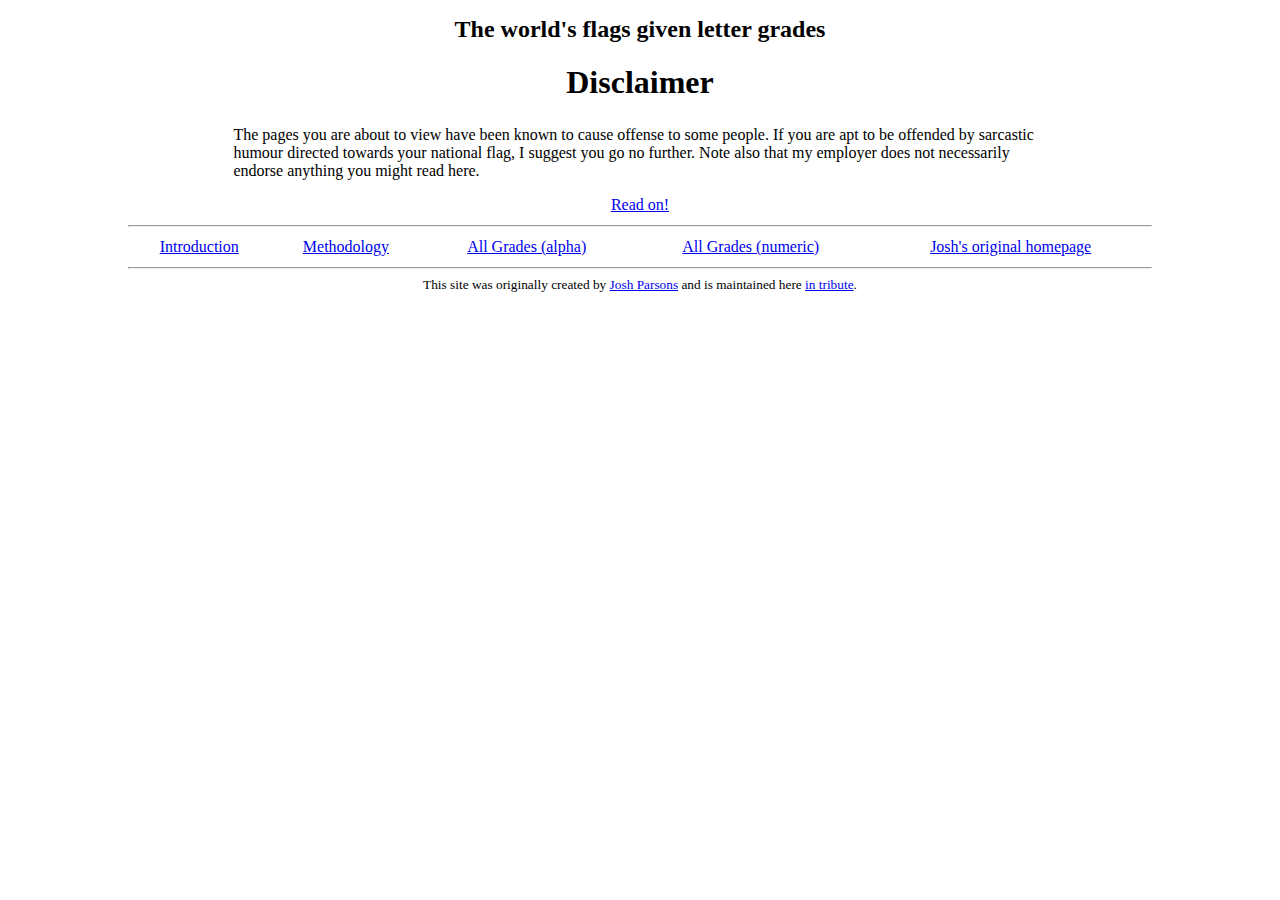
<file: index.html>
<html prefix="og: http://ogp.me/ns#">
<head>
    <title>The world's flags given letter grades</title>
    <meta property="og:title" content="The world's flags given letter grades">
    <meta property="og:description" content="There are significant differences in quality between the flags of different countries. Some are good, some are bad. Some countries have clearly taken care in the choice of colours, layout, and design. Others have been lazy, stolen the flags of their neighbours, or just designed flags that are clearly supposed to cause pain to those who look at them.">
    <meta property="og:image" content="https://worldflagsgraded.com/fotw/gm.gif" />
    <meta property="og:image" content="https://worldflagsgraded.com/fotw/jp.gif" />
    <meta property="og:image" content="https://worldflagsgraded.com/fotw/pk.gif" />
    <meta property="og:image" content="https://worldflagsgraded.com/fotw/so.gif" />
</head>
<body bgcolor=white style="margin: 1em auto; max-width: 1024px">
<div align=center>
<h2>The world's flags given letter grades</h2>
<h1>Disclaimer</h1>
</div>
<table width=100% cellpadding=6 cellspacing=0 border=0>
<table align=center width=80%><tr><td>

<p>The pages you are about to view have been known to cause offense to
some people.  If you are apt to be offended by sarcastic humour
directed towards your national flag, I suggest you go no further.
Note also that my employer does not necessarily endorse anything you
might read here.</p>

<p align=center><a href=intro.html>Read on!</a></p>

</td></tr></table>
</table>
<hr>
<table border=0 width=100%>
<tr>
<td align=center><a href="intro.html">Introduction</a></td>
<td align=center><a href="meth.html">Methodology</a></td>
<td align=center><a href="alpha.html">All Grades (alpha)</a></td>
<td align=center><a href="ratings.html">All Grades (numeric)</a></td>
<td align=center><a href="https://web.archive.org/web/20150213155256/http://www.joshparsons.net/">Josh's original homepage</a></td>
</tr>
</table>
<hr><div style="text-align: center; font-size: smaller">This site was originally created by <a href="https://web.archive.org/web/20150213155256/http://www.joshparsons.net/">Josh Parsons</a> and is maintained here <a href="http://dailynous.com/2017/04/12/josh-parsons-1973-2017/">in tribute</a>.</div>
</body>
</html>
</file>
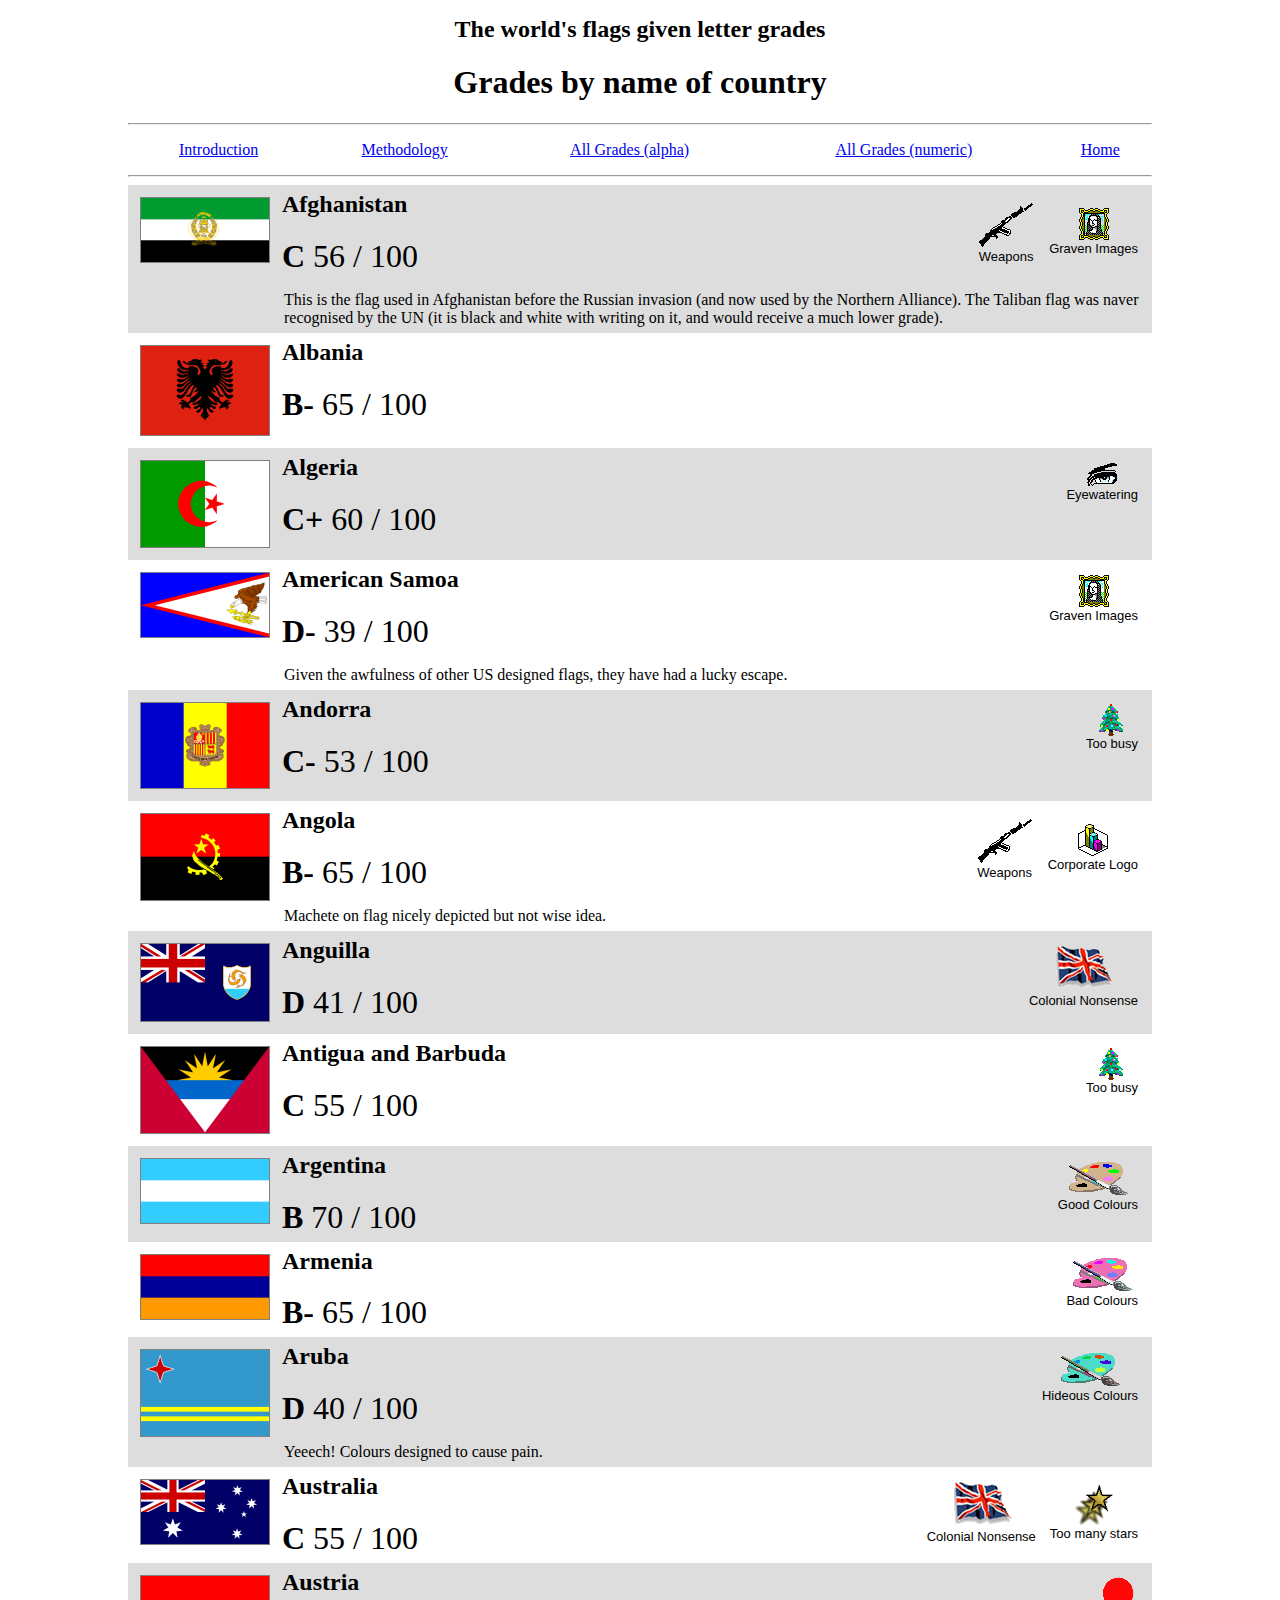
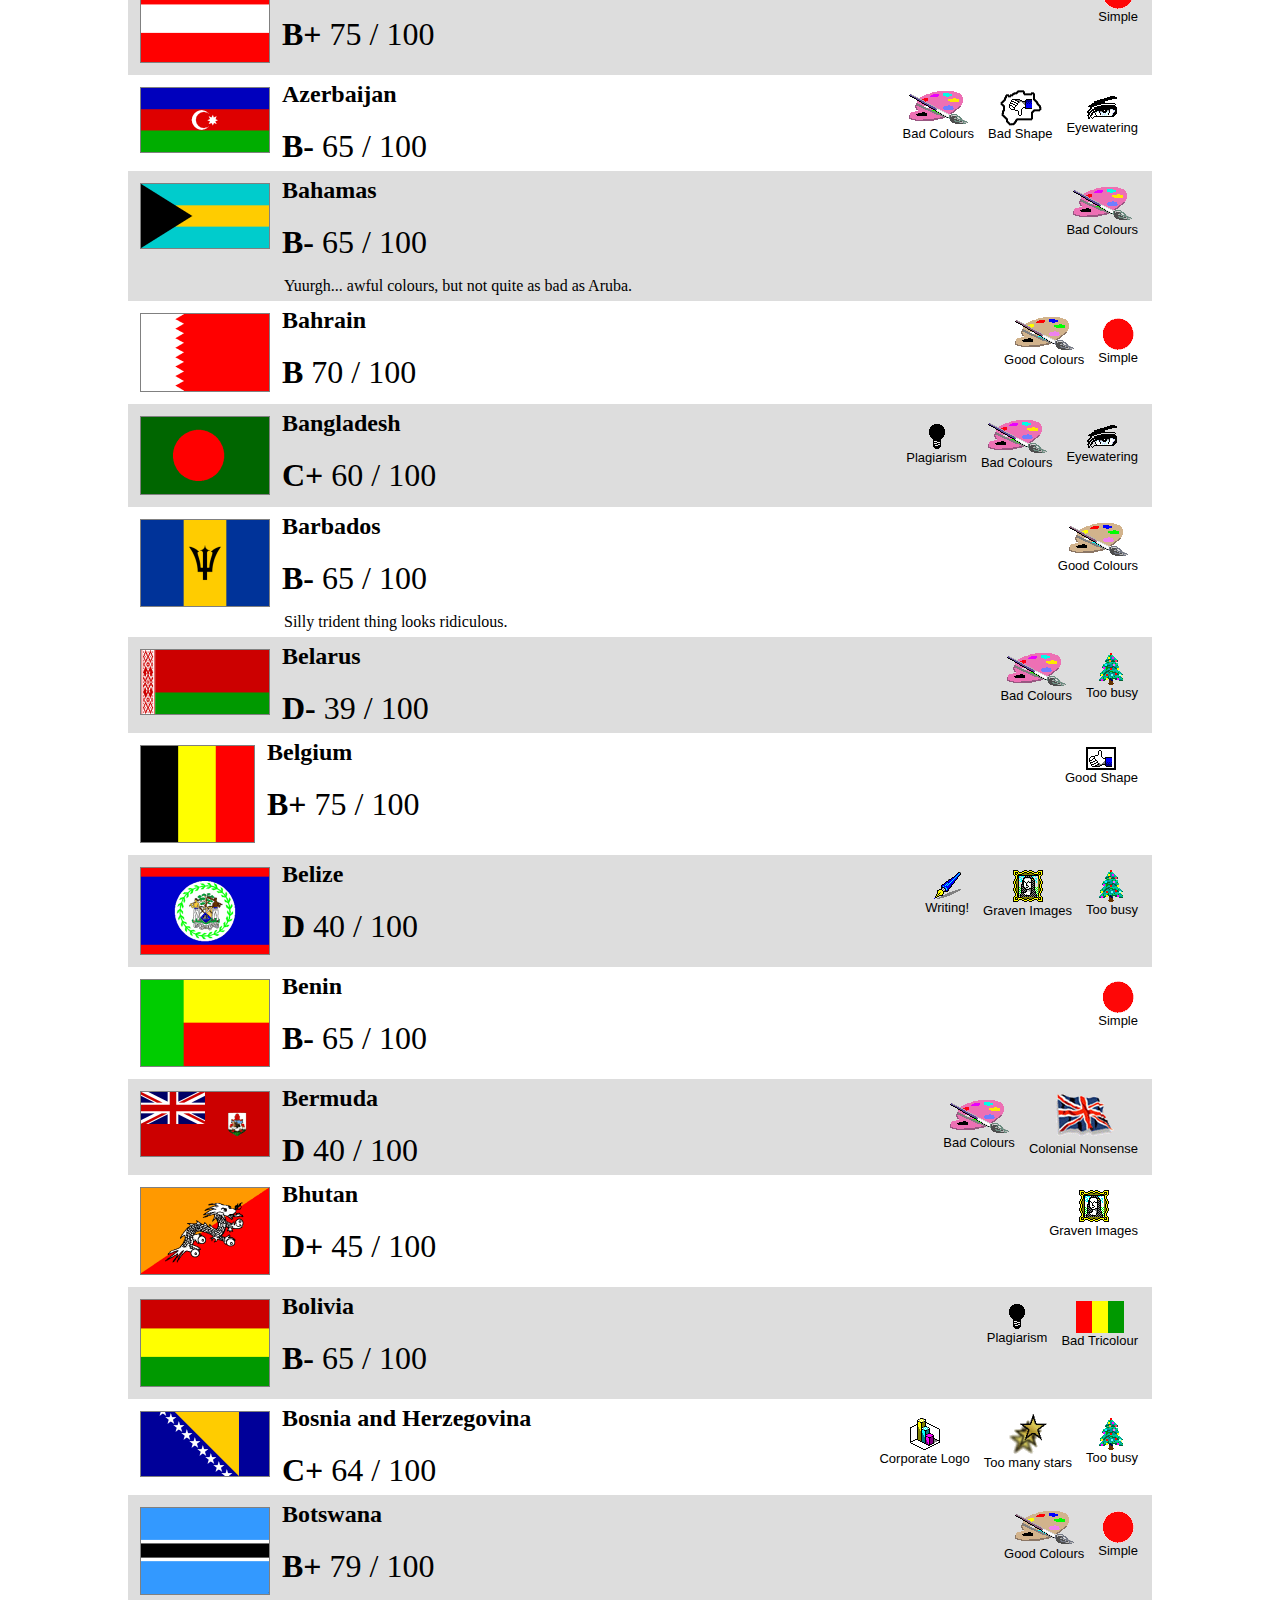
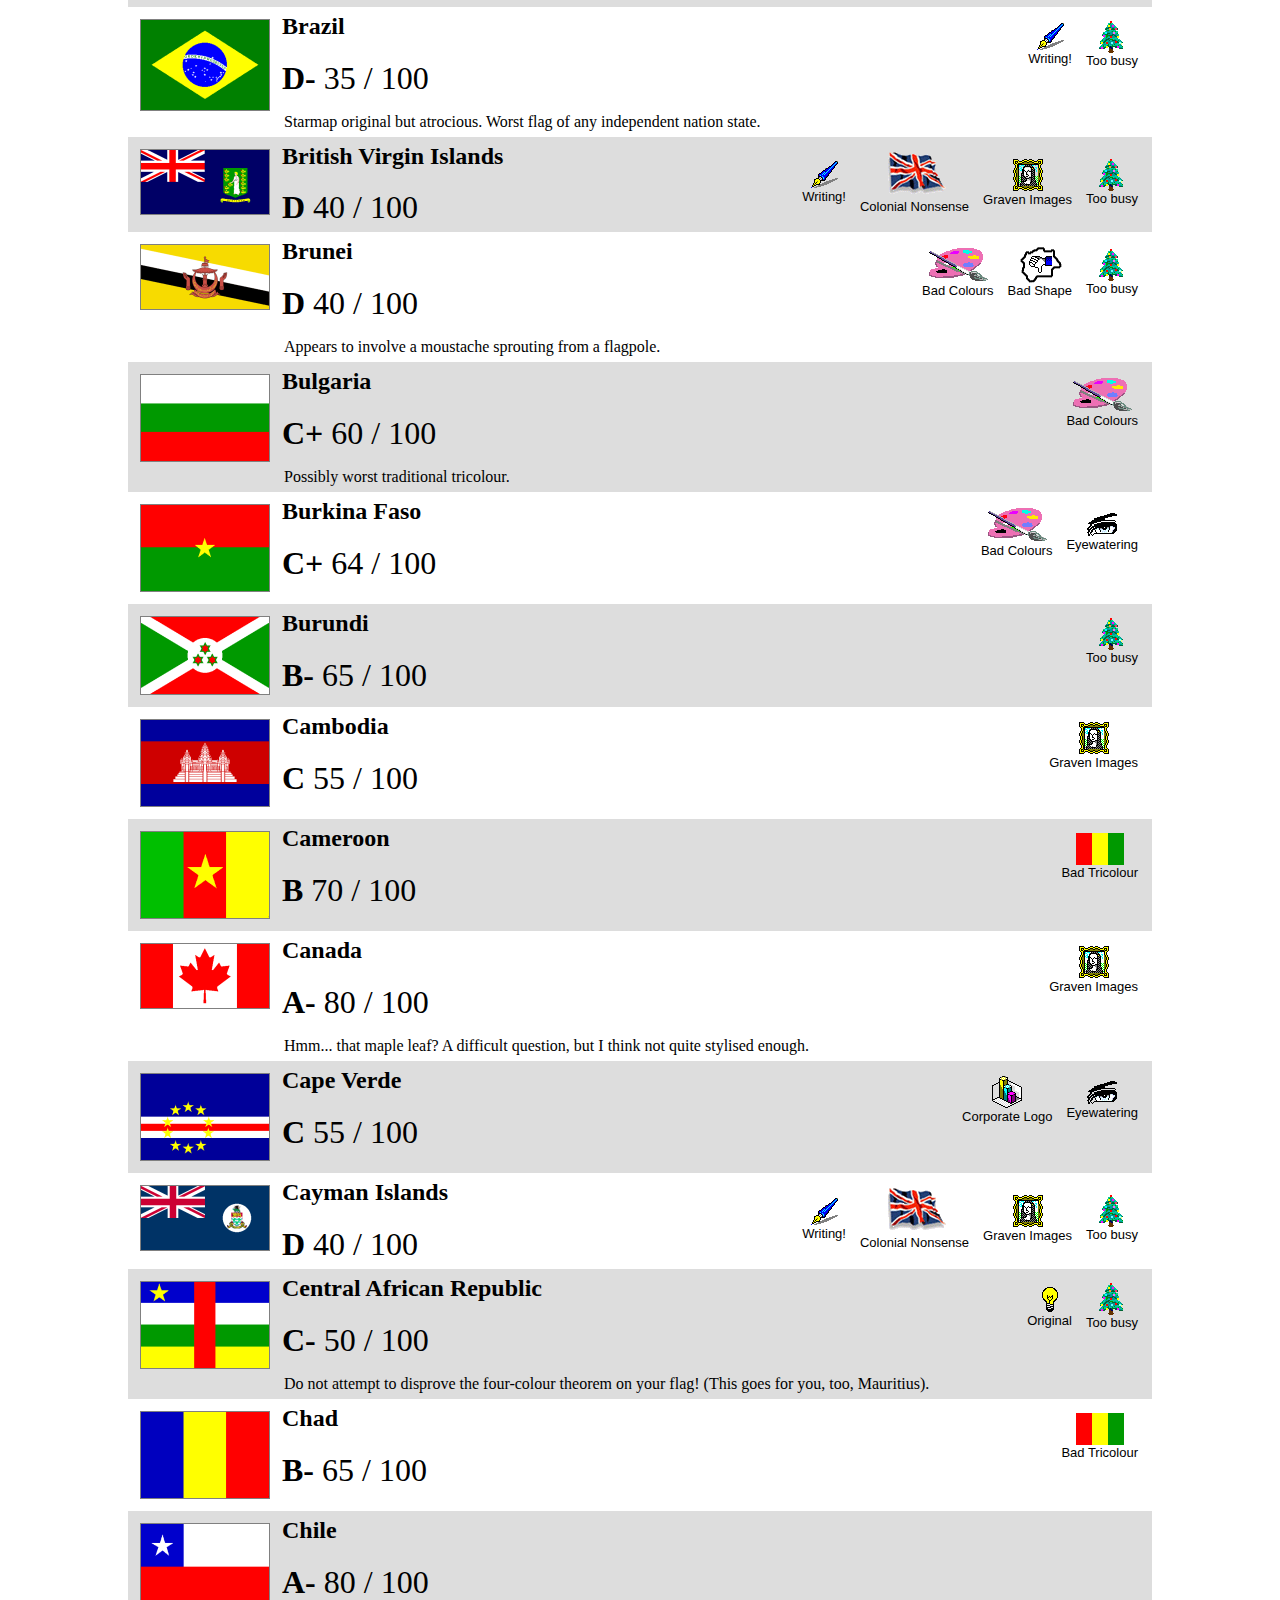
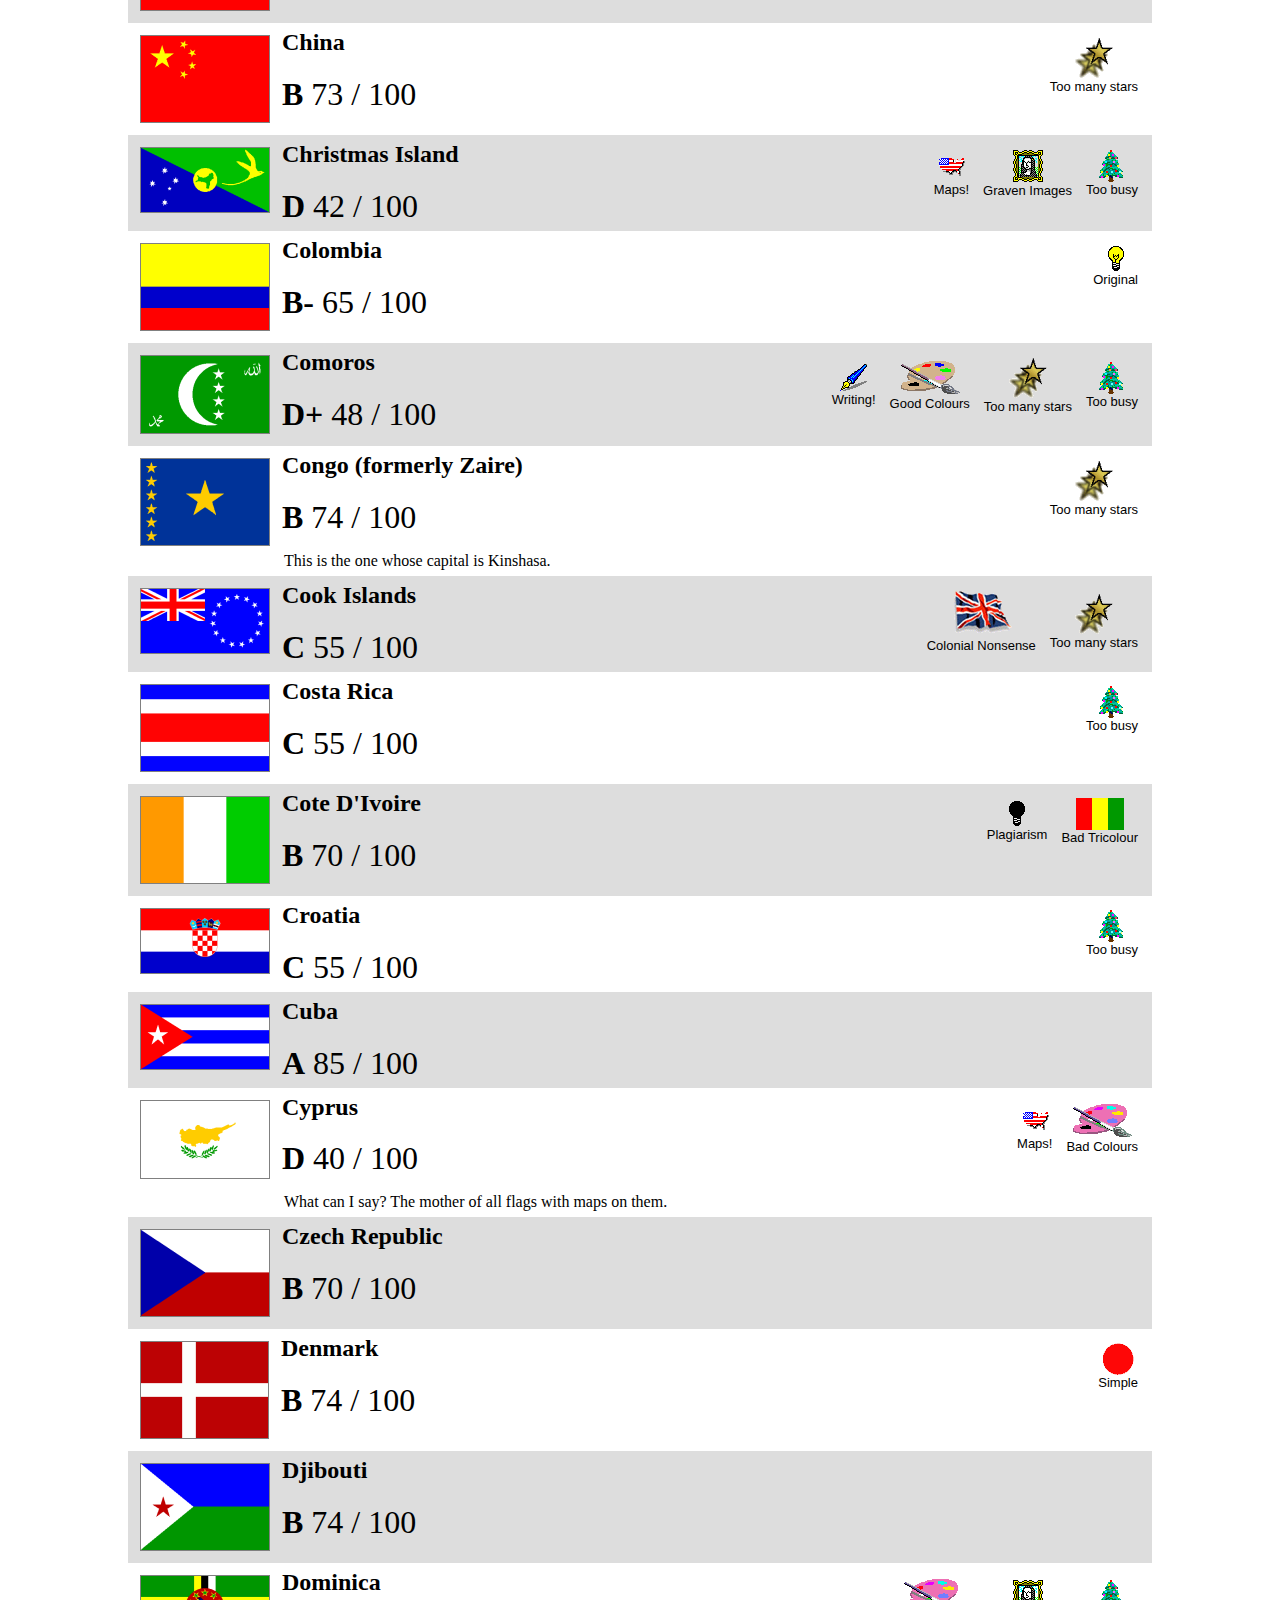
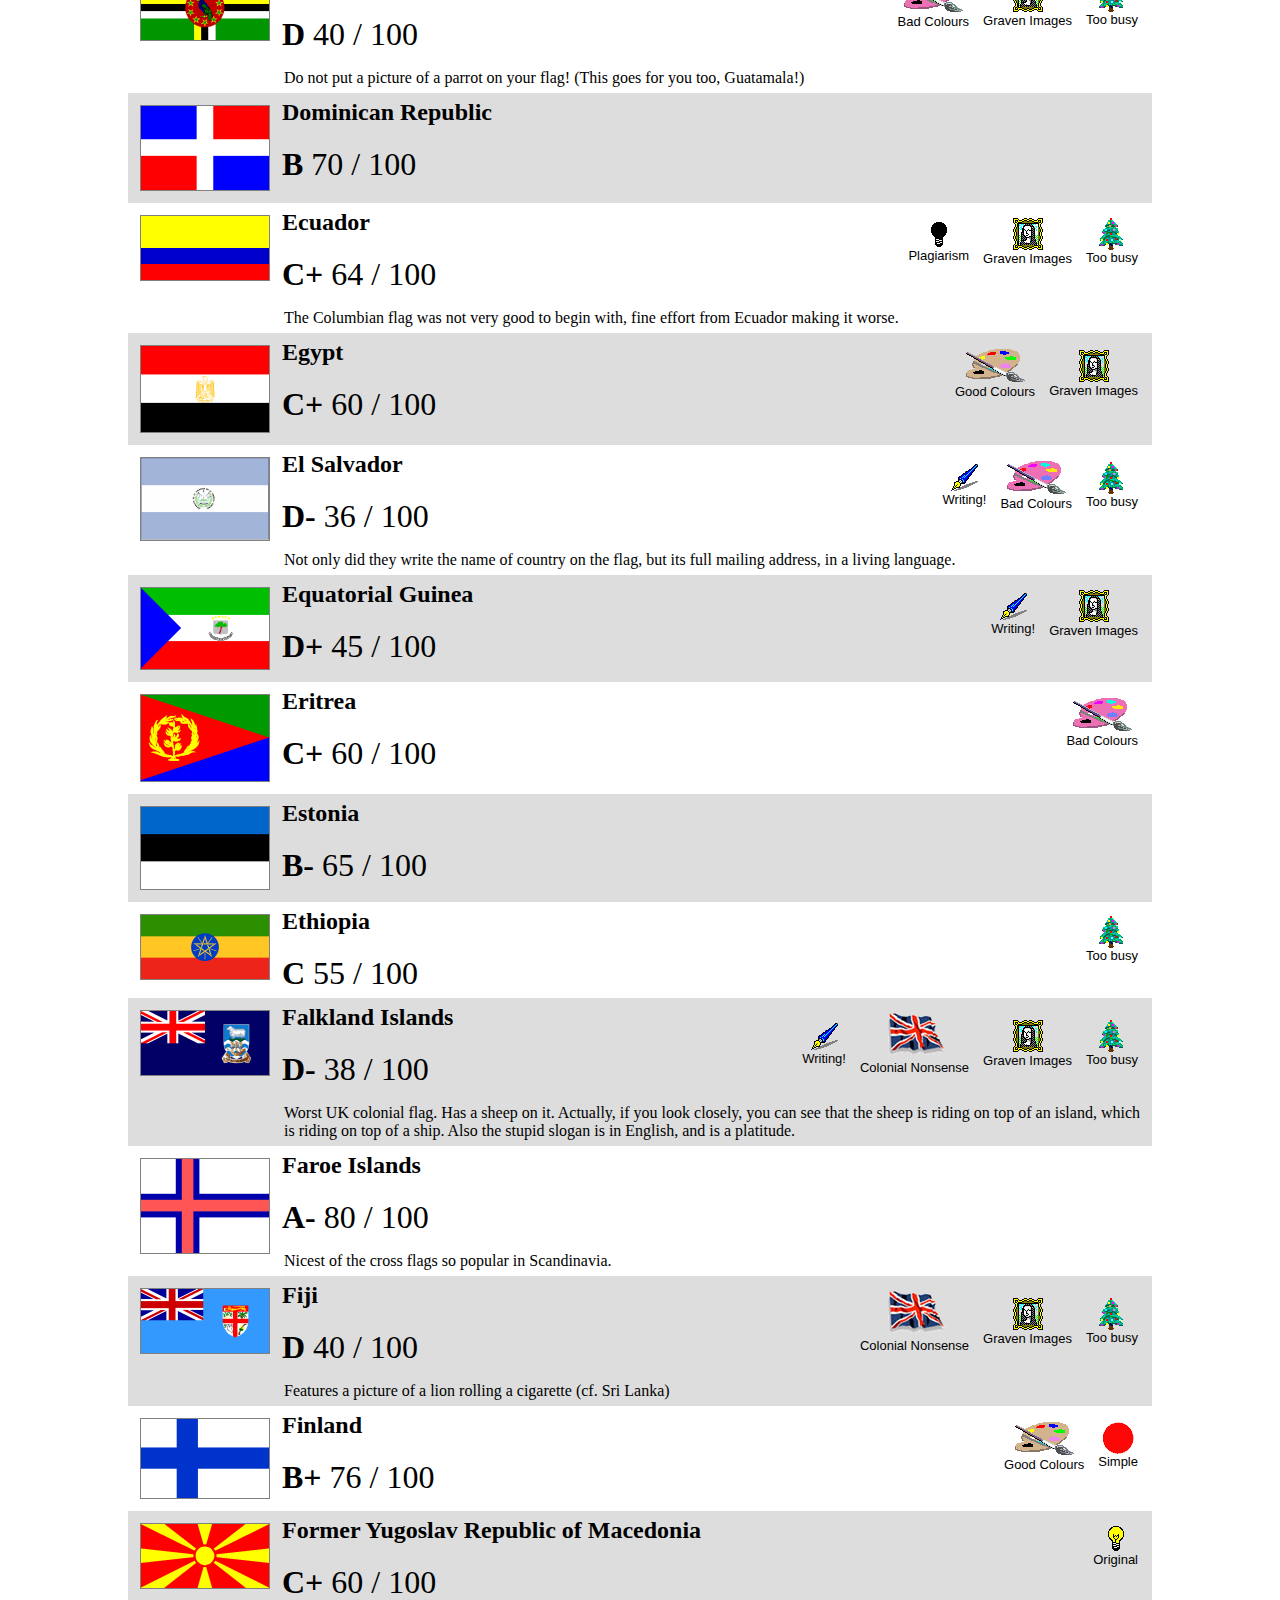
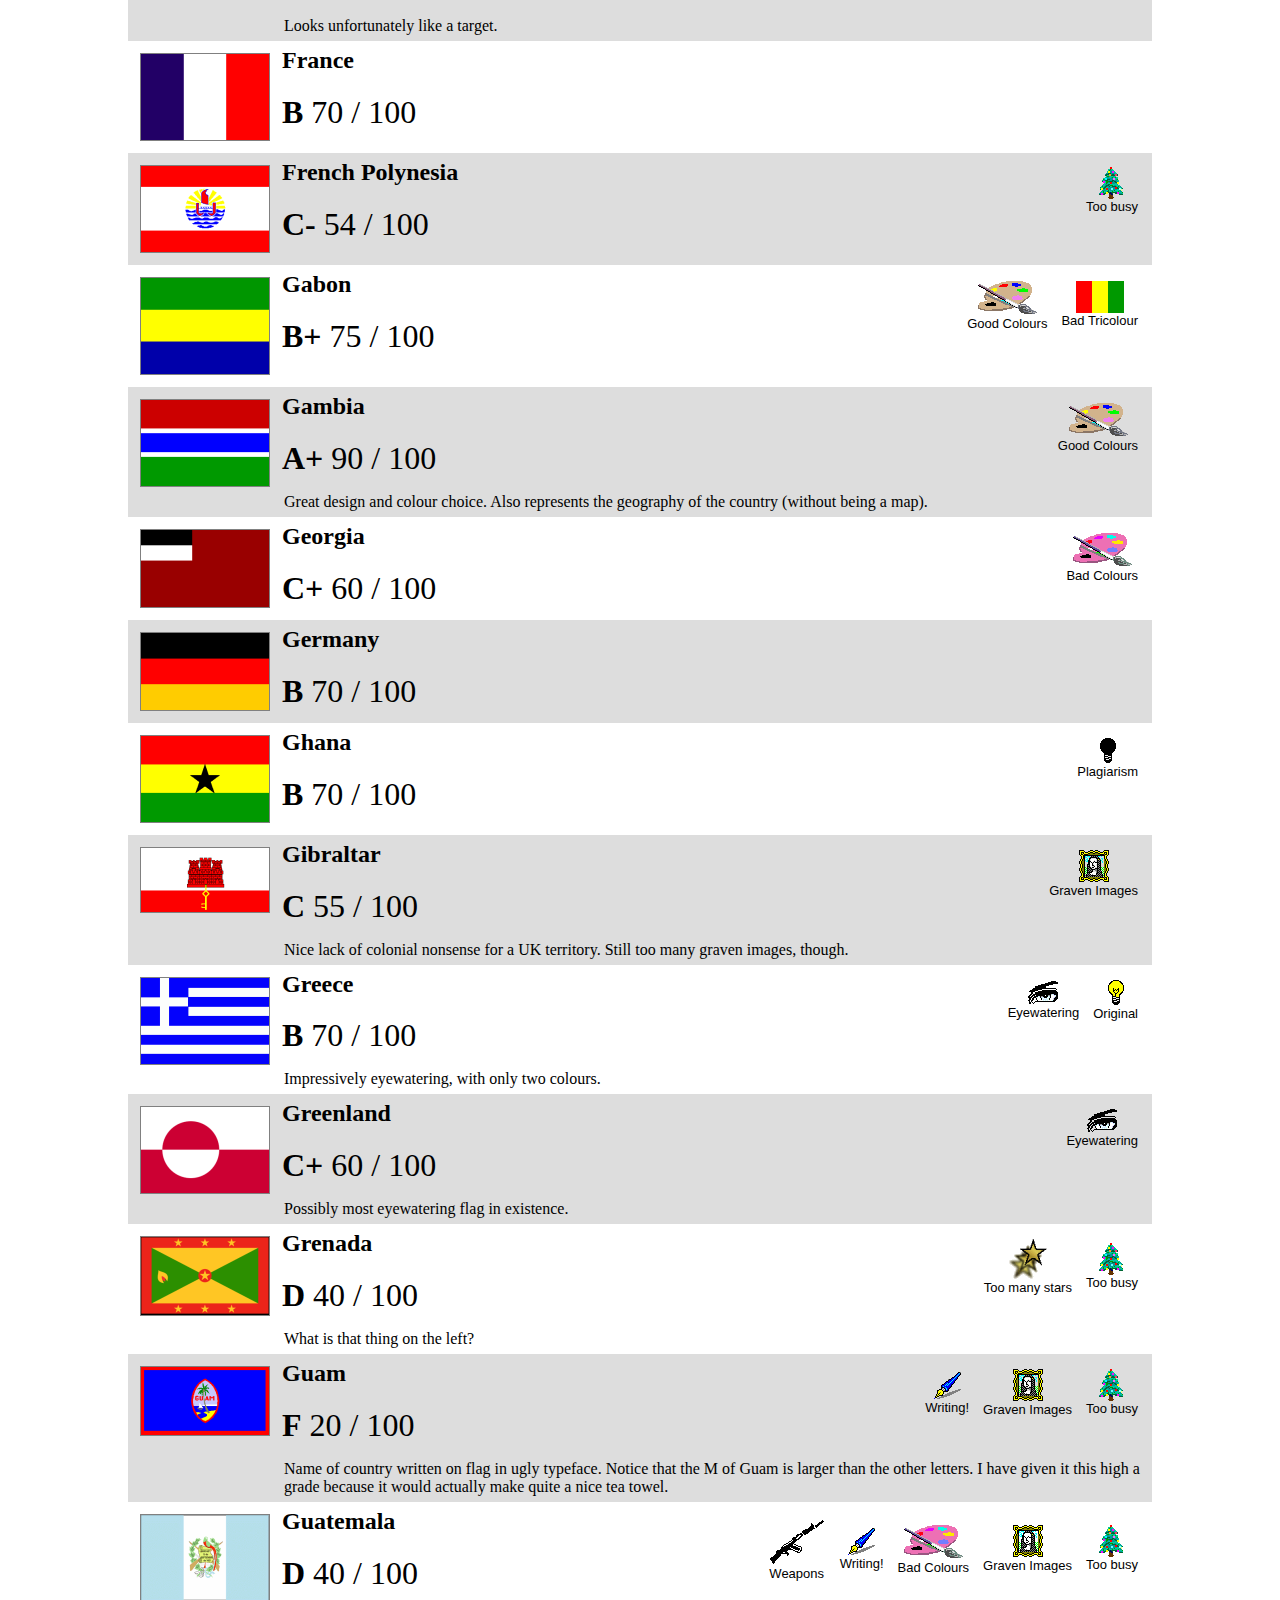
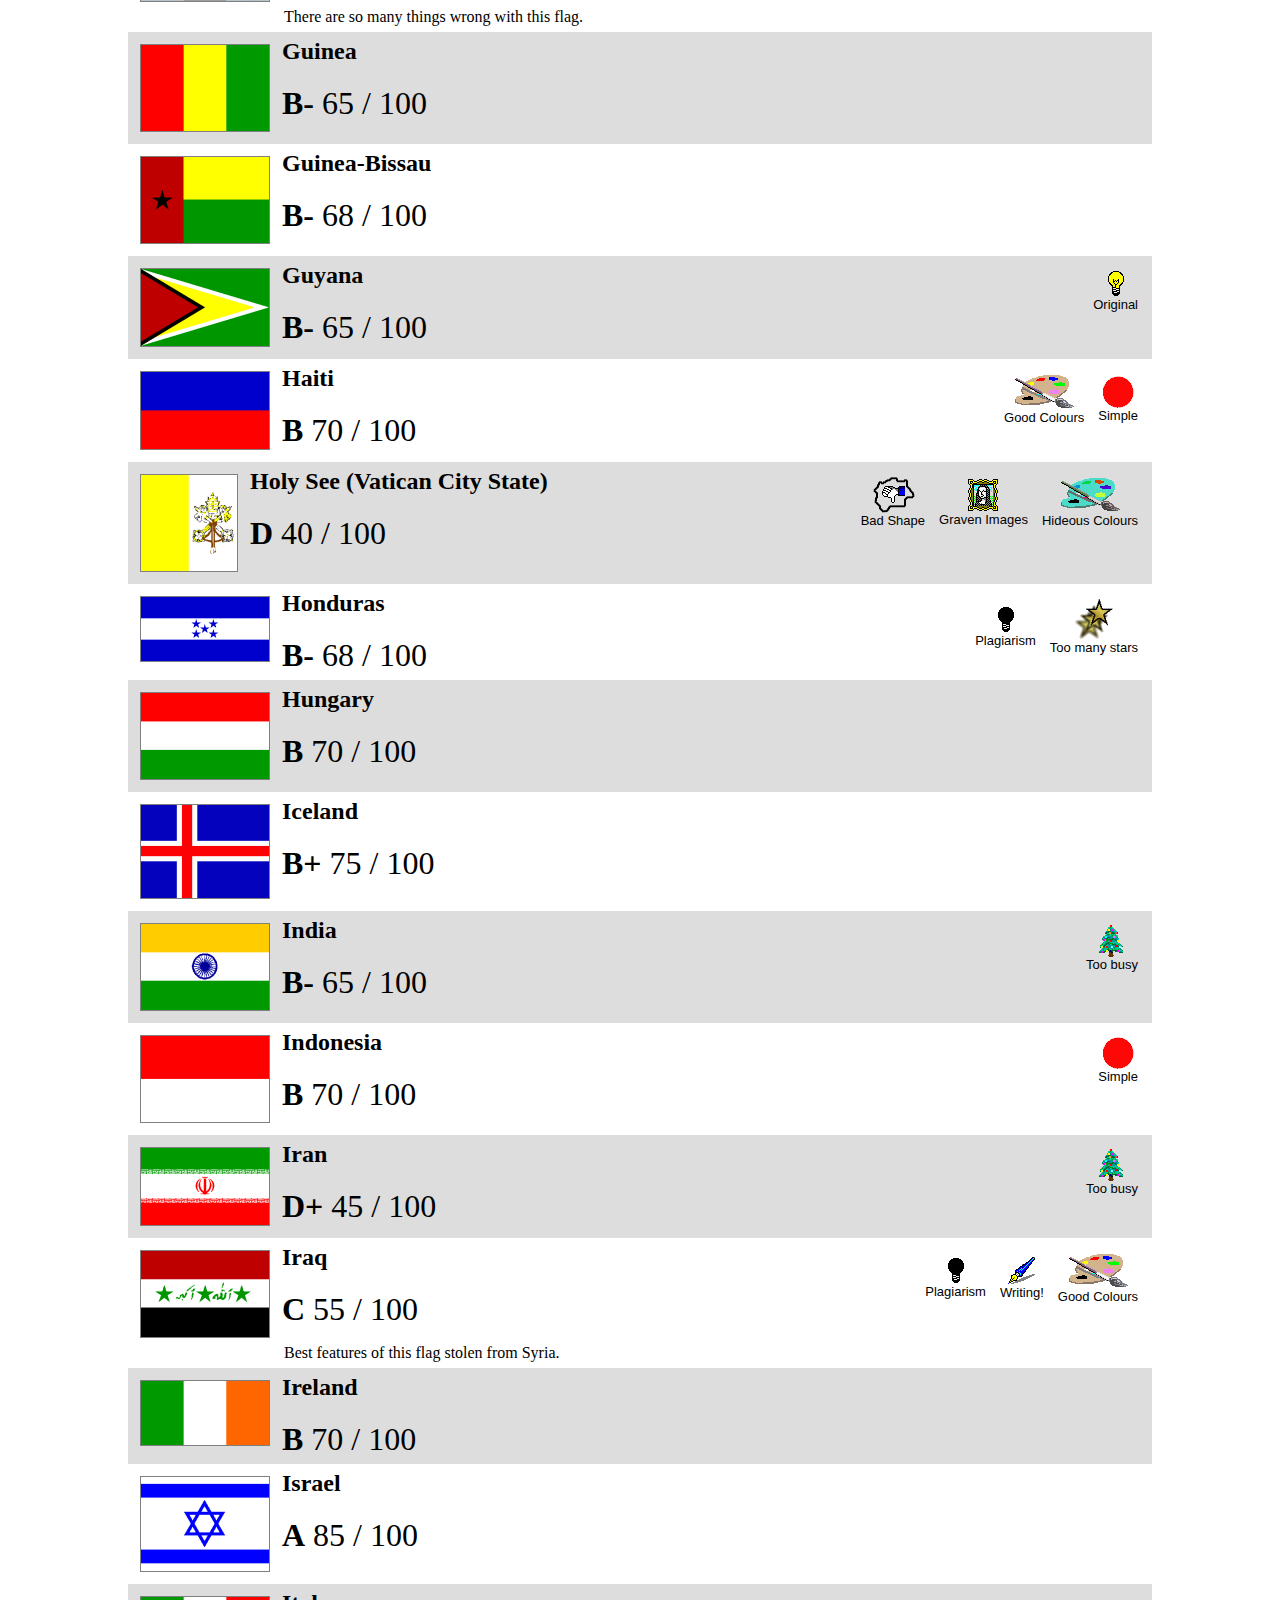
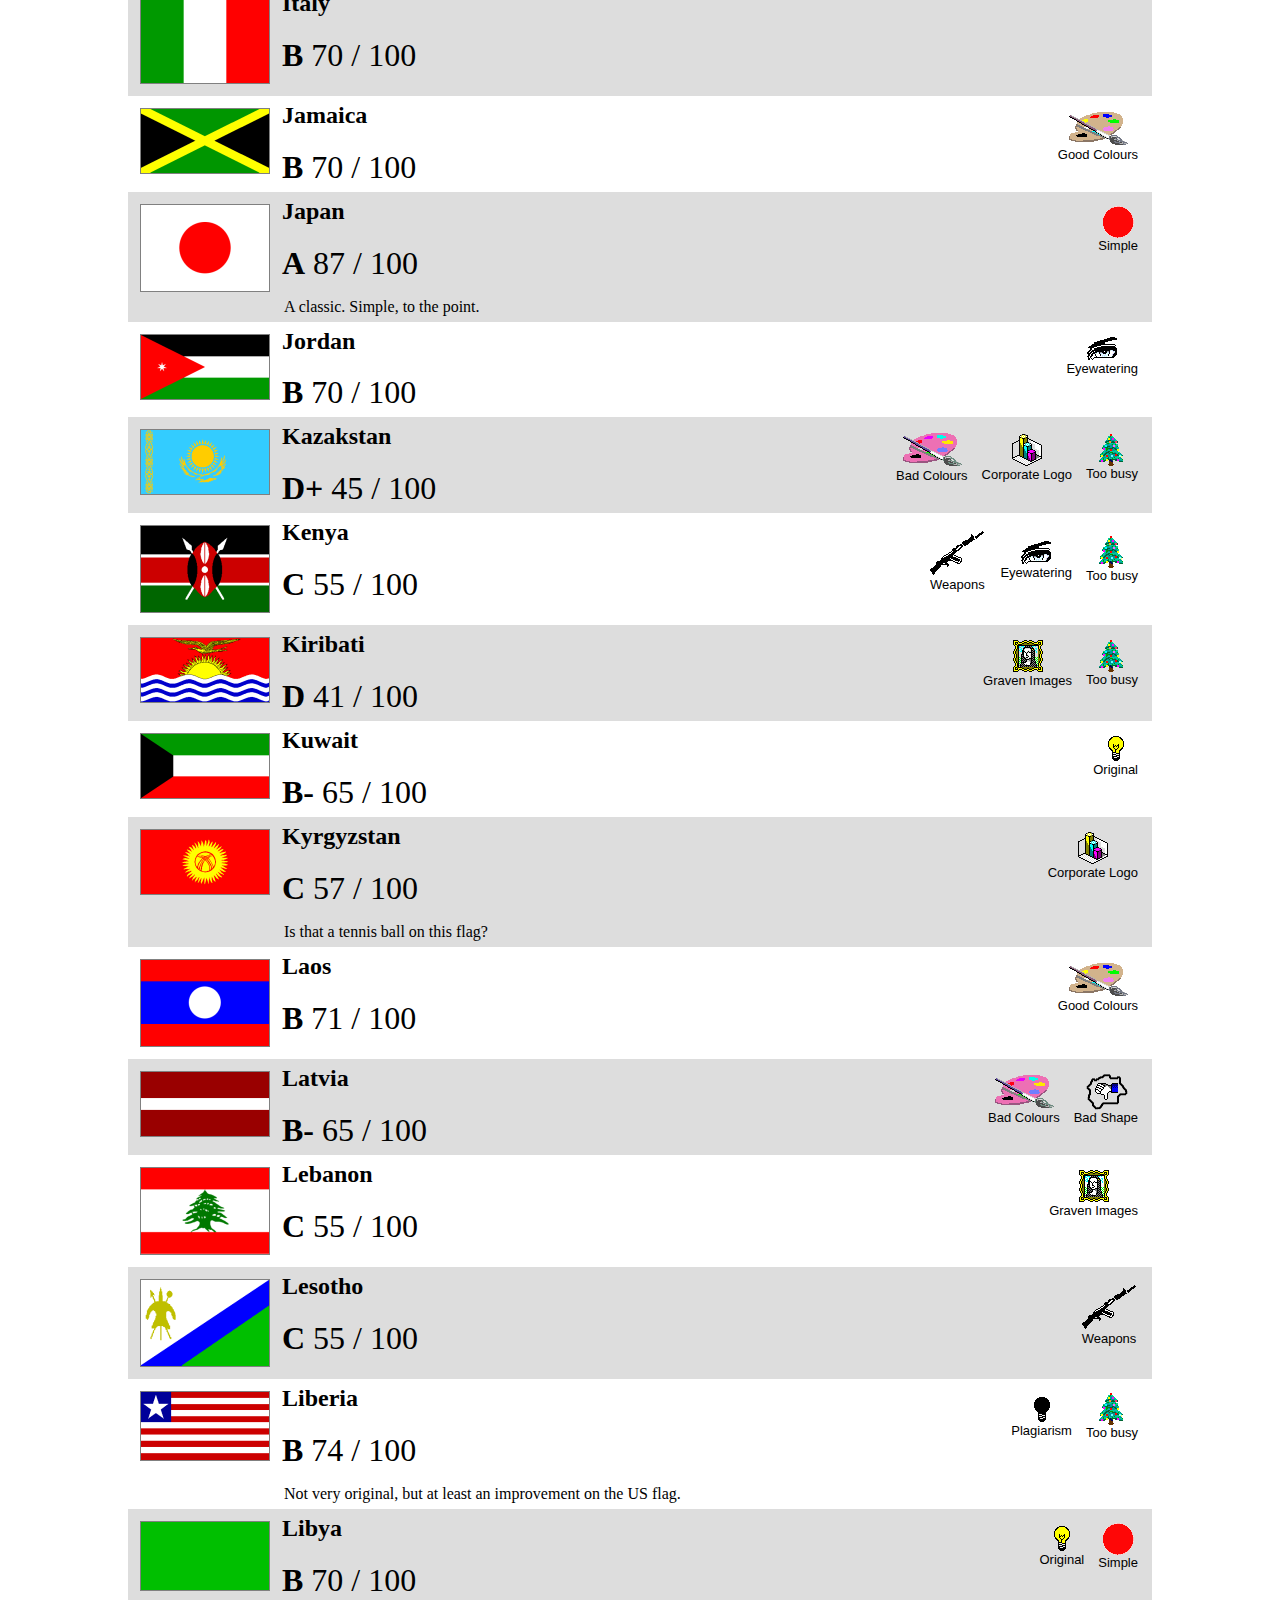
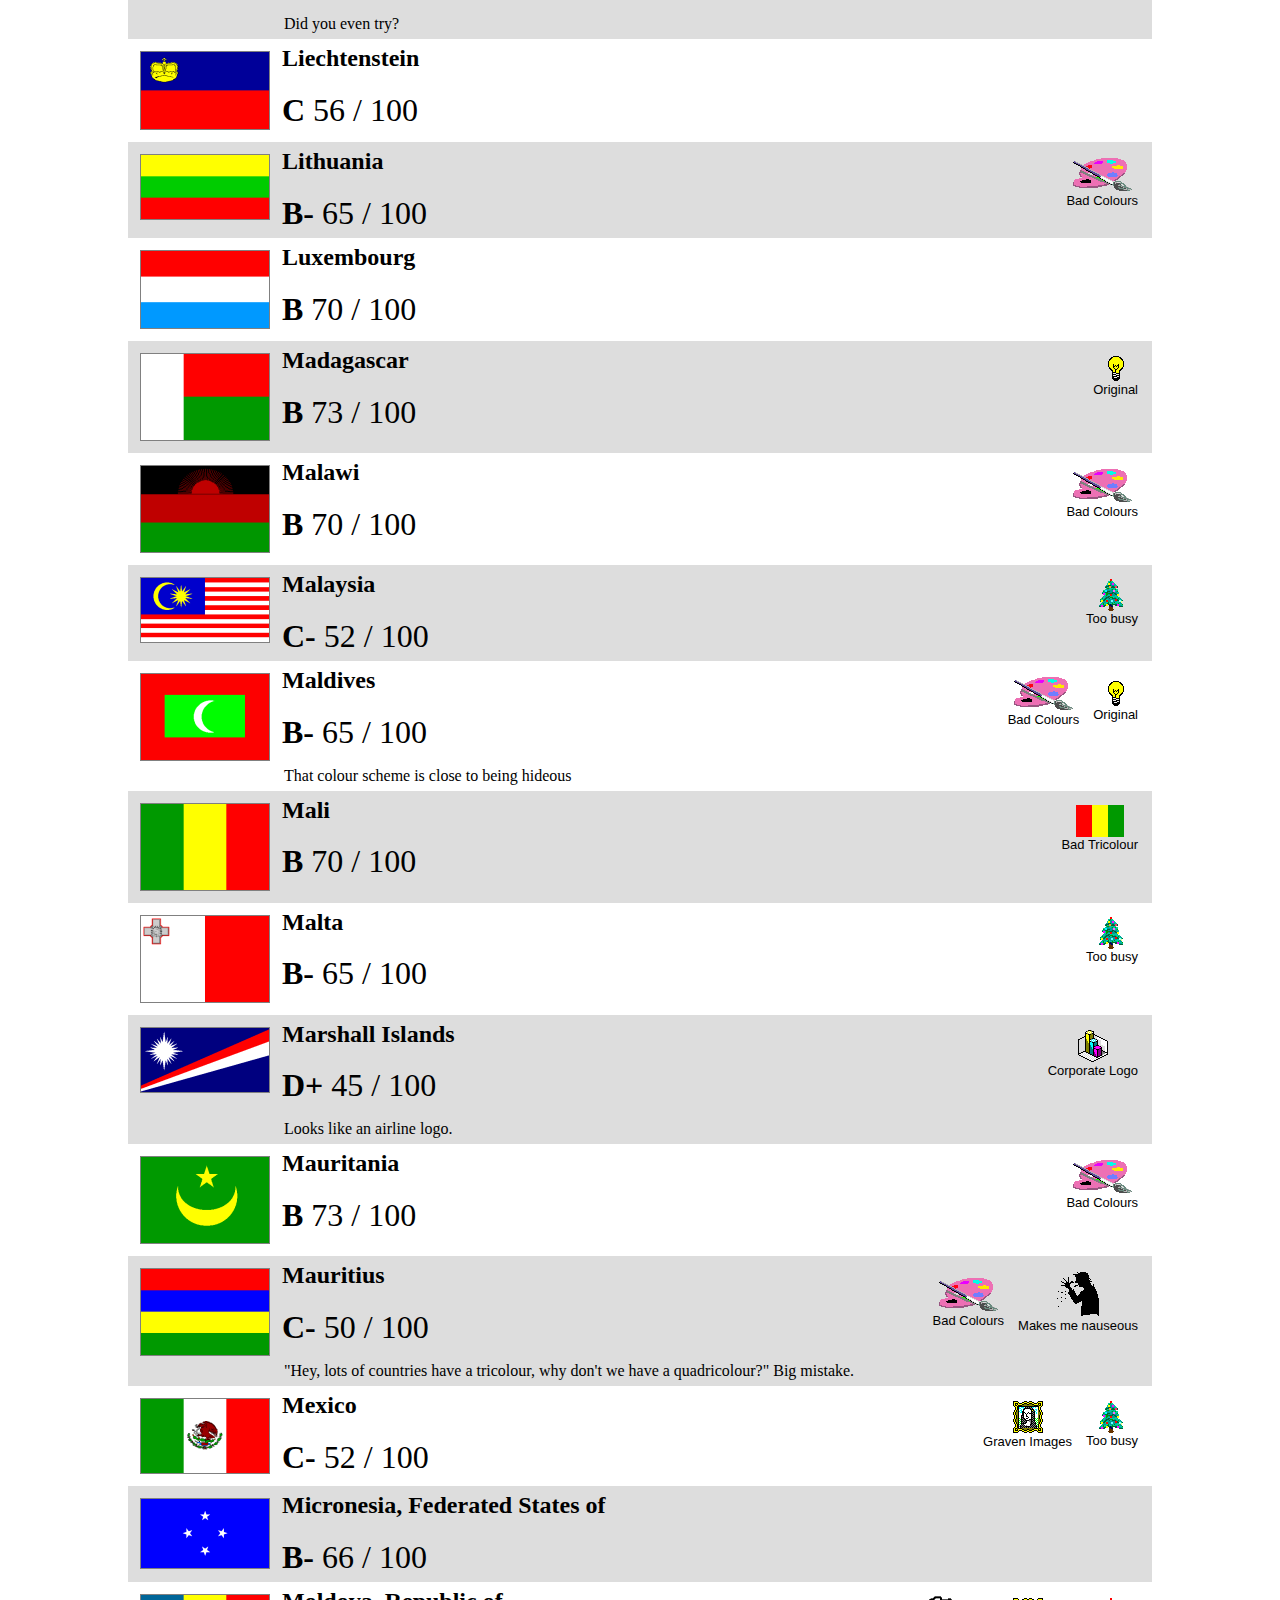
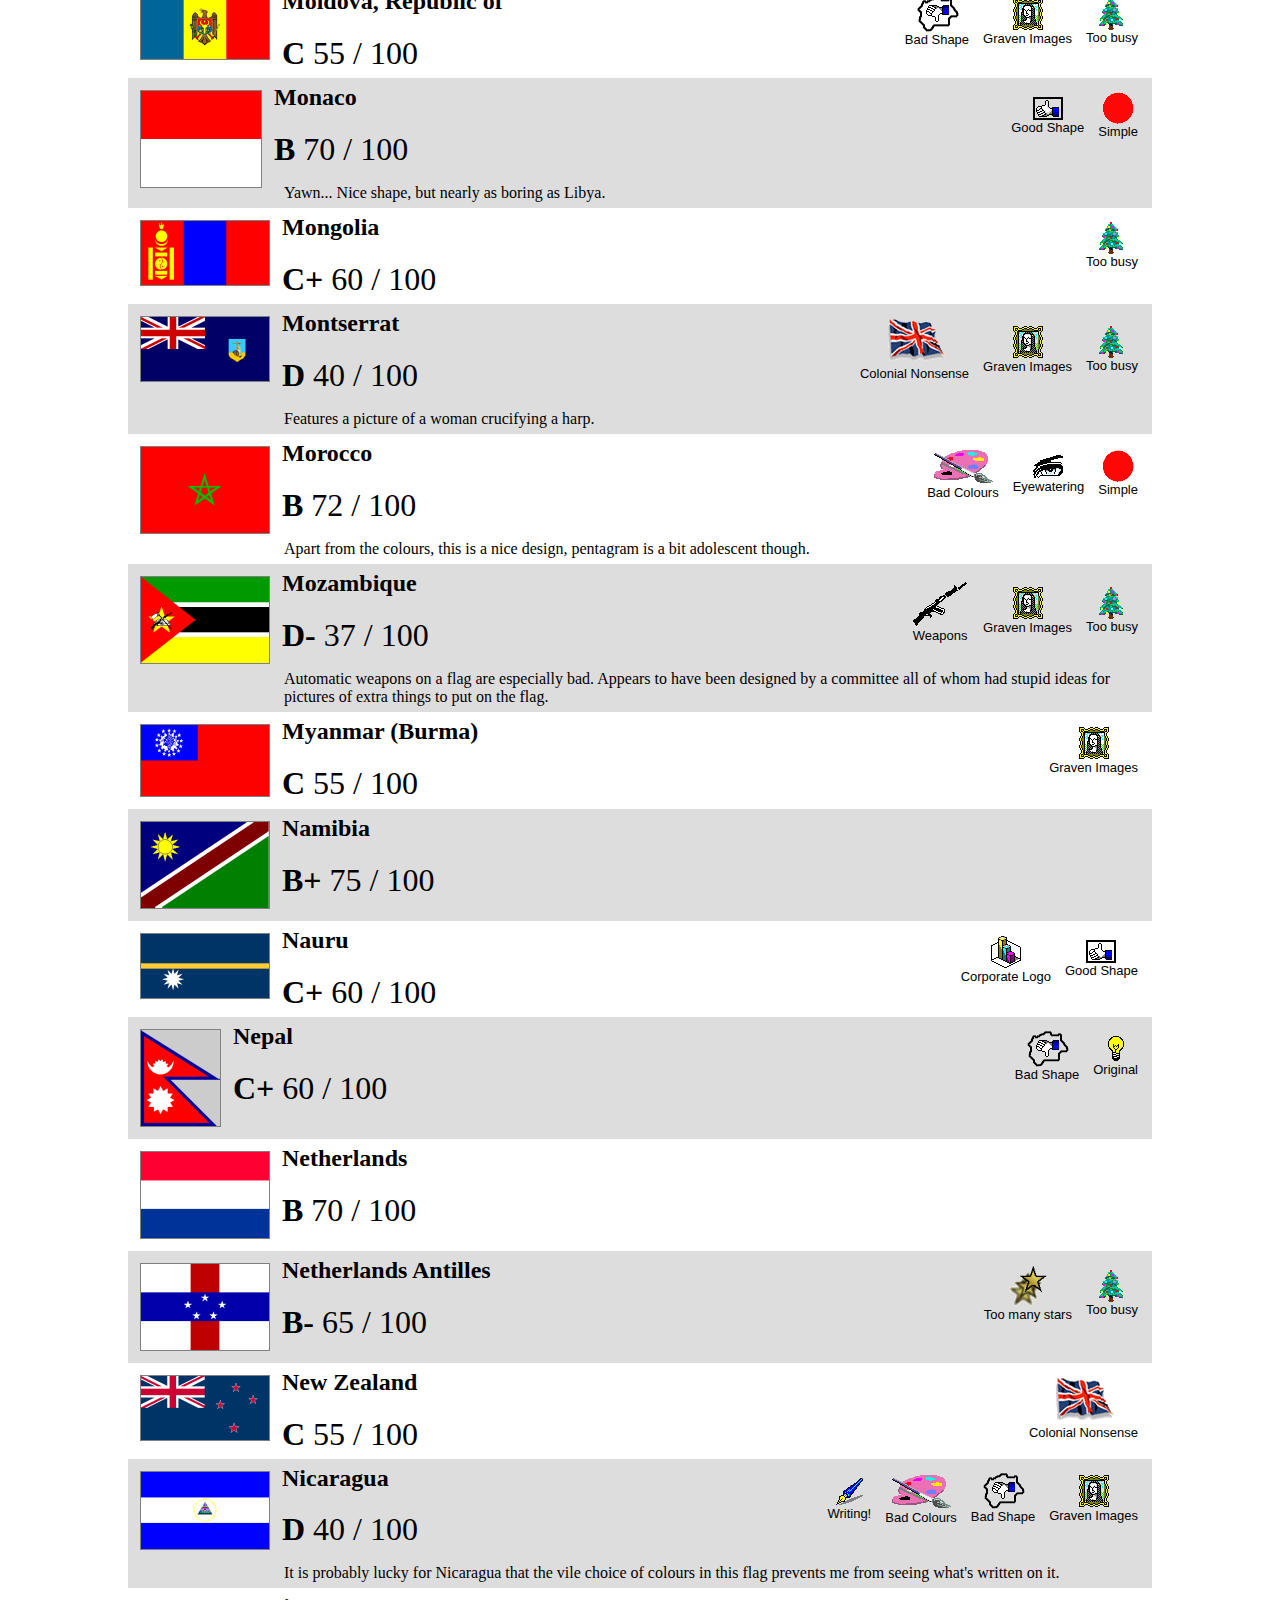
<file: alpha.html>
<html>
<head><title>Grades by name of country</title>
<link rel="stylesheet" href="style.css"></head>
<body bgcolor=white>
<div align=center>
<h2>The world's flags given letter grades</h2>
<h1>Grades by name of country</h1>
</div>
<hr>
<table border=0 width=100%>
<tr>
<td align=center><a href="intro.html">Introduction</a></td>
<td align=center><a href="meth.html">Methodology</a></td>
<td align=center><a href="alpha.html">All Grades (alpha)</a></td>
<td align=center><a href="ratings.html">All Grades (numeric)</a></td>
<td align=center><a href="index.html">Home</a></td>
</tr>
</table>
<hr>
<table width=100% cellpadding=6 cellspacing=0 border=0>
<tr bgcolor=#dddddd><td><a href=fotw/af.gif><img src=fotw/af-lil.gif width=128 height=64 align=left></a><table align=right><tr>
<td align=center><font face=sans-serif size=-1><img src=icons/11.gif width=58 height=50 border=0><br>Weapons</font></td>
<td align=center><font face=sans-serif size=-1><img src=icons/gi.gif width=32 height=34 border=0><br>Graven Images</font></td>
</tr></table>
<h2><a name=af>Afghanistan</a></h2>
<font size=6><b>C</b> 56 / 100</font>
<p>This is the flag used in Afghanistan before the Russian invasion (and now used by the Northern Alliance). The Taliban flag was naver recognised by the UN (it is black and white with writing on it, and would receive a much lower grade).</p>
</td></tr>
<tr bgcolor=#ffffff><td><a href=fotw/al.gif><img src=fotw/al-lil.gif width=128 height=89 align=left></a><table align=right><tr>
</tr></table>
<h2><a name=al>Albania</a></h2>
<font size=6><b>B-</b> 65 / 100</font>
</td></tr>
<tr bgcolor=#dddddd><td><a href=fotw/dz.gif><img src=fotw/dz-lil.gif width=128 height=86 align=left></a><table align=right><tr>
<td align=center><font face=sans-serif size=-1><img src=icons/e1.gif width=32 height=25 border=0><br>Eyewatering</font></td>
</tr></table>
<h2><a name=dz>Algeria</a></h2>
<font size=6><b>C+</b> 60 / 100</font>
</td></tr>
<tr bgcolor=#ffffff><td><a href=fotw/as.gif><img src=fotw/as-lil.gif width=128 height=64 align=left></a><table align=right><tr>
<td align=center><font face=sans-serif size=-1><img src=icons/gi.gif width=32 height=34 border=0><br>Graven Images</font></td>
</tr></table>
<h2><a name=as>American Samoa</a></h2>
<font size=6><b>D-</b> 39 / 100</font>
<p>Given the awfulness of other US designed flags, they have had a lucky escape.</p>
</td></tr>
<tr bgcolor=#dddddd><td><a href=fotw/ad.gif><img src=fotw/ad-lil.gif width=128 height=85 align=left></a><table align=right><tr>
<td align=center><font face=sans-serif size=-1><img src=icons/tb.gif width=32 height=32 border=0><br>Too busy</font></td>
</tr></table>
<h2><a name=ad>Andorra</a></h2>
<font size=6><b>C-</b> 53 / 100</font>
</td></tr>
<tr bgcolor=#ffffff><td><a href=fotw/ao.gif><img src=fotw/ao-lil.gif width=128 height=86 align=left></a><table align=right><tr>
<td align=center><font face=sans-serif size=-1><img src=icons/11.gif width=58 height=50 border=0><br>Weapons</font></td>
<td align=center><font face=sans-serif size=-1><img src=icons/cl.gif width=32 height=34 border=0><br>Corporate Logo</font></td>
</tr></table>
<h2><a name=ao>Angola</a></h2>
<font size=6><b>B-</b> 65 / 100</font>
<p>Machete on flag nicely depicted but not wise idea.</p>
</td></tr>
<tr bgcolor=#dddddd><td><a href=fotw/ai.gif><img src=fotw/ai-lil.gif width=128 height=77 align=left></a><table align=right><tr>
<td align=center><font face=sans-serif size=-1><img src=icons/cn.gif width=70 height=48 border=0><br>Colonial Nonsense</font></td>
</tr></table>
<h2><a name=ai>Anguilla</a></h2>
<font size=6><b>D</b> 41 / 100</font>
</td></tr>
<tr bgcolor=#ffffff><td><a href=fotw/ag.gif><img src=fotw/ag-lil.gif width=128 height=86 align=left></a><table align=right><tr>
<td align=center><font face=sans-serif size=-1><img src=icons/tb.gif width=32 height=32 border=0><br>Too busy</font></td>
</tr></table>
<h2><a name=ag>Antigua and Barbuda</a></h2>
<font size=6><b>C</b> 55 / 100</font>
</td></tr>
<tr bgcolor=#dddddd><td><a href=fotw/ar.gif><img src=fotw/ar-lil.gif width=128 height=64 align=left></a><table align=right><tr>
<td align=center><font face=sans-serif size=-1><img src=icons/gc.gif width=64 height=37 border=0><br>Good Colours</font></td>
</tr></table>
<h2><a name=ar>Argentina</a></h2>
<font size=6><b>B</b> 70 / 100</font>
</td></tr>
<tr bgcolor=#ffffff><td><a href=fotw/am.gif><img src=fotw/am-lil.gif width=128 height=64 align=left></a><table align=right><tr>
<td align=center><font face=sans-serif size=-1><img src=icons/bc.gif width=64 height=37 border=0><br>Bad Colours</font></td>
</tr></table>
<h2><a name=am>Armenia</a></h2>
<font size=6><b>B-</b> 65 / 100</font>
</td></tr>
<tr bgcolor=#dddddd><td><a href=fotw/aw.gif><img src=fotw/aw-lil.gif width=128 height=86 align=left></a><table align=right><tr>
<td align=center><font face=sans-serif size=-1><img src=icons/hc.gif width=64 height=37 border=0><br>Hideous Colours</font></td>
</tr></table>
<h2><a name=aw>Aruba</a></h2>
<font size=6><b>D</b> 40 / 100</font>
<p>Yeeech!  Colours designed to cause pain.</p>
</td></tr>
<tr bgcolor=#ffffff><td><a href=fotw/au.gif><img src=fotw/au-lil.gif width=128 height=64 align=left></a><table align=right><tr>
<td align=center><font face=sans-serif size=-1><img src=icons/cn.gif width=70 height=48 border=0><br>Colonial Nonsense</font></td>
<td align=center><font face=sans-serif size=-1><img src=icons/ms.gif width=40 height=42 border=0><br>Too many stars</font></td>
</tr></table>
<h2><a name=au>Australia</a></h2>
<font size=6><b>C</b> 55 / 100</font>
</td></tr>
<tr bgcolor=#dddddd><td><a href=fotw/at.gif><img src=fotw/at-lil.gif width=128 height=86 align=left></a><table align=right><tr>
<td align=center><font face=sans-serif size=-1><img src=icons/s.gif width=32 height=32 border=0><br>Simple</font></td>
</tr></table>
<h2><a name=at>Austria</a></h2>
<font size=6><b>B+</b> 75 / 100</font>
</td></tr>
<tr bgcolor=#ffffff><td><a href=fotw/az.gif><img src=fotw/az-lil.gif width=128 height=64 align=left></a><table align=right><tr>
<td align=center><font face=sans-serif size=-1><img src=icons/bc.gif width=64 height=37 border=0><br>Bad Colours</font></td>
<td align=center><font face=sans-serif size=-1><img src=icons/bs.gif width=48 height=36 border=0><br>Bad Shape</font></td>
<td align=center><font face=sans-serif size=-1><img src=icons/e1.gif width=32 height=25 border=0><br>Eyewatering</font></td>
</tr></table>
<h2><a name=az>Azerbaijan</a></h2>
<font size=6><b>B-</b> 65 / 100</font>
</td></tr>
<tr bgcolor=#dddddd><td><a href=fotw/bs.gif><img src=fotw/bs-lil.gif width=128 height=64 align=left></a><table align=right><tr>
<td align=center><font face=sans-serif size=-1><img src=icons/bc.gif width=64 height=37 border=0><br>Bad Colours</font></td>
</tr></table>
<h2><a name=bs>Bahamas</a></h2>
<font size=6><b>B-</b> 65 / 100</font>
<p>Yuurgh... awful colours, but not quite as bad as Aruba.</p>
</td></tr>
<tr bgcolor=#ffffff><td><a href=fotw/bh.gif><img src=fotw/bh-lil.gif width=128 height=77 align=left></a><table align=right><tr>
<td align=center><font face=sans-serif size=-1><img src=icons/gc.gif width=64 height=37 border=0><br>Good Colours</font></td>
<td align=center><font face=sans-serif size=-1><img src=icons/s.gif width=32 height=32 border=0><br>Simple</font></td>
</tr></table>
<h2><a name=bh>Bahrain</a></h2>
<font size=6><b>B</b> 70 / 100</font>
</td></tr>
<tr bgcolor=#dddddd><td><a href=fotw/bd.gif><img src=fotw/bd-lil.gif width=128 height=77 align=left></a><table align=right><tr>
<td align=center><font face=sans-serif size=-1><img src=icons/1o.gif width=20 height=27 border=0><br>Plagiarism</font></td>
<td align=center><font face=sans-serif size=-1><img src=icons/bc.gif width=64 height=37 border=0><br>Bad Colours</font></td>
<td align=center><font face=sans-serif size=-1><img src=icons/e1.gif width=32 height=25 border=0><br>Eyewatering</font></td>
</tr></table>
<h2><a name=bd>Bangladesh</a></h2>
<font size=6><b>C+</b> 60 / 100</font>
</td></tr>
<tr bgcolor=#ffffff><td><a href=fotw/bb.gif><img src=fotw/bb-lil.gif width=128 height=86 align=left></a><table align=right><tr>
<td align=center><font face=sans-serif size=-1><img src=icons/gc.gif width=64 height=37 border=0><br>Good Colours</font></td>
</tr></table>
<h2><a name=bb>Barbados</a></h2>
<font size=6><b>B-</b> 65 / 100</font>
<p>Silly trident thing looks ridiculous.</p>
</td></tr>
<tr bgcolor=#dddddd><td><a href=fotw/by.gif><img src=fotw/by-lil.gif width=128 height=64 align=left></a><table align=right><tr>
<td align=center><font face=sans-serif size=-1><img src=icons/bc.gif width=64 height=37 border=0><br>Bad Colours</font></td>
<td align=center><font face=sans-serif size=-1><img src=icons/tb.gif width=32 height=32 border=0><br>Too busy</font></td>
</tr></table>
<h2><a name=by>Belarus</a></h2>
<font size=6><b>D-</b> 39 / 100</font>
</td></tr>
<tr bgcolor=#ffffff><td><a href=fotw/be.gif><img src=fotw/be-lil.gif width=113 height=96 align=left></a><table align=right><tr>
<td align=center><font face=sans-serif size=-1><img src=icons/gs.gif width=30 height=23 border=0><br>Good Shape</font></td>
</tr></table>
<h2><a name=be>Belgium</a></h2>
<font size=6><b>B+</b> 75 / 100</font>
</td></tr>
<tr bgcolor=#dddddd><td><a href=fotw/bz.gif><img src=fotw/bz-lil.gif width=128 height=86 align=left></a><table align=right><tr>
<td align=center><font face=sans-serif size=-1><img src=icons/1w.gif width=29 height=29 border=0><br>Writing!</font></td>
<td align=center><font face=sans-serif size=-1><img src=icons/gi.gif width=32 height=34 border=0><br>Graven Images</font></td>
<td align=center><font face=sans-serif size=-1><img src=icons/tb.gif width=32 height=32 border=0><br>Too busy</font></td>
</tr></table>
<h2><a name=bz>Belize</a></h2>
<font size=6><b>D</b> 40 / 100</font>
</td></tr>
<tr bgcolor=#ffffff><td><a href=fotw/bj.gif><img src=fotw/bj-lil.gif width=128 height=86 align=left></a><table align=right><tr>
<td align=center><font face=sans-serif size=-1><img src=icons/s.gif width=32 height=32 border=0><br>Simple</font></td>
</tr></table>
<h2><a name=bj>Benin</a></h2>
<font size=6><b>B-</b> 65 / 100</font>
</td></tr>
<tr bgcolor=#dddddd><td><a href=fotw/bm.gif><img src=fotw/bm-lil.gif width=128 height=64 align=left></a><table align=right><tr>
<td align=center><font face=sans-serif size=-1><img src=icons/bc.gif width=64 height=37 border=0><br>Bad Colours</font></td>
<td align=center><font face=sans-serif size=-1><img src=icons/cn.gif width=70 height=48 border=0><br>Colonial Nonsense</font></td>
</tr></table>
<h2><a name=bm>Bermuda</a></h2>
<font size=6><b>D</b> 40 / 100</font>
</td></tr>
<tr bgcolor=#ffffff><td><a href=fotw/bt.gif><img src=fotw/bt-lil.gif width=128 height=86 align=left></a><table align=right><tr>
<td align=center><font face=sans-serif size=-1><img src=icons/gi.gif width=32 height=34 border=0><br>Graven Images</font></td>
</tr></table>
<h2><a name=bt>Bhutan</a></h2>
<font size=6><b>D+</b> 45 / 100</font>
</td></tr>
<tr bgcolor=#dddddd><td><a href=fotw/bo.gif><img src=fotw/bo-lil.gif width=128 height=86 align=left></a><table align=right><tr>
<td align=center><font face=sans-serif size=-1><img src=icons/1o.gif width=20 height=27 border=0><br>Plagiarism</font></td>
<td align=center><font face=sans-serif size=-1><img src=icons/mc.gif width=48 height=32 border=0><br>Bad Tricolour</font></td>
</tr></table>
<h2><a name=bo>Bolivia</a></h2>
<font size=6><b>B-</b> 65 / 100</font>
</td></tr>
<tr bgcolor=#ffffff><td><a href=fotw/ba.gif><img src=fotw/ba-lil.gif width=128 height=64 align=left></a><table align=right><tr>
<td align=center><font face=sans-serif size=-1><img src=icons/cl.gif width=32 height=34 border=0><br>Corporate Logo</font></td>
<td align=center><font face=sans-serif size=-1><img src=icons/ms.gif width=40 height=42 border=0><br>Too many stars</font></td>
<td align=center><font face=sans-serif size=-1><img src=icons/tb.gif width=32 height=32 border=0><br>Too busy</font></td>
</tr></table>
<h2><a name=ba>Bosnia and Herzegovina</a></h2>
<font size=6><b>C+</b> 64 / 100</font>
</td></tr>
<tr bgcolor=#dddddd><td><a href=fotw/bw.gif><img src=fotw/bw-lil.gif width=128 height=86 align=left></a><table align=right><tr>
<td align=center><font face=sans-serif size=-1><img src=icons/gc.gif width=64 height=37 border=0><br>Good Colours</font></td>
<td align=center><font face=sans-serif size=-1><img src=icons/s.gif width=32 height=32 border=0><br>Simple</font></td>
</tr></table>
<h2><a name=bw>Botswana</a></h2>
<font size=6><b>B+</b> 79 / 100</font>
</td></tr>
<tr bgcolor=#ffffff><td><a href=fotw/br.gif><img src=fotw/br-lil.gif width=128 height=90 align=left></a><table align=right><tr>
<td align=center><font face=sans-serif size=-1><img src=icons/1w.gif width=29 height=29 border=0><br>Writing!</font></td>
<td align=center><font face=sans-serif size=-1><img src=icons/tb.gif width=32 height=32 border=0><br>Too busy</font></td>
</tr></table>
<h2><a name=br>Brazil</a></h2>
<font size=6><b>D-</b> 35 / 100</font>
<p>Starmap original but atrocious.  Worst flag of any independent nation state.</p>
</td></tr>
<tr bgcolor=#dddddd><td><a href=fotw/vg.gif><img src=fotw/vg-lil.gif width=128 height=64 align=left></a><table align=right><tr>
<td align=center><font face=sans-serif size=-1><img src=icons/1w.gif width=29 height=29 border=0><br>Writing!</font></td>
<td align=center><font face=sans-serif size=-1><img src=icons/cn.gif width=70 height=48 border=0><br>Colonial Nonsense</font></td>
<td align=center><font face=sans-serif size=-1><img src=icons/gi.gif width=32 height=34 border=0><br>Graven Images</font></td>
<td align=center><font face=sans-serif size=-1><img src=icons/tb.gif width=32 height=32 border=0><br>Too busy</font></td>
</tr></table>
<h2><a name=vg>British Virgin Islands</a></h2>
<font size=6><b>D</b> 40 / 100</font>
</td></tr>
<tr bgcolor=#ffffff><td><a href=fotw/bn.gif><img src=fotw/bn-lil.gif width=128 height=64 align=left></a><table align=right><tr>
<td align=center><font face=sans-serif size=-1><img src=icons/bc.gif width=64 height=37 border=0><br>Bad Colours</font></td>
<td align=center><font face=sans-serif size=-1><img src=icons/bs.gif width=48 height=36 border=0><br>Bad Shape</font></td>
<td align=center><font face=sans-serif size=-1><img src=icons/tb.gif width=32 height=32 border=0><br>Too busy</font></td>
</tr></table>
<h2><a name=bn>Brunei</a></h2>
<font size=6><b>D</b> 40 / 100</font>
<p>Appears to involve a moustache sprouting from a flagpole.</p>
</td></tr>
<tr bgcolor=#dddddd><td><a href=fotw/bg.gif><img src=fotw/bg-lil.gif width=128 height=86 align=left></a><table align=right><tr>
<td align=center><font face=sans-serif size=-1><img src=icons/bc.gif width=64 height=37 border=0><br>Bad Colours</font></td>
</tr></table>
<h2><a name=bg>Bulgaria</a></h2>
<font size=6><b>C+</b> 60 / 100</font>
<p>Possibly worst traditional tricolour.</p>
</td></tr>
<tr bgcolor=#ffffff><td><a href=fotw/bf.gif><img src=fotw/bf-lil.gif width=128 height=86 align=left></a><table align=right><tr>
<td align=center><font face=sans-serif size=-1><img src=icons/bc.gif width=64 height=37 border=0><br>Bad Colours</font></td>
<td align=center><font face=sans-serif size=-1><img src=icons/e1.gif width=32 height=25 border=0><br>Eyewatering</font></td>
</tr></table>
<h2><a name=bf>Burkina Faso</a></h2>
<font size=6><b>C+</b> 64 / 100</font>
</td></tr>
<tr bgcolor=#dddddd><td><a href=fotw/bi.gif><img src=fotw/bi-lil.gif width=128 height=77 align=left></a><table align=right><tr>
<td align=center><font face=sans-serif size=-1><img src=icons/tb.gif width=32 height=32 border=0><br>Too busy</font></td>
</tr></table>
<h2><a name=bi>Burundi</a></h2>
<font size=6><b>B-</b> 65 / 100</font>
</td></tr>
<tr bgcolor=#ffffff><td><a href=fotw/kh.gif><img src=fotw/kh-lil.gif width=128 height=86 align=left></a><table align=right><tr>
<td align=center><font face=sans-serif size=-1><img src=icons/gi.gif width=32 height=34 border=0><br>Graven Images</font></td>
</tr></table>
<h2><a name=kh>Cambodia</a></h2>
<font size=6><b>C</b> 55 / 100</font>
</td></tr>
<tr bgcolor=#dddddd><td><a href=fotw/cm.gif><img src=fotw/cm-lil.gif width=128 height=86 align=left></a><table align=right><tr>
<td align=center><font face=sans-serif size=-1><img src=icons/mc.gif width=48 height=32 border=0><br>Bad Tricolour</font></td>
</tr></table>
<h2><a name=cm>Cameroon</a></h2>
<font size=6><b>B</b> 70 / 100</font>
</td></tr>
<tr bgcolor=#ffffff><td><a href=fotw/ca.gif><img src=fotw/ca-lil.gif width=128 height=64 align=left></a><table align=right><tr>
<td align=center><font face=sans-serif size=-1><img src=icons/gi.gif width=32 height=34 border=0><br>Graven Images</font></td>
</tr></table>
<h2><a name=ca>Canada</a></h2>
<font size=6><b>A-</b> 80 / 100</font>
<p>Hmm... that maple leaf?  A difficult question, but I think not quite stylised enough.</p>
</td></tr>
<tr bgcolor=#dddddd><td><a href=fotw/cv.gif><img src=fotw/cv-lil.gif width=128 height=86 align=left></a><table align=right><tr>
<td align=center><font face=sans-serif size=-1><img src=icons/cl.gif width=32 height=34 border=0><br>Corporate Logo</font></td>
<td align=center><font face=sans-serif size=-1><img src=icons/e1.gif width=32 height=25 border=0><br>Eyewatering</font></td>
</tr></table>
<h2><a name=cv>Cape Verde</a></h2>
<font size=6><b>C</b> 55 / 100</font>
</td></tr>
<tr bgcolor=#ffffff><td><a href=fotw/ky.gif><img src=fotw/ky-lil.gif width=128 height=64 align=left></a><table align=right><tr>
<td align=center><font face=sans-serif size=-1><img src=icons/1w.gif width=29 height=29 border=0><br>Writing!</font></td>
<td align=center><font face=sans-serif size=-1><img src=icons/cn.gif width=70 height=48 border=0><br>Colonial Nonsense</font></td>
<td align=center><font face=sans-serif size=-1><img src=icons/gi.gif width=32 height=34 border=0><br>Graven Images</font></td>
<td align=center><font face=sans-serif size=-1><img src=icons/tb.gif width=32 height=32 border=0><br>Too busy</font></td>
</tr></table>
<h2><a name=ky>Cayman Islands</a></h2>
<font size=6><b>D</b> 40 / 100</font>
</td></tr>
<tr bgcolor=#dddddd><td><a href=fotw/cf.gif><img src=fotw/cf-lil.gif width=128 height=86 align=left></a><table align=right><tr>
<td align=center><font face=sans-serif size=-1><img src=icons/o.gif width=20 height=27 border=0><br>Original</font></td>
<td align=center><font face=sans-serif size=-1><img src=icons/tb.gif width=32 height=32 border=0><br>Too busy</font></td>
</tr></table>
<h2><a name=cf>Central African Republic</a></h2>
<font size=6><b>C-</b> 50 / 100</font>
<p>Do not attempt to disprove the four-colour theorem on your flag! (This goes for you, too, Mauritius).</p>
</td></tr>
<tr bgcolor=#ffffff><td><a href=fotw/td.gif><img src=fotw/td-lil.gif width=128 height=86 align=left></a><table align=right><tr>
<td align=center><font face=sans-serif size=-1><img src=icons/mc.gif width=48 height=32 border=0><br>Bad Tricolour</font></td>
</tr></table>
<h2><a name=td>Chad</a></h2>
<font size=6><b>B-</b> 65 / 100</font>
</td></tr>
<tr bgcolor=#dddddd><td><a href=fotw/cl.gif><img src=fotw/cl-lil.gif width=128 height=86 align=left></a><table align=right><tr>
</tr></table>
<h2><a name=cl>Chile</a></h2>
<font size=6><b>A-</b> 80 / 100</font>
</td></tr>
<tr bgcolor=#ffffff><td><a href=fotw/cn.gif><img src=fotw/cn-lil.gif width=128 height=86 align=left></a><table align=right><tr>
<td align=center><font face=sans-serif size=-1><img src=icons/ms.gif width=40 height=42 border=0><br>Too many stars</font></td>
</tr></table>
<h2><a name=cn>China</a></h2>
<font size=6><b>B</b> 73 / 100</font>
</td></tr>
<tr bgcolor=#dddddd><td><a href=fotw/cx.gif><img src=fotw/cx-lil.gif width=128 height=64 align=left></a><table align=right><tr>
<td align=center><font face=sans-serif size=-1><img src=icons/1m.gif width=32 height=32 border=0><br>Maps!</font></td>
<td align=center><font face=sans-serif size=-1><img src=icons/gi.gif width=32 height=34 border=0><br>Graven Images</font></td>
<td align=center><font face=sans-serif size=-1><img src=icons/tb.gif width=32 height=32 border=0><br>Too busy</font></td>
</tr></table>
<h2><a name=cx>Christmas Island</a></h2>
<font size=6><b>D</b> 42 / 100</font>
</td></tr>
<tr bgcolor=#ffffff><td><a href=fotw/co.gif><img src=fotw/co-lil.gif width=128 height=86 align=left></a><table align=right><tr>
<td align=center><font face=sans-serif size=-1><img src=icons/o.gif width=20 height=27 border=0><br>Original</font></td>
</tr></table>
<h2><a name=co>Colombia</a></h2>
<font size=6><b>B-</b> 65 / 100</font>
</td></tr>
<tr bgcolor=#dddddd><td><a href=fotw/km.gif><img src=fotw/km-lil.gif width=128 height=77 align=left></a><table align=right><tr>
<td align=center><font face=sans-serif size=-1><img src=icons/1w.gif width=29 height=29 border=0><br>Writing!</font></td>
<td align=center><font face=sans-serif size=-1><img src=icons/gc.gif width=64 height=37 border=0><br>Good Colours</font></td>
<td align=center><font face=sans-serif size=-1><img src=icons/ms.gif width=40 height=42 border=0><br>Too many stars</font></td>
<td align=center><font face=sans-serif size=-1><img src=icons/tb.gif width=32 height=32 border=0><br>Too busy</font></td>
</tr></table>
<h2><a name=km>Comoros</a></h2>
<font size=6><b>D+</b> 48 / 100</font>
</td></tr>
<tr bgcolor=#ffffff><td><a href=fotw/cd.gif><img src=fotw/cd-lil.gif width=128 height=86 align=left></a><table align=right><tr>
<td align=center><font face=sans-serif size=-1><img src=icons/ms.gif width=40 height=42 border=0><br>Too many stars</font></td>
</tr></table>
<h2><a name=cd>Congo (formerly Zaire)</a></h2>
<font size=6><b>B</b> 74 / 100</font>
<p>This is the one whose capital is Kinshasa.</p>
</td></tr>
<tr bgcolor=#dddddd><td><a href=fotw/ck.gif><img src=fotw/ck-lil.gif width=128 height=64 align=left></a><table align=right><tr>
<td align=center><font face=sans-serif size=-1><img src=icons/cn.gif width=70 height=48 border=0><br>Colonial Nonsense</font></td>
<td align=center><font face=sans-serif size=-1><img src=icons/ms.gif width=40 height=42 border=0><br>Too many stars</font></td>
</tr></table>
<h2><a name=ck>Cook Islands</a></h2>
<font size=6><b>C</b> 55 / 100</font>
</td></tr>
<tr bgcolor=#ffffff><td><a href=fotw/cr.gif><img src=fotw/cr-lil.gif width=128 height=86 align=left></a><table align=right><tr>
<td align=center><font face=sans-serif size=-1><img src=icons/tb.gif width=32 height=32 border=0><br>Too busy</font></td>
</tr></table>
<h2><a name=cr>Costa Rica</a></h2>
<font size=6><b>C</b> 55 / 100</font>
</td></tr>
<tr bgcolor=#dddddd><td><a href=fotw/ci.gif><img src=fotw/ci-lil.gif width=128 height=86 align=left></a><table align=right><tr>
<td align=center><font face=sans-serif size=-1><img src=icons/1o.gif width=20 height=27 border=0><br>Plagiarism</font></td>
<td align=center><font face=sans-serif size=-1><img src=icons/mc.gif width=48 height=32 border=0><br>Bad Tricolour</font></td>
</tr></table>
<h2><a name=ci>Cote D'Ivoire</a></h2>
<font size=6><b>B</b> 70 / 100</font>
</td></tr>
<tr bgcolor=#ffffff><td><a href=fotw/hr.gif><img src=fotw/hr-lil.gif width=128 height=64 align=left></a><table align=right><tr>
<td align=center><font face=sans-serif size=-1><img src=icons/tb.gif width=32 height=32 border=0><br>Too busy</font></td>
</tr></table>
<h2><a name=hr>Croatia</a></h2>
<font size=6><b>C</b> 55 / 100</font>
</td></tr>
<tr bgcolor=#dddddd><td><a href=fotw/cu.gif><img src=fotw/cu-lil.gif width=128 height=64 align=left></a><table align=right><tr>
</tr></table>
<h2><a name=cu>Cuba</a></h2>
<font size=6><b>A</b> 85 / 100</font>
</td></tr>
<tr bgcolor=#ffffff><td><a href=fotw/cy.gif><img src=fotw/cy-lil.gif width=128 height=77 align=left></a><table align=right><tr>
<td align=center><font face=sans-serif size=-1><img src=icons/1m.gif width=32 height=32 border=0><br>Maps!</font></td>
<td align=center><font face=sans-serif size=-1><img src=icons/bc.gif width=64 height=37 border=0><br>Bad Colours</font></td>
</tr></table>
<h2><a name=cy>Cyprus</a></h2>
<font size=6><b>D</b> 40 / 100</font>
<p>What can I say?  The mother of all flags with maps on them.</p>
</td></tr>
<tr bgcolor=#dddddd><td><a href=fotw/cz.gif><img src=fotw/cz-lil.gif width=128 height=86 align=left></a><table align=right><tr>
</tr></table>
<h2><a name=cz>Czech Republic</a></h2>
<font size=6><b>B</b> 70 / 100</font>
</td></tr>
<tr bgcolor=#ffffff><td><a href=fotw/dk.gif><img src=fotw/dk-lil.gif width=127 height=96 align=left></a><table align=right><tr>
<td align=center><font face=sans-serif size=-1><img src=icons/s.gif width=32 height=32 border=0><br>Simple</font></td>
</tr></table>
<h2><a name=dk>Denmark</a></h2>
<font size=6><b>B</b> 74 / 100</font>
</td></tr>
<tr bgcolor=#dddddd><td><a href=fotw/dj.gif><img src=fotw/dj-lil.gif width=128 height=86 align=left></a><table align=right><tr>
</tr></table>
<h2><a name=dj>Djibouti</a></h2>
<font size=6><b>B</b> 74 / 100</font>
</td></tr>
<tr bgcolor=#ffffff><td><a href=fotw/dm.gif><img src=fotw/dm-lil.gif width=128 height=64 align=left></a><table align=right><tr>
<td align=center><font face=sans-serif size=-1><img src=icons/bc.gif width=64 height=37 border=0><br>Bad Colours</font></td>
<td align=center><font face=sans-serif size=-1><img src=icons/gi.gif width=32 height=34 border=0><br>Graven Images</font></td>
<td align=center><font face=sans-serif size=-1><img src=icons/tb.gif width=32 height=32 border=0><br>Too busy</font></td>
</tr></table>
<h2><a name=dm>Dominica</a></h2>
<font size=6><b>D</b> 40 / 100</font>
<p>Do not put a picture of a parrot on your flag! (This goes for you too, Guatamala!)</p>
</td></tr>
<tr bgcolor=#dddddd><td><a href=fotw/do.gif><img src=fotw/do-lil.gif width=128 height=84 align=left></a><table align=right><tr>
</tr></table>
<h2><a name=do>Dominican Republic</a></h2>
<font size=6><b>B</b> 70 / 100</font>
</td></tr>
<tr bgcolor=#ffffff><td><a href=fotw/ec.gif><img src=fotw/ec-lil.gif width=128 height=64 align=left></a><table align=right><tr>
<td align=center><font face=sans-serif size=-1><img src=icons/1o.gif width=20 height=27 border=0><br>Plagiarism</font></td>
<td align=center><font face=sans-serif size=-1><img src=icons/gi.gif width=32 height=34 border=0><br>Graven Images</font></td>
<td align=center><font face=sans-serif size=-1><img src=icons/tb.gif width=32 height=32 border=0><br>Too busy</font></td>
</tr></table>
<h2><a name=ec>Ecuador</a></h2>
<font size=6><b>C+</b> 64 / 100</font>
<p>The Columbian flag was not very good to begin with, fine effort from Ecuador making it worse.</p>
</td></tr>
<tr bgcolor=#dddddd><td><a href=fotw/eg.gif><img src=fotw/eg-lil.gif width=128 height=86 align=left></a><table align=right><tr>
<td align=center><font face=sans-serif size=-1><img src=icons/gc.gif width=64 height=37 border=0><br>Good Colours</font></td>
<td align=center><font face=sans-serif size=-1><img src=icons/gi.gif width=32 height=34 border=0><br>Graven Images</font></td>
</tr></table>
<h2><a name=eg>Egypt</a></h2>
<font size=6><b>C+</b> 60 / 100</font>
</td></tr>
<tr bgcolor=#ffffff><td><a href=fotw/sv.gif><img src=fotw/sv-lil.gif width=128 height=82 align=left></a><table align=right><tr>
<td align=center><font face=sans-serif size=-1><img src=icons/1w.gif width=29 height=29 border=0><br>Writing!</font></td>
<td align=center><font face=sans-serif size=-1><img src=icons/bc.gif width=64 height=37 border=0><br>Bad Colours</font></td>
<td align=center><font face=sans-serif size=-1><img src=icons/tb.gif width=32 height=32 border=0><br>Too busy</font></td>
</tr></table>
<h2><a name=sv>El Salvador</a></h2>
<font size=6><b>D-</b> 36 / 100</font>
<p>Not only did they write the name of country on the flag, but its full mailing address, in a living language.</p>
</td></tr>
<tr bgcolor=#dddddd><td><a href=fotw/gq.gif><img src=fotw/gq-lil.gif width=128 height=81 align=left></a><table align=right><tr>
<td align=center><font face=sans-serif size=-1><img src=icons/1w.gif width=29 height=29 border=0><br>Writing!</font></td>
<td align=center><font face=sans-serif size=-1><img src=icons/gi.gif width=32 height=34 border=0><br>Graven Images</font></td>
</tr></table>
<h2><a name=gq>Equatorial Guinea</a></h2>
<font size=6><b>D+</b> 45 / 100</font>
</td></tr>
<tr bgcolor=#ffffff><td><a href=fotw/er.gif><img src=fotw/er-lil.gif width=128 height=86 align=left></a><table align=right><tr>
<td align=center><font face=sans-serif size=-1><img src=icons/bc.gif width=64 height=37 border=0><br>Bad Colours</font></td>
</tr></table>
<h2><a name=er>Eritrea</a></h2>
<font size=6><b>C+</b> 60 / 100</font>
</td></tr>
<tr bgcolor=#dddddd><td><a href=fotw/ee.gif><img src=fotw/ee-lil.gif width=128 height=82 align=left></a><table align=right><tr>
</tr></table>
<h2><a name=ee>Estonia</a></h2>
<font size=6><b>B-</b> 65 / 100</font>
</td></tr>
<tr bgcolor=#ffffff><td><a href=fotw/et.gif><img src=fotw/et-lil.gif width=128 height=64 align=left></a><table align=right><tr>
<td align=center><font face=sans-serif size=-1><img src=icons/tb.gif width=32 height=32 border=0><br>Too busy</font></td>
</tr></table>
<h2><a name=et>Ethiopia</a></h2>
<font size=6><b>C</b> 55 / 100</font>
</td></tr>
<tr bgcolor=#dddddd><td><a href=fotw/fk.gif><img src=fotw/fk-lil.gif width=128 height=64 align=left></a><table align=right><tr>
<td align=center><font face=sans-serif size=-1><img src=icons/1w.gif width=29 height=29 border=0><br>Writing!</font></td>
<td align=center><font face=sans-serif size=-1><img src=icons/cn.gif width=70 height=48 border=0><br>Colonial Nonsense</font></td>
<td align=center><font face=sans-serif size=-1><img src=icons/gi.gif width=32 height=34 border=0><br>Graven Images</font></td>
<td align=center><font face=sans-serif size=-1><img src=icons/tb.gif width=32 height=32 border=0><br>Too busy</font></td>
</tr></table>
<h2><a name=fk>Falkland Islands</a></h2>
<font size=6><b>D-</b> 38 / 100</font>
<p>Worst UK colonial flag.  Has a sheep on it.  Actually, if you look closely, you can see that the sheep is riding on top of an island, which is riding on top of a ship.  Also the stupid slogan is in English, and is a platitude.</p>
</td></tr>
<tr bgcolor=#ffffff><td><a href=fotw/fo.gif><img src=fotw/fo-lil.gif width=128 height=94 align=left></a><table align=right><tr>
</tr></table>
<h2><a name=fo>Faroe Islands</a></h2>
<font size=6><b>A-</b> 80 / 100</font>
<p>Nicest of the cross flags so popular in Scandinavia.</p>
</td></tr>
<tr bgcolor=#dddddd><td><a href=fotw/fj.gif><img src=fotw/fj-lil.gif width=128 height=64 align=left></a><table align=right><tr>
<td align=center><font face=sans-serif size=-1><img src=icons/cn.gif width=70 height=48 border=0><br>Colonial Nonsense</font></td>
<td align=center><font face=sans-serif size=-1><img src=icons/gi.gif width=32 height=34 border=0><br>Graven Images</font></td>
<td align=center><font face=sans-serif size=-1><img src=icons/tb.gif width=32 height=32 border=0><br>Too busy</font></td>
</tr></table>
<h2><a name=fj>Fiji</a></h2>
<font size=6><b>D</b> 40 / 100</font>
<p>Features a picture of a lion rolling a cigarette (cf. Sri Lanka)</p>
</td></tr>
<tr bgcolor=#ffffff><td><a href=fotw/fi.gif><img src=fotw/fi-lil.gif width=128 height=79 align=left></a><table align=right><tr>
<td align=center><font face=sans-serif size=-1><img src=icons/gc.gif width=64 height=37 border=0><br>Good Colours</font></td>
<td align=center><font face=sans-serif size=-1><img src=icons/s.gif width=32 height=32 border=0><br>Simple</font></td>
</tr></table>
<h2><a name=fi>Finland</a></h2>
<font size=6><b>B+</b> 76 / 100</font>
</td></tr>
<tr bgcolor=#dddddd><td><a href=fotw/mk.gif><img src=fotw/mk-lil.gif width=128 height=64 align=left></a><table align=right><tr>
<td align=center><font face=sans-serif size=-1><img src=icons/o.gif width=20 height=27 border=0><br>Original</font></td>
</tr></table>
<h2><a name=mk>Former Yugoslav Republic of Macedonia</a></h2>
<font size=6><b>C+</b> 60 / 100</font>
<p>Looks unfortunately like a target.</p>
</td></tr>
<tr bgcolor=#ffffff><td><a href=fotw/fr.gif><img src=fotw/fr-lil.gif width=128 height=86 align=left></a><table align=right><tr>
</tr></table>
<h2><a name=fr>France</a></h2>
<font size=6><b>B</b> 70 / 100</font>
</td></tr>
<tr bgcolor=#dddddd><td><a href=fotw/pf.gif><img src=fotw/pf-lil.gif width=128 height=86 align=left></a><table align=right><tr>
<td align=center><font face=sans-serif size=-1><img src=icons/tb.gif width=32 height=32 border=0><br>Too busy</font></td>
</tr></table>
<h2><a name=pf>French Polynesia</a></h2>
<font size=6><b>C-</b> 54 / 100</font>
</td></tr>
<tr bgcolor=#ffffff><td><a href=fotw/ga.gif><img src=fotw/ga-lil.gif width=128 height=96 align=left></a><table align=right><tr>
<td align=center><font face=sans-serif size=-1><img src=icons/gc.gif width=64 height=37 border=0><br>Good Colours</font></td>
<td align=center><font face=sans-serif size=-1><img src=icons/mc.gif width=48 height=32 border=0><br>Bad Tricolour</font></td>
</tr></table>
<h2><a name=ga>Gabon</a></h2>
<font size=6><b>B+</b> 75 / 100</font>
</td></tr>
<tr bgcolor=#dddddd><td><a href=fotw/gm.gif><img src=fotw/gm-lil.gif width=128 height=86 align=left></a><table align=right><tr>
<td align=center><font face=sans-serif size=-1><img src=icons/gc.gif width=64 height=37 border=0><br>Good Colours</font></td>
</tr></table>
<h2><a name=gm>Gambia</a></h2>
<font size=6><b>A+</b> 90 / 100</font>
<p>Great design and colour choice.  Also represents the geography of the country (without being a map).</p>
</td></tr>
<tr bgcolor=#ffffff><td><a href=fotw/ge.gif><img src=fotw/ge-lil.gif width=128 height=77 align=left></a><table align=right><tr>
<td align=center><font face=sans-serif size=-1><img src=icons/bc.gif width=64 height=37 border=0><br>Bad Colours</font></td>
</tr></table>
<h2><a name=ge>Georgia</a></h2>
<font size=6><b>C+</b> 60 / 100</font>
</td></tr>
<tr bgcolor=#dddddd><td><a href=fotw/de.gif><img src=fotw/de-lil.gif width=128 height=77 align=left></a><table align=right><tr>
</tr></table>
<h2><a name=de>Germany</a></h2>
<font size=6><b>B</b> 70 / 100</font>
</td></tr>
<tr bgcolor=#ffffff><td><a href=fotw/gh.gif><img src=fotw/gh-lil.gif width=128 height=86 align=left></a><table align=right><tr>
<td align=center><font face=sans-serif size=-1><img src=icons/1o.gif width=20 height=27 border=0><br>Plagiarism</font></td>
</tr></table>
<h2><a name=gh>Ghana</a></h2>
<font size=6><b>B</b> 70 / 100</font>
</td></tr>
<tr bgcolor=#dddddd><td><a href=fotw/gi.gif><img src=fotw/gi-lil.gif width=128 height=64 align=left></a><table align=right><tr>
<td align=center><font face=sans-serif size=-1><img src=icons/gi.gif width=32 height=34 border=0><br>Graven Images</font></td>
</tr></table>
<h2><a name=gi>Gibraltar</a></h2>
<font size=6><b>C</b> 55 / 100</font>
<p>Nice lack of colonial nonsense for a UK territory.  Still too many graven images, though.</p>
</td></tr>
<tr bgcolor=#ffffff><td><a href=fotw/gr.gif><img src=fotw/gr-lil.gif width=128 height=86 align=left></a><table align=right><tr>
<td align=center><font face=sans-serif size=-1><img src=icons/e1.gif width=32 height=25 border=0><br>Eyewatering</font></td>
<td align=center><font face=sans-serif size=-1><img src=icons/o.gif width=20 height=27 border=0><br>Original</font></td>
</tr></table>
<h2><a name=gr>Greece</a></h2>
<font size=6><b>B</b> 70 / 100</font>
<p>Impressively eyewatering, with only two colours.</p>
</td></tr>
<tr bgcolor=#dddddd><td><a href=fotw/gl.gif><img src=fotw/gl-lil.gif width=128 height=86 align=left></a><table align=right><tr>
<td align=center><font face=sans-serif size=-1><img src=icons/e1.gif width=32 height=25 border=0><br>Eyewatering</font></td>
</tr></table>
<h2><a name=gl>Greenland</a></h2>
<font size=6><b>C+</b> 60 / 100</font>
<p>Possibly most eyewatering flag in existence.</p>
</td></tr>
<tr bgcolor=#ffffff><td><a href=fotw/gd.gif><img src=fotw/gd-lil.gif width=128 height=78 align=left></a><table align=right><tr>
<td align=center><font face=sans-serif size=-1><img src=icons/ms.gif width=40 height=42 border=0><br>Too many stars</font></td>
<td align=center><font face=sans-serif size=-1><img src=icons/tb.gif width=32 height=32 border=0><br>Too busy</font></td>
</tr></table>
<h2><a name=gd>Grenada</a></h2>
<font size=6><b>D</b> 40 / 100</font>
<p>What is that thing on the left?</p>
</td></tr>
<tr bgcolor=#dddddd><td><a href=fotw/gu.gif><img src=fotw/gu-lil.gif width=128 height=68 align=left></a><table align=right><tr>
<td align=center><font face=sans-serif size=-1><img src=icons/1w.gif width=29 height=29 border=0><br>Writing!</font></td>
<td align=center><font face=sans-serif size=-1><img src=icons/gi.gif width=32 height=34 border=0><br>Graven Images</font></td>
<td align=center><font face=sans-serif size=-1><img src=icons/tb.gif width=32 height=32 border=0><br>Too busy</font></td>
</tr></table>
<h2><a name=gu>Guam</a></h2>
<font size=6><b>F</b> 20 / 100</font>
<p>Name of country written on flag in ugly typeface.  Notice that the M of Guam is larger than the other letters.  I have given it this high a grade because it would actually make quite a nice tea towel.</p>
</td></tr>
<tr bgcolor=#ffffff><td><a href=fotw/gt.gif><img src=fotw/gt-lil.gif width=128 height=86 align=left></a><table align=right><tr>
<td align=center><font face=sans-serif size=-1><img src=icons/11.gif width=58 height=50 border=0><br>Weapons</font></td>
<td align=center><font face=sans-serif size=-1><img src=icons/1w.gif width=29 height=29 border=0><br>Writing!</font></td>
<td align=center><font face=sans-serif size=-1><img src=icons/bc.gif width=64 height=37 border=0><br>Bad Colours</font></td>
<td align=center><font face=sans-serif size=-1><img src=icons/gi.gif width=32 height=34 border=0><br>Graven Images</font></td>
<td align=center><font face=sans-serif size=-1><img src=icons/tb.gif width=32 height=32 border=0><br>Too busy</font></td>
</tr></table>
<h2><a name=gt>Guatemala</a></h2>
<font size=6><b>D</b> 40 / 100</font>
<p>There are so many things wrong with this flag.</p>
</td></tr>
<tr bgcolor=#dddddd><td><a href=fotw/gn.gif><img src=fotw/gn-lil.gif width=128 height=86 align=left></a><table align=right><tr>
</tr></table>
<h2><a name=gn>Guinea</a></h2>
<font size=6><b>B-</b> 65 / 100</font>
</td></tr>
<tr bgcolor=#ffffff><td><a href=fotw/gw.gif><img src=fotw/gw-lil.gif width=128 height=86 align=left></a><table align=right><tr>
</tr></table>
<h2><a name=gw>Guinea-Bissau</a></h2>
<font size=6><b>B-</b> 68 / 100</font>
</td></tr>
<tr bgcolor=#dddddd><td><a href=fotw/gy.gif><img src=fotw/gy-lil.gif width=128 height=77 align=left></a><table align=right><tr>
<td align=center><font face=sans-serif size=-1><img src=icons/o.gif width=20 height=27 border=0><br>Original</font></td>
</tr></table>
<h2><a name=gy>Guyana</a></h2>
<font size=6><b>B-</b> 65 / 100</font>
</td></tr>
<tr bgcolor=#ffffff><td><a href=fotw/ht.gif><img src=fotw/ht-lil.gif width=128 height=77 align=left></a><table align=right><tr>
<td align=center><font face=sans-serif size=-1><img src=icons/gc.gif width=64 height=37 border=0><br>Good Colours</font></td>
<td align=center><font face=sans-serif size=-1><img src=icons/s.gif width=32 height=32 border=0><br>Simple</font></td>
</tr></table>
<h2><a name=ht>Haiti</a></h2>
<font size=6><b>B</b> 70 / 100</font>
</td></tr>
<tr bgcolor=#dddddd><td><a href=fotw/va.gif><img src=fotw/va-lil.gif width=96 height=96 align=left></a><table align=right><tr>
<td align=center><font face=sans-serif size=-1><img src=icons/bs.gif width=48 height=36 border=0><br>Bad Shape</font></td>
<td align=center><font face=sans-serif size=-1><img src=icons/gi.gif width=32 height=34 border=0><br>Graven Images</font></td>
<td align=center><font face=sans-serif size=-1><img src=icons/hc.gif width=64 height=37 border=0><br>Hideous Colours</font></td>
</tr></table>
<h2><a name=va>Holy See (Vatican City State)</a></h2>
<font size=6><b>D</b> 40 / 100</font>
</td></tr>
<tr bgcolor=#ffffff><td><a href=fotw/hn.gif><img src=fotw/hn-lil.gif width=128 height=64 align=left></a><table align=right><tr>
<td align=center><font face=sans-serif size=-1><img src=icons/1o.gif width=20 height=27 border=0><br>Plagiarism</font></td>
<td align=center><font face=sans-serif size=-1><img src=icons/ms.gif width=40 height=42 border=0><br>Too many stars</font></td>
</tr></table>
<h2><a name=hn>Honduras</a></h2>
<font size=6><b>B-</b> 68 / 100</font>
</td></tr>
<tr bgcolor=#dddddd><td><a href=fotw/hu.gif><img src=fotw/hu-lil.gif width=128 height=86 align=left></a><table align=right><tr>
</tr></table>
<h2><a name=hu>Hungary</a></h2>
<font size=6><b>B</b> 70 / 100</font>
</td></tr>
<tr bgcolor=#ffffff><td><a href=fotw/is.gif><img src=fotw/is-lil.gif width=128 height=93 align=left></a><table align=right><tr>
</tr></table>
<h2><a name=is>Iceland</a></h2>
<font size=6><b>B+</b> 75 / 100</font>
</td></tr>
<tr bgcolor=#dddddd><td><a href=fotw/in.gif><img src=fotw/in-lil.gif width=128 height=86 align=left></a><table align=right><tr>
<td align=center><font face=sans-serif size=-1><img src=icons/tb.gif width=32 height=32 border=0><br>Too busy</font></td>
</tr></table>
<h2><a name=in>India</a></h2>
<font size=6><b>B-</b> 65 / 100</font>
</td></tr>
<tr bgcolor=#ffffff><td><a href=fotw/id.gif><img src=fotw/id-lil.gif width=128 height=86 align=left></a><table align=right><tr>
<td align=center><font face=sans-serif size=-1><img src=icons/s.gif width=32 height=32 border=0><br>Simple</font></td>
</tr></table>
<h2><a name=id>Indonesia</a></h2>
<font size=6><b>B</b> 70 / 100</font>
</td></tr>
<tr bgcolor=#dddddd><td><a href=fotw/ir.gif><img src=fotw/ir-lil.gif width=128 height=77 align=left></a><table align=right><tr>
<td align=center><font face=sans-serif size=-1><img src=icons/tb.gif width=32 height=32 border=0><br>Too busy</font></td>
</tr></table>
<h2><a name=ir>Iran</a></h2>
<font size=6><b>D+</b> 45 / 100</font>
</td></tr>
<tr bgcolor=#ffffff><td><a href=fotw/iq.gif><img src=fotw/iq-lil.gif width=128 height=86 align=left></a><table align=right><tr>
<td align=center><font face=sans-serif size=-1><img src=icons/1o.gif width=20 height=27 border=0><br>Plagiarism</font></td>
<td align=center><font face=sans-serif size=-1><img src=icons/1w.gif width=29 height=29 border=0><br>Writing!</font></td>
<td align=center><font face=sans-serif size=-1><img src=icons/gc.gif width=64 height=37 border=0><br>Good Colours</font></td>
</tr></table>
<h2><a name=iq>Iraq</a></h2>
<font size=6><b>C</b> 55 / 100</font>
<p>Best features of this flag stolen from Syria.</p>
</td></tr>
<tr bgcolor=#dddddd><td><a href=fotw/ie.gif><img src=fotw/ie-lil.gif width=128 height=64 align=left></a><table align=right><tr>
</tr></table>
<h2><a name=ie>Ireland</a></h2>
<font size=6><b>B</b> 70 / 100</font>
</td></tr>
<tr bgcolor=#ffffff><td><a href=fotw/il.gif><img src=fotw/il-lil.gif width=128 height=94 align=left></a><table align=right><tr>
</tr></table>
<h2><a name=il>Israel</a></h2>
<font size=6><b>A</b> 85 / 100</font>
</td></tr>
<tr bgcolor=#dddddd><td><a href=fotw/it.gif><img src=fotw/it-lil.gif width=128 height=86 align=left></a><table align=right><tr>
</tr></table>
<h2><a name=it>Italy</a></h2>
<font size=6><b>B</b> 70 / 100</font>
</td></tr>
<tr bgcolor=#ffffff><td><a href=fotw/jm.gif><img src=fotw/jm-lil.gif width=128 height=64 align=left></a><table align=right><tr>
<td align=center><font face=sans-serif size=-1><img src=icons/gc.gif width=64 height=37 border=0><br>Good Colours</font></td>
</tr></table>
<h2><a name=jm>Jamaica</a></h2>
<font size=6><b>B</b> 70 / 100</font>
</td></tr>
<tr bgcolor=#dddddd><td><a href=fotw/jp.gif><img src=fotw/jp-lil.gif width=128 height=86 align=left></a><table align=right><tr>
<td align=center><font face=sans-serif size=-1><img src=icons/s.gif width=32 height=32 border=0><br>Simple</font></td>
</tr></table>
<h2><a name=jp>Japan</a></h2>
<font size=6><b>A</b> 87 / 100</font>
<p>A classic.  Simple, to the point.</p>
</td></tr>
<tr bgcolor=#ffffff><td><a href=fotw/jo.gif><img src=fotw/jo-lil.gif width=128 height=64 align=left></a><table align=right><tr>
<td align=center><font face=sans-serif size=-1><img src=icons/e1.gif width=32 height=25 border=0><br>Eyewatering</font></td>
</tr></table>
<h2><a name=jo>Jordan</a></h2>
<font size=6><b>B</b> 70 / 100</font>
</td></tr>
<tr bgcolor=#dddddd><td><a href=fotw/kz.gif><img src=fotw/kz-lil.gif width=128 height=64 align=left></a><table align=right><tr>
<td align=center><font face=sans-serif size=-1><img src=icons/bc.gif width=64 height=37 border=0><br>Bad Colours</font></td>
<td align=center><font face=sans-serif size=-1><img src=icons/cl.gif width=32 height=34 border=0><br>Corporate Logo</font></td>
<td align=center><font face=sans-serif size=-1><img src=icons/tb.gif width=32 height=32 border=0><br>Too busy</font></td>
</tr></table>
<h2><a name=kz>Kazakstan</a></h2>
<font size=6><b>D+</b> 45 / 100</font>
</td></tr>
<tr bgcolor=#ffffff><td><a href=fotw/ke.gif><img src=fotw/ke-lil.gif width=128 height=86 align=left></a><table align=right><tr>
<td align=center><font face=sans-serif size=-1><img src=icons/11.gif width=58 height=50 border=0><br>Weapons</font></td>
<td align=center><font face=sans-serif size=-1><img src=icons/e1.gif width=32 height=25 border=0><br>Eyewatering</font></td>
<td align=center><font face=sans-serif size=-1><img src=icons/tb.gif width=32 height=32 border=0><br>Too busy</font></td>
</tr></table>
<h2><a name=ke>Kenya</a></h2>
<font size=6><b>C</b> 55 / 100</font>
</td></tr>
<tr bgcolor=#dddddd><td><a href=fotw/ki.gif><img src=fotw/ki-lil.gif width=128 height=64 align=left></a><table align=right><tr>
<td align=center><font face=sans-serif size=-1><img src=icons/gi.gif width=32 height=34 border=0><br>Graven Images</font></td>
<td align=center><font face=sans-serif size=-1><img src=icons/tb.gif width=32 height=32 border=0><br>Too busy</font></td>
</tr></table>
<h2><a name=ki>Kiribati</a></h2>
<font size=6><b>D</b> 41 / 100</font>
</td></tr>
<tr bgcolor=#ffffff><td><a href=fotw/kw.gif><img src=fotw/kw-lil.gif width=128 height=64 align=left></a><table align=right><tr>
<td align=center><font face=sans-serif size=-1><img src=icons/o.gif width=20 height=27 border=0><br>Original</font></td>
</tr></table>
<h2><a name=kw>Kuwait</a></h2>
<font size=6><b>B-</b> 65 / 100</font>
</td></tr>
<tr bgcolor=#dddddd><td><a href=fotw/kg.gif><img src=fotw/kg-lil.gif width=128 height=64 align=left></a><table align=right><tr>
<td align=center><font face=sans-serif size=-1><img src=icons/cl.gif width=32 height=34 border=0><br>Corporate Logo</font></td>
</tr></table>
<h2><a name=kg>Kyrgyzstan</a></h2>
<font size=6><b>C</b> 57 / 100</font>
<p>Is that a tennis ball on this flag?</p>
</td></tr>
<tr bgcolor=#ffffff><td><a href=fotw/la.gif><img src=fotw/la-lil.gif width=128 height=86 align=left></a><table align=right><tr>
<td align=center><font face=sans-serif size=-1><img src=icons/gc.gif width=64 height=37 border=0><br>Good Colours</font></td>
</tr></table>
<h2><a name=la>Laos</a></h2>
<font size=6><b>B</b> 71 / 100</font>
</td></tr>
<tr bgcolor=#dddddd><td><a href=fotw/lv.gif><img src=fotw/lv-lil.gif width=128 height=64 align=left></a><table align=right><tr>
<td align=center><font face=sans-serif size=-1><img src=icons/bc.gif width=64 height=37 border=0><br>Bad Colours</font></td>
<td align=center><font face=sans-serif size=-1><img src=icons/bs.gif width=48 height=36 border=0><br>Bad Shape</font></td>
</tr></table>
<h2><a name=lv>Latvia</a></h2>
<font size=6><b>B-</b> 65 / 100</font>
</td></tr>
<tr bgcolor=#ffffff><td><a href=fotw/lb.gif><img src=fotw/lb-lil.gif width=128 height=86 align=left></a><table align=right><tr>
<td align=center><font face=sans-serif size=-1><img src=icons/gi.gif width=32 height=34 border=0><br>Graven Images</font></td>
</tr></table>
<h2><a name=lb>Lebanon</a></h2>
<font size=6><b>C</b> 55 / 100</font>
</td></tr>
<tr bgcolor=#dddddd><td><a href=fotw/ls.gif><img src=fotw/ls-lil.gif width=128 height=86 align=left></a><table align=right><tr>
<td align=center><font face=sans-serif size=-1><img src=icons/11.gif width=58 height=50 border=0><br>Weapons</font></td>
</tr></table>
<h2><a name=ls>Lesotho</a></h2>
<font size=6><b>C</b> 55 / 100</font>
</td></tr>
<tr bgcolor=#ffffff><td><a href=fotw/lr.gif><img src=fotw/lr-lil.gif width=128 height=68 align=left></a><table align=right><tr>
<td align=center><font face=sans-serif size=-1><img src=icons/1o.gif width=20 height=27 border=0><br>Plagiarism</font></td>
<td align=center><font face=sans-serif size=-1><img src=icons/tb.gif width=32 height=32 border=0><br>Too busy</font></td>
</tr></table>
<h2><a name=lr>Liberia</a></h2>
<font size=6><b>B</b> 74 / 100</font>
<p>Not very original, but at least an improvement on the US flag.</p>
</td></tr>
<tr bgcolor=#dddddd><td><a href=fotw/ly.gif><img src=fotw/ly-lil.gif width=128 height=68 align=left></a><table align=right><tr>
<td align=center><font face=sans-serif size=-1><img src=icons/o.gif width=20 height=27 border=0><br>Original</font></td>
<td align=center><font face=sans-serif size=-1><img src=icons/s.gif width=32 height=32 border=0><br>Simple</font></td>
</tr></table>
<h2><a name=ly>Libya</a></h2>
<font size=6><b>B</b> 70 / 100</font>
<p>Did you even try?</p>
</td></tr>
<tr bgcolor=#ffffff><td><a href=fotw/li.gif><img src=fotw/li-lil.gif width=128 height=77 align=left></a><table align=right><tr>
</tr></table>
<h2><a name=li>Liechtenstein</a></h2>
<font size=6><b>C</b> 56 / 100</font>
</td></tr>
<tr bgcolor=#dddddd><td><a href=fotw/lt.gif><img src=fotw/lt-lil.gif width=128 height=64 align=left></a><table align=right><tr>
<td align=center><font face=sans-serif size=-1><img src=icons/bc.gif width=64 height=37 border=0><br>Bad Colours</font></td>
</tr></table>
<h2><a name=lt>Lithuania</a></h2>
<font size=6><b>B-</b> 65 / 100</font>
</td></tr>
<tr bgcolor=#ffffff><td><a href=fotw/lu.gif><img src=fotw/lu-lil.gif width=128 height=77 align=left></a><table align=right><tr>
</tr></table>
<h2><a name=lu>Luxembourg</a></h2>
<font size=6><b>B</b> 70 / 100</font>
</td></tr>
<tr bgcolor=#dddddd><td><a href=fotw/mg.gif><img src=fotw/mg-lil.gif width=128 height=86 align=left></a><table align=right><tr>
<td align=center><font face=sans-serif size=-1><img src=icons/o.gif width=20 height=27 border=0><br>Original</font></td>
</tr></table>
<h2><a name=mg>Madagascar</a></h2>
<font size=6><b>B</b> 73 / 100</font>
</td></tr>
<tr bgcolor=#ffffff><td><a href=fotw/mw.gif><img src=fotw/mw-lil.gif width=128 height=86 align=left></a><table align=right><tr>
<td align=center><font face=sans-serif size=-1><img src=icons/bc.gif width=64 height=37 border=0><br>Bad Colours</font></td>
</tr></table>
<h2><a name=mw>Malawi</a></h2>
<font size=6><b>B</b> 70 / 100</font>
</td></tr>
<tr bgcolor=#dddddd><td><a href=fotw/my.gif><img src=fotw/my-lil.gif width=128 height=64 align=left></a><table align=right><tr>
<td align=center><font face=sans-serif size=-1><img src=icons/tb.gif width=32 height=32 border=0><br>Too busy</font></td>
</tr></table>
<h2><a name=my>Malaysia</a></h2>
<font size=6><b>C-</b> 52 / 100</font>
</td></tr>
<tr bgcolor=#ffffff><td><a href=fotw/mv.gif><img src=fotw/mv-lil.gif width=128 height=86 align=left></a><table align=right><tr>
<td align=center><font face=sans-serif size=-1><img src=icons/bc.gif width=64 height=37 border=0><br>Bad Colours</font></td>
<td align=center><font face=sans-serif size=-1><img src=icons/o.gif width=20 height=27 border=0><br>Original</font></td>
</tr></table>
<h2><a name=mv>Maldives</a></h2>
<font size=6><b>B-</b> 65 / 100</font>
<p>That colour scheme is close to being hideous</p>
</td></tr>
<tr bgcolor=#dddddd><td><a href=fotw/ml.gif><img src=fotw/ml-lil.gif width=128 height=86 align=left></a><table align=right><tr>
<td align=center><font face=sans-serif size=-1><img src=icons/mc.gif width=48 height=32 border=0><br>Bad Tricolour</font></td>
</tr></table>
<h2><a name=ml>Mali</a></h2>
<font size=6><b>B</b> 70 / 100</font>
</td></tr>
<tr bgcolor=#ffffff><td><a href=fotw/mt.gif><img src=fotw/mt-lil.gif width=128 height=86 align=left></a><table align=right><tr>
<td align=center><font face=sans-serif size=-1><img src=icons/tb.gif width=32 height=32 border=0><br>Too busy</font></td>
</tr></table>
<h2><a name=mt>Malta</a></h2>
<font size=6><b>B-</b> 65 / 100</font>
</td></tr>
<tr bgcolor=#dddddd><td><a href=fotw/mh.gif><img src=fotw/mh-lil.gif width=128 height=64 align=left></a><table align=right><tr>
<td align=center><font face=sans-serif size=-1><img src=icons/cl.gif width=32 height=34 border=0><br>Corporate Logo</font></td>
</tr></table>
<h2><a name=mh>Marshall Islands</a></h2>
<font size=6><b>D+</b> 45 / 100</font>
<p>Looks like an airline logo.</p>
</td></tr>
<tr bgcolor=#ffffff><td><a href=fotw/mr.gif><img src=fotw/mr-lil.gif width=128 height=86 align=left></a><table align=right><tr>
<td align=center><font face=sans-serif size=-1><img src=icons/bc.gif width=64 height=37 border=0><br>Bad Colours</font></td>
</tr></table>
<h2><a name=mr>Mauritania</a></h2>
<font size=6><b>B</b> 73 / 100</font>
</td></tr>
<tr bgcolor=#dddddd><td><a href=fotw/mu.gif><img src=fotw/mu-lil.gif width=128 height=86 align=left></a><table align=right><tr>
<td align=center><font face=sans-serif size=-1><img src=icons/bc.gif width=64 height=37 border=0><br>Bad Colours</font></td>
<td align=center><font face=sans-serif size=-1><img src=icons/v1.gif width=48 height=48 border=0><br>Makes me nauseous</font></td>
</tr></table>
<h2><a name=mu>Mauritius</a></h2>
<font size=6><b>C-</b> 50 / 100</font>
<p>"Hey, lots of countries have a tricolour, why don't we have a quadricolour?"  Big mistake.</p>
</td></tr>
<tr bgcolor=#ffffff><td><a href=fotw/mx.gif><img src=fotw/mx-lil.gif width=128 height=74 align=left></a><table align=right><tr>
<td align=center><font face=sans-serif size=-1><img src=icons/gi.gif width=32 height=34 border=0><br>Graven Images</font></td>
<td align=center><font face=sans-serif size=-1><img src=icons/tb.gif width=32 height=32 border=0><br>Too busy</font></td>
</tr></table>
<h2><a name=mx>Mexico</a></h2>
<font size=6><b>C-</b> 52 / 100</font>
</td></tr>
<tr bgcolor=#dddddd><td><a href=fotw/fm.gif><img src=fotw/fm-lil.gif width=128 height=69 align=left></a><table align=right><tr>
</tr></table>
<h2><a name=fm>Micronesia, Federated States of</a></h2>
<font size=6><b>B-</b> 66 / 100</font>
</td></tr>
<tr bgcolor=#ffffff><td><a href=fotw/md.gif><img src=fotw/md-lil.gif width=128 height=64 align=left></a><table align=right><tr>
<td align=center><font face=sans-serif size=-1><img src=icons/bs.gif width=48 height=36 border=0><br>Bad Shape</font></td>
<td align=center><font face=sans-serif size=-1><img src=icons/gi.gif width=32 height=34 border=0><br>Graven Images</font></td>
<td align=center><font face=sans-serif size=-1><img src=icons/tb.gif width=32 height=32 border=0><br>Too busy</font></td>
</tr></table>
<h2><a name=md>Moldova, Republic of</a></h2>
<font size=6><b>C</b> 55 / 100</font>
</td></tr>
<tr bgcolor=#dddddd><td><a href=fotw/mc.gif><img src=fotw/mc-lil.gif width=120 height=96 align=left></a><table align=right><tr>
<td align=center><font face=sans-serif size=-1><img src=icons/gs.gif width=30 height=23 border=0><br>Good Shape</font></td>
<td align=center><font face=sans-serif size=-1><img src=icons/s.gif width=32 height=32 border=0><br>Simple</font></td>
</tr></table>
<h2><a name=mc>Monaco</a></h2>
<font size=6><b>B</b> 70 / 100</font>
<p>Yawn... Nice shape, but nearly as boring as Libya.</p>
</td></tr>
<tr bgcolor=#ffffff><td><a href=fotw/mn.gif><img src=fotw/mn-lil.gif width=128 height=64 align=left></a><table align=right><tr>
<td align=center><font face=sans-serif size=-1><img src=icons/tb.gif width=32 height=32 border=0><br>Too busy</font></td>
</tr></table>
<h2><a name=mn>Mongolia</a></h2>
<font size=6><b>C+</b> 60 / 100</font>
</td></tr>
<tr bgcolor=#dddddd><td><a href=fotw/ms.gif><img src=fotw/ms-lil.gif width=128 height=64 align=left></a><table align=right><tr>
<td align=center><font face=sans-serif size=-1><img src=icons/cn.gif width=70 height=48 border=0><br>Colonial Nonsense</font></td>
<td align=center><font face=sans-serif size=-1><img src=icons/gi.gif width=32 height=34 border=0><br>Graven Images</font></td>
<td align=center><font face=sans-serif size=-1><img src=icons/tb.gif width=32 height=32 border=0><br>Too busy</font></td>
</tr></table>
<h2><a name=ms>Montserrat</a></h2>
<font size=6><b>D</b> 40 / 100</font>
<p>Features a picture of a woman crucifying a harp.</p>
</td></tr>
<tr bgcolor=#ffffff><td><a href=fotw/ma.gif><img src=fotw/ma-lil.gif width=128 height=86 align=left></a><table align=right><tr>
<td align=center><font face=sans-serif size=-1><img src=icons/bc.gif width=64 height=37 border=0><br>Bad Colours</font></td>
<td align=center><font face=sans-serif size=-1><img src=icons/e1.gif width=32 height=25 border=0><br>Eyewatering</font></td>
<td align=center><font face=sans-serif size=-1><img src=icons/s.gif width=32 height=32 border=0><br>Simple</font></td>
</tr></table>
<h2><a name=ma>Morocco</a></h2>
<font size=6><b>B</b> 72 / 100</font>
<p>Apart from the colours, this is a nice design, pentagram is a bit adolescent though.</p>
</td></tr>
<tr bgcolor=#dddddd><td><a href=fotw/mz.gif><img src=fotw/mz-lil.gif width=128 height=86 align=left></a><table align=right><tr>
<td align=center><font face=sans-serif size=-1><img src=icons/11.gif width=58 height=50 border=0><br>Weapons</font></td>
<td align=center><font face=sans-serif size=-1><img src=icons/gi.gif width=32 height=34 border=0><br>Graven Images</font></td>
<td align=center><font face=sans-serif size=-1><img src=icons/tb.gif width=32 height=32 border=0><br>Too busy</font></td>
</tr></table>
<h2><a name=mz>Mozambique</a></h2>
<font size=6><b>D-</b> 37 / 100</font>
<p>Automatic weapons on a flag are especially bad.  Appears to have been designed by a committee all of whom had stupid ideas for pictures of extra things to put on the flag.</p>
</td></tr>
<tr bgcolor=#ffffff><td><a href=fotw/mm.gif><img src=fotw/mm-lil.gif width=128 height=71 align=left></a><table align=right><tr>
<td align=center><font face=sans-serif size=-1><img src=icons/gi.gif width=32 height=34 border=0><br>Graven Images</font></td>
</tr></table>
<h2><a name=mm>Myanmar (Burma)</a></h2>
<font size=6><b>C</b> 55 / 100</font>
</td></tr>
<tr bgcolor=#dddddd><td><a href=fotw/na.gif><img src=fotw/na-lil.gif width=128 height=86 align=left></a><table align=right><tr>
</tr></table>
<h2><a name=na>Namibia</a></h2>
<font size=6><b>B+</b> 75 / 100</font>
</td></tr>
<tr bgcolor=#ffffff><td><a href=fotw/nr.gif><img src=fotw/nr-lil.gif width=128 height=64 align=left></a><table align=right><tr>
<td align=center><font face=sans-serif size=-1><img src=icons/cl.gif width=32 height=34 border=0><br>Corporate Logo</font></td>
<td align=center><font face=sans-serif size=-1><img src=icons/gs.gif width=30 height=23 border=0><br>Good Shape</font></td>
</tr></table>
<h2><a name=nr>Nauru</a></h2>
<font size=6><b>C+</b> 60 / 100</font>
</td></tr>
<tr bgcolor=#dddddd><td><a href=fotw/np.gif><img src=fotw/np-lil.gif width=79 height=96 align=left></a><table align=right><tr>
<td align=center><font face=sans-serif size=-1><img src=icons/bs.gif width=48 height=36 border=0><br>Bad Shape</font></td>
<td align=center><font face=sans-serif size=-1><img src=icons/o.gif width=20 height=27 border=0><br>Original</font></td>
</tr></table>
<h2><a name=np>Nepal</a></h2>
<font size=6><b>C+</b> 60 / 100</font>
</td></tr>
<tr bgcolor=#ffffff><td><a href=fotw/nl.gif><img src=fotw/nl-lil.gif width=128 height=86 align=left></a><table align=right><tr>
</tr></table>
<h2><a name=nl>Netherlands</a></h2>
<font size=6><b>B</b> 70 / 100</font>
</td></tr>
<tr bgcolor=#dddddd><td><a href=fotw/an.gif><img src=fotw/an-lil.gif width=128 height=86 align=left></a><table align=right><tr>
<td align=center><font face=sans-serif size=-1><img src=icons/ms.gif width=40 height=42 border=0><br>Too many stars</font></td>
<td align=center><font face=sans-serif size=-1><img src=icons/tb.gif width=32 height=32 border=0><br>Too busy</font></td>
</tr></table>
<h2><a name=an>Netherlands Antilles</a></h2>
<font size=6><b>B-</b> 65 / 100</font>
</td></tr>
<tr bgcolor=#ffffff><td><a href=fotw/nz.gif><img src=fotw/nz-lil.gif width=128 height=64 align=left></a><table align=right><tr>
<td align=center><font face=sans-serif size=-1><img src=icons/cn.gif width=70 height=48 border=0><br>Colonial Nonsense</font></td>
</tr></table>
<h2><a name=nz>New Zealand</a></h2>
<font size=6><b>C</b> 55 / 100</font>
</td></tr>
<tr bgcolor=#dddddd><td><a href=fotw/ni.gif><img src=fotw/ni-lil.gif width=128 height=77 align=left></a><table align=right><tr>
<td align=center><font face=sans-serif size=-1><img src=icons/1w.gif width=29 height=29 border=0><br>Writing!</font></td>
<td align=center><font face=sans-serif size=-1><img src=icons/bc.gif width=64 height=37 border=0><br>Bad Colours</font></td>
<td align=center><font face=sans-serif size=-1><img src=icons/bs.gif width=48 height=36 border=0><br>Bad Shape</font></td>
<td align=center><font face=sans-serif size=-1><img src=icons/gi.gif width=32 height=34 border=0><br>Graven Images</font></td>
</tr></table>
<h2><a name=ni>Nicaragua</a></h2>
<font size=6><b>D</b> 40 / 100</font>
<p>It is probably lucky for Nicaragua that the vile choice of colours in this flag prevents me from seeing what's written on it.</p>
</td></tr>
<tr bgcolor=#ffffff><td><a href=fotw/ne.gif><img src=fotw/ne-lil.gif width=112 height=96 align=left></a><table align=right><tr>
<td align=center><font face=sans-serif size=-1><img src=icons/gs.gif width=30 height=23 border=0><br>Good Shape</font></td>
</tr></table>
<h2><a name=ne>Niger</a></h2>
<font size=6><b>B-</b> 65 / 100</font>
</td></tr>
<tr bgcolor=#dddddd><td><a href=fotw/ng.gif><img src=fotw/ng-lil.gif width=128 height=64 align=left></a><table align=right><tr>
<td align=center><font face=sans-serif size=-1><img src=icons/mc.gif width=48 height=32 border=0><br>Bad Tricolour</font></td>
</tr></table>
<h2><a name=ng>Nigeria</a></h2>
<font size=6><b>B</b> 70 / 100</font>
</td></tr>
<tr bgcolor=#ffffff><td><a href=fotw/nu.gif><img src=fotw/nu-lil.gif width=128 height=64 align=left></a><table align=right><tr>
<td align=center><font face=sans-serif size=-1><img src=icons/bc.gif width=64 height=37 border=0><br>Bad Colours</font></td>
<td align=center><font face=sans-serif size=-1><img src=icons/tb.gif width=32 height=32 border=0><br>Too busy</font></td>
</tr></table>
<h2><a name=nu>Niue</a></h2>
<font size=6><b>D-</b> 39 / 100</font>
<p>Worst colour scheme of any flag derived from the Union Jack.</p>
</td></tr>
<tr bgcolor=#dddddd><td><a href=fotw/nf.gif><img src=fotw/nf-lil.gif width=128 height=64 align=left></a><table align=right><tr>
<td align=center><font face=sans-serif size=-1><img src=icons/1o.gif width=20 height=27 border=0><br>Plagiarism</font></td>
<td align=center><font face=sans-serif size=-1><img src=icons/gi.gif width=32 height=34 border=0><br>Graven Images</font></td>
</tr></table>
<h2><a name=nf>Norfolk Island</a></h2>
<font size=6><b>B-</b> 65 / 100</font>
<p>Looks nice but too obviously inferior rip-off of Canada's flag.</p>
</td></tr>
<tr bgcolor=#ffffff><td><a href=fotw/kp.gif><img src=fotw/kp-lil.gif width=128 height=64 align=left></a><table align=right><tr>
<td align=center><font face=sans-serif size=-1><img src=icons/gs.gif width=30 height=23 border=0><br>Good Shape</font></td>
</tr></table>
<h2><a name=kp>North Korea</a></h2>
<font size=6><b>A-</b> 80 / 100</font>
<p>The star is very well placed with regard to the shape of the whole flag, but the overall design is just somehow lacking in zest. </p>
</td></tr>
<tr bgcolor=#dddddd><td><a href=fotw/mp.gif><img src=fotw/mp-lil.gif width=128 height=66 align=left></a><table align=right><tr>
<td align=center><font face=sans-serif size=-1><img src=icons/gi.gif width=32 height=34 border=0><br>Graven Images</font></td>
<td align=center><font face=sans-serif size=-1><img src=icons/tb.gif width=32 height=32 border=0><br>Too busy</font></td>
</tr></table>
<h2><a name=mp>Northern Mariana Islands</a></h2>
<font size=6><b>F</b> 2 / 100</font>
<p>Appears to have been constructed from clip art.  Truly awful.</p>
</td></tr>
<tr bgcolor=#ffffff><td><a href=fotw/no.gif><img src=fotw/no-lil.gif width=128 height=94 align=left></a><table align=right><tr>
</tr></table>
<h2><a name=no>Norway</a></h2>
<font size=6><b>B</b> 74 / 100</font>
</td></tr>
<tr bgcolor=#dddddd><td><a href=fotw/om.gif><img src=fotw/om-lil.gif width=128 height=64 align=left></a><table align=right><tr>
<td align=center><font face=sans-serif size=-1><img src=icons/11.gif width=58 height=50 border=0><br>Weapons</font></td>
<td align=center><font face=sans-serif size=-1><img src=icons/bc.gif width=64 height=37 border=0><br>Bad Colours</font></td>
</tr></table>
<h2><a name=om>Oman</a></h2>
<font size=6><b>C</b> 55 / 100</font>
</td></tr>
<tr bgcolor=#ffffff><td><a href=fotw/pk.gif><img src=fotw/pk-lil.gif width=128 height=79 align=left></a><table align=right><tr>
<td align=center><font face=sans-serif size=-1><img src=icons/gc.gif width=64 height=37 border=0><br>Good Colours</font></td>
</tr></table>
<h2><a name=pk>Pakistan</a></h2>
<font size=6><b>A</b> 88 / 100</font>
<p>Best use of the star and crescent.  Unfortunately, it depicts something astronomically impossible, namely the eclipse of the moon by a star.  But perhaps it's not a star but a nuclear satellite-weapon aimed at India?</p>
</td></tr>
<tr bgcolor=#dddddd><td><a href=fotw/pw.gif><img src=fotw/pw-lil.gif width=128 height=80 align=left></a><table align=right><tr>
<td align=center><font face=sans-serif size=-1><img src=icons/1o.gif width=20 height=27 border=0><br>Plagiarism</font></td>
</tr></table>
<h2><a name=pw>Palau</a></h2>
<font size=6><b>C+</b> 60 / 100</font>
</td></tr>
<tr bgcolor=#ffffff><td><a href=fotw/pa.gif><img src=fotw/pa-lil.gif width=128 height=86 align=left></a><table align=right><tr>
<td align=center><font face=sans-serif size=-1><img src=icons/e1.gif width=32 height=25 border=0><br>Eyewatering</font></td>
</tr></table>
<h2><a name=pa>Panama</a></h2>
<font size=6><b>B</b> 70 / 100</font>
</td></tr>
<tr bgcolor=#dddddd><td><a href=fotw/pg.gif><img src=fotw/pg-lil.gif width=128 height=96 align=left></a><table align=right><tr>
<td align=center><font face=sans-serif size=-1><img src=icons/gi.gif width=32 height=34 border=0><br>Graven Images</font></td>
</tr></table>
<h2><a name=pg>Papua New Guinea</a></h2>
<font size=6><b>B-</b> 65 / 100</font>
</td></tr>
<tr bgcolor=#ffffff><td><a href=fotw/py.gif><img src=fotw/py-lil.gif width=128 height=77 align=left></a><table align=right><tr>
<td align=center><font face=sans-serif size=-1><img src=icons/1w.gif width=29 height=29 border=0><br>Writing!</font></td>
<td align=center><font face=sans-serif size=-1><img src=icons/bs.gif width=48 height=36 border=0><br>Bad Shape</font></td>
<td align=center><font face=sans-serif size=-1><img src=icons/tb.gif width=32 height=32 border=0><br>Too busy</font></td>
</tr></table>
<h2><a name=py>Paraguay</a></h2>
<font size=6><b>D</b> 40 / 100</font>
<p>Name of country written on the flag.  Perhaps they have the excuse that their citizens can't remember the difference between Paraguay and Uruguay either.</p>
</td></tr>
<tr bgcolor=#dddddd><td><a href=fotw/pe.gif><img src=fotw/pe-lil.gif width=128 height=86 align=left></a><table align=right><tr>
<td align=center><font face=sans-serif size=-1><img src=icons/mc.gif width=48 height=32 border=0><br>Bad Tricolour</font></td>
<td align=center><font face=sans-serif size=-1><img src=icons/s.gif width=32 height=32 border=0><br>Simple</font></td>
</tr></table>
<h2><a name=pe>Peru</a></h2>
<font size=6><b>B-</b> 65 / 100</font>
</td></tr>
<tr bgcolor=#ffffff><td><a href=fotw/ph.gif><img src=fotw/ph-lil.gif width=128 height=64 align=left></a><table align=right><tr>
<td align=center><font face=sans-serif size=-1><img src=icons/ms.gif width=40 height=42 border=0><br>Too many stars</font></td>
</tr></table>
<h2><a name=ph>Philippines</a></h2>
<font size=6><b>C</b> 55 / 100</font>
</td></tr>
<tr bgcolor=#dddddd><td><a href=fotw/pl.gif><img src=fotw/pl-lil.gif width=128 height=80 align=left></a><table align=right><tr>
<td align=center><font face=sans-serif size=-1><img src=icons/s.gif width=32 height=32 border=0><br>Simple</font></td>
</tr></table>
<h2><a name=pl>Poland</a></h2>
<font size=6><b>B</b> 70 / 100</font>
</td></tr>
<tr bgcolor=#ffffff><td><a href=fotw/pt.gif><img src=fotw/pt-lil.gif width=128 height=86 align=left></a><table align=right><tr>
<td align=center><font face=sans-serif size=-1><img src=icons/tb.gif width=32 height=32 border=0><br>Too busy</font></td>
</tr></table>
<h2><a name=pt>Portugal</a></h2>
<font size=6><b>D</b> 40 / 100</font>
<p>Portugal force this uninspired effort on their territories, too.</p>
</td></tr>
<tr bgcolor=#dddddd><td><a href=fotw/pr.gif><img src=fotw/pr-lil.gif width=128 height=86 align=left></a><table align=right><tr>
</tr></table>
<h2><a name=pr>Puerto Rico</a></h2>
<font size=6><b>B+</b> 76 / 100</font>
</td></tr>
<tr bgcolor=#ffffff><td><a href=fotw/qa.gif><img src=fotw/qa-lil.gif width=128 height=51 align=left></a><table align=right><tr>
<td align=center><font face=sans-serif size=-1><img src=icons/gs.gif width=30 height=23 border=0><br>Good Shape</font></td>
</tr></table>
<h2><a name=qa>Qatar</a></h2>
<font size=6><b>B+</b> 75 / 100</font>
</td></tr>
<tr bgcolor=#dddddd><td><a href=fotw/ro.gif><img src=fotw/ro-lil.gif width=128 height=86 align=left></a><table align=right><tr>
</tr></table>
<h2><a name=ro>Romania</a></h2>
<font size=6><b>B</b> 70 / 100</font>
</td></tr>
<tr bgcolor=#ffffff><td><a href=fotw/ru.gif><img src=fotw/ru-lil.gif width=128 height=86 align=left></a><table align=right><tr>
</tr></table>
<h2><a name=ru>Russian Federation</a></h2>
<font size=6><b>B-</b> 65 / 100</font>
</td></tr>
<tr bgcolor=#dddddd><td><a href=fotw/rw.gif><img src=fotw/rw-lil.gif width=128 height=86 align=left></a><table align=right><tr>
<td align=center><font face=sans-serif size=-1><img src=icons/1o.gif width=20 height=27 border=0><br>Plagiarism</font></td>
<td align=center><font face=sans-serif size=-1><img src=icons/1w.gif width=29 height=29 border=0><br>Writing!</font></td>
<td align=center><font face=sans-serif size=-1><img src=icons/mc.gif width=48 height=32 border=0><br>Bad Tricolour</font></td>
</tr></table>
<h2><a name=rw>Rwanda</a></h2>
<font size=6><b>D</b> 40 / 100</font>
<p>Writing a big R on an overused tricolour spectacularly unoriginal.</p>
</td></tr>
<tr bgcolor=#ffffff><td><a href=fotw/sh.gif><img src=fotw/sh-lil.gif width=128 height=64 align=left></a><table align=right><tr>
<td align=center><font face=sans-serif size=-1><img src=icons/cn.gif width=70 height=48 border=0><br>Colonial Nonsense</font></td>
<td align=center><font face=sans-serif size=-1><img src=icons/gi.gif width=32 height=34 border=0><br>Graven Images</font></td>
</tr></table>
<h2><a name=sh>Saint Helena</a></h2>
<font size=6><b>D</b> 40 / 100</font>
<p>It could be just me, but it looks as though the ship is underwater.</p>
</td></tr>
<tr bgcolor=#dddddd><td><a href=fotw/kn.gif><img src=fotw/kn-lil.gif width=128 height=86 align=left></a><table align=right><tr>
</tr></table>
<h2><a name=kn>Saint Kitts and Nevis</a></h2>
<font size=6><b>B+</b> 76 / 100</font>
</td></tr>
<tr bgcolor=#ffffff><td><a href=fotw/lc.gif><img src=fotw/lc-lil.gif width=128 height=82 align=left></a><table align=right><tr>
<td align=center><font face=sans-serif size=-1><img src=icons/cl.gif width=32 height=34 border=0><br>Corporate Logo</font></td>
</tr></table>
<h2><a name=lc>Saint Lucia</a></h2>
<font size=6><b>B-</b> 65 / 100</font>
<p>Best corporate logo.  Makes me want to invest money there.</p>
</td></tr>
<tr bgcolor=#dddddd><td><a href=fotw/vc.gif><img src=fotw/vc-lil.gif width=128 height=82 align=left></a><table align=right><tr>
<td align=center><font face=sans-serif size=-1><img src=icons/o.gif width=20 height=27 border=0><br>Original</font></td>
</tr></table>
<h2><a name=vc>Saint Vincent and the Grenadines</a></h2>
<font size=6><b>B-</b> 65 / 100</font>
<p>Good effort for a country whose name sounds like a 50s rock'n'roll group.</p>
</td></tr>
<tr bgcolor=#ffffff><td><a href=fotw/ws.gif><img src=fotw/ws-lil.gif width=128 height=64 align=left></a><table align=right><tr>
</tr></table>
<h2><a name=ws>Samoa</a></h2>
<font size=6><b>C+</b> 60 / 100</font>
</td></tr>
<tr bgcolor=#dddddd><td><a href=fotw/sm.gif><img src=fotw/sm-lil.gif width=128 height=96 align=left></a><table align=right><tr>
<td align=center><font face=sans-serif size=-1><img src=icons/gc.gif width=64 height=37 border=0><br>Good Colours</font></td>
</tr></table>
<h2><a name=sm>San Marino</a></h2>
<font size=6><b>B</b> 70 / 100</font>
</td></tr>
<tr bgcolor=#ffffff><td><a href=fotw/st.gif><img src=fotw/st-lil.gif width=128 height=64 align=left></a><table align=right><tr>
</tr></table>
<h2><a name=st>Sao Tome and Principe</a></h2>
<font size=6><b>B-</b> 65 / 100</font>
<p>Black stars too adolescent.</p>
</td></tr>
<tr bgcolor=#dddddd><td><a href=fotw/sa.gif><img src=fotw/sa-lil.gif width=128 height=86 align=left></a><table align=right><tr>
<td align=center><font face=sans-serif size=-1><img src=icons/11.gif width=58 height=50 border=0><br>Weapons</font></td>
<td align=center><font face=sans-serif size=-1><img src=icons/1w.gif width=29 height=29 border=0><br>Writing!</font></td>
<td align=center><font face=sans-serif size=-1><img src=icons/gi.gif width=32 height=34 border=0><br>Graven Images</font></td>
</tr></table>
<h2><a name=sa>Saudi Arabia</a></h2>
<font size=6><b>C+</b> 60 / 100</font>
</td></tr>
<tr bgcolor=#ffffff><td><a href=fotw/sn.gif><img src=fotw/sn-lil.gif width=128 height=86 align=left></a><table align=right><tr>
<td align=center><font face=sans-serif size=-1><img src=icons/1o.gif width=20 height=27 border=0><br>Plagiarism</font></td>
</tr></table>
<h2><a name=sn>Senegal</a></h2>
<font size=6><b>B</b> 70 / 100</font>
</td></tr>
<tr bgcolor=#dddddd><td><a href=fotw/sc.gif><img src=fotw/sc-lil.gif width=128 height=64 align=left></a><table align=right><tr>
<td align=center><font face=sans-serif size=-1><img src=icons/bc.gif width=64 height=37 border=0><br>Bad Colours</font></td>
<td align=center><font face=sans-serif size=-1><img src=icons/tb.gif width=32 height=32 border=0><br>Too busy</font></td>
<td align=center><font face=sans-serif size=-1><img src=icons/v1.gif width=48 height=48 border=0><br>Makes me nauseous</font></td>
</tr></table>
<h2><a name=sc>Seychelles</a></h2>
<font size=6><b>C-</b> 50 / 100</font>
<p>Urrgh... ohhh... feel sick...</p>
</td></tr>
<tr bgcolor=#ffffff><td><a href=fotw/sl.gif><img src=fotw/sl-lil.gif width=128 height=86 align=left></a><table align=right><tr>
<td align=center><font face=sans-serif size=-1><img src=icons/gc.gif width=64 height=37 border=0><br>Good Colours</font></td>
<td align=center><font face=sans-serif size=-1><img src=icons/mc.gif width=48 height=32 border=0><br>Bad Tricolour</font></td>
</tr></table>
<h2><a name=sl>Sierra Leone</a></h2>
<font size=6><b>B</b> 70 / 100</font>
</td></tr>
<tr bgcolor=#dddddd><td><a href=fotw/sg.gif><img src=fotw/sg-lil.gif width=128 height=85 align=left></a><table align=right><tr>
<td align=center><font face=sans-serif size=-1><img src=icons/ms.gif width=40 height=42 border=0><br>Too many stars</font></td>
</tr></table>
<h2><a name=sg>Singapore</a></h2>
<font size=6><b>B-</b> 65 / 100</font>
</td></tr>
<tr bgcolor=#ffffff><td><a href=fotw/sk.gif><img src=fotw/sk-lil.gif width=128 height=86 align=left></a><table align=right><tr>
</tr></table>
<h2><a name=sk>Slovakia</a></h2>
<font size=6><b>B+</b> 79 / 100</font>
<p>Quite a nice flag.  Definitely beats Solvenia and Czech Republic, both of which are much nicer places to visit.</p>
</td></tr>
<tr bgcolor=#dddddd><td><a href=fotw/si.gif><img src=fotw/si-lil.gif width=128 height=64 align=left></a><table align=right><tr>
<td align=center><font face=sans-serif size=-1><img src=icons/tb.gif width=32 height=32 border=0><br>Too busy</font></td>
</tr></table>
<h2><a name=si>Slovenia</a></h2>
<font size=6><b>C</b> 55 / 100</font>
</td></tr>
<tr bgcolor=#ffffff><td><a href=fotw/sb.gif><img src=fotw/sb-lil.gif width=128 height=64 align=left></a><table align=right><tr>
<td align=center><font face=sans-serif size=-1><img src=icons/ms.gif width=40 height=42 border=0><br>Too many stars</font></td>
<td align=center><font face=sans-serif size=-1><img src=icons/tb.gif width=32 height=32 border=0><br>Too busy</font></td>
</tr></table>
<h2><a name=sb>Solomon Islands</a></h2>
<font size=6><b>B</b> 70 / 100</font>
</td></tr>
<tr bgcolor=#dddddd><td><a href=fotw/so.gif><img src=fotw/so-lil.gif width=128 height=74 align=left></a><table align=right><tr>
<td align=center><font face=sans-serif size=-1><img src=icons/gc.gif width=64 height=37 border=0><br>Good Colours</font></td>
<td align=center><font face=sans-serif size=-1><img src=icons/gs.gif width=30 height=23 border=0><br>Good Shape</font></td>
<td align=center><font face=sans-serif size=-1><img src=icons/s.gif width=32 height=32 border=0><br>Simple</font></td>
</tr></table>
<h2><a name=so>Somalia</a></h2>
<font size=6><b>A</b> 86 / 100</font>
<p>I think this one beats Vietname by just a little, owing to superior colour choice and a smaller star.</p>
</td></tr>
<tr bgcolor=#ffffff><td><a href=fotw/za.gif><img src=fotw/za-lil.gif width=128 height=86 align=left></a><table align=right><tr>
</tr></table>
<h2><a name=za>South Africa</a></h2>
<font size=6><b>A</b> 85 / 100</font>
<p>Colours a little eye-jarring, but overall very nice design.</p>
</td></tr>
<tr bgcolor=#dddddd><td><a href=fotw/kr.gif><img src=fotw/kr-lil.gif width=128 height=86 align=left></a><table align=right><tr>
<td align=center><font face=sans-serif size=-1><img src=icons/tb.gif width=32 height=32 border=0><br>Too busy</font></td>
</tr></table>
<h2><a name=kr>South Korea</a></h2>
<font size=6><b>C+</b> 60 / 100</font>
<p>Looks good on a T-shirt, not on a flag.</p>
</td></tr>
<tr bgcolor=#ffffff><td><a href=fotw/es.gif><img src=fotw/es-lil.gif width=128 height=86 align=left></a><table align=right><tr>
<td align=center><font face=sans-serif size=-1><img src=icons/gi.gif width=32 height=34 border=0><br>Graven Images</font></td>
</tr></table>
<h2><a name=es>Spain</a></h2>
<font size=6><b>B-</b> 65 / 100</font>
<p>Spain had a civil war over whether to keep this flag.  The wrong side won.</p>
</td></tr>
<tr bgcolor=#dddddd><td><a href=fotw/lk.gif><img src=fotw/lk-lil.gif width=128 height=70 align=left></a><table align=right><tr>
<td align=center><font face=sans-serif size=-1><img src=icons/11.gif width=58 height=50 border=0><br>Weapons</font></td>
<td align=center><font face=sans-serif size=-1><img src=icons/bc.gif width=64 height=37 border=0><br>Bad Colours</font></td>
<td align=center><font face=sans-serif size=-1><img src=icons/gi.gif width=32 height=34 border=0><br>Graven Images</font></td>
<td align=center><font face=sans-serif size=-1><img src=icons/tb.gif width=32 height=32 border=0><br>Too busy</font></td>
</tr></table>
<h2><a name=lk>Sri Lanka</a></h2>
<font size=6><b>D</b> 41 / 100</font>
<p>They probably thought it looked 'hip' in the 70s.  Thanks to Ted & Sid Traikovski for drawing my attention to the sabre held by the strange animal.</p>
</td></tr>
<tr bgcolor=#ffffff><td><a href=fotw/sd.gif><img src=fotw/sd-lil.gif width=128 height=64 align=left></a><table align=right><tr>
</tr></table>
<h2><a name=sd>Sudan</a></h2>
<font size=6><b>B</b> 70 / 100</font>
</td></tr>
<tr bgcolor=#dddddd><td><a href=fotw/sr.gif><img src=fotw/sr-lil.gif width=128 height=86 align=left></a><table align=right><tr>
</tr></table>
<h2><a name=sr>Suriname</a></h2>
<font size=6><b>B</b> 71 / 100</font>
</td></tr>
<tr bgcolor=#ffffff><td><a href=fotw/sz.gif><img src=fotw/sz-lil.gif width=128 height=86 align=left></a><table align=right><tr>
<td align=center><font face=sans-serif size=-1><img src=icons/11.gif width=58 height=50 border=0><br>Weapons</font></td>
<td align=center><font face=sans-serif size=-1><img src=icons/gi.gif width=32 height=34 border=0><br>Graven Images</font></td>
<td align=center><font face=sans-serif size=-1><img src=icons/tb.gif width=32 height=32 border=0><br>Too busy</font></td>
</tr></table>
<h2><a name=sz>Swaziland</a></h2>
<font size=6><b>C</b> 55 / 100</font>
</td></tr>
<tr bgcolor=#dddddd><td><a href=fotw/se.gif><img src=fotw/se-lil.gif width=128 height=81 align=left></a><table align=right><tr>
<td align=center><font face=sans-serif size=-1><img src=icons/bc.gif width=64 height=37 border=0><br>Bad Colours</font></td>
</tr></table>
<h2><a name=se>Sweden</a></h2>
<font size=6><b>B-</b> 69 / 100</font>
<p>Too garish. (Not what we expected from the Swedes!)</p>
</td></tr>
<tr bgcolor=#ffffff><td><a href=fotw/ch.gif><img src=fotw/ch-lil.gif width=96 height=96 align=left></a><table align=right><tr>
<td align=center><font face=sans-serif size=-1><img src=icons/gs.gif width=30 height=23 border=0><br>Good Shape</font></td>
<td align=center><font face=sans-serif size=-1><img src=icons/s.gif width=32 height=32 border=0><br>Simple</font></td>
</tr></table>
<h2><a name=ch>Switzerland</a></h2>
<font size=6><b>A</b> 85 / 100</font>
</td></tr>
<tr bgcolor=#dddddd><td><a href=fotw/sy.gif><img src=fotw/sy-lil.gif width=128 height=86 align=left></a><table align=right><tr>
<td align=center><font face=sans-serif size=-1><img src=icons/gc.gif width=64 height=37 border=0><br>Good Colours</font></td>
</tr></table>
<h2><a name=sy>Syria</a></h2>
<font size=6><b>B+</b> 76 / 100</font>
</td></tr>
<tr bgcolor=#ffffff><td><a href=fotw/tw.gif><img src=fotw/tw-lil.gif width=128 height=86 align=left></a><table align=right><tr>
<td align=center><font face=sans-serif size=-1><img src=icons/s.gif width=32 height=32 border=0><br>Simple</font></td>
</tr></table>
<h2><a name=tw>Taiwan</a></h2>
<font size=6><b>B</b> 70 / 100</font>
</td></tr>
<tr bgcolor=#dddddd><td><a href=fotw/tj.gif><img src=fotw/tj-lil.gif width=128 height=64 align=left></a><table align=right><tr>
<td align=center><font face=sans-serif size=-1><img src=icons/bc.gif width=64 height=37 border=0><br>Bad Colours</font></td>
</tr></table>
<h2><a name=tj>Tajikistan</a></h2>
<font size=6><b>D</b> 40 / 100</font>
</td></tr>
<tr bgcolor=#ffffff><td><a href=fotw/tz.gif><img src=fotw/tz-lil.gif width=128 height=86 align=left></a><table align=right><tr>
<td align=center><font face=sans-serif size=-1><img src=icons/bc.gif width=64 height=37 border=0><br>Bad Colours</font></td>
</tr></table>
<h2><a name=tz>Tanzania, United Republic of</a></h2>
<font size=6><b>B</b> 70 / 100</font>
</td></tr>
<tr bgcolor=#dddddd><td><a href=fotw/th.gif><img src=fotw/th-lil.gif width=128 height=86 align=left></a><table align=right><tr>
</tr></table>
<h2><a name=th>Thailand</a></h2>
<font size=6><b>B-</b> 65 / 100</font>
</td></tr>
<tr bgcolor=#ffffff><td><a href=fotw/cg.gif><img src=fotw/cg-lil.gif width=128 height=86 align=left></a><table align=right><tr>
</tr></table>
<h2><a name=cg>The Other Congo</a></h2>
<font size=6><b>B</b> 70 / 100</font>
<p>This is the one whose capital is not Kinshasa.</p>
</td></tr>
<tr bgcolor=#dddddd><td><a href=fotw/tg.gif><img src=fotw/tg-lil.gif width=128 height=86 align=left></a><table align=right><tr>
<td align=center><font face=sans-serif size=-1><img src=icons/bc.gif width=64 height=37 border=0><br>Bad Colours</font></td>
</tr></table>
<h2><a name=tg>Togo</a></h2>
<font size=6><b>B</b> 70 / 100</font>
</td></tr>
<tr bgcolor=#ffffff><td><a href=fotw/to.gif><img src=fotw/to-lil.gif width=128 height=64 align=left></a><table align=right><tr>
<td align=center><font face=sans-serif size=-1><img src=icons/1o.gif width=20 height=27 border=0><br>Plagiarism</font></td>
</tr></table>
<h2><a name=to>Tonga</a></h2>
<font size=6><b>B-</b> 65 / 100</font>
<p>More effort needed here.</p>
</td></tr>
<tr bgcolor=#dddddd><td><a href=fotw/tt.gif><img src=fotw/tt-lil.gif width=128 height=77 align=left></a><table align=right><tr>
<td align=center><font face=sans-serif size=-1><img src=icons/bc.gif width=64 height=37 border=0><br>Bad Colours</font></td>
</tr></table>
<h2><a name=tt>Trinidad and Tobago</a></h2>
<font size=6><b>B-</b> 65 / 100</font>
</td></tr>
<tr bgcolor=#ffffff><td><a href=fotw/tn.gif><img src=fotw/tn-lil.gif width=128 height=86 align=left></a><table align=right><tr>
<td align=center><font face=sans-serif size=-1><img src=icons/1o.gif width=20 height=27 border=0><br>Plagiarism</font></td>
</tr></table>
<h2><a name=tn>Tunisia</a></h2>
<font size=6><b>B</b> 70 / 100</font>
<p>Nice design, but this star and crescent features a particularly bad astronomical impossibility.</p>
</td></tr>
<tr bgcolor=#dddddd><td><a href=fotw/tr.gif><img src=fotw/tr-lil.gif width=128 height=86 align=left></a><table align=right><tr>
<td align=center><font face=sans-serif size=-1><img src=icons/s.gif width=32 height=32 border=0><br>Simple</font></td>
</tr></table>
<h2><a name=tr>Turkey</a></h2>
<font size=6><b>A</b> 85 / 100</font>
</td></tr>
<tr bgcolor=#ffffff><td><a href=fotw/tm.gif><img src=fotw/tm-lil.gif width=128 height=64 align=left></a><table align=right><tr>
<td align=center><font face=sans-serif size=-1><img src=icons/e1.gif width=32 height=25 border=0><br>Eyewatering</font></td>
<td align=center><font face=sans-serif size=-1><img src=icons/ms.gif width=40 height=42 border=0><br>Too many stars</font></td>
<td align=center><font face=sans-serif size=-1><img src=icons/tb.gif width=32 height=32 border=0><br>Too busy</font></td>
<td align=center><font face=sans-serif size=-1><img src=icons/v1.gif width=48 height=48 border=0><br>Makes me nauseous</font></td>
</tr></table>
<h2><a name=tm>Turkmenistan</a></h2>
<font size=6><b>D-</b> 37 / 100</font>
<p>Flag actually includes a Persian (sorry, Turkmen) carpet.  Only flag to both make eyes water and induce vomiting.</p>
</td></tr>
<tr bgcolor=#dddddd><td><a href=fotw/tc.gif><img src=fotw/tc-lil.gif width=128 height=64 align=left></a><table align=right><tr>
<td align=center><font face=sans-serif size=-1><img src=icons/cn.gif width=70 height=48 border=0><br>Colonial Nonsense</font></td>
<td align=center><font face=sans-serif size=-1><img src=icons/gi.gif width=32 height=34 border=0><br>Graven Images</font></td>
<td align=center><font face=sans-serif size=-1><img src=icons/tb.gif width=32 height=32 border=0><br>Too busy</font></td>
</tr></table>
<h2><a name=tc>Turks and Caicos Islands</a></h2>
<font size=6><b>D</b> 40 / 100</font>
</td></tr>
<tr bgcolor=#ffffff><td><a href=fotw/tv.gif><img src=fotw/tv-lil.gif width=128 height=64 align=left></a><table align=right><tr>
<td align=center><font face=sans-serif size=-1><img src=icons/1m.gif width=32 height=32 border=0><br>Maps!</font></td>
<td align=center><font face=sans-serif size=-1><img src=icons/bc.gif width=64 height=37 border=0><br>Bad Colours</font></td>
<td align=center><font face=sans-serif size=-1><img src=icons/ms.gif width=40 height=42 border=0><br>Too many stars</font></td>
<td align=center><font face=sans-serif size=-1><img src=icons/tb.gif width=32 height=32 border=0><br>Too busy</font></td>
</tr></table>
<h2><a name=tv>Tuvalu</a></h2>
<font size=6><b>D+</b> 49 / 100</font>
<p>Tuvalu was previously on 50.  However, I didn't realise the horrible truth about their flag.  Those stars aren't in a random arrangement at all... they're in the shape of the islands that make up the country.  It's a map!  On the other hand much of Tuvalu will soon be underwater owing global warming, and they'll have to remove some of those stars.</p>
</td></tr>
<tr bgcolor=#dddddd><td><a href=fotw/vi.gif><img src=fotw/vi-lil.gif width=128 height=86 align=left></a><table align=right><tr>
<td align=center><font face=sans-serif size=-1><img src=icons/1w.gif width=29 height=29 border=0><br>Writing!</font></td>
<td align=center><font face=sans-serif size=-1><img src=icons/bc.gif width=64 height=37 border=0><br>Bad Colours</font></td>
<td align=center><font face=sans-serif size=-1><img src=icons/gi.gif width=32 height=34 border=0><br>Graven Images</font></td>
</tr></table>
<h2><a name=vi>U.S. Virgin Islands</a></h2>
<font size=6><b>F</b> 6 / 100</font>
<p>Appears to have been painted by number. Another unspeakably horrible flag from a US territory.</p>
</td></tr>
<tr bgcolor=#ffffff><td><a href=fotw/ug.gif><img src=fotw/ug-lil.gif width=128 height=86 align=left></a><table align=right><tr>
<td align=center><font face=sans-serif size=-1><img src=icons/gi.gif width=32 height=34 border=0><br>Graven Images</font></td>
<td align=center><font face=sans-serif size=-1><img src=icons/tb.gif width=32 height=32 border=0><br>Too busy</font></td>
<td align=center><font face=sans-serif size=-1><img src=icons/v1.gif width=48 height=48 border=0><br>Makes me nauseous</font></td>
</tr></table>
<h2><a name=ug>Uganda</a></h2>
<font size=6><b>D</b> 40 / 100</font>
</td></tr>
<tr bgcolor=#dddddd><td><a href=fotw/ua.gif><img src=fotw/ua-lil.gif width=128 height=86 align=left></a><table align=right><tr>
<td align=center><font face=sans-serif size=-1><img src=icons/bc.gif width=64 height=37 border=0><br>Bad Colours</font></td>
</tr></table>
<h2><a name=ua>Ukraine</a></h2>
<font size=6><b>B-</b> 65 / 100</font>
</td></tr>
<tr bgcolor=#ffffff><td><a href=fotw/ae.gif><img src=fotw/ae-lil.gif width=128 height=64 align=left></a><table align=right><tr>
</tr></table>
<h2><a name=ae>United Arab Emirates</a></h2>
<font size=6><b>B</b> 74 / 100</font>
</td></tr>
<tr bgcolor=#dddddd><td><a href=fotw/gb.gif><img src=fotw/gb-lil.gif width=128 height=64 align=left></a><table align=right><tr>
<td align=center><font face=sans-serif size=-1><img src=icons/tb.gif width=32 height=32 border=0><br>Too busy</font></td>
</tr></table>
<h2><a name=gb>United Kingdom</a></h2>
<font size=6><b>B</b> 70 / 100</font>
</td></tr>
<tr bgcolor=#ffffff><td><a href=fotw/us.gif><img src=fotw/us-lil.gif width=128 height=68 align=left></a><table align=right><tr>
<td align=center><font face=sans-serif size=-1><img src=icons/ms.gif width=40 height=42 border=0><br>Too many stars</font></td>
<td align=center><font face=sans-serif size=-1><img src=icons/tb.gif width=32 height=32 border=0><br>Too busy</font></td>
</tr></table>
<h2><a name=us>United States</a></h2>
<font size=6><b>C+</b> 60 / 100</font>
<p>If one is good, fifty must be just right.</p>
</td></tr>
<tr bgcolor=#dddddd><td><a href=fotw/uy.gif><img src=fotw/uy-lil.gif width=128 height=86 align=left></a><table align=right><tr>
<td align=center><font face=sans-serif size=-1><img src=icons/gi.gif width=32 height=34 border=0><br>Graven Images</font></td>
</tr></table>
<h2><a name=uy>Uruguay</a></h2>
<font size=6><b>B-</b> 65 / 100</font>
<p>I like the frowning sun.</p>
</td></tr>
<tr bgcolor=#ffffff><td><a href=fotw/uz.gif><img src=fotw/uz-lil.gif width=128 height=64 align=left></a><table align=right><tr>
<td align=center><font face=sans-serif size=-1><img src=icons/ms.gif width=40 height=42 border=0><br>Too many stars</font></td>
<td align=center><font face=sans-serif size=-1><img src=icons/tb.gif width=32 height=32 border=0><br>Too busy</font></td>
</tr></table>
<h2><a name=uz>Uzbekistan</a></h2>
<font size=6><b>C</b> 56 / 100</font>
</td></tr>
<tr bgcolor=#dddddd><td><a href=fotw/vu.gif><img src=fotw/vu-lil.gif width=128 height=78 align=left></a><table align=right><tr>
<td align=center><font face=sans-serif size=-1><img src=icons/gc.gif width=64 height=37 border=0><br>Good Colours</font></td>
<td align=center><font face=sans-serif size=-1><img src=icons/gi.gif width=32 height=34 border=0><br>Graven Images</font></td>
<td align=center><font face=sans-serif size=-1><img src=icons/tb.gif width=32 height=32 border=0><br>Too busy</font></td>
</tr></table>
<h2><a name=vu>Vanuatu</a></h2>
<font size=6><b>C+</b> 60 / 100</font>
</td></tr>
<tr bgcolor=#ffffff><td><a href=fotw/ve.gif><img src=fotw/ve-lil.gif width=128 height=86 align=left></a><table align=right><tr>
<td align=center><font face=sans-serif size=-1><img src=icons/gc.gif width=64 height=37 border=0><br>Good Colours</font></td>
</tr></table>
<h2><a name=ve>Venezuela</a></h2>
<font size=6><b>B</b> 70 / 100</font>
</td></tr>
<tr bgcolor=#dddddd><td><a href=fotw/vn.gif><img src=fotw/vn-lil.gif width=128 height=86 align=left></a><table align=right><tr>
<td align=center><font face=sans-serif size=-1><img src=icons/s.gif width=32 height=32 border=0><br>Simple</font></td>
</tr></table>
<h2><a name=vn>Viet Nam</a></h2>
<font size=6><b>A</b> 85 / 100</font>
<p>Not quite as nice as Somalia.</p>
</td></tr>
<tr bgcolor=#ffffff><td><a href=fotw/eh.gif><img src=fotw/eh-lil.gif width=128 height=86 align=left></a><table align=right><tr>
</tr></table>
<h2><a name=eh>Western Sahara</a></h2>
<font size=6><b>B</b> 70 / 100</font>
</td></tr>
<tr bgcolor=#dddddd><td><a href=fotw/ye.gif><img src=fotw/ye-lil.gif width=128 height=86 align=left></a><table align=right><tr>
</tr></table>
<h2><a name=ye>Yemen</a></h2>
<font size=6><b>B</b> 70 / 100</font>
</td></tr>
<tr bgcolor=#ffffff><td><a href=fotw/yu.gif><img src=fotw/yu-lil.gif width=128 height=64 align=left></a><table align=right><tr>
<td align=center><font face=sans-serif size=-1><img src=icons/bs.gif width=48 height=36 border=0><br>Bad Shape</font></td>
</tr></table>
<h2><a name=yu>Yugoslavia</a></h2>
<font size=6><b>B-</b> 65 / 100</font>
<p>Serbians will have a chance to change this flag when Montenegro secedes from Yugoslavia.  I suggest they take it.</p>
</td></tr>
<tr bgcolor=#dddddd><td><a href=fotw/zm.gif><img src=fotw/zm-lil.gif width=128 height=86 align=left></a><table align=right><tr>
<td align=center><font face=sans-serif size=-1><img src=icons/bc.gif width=64 height=37 border=0><br>Bad Colours</font></td>
<td align=center><font face=sans-serif size=-1><img src=icons/gi.gif width=32 height=34 border=0><br>Graven Images</font></td>
<td align=center><font face=sans-serif size=-1><img src=icons/o.gif width=20 height=27 border=0><br>Original</font></td>
</tr></table>
<h2><a name=zm>Zambia</a></h2>
<font size=6><b>D+</b> 45 / 100</font>
<p>Interesting layout doesn't redeem the bad colours on this one.</p>
</td></tr>
<tr bgcolor=#ffffff><td><a href=fotw/zw.gif><img src=fotw/zw-lil.gif width=128 height=64 align=left></a><table align=right><tr>
<td align=center><font face=sans-serif size=-1><img src=icons/bs.gif width=48 height=36 border=0><br>Bad Shape</font></td>
<td align=center><font face=sans-serif size=-1><img src=icons/tb.gif width=32 height=32 border=0><br>Too busy</font></td>
<td align=center><font face=sans-serif size=-1><img src=icons/v1.gif width=48 height=48 border=0><br>Makes me nauseous</font></td>
</tr></table>
<h2><a name=zw>Zimbabwe</a></h2>
<font size=6><b>D</b> 40 / 100</font>
<p>Features a hawk sitting on a toilet.</p>
</td></tr>
</table>
<hr>
<table border=0 width=100%>
<tr>
<td align=center><a href="intro.html">Introduction</a></td>
<td align=center><a href="meth.html">Methodology</a></td>
<td align=center><a href="alpha.html">All Grades (alpha)</a></td>
<td align=center><a href="ratings.html">All Grades (numeric)</a></td>
<td align=center><a href="index.html">Home</a></td>
</tr>
</table>
<hr><div style="text-align: center; font-size: smaller">This site was originally created by <a href="https://web.archive.org/web/20150213155256/http://www.joshparsons.net/">Josh Parsons</a> and is maintained here <a href="http://dailynous.com/2017/04/12/josh-parsons-1973-2017/">in tribute</a>.</div>
</body>
</html>
</file>
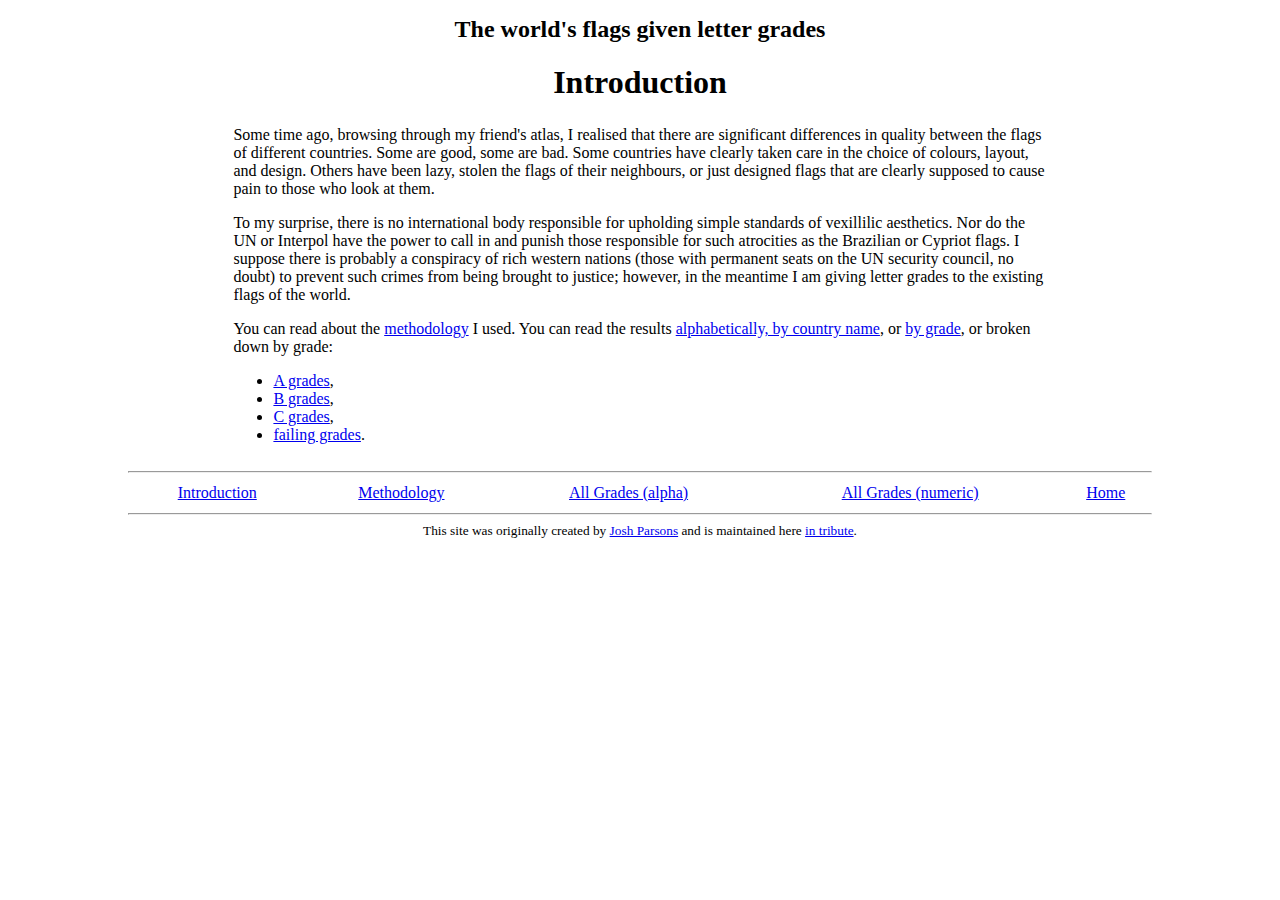
<file: intro.html>
<html>
<head><title>Introduction</title></head>
<body bgcolor=white style="margin: 1em auto; max-width: 1024px">
<div align=center>
<h2>The world's flags given letter grades</h2>
<h1>Introduction</h1>
</div>
<table width=100% cellpadding=6 cellspacing=0 border=0>
<table align=center width=80%><tr><td>

<p>
Some time ago, browsing through my friend's atlas, I realised that
there are significant differences in quality between the flags of
different countries.  Some are good, some are bad.  Some countries
have clearly taken care in the choice of colours, layout, and design.
Others have been lazy, stolen the flags of their neighbours, or just
designed flags that are clearly supposed to cause pain to those who
look at them.
</p>

<p>
To my surprise, there is no international body responsible for
upholding simple standards of vexillilic aesthetics.  Nor do the UN or
Interpol have the power to call in and punish those responsible for
such atrocities as the Brazilian or Cypriot flags.  I suppose there is
probably a conspiracy of rich western nations (those with permanent
seats on the UN security council, no doubt) to prevent such crimes
from being brought to justice; however, in the meantime I am giving
letter grades to the existing flags of the world.
</p>

<p>
You can read about the <a href=meth.html>methodology</a> I used.
You can read the results <a href=alpha.html>alphabetically, by country
name</a>, or <a href=ratings.html>by grade</a>, or broken down by
grade:
<ul> 
<li><a href=ratings-a.html>A grades</a>,
<li><a href=ratings-b.html>B grades</a>,
<li><a href=ratings-c.html>C grades</a>,
<li><a href=ratings-d.html>failing grades</a>.
</ul>
</p>

</td></tr></table>
</table>
<hr>
<table border=0 width=100%>
<tr>
<td align=center><a href="intro.html">Introduction</a></td>
<td align=center><a href="meth.html">Methodology</a></td>
<td align=center><a href="alpha.html">All Grades (alpha)</a></td>
<td align=center><a href="ratings.html">All Grades (numeric)</a></td>
<td align=center><a href="index.html">Home</a></td>
</tr>
</table>
<hr><div style="text-align: center; font-size: smaller">This site was originally created by <a href="https://web.archive.org/web/20150213155256/http://www.joshparsons.net/">Josh Parsons</a> and is maintained here <a href="http://dailynous.com/2017/04/12/josh-parsons-1973-2017/">in tribute</a>.</div>
</body>
</html>
</file>
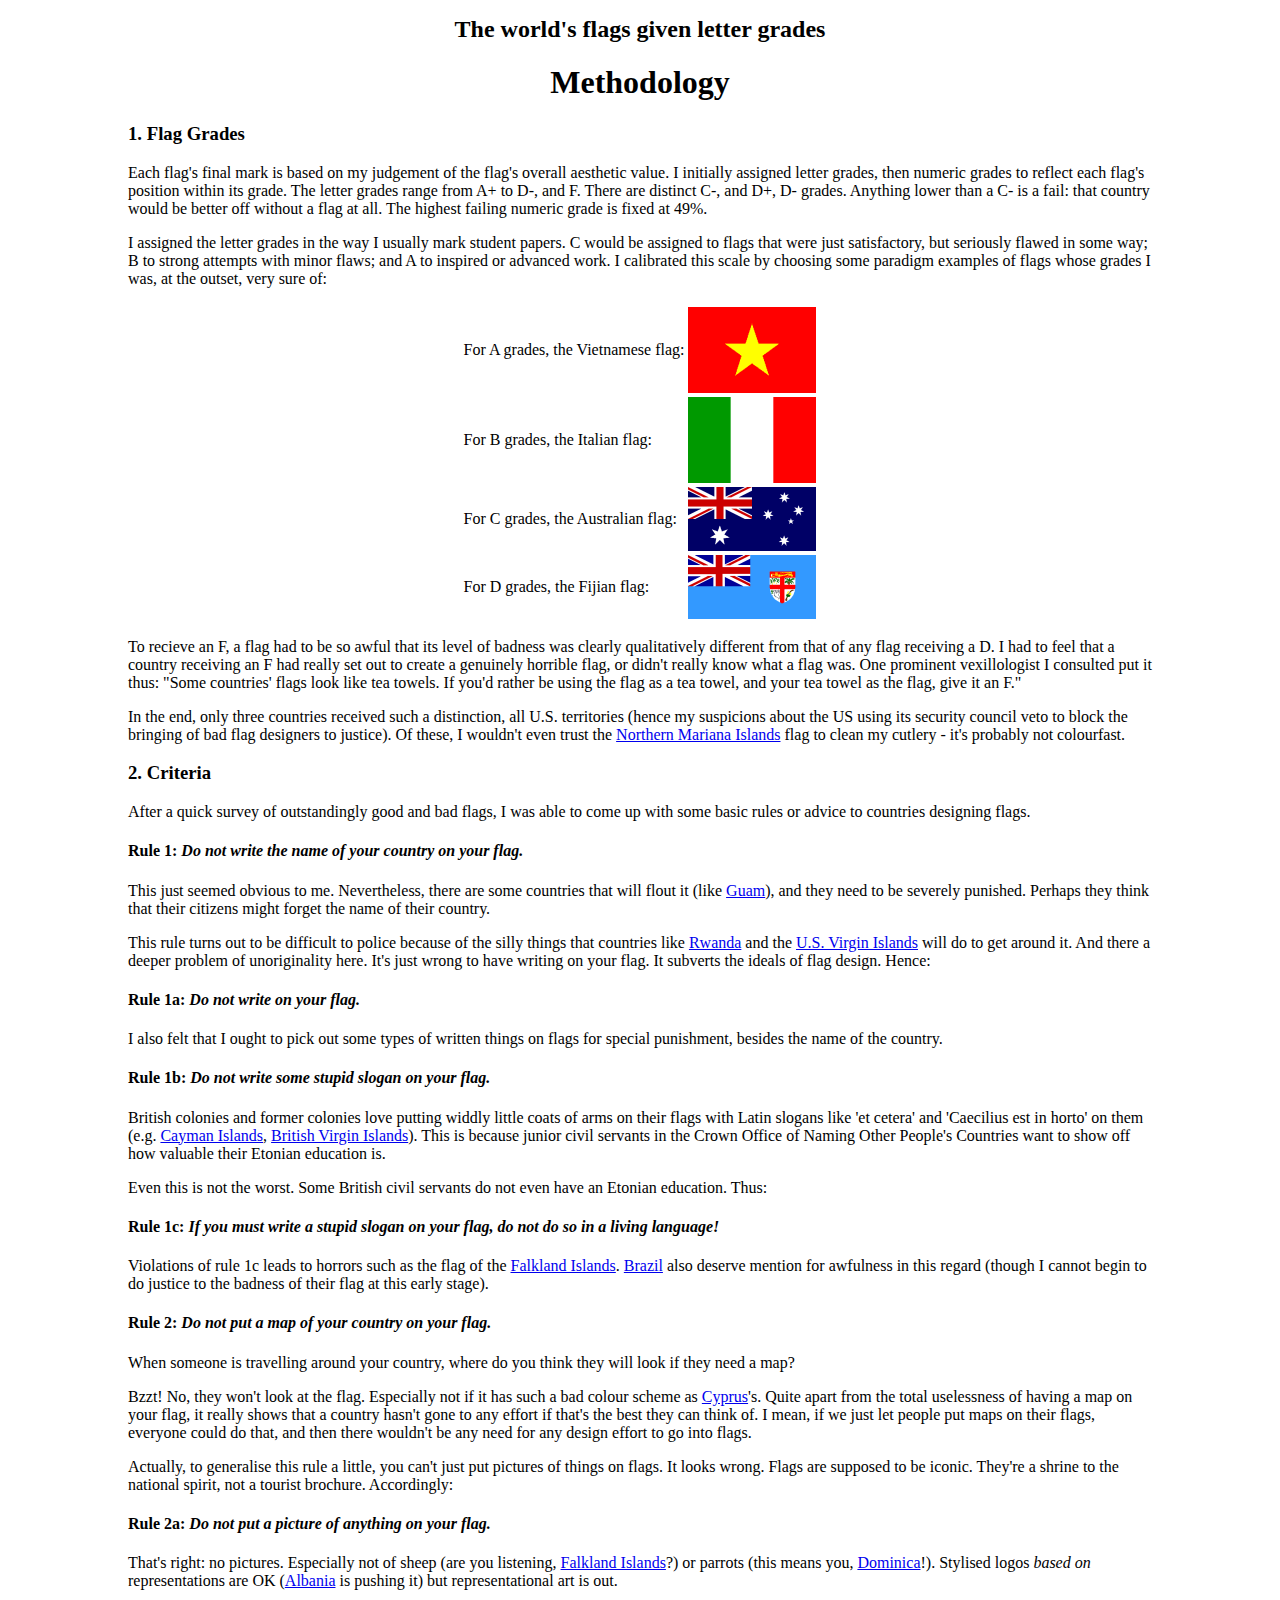
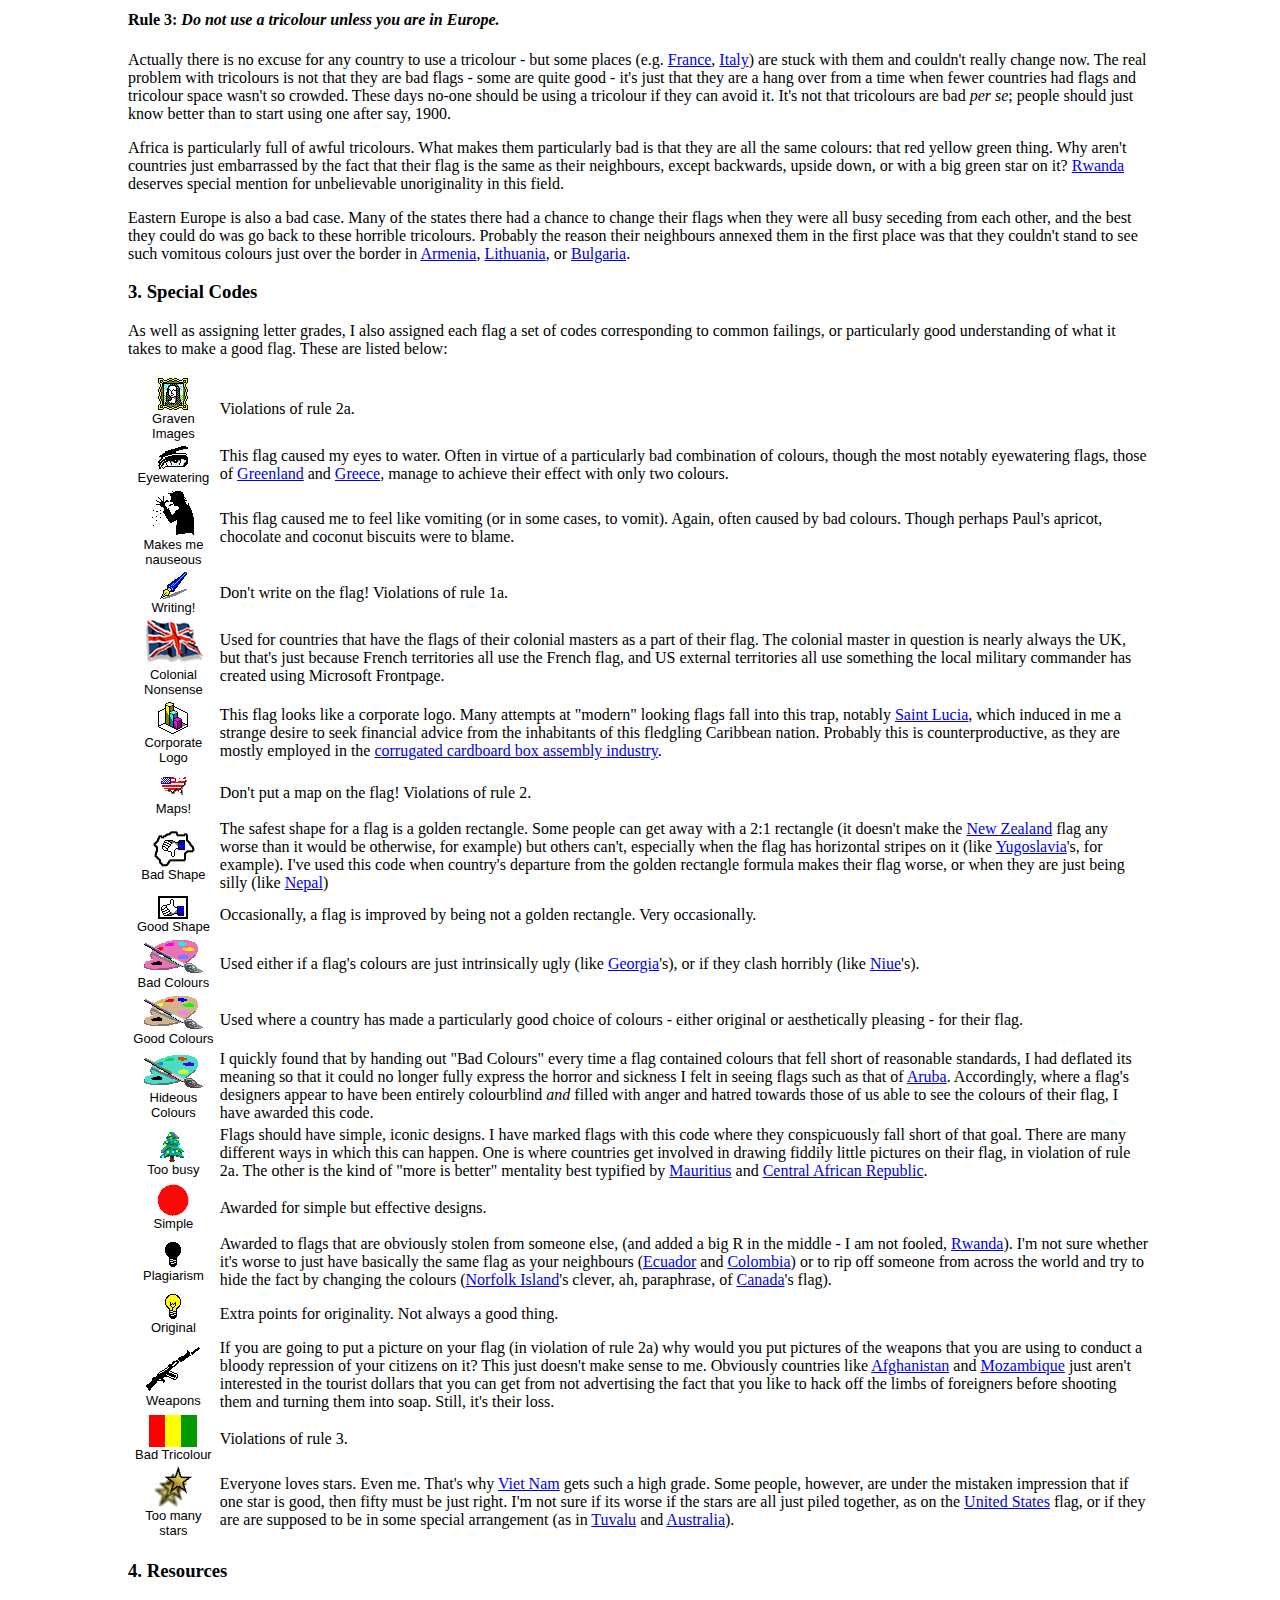
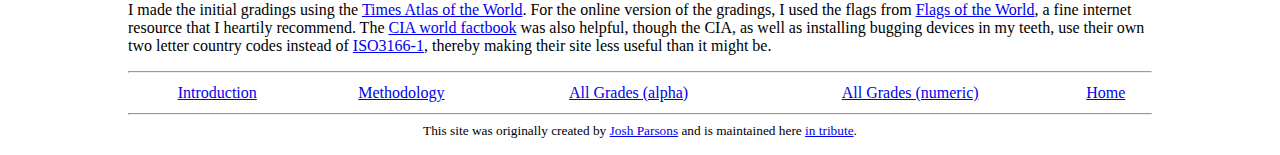
<file: meth.html>
<html>
<head><title>Methodology</title></head>
<body bgcolor=white style="margin: 1em auto; max-width: 1024px">
<div align=center>
<h2>The world's flags given letter grades</h2>
<h1>Methodology</h1>
</div>
<table width=100% cellpadding=6 cellspacing=0 border=0>

<h3>1. Flag Grades</h3>
<p>
Each flag's final mark is based on my judgement of the flag's overall
aesthetic value.  I initially assigned letter grades, then numeric
grades to reflect each flag's position within its grade.

The letter grades range from A+ to D-, and F.  There are distinct C-,
and D+, D- grades.  Anything lower than a C- is a fail: that country
would be better off without a flag at all.  The highest failing
numeric grade is fixed at 49%.
</p>

<p>
I assigned the letter grades in the way I usually mark student papers.
C would be assigned to flags that were just satisfactory, but
seriously flawed in some way; B to strong attempts with minor flaws;
and A to inspired or advanced work.  I calibrated this scale by
choosing some paradigm examples of flags whose grades I was, at the
outset, very sure of:
</p>

<table align=center>
<tr>
<td>
For A grades, the Vietnamese flag:
</td>
<td><img src=fotw/vn-lil.gif></td>
</tr>

<tr>
<td>
For B grades, the Italian flag:
</td>
<td><img src=fotw/it-lil.gif></td>
</tr>

<tr>
<td>
For C grades, the Australian flag:
</td>
<td><img src=fotw/au-lil.gif></td>
</tr>

<tr>
<td>
For D grades, the Fijian flag:
</td>
<td><img src=fotw/fj-lil.gif></td>
</tr>
</table>

<p>
To recieve an F, a flag had to be so awful that its level of badness
was clearly qualitatively different from that of any flag receiving a
D.  I had to feel that a country receiving an F had really set out to
create a genuinely horrible flag, or didn't really know what a flag
was.  One prominent vexillologist I consulted put it thus: "Some
countries' flags look like tea towels.  If you'd rather be using the
flag as a tea towel, and your tea towel as the flag, give it an F."
</p>

<p>
In the end, only three countries received such a distinction, all
U.S. territories (hence my suspicions about the US using its security
council veto to block the bringing of bad flag designers to justice).
Of these, I wouldn't even trust the <a href=alpha.html#mp>Northern
Mariana Islands</a> flag to clean my cutlery - it's probably not
colourfast.
</p>

<h3>2. Criteria</h3>

<p>
After a quick survey of outstandingly good and bad flags, I was able
to come up with some basic rules or advice to countries designing
flags.
</p>

<h4>Rule 1: <i>Do not write the name of your country on your flag.</i></h4>

<p>
This just seemed obvious to me.  Nevertheless, there are some
countries that will flout it (like <a href=alpha.html#gu>Guam</a>),
and they need to be severely punished.  Perhaps they think that their
citizens might forget the name of their country.  
</p>

<p>
This rule turns out to be difficult to police because of the silly
things that countries like <a href=alpha.html#rw>Rwanda</a> and the <a href=alpha.html#vi>U.S. Virgin Islands</a> will do to
get around it.  And there a deeper problem of unoriginality here.
It's just wrong to have writing on your flag.  It subverts the ideals
of flag design.  Hence:
</p>

<h4>Rule 1a: <i>Do not write on your flag.</i></h4>

<p>
I also felt that I ought to pick out some types of written things on
flags for special punishment, besides the name of the country.
</p>

<h4>Rule 1b: <i>Do not write some stupid slogan on your flag.</i></h4>

<p>
British colonies and former colonies love putting widdly little coats
of arms on their flags with Latin slogans like 'et cetera' and
'Caecilius est in horto' on them (e.g. <a href=alpha.html#ky>Cayman Islands</a>, <a href=alpha.html#vg>British Virgin Islands</a>).  This is because
junior civil servants in the Crown Office of Naming Other People's
Countries want to show off how valuable their Etonian education is.
</p>

<p>
Even this is not the worst.  Some British civil servants do not even
have an Etonian education.  Thus:
</p>

<h4>Rule 1c: <i>If you must write a stupid slogan on your flag, do not do so in a living language!</i></h4>

<p>
Violations of rule 1c leads to horrors such as the flag of the <a href=alpha.html#fk>Falkland Islands</a>.  <a href=alpha.html#br>Brazil</a> also deserve mention for awfulness in this regard (though I cannot begin to do justice to the badness of their flag at this early stage).
</p>

<h4>Rule 2: <i>Do not put a map of your country on your flag.</i></h4>

<p>
When someone is travelling around your country, where do you think
they will look if they need a map?
</p>

<p>
Bzzt! No, they won't look at the flag.  Especially not if it has such
a bad colour scheme as <a href=alpha.html#cy>Cyprus</a>'s.  Quite
apart from the total uselessness of having a map on your flag, it
really shows that a country hasn't gone to any effort if that's the
best they can think of.  I mean, if we just let people put maps on
their flags, everyone could do that, and then there wouldn't be any
need for any design effort to go into flags.
</p>

<p>
Actually, to generalise this rule a little, you can't just put
pictures of things on flags.  It looks wrong.  Flags are supposed to
be iconic.  They're a shrine to the national spirit, not a tourist
brochure.  Accordingly:
</p>

<h4>Rule 2a: <i>Do not put a picture of anything on your flag.</i></h4>

<p>
That's right: no pictures.  Especially not of sheep (are you listening, <a href=alpha.html#fk>Falkland Islands</a>?) or parrots (this means you, <a href=alpha.html#dm>Dominica</a>!).  Stylised logos <i>based on</i> representations are OK (<a href=alpha.html#al>Albania</a> is pushing it) but representational art is out.
</p>

<h4>Rule 3: <i>Do not use a tricolour unless you are in Europe.</i></h4>

<p>
Actually there is no excuse for any country to use a tricolour - but
some places (e.g. <a href=alpha.html#fr>France</a>, <a href=alpha.html#it>Italy</a>) are stuck with them and couldn't really
change now.  The real problem with tricolours is not that they are bad
flags - some are quite good - it's just that they are a hang over from
a time when fewer countries had flags and tricolour space wasn't so
crowded.  These days no-one should be using a tricolour if they can
avoid it.  It's not that tricolours are bad <i>per se</i>; people
should just know better than to start using one after say, 1900.
</p>

<p>
Africa is particularly full of awful tricolours.  What makes them
particularly bad is that they are all the same colours: that red
yellow green thing.  Why aren't countries just embarrassed by the fact
that their flag is the same as their neighbours, except backwards,
upside down, or with a big green star on it?  <a
href=alpha.html#rw>Rwanda</a> deserves special mention for
unbelievable unoriginality in this field.
</p>

<p>
Eastern Europe is also a bad case.  Many of the states there had a
chance to change their flags when they were all busy seceding from
each other, and the best they could do was go back to these horrible
tricolours.  Probably the reason their neighbours annexed them in the
first place was that they couldn't stand to see such vomitous colours
just over the border in <a href=alpha.html#am>Armenia</a>, <a
href=alpha.html#lt>Lithuania</a>, or <a
href=alpha.html#bg>Bulgaria</a>.
</p>

<h3>3. Special Codes</h3>

<p>
As well as assigning letter grades, I also assigned each flag a set of
codes corresponding to common failings, or particularly good
understanding of what it takes to make a good flag.  These are listed below:
</p>

<table align=center>

<tr>
<td align=center><font face=sans-serif size=-1><img src=icons/gi.gif width=32 height=34 border=0><br>Graven Images</font></td>
<td>
Violations of rule 2a.
</td>
</tr>

<tr>
<td align=center><font face=sans-serif size=-1><img src=icons/e1.gif width=32 height=25 border=0><br>Eyewatering</font></td>
<td>
This flag caused my eyes to water.  Often in virtue of a particularly
bad combination of colours, though the most notably eyewatering flags,
those of <a href=alpha.html#gl>Greenland</a> and <a href=alpha.html#gr>Greece</a>, manage to achieve their effect with only two
colours.
</td>
</tr>

<tr>
<td align=center><font face=sans-serif size=-1><img src=icons/v1.gif width=48 height=48 border=0><br>Makes me nauseous</font></td>
<td>
This flag caused me to feel like vomiting (or in some cases, to
vomit).  Again, often caused by bad colours.  Though perhaps Paul's
apricot, chocolate and coconut biscuits were to blame.
</td>
</tr>

<tr>
<td align=center><font face=sans-serif size=-1><img src=icons/1w.gif width=29 height=29 border=0><br>Writing!</font></td>
<td>
Don't write on the flag!  Violations of rule 1a.
</td>
</tr>

<tr>
<td align=center><font face=sans-serif size=-1><img src=icons/cn.gif width=70 height=48 border=0><br>Colonial Nonsense</font></td>
<td>
Used for countries that have the flags of their colonial masters as a
part of their flag.  The colonial master in question is nearly always
the UK, but that's just because French territories all use the French
flag, and US external territories all use something the local military
commander has created using Microsoft Frontpage.
</td>
</tr>

<tr>
<td align=center><font face=sans-serif size=-1><img src=icons/cl.gif width=32 height=34 border=0><br>Corporate Logo</font></td>
<td>
This flag looks like a corporate logo.  Many attempts at "modern"
looking flags fall into this trap, notably <a href=alpha.html#lc>Saint Lucia</a>, which induced in me a
strange desire to seek financial advice from the inhabitants of this
fledgling Caribbean nation.  Probably this is counterproductive, as
they are mostly employed in the <a href=http://www.cia.gov/cia/publications/factbook/geos/st.html#Econ>corrugated cardboard box assembly industry</a>.
</td>
</tr>

<tr>
<td align=center><font face=sans-serif size=-1><img src=icons/1m.gif width=32 height=32 border=0><br>Maps!</font></td>
<td>
Don't put a map on the flag!  Violations of rule 2.
</td>
</tr>

<tr>
<td align=center><font face=sans-serif size=-1><img src=icons/bs.gif width=48 height=36 border=0><br>Bad Shape</font></td>
<td>
The safest shape for a flag is a golden rectangle.  Some people can
get away with a 2:1 rectangle (it doesn't make the <a href=alpha.html#nz>New Zealand</a> flag any worse than
it would be otherwise, for example) but others can't, especially when
the flag has horizontal stripes on it (like <a href=alpha.html#yu>Yugoslavia</a>'s, for example).
I've used this code when country's departure from the golden rectangle
formula makes their flag worse, or when they are just being silly (like <a href=alpha.html#np>Nepal</a>)
</td>
</tr>

<tr>
<td align=center><font face=sans-serif size=-1><img src=icons/gs.gif width=30 height=23 border=0><br>Good Shape</font></td>
<td>
Occasionally, a flag is improved by being not a golden rectangle.  Very occasionally.
</td>
</tr>

<tr>
<td align=center><font face=sans-serif size=-1><img src=icons/bc.gif width=64 height=37 border=0><br>Bad Colours</font></td>
<td>
Used either if a flag's colours are just intrinsically ugly (like <a href=alpha.html#ge>Georgia</a>'s), or if they clash horribly (like <a href=alpha.html#nu>Niue</a>'s).
</td>
</tr>

<tr>
<td align=center><font face=sans-serif size=-1><img src=icons/gc.gif width=64 height=37 border=0><br>Good Colours</font></td>
<td>
Used where a country has made a particularly good choice of colours -
either original or aesthetically pleasing - for their flag.
</td>
</tr>

<tr>
<td align=center><font face=sans-serif size=-1><img src=icons/hc.gif width=64 height=37 border=0><br>Hideous Colours</font></td>
<td>
I quickly found that by handing out "Bad Colours" every time a flag
contained colours that fell short of reasonable standards, I had
deflated its meaning so that it could no longer fully express the
horror and sickness I felt in seeing flags such as that of <a href=alpha.html#aw>Aruba</a>.
Accordingly, where a flag's designers appear to have been entirely
colourblind <i>and</i> filled with anger and hatred towards those of
us able to see the colours of their flag, I have awarded this code.
</td>
</tr>

<tr>
<td align=center><font face=sans-serif size=-1><img src=icons/tb.gif width=32 height=32 border=0><br>Too busy</font></td>
<td>
Flags should have simple, iconic designs.  I have marked flags with
this code where they conspicuously fall short of that goal.  There are
many different ways in which this can happen.  One is where countries
get involved in drawing fiddily little pictures on their flag, in
violation of rule 2a.  The other is the kind of "more is better"
mentality best typified by <a href=alpha.html#mu>Mauritius</a> and <a href=alpha.html#cf>Central African Republic</a>.
</td>
</tr>

<tr>
<td align=center><font face=sans-serif size=-1><img src=icons/s.gif width=32 height=32 border=0><br>Simple</font></td>
<td>
Awarded for simple but effective designs.
</td>
</tr>

<tr>
<td align=center><font face=sans-serif size=-1><img src=icons/1o.gif width=20 height=27 border=0><br>Plagiarism</font></td>
<td>
Awarded to flags that are obviously stolen from someone else, (and
added a big R in the middle - I am not fooled, <a href=alpha.html#rw>Rwanda</a>).  I'm not sure
whether it's worse to just have basically the same flag as your
neighbours (<a href=alpha.html#ec>Ecuador</a> and <a href=alpha.html#co>Colombia</a>) or to rip off someone from across the world and try to hide the fact by changing the colours (<a href=alpha.html#nf>Norfolk Island</a>'s clever, ah, paraphrase, of <a href=alpha.html#ca>Canada</a>'s flag).
</td>
</tr>

<tr>
<td align=center><font face=sans-serif size=-1><img src=icons/o.gif width=20 height=27 border=0><br>Original</font></td>
<td>
Extra points for originality.  Not always a good thing.
</td>
</tr>

<tr>
<td align=center><font face=sans-serif size=-1><img src=icons/11.gif width=58 height=50 border=0><br>Weapons</font></td>
<td>
If you are going to put a picture on your flag (in violation of rule
2a) why would you put pictures of the weapons that you are using to
conduct a bloody repression of your citizens on it?  This just doesn't
make sense to me.  Obviously countries like <a href=alpha.html#af>Afghanistan</a> and <a href=alpha.html#mz>Mozambique</a> just aren't
interested in the tourist dollars that you can get from not
advertising the fact that you like to hack off the limbs of foreigners
before shooting them and turning them into soap.  Still, it's their loss.
</td>
</tr>

<tr>
<td align=center><font face=sans-serif size=-1><img src=icons/mc.gif width=48 height=32 border=0><br>Bad Tricolour</font></td>
<td>
Violations of rule 3.
</td>
</tr>

<tr>
<td align=center><font face=sans-serif size=-1><img src=icons/ms.gif width=40 height=42 border=0><br>Too many stars</font></td>
<td>
Everyone loves stars.  Even me.  That's why <a href=alpha.html#vn>Viet Nam</a> gets such a high
grade.  Some people, however, are under the mistaken impression that
if one star is good, then fifty must be just right.  I'm not sure if
its worse if the stars are all just piled together, as on the <a href=alpha.html#us>United States</a>
flag, or if they are are supposed to be in some special arrangement
(as in <a href=alpha.html#tv>Tuvalu</a> and <a href=alpha.html#au>Australia</a>).
</td>
</tr>

</table>

<h3>4. Resources</h3>

<p>
I made the initial gradings using the 
<a href=http://www.amazon.com/exec/obidos/ASIN/081293265X/qid=988340744/sr=1-1/ref=sc_b_2/107-5896762-4383760>Times Atlas of the World</a>.  
For the online version of the gradings, I used the flags from <a href=http://www.fotw.net/flags/>Flags of the World</a>, a fine internet resource that I heartily recommend.  The <a href=http://www.cia.gov/cia/publications/factbook/>CIA world factbook</a> was also helpful, though the CIA, as well as installing bugging devices in my teeth, use their own two letter country codes instead of <a href=http://www.din.de/gremien/nas/nabd/iso3166ma/>ISO3166-1</a>, thereby making their site less useful than it might be.
</p>
</table>
<hr>
<table border=0 width=100%>
<tr>
<td align=center><a href="intro.html">Introduction</a></td>
<td align=center><a href="meth.html">Methodology</a></td>
<td align=center><a href="alpha.html">All Grades (alpha)</a></td>
<td align=center><a href="ratings.html">All Grades (numeric)</a></td>
<td align=center><a href="index.html">Home</a></td>
</tr>
</table>
<hr><div style="text-align: center; font-size: smaller">This site was originally created by <a href="https://web.archive.org/web/20150213155256/http://www.joshparsons.net/">Josh Parsons</a> and is maintained here <a href="http://dailynous.com/2017/04/12/josh-parsons-1973-2017/">in tribute</a>.</div>
</body>
</html>
</file>
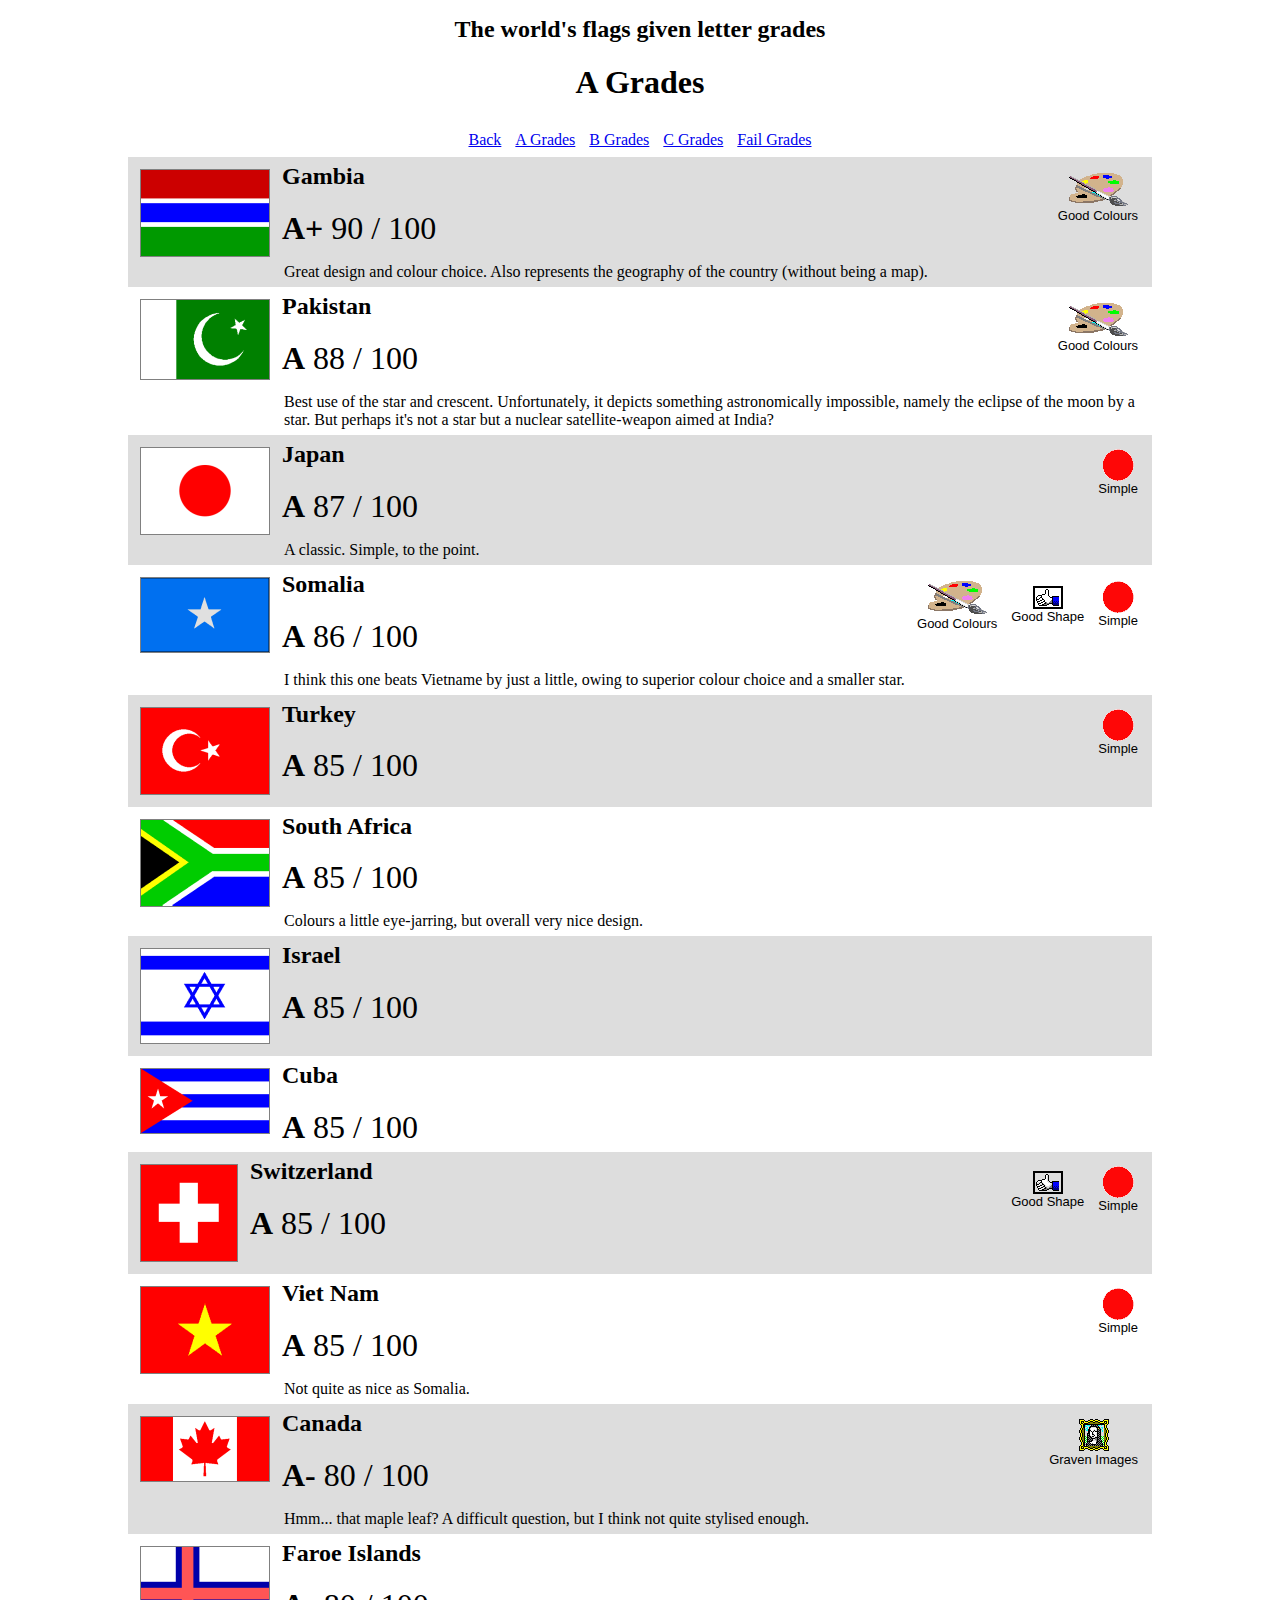
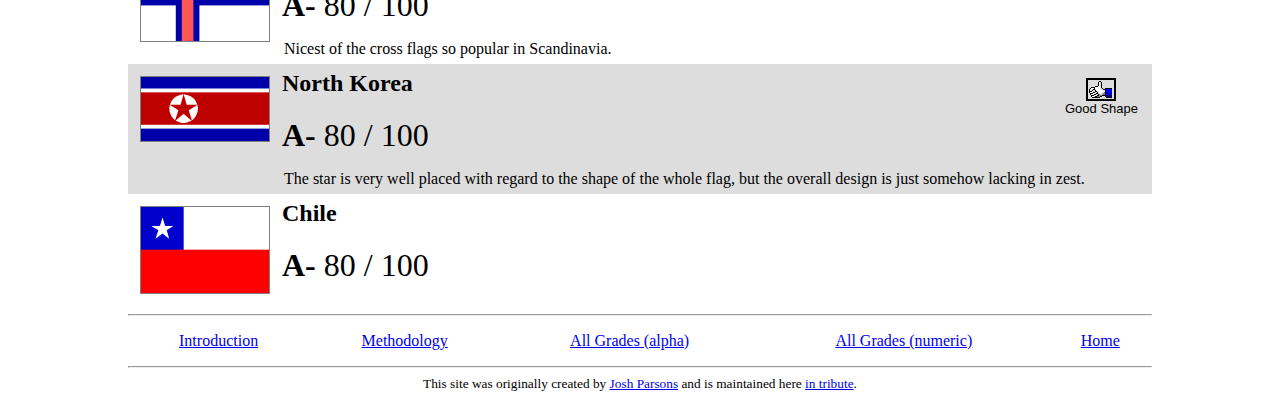
<file: ratings-a.html>
<html>
<head><title>A Grades</title>
<link rel="stylesheet" href="style.css"></head>
<body bgcolor=white style="margin: 1em auto; max-width: 1024px">
<div align=center>
<h2>The world's flags given letter grades</h2>
<h1>A Grades</h1>
</div>
<table align=center border=0 cellpadding=6>
<tr>
<td align=center><a href=intro.html>Back</a></td>
<td align=center><a href=ratings-a.html>A Grades</a></td>
<td align=center><a href=ratings-b.html>B Grades</a></td>
<td align=center><a href=ratings-c.html>C Grades</a></td>
<td align=center><a href=ratings-d.html>Fail Grades</a></td>
</tr>
</table>
<table width=100% cellpadding=6 cellspacing=0 border=0>
<tr bgcolor=#dddddd><td><a href=fotw/gm.gif><img src=fotw/gm-lil.gif width=128 height=86 align=left></a><table align=right><tr>
<td align=center><font face=sans-serif size=-1><img src=icons/gc.gif width=64 height=37 border=0><br>Good Colours</font></td>
</tr></table>
<h2><a name=gm>Gambia</a></h2>
<font size=6><b>A+</b> 90 / 100</font>
<p>Great design and colour choice.  Also represents the geography of the country (without being a map).</p>
</td></tr>
<tr bgcolor=#ffffff><td><a href=fotw/pk.gif><img src=fotw/pk-lil.gif width=128 height=79 align=left></a><table align=right><tr>
<td align=center><font face=sans-serif size=-1><img src=icons/gc.gif width=64 height=37 border=0><br>Good Colours</font></td>
</tr></table>
<h2><a name=pk>Pakistan</a></h2>
<font size=6><b>A</b> 88 / 100</font>
<p>Best use of the star and crescent.  Unfortunately, it depicts something astronomically impossible, namely the eclipse of the moon by a star.  But perhaps it's not a star but a nuclear satellite-weapon aimed at India?</p>
</td></tr>
<tr bgcolor=#dddddd><td><a href=fotw/jp.gif><img src=fotw/jp-lil.gif width=128 height=86 align=left></a><table align=right><tr>
<td align=center><font face=sans-serif size=-1><img src=icons/s.gif width=32 height=32 border=0><br>Simple</font></td>
</tr></table>
<h2><a name=jp>Japan</a></h2>
<font size=6><b>A</b> 87 / 100</font>
<p>A classic.  Simple, to the point.</p>
</td></tr>
<tr bgcolor=#ffffff><td><a href=fotw/so.gif><img src=fotw/so-lil.gif width=128 height=74 align=left></a><table align=right><tr>
<td align=center><font face=sans-serif size=-1><img src=icons/gc.gif width=64 height=37 border=0><br>Good Colours</font></td>
<td align=center><font face=sans-serif size=-1><img src=icons/gs.gif width=30 height=23 border=0><br>Good Shape</font></td>
<td align=center><font face=sans-serif size=-1><img src=icons/s.gif width=32 height=32 border=0><br>Simple</font></td>
</tr></table>
<h2><a name=so>Somalia</a></h2>
<font size=6><b>A</b> 86 / 100</font>
<p>I think this one beats Vietname by just a little, owing to superior colour choice and a smaller star.</p>
</td></tr>
<tr bgcolor=#dddddd><td><a href=fotw/tr.gif><img src=fotw/tr-lil.gif width=128 height=86 align=left></a><table align=right><tr>
<td align=center><font face=sans-serif size=-1><img src=icons/s.gif width=32 height=32 border=0><br>Simple</font></td>
</tr></table>
<h2><a name=tr>Turkey</a></h2>
<font size=6><b>A</b> 85 / 100</font>
</td></tr>
<tr bgcolor=#ffffff><td><a href=fotw/za.gif><img src=fotw/za-lil.gif width=128 height=86 align=left></a><table align=right><tr>
</tr></table>
<h2><a name=za>South Africa</a></h2>
<font size=6><b>A</b> 85 / 100</font>
<p>Colours a little eye-jarring, but overall very nice design.</p>
</td></tr>
<tr bgcolor=#dddddd><td><a href=fotw/il.gif><img src=fotw/il-lil.gif width=128 height=94 align=left></a><table align=right><tr>
</tr></table>
<h2><a name=il>Israel</a></h2>
<font size=6><b>A</b> 85 / 100</font>
</td></tr>
<tr bgcolor=#ffffff><td><a href=fotw/cu.gif><img src=fotw/cu-lil.gif width=128 height=64 align=left></a><table align=right><tr>
</tr></table>
<h2><a name=cu>Cuba</a></h2>
<font size=6><b>A</b> 85 / 100</font>
</td></tr>
<tr bgcolor=#dddddd><td><a href=fotw/ch.gif><img src=fotw/ch-lil.gif width=96 height=96 align=left></a><table align=right><tr>
<td align=center><font face=sans-serif size=-1><img src=icons/gs.gif width=30 height=23 border=0><br>Good Shape</font></td>
<td align=center><font face=sans-serif size=-1><img src=icons/s.gif width=32 height=32 border=0><br>Simple</font></td>
</tr></table>
<h2><a name=ch>Switzerland</a></h2>
<font size=6><b>A</b> 85 / 100</font>
</td></tr>
<tr bgcolor=#ffffff><td><a href=fotw/vn.gif><img src=fotw/vn-lil.gif width=128 height=86 align=left></a><table align=right><tr>
<td align=center><font face=sans-serif size=-1><img src=icons/s.gif width=32 height=32 border=0><br>Simple</font></td>
</tr></table>
<h2><a name=vn>Viet Nam</a></h2>
<font size=6><b>A</b> 85 / 100</font>
<p>Not quite as nice as Somalia.</p>
</td></tr>
<tr bgcolor=#dddddd><td><a href=fotw/ca.gif><img src=fotw/ca-lil.gif width=128 height=64 align=left></a><table align=right><tr>
<td align=center><font face=sans-serif size=-1><img src=icons/gi.gif width=32 height=34 border=0><br>Graven Images</font></td>
</tr></table>
<h2><a name=ca>Canada</a></h2>
<font size=6><b>A-</b> 80 / 100</font>
<p>Hmm... that maple leaf?  A difficult question, but I think not quite stylised enough.</p>
</td></tr>
<tr bgcolor=#ffffff><td><a href=fotw/fo.gif><img src=fotw/fo-lil.gif width=128 height=94 align=left></a><table align=right><tr>
</tr></table>
<h2><a name=fo>Faroe Islands</a></h2>
<font size=6><b>A-</b> 80 / 100</font>
<p>Nicest of the cross flags so popular in Scandinavia.</p>
</td></tr>
<tr bgcolor=#dddddd><td><a href=fotw/kp.gif><img src=fotw/kp-lil.gif width=128 height=64 align=left></a><table align=right><tr>
<td align=center><font face=sans-serif size=-1><img src=icons/gs.gif width=30 height=23 border=0><br>Good Shape</font></td>
</tr></table>
<h2><a name=kp>North Korea</a></h2>
<font size=6><b>A-</b> 80 / 100</font>
<p>The star is very well placed with regard to the shape of the whole flag, but the overall design is just somehow lacking in zest. </p>
</td></tr>
<tr bgcolor=#ffffff><td><a href=fotw/cl.gif><img src=fotw/cl-lil.gif width=128 height=86 align=left></a><table align=right><tr>
</tr></table>
<h2><a name=cl>Chile</a></h2>
<font size=6><b>A-</b> 80 / 100</font>
</td></tr>
</table>
<hr>
<table border=0 width=100%>
<tr>
<td align=center><a href="intro.html">Introduction</a></td>
<td align=center><a href="meth.html">Methodology</a></td>
<td align=center><a href="alpha.html">All Grades (alpha)</a></td>
<td align=center><a href="ratings.html">All Grades (numeric)</a></td>
<td align=center><a href="index.html">Home</a></td>
</tr>
</table>
<hr><div style="text-align: center; font-size: smaller">This site was originally created by <a href="https://web.archive.org/web/20150213155256/http://www.joshparsons.net/">Josh Parsons</a> and is maintained here <a href="http://dailynous.com/2017/04/12/josh-parsons-1973-2017/">in tribute</a>.</div>
</body>
</html>
</file>
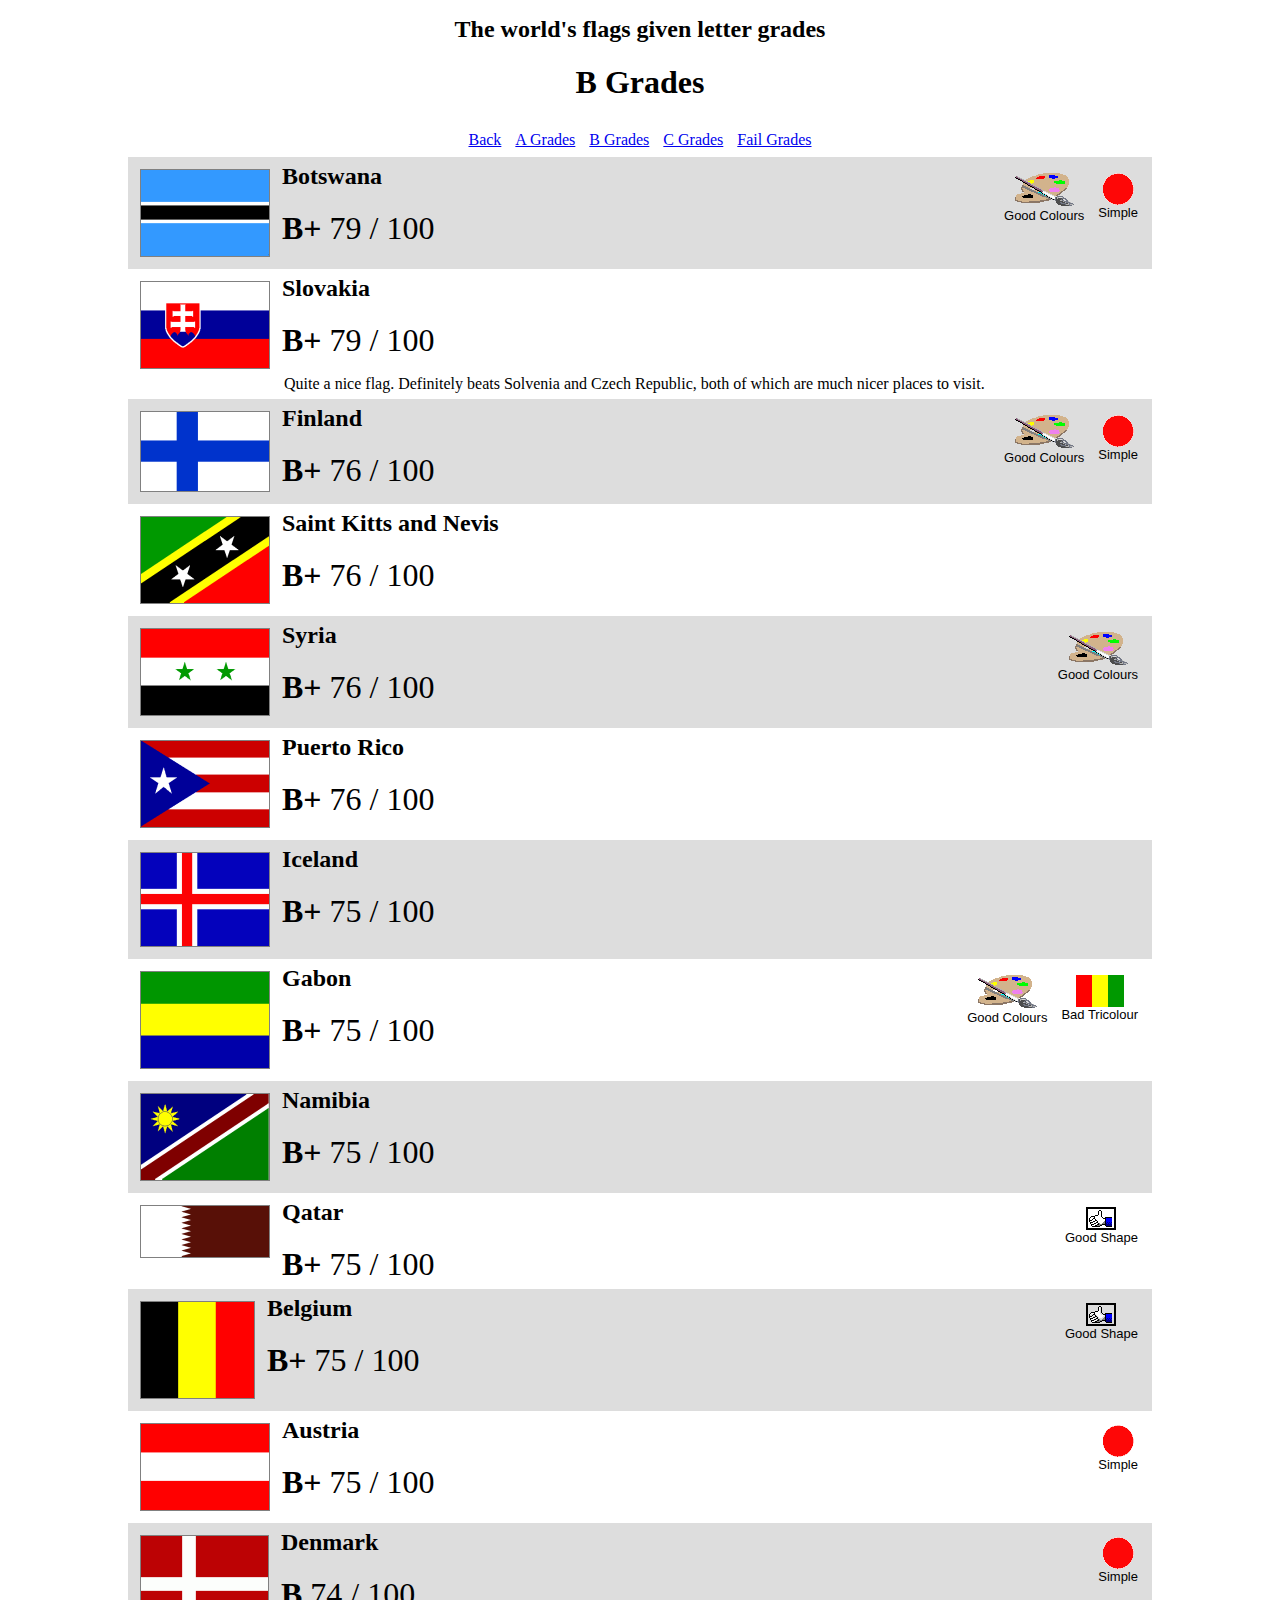
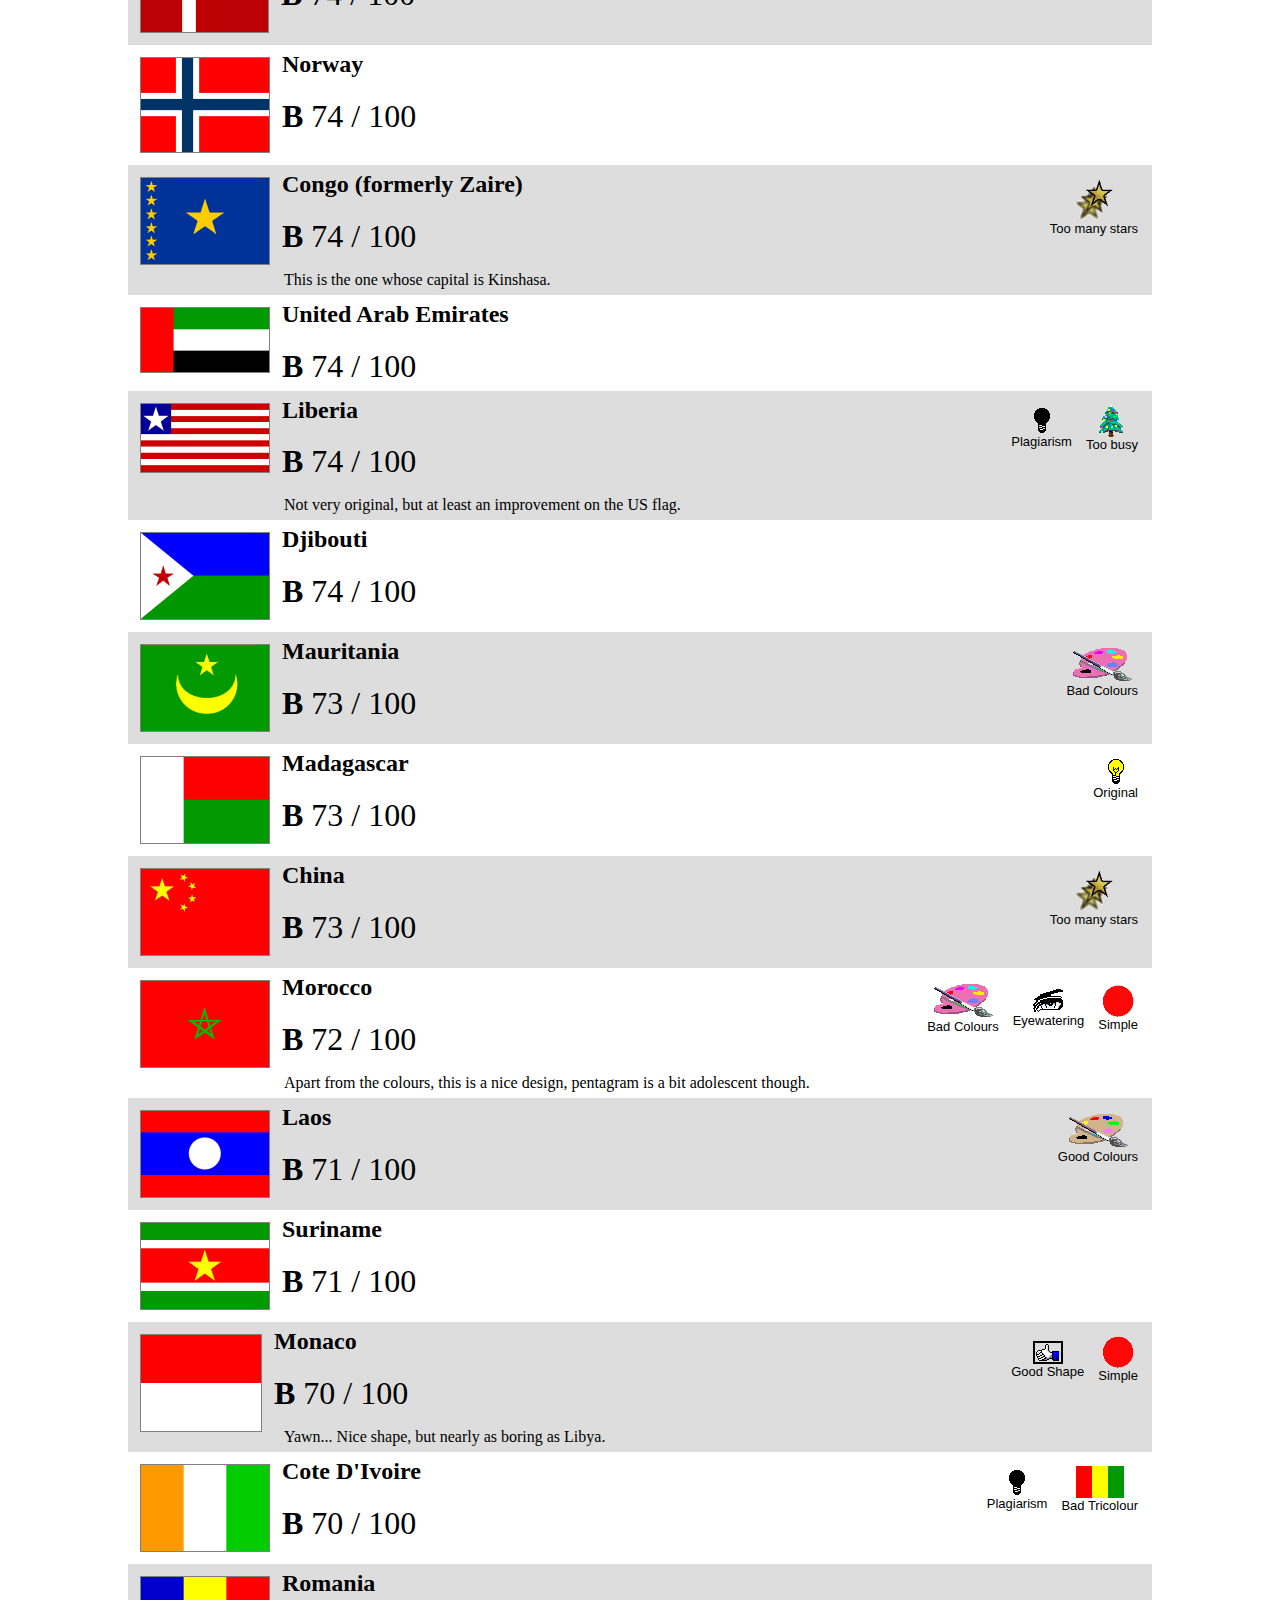
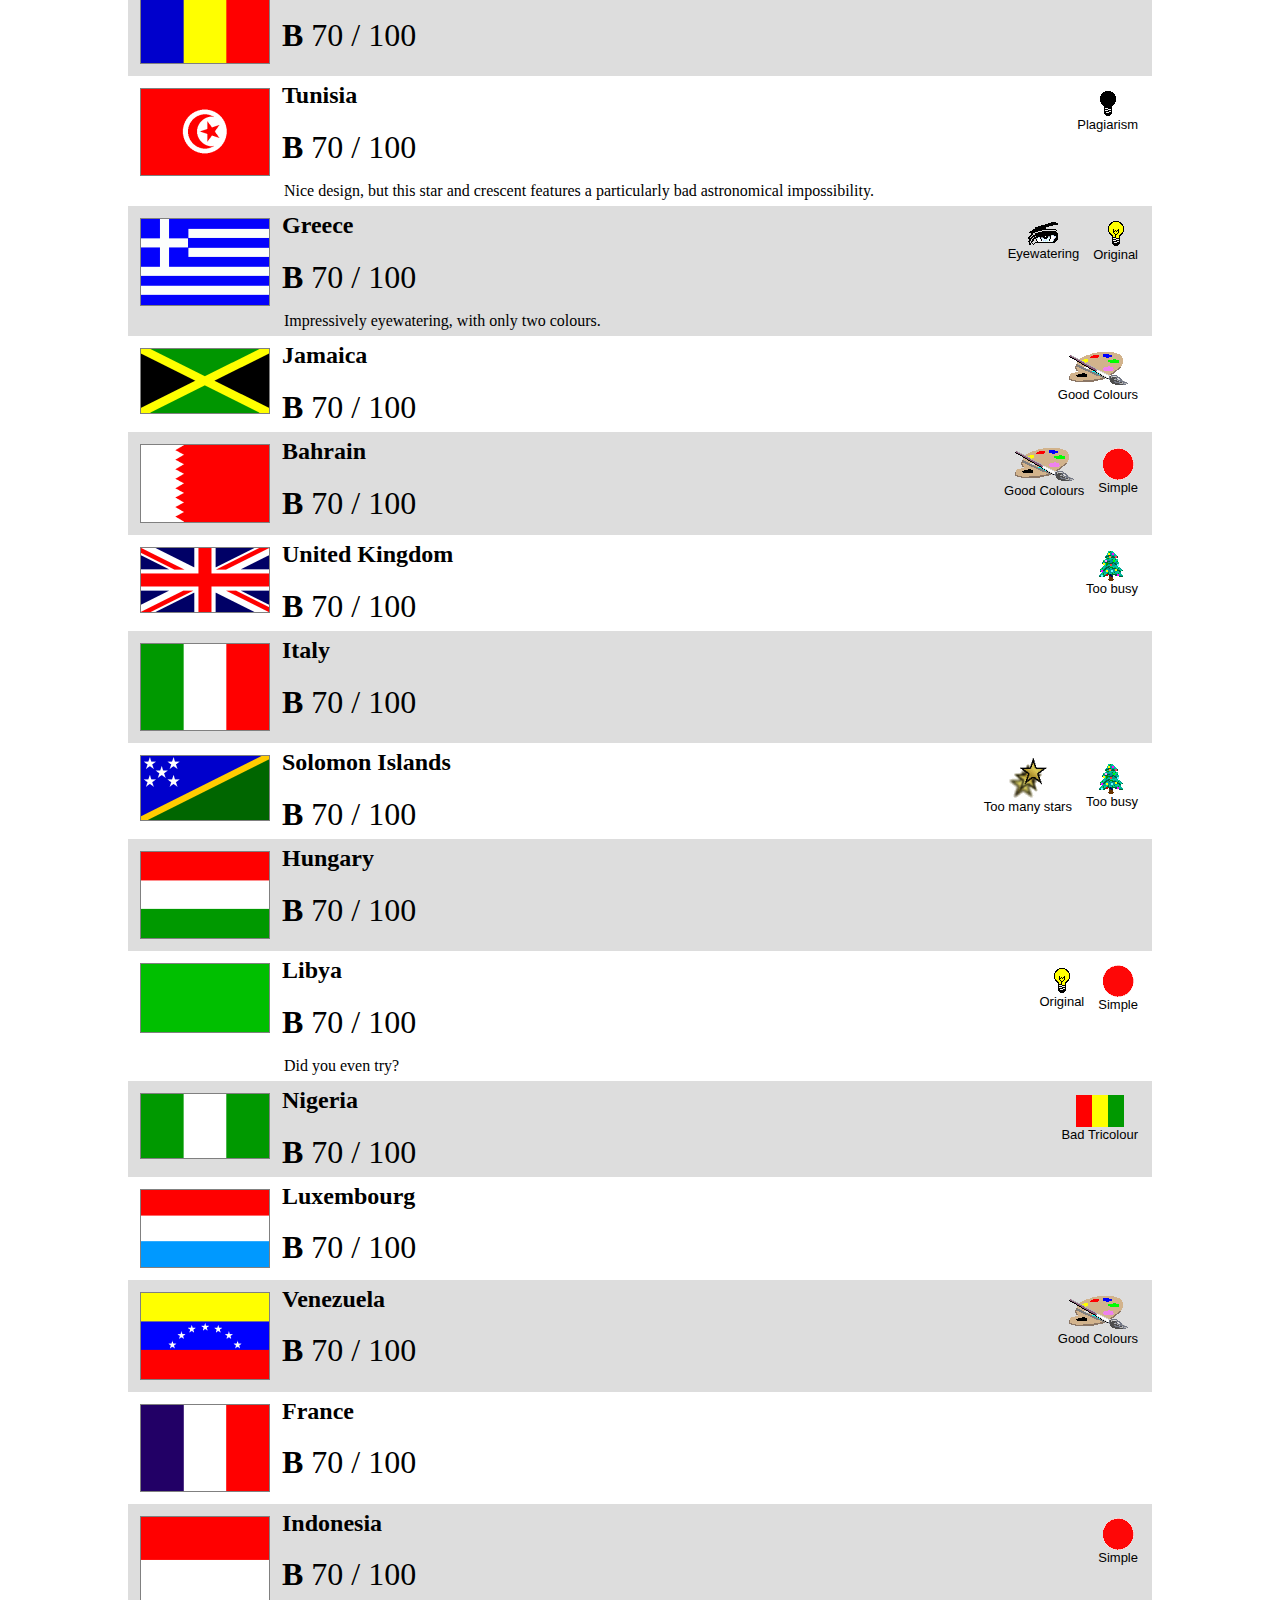
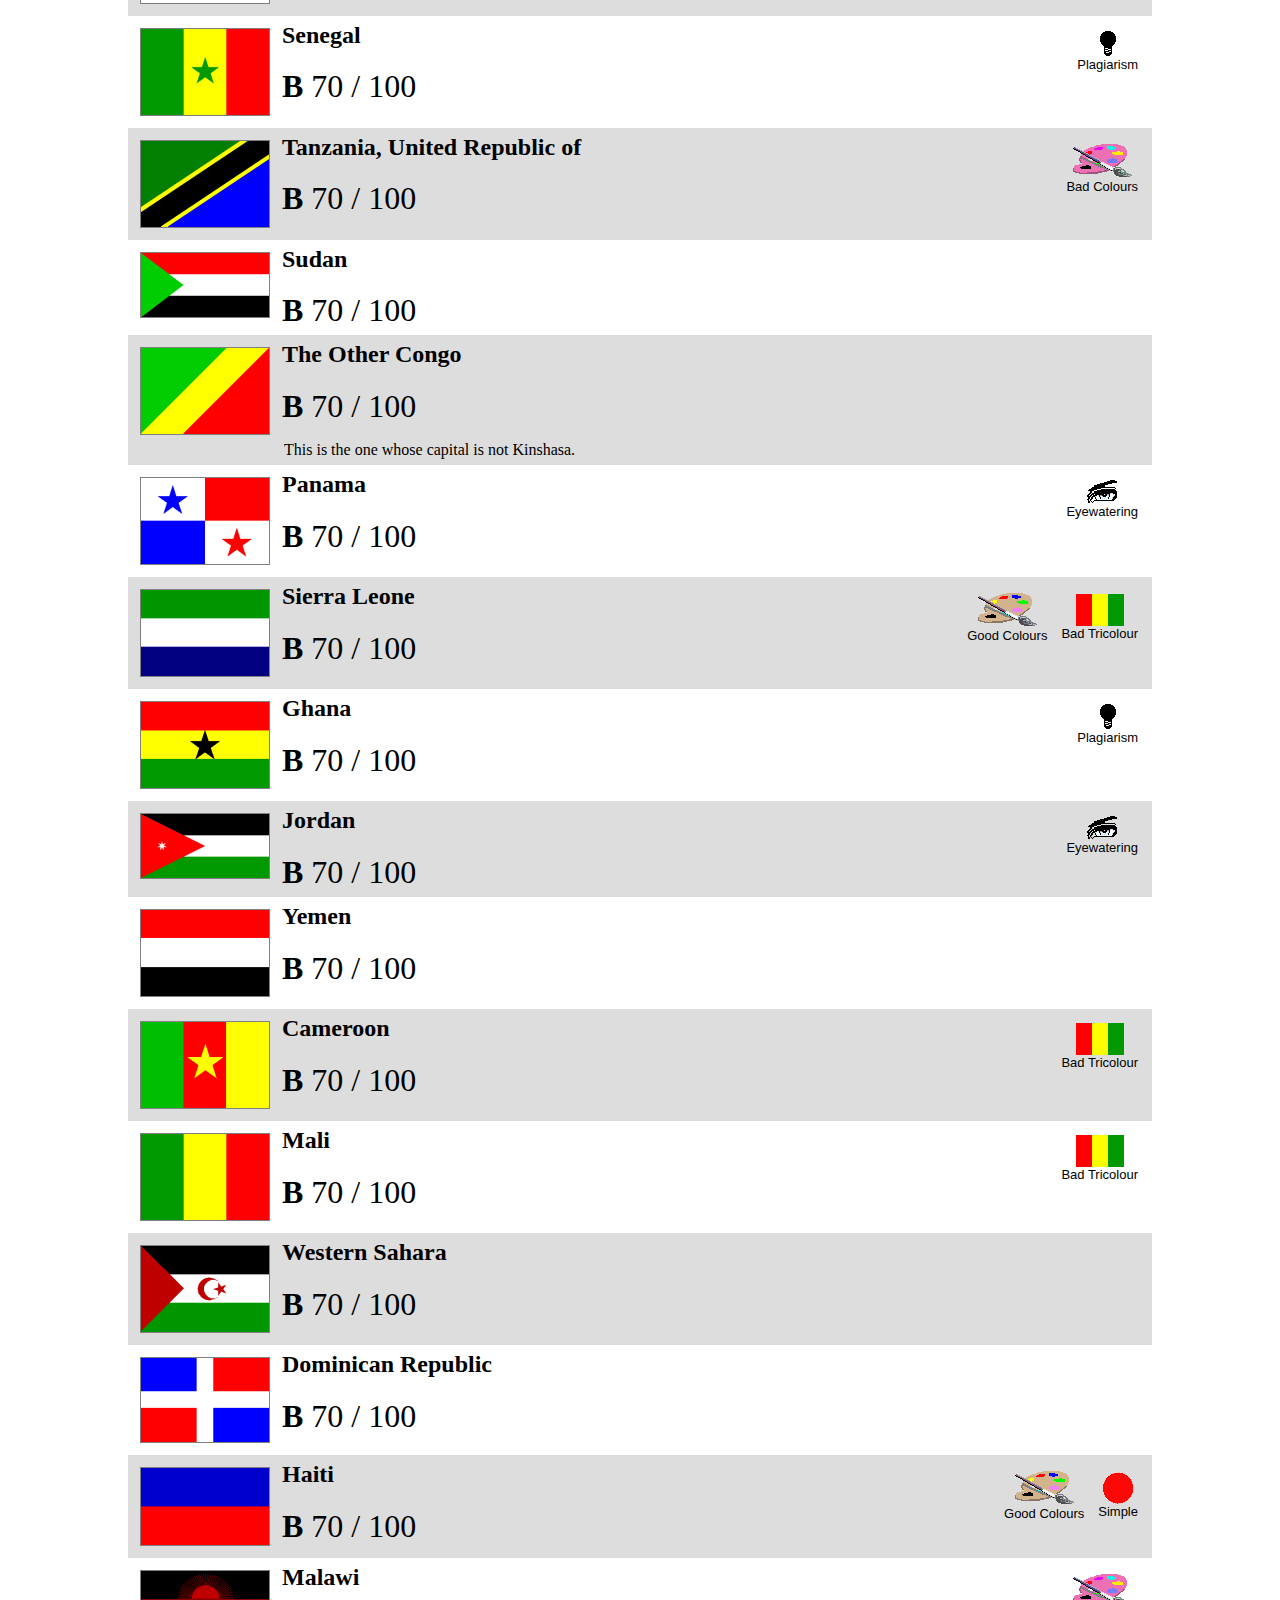
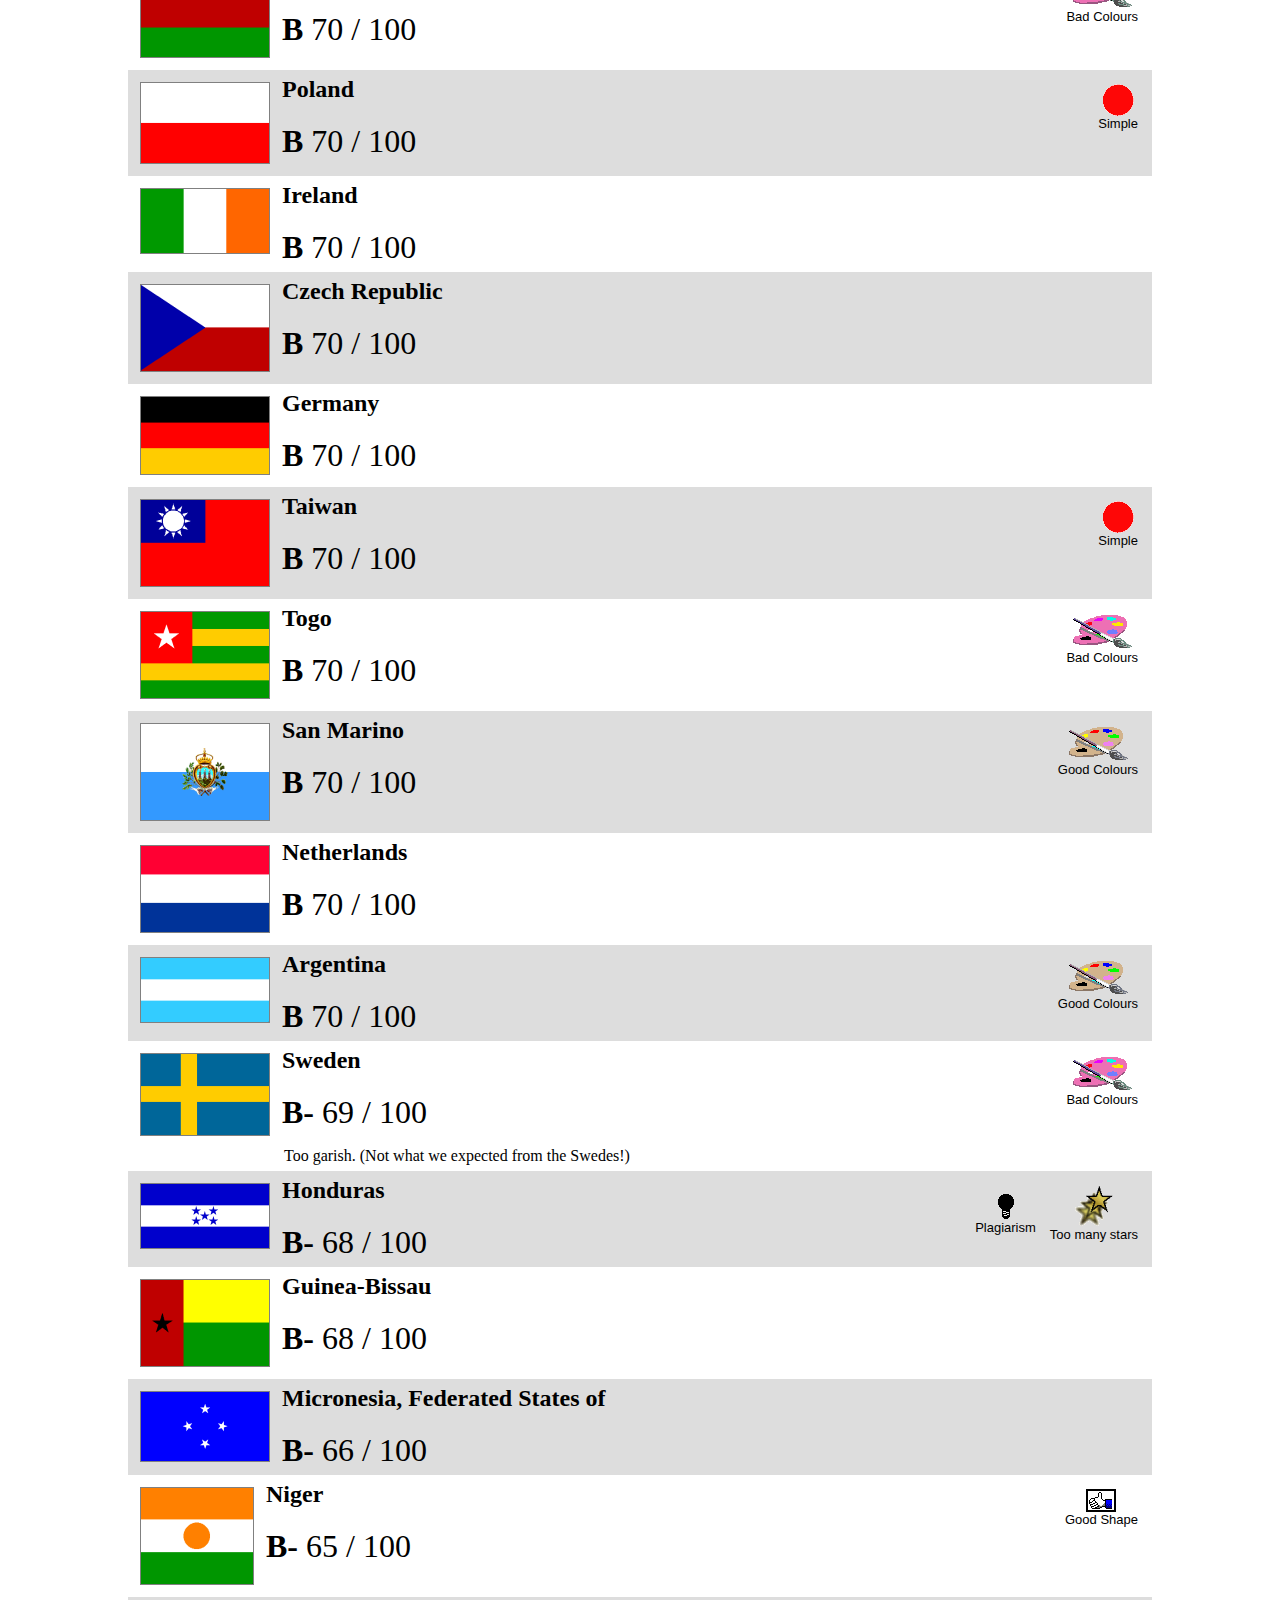
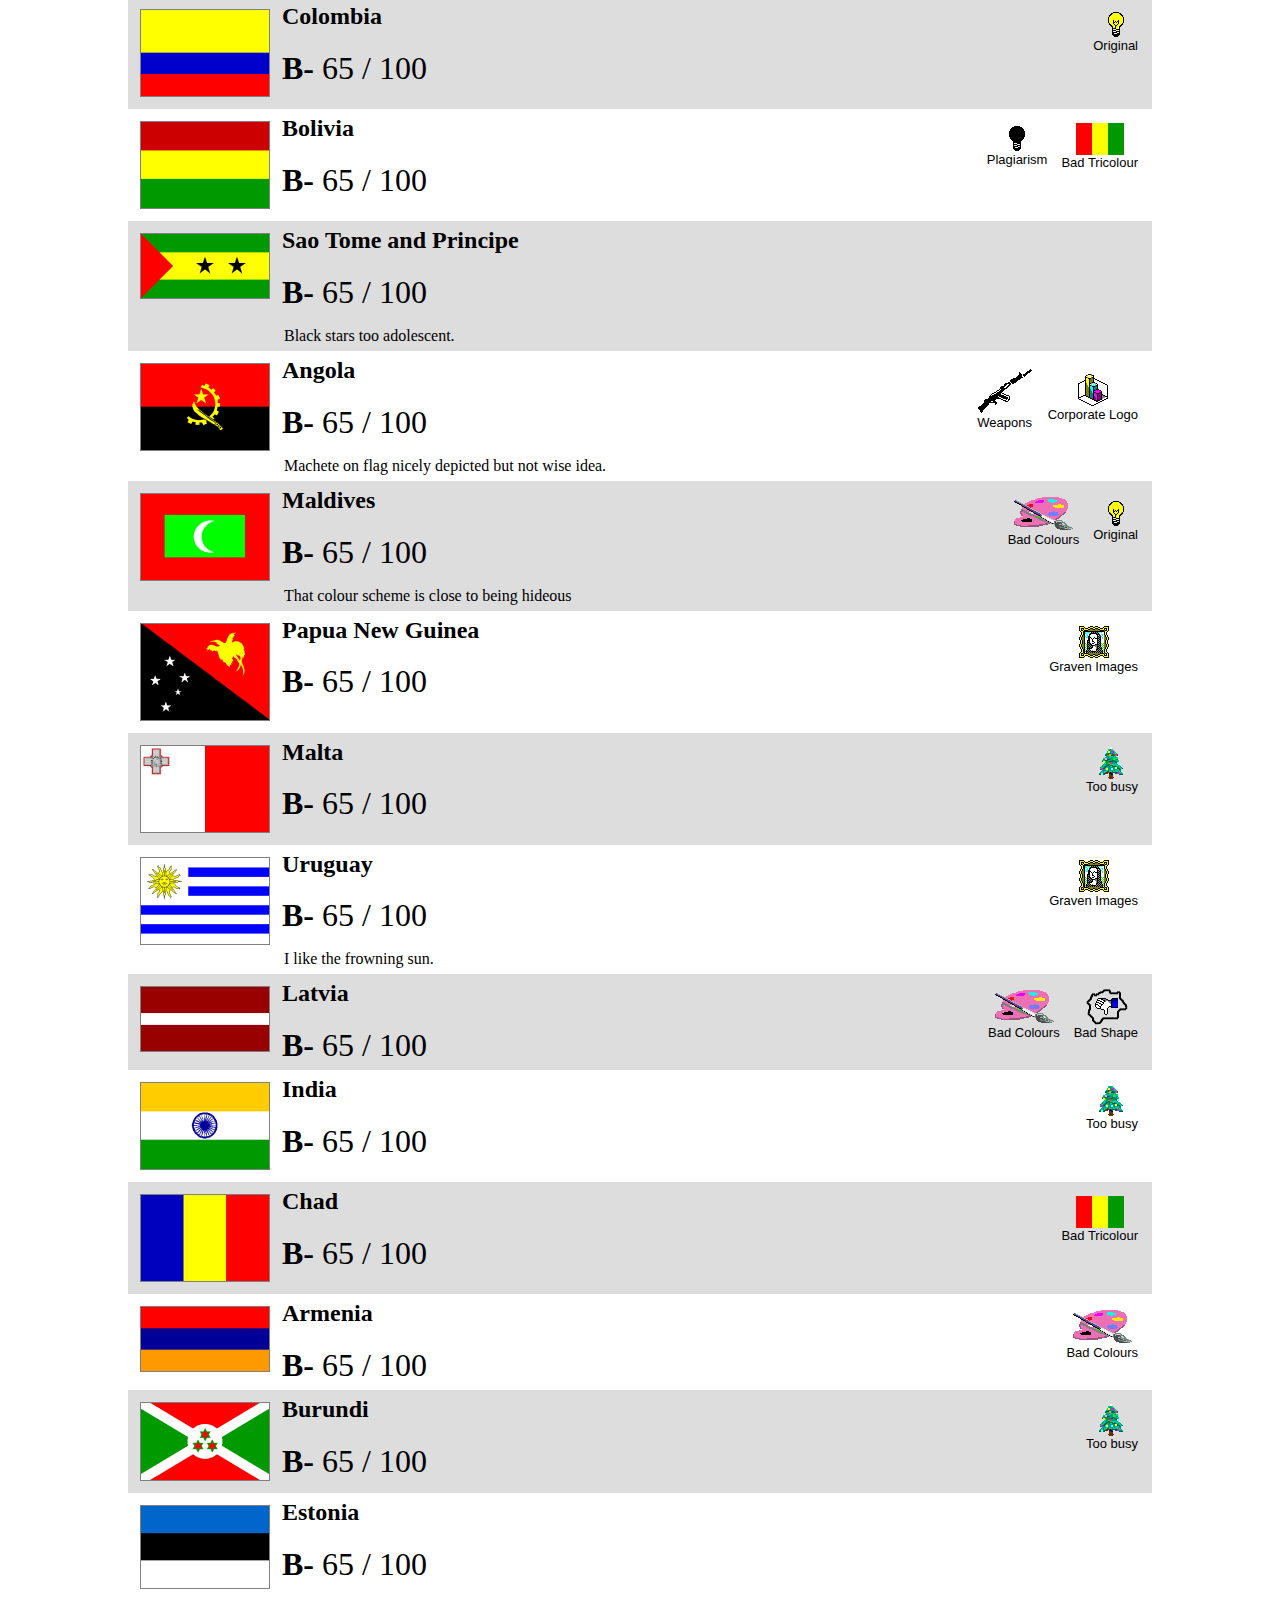
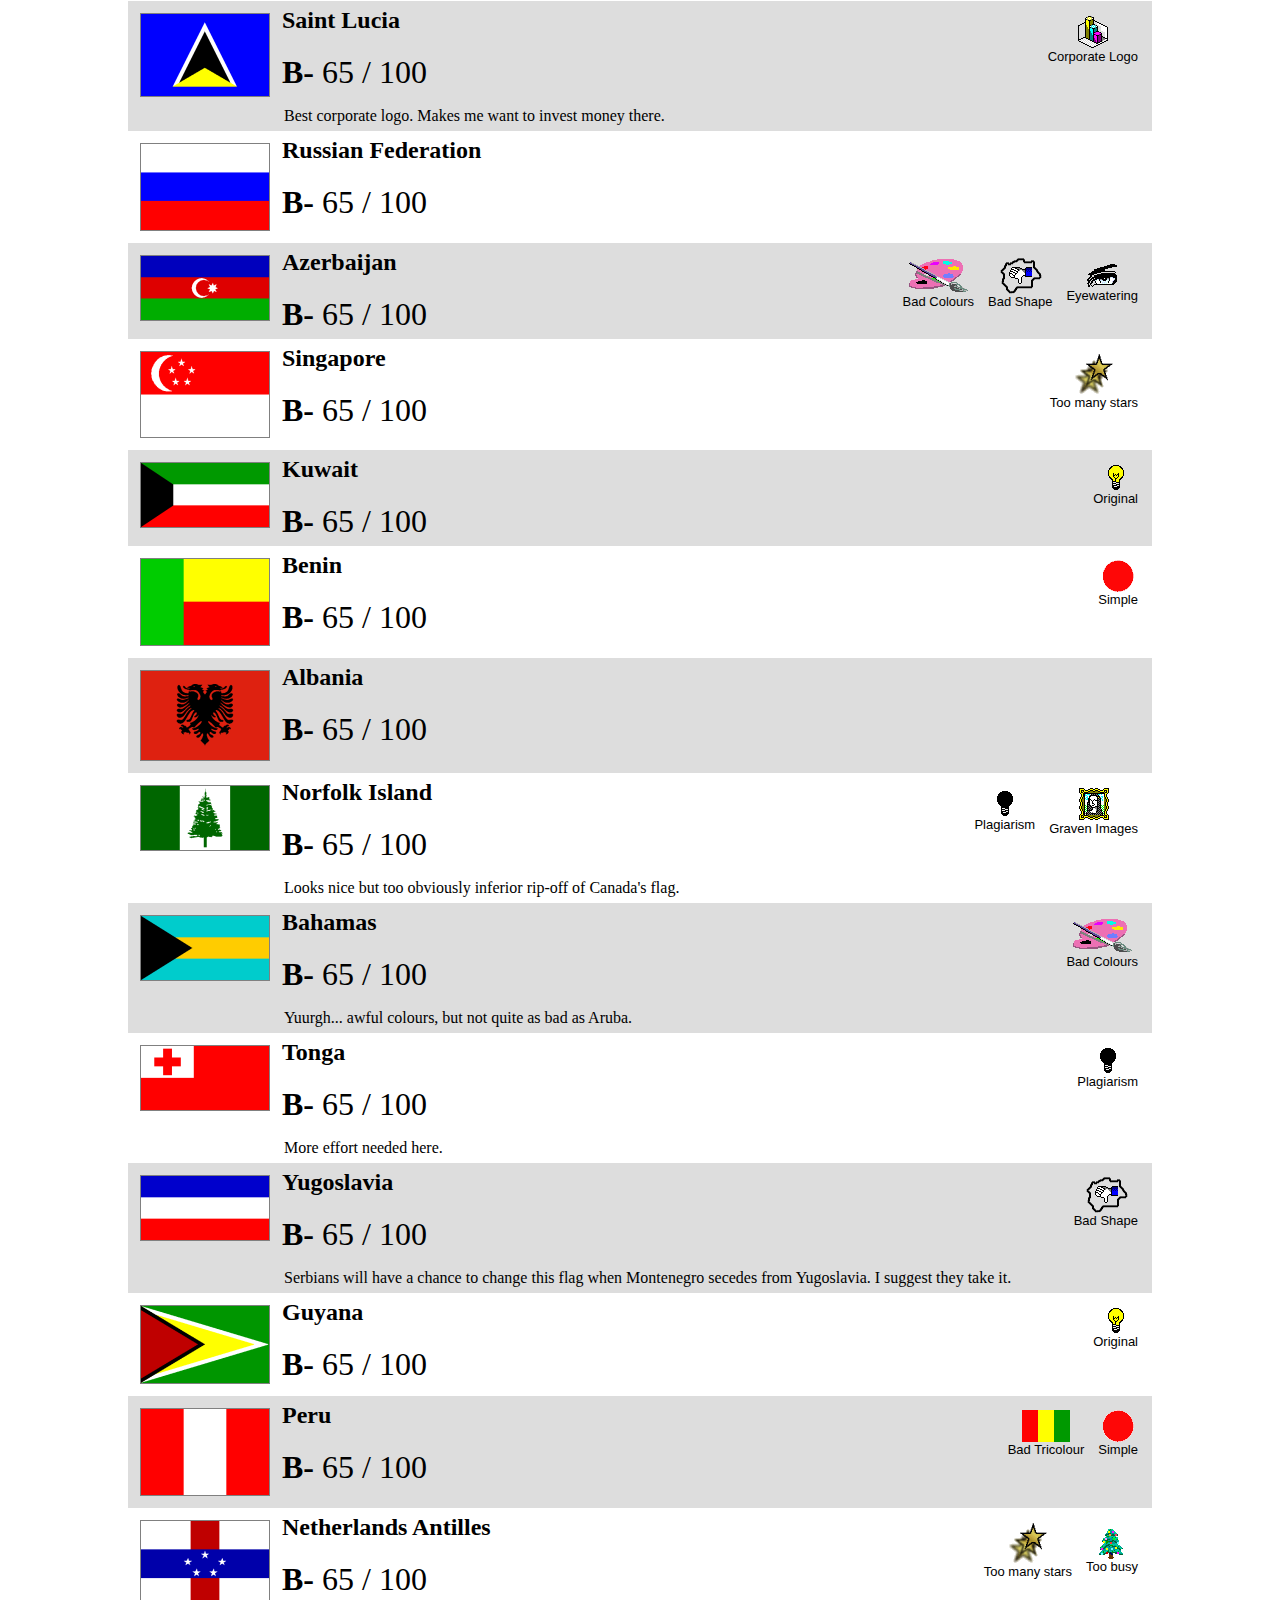
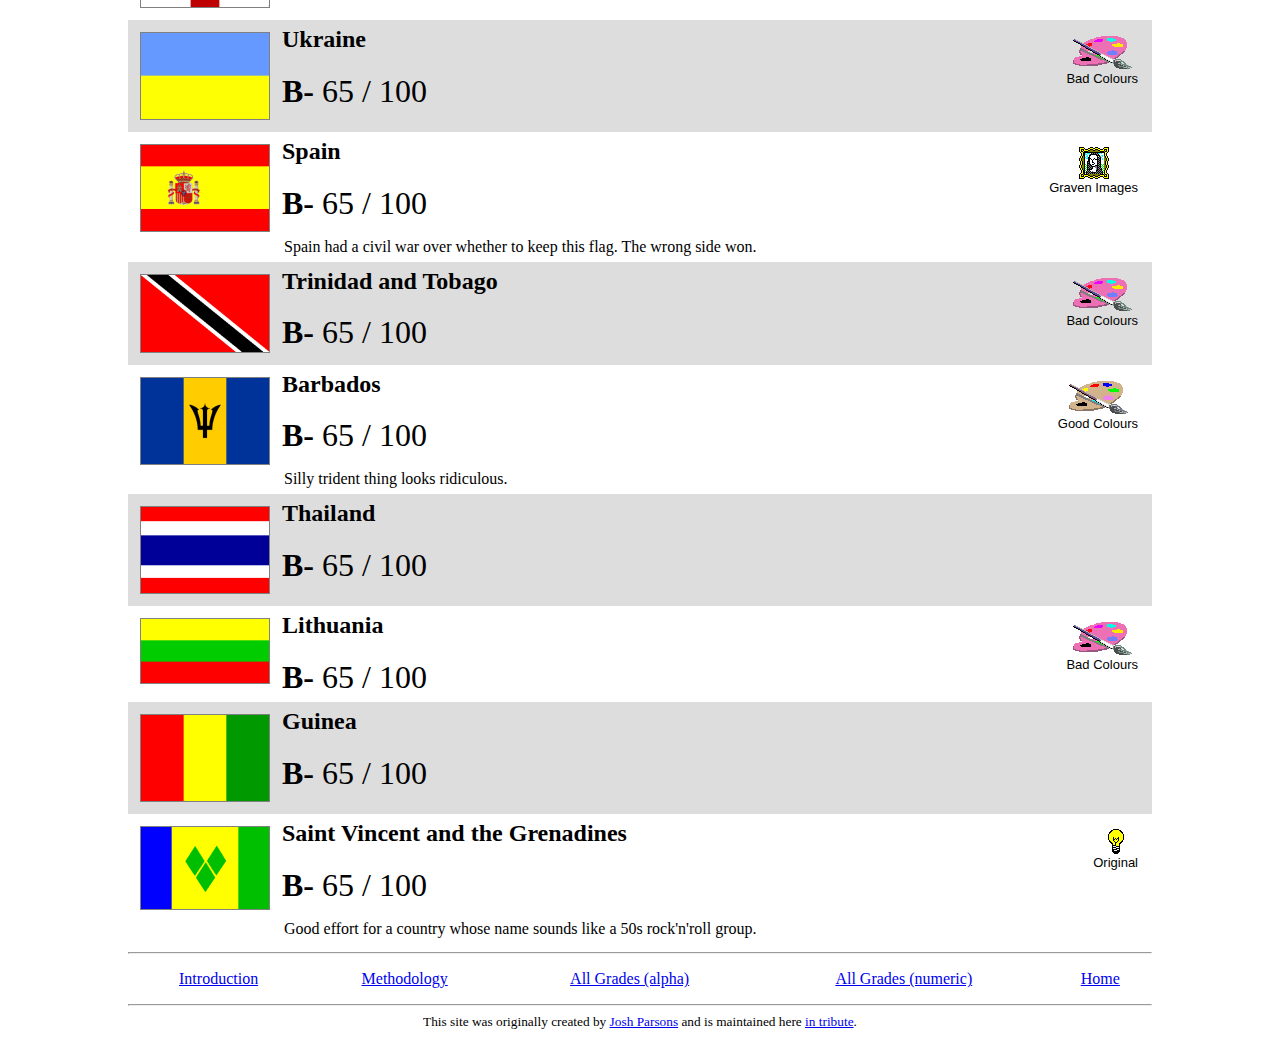
<file: ratings-b.html>
<html>
<head><title>B Grades</title>
<link rel="stylesheet" href="style.css"></head>
<body bgcolor=white style="margin: 1em auto; max-width: 1024px">
<div align=center>
<h2>The world's flags given letter grades</h2>
<h1>B Grades</h1>
</div>
<table align=center border=0 cellpadding=6>
<tr>
<td align=center><a href=intro.html>Back</a></td>
<td align=center><a href=ratings-a.html>A Grades</a></td>
<td align=center><a href=ratings-b.html>B Grades</a></td>
<td align=center><a href=ratings-c.html>C Grades</a></td>
<td align=center><a href=ratings-d.html>Fail Grades</a></td>
</tr>
</table>
<table width=100% cellpadding=6 cellspacing=0 border=0>
<tr bgcolor=#dddddd><td><a href=fotw/bw.gif><img src=fotw/bw-lil.gif width=128 height=86 align=left></a><table align=right><tr>
<td align=center><font face=sans-serif size=-1><img src=icons/gc.gif width=64 height=37 border=0><br>Good Colours</font></td>
<td align=center><font face=sans-serif size=-1><img src=icons/s.gif width=32 height=32 border=0><br>Simple</font></td>
</tr></table>
<h2><a name=bw>Botswana</a></h2>
<font size=6><b>B+</b> 79 / 100</font>
</td></tr>
<tr bgcolor=#ffffff><td><a href=fotw/sk.gif><img src=fotw/sk-lil.gif width=128 height=86 align=left></a><table align=right><tr>
</tr></table>
<h2><a name=sk>Slovakia</a></h2>
<font size=6><b>B+</b> 79 / 100</font>
<p>Quite a nice flag.  Definitely beats Solvenia and Czech Republic, both of which are much nicer places to visit.</p>
</td></tr>
<tr bgcolor=#dddddd><td><a href=fotw/fi.gif><img src=fotw/fi-lil.gif width=128 height=79 align=left></a><table align=right><tr>
<td align=center><font face=sans-serif size=-1><img src=icons/gc.gif width=64 height=37 border=0><br>Good Colours</font></td>
<td align=center><font face=sans-serif size=-1><img src=icons/s.gif width=32 height=32 border=0><br>Simple</font></td>
</tr></table>
<h2><a name=fi>Finland</a></h2>
<font size=6><b>B+</b> 76 / 100</font>
</td></tr>
<tr bgcolor=#ffffff><td><a href=fotw/kn.gif><img src=fotw/kn-lil.gif width=128 height=86 align=left></a><table align=right><tr>
</tr></table>
<h2><a name=kn>Saint Kitts and Nevis</a></h2>
<font size=6><b>B+</b> 76 / 100</font>
</td></tr>
<tr bgcolor=#dddddd><td><a href=fotw/sy.gif><img src=fotw/sy-lil.gif width=128 height=86 align=left></a><table align=right><tr>
<td align=center><font face=sans-serif size=-1><img src=icons/gc.gif width=64 height=37 border=0><br>Good Colours</font></td>
</tr></table>
<h2><a name=sy>Syria</a></h2>
<font size=6><b>B+</b> 76 / 100</font>
</td></tr>
<tr bgcolor=#ffffff><td><a href=fotw/pr.gif><img src=fotw/pr-lil.gif width=128 height=86 align=left></a><table align=right><tr>
</tr></table>
<h2><a name=pr>Puerto Rico</a></h2>
<font size=6><b>B+</b> 76 / 100</font>
</td></tr>
<tr bgcolor=#dddddd><td><a href=fotw/is.gif><img src=fotw/is-lil.gif width=128 height=93 align=left></a><table align=right><tr>
</tr></table>
<h2><a name=is>Iceland</a></h2>
<font size=6><b>B+</b> 75 / 100</font>
</td></tr>
<tr bgcolor=#ffffff><td><a href=fotw/ga.gif><img src=fotw/ga-lil.gif width=128 height=96 align=left></a><table align=right><tr>
<td align=center><font face=sans-serif size=-1><img src=icons/gc.gif width=64 height=37 border=0><br>Good Colours</font></td>
<td align=center><font face=sans-serif size=-1><img src=icons/mc.gif width=48 height=32 border=0><br>Bad Tricolour</font></td>
</tr></table>
<h2><a name=ga>Gabon</a></h2>
<font size=6><b>B+</b> 75 / 100</font>
</td></tr>
<tr bgcolor=#dddddd><td><a href=fotw/na.gif><img src=fotw/na-lil.gif width=128 height=86 align=left></a><table align=right><tr>
</tr></table>
<h2><a name=na>Namibia</a></h2>
<font size=6><b>B+</b> 75 / 100</font>
</td></tr>
<tr bgcolor=#ffffff><td><a href=fotw/qa.gif><img src=fotw/qa-lil.gif width=128 height=51 align=left></a><table align=right><tr>
<td align=center><font face=sans-serif size=-1><img src=icons/gs.gif width=30 height=23 border=0><br>Good Shape</font></td>
</tr></table>
<h2><a name=qa>Qatar</a></h2>
<font size=6><b>B+</b> 75 / 100</font>
</td></tr>
<tr bgcolor=#dddddd><td><a href=fotw/be.gif><img src=fotw/be-lil.gif width=113 height=96 align=left></a><table align=right><tr>
<td align=center><font face=sans-serif size=-1><img src=icons/gs.gif width=30 height=23 border=0><br>Good Shape</font></td>
</tr></table>
<h2><a name=be>Belgium</a></h2>
<font size=6><b>B+</b> 75 / 100</font>
</td></tr>
<tr bgcolor=#ffffff><td><a href=fotw/at.gif><img src=fotw/at-lil.gif width=128 height=86 align=left></a><table align=right><tr>
<td align=center><font face=sans-serif size=-1><img src=icons/s.gif width=32 height=32 border=0><br>Simple</font></td>
</tr></table>
<h2><a name=at>Austria</a></h2>
<font size=6><b>B+</b> 75 / 100</font>
</td></tr>
<tr bgcolor=#dddddd><td><a href=fotw/dk.gif><img src=fotw/dk-lil.gif width=127 height=96 align=left></a><table align=right><tr>
<td align=center><font face=sans-serif size=-1><img src=icons/s.gif width=32 height=32 border=0><br>Simple</font></td>
</tr></table>
<h2><a name=dk>Denmark</a></h2>
<font size=6><b>B</b> 74 / 100</font>
</td></tr>
<tr bgcolor=#ffffff><td><a href=fotw/no.gif><img src=fotw/no-lil.gif width=128 height=94 align=left></a><table align=right><tr>
</tr></table>
<h2><a name=no>Norway</a></h2>
<font size=6><b>B</b> 74 / 100</font>
</td></tr>
<tr bgcolor=#dddddd><td><a href=fotw/cd.gif><img src=fotw/cd-lil.gif width=128 height=86 align=left></a><table align=right><tr>
<td align=center><font face=sans-serif size=-1><img src=icons/ms.gif width=40 height=42 border=0><br>Too many stars</font></td>
</tr></table>
<h2><a name=cd>Congo (formerly Zaire)</a></h2>
<font size=6><b>B</b> 74 / 100</font>
<p>This is the one whose capital is Kinshasa.</p>
</td></tr>
<tr bgcolor=#ffffff><td><a href=fotw/ae.gif><img src=fotw/ae-lil.gif width=128 height=64 align=left></a><table align=right><tr>
</tr></table>
<h2><a name=ae>United Arab Emirates</a></h2>
<font size=6><b>B</b> 74 / 100</font>
</td></tr>
<tr bgcolor=#dddddd><td><a href=fotw/lr.gif><img src=fotw/lr-lil.gif width=128 height=68 align=left></a><table align=right><tr>
<td align=center><font face=sans-serif size=-1><img src=icons/1o.gif width=20 height=27 border=0><br>Plagiarism</font></td>
<td align=center><font face=sans-serif size=-1><img src=icons/tb.gif width=32 height=32 border=0><br>Too busy</font></td>
</tr></table>
<h2><a name=lr>Liberia</a></h2>
<font size=6><b>B</b> 74 / 100</font>
<p>Not very original, but at least an improvement on the US flag.</p>
</td></tr>
<tr bgcolor=#ffffff><td><a href=fotw/dj.gif><img src=fotw/dj-lil.gif width=128 height=86 align=left></a><table align=right><tr>
</tr></table>
<h2><a name=dj>Djibouti</a></h2>
<font size=6><b>B</b> 74 / 100</font>
</td></tr>
<tr bgcolor=#dddddd><td><a href=fotw/mr.gif><img src=fotw/mr-lil.gif width=128 height=86 align=left></a><table align=right><tr>
<td align=center><font face=sans-serif size=-1><img src=icons/bc.gif width=64 height=37 border=0><br>Bad Colours</font></td>
</tr></table>
<h2><a name=mr>Mauritania</a></h2>
<font size=6><b>B</b> 73 / 100</font>
</td></tr>
<tr bgcolor=#ffffff><td><a href=fotw/mg.gif><img src=fotw/mg-lil.gif width=128 height=86 align=left></a><table align=right><tr>
<td align=center><font face=sans-serif size=-1><img src=icons/o.gif width=20 height=27 border=0><br>Original</font></td>
</tr></table>
<h2><a name=mg>Madagascar</a></h2>
<font size=6><b>B</b> 73 / 100</font>
</td></tr>
<tr bgcolor=#dddddd><td><a href=fotw/cn.gif><img src=fotw/cn-lil.gif width=128 height=86 align=left></a><table align=right><tr>
<td align=center><font face=sans-serif size=-1><img src=icons/ms.gif width=40 height=42 border=0><br>Too many stars</font></td>
</tr></table>
<h2><a name=cn>China</a></h2>
<font size=6><b>B</b> 73 / 100</font>
</td></tr>
<tr bgcolor=#ffffff><td><a href=fotw/ma.gif><img src=fotw/ma-lil.gif width=128 height=86 align=left></a><table align=right><tr>
<td align=center><font face=sans-serif size=-1><img src=icons/bc.gif width=64 height=37 border=0><br>Bad Colours</font></td>
<td align=center><font face=sans-serif size=-1><img src=icons/e1.gif width=32 height=25 border=0><br>Eyewatering</font></td>
<td align=center><font face=sans-serif size=-1><img src=icons/s.gif width=32 height=32 border=0><br>Simple</font></td>
</tr></table>
<h2><a name=ma>Morocco</a></h2>
<font size=6><b>B</b> 72 / 100</font>
<p>Apart from the colours, this is a nice design, pentagram is a bit adolescent though.</p>
</td></tr>
<tr bgcolor=#dddddd><td><a href=fotw/la.gif><img src=fotw/la-lil.gif width=128 height=86 align=left></a><table align=right><tr>
<td align=center><font face=sans-serif size=-1><img src=icons/gc.gif width=64 height=37 border=0><br>Good Colours</font></td>
</tr></table>
<h2><a name=la>Laos</a></h2>
<font size=6><b>B</b> 71 / 100</font>
</td></tr>
<tr bgcolor=#ffffff><td><a href=fotw/sr.gif><img src=fotw/sr-lil.gif width=128 height=86 align=left></a><table align=right><tr>
</tr></table>
<h2><a name=sr>Suriname</a></h2>
<font size=6><b>B</b> 71 / 100</font>
</td></tr>
<tr bgcolor=#dddddd><td><a href=fotw/mc.gif><img src=fotw/mc-lil.gif width=120 height=96 align=left></a><table align=right><tr>
<td align=center><font face=sans-serif size=-1><img src=icons/gs.gif width=30 height=23 border=0><br>Good Shape</font></td>
<td align=center><font face=sans-serif size=-1><img src=icons/s.gif width=32 height=32 border=0><br>Simple</font></td>
</tr></table>
<h2><a name=mc>Monaco</a></h2>
<font size=6><b>B</b> 70 / 100</font>
<p>Yawn... Nice shape, but nearly as boring as Libya.</p>
</td></tr>
<tr bgcolor=#ffffff><td><a href=fotw/ci.gif><img src=fotw/ci-lil.gif width=128 height=86 align=left></a><table align=right><tr>
<td align=center><font face=sans-serif size=-1><img src=icons/1o.gif width=20 height=27 border=0><br>Plagiarism</font></td>
<td align=center><font face=sans-serif size=-1><img src=icons/mc.gif width=48 height=32 border=0><br>Bad Tricolour</font></td>
</tr></table>
<h2><a name=ci>Cote D'Ivoire</a></h2>
<font size=6><b>B</b> 70 / 100</font>
</td></tr>
<tr bgcolor=#dddddd><td><a href=fotw/ro.gif><img src=fotw/ro-lil.gif width=128 height=86 align=left></a><table align=right><tr>
</tr></table>
<h2><a name=ro>Romania</a></h2>
<font size=6><b>B</b> 70 / 100</font>
</td></tr>
<tr bgcolor=#ffffff><td><a href=fotw/tn.gif><img src=fotw/tn-lil.gif width=128 height=86 align=left></a><table align=right><tr>
<td align=center><font face=sans-serif size=-1><img src=icons/1o.gif width=20 height=27 border=0><br>Plagiarism</font></td>
</tr></table>
<h2><a name=tn>Tunisia</a></h2>
<font size=6><b>B</b> 70 / 100</font>
<p>Nice design, but this star and crescent features a particularly bad astronomical impossibility.</p>
</td></tr>
<tr bgcolor=#dddddd><td><a href=fotw/gr.gif><img src=fotw/gr-lil.gif width=128 height=86 align=left></a><table align=right><tr>
<td align=center><font face=sans-serif size=-1><img src=icons/e1.gif width=32 height=25 border=0><br>Eyewatering</font></td>
<td align=center><font face=sans-serif size=-1><img src=icons/o.gif width=20 height=27 border=0><br>Original</font></td>
</tr></table>
<h2><a name=gr>Greece</a></h2>
<font size=6><b>B</b> 70 / 100</font>
<p>Impressively eyewatering, with only two colours.</p>
</td></tr>
<tr bgcolor=#ffffff><td><a href=fotw/jm.gif><img src=fotw/jm-lil.gif width=128 height=64 align=left></a><table align=right><tr>
<td align=center><font face=sans-serif size=-1><img src=icons/gc.gif width=64 height=37 border=0><br>Good Colours</font></td>
</tr></table>
<h2><a name=jm>Jamaica</a></h2>
<font size=6><b>B</b> 70 / 100</font>
</td></tr>
<tr bgcolor=#dddddd><td><a href=fotw/bh.gif><img src=fotw/bh-lil.gif width=128 height=77 align=left></a><table align=right><tr>
<td align=center><font face=sans-serif size=-1><img src=icons/gc.gif width=64 height=37 border=0><br>Good Colours</font></td>
<td align=center><font face=sans-serif size=-1><img src=icons/s.gif width=32 height=32 border=0><br>Simple</font></td>
</tr></table>
<h2><a name=bh>Bahrain</a></h2>
<font size=6><b>B</b> 70 / 100</font>
</td></tr>
<tr bgcolor=#ffffff><td><a href=fotw/gb.gif><img src=fotw/gb-lil.gif width=128 height=64 align=left></a><table align=right><tr>
<td align=center><font face=sans-serif size=-1><img src=icons/tb.gif width=32 height=32 border=0><br>Too busy</font></td>
</tr></table>
<h2><a name=gb>United Kingdom</a></h2>
<font size=6><b>B</b> 70 / 100</font>
</td></tr>
<tr bgcolor=#dddddd><td><a href=fotw/it.gif><img src=fotw/it-lil.gif width=128 height=86 align=left></a><table align=right><tr>
</tr></table>
<h2><a name=it>Italy</a></h2>
<font size=6><b>B</b> 70 / 100</font>
</td></tr>
<tr bgcolor=#ffffff><td><a href=fotw/sb.gif><img src=fotw/sb-lil.gif width=128 height=64 align=left></a><table align=right><tr>
<td align=center><font face=sans-serif size=-1><img src=icons/ms.gif width=40 height=42 border=0><br>Too many stars</font></td>
<td align=center><font face=sans-serif size=-1><img src=icons/tb.gif width=32 height=32 border=0><br>Too busy</font></td>
</tr></table>
<h2><a name=sb>Solomon Islands</a></h2>
<font size=6><b>B</b> 70 / 100</font>
</td></tr>
<tr bgcolor=#dddddd><td><a href=fotw/hu.gif><img src=fotw/hu-lil.gif width=128 height=86 align=left></a><table align=right><tr>
</tr></table>
<h2><a name=hu>Hungary</a></h2>
<font size=6><b>B</b> 70 / 100</font>
</td></tr>
<tr bgcolor=#ffffff><td><a href=fotw/ly.gif><img src=fotw/ly-lil.gif width=128 height=68 align=left></a><table align=right><tr>
<td align=center><font face=sans-serif size=-1><img src=icons/o.gif width=20 height=27 border=0><br>Original</font></td>
<td align=center><font face=sans-serif size=-1><img src=icons/s.gif width=32 height=32 border=0><br>Simple</font></td>
</tr></table>
<h2><a name=ly>Libya</a></h2>
<font size=6><b>B</b> 70 / 100</font>
<p>Did you even try?</p>
</td></tr>
<tr bgcolor=#dddddd><td><a href=fotw/ng.gif><img src=fotw/ng-lil.gif width=128 height=64 align=left></a><table align=right><tr>
<td align=center><font face=sans-serif size=-1><img src=icons/mc.gif width=48 height=32 border=0><br>Bad Tricolour</font></td>
</tr></table>
<h2><a name=ng>Nigeria</a></h2>
<font size=6><b>B</b> 70 / 100</font>
</td></tr>
<tr bgcolor=#ffffff><td><a href=fotw/lu.gif><img src=fotw/lu-lil.gif width=128 height=77 align=left></a><table align=right><tr>
</tr></table>
<h2><a name=lu>Luxembourg</a></h2>
<font size=6><b>B</b> 70 / 100</font>
</td></tr>
<tr bgcolor=#dddddd><td><a href=fotw/ve.gif><img src=fotw/ve-lil.gif width=128 height=86 align=left></a><table align=right><tr>
<td align=center><font face=sans-serif size=-1><img src=icons/gc.gif width=64 height=37 border=0><br>Good Colours</font></td>
</tr></table>
<h2><a name=ve>Venezuela</a></h2>
<font size=6><b>B</b> 70 / 100</font>
</td></tr>
<tr bgcolor=#ffffff><td><a href=fotw/fr.gif><img src=fotw/fr-lil.gif width=128 height=86 align=left></a><table align=right><tr>
</tr></table>
<h2><a name=fr>France</a></h2>
<font size=6><b>B</b> 70 / 100</font>
</td></tr>
<tr bgcolor=#dddddd><td><a href=fotw/id.gif><img src=fotw/id-lil.gif width=128 height=86 align=left></a><table align=right><tr>
<td align=center><font face=sans-serif size=-1><img src=icons/s.gif width=32 height=32 border=0><br>Simple</font></td>
</tr></table>
<h2><a name=id>Indonesia</a></h2>
<font size=6><b>B</b> 70 / 100</font>
</td></tr>
<tr bgcolor=#ffffff><td><a href=fotw/sn.gif><img src=fotw/sn-lil.gif width=128 height=86 align=left></a><table align=right><tr>
<td align=center><font face=sans-serif size=-1><img src=icons/1o.gif width=20 height=27 border=0><br>Plagiarism</font></td>
</tr></table>
<h2><a name=sn>Senegal</a></h2>
<font size=6><b>B</b> 70 / 100</font>
</td></tr>
<tr bgcolor=#dddddd><td><a href=fotw/tz.gif><img src=fotw/tz-lil.gif width=128 height=86 align=left></a><table align=right><tr>
<td align=center><font face=sans-serif size=-1><img src=icons/bc.gif width=64 height=37 border=0><br>Bad Colours</font></td>
</tr></table>
<h2><a name=tz>Tanzania, United Republic of</a></h2>
<font size=6><b>B</b> 70 / 100</font>
</td></tr>
<tr bgcolor=#ffffff><td><a href=fotw/sd.gif><img src=fotw/sd-lil.gif width=128 height=64 align=left></a><table align=right><tr>
</tr></table>
<h2><a name=sd>Sudan</a></h2>
<font size=6><b>B</b> 70 / 100</font>
</td></tr>
<tr bgcolor=#dddddd><td><a href=fotw/cg.gif><img src=fotw/cg-lil.gif width=128 height=86 align=left></a><table align=right><tr>
</tr></table>
<h2><a name=cg>The Other Congo</a></h2>
<font size=6><b>B</b> 70 / 100</font>
<p>This is the one whose capital is not Kinshasa.</p>
</td></tr>
<tr bgcolor=#ffffff><td><a href=fotw/pa.gif><img src=fotw/pa-lil.gif width=128 height=86 align=left></a><table align=right><tr>
<td align=center><font face=sans-serif size=-1><img src=icons/e1.gif width=32 height=25 border=0><br>Eyewatering</font></td>
</tr></table>
<h2><a name=pa>Panama</a></h2>
<font size=6><b>B</b> 70 / 100</font>
</td></tr>
<tr bgcolor=#dddddd><td><a href=fotw/sl.gif><img src=fotw/sl-lil.gif width=128 height=86 align=left></a><table align=right><tr>
<td align=center><font face=sans-serif size=-1><img src=icons/gc.gif width=64 height=37 border=0><br>Good Colours</font></td>
<td align=center><font face=sans-serif size=-1><img src=icons/mc.gif width=48 height=32 border=0><br>Bad Tricolour</font></td>
</tr></table>
<h2><a name=sl>Sierra Leone</a></h2>
<font size=6><b>B</b> 70 / 100</font>
</td></tr>
<tr bgcolor=#ffffff><td><a href=fotw/gh.gif><img src=fotw/gh-lil.gif width=128 height=86 align=left></a><table align=right><tr>
<td align=center><font face=sans-serif size=-1><img src=icons/1o.gif width=20 height=27 border=0><br>Plagiarism</font></td>
</tr></table>
<h2><a name=gh>Ghana</a></h2>
<font size=6><b>B</b> 70 / 100</font>
</td></tr>
<tr bgcolor=#dddddd><td><a href=fotw/jo.gif><img src=fotw/jo-lil.gif width=128 height=64 align=left></a><table align=right><tr>
<td align=center><font face=sans-serif size=-1><img src=icons/e1.gif width=32 height=25 border=0><br>Eyewatering</font></td>
</tr></table>
<h2><a name=jo>Jordan</a></h2>
<font size=6><b>B</b> 70 / 100</font>
</td></tr>
<tr bgcolor=#ffffff><td><a href=fotw/ye.gif><img src=fotw/ye-lil.gif width=128 height=86 align=left></a><table align=right><tr>
</tr></table>
<h2><a name=ye>Yemen</a></h2>
<font size=6><b>B</b> 70 / 100</font>
</td></tr>
<tr bgcolor=#dddddd><td><a href=fotw/cm.gif><img src=fotw/cm-lil.gif width=128 height=86 align=left></a><table align=right><tr>
<td align=center><font face=sans-serif size=-1><img src=icons/mc.gif width=48 height=32 border=0><br>Bad Tricolour</font></td>
</tr></table>
<h2><a name=cm>Cameroon</a></h2>
<font size=6><b>B</b> 70 / 100</font>
</td></tr>
<tr bgcolor=#ffffff><td><a href=fotw/ml.gif><img src=fotw/ml-lil.gif width=128 height=86 align=left></a><table align=right><tr>
<td align=center><font face=sans-serif size=-1><img src=icons/mc.gif width=48 height=32 border=0><br>Bad Tricolour</font></td>
</tr></table>
<h2><a name=ml>Mali</a></h2>
<font size=6><b>B</b> 70 / 100</font>
</td></tr>
<tr bgcolor=#dddddd><td><a href=fotw/eh.gif><img src=fotw/eh-lil.gif width=128 height=86 align=left></a><table align=right><tr>
</tr></table>
<h2><a name=eh>Western Sahara</a></h2>
<font size=6><b>B</b> 70 / 100</font>
</td></tr>
<tr bgcolor=#ffffff><td><a href=fotw/do.gif><img src=fotw/do-lil.gif width=128 height=84 align=left></a><table align=right><tr>
</tr></table>
<h2><a name=do>Dominican Republic</a></h2>
<font size=6><b>B</b> 70 / 100</font>
</td></tr>
<tr bgcolor=#dddddd><td><a href=fotw/ht.gif><img src=fotw/ht-lil.gif width=128 height=77 align=left></a><table align=right><tr>
<td align=center><font face=sans-serif size=-1><img src=icons/gc.gif width=64 height=37 border=0><br>Good Colours</font></td>
<td align=center><font face=sans-serif size=-1><img src=icons/s.gif width=32 height=32 border=0><br>Simple</font></td>
</tr></table>
<h2><a name=ht>Haiti</a></h2>
<font size=6><b>B</b> 70 / 100</font>
</td></tr>
<tr bgcolor=#ffffff><td><a href=fotw/mw.gif><img src=fotw/mw-lil.gif width=128 height=86 align=left></a><table align=right><tr>
<td align=center><font face=sans-serif size=-1><img src=icons/bc.gif width=64 height=37 border=0><br>Bad Colours</font></td>
</tr></table>
<h2><a name=mw>Malawi</a></h2>
<font size=6><b>B</b> 70 / 100</font>
</td></tr>
<tr bgcolor=#dddddd><td><a href=fotw/pl.gif><img src=fotw/pl-lil.gif width=128 height=80 align=left></a><table align=right><tr>
<td align=center><font face=sans-serif size=-1><img src=icons/s.gif width=32 height=32 border=0><br>Simple</font></td>
</tr></table>
<h2><a name=pl>Poland</a></h2>
<font size=6><b>B</b> 70 / 100</font>
</td></tr>
<tr bgcolor=#ffffff><td><a href=fotw/ie.gif><img src=fotw/ie-lil.gif width=128 height=64 align=left></a><table align=right><tr>
</tr></table>
<h2><a name=ie>Ireland</a></h2>
<font size=6><b>B</b> 70 / 100</font>
</td></tr>
<tr bgcolor=#dddddd><td><a href=fotw/cz.gif><img src=fotw/cz-lil.gif width=128 height=86 align=left></a><table align=right><tr>
</tr></table>
<h2><a name=cz>Czech Republic</a></h2>
<font size=6><b>B</b> 70 / 100</font>
</td></tr>
<tr bgcolor=#ffffff><td><a href=fotw/de.gif><img src=fotw/de-lil.gif width=128 height=77 align=left></a><table align=right><tr>
</tr></table>
<h2><a name=de>Germany</a></h2>
<font size=6><b>B</b> 70 / 100</font>
</td></tr>
<tr bgcolor=#dddddd><td><a href=fotw/tw.gif><img src=fotw/tw-lil.gif width=128 height=86 align=left></a><table align=right><tr>
<td align=center><font face=sans-serif size=-1><img src=icons/s.gif width=32 height=32 border=0><br>Simple</font></td>
</tr></table>
<h2><a name=tw>Taiwan</a></h2>
<font size=6><b>B</b> 70 / 100</font>
</td></tr>
<tr bgcolor=#ffffff><td><a href=fotw/tg.gif><img src=fotw/tg-lil.gif width=128 height=86 align=left></a><table align=right><tr>
<td align=center><font face=sans-serif size=-1><img src=icons/bc.gif width=64 height=37 border=0><br>Bad Colours</font></td>
</tr></table>
<h2><a name=tg>Togo</a></h2>
<font size=6><b>B</b> 70 / 100</font>
</td></tr>
<tr bgcolor=#dddddd><td><a href=fotw/sm.gif><img src=fotw/sm-lil.gif width=128 height=96 align=left></a><table align=right><tr>
<td align=center><font face=sans-serif size=-1><img src=icons/gc.gif width=64 height=37 border=0><br>Good Colours</font></td>
</tr></table>
<h2><a name=sm>San Marino</a></h2>
<font size=6><b>B</b> 70 / 100</font>
</td></tr>
<tr bgcolor=#ffffff><td><a href=fotw/nl.gif><img src=fotw/nl-lil.gif width=128 height=86 align=left></a><table align=right><tr>
</tr></table>
<h2><a name=nl>Netherlands</a></h2>
<font size=6><b>B</b> 70 / 100</font>
</td></tr>
<tr bgcolor=#dddddd><td><a href=fotw/ar.gif><img src=fotw/ar-lil.gif width=128 height=64 align=left></a><table align=right><tr>
<td align=center><font face=sans-serif size=-1><img src=icons/gc.gif width=64 height=37 border=0><br>Good Colours</font></td>
</tr></table>
<h2><a name=ar>Argentina</a></h2>
<font size=6><b>B</b> 70 / 100</font>
</td></tr>
<tr bgcolor=#ffffff><td><a href=fotw/se.gif><img src=fotw/se-lil.gif width=128 height=81 align=left></a><table align=right><tr>
<td align=center><font face=sans-serif size=-1><img src=icons/bc.gif width=64 height=37 border=0><br>Bad Colours</font></td>
</tr></table>
<h2><a name=se>Sweden</a></h2>
<font size=6><b>B-</b> 69 / 100</font>
<p>Too garish. (Not what we expected from the Swedes!)</p>
</td></tr>
<tr bgcolor=#dddddd><td><a href=fotw/hn.gif><img src=fotw/hn-lil.gif width=128 height=64 align=left></a><table align=right><tr>
<td align=center><font face=sans-serif size=-1><img src=icons/1o.gif width=20 height=27 border=0><br>Plagiarism</font></td>
<td align=center><font face=sans-serif size=-1><img src=icons/ms.gif width=40 height=42 border=0><br>Too many stars</font></td>
</tr></table>
<h2><a name=hn>Honduras</a></h2>
<font size=6><b>B-</b> 68 / 100</font>
</td></tr>
<tr bgcolor=#ffffff><td><a href=fotw/gw.gif><img src=fotw/gw-lil.gif width=128 height=86 align=left></a><table align=right><tr>
</tr></table>
<h2><a name=gw>Guinea-Bissau</a></h2>
<font size=6><b>B-</b> 68 / 100</font>
</td></tr>
<tr bgcolor=#dddddd><td><a href=fotw/fm.gif><img src=fotw/fm-lil.gif width=128 height=69 align=left></a><table align=right><tr>
</tr></table>
<h2><a name=fm>Micronesia, Federated States of</a></h2>
<font size=6><b>B-</b> 66 / 100</font>
</td></tr>
<tr bgcolor=#ffffff><td><a href=fotw/ne.gif><img src=fotw/ne-lil.gif width=112 height=96 align=left></a><table align=right><tr>
<td align=center><font face=sans-serif size=-1><img src=icons/gs.gif width=30 height=23 border=0><br>Good Shape</font></td>
</tr></table>
<h2><a name=ne>Niger</a></h2>
<font size=6><b>B-</b> 65 / 100</font>
</td></tr>
<tr bgcolor=#dddddd><td><a href=fotw/co.gif><img src=fotw/co-lil.gif width=128 height=86 align=left></a><table align=right><tr>
<td align=center><font face=sans-serif size=-1><img src=icons/o.gif width=20 height=27 border=0><br>Original</font></td>
</tr></table>
<h2><a name=co>Colombia</a></h2>
<font size=6><b>B-</b> 65 / 100</font>
</td></tr>
<tr bgcolor=#ffffff><td><a href=fotw/bo.gif><img src=fotw/bo-lil.gif width=128 height=86 align=left></a><table align=right><tr>
<td align=center><font face=sans-serif size=-1><img src=icons/1o.gif width=20 height=27 border=0><br>Plagiarism</font></td>
<td align=center><font face=sans-serif size=-1><img src=icons/mc.gif width=48 height=32 border=0><br>Bad Tricolour</font></td>
</tr></table>
<h2><a name=bo>Bolivia</a></h2>
<font size=6><b>B-</b> 65 / 100</font>
</td></tr>
<tr bgcolor=#dddddd><td><a href=fotw/st.gif><img src=fotw/st-lil.gif width=128 height=64 align=left></a><table align=right><tr>
</tr></table>
<h2><a name=st>Sao Tome and Principe</a></h2>
<font size=6><b>B-</b> 65 / 100</font>
<p>Black stars too adolescent.</p>
</td></tr>
<tr bgcolor=#ffffff><td><a href=fotw/ao.gif><img src=fotw/ao-lil.gif width=128 height=86 align=left></a><table align=right><tr>
<td align=center><font face=sans-serif size=-1><img src=icons/11.gif width=58 height=50 border=0><br>Weapons</font></td>
<td align=center><font face=sans-serif size=-1><img src=icons/cl.gif width=32 height=34 border=0><br>Corporate Logo</font></td>
</tr></table>
<h2><a name=ao>Angola</a></h2>
<font size=6><b>B-</b> 65 / 100</font>
<p>Machete on flag nicely depicted but not wise idea.</p>
</td></tr>
<tr bgcolor=#dddddd><td><a href=fotw/mv.gif><img src=fotw/mv-lil.gif width=128 height=86 align=left></a><table align=right><tr>
<td align=center><font face=sans-serif size=-1><img src=icons/bc.gif width=64 height=37 border=0><br>Bad Colours</font></td>
<td align=center><font face=sans-serif size=-1><img src=icons/o.gif width=20 height=27 border=0><br>Original</font></td>
</tr></table>
<h2><a name=mv>Maldives</a></h2>
<font size=6><b>B-</b> 65 / 100</font>
<p>That colour scheme is close to being hideous</p>
</td></tr>
<tr bgcolor=#ffffff><td><a href=fotw/pg.gif><img src=fotw/pg-lil.gif width=128 height=96 align=left></a><table align=right><tr>
<td align=center><font face=sans-serif size=-1><img src=icons/gi.gif width=32 height=34 border=0><br>Graven Images</font></td>
</tr></table>
<h2><a name=pg>Papua New Guinea</a></h2>
<font size=6><b>B-</b> 65 / 100</font>
</td></tr>
<tr bgcolor=#dddddd><td><a href=fotw/mt.gif><img src=fotw/mt-lil.gif width=128 height=86 align=left></a><table align=right><tr>
<td align=center><font face=sans-serif size=-1><img src=icons/tb.gif width=32 height=32 border=0><br>Too busy</font></td>
</tr></table>
<h2><a name=mt>Malta</a></h2>
<font size=6><b>B-</b> 65 / 100</font>
</td></tr>
<tr bgcolor=#ffffff><td><a href=fotw/uy.gif><img src=fotw/uy-lil.gif width=128 height=86 align=left></a><table align=right><tr>
<td align=center><font face=sans-serif size=-1><img src=icons/gi.gif width=32 height=34 border=0><br>Graven Images</font></td>
</tr></table>
<h2><a name=uy>Uruguay</a></h2>
<font size=6><b>B-</b> 65 / 100</font>
<p>I like the frowning sun.</p>
</td></tr>
<tr bgcolor=#dddddd><td><a href=fotw/lv.gif><img src=fotw/lv-lil.gif width=128 height=64 align=left></a><table align=right><tr>
<td align=center><font face=sans-serif size=-1><img src=icons/bc.gif width=64 height=37 border=0><br>Bad Colours</font></td>
<td align=center><font face=sans-serif size=-1><img src=icons/bs.gif width=48 height=36 border=0><br>Bad Shape</font></td>
</tr></table>
<h2><a name=lv>Latvia</a></h2>
<font size=6><b>B-</b> 65 / 100</font>
</td></tr>
<tr bgcolor=#ffffff><td><a href=fotw/in.gif><img src=fotw/in-lil.gif width=128 height=86 align=left></a><table align=right><tr>
<td align=center><font face=sans-serif size=-1><img src=icons/tb.gif width=32 height=32 border=0><br>Too busy</font></td>
</tr></table>
<h2><a name=in>India</a></h2>
<font size=6><b>B-</b> 65 / 100</font>
</td></tr>
<tr bgcolor=#dddddd><td><a href=fotw/td.gif><img src=fotw/td-lil.gif width=128 height=86 align=left></a><table align=right><tr>
<td align=center><font face=sans-serif size=-1><img src=icons/mc.gif width=48 height=32 border=0><br>Bad Tricolour</font></td>
</tr></table>
<h2><a name=td>Chad</a></h2>
<font size=6><b>B-</b> 65 / 100</font>
</td></tr>
<tr bgcolor=#ffffff><td><a href=fotw/am.gif><img src=fotw/am-lil.gif width=128 height=64 align=left></a><table align=right><tr>
<td align=center><font face=sans-serif size=-1><img src=icons/bc.gif width=64 height=37 border=0><br>Bad Colours</font></td>
</tr></table>
<h2><a name=am>Armenia</a></h2>
<font size=6><b>B-</b> 65 / 100</font>
</td></tr>
<tr bgcolor=#dddddd><td><a href=fotw/bi.gif><img src=fotw/bi-lil.gif width=128 height=77 align=left></a><table align=right><tr>
<td align=center><font face=sans-serif size=-1><img src=icons/tb.gif width=32 height=32 border=0><br>Too busy</font></td>
</tr></table>
<h2><a name=bi>Burundi</a></h2>
<font size=6><b>B-</b> 65 / 100</font>
</td></tr>
<tr bgcolor=#ffffff><td><a href=fotw/ee.gif><img src=fotw/ee-lil.gif width=128 height=82 align=left></a><table align=right><tr>
</tr></table>
<h2><a name=ee>Estonia</a></h2>
<font size=6><b>B-</b> 65 / 100</font>
</td></tr>
<tr bgcolor=#dddddd><td><a href=fotw/lc.gif><img src=fotw/lc-lil.gif width=128 height=82 align=left></a><table align=right><tr>
<td align=center><font face=sans-serif size=-1><img src=icons/cl.gif width=32 height=34 border=0><br>Corporate Logo</font></td>
</tr></table>
<h2><a name=lc>Saint Lucia</a></h2>
<font size=6><b>B-</b> 65 / 100</font>
<p>Best corporate logo.  Makes me want to invest money there.</p>
</td></tr>
<tr bgcolor=#ffffff><td><a href=fotw/ru.gif><img src=fotw/ru-lil.gif width=128 height=86 align=left></a><table align=right><tr>
</tr></table>
<h2><a name=ru>Russian Federation</a></h2>
<font size=6><b>B-</b> 65 / 100</font>
</td></tr>
<tr bgcolor=#dddddd><td><a href=fotw/az.gif><img src=fotw/az-lil.gif width=128 height=64 align=left></a><table align=right><tr>
<td align=center><font face=sans-serif size=-1><img src=icons/bc.gif width=64 height=37 border=0><br>Bad Colours</font></td>
<td align=center><font face=sans-serif size=-1><img src=icons/bs.gif width=48 height=36 border=0><br>Bad Shape</font></td>
<td align=center><font face=sans-serif size=-1><img src=icons/e1.gif width=32 height=25 border=0><br>Eyewatering</font></td>
</tr></table>
<h2><a name=az>Azerbaijan</a></h2>
<font size=6><b>B-</b> 65 / 100</font>
</td></tr>
<tr bgcolor=#ffffff><td><a href=fotw/sg.gif><img src=fotw/sg-lil.gif width=128 height=85 align=left></a><table align=right><tr>
<td align=center><font face=sans-serif size=-1><img src=icons/ms.gif width=40 height=42 border=0><br>Too many stars</font></td>
</tr></table>
<h2><a name=sg>Singapore</a></h2>
<font size=6><b>B-</b> 65 / 100</font>
</td></tr>
<tr bgcolor=#dddddd><td><a href=fotw/kw.gif><img src=fotw/kw-lil.gif width=128 height=64 align=left></a><table align=right><tr>
<td align=center><font face=sans-serif size=-1><img src=icons/o.gif width=20 height=27 border=0><br>Original</font></td>
</tr></table>
<h2><a name=kw>Kuwait</a></h2>
<font size=6><b>B-</b> 65 / 100</font>
</td></tr>
<tr bgcolor=#ffffff><td><a href=fotw/bj.gif><img src=fotw/bj-lil.gif width=128 height=86 align=left></a><table align=right><tr>
<td align=center><font face=sans-serif size=-1><img src=icons/s.gif width=32 height=32 border=0><br>Simple</font></td>
</tr></table>
<h2><a name=bj>Benin</a></h2>
<font size=6><b>B-</b> 65 / 100</font>
</td></tr>
<tr bgcolor=#dddddd><td><a href=fotw/al.gif><img src=fotw/al-lil.gif width=128 height=89 align=left></a><table align=right><tr>
</tr></table>
<h2><a name=al>Albania</a></h2>
<font size=6><b>B-</b> 65 / 100</font>
</td></tr>
<tr bgcolor=#ffffff><td><a href=fotw/nf.gif><img src=fotw/nf-lil.gif width=128 height=64 align=left></a><table align=right><tr>
<td align=center><font face=sans-serif size=-1><img src=icons/1o.gif width=20 height=27 border=0><br>Plagiarism</font></td>
<td align=center><font face=sans-serif size=-1><img src=icons/gi.gif width=32 height=34 border=0><br>Graven Images</font></td>
</tr></table>
<h2><a name=nf>Norfolk Island</a></h2>
<font size=6><b>B-</b> 65 / 100</font>
<p>Looks nice but too obviously inferior rip-off of Canada's flag.</p>
</td></tr>
<tr bgcolor=#dddddd><td><a href=fotw/bs.gif><img src=fotw/bs-lil.gif width=128 height=64 align=left></a><table align=right><tr>
<td align=center><font face=sans-serif size=-1><img src=icons/bc.gif width=64 height=37 border=0><br>Bad Colours</font></td>
</tr></table>
<h2><a name=bs>Bahamas</a></h2>
<font size=6><b>B-</b> 65 / 100</font>
<p>Yuurgh... awful colours, but not quite as bad as Aruba.</p>
</td></tr>
<tr bgcolor=#ffffff><td><a href=fotw/to.gif><img src=fotw/to-lil.gif width=128 height=64 align=left></a><table align=right><tr>
<td align=center><font face=sans-serif size=-1><img src=icons/1o.gif width=20 height=27 border=0><br>Plagiarism</font></td>
</tr></table>
<h2><a name=to>Tonga</a></h2>
<font size=6><b>B-</b> 65 / 100</font>
<p>More effort needed here.</p>
</td></tr>
<tr bgcolor=#dddddd><td><a href=fotw/yu.gif><img src=fotw/yu-lil.gif width=128 height=64 align=left></a><table align=right><tr>
<td align=center><font face=sans-serif size=-1><img src=icons/bs.gif width=48 height=36 border=0><br>Bad Shape</font></td>
</tr></table>
<h2><a name=yu>Yugoslavia</a></h2>
<font size=6><b>B-</b> 65 / 100</font>
<p>Serbians will have a chance to change this flag when Montenegro secedes from Yugoslavia.  I suggest they take it.</p>
</td></tr>
<tr bgcolor=#ffffff><td><a href=fotw/gy.gif><img src=fotw/gy-lil.gif width=128 height=77 align=left></a><table align=right><tr>
<td align=center><font face=sans-serif size=-1><img src=icons/o.gif width=20 height=27 border=0><br>Original</font></td>
</tr></table>
<h2><a name=gy>Guyana</a></h2>
<font size=6><b>B-</b> 65 / 100</font>
</td></tr>
<tr bgcolor=#dddddd><td><a href=fotw/pe.gif><img src=fotw/pe-lil.gif width=128 height=86 align=left></a><table align=right><tr>
<td align=center><font face=sans-serif size=-1><img src=icons/mc.gif width=48 height=32 border=0><br>Bad Tricolour</font></td>
<td align=center><font face=sans-serif size=-1><img src=icons/s.gif width=32 height=32 border=0><br>Simple</font></td>
</tr></table>
<h2><a name=pe>Peru</a></h2>
<font size=6><b>B-</b> 65 / 100</font>
</td></tr>
<tr bgcolor=#ffffff><td><a href=fotw/an.gif><img src=fotw/an-lil.gif width=128 height=86 align=left></a><table align=right><tr>
<td align=center><font face=sans-serif size=-1><img src=icons/ms.gif width=40 height=42 border=0><br>Too many stars</font></td>
<td align=center><font face=sans-serif size=-1><img src=icons/tb.gif width=32 height=32 border=0><br>Too busy</font></td>
</tr></table>
<h2><a name=an>Netherlands Antilles</a></h2>
<font size=6><b>B-</b> 65 / 100</font>
</td></tr>
<tr bgcolor=#dddddd><td><a href=fotw/ua.gif><img src=fotw/ua-lil.gif width=128 height=86 align=left></a><table align=right><tr>
<td align=center><font face=sans-serif size=-1><img src=icons/bc.gif width=64 height=37 border=0><br>Bad Colours</font></td>
</tr></table>
<h2><a name=ua>Ukraine</a></h2>
<font size=6><b>B-</b> 65 / 100</font>
</td></tr>
<tr bgcolor=#ffffff><td><a href=fotw/es.gif><img src=fotw/es-lil.gif width=128 height=86 align=left></a><table align=right><tr>
<td align=center><font face=sans-serif size=-1><img src=icons/gi.gif width=32 height=34 border=0><br>Graven Images</font></td>
</tr></table>
<h2><a name=es>Spain</a></h2>
<font size=6><b>B-</b> 65 / 100</font>
<p>Spain had a civil war over whether to keep this flag.  The wrong side won.</p>
</td></tr>
<tr bgcolor=#dddddd><td><a href=fotw/tt.gif><img src=fotw/tt-lil.gif width=128 height=77 align=left></a><table align=right><tr>
<td align=center><font face=sans-serif size=-1><img src=icons/bc.gif width=64 height=37 border=0><br>Bad Colours</font></td>
</tr></table>
<h2><a name=tt>Trinidad and Tobago</a></h2>
<font size=6><b>B-</b> 65 / 100</font>
</td></tr>
<tr bgcolor=#ffffff><td><a href=fotw/bb.gif><img src=fotw/bb-lil.gif width=128 height=86 align=left></a><table align=right><tr>
<td align=center><font face=sans-serif size=-1><img src=icons/gc.gif width=64 height=37 border=0><br>Good Colours</font></td>
</tr></table>
<h2><a name=bb>Barbados</a></h2>
<font size=6><b>B-</b> 65 / 100</font>
<p>Silly trident thing looks ridiculous.</p>
</td></tr>
<tr bgcolor=#dddddd><td><a href=fotw/th.gif><img src=fotw/th-lil.gif width=128 height=86 align=left></a><table align=right><tr>
</tr></table>
<h2><a name=th>Thailand</a></h2>
<font size=6><b>B-</b> 65 / 100</font>
</td></tr>
<tr bgcolor=#ffffff><td><a href=fotw/lt.gif><img src=fotw/lt-lil.gif width=128 height=64 align=left></a><table align=right><tr>
<td align=center><font face=sans-serif size=-1><img src=icons/bc.gif width=64 height=37 border=0><br>Bad Colours</font></td>
</tr></table>
<h2><a name=lt>Lithuania</a></h2>
<font size=6><b>B-</b> 65 / 100</font>
</td></tr>
<tr bgcolor=#dddddd><td><a href=fotw/gn.gif><img src=fotw/gn-lil.gif width=128 height=86 align=left></a><table align=right><tr>
</tr></table>
<h2><a name=gn>Guinea</a></h2>
<font size=6><b>B-</b> 65 / 100</font>
</td></tr>
<tr bgcolor=#ffffff><td><a href=fotw/vc.gif><img src=fotw/vc-lil.gif width=128 height=82 align=left></a><table align=right><tr>
<td align=center><font face=sans-serif size=-1><img src=icons/o.gif width=20 height=27 border=0><br>Original</font></td>
</tr></table>
<h2><a name=vc>Saint Vincent and the Grenadines</a></h2>
<font size=6><b>B-</b> 65 / 100</font>
<p>Good effort for a country whose name sounds like a 50s rock'n'roll group.</p>
</td></tr>
</table>
<hr>
<table border=0 width=100%>
<tr>
<td align=center><a href="intro.html">Introduction</a></td>
<td align=center><a href="meth.html">Methodology</a></td>
<td align=center><a href="alpha.html">All Grades (alpha)</a></td>
<td align=center><a href="ratings.html">All Grades (numeric)</a></td>
<td align=center><a href="index.html">Home</a></td>
</tr>
</table>
<hr><div style="text-align: center; font-size: smaller">This site was originally created by <a href="https://web.archive.org/web/20150213155256/http://www.joshparsons.net/">Josh Parsons</a> and is maintained here <a href="http://dailynous.com/2017/04/12/josh-parsons-1973-2017/">in tribute</a>.</div>
</body>
</html>
</file>
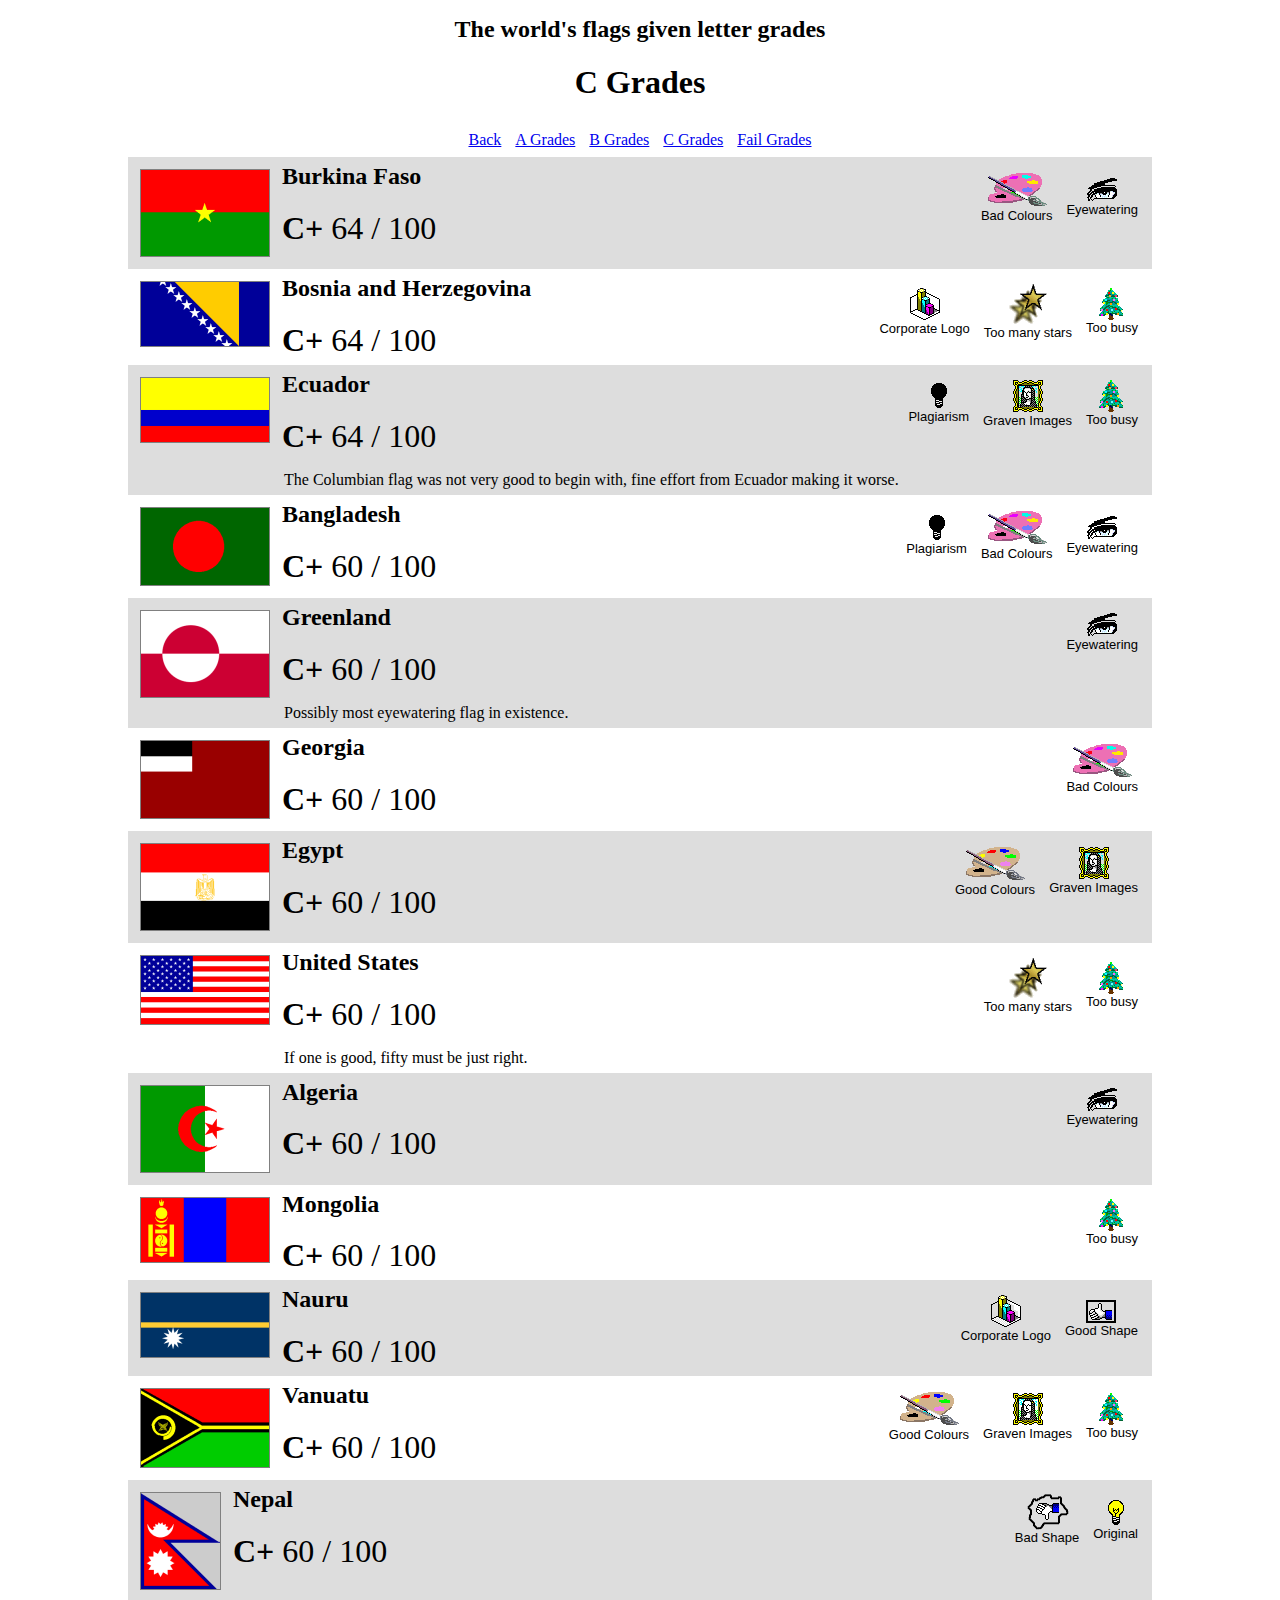
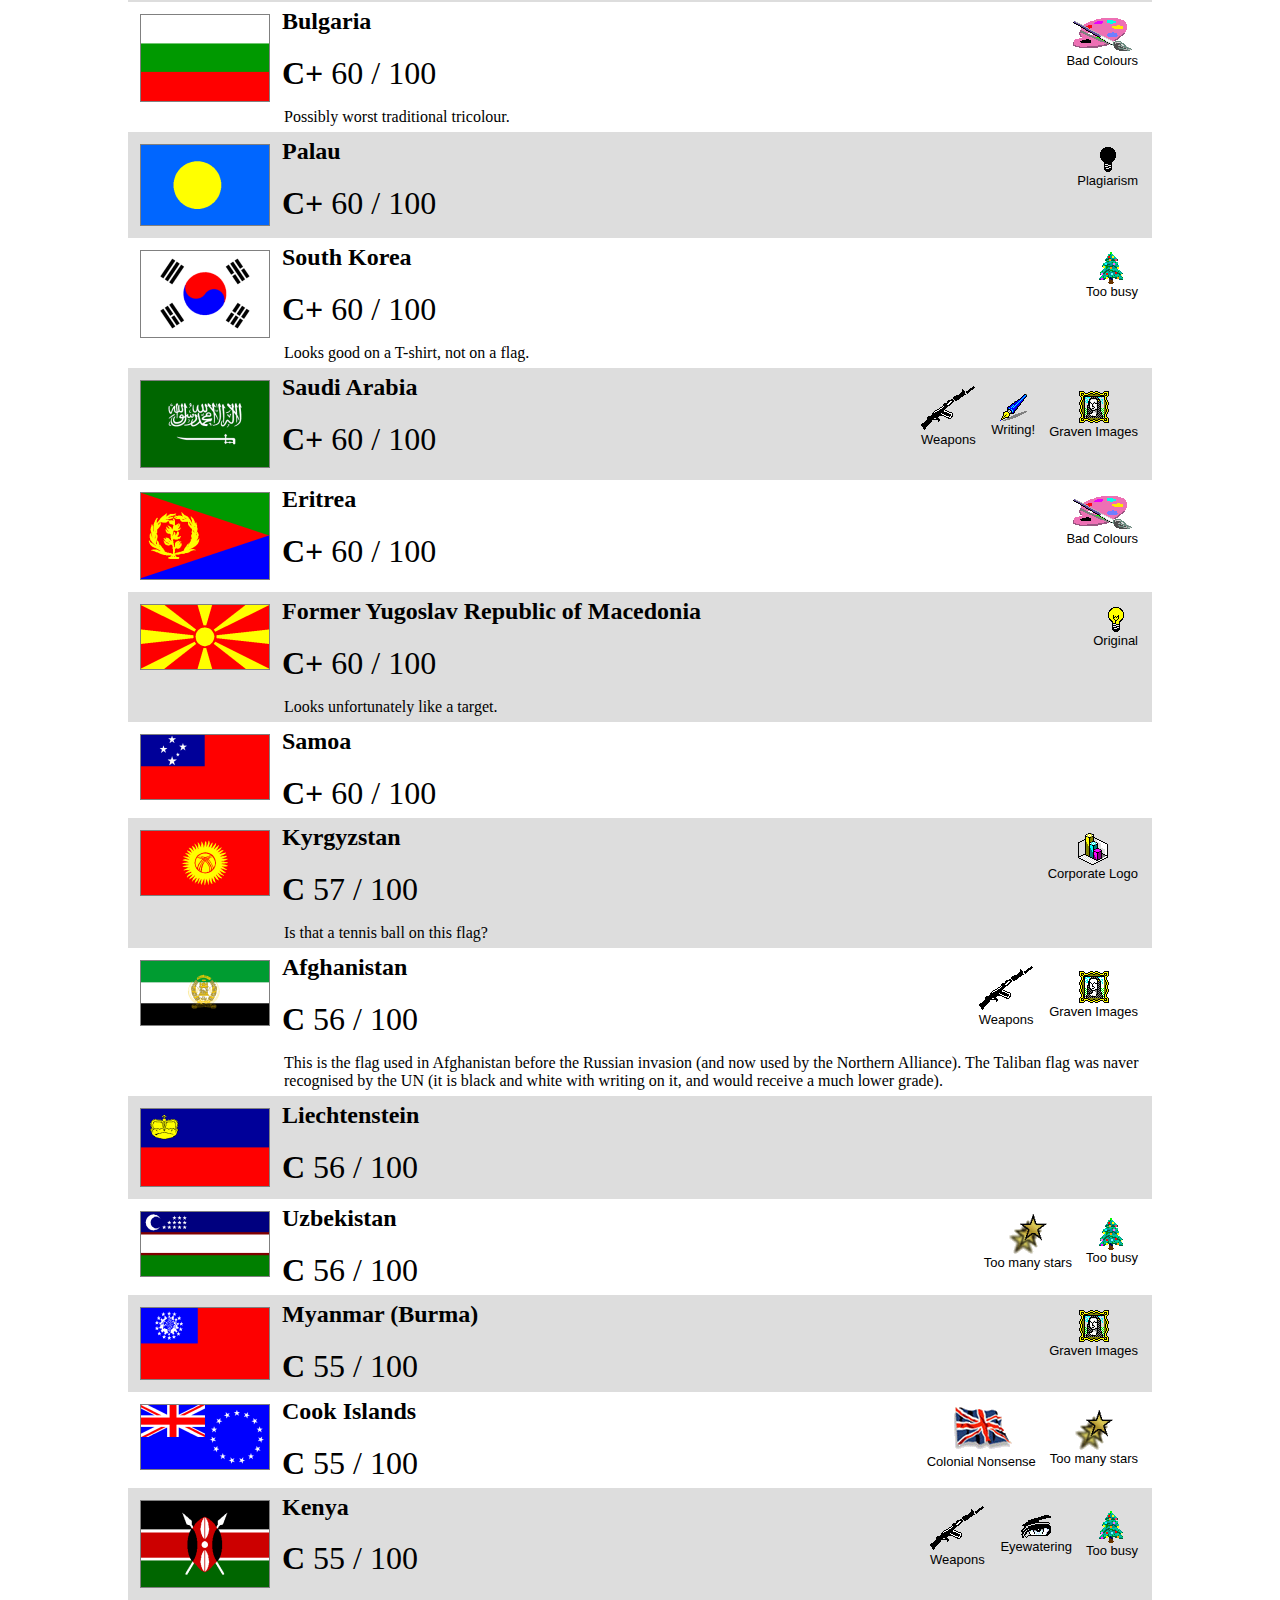
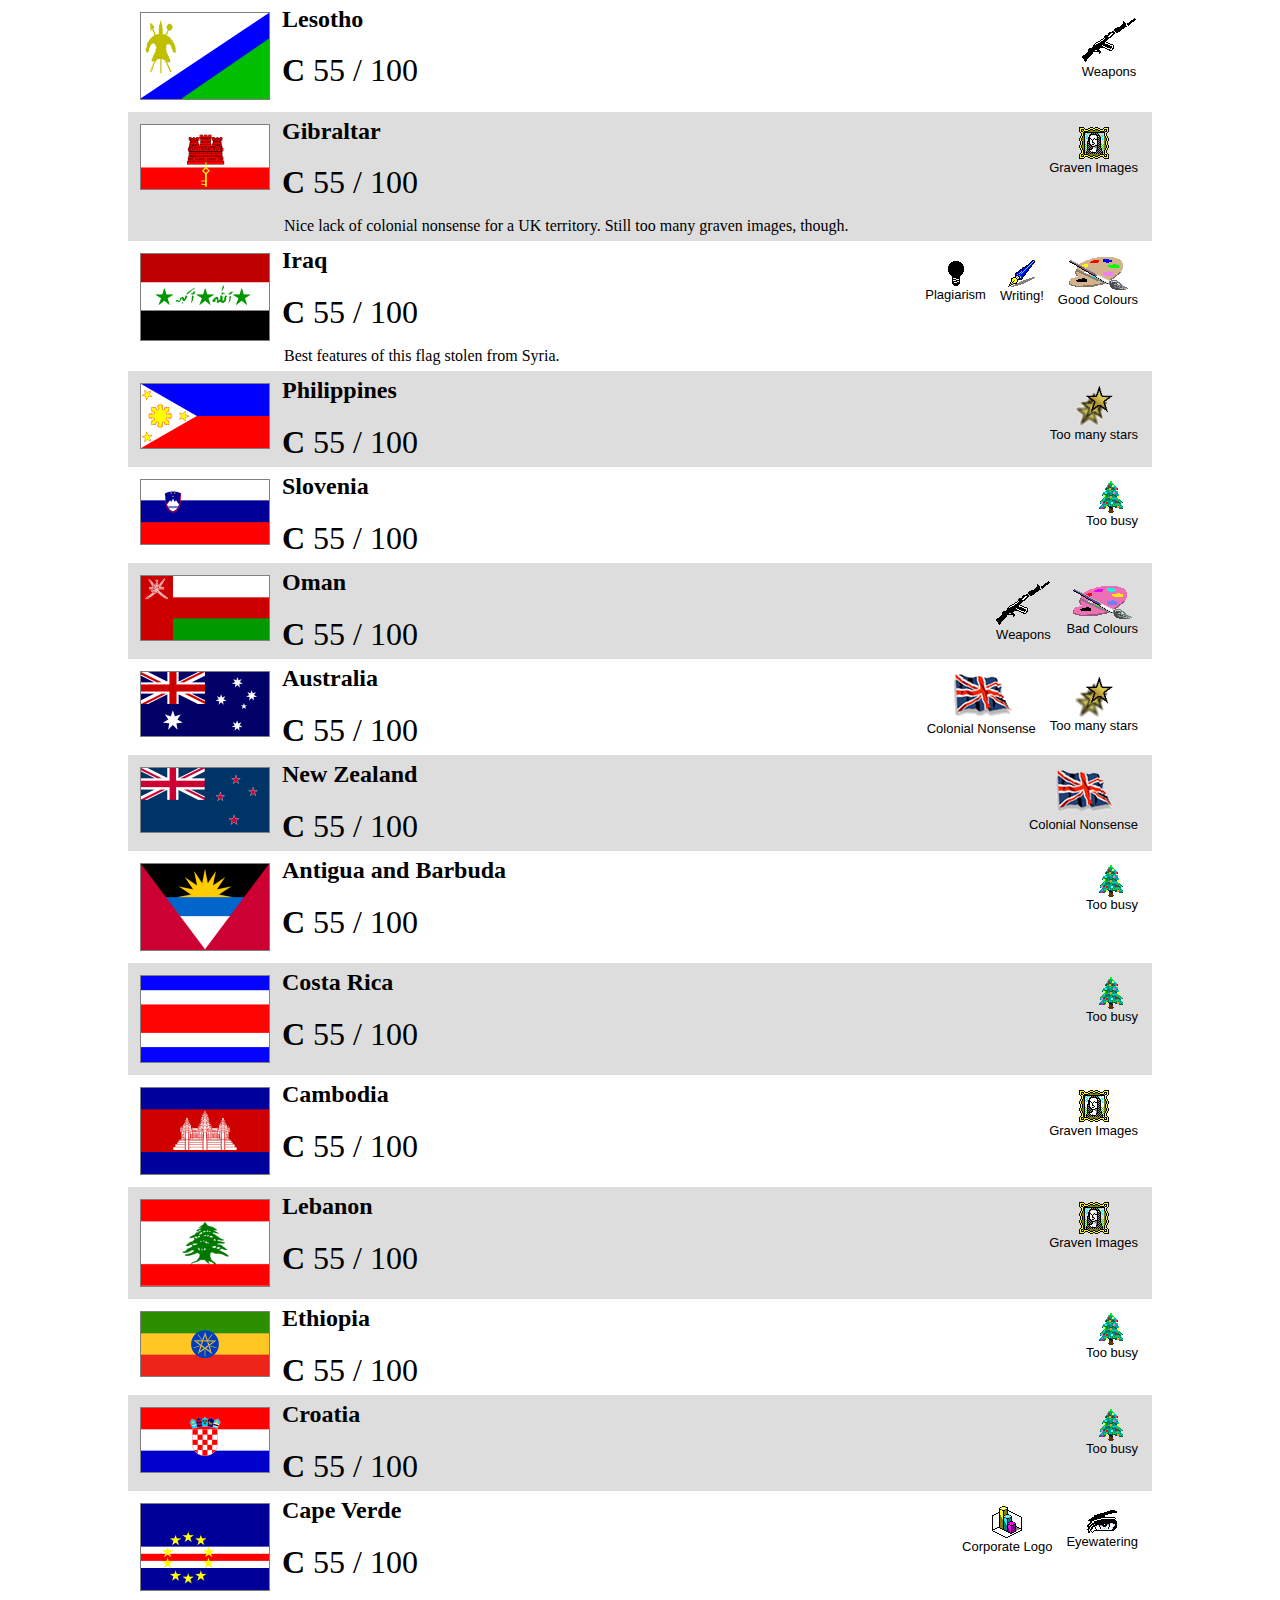
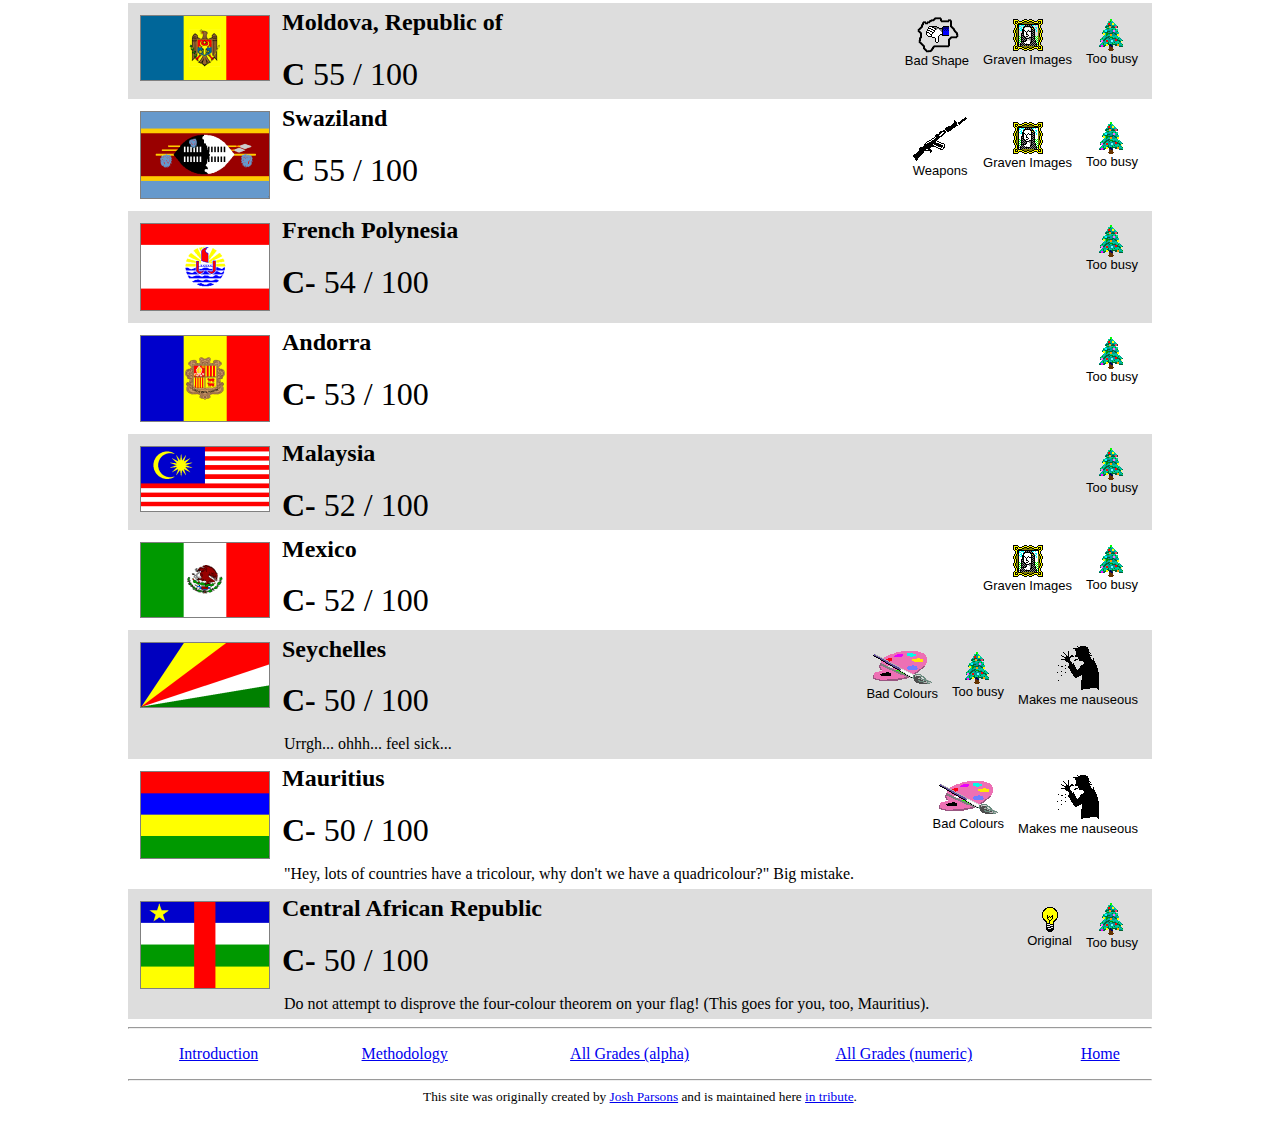
<file: ratings-c.html>
<html>
<head><title>C Grades</title>
<link rel="stylesheet" href="style.css"></head>
<body bgcolor=white style="margin: 1em auto; max-width: 1024px">
<div align=center>
<h2>The world's flags given letter grades</h2>
<h1>C Grades</h1>
</div>
<table align=center border=0 cellpadding=6>
<tr>
<td align=center><a href=intro.html>Back</a></td>
<td align=center><a href=ratings-a.html>A Grades</a></td>
<td align=center><a href=ratings-b.html>B Grades</a></td>
<td align=center><a href=ratings-c.html>C Grades</a></td>
<td align=center><a href=ratings-d.html>Fail Grades</a></td>
</tr>
</table>
<table width=100% cellpadding=6 cellspacing=0 border=0>
<tr bgcolor=#dddddd><td><a href=fotw/bf.gif><img src=fotw/bf-lil.gif width=128 height=86 align=left></a><table align=right><tr>
<td align=center><font face=sans-serif size=-1><img src=icons/bc.gif width=64 height=37 border=0><br>Bad Colours</font></td>
<td align=center><font face=sans-serif size=-1><img src=icons/e1.gif width=32 height=25 border=0><br>Eyewatering</font></td>
</tr></table>
<h2><a name=bf>Burkina Faso</a></h2>
<font size=6><b>C+</b> 64 / 100</font>
</td></tr>
<tr bgcolor=#ffffff><td><a href=fotw/ba.gif><img src=fotw/ba-lil.gif width=128 height=64 align=left></a><table align=right><tr>
<td align=center><font face=sans-serif size=-1><img src=icons/cl.gif width=32 height=34 border=0><br>Corporate Logo</font></td>
<td align=center><font face=sans-serif size=-1><img src=icons/ms.gif width=40 height=42 border=0><br>Too many stars</font></td>
<td align=center><font face=sans-serif size=-1><img src=icons/tb.gif width=32 height=32 border=0><br>Too busy</font></td>
</tr></table>
<h2><a name=ba>Bosnia and Herzegovina</a></h2>
<font size=6><b>C+</b> 64 / 100</font>
</td></tr>
<tr bgcolor=#dddddd><td><a href=fotw/ec.gif><img src=fotw/ec-lil.gif width=128 height=64 align=left></a><table align=right><tr>
<td align=center><font face=sans-serif size=-1><img src=icons/1o.gif width=20 height=27 border=0><br>Plagiarism</font></td>
<td align=center><font face=sans-serif size=-1><img src=icons/gi.gif width=32 height=34 border=0><br>Graven Images</font></td>
<td align=center><font face=sans-serif size=-1><img src=icons/tb.gif width=32 height=32 border=0><br>Too busy</font></td>
</tr></table>
<h2><a name=ec>Ecuador</a></h2>
<font size=6><b>C+</b> 64 / 100</font>
<p>The Columbian flag was not very good to begin with, fine effort from Ecuador making it worse.</p>
</td></tr>
<tr bgcolor=#ffffff><td><a href=fotw/bd.gif><img src=fotw/bd-lil.gif width=128 height=77 align=left></a><table align=right><tr>
<td align=center><font face=sans-serif size=-1><img src=icons/1o.gif width=20 height=27 border=0><br>Plagiarism</font></td>
<td align=center><font face=sans-serif size=-1><img src=icons/bc.gif width=64 height=37 border=0><br>Bad Colours</font></td>
<td align=center><font face=sans-serif size=-1><img src=icons/e1.gif width=32 height=25 border=0><br>Eyewatering</font></td>
</tr></table>
<h2><a name=bd>Bangladesh</a></h2>
<font size=6><b>C+</b> 60 / 100</font>
</td></tr>
<tr bgcolor=#dddddd><td><a href=fotw/gl.gif><img src=fotw/gl-lil.gif width=128 height=86 align=left></a><table align=right><tr>
<td align=center><font face=sans-serif size=-1><img src=icons/e1.gif width=32 height=25 border=0><br>Eyewatering</font></td>
</tr></table>
<h2><a name=gl>Greenland</a></h2>
<font size=6><b>C+</b> 60 / 100</font>
<p>Possibly most eyewatering flag in existence.</p>
</td></tr>
<tr bgcolor=#ffffff><td><a href=fotw/ge.gif><img src=fotw/ge-lil.gif width=128 height=77 align=left></a><table align=right><tr>
<td align=center><font face=sans-serif size=-1><img src=icons/bc.gif width=64 height=37 border=0><br>Bad Colours</font></td>
</tr></table>
<h2><a name=ge>Georgia</a></h2>
<font size=6><b>C+</b> 60 / 100</font>
</td></tr>
<tr bgcolor=#dddddd><td><a href=fotw/eg.gif><img src=fotw/eg-lil.gif width=128 height=86 align=left></a><table align=right><tr>
<td align=center><font face=sans-serif size=-1><img src=icons/gc.gif width=64 height=37 border=0><br>Good Colours</font></td>
<td align=center><font face=sans-serif size=-1><img src=icons/gi.gif width=32 height=34 border=0><br>Graven Images</font></td>
</tr></table>
<h2><a name=eg>Egypt</a></h2>
<font size=6><b>C+</b> 60 / 100</font>
</td></tr>
<tr bgcolor=#ffffff><td><a href=fotw/us.gif><img src=fotw/us-lil.gif width=128 height=68 align=left></a><table align=right><tr>
<td align=center><font face=sans-serif size=-1><img src=icons/ms.gif width=40 height=42 border=0><br>Too many stars</font></td>
<td align=center><font face=sans-serif size=-1><img src=icons/tb.gif width=32 height=32 border=0><br>Too busy</font></td>
</tr></table>
<h2><a name=us>United States</a></h2>
<font size=6><b>C+</b> 60 / 100</font>
<p>If one is good, fifty must be just right.</p>
</td></tr>
<tr bgcolor=#dddddd><td><a href=fotw/dz.gif><img src=fotw/dz-lil.gif width=128 height=86 align=left></a><table align=right><tr>
<td align=center><font face=sans-serif size=-1><img src=icons/e1.gif width=32 height=25 border=0><br>Eyewatering</font></td>
</tr></table>
<h2><a name=dz>Algeria</a></h2>
<font size=6><b>C+</b> 60 / 100</font>
</td></tr>
<tr bgcolor=#ffffff><td><a href=fotw/mn.gif><img src=fotw/mn-lil.gif width=128 height=64 align=left></a><table align=right><tr>
<td align=center><font face=sans-serif size=-1><img src=icons/tb.gif width=32 height=32 border=0><br>Too busy</font></td>
</tr></table>
<h2><a name=mn>Mongolia</a></h2>
<font size=6><b>C+</b> 60 / 100</font>
</td></tr>
<tr bgcolor=#dddddd><td><a href=fotw/nr.gif><img src=fotw/nr-lil.gif width=128 height=64 align=left></a><table align=right><tr>
<td align=center><font face=sans-serif size=-1><img src=icons/cl.gif width=32 height=34 border=0><br>Corporate Logo</font></td>
<td align=center><font face=sans-serif size=-1><img src=icons/gs.gif width=30 height=23 border=0><br>Good Shape</font></td>
</tr></table>
<h2><a name=nr>Nauru</a></h2>
<font size=6><b>C+</b> 60 / 100</font>
</td></tr>
<tr bgcolor=#ffffff><td><a href=fotw/vu.gif><img src=fotw/vu-lil.gif width=128 height=78 align=left></a><table align=right><tr>
<td align=center><font face=sans-serif size=-1><img src=icons/gc.gif width=64 height=37 border=0><br>Good Colours</font></td>
<td align=center><font face=sans-serif size=-1><img src=icons/gi.gif width=32 height=34 border=0><br>Graven Images</font></td>
<td align=center><font face=sans-serif size=-1><img src=icons/tb.gif width=32 height=32 border=0><br>Too busy</font></td>
</tr></table>
<h2><a name=vu>Vanuatu</a></h2>
<font size=6><b>C+</b> 60 / 100</font>
</td></tr>
<tr bgcolor=#dddddd><td><a href=fotw/np.gif><img src=fotw/np-lil.gif width=79 height=96 align=left></a><table align=right><tr>
<td align=center><font face=sans-serif size=-1><img src=icons/bs.gif width=48 height=36 border=0><br>Bad Shape</font></td>
<td align=center><font face=sans-serif size=-1><img src=icons/o.gif width=20 height=27 border=0><br>Original</font></td>
</tr></table>
<h2><a name=np>Nepal</a></h2>
<font size=6><b>C+</b> 60 / 100</font>
</td></tr>
<tr bgcolor=#ffffff><td><a href=fotw/bg.gif><img src=fotw/bg-lil.gif width=128 height=86 align=left></a><table align=right><tr>
<td align=center><font face=sans-serif size=-1><img src=icons/bc.gif width=64 height=37 border=0><br>Bad Colours</font></td>
</tr></table>
<h2><a name=bg>Bulgaria</a></h2>
<font size=6><b>C+</b> 60 / 100</font>
<p>Possibly worst traditional tricolour.</p>
</td></tr>
<tr bgcolor=#dddddd><td><a href=fotw/pw.gif><img src=fotw/pw-lil.gif width=128 height=80 align=left></a><table align=right><tr>
<td align=center><font face=sans-serif size=-1><img src=icons/1o.gif width=20 height=27 border=0><br>Plagiarism</font></td>
</tr></table>
<h2><a name=pw>Palau</a></h2>
<font size=6><b>C+</b> 60 / 100</font>
</td></tr>
<tr bgcolor=#ffffff><td><a href=fotw/kr.gif><img src=fotw/kr-lil.gif width=128 height=86 align=left></a><table align=right><tr>
<td align=center><font face=sans-serif size=-1><img src=icons/tb.gif width=32 height=32 border=0><br>Too busy</font></td>
</tr></table>
<h2><a name=kr>South Korea</a></h2>
<font size=6><b>C+</b> 60 / 100</font>
<p>Looks good on a T-shirt, not on a flag.</p>
</td></tr>
<tr bgcolor=#dddddd><td><a href=fotw/sa.gif><img src=fotw/sa-lil.gif width=128 height=86 align=left></a><table align=right><tr>
<td align=center><font face=sans-serif size=-1><img src=icons/11.gif width=58 height=50 border=0><br>Weapons</font></td>
<td align=center><font face=sans-serif size=-1><img src=icons/1w.gif width=29 height=29 border=0><br>Writing!</font></td>
<td align=center><font face=sans-serif size=-1><img src=icons/gi.gif width=32 height=34 border=0><br>Graven Images</font></td>
</tr></table>
<h2><a name=sa>Saudi Arabia</a></h2>
<font size=6><b>C+</b> 60 / 100</font>
</td></tr>
<tr bgcolor=#ffffff><td><a href=fotw/er.gif><img src=fotw/er-lil.gif width=128 height=86 align=left></a><table align=right><tr>
<td align=center><font face=sans-serif size=-1><img src=icons/bc.gif width=64 height=37 border=0><br>Bad Colours</font></td>
</tr></table>
<h2><a name=er>Eritrea</a></h2>
<font size=6><b>C+</b> 60 / 100</font>
</td></tr>
<tr bgcolor=#dddddd><td><a href=fotw/mk.gif><img src=fotw/mk-lil.gif width=128 height=64 align=left></a><table align=right><tr>
<td align=center><font face=sans-serif size=-1><img src=icons/o.gif width=20 height=27 border=0><br>Original</font></td>
</tr></table>
<h2><a name=mk>Former Yugoslav Republic of Macedonia</a></h2>
<font size=6><b>C+</b> 60 / 100</font>
<p>Looks unfortunately like a target.</p>
</td></tr>
<tr bgcolor=#ffffff><td><a href=fotw/ws.gif><img src=fotw/ws-lil.gif width=128 height=64 align=left></a><table align=right><tr>
</tr></table>
<h2><a name=ws>Samoa</a></h2>
<font size=6><b>C+</b> 60 / 100</font>
</td></tr>
<tr bgcolor=#dddddd><td><a href=fotw/kg.gif><img src=fotw/kg-lil.gif width=128 height=64 align=left></a><table align=right><tr>
<td align=center><font face=sans-serif size=-1><img src=icons/cl.gif width=32 height=34 border=0><br>Corporate Logo</font></td>
</tr></table>
<h2><a name=kg>Kyrgyzstan</a></h2>
<font size=6><b>C</b> 57 / 100</font>
<p>Is that a tennis ball on this flag?</p>
</td></tr>
<tr bgcolor=#ffffff><td><a href=fotw/af.gif><img src=fotw/af-lil.gif width=128 height=64 align=left></a><table align=right><tr>
<td align=center><font face=sans-serif size=-1><img src=icons/11.gif width=58 height=50 border=0><br>Weapons</font></td>
<td align=center><font face=sans-serif size=-1><img src=icons/gi.gif width=32 height=34 border=0><br>Graven Images</font></td>
</tr></table>
<h2><a name=af>Afghanistan</a></h2>
<font size=6><b>C</b> 56 / 100</font>
<p>This is the flag used in Afghanistan before the Russian invasion (and now used by the Northern Alliance). The Taliban flag was naver recognised by the UN (it is black and white with writing on it, and would receive a much lower grade).</p>
</td></tr>
<tr bgcolor=#dddddd><td><a href=fotw/li.gif><img src=fotw/li-lil.gif width=128 height=77 align=left></a><table align=right><tr>
</tr></table>
<h2><a name=li>Liechtenstein</a></h2>
<font size=6><b>C</b> 56 / 100</font>
</td></tr>
<tr bgcolor=#ffffff><td><a href=fotw/uz.gif><img src=fotw/uz-lil.gif width=128 height=64 align=left></a><table align=right><tr>
<td align=center><font face=sans-serif size=-1><img src=icons/ms.gif width=40 height=42 border=0><br>Too many stars</font></td>
<td align=center><font face=sans-serif size=-1><img src=icons/tb.gif width=32 height=32 border=0><br>Too busy</font></td>
</tr></table>
<h2><a name=uz>Uzbekistan</a></h2>
<font size=6><b>C</b> 56 / 100</font>
</td></tr>
<tr bgcolor=#dddddd><td><a href=fotw/mm.gif><img src=fotw/mm-lil.gif width=128 height=71 align=left></a><table align=right><tr>
<td align=center><font face=sans-serif size=-1><img src=icons/gi.gif width=32 height=34 border=0><br>Graven Images</font></td>
</tr></table>
<h2><a name=mm>Myanmar (Burma)</a></h2>
<font size=6><b>C</b> 55 / 100</font>
</td></tr>
<tr bgcolor=#ffffff><td><a href=fotw/ck.gif><img src=fotw/ck-lil.gif width=128 height=64 align=left></a><table align=right><tr>
<td align=center><font face=sans-serif size=-1><img src=icons/cn.gif width=70 height=48 border=0><br>Colonial Nonsense</font></td>
<td align=center><font face=sans-serif size=-1><img src=icons/ms.gif width=40 height=42 border=0><br>Too many stars</font></td>
</tr></table>
<h2><a name=ck>Cook Islands</a></h2>
<font size=6><b>C</b> 55 / 100</font>
</td></tr>
<tr bgcolor=#dddddd><td><a href=fotw/ke.gif><img src=fotw/ke-lil.gif width=128 height=86 align=left></a><table align=right><tr>
<td align=center><font face=sans-serif size=-1><img src=icons/11.gif width=58 height=50 border=0><br>Weapons</font></td>
<td align=center><font face=sans-serif size=-1><img src=icons/e1.gif width=32 height=25 border=0><br>Eyewatering</font></td>
<td align=center><font face=sans-serif size=-1><img src=icons/tb.gif width=32 height=32 border=0><br>Too busy</font></td>
</tr></table>
<h2><a name=ke>Kenya</a></h2>
<font size=6><b>C</b> 55 / 100</font>
</td></tr>
<tr bgcolor=#ffffff><td><a href=fotw/ls.gif><img src=fotw/ls-lil.gif width=128 height=86 align=left></a><table align=right><tr>
<td align=center><font face=sans-serif size=-1><img src=icons/11.gif width=58 height=50 border=0><br>Weapons</font></td>
</tr></table>
<h2><a name=ls>Lesotho</a></h2>
<font size=6><b>C</b> 55 / 100</font>
</td></tr>
<tr bgcolor=#dddddd><td><a href=fotw/gi.gif><img src=fotw/gi-lil.gif width=128 height=64 align=left></a><table align=right><tr>
<td align=center><font face=sans-serif size=-1><img src=icons/gi.gif width=32 height=34 border=0><br>Graven Images</font></td>
</tr></table>
<h2><a name=gi>Gibraltar</a></h2>
<font size=6><b>C</b> 55 / 100</font>
<p>Nice lack of colonial nonsense for a UK territory.  Still too many graven images, though.</p>
</td></tr>
<tr bgcolor=#ffffff><td><a href=fotw/iq.gif><img src=fotw/iq-lil.gif width=128 height=86 align=left></a><table align=right><tr>
<td align=center><font face=sans-serif size=-1><img src=icons/1o.gif width=20 height=27 border=0><br>Plagiarism</font></td>
<td align=center><font face=sans-serif size=-1><img src=icons/1w.gif width=29 height=29 border=0><br>Writing!</font></td>
<td align=center><font face=sans-serif size=-1><img src=icons/gc.gif width=64 height=37 border=0><br>Good Colours</font></td>
</tr></table>
<h2><a name=iq>Iraq</a></h2>
<font size=6><b>C</b> 55 / 100</font>
<p>Best features of this flag stolen from Syria.</p>
</td></tr>
<tr bgcolor=#dddddd><td><a href=fotw/ph.gif><img src=fotw/ph-lil.gif width=128 height=64 align=left></a><table align=right><tr>
<td align=center><font face=sans-serif size=-1><img src=icons/ms.gif width=40 height=42 border=0><br>Too many stars</font></td>
</tr></table>
<h2><a name=ph>Philippines</a></h2>
<font size=6><b>C</b> 55 / 100</font>
</td></tr>
<tr bgcolor=#ffffff><td><a href=fotw/si.gif><img src=fotw/si-lil.gif width=128 height=64 align=left></a><table align=right><tr>
<td align=center><font face=sans-serif size=-1><img src=icons/tb.gif width=32 height=32 border=0><br>Too busy</font></td>
</tr></table>
<h2><a name=si>Slovenia</a></h2>
<font size=6><b>C</b> 55 / 100</font>
</td></tr>
<tr bgcolor=#dddddd><td><a href=fotw/om.gif><img src=fotw/om-lil.gif width=128 height=64 align=left></a><table align=right><tr>
<td align=center><font face=sans-serif size=-1><img src=icons/11.gif width=58 height=50 border=0><br>Weapons</font></td>
<td align=center><font face=sans-serif size=-1><img src=icons/bc.gif width=64 height=37 border=0><br>Bad Colours</font></td>
</tr></table>
<h2><a name=om>Oman</a></h2>
<font size=6><b>C</b> 55 / 100</font>
</td></tr>
<tr bgcolor=#ffffff><td><a href=fotw/au.gif><img src=fotw/au-lil.gif width=128 height=64 align=left></a><table align=right><tr>
<td align=center><font face=sans-serif size=-1><img src=icons/cn.gif width=70 height=48 border=0><br>Colonial Nonsense</font></td>
<td align=center><font face=sans-serif size=-1><img src=icons/ms.gif width=40 height=42 border=0><br>Too many stars</font></td>
</tr></table>
<h2><a name=au>Australia</a></h2>
<font size=6><b>C</b> 55 / 100</font>
</td></tr>
<tr bgcolor=#dddddd><td><a href=fotw/nz.gif><img src=fotw/nz-lil.gif width=128 height=64 align=left></a><table align=right><tr>
<td align=center><font face=sans-serif size=-1><img src=icons/cn.gif width=70 height=48 border=0><br>Colonial Nonsense</font></td>
</tr></table>
<h2><a name=nz>New Zealand</a></h2>
<font size=6><b>C</b> 55 / 100</font>
</td></tr>
<tr bgcolor=#ffffff><td><a href=fotw/ag.gif><img src=fotw/ag-lil.gif width=128 height=86 align=left></a><table align=right><tr>
<td align=center><font face=sans-serif size=-1><img src=icons/tb.gif width=32 height=32 border=0><br>Too busy</font></td>
</tr></table>
<h2><a name=ag>Antigua and Barbuda</a></h2>
<font size=6><b>C</b> 55 / 100</font>
</td></tr>
<tr bgcolor=#dddddd><td><a href=fotw/cr.gif><img src=fotw/cr-lil.gif width=128 height=86 align=left></a><table align=right><tr>
<td align=center><font face=sans-serif size=-1><img src=icons/tb.gif width=32 height=32 border=0><br>Too busy</font></td>
</tr></table>
<h2><a name=cr>Costa Rica</a></h2>
<font size=6><b>C</b> 55 / 100</font>
</td></tr>
<tr bgcolor=#ffffff><td><a href=fotw/kh.gif><img src=fotw/kh-lil.gif width=128 height=86 align=left></a><table align=right><tr>
<td align=center><font face=sans-serif size=-1><img src=icons/gi.gif width=32 height=34 border=0><br>Graven Images</font></td>
</tr></table>
<h2><a name=kh>Cambodia</a></h2>
<font size=6><b>C</b> 55 / 100</font>
</td></tr>
<tr bgcolor=#dddddd><td><a href=fotw/lb.gif><img src=fotw/lb-lil.gif width=128 height=86 align=left></a><table align=right><tr>
<td align=center><font face=sans-serif size=-1><img src=icons/gi.gif width=32 height=34 border=0><br>Graven Images</font></td>
</tr></table>
<h2><a name=lb>Lebanon</a></h2>
<font size=6><b>C</b> 55 / 100</font>
</td></tr>
<tr bgcolor=#ffffff><td><a href=fotw/et.gif><img src=fotw/et-lil.gif width=128 height=64 align=left></a><table align=right><tr>
<td align=center><font face=sans-serif size=-1><img src=icons/tb.gif width=32 height=32 border=0><br>Too busy</font></td>
</tr></table>
<h2><a name=et>Ethiopia</a></h2>
<font size=6><b>C</b> 55 / 100</font>
</td></tr>
<tr bgcolor=#dddddd><td><a href=fotw/hr.gif><img src=fotw/hr-lil.gif width=128 height=64 align=left></a><table align=right><tr>
<td align=center><font face=sans-serif size=-1><img src=icons/tb.gif width=32 height=32 border=0><br>Too busy</font></td>
</tr></table>
<h2><a name=hr>Croatia</a></h2>
<font size=6><b>C</b> 55 / 100</font>
</td></tr>
<tr bgcolor=#ffffff><td><a href=fotw/cv.gif><img src=fotw/cv-lil.gif width=128 height=86 align=left></a><table align=right><tr>
<td align=center><font face=sans-serif size=-1><img src=icons/cl.gif width=32 height=34 border=0><br>Corporate Logo</font></td>
<td align=center><font face=sans-serif size=-1><img src=icons/e1.gif width=32 height=25 border=0><br>Eyewatering</font></td>
</tr></table>
<h2><a name=cv>Cape Verde</a></h2>
<font size=6><b>C</b> 55 / 100</font>
</td></tr>
<tr bgcolor=#dddddd><td><a href=fotw/md.gif><img src=fotw/md-lil.gif width=128 height=64 align=left></a><table align=right><tr>
<td align=center><font face=sans-serif size=-1><img src=icons/bs.gif width=48 height=36 border=0><br>Bad Shape</font></td>
<td align=center><font face=sans-serif size=-1><img src=icons/gi.gif width=32 height=34 border=0><br>Graven Images</font></td>
<td align=center><font face=sans-serif size=-1><img src=icons/tb.gif width=32 height=32 border=0><br>Too busy</font></td>
</tr></table>
<h2><a name=md>Moldova, Republic of</a></h2>
<font size=6><b>C</b> 55 / 100</font>
</td></tr>
<tr bgcolor=#ffffff><td><a href=fotw/sz.gif><img src=fotw/sz-lil.gif width=128 height=86 align=left></a><table align=right><tr>
<td align=center><font face=sans-serif size=-1><img src=icons/11.gif width=58 height=50 border=0><br>Weapons</font></td>
<td align=center><font face=sans-serif size=-1><img src=icons/gi.gif width=32 height=34 border=0><br>Graven Images</font></td>
<td align=center><font face=sans-serif size=-1><img src=icons/tb.gif width=32 height=32 border=0><br>Too busy</font></td>
</tr></table>
<h2><a name=sz>Swaziland</a></h2>
<font size=6><b>C</b> 55 / 100</font>
</td></tr>
<tr bgcolor=#dddddd><td><a href=fotw/pf.gif><img src=fotw/pf-lil.gif width=128 height=86 align=left></a><table align=right><tr>
<td align=center><font face=sans-serif size=-1><img src=icons/tb.gif width=32 height=32 border=0><br>Too busy</font></td>
</tr></table>
<h2><a name=pf>French Polynesia</a></h2>
<font size=6><b>C-</b> 54 / 100</font>
</td></tr>
<tr bgcolor=#ffffff><td><a href=fotw/ad.gif><img src=fotw/ad-lil.gif width=128 height=85 align=left></a><table align=right><tr>
<td align=center><font face=sans-serif size=-1><img src=icons/tb.gif width=32 height=32 border=0><br>Too busy</font></td>
</tr></table>
<h2><a name=ad>Andorra</a></h2>
<font size=6><b>C-</b> 53 / 100</font>
</td></tr>
<tr bgcolor=#dddddd><td><a href=fotw/my.gif><img src=fotw/my-lil.gif width=128 height=64 align=left></a><table align=right><tr>
<td align=center><font face=sans-serif size=-1><img src=icons/tb.gif width=32 height=32 border=0><br>Too busy</font></td>
</tr></table>
<h2><a name=my>Malaysia</a></h2>
<font size=6><b>C-</b> 52 / 100</font>
</td></tr>
<tr bgcolor=#ffffff><td><a href=fotw/mx.gif><img src=fotw/mx-lil.gif width=128 height=74 align=left></a><table align=right><tr>
<td align=center><font face=sans-serif size=-1><img src=icons/gi.gif width=32 height=34 border=0><br>Graven Images</font></td>
<td align=center><font face=sans-serif size=-1><img src=icons/tb.gif width=32 height=32 border=0><br>Too busy</font></td>
</tr></table>
<h2><a name=mx>Mexico</a></h2>
<font size=6><b>C-</b> 52 / 100</font>
</td></tr>
<tr bgcolor=#dddddd><td><a href=fotw/sc.gif><img src=fotw/sc-lil.gif width=128 height=64 align=left></a><table align=right><tr>
<td align=center><font face=sans-serif size=-1><img src=icons/bc.gif width=64 height=37 border=0><br>Bad Colours</font></td>
<td align=center><font face=sans-serif size=-1><img src=icons/tb.gif width=32 height=32 border=0><br>Too busy</font></td>
<td align=center><font face=sans-serif size=-1><img src=icons/v1.gif width=48 height=48 border=0><br>Makes me nauseous</font></td>
</tr></table>
<h2><a name=sc>Seychelles</a></h2>
<font size=6><b>C-</b> 50 / 100</font>
<p>Urrgh... ohhh... feel sick...</p>
</td></tr>
<tr bgcolor=#ffffff><td><a href=fotw/mu.gif><img src=fotw/mu-lil.gif width=128 height=86 align=left></a><table align=right><tr>
<td align=center><font face=sans-serif size=-1><img src=icons/bc.gif width=64 height=37 border=0><br>Bad Colours</font></td>
<td align=center><font face=sans-serif size=-1><img src=icons/v1.gif width=48 height=48 border=0><br>Makes me nauseous</font></td>
</tr></table>
<h2><a name=mu>Mauritius</a></h2>
<font size=6><b>C-</b> 50 / 100</font>
<p>"Hey, lots of countries have a tricolour, why don't we have a quadricolour?"  Big mistake.</p>
</td></tr>
<tr bgcolor=#dddddd><td><a href=fotw/cf.gif><img src=fotw/cf-lil.gif width=128 height=86 align=left></a><table align=right><tr>
<td align=center><font face=sans-serif size=-1><img src=icons/o.gif width=20 height=27 border=0><br>Original</font></td>
<td align=center><font face=sans-serif size=-1><img src=icons/tb.gif width=32 height=32 border=0><br>Too busy</font></td>
</tr></table>
<h2><a name=cf>Central African Republic</a></h2>
<font size=6><b>C-</b> 50 / 100</font>
<p>Do not attempt to disprove the four-colour theorem on your flag! (This goes for you, too, Mauritius).</p>
</td></tr>
</table>
<hr>
<table border=0 width=100%>
<tr>
<td align=center><a href="intro.html">Introduction</a></td>
<td align=center><a href="meth.html">Methodology</a></td>
<td align=center><a href="alpha.html">All Grades (alpha)</a></td>
<td align=center><a href="ratings.html">All Grades (numeric)</a></td>
<td align=center><a href="index.html">Home</a></td>
</tr>
</table>
<hr><div style="text-align: center; font-size: smaller">This site was originally created by <a href="https://web.archive.org/web/20150213155256/http://www.joshparsons.net/">Josh Parsons</a> and is maintained here <a href="http://dailynous.com/2017/04/12/josh-parsons-1973-2017/">in tribute</a>.</div>
</body>
</html>
</file>
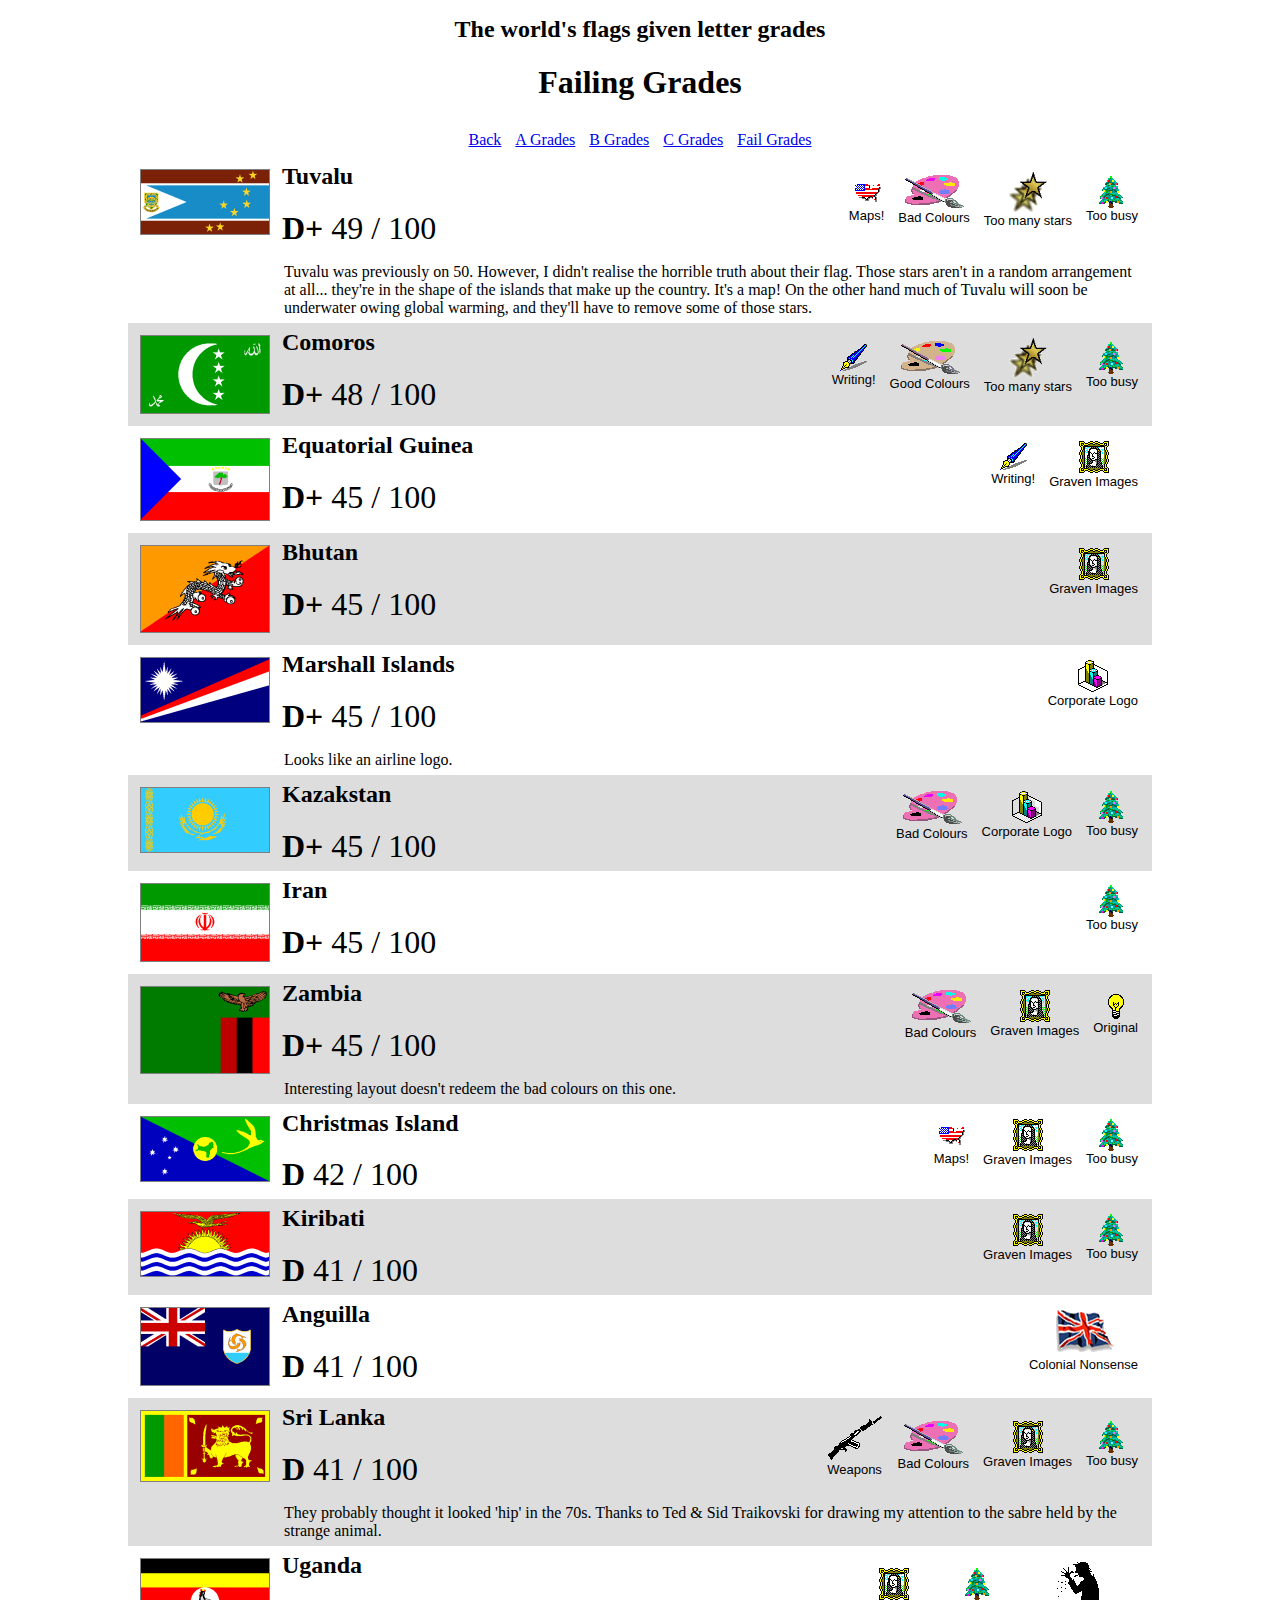
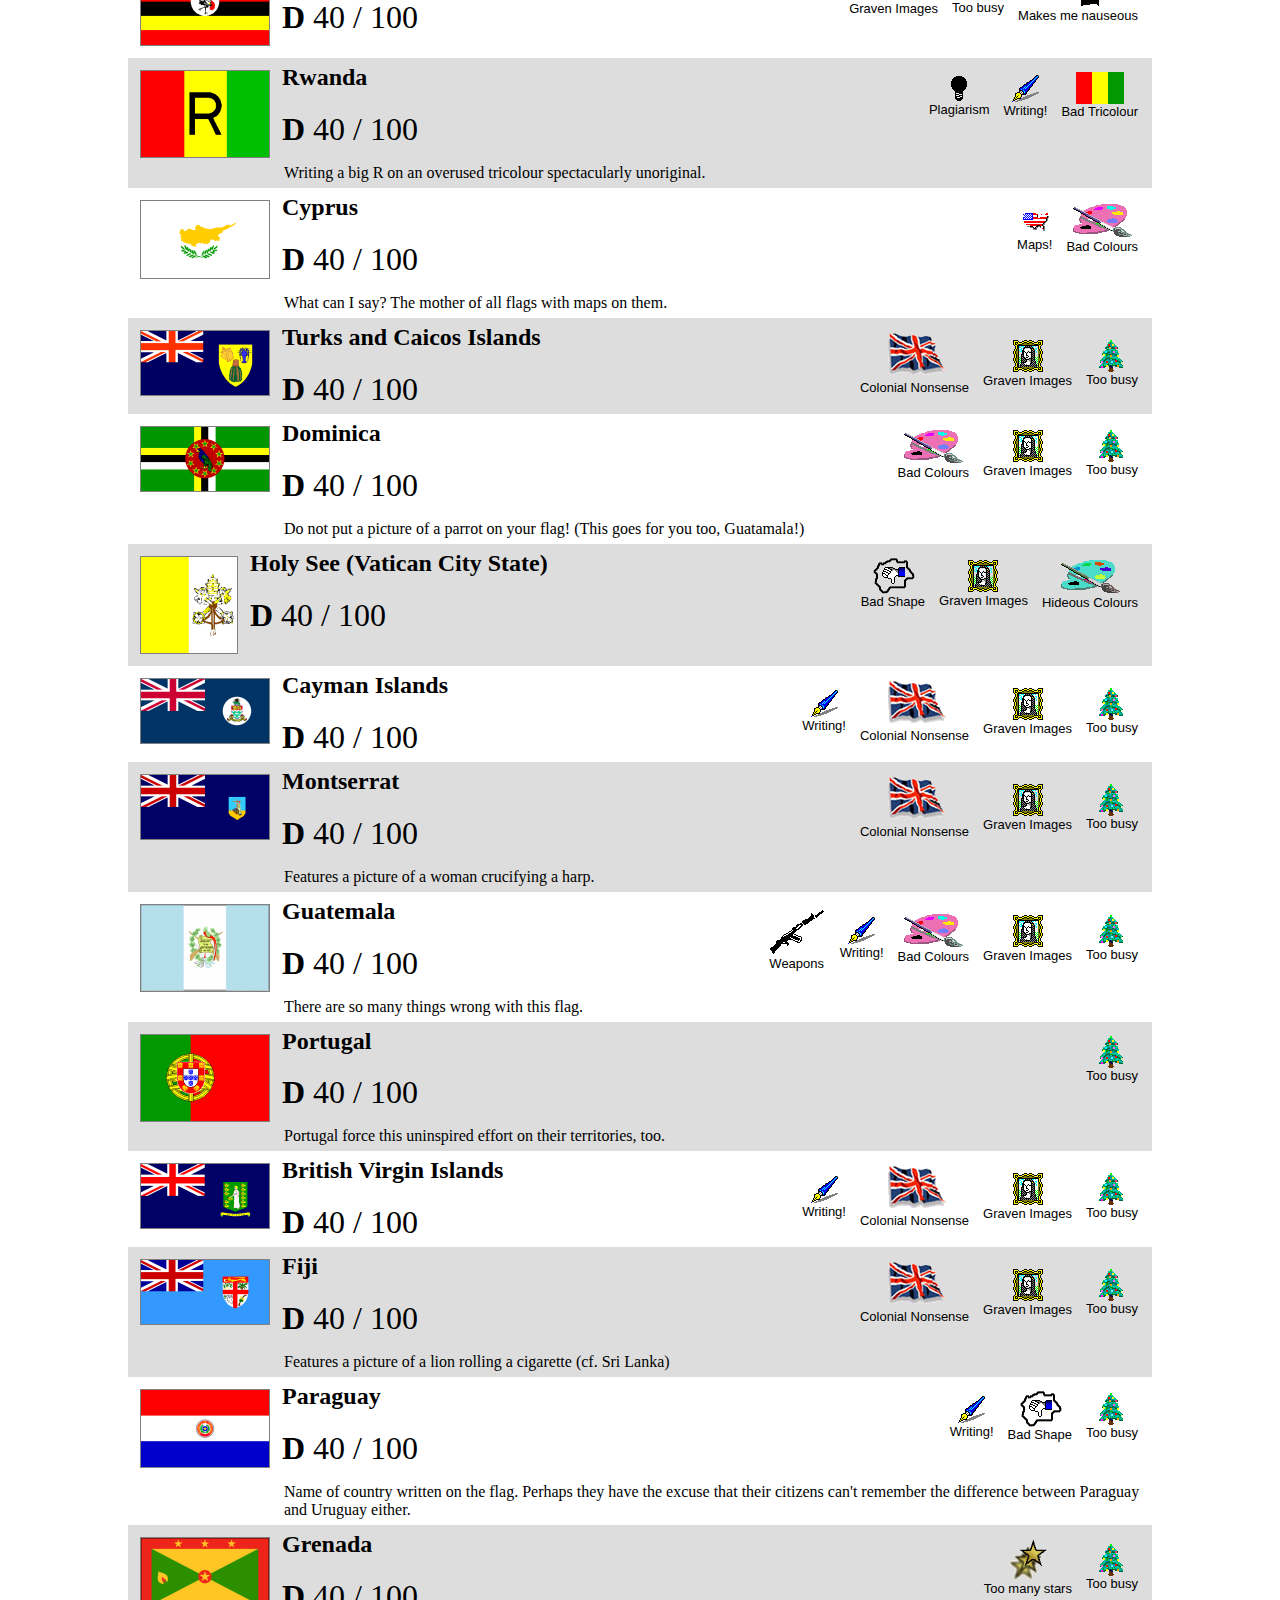
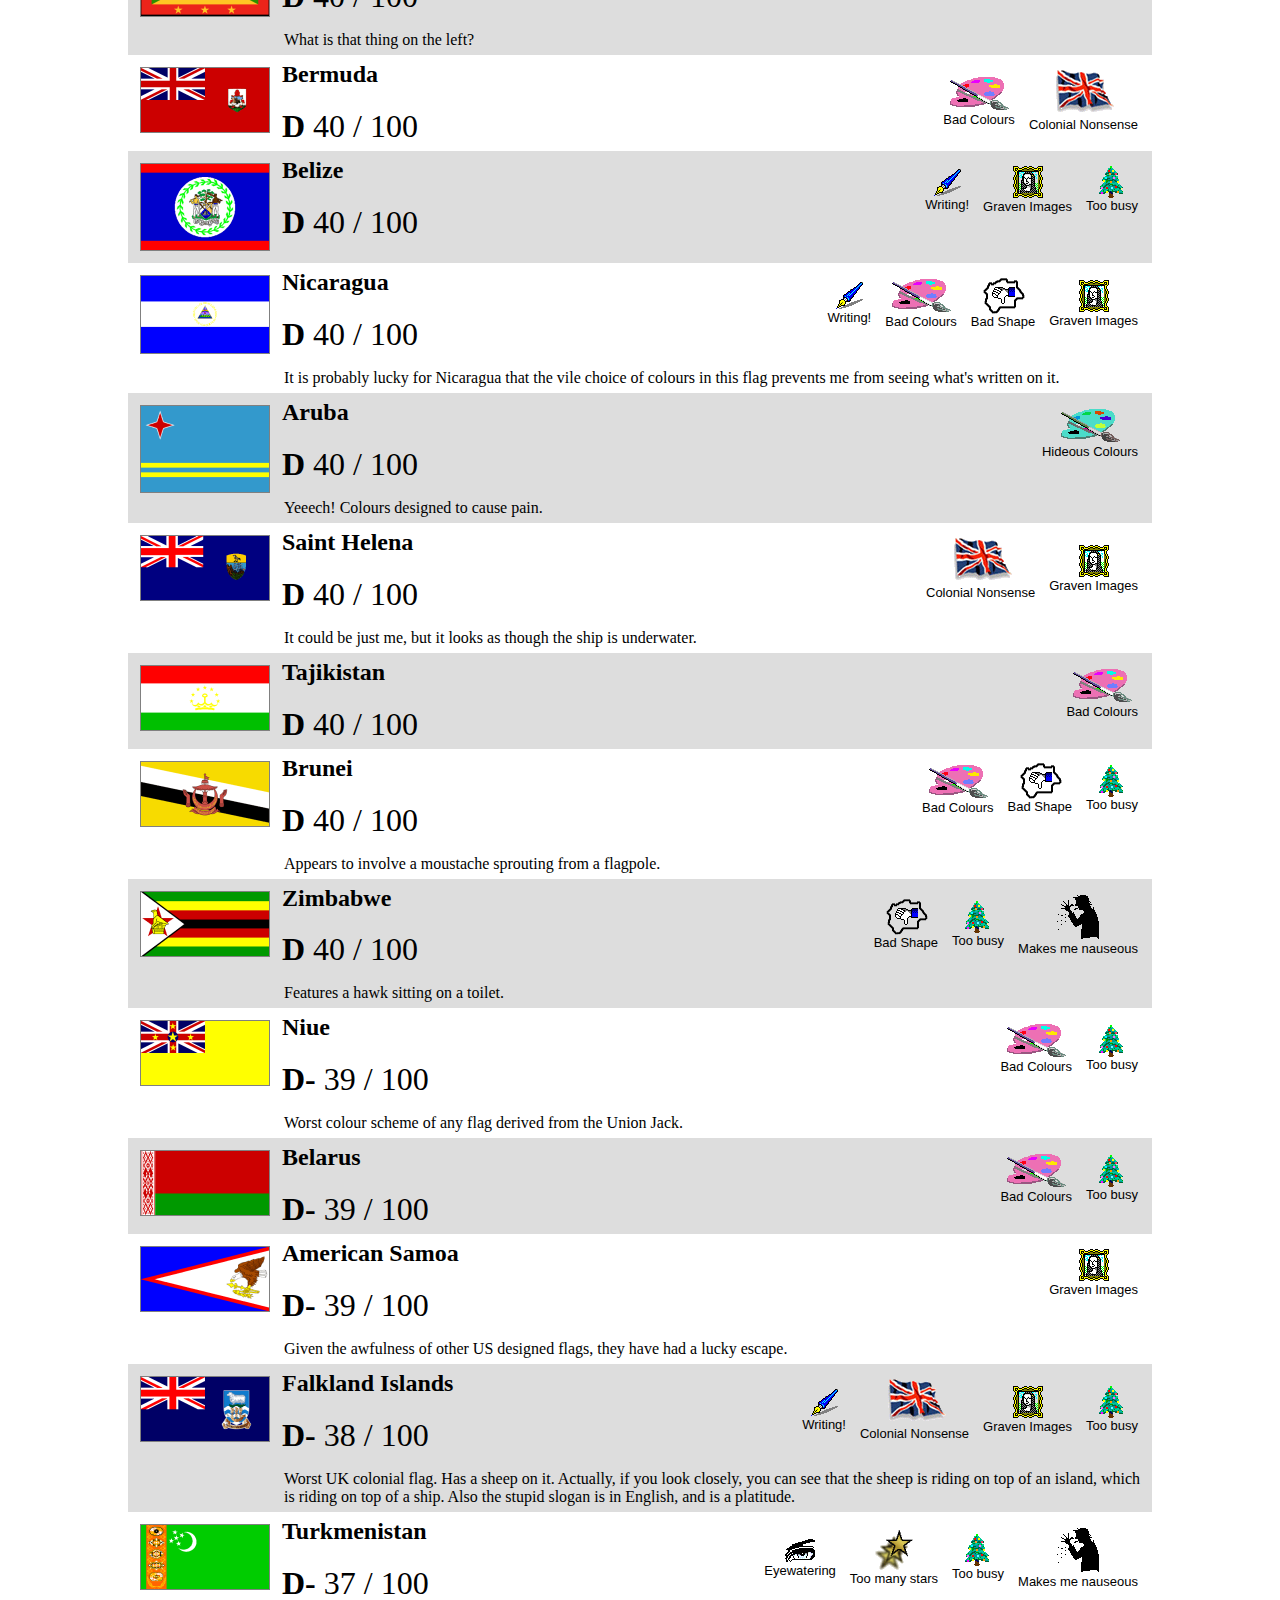
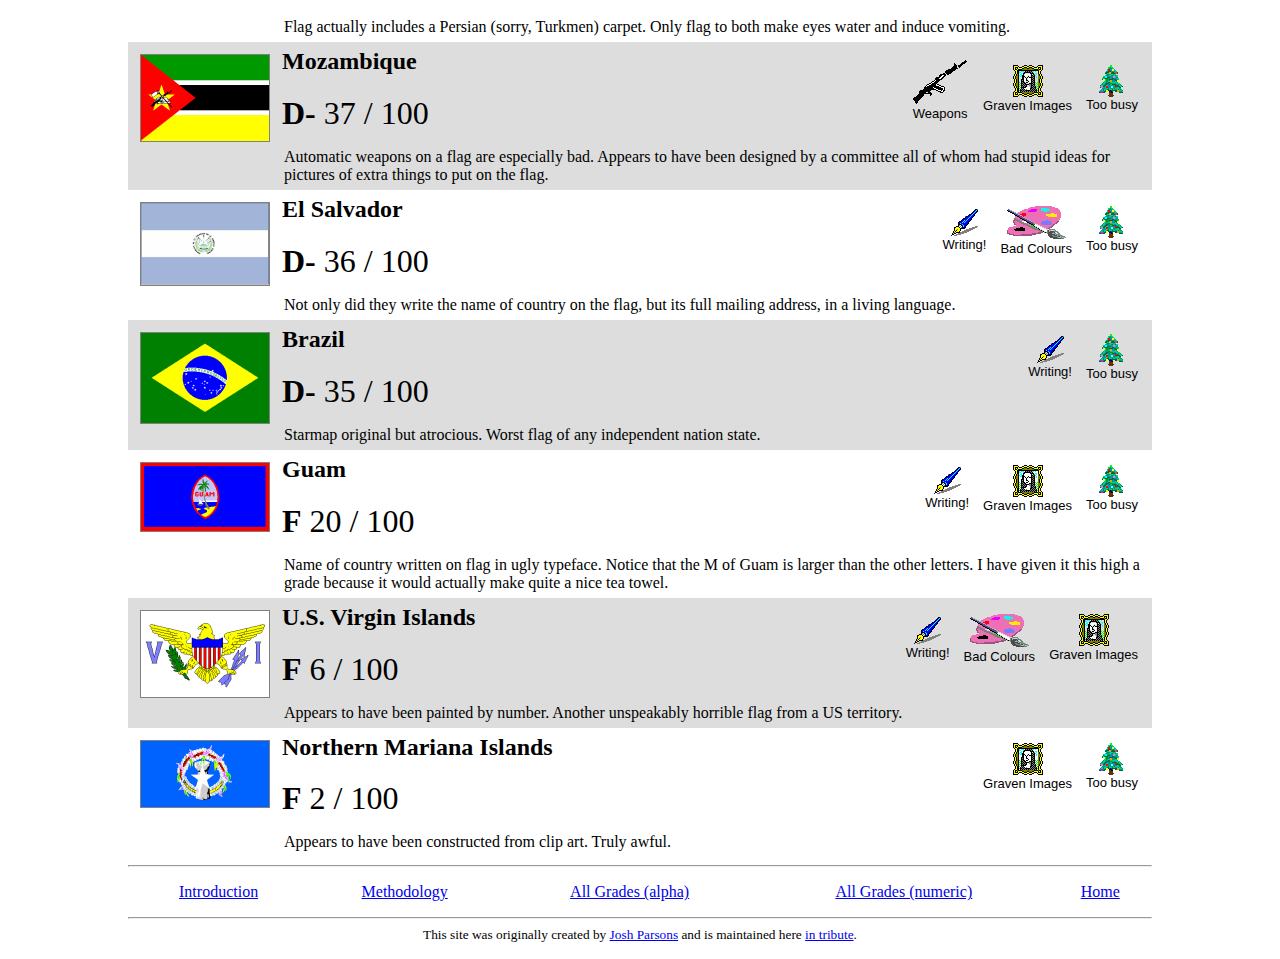
<file: ratings-d.html>
<html>
<head><title>Failing Grades</title>
<link rel="stylesheet" href="style.css"></head>
<body bgcolor=white style="margin: 1em auto; max-width: 1024px">
<div align=center>
<h2>The world's flags given letter grades</h2>
<h1>Failing Grades</h1>
</div>
<table align=center border=0 cellpadding=6>
<tr>
<td align=center><a href=intro.html>Back</a></td>
<td align=center><a href=ratings-a.html>A Grades</a></td>
<td align=center><a href=ratings-b.html>B Grades</a></td>
<td align=center><a href=ratings-c.html>C Grades</a></td>
<td align=center><a href=ratings-d.html>Fail Grades</a></td>
</tr>
</table>
<table width=100% cellpadding=6 cellspacing=0 border=0>
<tr bgcolor=#ffffff><td><a href=fotw/tv.gif><img src=fotw/tv-lil.gif width=128 height=64 align=left></a><table align=right><tr>
<td align=center><font face=sans-serif size=-1><img src=icons/1m.gif width=32 height=32 border=0><br>Maps!</font></td>
<td align=center><font face=sans-serif size=-1><img src=icons/bc.gif width=64 height=37 border=0><br>Bad Colours</font></td>
<td align=center><font face=sans-serif size=-1><img src=icons/ms.gif width=40 height=42 border=0><br>Too many stars</font></td>
<td align=center><font face=sans-serif size=-1><img src=icons/tb.gif width=32 height=32 border=0><br>Too busy</font></td>
</tr></table>
<h2><a name=tv>Tuvalu</a></h2>
<font size=6><b>D+</b> 49 / 100</font>
<p>Tuvalu was previously on 50.  However, I didn't realise the horrible truth about their flag.  Those stars aren't in a random arrangement at all... they're in the shape of the islands that make up the country.  It's a map!  On the other hand much of Tuvalu will soon be underwater owing global warming, and they'll have to remove some of those stars.</p>
</td></tr>
<tr bgcolor=#dddddd><td><a href=fotw/km.gif><img src=fotw/km-lil.gif width=128 height=77 align=left></a><table align=right><tr>
<td align=center><font face=sans-serif size=-1><img src=icons/1w.gif width=29 height=29 border=0><br>Writing!</font></td>
<td align=center><font face=sans-serif size=-1><img src=icons/gc.gif width=64 height=37 border=0><br>Good Colours</font></td>
<td align=center><font face=sans-serif size=-1><img src=icons/ms.gif width=40 height=42 border=0><br>Too many stars</font></td>
<td align=center><font face=sans-serif size=-1><img src=icons/tb.gif width=32 height=32 border=0><br>Too busy</font></td>
</tr></table>
<h2><a name=km>Comoros</a></h2>
<font size=6><b>D+</b> 48 / 100</font>
</td></tr>
<tr bgcolor=#ffffff><td><a href=fotw/gq.gif><img src=fotw/gq-lil.gif width=128 height=81 align=left></a><table align=right><tr>
<td align=center><font face=sans-serif size=-1><img src=icons/1w.gif width=29 height=29 border=0><br>Writing!</font></td>
<td align=center><font face=sans-serif size=-1><img src=icons/gi.gif width=32 height=34 border=0><br>Graven Images</font></td>
</tr></table>
<h2><a name=gq>Equatorial Guinea</a></h2>
<font size=6><b>D+</b> 45 / 100</font>
</td></tr>
<tr bgcolor=#dddddd><td><a href=fotw/bt.gif><img src=fotw/bt-lil.gif width=128 height=86 align=left></a><table align=right><tr>
<td align=center><font face=sans-serif size=-1><img src=icons/gi.gif width=32 height=34 border=0><br>Graven Images</font></td>
</tr></table>
<h2><a name=bt>Bhutan</a></h2>
<font size=6><b>D+</b> 45 / 100</font>
</td></tr>
<tr bgcolor=#ffffff><td><a href=fotw/mh.gif><img src=fotw/mh-lil.gif width=128 height=64 align=left></a><table align=right><tr>
<td align=center><font face=sans-serif size=-1><img src=icons/cl.gif width=32 height=34 border=0><br>Corporate Logo</font></td>
</tr></table>
<h2><a name=mh>Marshall Islands</a></h2>
<font size=6><b>D+</b> 45 / 100</font>
<p>Looks like an airline logo.</p>
</td></tr>
<tr bgcolor=#dddddd><td><a href=fotw/kz.gif><img src=fotw/kz-lil.gif width=128 height=64 align=left></a><table align=right><tr>
<td align=center><font face=sans-serif size=-1><img src=icons/bc.gif width=64 height=37 border=0><br>Bad Colours</font></td>
<td align=center><font face=sans-serif size=-1><img src=icons/cl.gif width=32 height=34 border=0><br>Corporate Logo</font></td>
<td align=center><font face=sans-serif size=-1><img src=icons/tb.gif width=32 height=32 border=0><br>Too busy</font></td>
</tr></table>
<h2><a name=kz>Kazakstan</a></h2>
<font size=6><b>D+</b> 45 / 100</font>
</td></tr>
<tr bgcolor=#ffffff><td><a href=fotw/ir.gif><img src=fotw/ir-lil.gif width=128 height=77 align=left></a><table align=right><tr>
<td align=center><font face=sans-serif size=-1><img src=icons/tb.gif width=32 height=32 border=0><br>Too busy</font></td>
</tr></table>
<h2><a name=ir>Iran</a></h2>
<font size=6><b>D+</b> 45 / 100</font>
</td></tr>
<tr bgcolor=#dddddd><td><a href=fotw/zm.gif><img src=fotw/zm-lil.gif width=128 height=86 align=left></a><table align=right><tr>
<td align=center><font face=sans-serif size=-1><img src=icons/bc.gif width=64 height=37 border=0><br>Bad Colours</font></td>
<td align=center><font face=sans-serif size=-1><img src=icons/gi.gif width=32 height=34 border=0><br>Graven Images</font></td>
<td align=center><font face=sans-serif size=-1><img src=icons/o.gif width=20 height=27 border=0><br>Original</font></td>
</tr></table>
<h2><a name=zm>Zambia</a></h2>
<font size=6><b>D+</b> 45 / 100</font>
<p>Interesting layout doesn't redeem the bad colours on this one.</p>
</td></tr>
<tr bgcolor=#ffffff><td><a href=fotw/cx.gif><img src=fotw/cx-lil.gif width=128 height=64 align=left></a><table align=right><tr>
<td align=center><font face=sans-serif size=-1><img src=icons/1m.gif width=32 height=32 border=0><br>Maps!</font></td>
<td align=center><font face=sans-serif size=-1><img src=icons/gi.gif width=32 height=34 border=0><br>Graven Images</font></td>
<td align=center><font face=sans-serif size=-1><img src=icons/tb.gif width=32 height=32 border=0><br>Too busy</font></td>
</tr></table>
<h2><a name=cx>Christmas Island</a></h2>
<font size=6><b>D</b> 42 / 100</font>
</td></tr>
<tr bgcolor=#dddddd><td><a href=fotw/ki.gif><img src=fotw/ki-lil.gif width=128 height=64 align=left></a><table align=right><tr>
<td align=center><font face=sans-serif size=-1><img src=icons/gi.gif width=32 height=34 border=0><br>Graven Images</font></td>
<td align=center><font face=sans-serif size=-1><img src=icons/tb.gif width=32 height=32 border=0><br>Too busy</font></td>
</tr></table>
<h2><a name=ki>Kiribati</a></h2>
<font size=6><b>D</b> 41 / 100</font>
</td></tr>
<tr bgcolor=#ffffff><td><a href=fotw/ai.gif><img src=fotw/ai-lil.gif width=128 height=77 align=left></a><table align=right><tr>
<td align=center><font face=sans-serif size=-1><img src=icons/cn.gif width=70 height=48 border=0><br>Colonial Nonsense</font></td>
</tr></table>
<h2><a name=ai>Anguilla</a></h2>
<font size=6><b>D</b> 41 / 100</font>
</td></tr>
<tr bgcolor=#dddddd><td><a href=fotw/lk.gif><img src=fotw/lk-lil.gif width=128 height=70 align=left></a><table align=right><tr>
<td align=center><font face=sans-serif size=-1><img src=icons/11.gif width=58 height=50 border=0><br>Weapons</font></td>
<td align=center><font face=sans-serif size=-1><img src=icons/bc.gif width=64 height=37 border=0><br>Bad Colours</font></td>
<td align=center><font face=sans-serif size=-1><img src=icons/gi.gif width=32 height=34 border=0><br>Graven Images</font></td>
<td align=center><font face=sans-serif size=-1><img src=icons/tb.gif width=32 height=32 border=0><br>Too busy</font></td>
</tr></table>
<h2><a name=lk>Sri Lanka</a></h2>
<font size=6><b>D</b> 41 / 100</font>
<p>They probably thought it looked 'hip' in the 70s.  Thanks to Ted & Sid Traikovski for drawing my attention to the sabre held by the strange animal.</p>
</td></tr>
<tr bgcolor=#ffffff><td><a href=fotw/ug.gif><img src=fotw/ug-lil.gif width=128 height=86 align=left></a><table align=right><tr>
<td align=center><font face=sans-serif size=-1><img src=icons/gi.gif width=32 height=34 border=0><br>Graven Images</font></td>
<td align=center><font face=sans-serif size=-1><img src=icons/tb.gif width=32 height=32 border=0><br>Too busy</font></td>
<td align=center><font face=sans-serif size=-1><img src=icons/v1.gif width=48 height=48 border=0><br>Makes me nauseous</font></td>
</tr></table>
<h2><a name=ug>Uganda</a></h2>
<font size=6><b>D</b> 40 / 100</font>
</td></tr>
<tr bgcolor=#dddddd><td><a href=fotw/rw.gif><img src=fotw/rw-lil.gif width=128 height=86 align=left></a><table align=right><tr>
<td align=center><font face=sans-serif size=-1><img src=icons/1o.gif width=20 height=27 border=0><br>Plagiarism</font></td>
<td align=center><font face=sans-serif size=-1><img src=icons/1w.gif width=29 height=29 border=0><br>Writing!</font></td>
<td align=center><font face=sans-serif size=-1><img src=icons/mc.gif width=48 height=32 border=0><br>Bad Tricolour</font></td>
</tr></table>
<h2><a name=rw>Rwanda</a></h2>
<font size=6><b>D</b> 40 / 100</font>
<p>Writing a big R on an overused tricolour spectacularly unoriginal.</p>
</td></tr>
<tr bgcolor=#ffffff><td><a href=fotw/cy.gif><img src=fotw/cy-lil.gif width=128 height=77 align=left></a><table align=right><tr>
<td align=center><font face=sans-serif size=-1><img src=icons/1m.gif width=32 height=32 border=0><br>Maps!</font></td>
<td align=center><font face=sans-serif size=-1><img src=icons/bc.gif width=64 height=37 border=0><br>Bad Colours</font></td>
</tr></table>
<h2><a name=cy>Cyprus</a></h2>
<font size=6><b>D</b> 40 / 100</font>
<p>What can I say?  The mother of all flags with maps on them.</p>
</td></tr>
<tr bgcolor=#dddddd><td><a href=fotw/tc.gif><img src=fotw/tc-lil.gif width=128 height=64 align=left></a><table align=right><tr>
<td align=center><font face=sans-serif size=-1><img src=icons/cn.gif width=70 height=48 border=0><br>Colonial Nonsense</font></td>
<td align=center><font face=sans-serif size=-1><img src=icons/gi.gif width=32 height=34 border=0><br>Graven Images</font></td>
<td align=center><font face=sans-serif size=-1><img src=icons/tb.gif width=32 height=32 border=0><br>Too busy</font></td>
</tr></table>
<h2><a name=tc>Turks and Caicos Islands</a></h2>
<font size=6><b>D</b> 40 / 100</font>
</td></tr>
<tr bgcolor=#ffffff><td><a href=fotw/dm.gif><img src=fotw/dm-lil.gif width=128 height=64 align=left></a><table align=right><tr>
<td align=center><font face=sans-serif size=-1><img src=icons/bc.gif width=64 height=37 border=0><br>Bad Colours</font></td>
<td align=center><font face=sans-serif size=-1><img src=icons/gi.gif width=32 height=34 border=0><br>Graven Images</font></td>
<td align=center><font face=sans-serif size=-1><img src=icons/tb.gif width=32 height=32 border=0><br>Too busy</font></td>
</tr></table>
<h2><a name=dm>Dominica</a></h2>
<font size=6><b>D</b> 40 / 100</font>
<p>Do not put a picture of a parrot on your flag! (This goes for you too, Guatamala!)</p>
</td></tr>
<tr bgcolor=#dddddd><td><a href=fotw/va.gif><img src=fotw/va-lil.gif width=96 height=96 align=left></a><table align=right><tr>
<td align=center><font face=sans-serif size=-1><img src=icons/bs.gif width=48 height=36 border=0><br>Bad Shape</font></td>
<td align=center><font face=sans-serif size=-1><img src=icons/gi.gif width=32 height=34 border=0><br>Graven Images</font></td>
<td align=center><font face=sans-serif size=-1><img src=icons/hc.gif width=64 height=37 border=0><br>Hideous Colours</font></td>
</tr></table>
<h2><a name=va>Holy See (Vatican City State)</a></h2>
<font size=6><b>D</b> 40 / 100</font>
</td></tr>
<tr bgcolor=#ffffff><td><a href=fotw/ky.gif><img src=fotw/ky-lil.gif width=128 height=64 align=left></a><table align=right><tr>
<td align=center><font face=sans-serif size=-1><img src=icons/1w.gif width=29 height=29 border=0><br>Writing!</font></td>
<td align=center><font face=sans-serif size=-1><img src=icons/cn.gif width=70 height=48 border=0><br>Colonial Nonsense</font></td>
<td align=center><font face=sans-serif size=-1><img src=icons/gi.gif width=32 height=34 border=0><br>Graven Images</font></td>
<td align=center><font face=sans-serif size=-1><img src=icons/tb.gif width=32 height=32 border=0><br>Too busy</font></td>
</tr></table>
<h2><a name=ky>Cayman Islands</a></h2>
<font size=6><b>D</b> 40 / 100</font>
</td></tr>
<tr bgcolor=#dddddd><td><a href=fotw/ms.gif><img src=fotw/ms-lil.gif width=128 height=64 align=left></a><table align=right><tr>
<td align=center><font face=sans-serif size=-1><img src=icons/cn.gif width=70 height=48 border=0><br>Colonial Nonsense</font></td>
<td align=center><font face=sans-serif size=-1><img src=icons/gi.gif width=32 height=34 border=0><br>Graven Images</font></td>
<td align=center><font face=sans-serif size=-1><img src=icons/tb.gif width=32 height=32 border=0><br>Too busy</font></td>
</tr></table>
<h2><a name=ms>Montserrat</a></h2>
<font size=6><b>D</b> 40 / 100</font>
<p>Features a picture of a woman crucifying a harp.</p>
</td></tr>
<tr bgcolor=#ffffff><td><a href=fotw/gt.gif><img src=fotw/gt-lil.gif width=128 height=86 align=left></a><table align=right><tr>
<td align=center><font face=sans-serif size=-1><img src=icons/11.gif width=58 height=50 border=0><br>Weapons</font></td>
<td align=center><font face=sans-serif size=-1><img src=icons/1w.gif width=29 height=29 border=0><br>Writing!</font></td>
<td align=center><font face=sans-serif size=-1><img src=icons/bc.gif width=64 height=37 border=0><br>Bad Colours</font></td>
<td align=center><font face=sans-serif size=-1><img src=icons/gi.gif width=32 height=34 border=0><br>Graven Images</font></td>
<td align=center><font face=sans-serif size=-1><img src=icons/tb.gif width=32 height=32 border=0><br>Too busy</font></td>
</tr></table>
<h2><a name=gt>Guatemala</a></h2>
<font size=6><b>D</b> 40 / 100</font>
<p>There are so many things wrong with this flag.</p>
</td></tr>
<tr bgcolor=#dddddd><td><a href=fotw/pt.gif><img src=fotw/pt-lil.gif width=128 height=86 align=left></a><table align=right><tr>
<td align=center><font face=sans-serif size=-1><img src=icons/tb.gif width=32 height=32 border=0><br>Too busy</font></td>
</tr></table>
<h2><a name=pt>Portugal</a></h2>
<font size=6><b>D</b> 40 / 100</font>
<p>Portugal force this uninspired effort on their territories, too.</p>
</td></tr>
<tr bgcolor=#ffffff><td><a href=fotw/vg.gif><img src=fotw/vg-lil.gif width=128 height=64 align=left></a><table align=right><tr>
<td align=center><font face=sans-serif size=-1><img src=icons/1w.gif width=29 height=29 border=0><br>Writing!</font></td>
<td align=center><font face=sans-serif size=-1><img src=icons/cn.gif width=70 height=48 border=0><br>Colonial Nonsense</font></td>
<td align=center><font face=sans-serif size=-1><img src=icons/gi.gif width=32 height=34 border=0><br>Graven Images</font></td>
<td align=center><font face=sans-serif size=-1><img src=icons/tb.gif width=32 height=32 border=0><br>Too busy</font></td>
</tr></table>
<h2><a name=vg>British Virgin Islands</a></h2>
<font size=6><b>D</b> 40 / 100</font>
</td></tr>
<tr bgcolor=#dddddd><td><a href=fotw/fj.gif><img src=fotw/fj-lil.gif width=128 height=64 align=left></a><table align=right><tr>
<td align=center><font face=sans-serif size=-1><img src=icons/cn.gif width=70 height=48 border=0><br>Colonial Nonsense</font></td>
<td align=center><font face=sans-serif size=-1><img src=icons/gi.gif width=32 height=34 border=0><br>Graven Images</font></td>
<td align=center><font face=sans-serif size=-1><img src=icons/tb.gif width=32 height=32 border=0><br>Too busy</font></td>
</tr></table>
<h2><a name=fj>Fiji</a></h2>
<font size=6><b>D</b> 40 / 100</font>
<p>Features a picture of a lion rolling a cigarette (cf. Sri Lanka)</p>
</td></tr>
<tr bgcolor=#ffffff><td><a href=fotw/py.gif><img src=fotw/py-lil.gif width=128 height=77 align=left></a><table align=right><tr>
<td align=center><font face=sans-serif size=-1><img src=icons/1w.gif width=29 height=29 border=0><br>Writing!</font></td>
<td align=center><font face=sans-serif size=-1><img src=icons/bs.gif width=48 height=36 border=0><br>Bad Shape</font></td>
<td align=center><font face=sans-serif size=-1><img src=icons/tb.gif width=32 height=32 border=0><br>Too busy</font></td>
</tr></table>
<h2><a name=py>Paraguay</a></h2>
<font size=6><b>D</b> 40 / 100</font>
<p>Name of country written on the flag.  Perhaps they have the excuse that their citizens can't remember the difference between Paraguay and Uruguay either.</p>
</td></tr>
<tr bgcolor=#dddddd><td><a href=fotw/gd.gif><img src=fotw/gd-lil.gif width=128 height=78 align=left></a><table align=right><tr>
<td align=center><font face=sans-serif size=-1><img src=icons/ms.gif width=40 height=42 border=0><br>Too many stars</font></td>
<td align=center><font face=sans-serif size=-1><img src=icons/tb.gif width=32 height=32 border=0><br>Too busy</font></td>
</tr></table>
<h2><a name=gd>Grenada</a></h2>
<font size=6><b>D</b> 40 / 100</font>
<p>What is that thing on the left?</p>
</td></tr>
<tr bgcolor=#ffffff><td><a href=fotw/bm.gif><img src=fotw/bm-lil.gif width=128 height=64 align=left></a><table align=right><tr>
<td align=center><font face=sans-serif size=-1><img src=icons/bc.gif width=64 height=37 border=0><br>Bad Colours</font></td>
<td align=center><font face=sans-serif size=-1><img src=icons/cn.gif width=70 height=48 border=0><br>Colonial Nonsense</font></td>
</tr></table>
<h2><a name=bm>Bermuda</a></h2>
<font size=6><b>D</b> 40 / 100</font>
</td></tr>
<tr bgcolor=#dddddd><td><a href=fotw/bz.gif><img src=fotw/bz-lil.gif width=128 height=86 align=left></a><table align=right><tr>
<td align=center><font face=sans-serif size=-1><img src=icons/1w.gif width=29 height=29 border=0><br>Writing!</font></td>
<td align=center><font face=sans-serif size=-1><img src=icons/gi.gif width=32 height=34 border=0><br>Graven Images</font></td>
<td align=center><font face=sans-serif size=-1><img src=icons/tb.gif width=32 height=32 border=0><br>Too busy</font></td>
</tr></table>
<h2><a name=bz>Belize</a></h2>
<font size=6><b>D</b> 40 / 100</font>
</td></tr>
<tr bgcolor=#ffffff><td><a href=fotw/ni.gif><img src=fotw/ni-lil.gif width=128 height=77 align=left></a><table align=right><tr>
<td align=center><font face=sans-serif size=-1><img src=icons/1w.gif width=29 height=29 border=0><br>Writing!</font></td>
<td align=center><font face=sans-serif size=-1><img src=icons/bc.gif width=64 height=37 border=0><br>Bad Colours</font></td>
<td align=center><font face=sans-serif size=-1><img src=icons/bs.gif width=48 height=36 border=0><br>Bad Shape</font></td>
<td align=center><font face=sans-serif size=-1><img src=icons/gi.gif width=32 height=34 border=0><br>Graven Images</font></td>
</tr></table>
<h2><a name=ni>Nicaragua</a></h2>
<font size=6><b>D</b> 40 / 100</font>
<p>It is probably lucky for Nicaragua that the vile choice of colours in this flag prevents me from seeing what's written on it.</p>
</td></tr>
<tr bgcolor=#dddddd><td><a href=fotw/aw.gif><img src=fotw/aw-lil.gif width=128 height=86 align=left></a><table align=right><tr>
<td align=center><font face=sans-serif size=-1><img src=icons/hc.gif width=64 height=37 border=0><br>Hideous Colours</font></td>
</tr></table>
<h2><a name=aw>Aruba</a></h2>
<font size=6><b>D</b> 40 / 100</font>
<p>Yeeech!  Colours designed to cause pain.</p>
</td></tr>
<tr bgcolor=#ffffff><td><a href=fotw/sh.gif><img src=fotw/sh-lil.gif width=128 height=64 align=left></a><table align=right><tr>
<td align=center><font face=sans-serif size=-1><img src=icons/cn.gif width=70 height=48 border=0><br>Colonial Nonsense</font></td>
<td align=center><font face=sans-serif size=-1><img src=icons/gi.gif width=32 height=34 border=0><br>Graven Images</font></td>
</tr></table>
<h2><a name=sh>Saint Helena</a></h2>
<font size=6><b>D</b> 40 / 100</font>
<p>It could be just me, but it looks as though the ship is underwater.</p>
</td></tr>
<tr bgcolor=#dddddd><td><a href=fotw/tj.gif><img src=fotw/tj-lil.gif width=128 height=64 align=left></a><table align=right><tr>
<td align=center><font face=sans-serif size=-1><img src=icons/bc.gif width=64 height=37 border=0><br>Bad Colours</font></td>
</tr></table>
<h2><a name=tj>Tajikistan</a></h2>
<font size=6><b>D</b> 40 / 100</font>
</td></tr>
<tr bgcolor=#ffffff><td><a href=fotw/bn.gif><img src=fotw/bn-lil.gif width=128 height=64 align=left></a><table align=right><tr>
<td align=center><font face=sans-serif size=-1><img src=icons/bc.gif width=64 height=37 border=0><br>Bad Colours</font></td>
<td align=center><font face=sans-serif size=-1><img src=icons/bs.gif width=48 height=36 border=0><br>Bad Shape</font></td>
<td align=center><font face=sans-serif size=-1><img src=icons/tb.gif width=32 height=32 border=0><br>Too busy</font></td>
</tr></table>
<h2><a name=bn>Brunei</a></h2>
<font size=6><b>D</b> 40 / 100</font>
<p>Appears to involve a moustache sprouting from a flagpole.</p>
</td></tr>
<tr bgcolor=#dddddd><td><a href=fotw/zw.gif><img src=fotw/zw-lil.gif width=128 height=64 align=left></a><table align=right><tr>
<td align=center><font face=sans-serif size=-1><img src=icons/bs.gif width=48 height=36 border=0><br>Bad Shape</font></td>
<td align=center><font face=sans-serif size=-1><img src=icons/tb.gif width=32 height=32 border=0><br>Too busy</font></td>
<td align=center><font face=sans-serif size=-1><img src=icons/v1.gif width=48 height=48 border=0><br>Makes me nauseous</font></td>
</tr></table>
<h2><a name=zw>Zimbabwe</a></h2>
<font size=6><b>D</b> 40 / 100</font>
<p>Features a hawk sitting on a toilet.</p>
</td></tr>
<tr bgcolor=#ffffff><td><a href=fotw/nu.gif><img src=fotw/nu-lil.gif width=128 height=64 align=left></a><table align=right><tr>
<td align=center><font face=sans-serif size=-1><img src=icons/bc.gif width=64 height=37 border=0><br>Bad Colours</font></td>
<td align=center><font face=sans-serif size=-1><img src=icons/tb.gif width=32 height=32 border=0><br>Too busy</font></td>
</tr></table>
<h2><a name=nu>Niue</a></h2>
<font size=6><b>D-</b> 39 / 100</font>
<p>Worst colour scheme of any flag derived from the Union Jack.</p>
</td></tr>
<tr bgcolor=#dddddd><td><a href=fotw/by.gif><img src=fotw/by-lil.gif width=128 height=64 align=left></a><table align=right><tr>
<td align=center><font face=sans-serif size=-1><img src=icons/bc.gif width=64 height=37 border=0><br>Bad Colours</font></td>
<td align=center><font face=sans-serif size=-1><img src=icons/tb.gif width=32 height=32 border=0><br>Too busy</font></td>
</tr></table>
<h2><a name=by>Belarus</a></h2>
<font size=6><b>D-</b> 39 / 100</font>
</td></tr>
<tr bgcolor=#ffffff><td><a href=fotw/as.gif><img src=fotw/as-lil.gif width=128 height=64 align=left></a><table align=right><tr>
<td align=center><font face=sans-serif size=-1><img src=icons/gi.gif width=32 height=34 border=0><br>Graven Images</font></td>
</tr></table>
<h2><a name=as>American Samoa</a></h2>
<font size=6><b>D-</b> 39 / 100</font>
<p>Given the awfulness of other US designed flags, they have had a lucky escape.</p>
</td></tr>
<tr bgcolor=#dddddd><td><a href=fotw/fk.gif><img src=fotw/fk-lil.gif width=128 height=64 align=left></a><table align=right><tr>
<td align=center><font face=sans-serif size=-1><img src=icons/1w.gif width=29 height=29 border=0><br>Writing!</font></td>
<td align=center><font face=sans-serif size=-1><img src=icons/cn.gif width=70 height=48 border=0><br>Colonial Nonsense</font></td>
<td align=center><font face=sans-serif size=-1><img src=icons/gi.gif width=32 height=34 border=0><br>Graven Images</font></td>
<td align=center><font face=sans-serif size=-1><img src=icons/tb.gif width=32 height=32 border=0><br>Too busy</font></td>
</tr></table>
<h2><a name=fk>Falkland Islands</a></h2>
<font size=6><b>D-</b> 38 / 100</font>
<p>Worst UK colonial flag.  Has a sheep on it.  Actually, if you look closely, you can see that the sheep is riding on top of an island, which is riding on top of a ship.  Also the stupid slogan is in English, and is a platitude.</p>
</td></tr>
<tr bgcolor=#ffffff><td><a href=fotw/tm.gif><img src=fotw/tm-lil.gif width=128 height=64 align=left></a><table align=right><tr>
<td align=center><font face=sans-serif size=-1><img src=icons/e1.gif width=32 height=25 border=0><br>Eyewatering</font></td>
<td align=center><font face=sans-serif size=-1><img src=icons/ms.gif width=40 height=42 border=0><br>Too many stars</font></td>
<td align=center><font face=sans-serif size=-1><img src=icons/tb.gif width=32 height=32 border=0><br>Too busy</font></td>
<td align=center><font face=sans-serif size=-1><img src=icons/v1.gif width=48 height=48 border=0><br>Makes me nauseous</font></td>
</tr></table>
<h2><a name=tm>Turkmenistan</a></h2>
<font size=6><b>D-</b> 37 / 100</font>
<p>Flag actually includes a Persian (sorry, Turkmen) carpet.  Only flag to both make eyes water and induce vomiting.</p>
</td></tr>
<tr bgcolor=#dddddd><td><a href=fotw/mz.gif><img src=fotw/mz-lil.gif width=128 height=86 align=left></a><table align=right><tr>
<td align=center><font face=sans-serif size=-1><img src=icons/11.gif width=58 height=50 border=0><br>Weapons</font></td>
<td align=center><font face=sans-serif size=-1><img src=icons/gi.gif width=32 height=34 border=0><br>Graven Images</font></td>
<td align=center><font face=sans-serif size=-1><img src=icons/tb.gif width=32 height=32 border=0><br>Too busy</font></td>
</tr></table>
<h2><a name=mz>Mozambique</a></h2>
<font size=6><b>D-</b> 37 / 100</font>
<p>Automatic weapons on a flag are especially bad.  Appears to have been designed by a committee all of whom had stupid ideas for pictures of extra things to put on the flag.</p>
</td></tr>
<tr bgcolor=#ffffff><td><a href=fotw/sv.gif><img src=fotw/sv-lil.gif width=128 height=82 align=left></a><table align=right><tr>
<td align=center><font face=sans-serif size=-1><img src=icons/1w.gif width=29 height=29 border=0><br>Writing!</font></td>
<td align=center><font face=sans-serif size=-1><img src=icons/bc.gif width=64 height=37 border=0><br>Bad Colours</font></td>
<td align=center><font face=sans-serif size=-1><img src=icons/tb.gif width=32 height=32 border=0><br>Too busy</font></td>
</tr></table>
<h2><a name=sv>El Salvador</a></h2>
<font size=6><b>D-</b> 36 / 100</font>
<p>Not only did they write the name of country on the flag, but its full mailing address, in a living language.</p>
</td></tr>
<tr bgcolor=#dddddd><td><a href=fotw/br.gif><img src=fotw/br-lil.gif width=128 height=90 align=left></a><table align=right><tr>
<td align=center><font face=sans-serif size=-1><img src=icons/1w.gif width=29 height=29 border=0><br>Writing!</font></td>
<td align=center><font face=sans-serif size=-1><img src=icons/tb.gif width=32 height=32 border=0><br>Too busy</font></td>
</tr></table>
<h2><a name=br>Brazil</a></h2>
<font size=6><b>D-</b> 35 / 100</font>
<p>Starmap original but atrocious.  Worst flag of any independent nation state.</p>
</td></tr>
<tr bgcolor=#ffffff><td><a href=fotw/gu.gif><img src=fotw/gu-lil.gif width=128 height=68 align=left></a><table align=right><tr>
<td align=center><font face=sans-serif size=-1><img src=icons/1w.gif width=29 height=29 border=0><br>Writing!</font></td>
<td align=center><font face=sans-serif size=-1><img src=icons/gi.gif width=32 height=34 border=0><br>Graven Images</font></td>
<td align=center><font face=sans-serif size=-1><img src=icons/tb.gif width=32 height=32 border=0><br>Too busy</font></td>
</tr></table>
<h2><a name=gu>Guam</a></h2>
<font size=6><b>F</b> 20 / 100</font>
<p>Name of country written on flag in ugly typeface.  Notice that the M of Guam is larger than the other letters.  I have given it this high a grade because it would actually make quite a nice tea towel.</p>
</td></tr>
<tr bgcolor=#dddddd><td><a href=fotw/vi.gif><img src=fotw/vi-lil.gif width=128 height=86 align=left></a><table align=right><tr>
<td align=center><font face=sans-serif size=-1><img src=icons/1w.gif width=29 height=29 border=0><br>Writing!</font></td>
<td align=center><font face=sans-serif size=-1><img src=icons/bc.gif width=64 height=37 border=0><br>Bad Colours</font></td>
<td align=center><font face=sans-serif size=-1><img src=icons/gi.gif width=32 height=34 border=0><br>Graven Images</font></td>
</tr></table>
<h2><a name=vi>U.S. Virgin Islands</a></h2>
<font size=6><b>F</b> 6 / 100</font>
<p>Appears to have been painted by number. Another unspeakably horrible flag from a US territory.</p>
</td></tr>
<tr bgcolor=#ffffff><td><a href=fotw/mp.gif><img src=fotw/mp-lil.gif width=128 height=66 align=left></a><table align=right><tr>
<td align=center><font face=sans-serif size=-1><img src=icons/gi.gif width=32 height=34 border=0><br>Graven Images</font></td>
<td align=center><font face=sans-serif size=-1><img src=icons/tb.gif width=32 height=32 border=0><br>Too busy</font></td>
</tr></table>
<h2><a name=mp>Northern Mariana Islands</a></h2>
<font size=6><b>F</b> 2 / 100</font>
<p>Appears to have been constructed from clip art.  Truly awful.</p>
</td></tr>
</table>
<hr>
<table border=0 width=100%>
<tr>
<td align=center><a href="intro.html">Introduction</a></td>
<td align=center><a href="meth.html">Methodology</a></td>
<td align=center><a href="alpha.html">All Grades (alpha)</a></td>
<td align=center><a href="ratings.html">All Grades (numeric)</a></td>
<td align=center><a href="index.html">Home</a></td>
</tr>
</table>
<hr><div style="text-align: center; font-size: smaller">This site was originally created by <a href="https://web.archive.org/web/20150213155256/http://www.joshparsons.net/">Josh Parsons</a> and is maintained here <a href="http://dailynous.com/2017/04/12/josh-parsons-1973-2017/">in tribute</a>.</div>
</body>
</html>
</file>
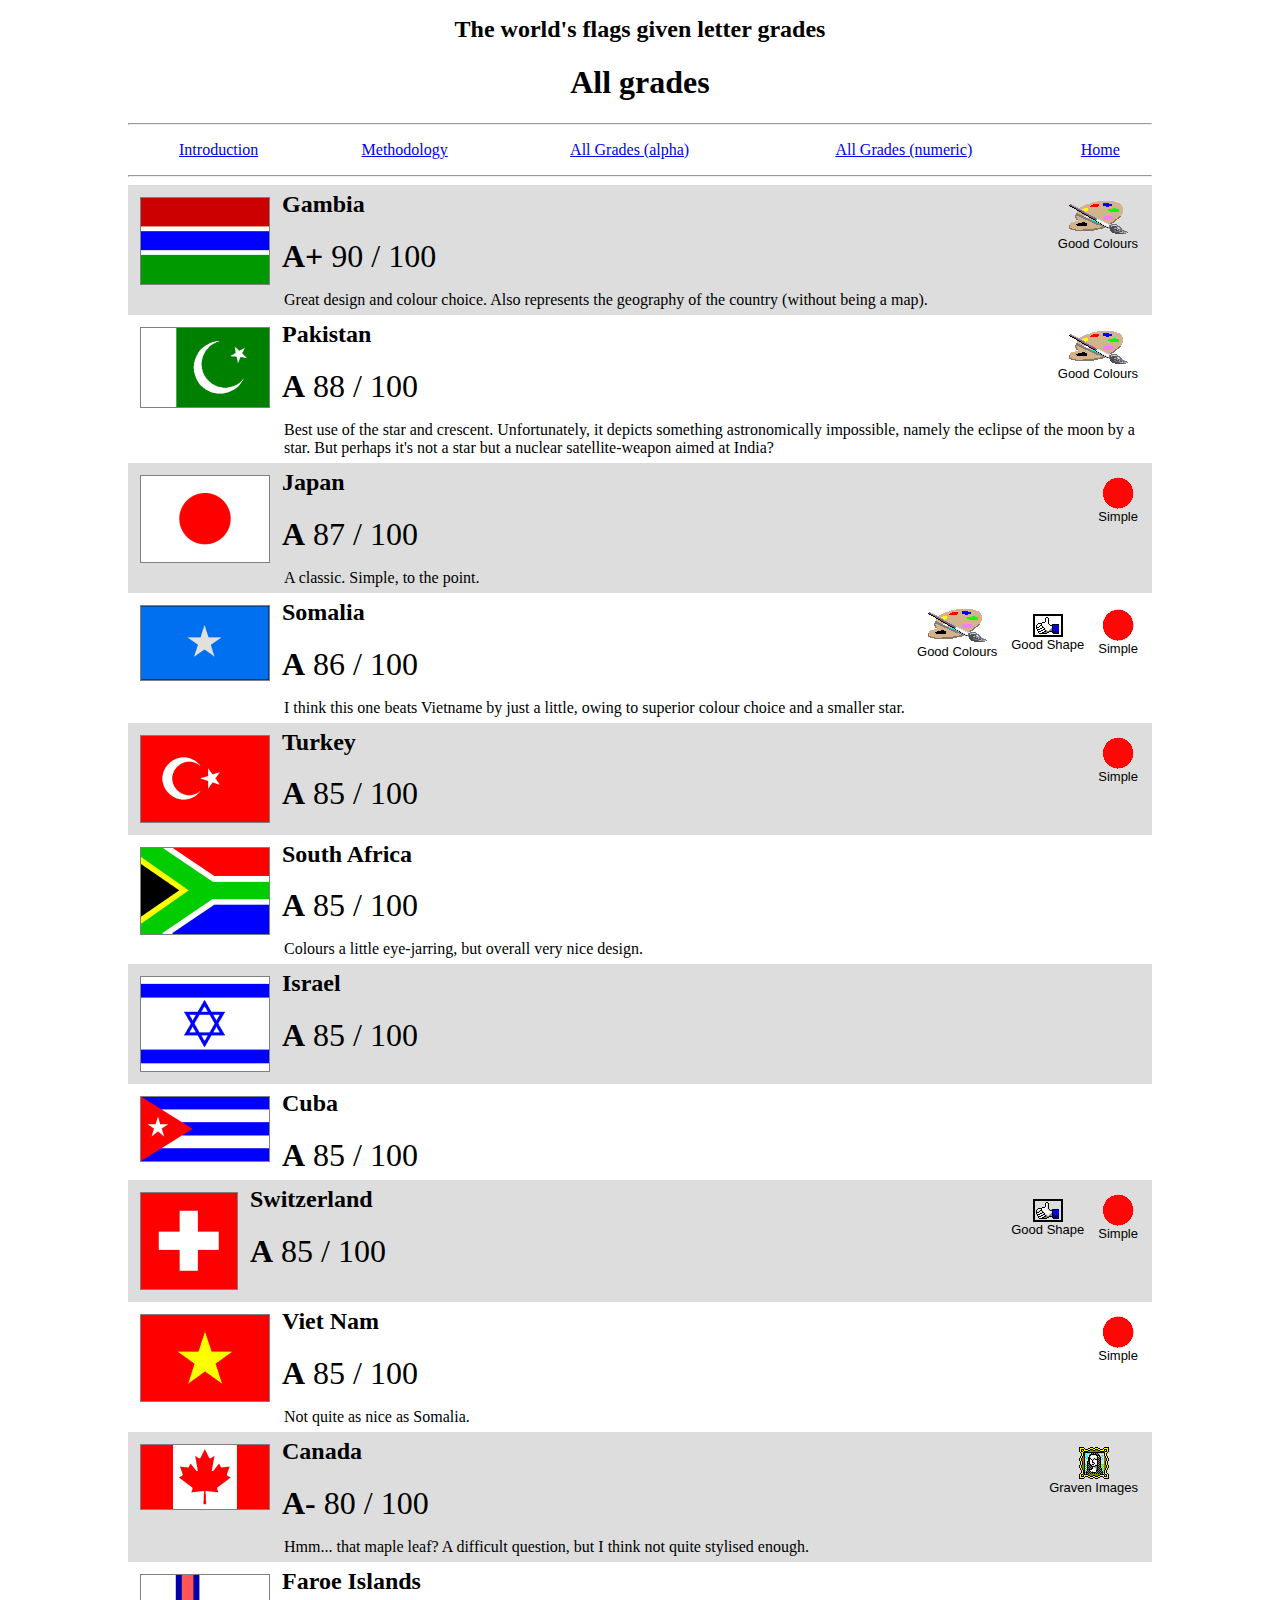
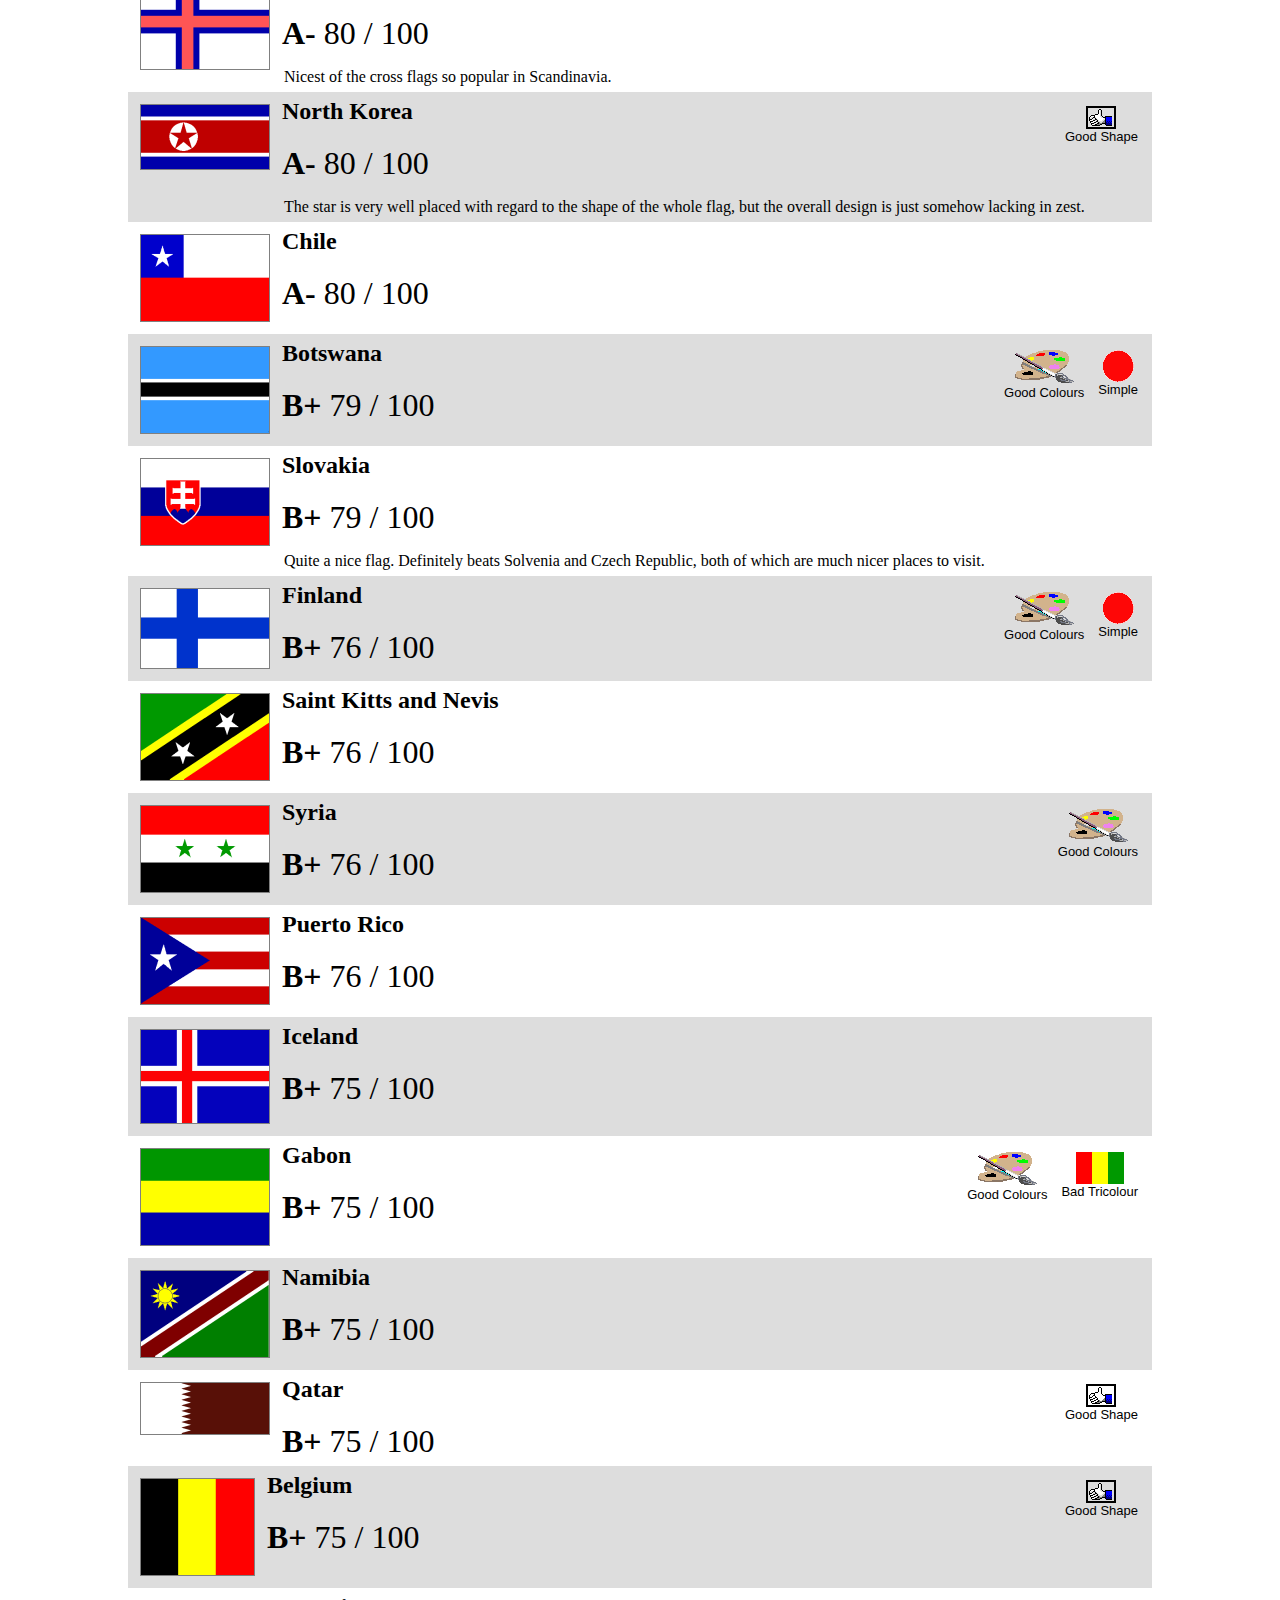
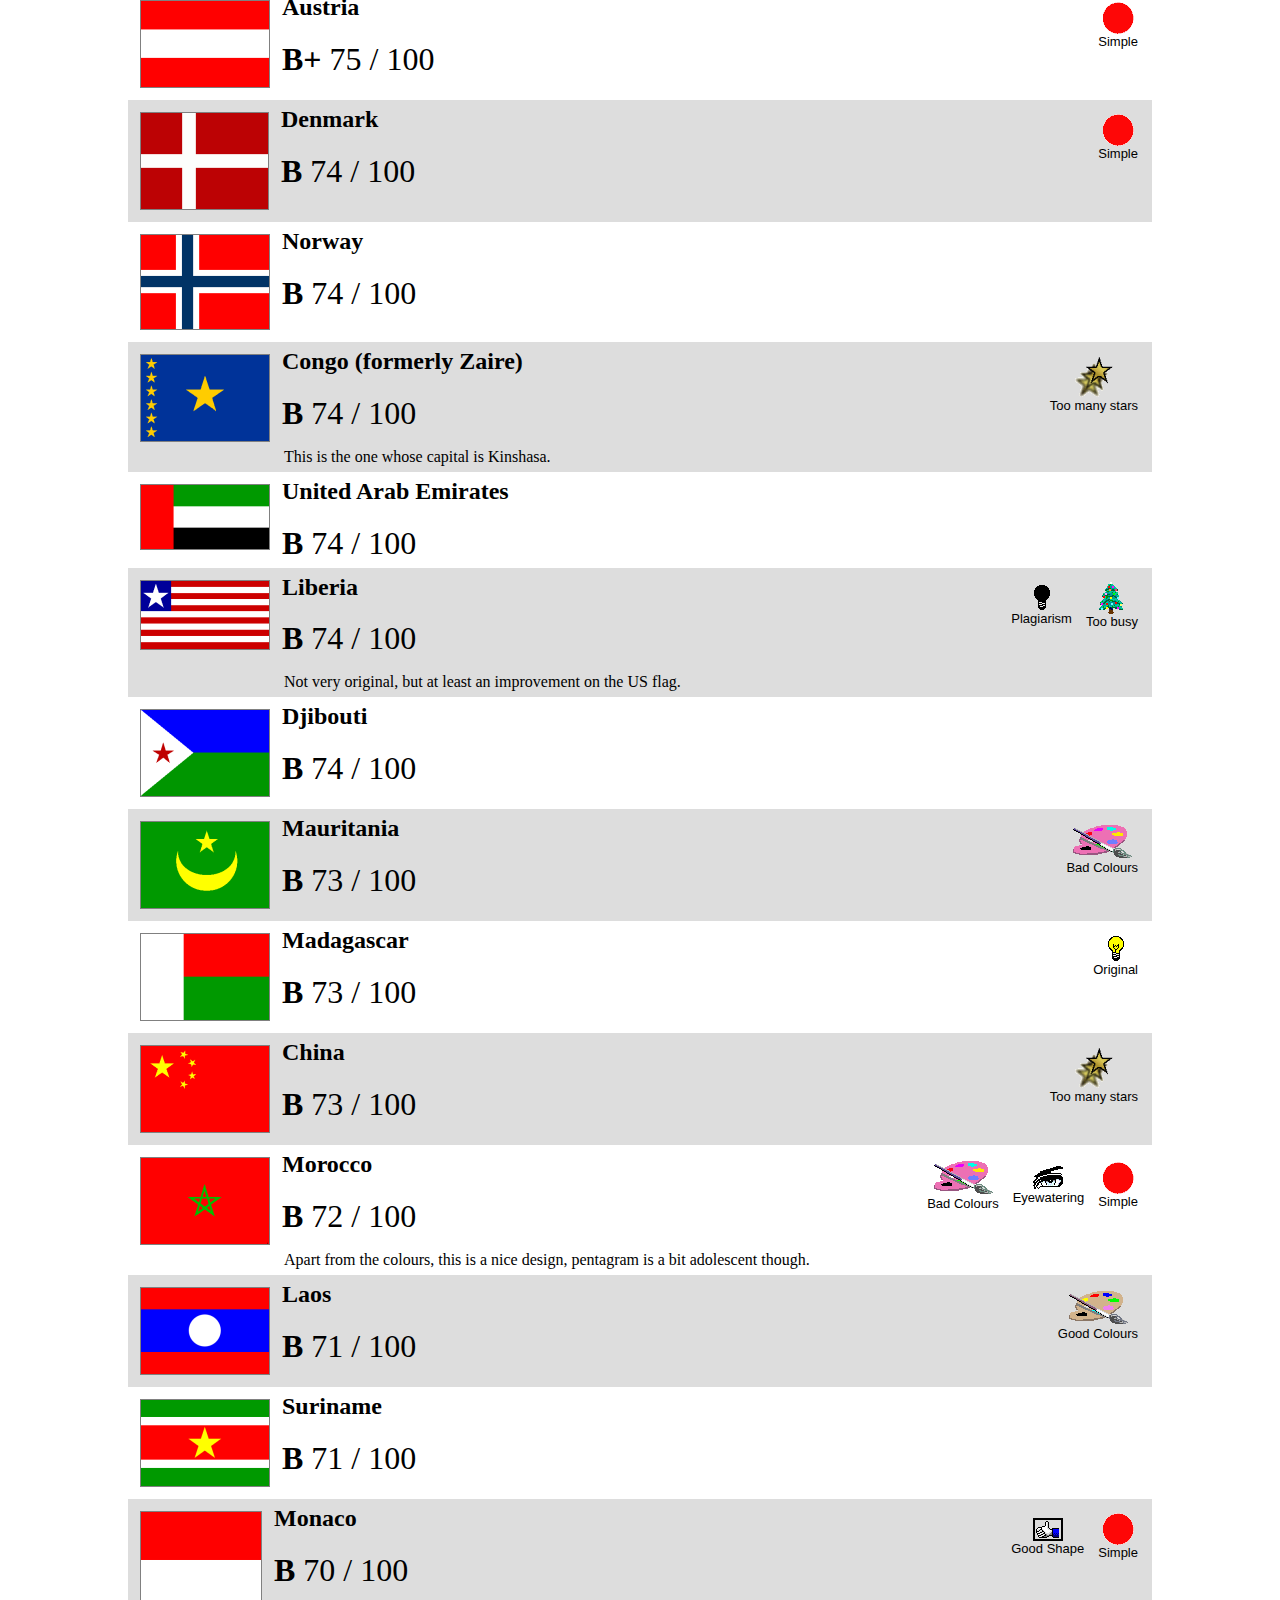
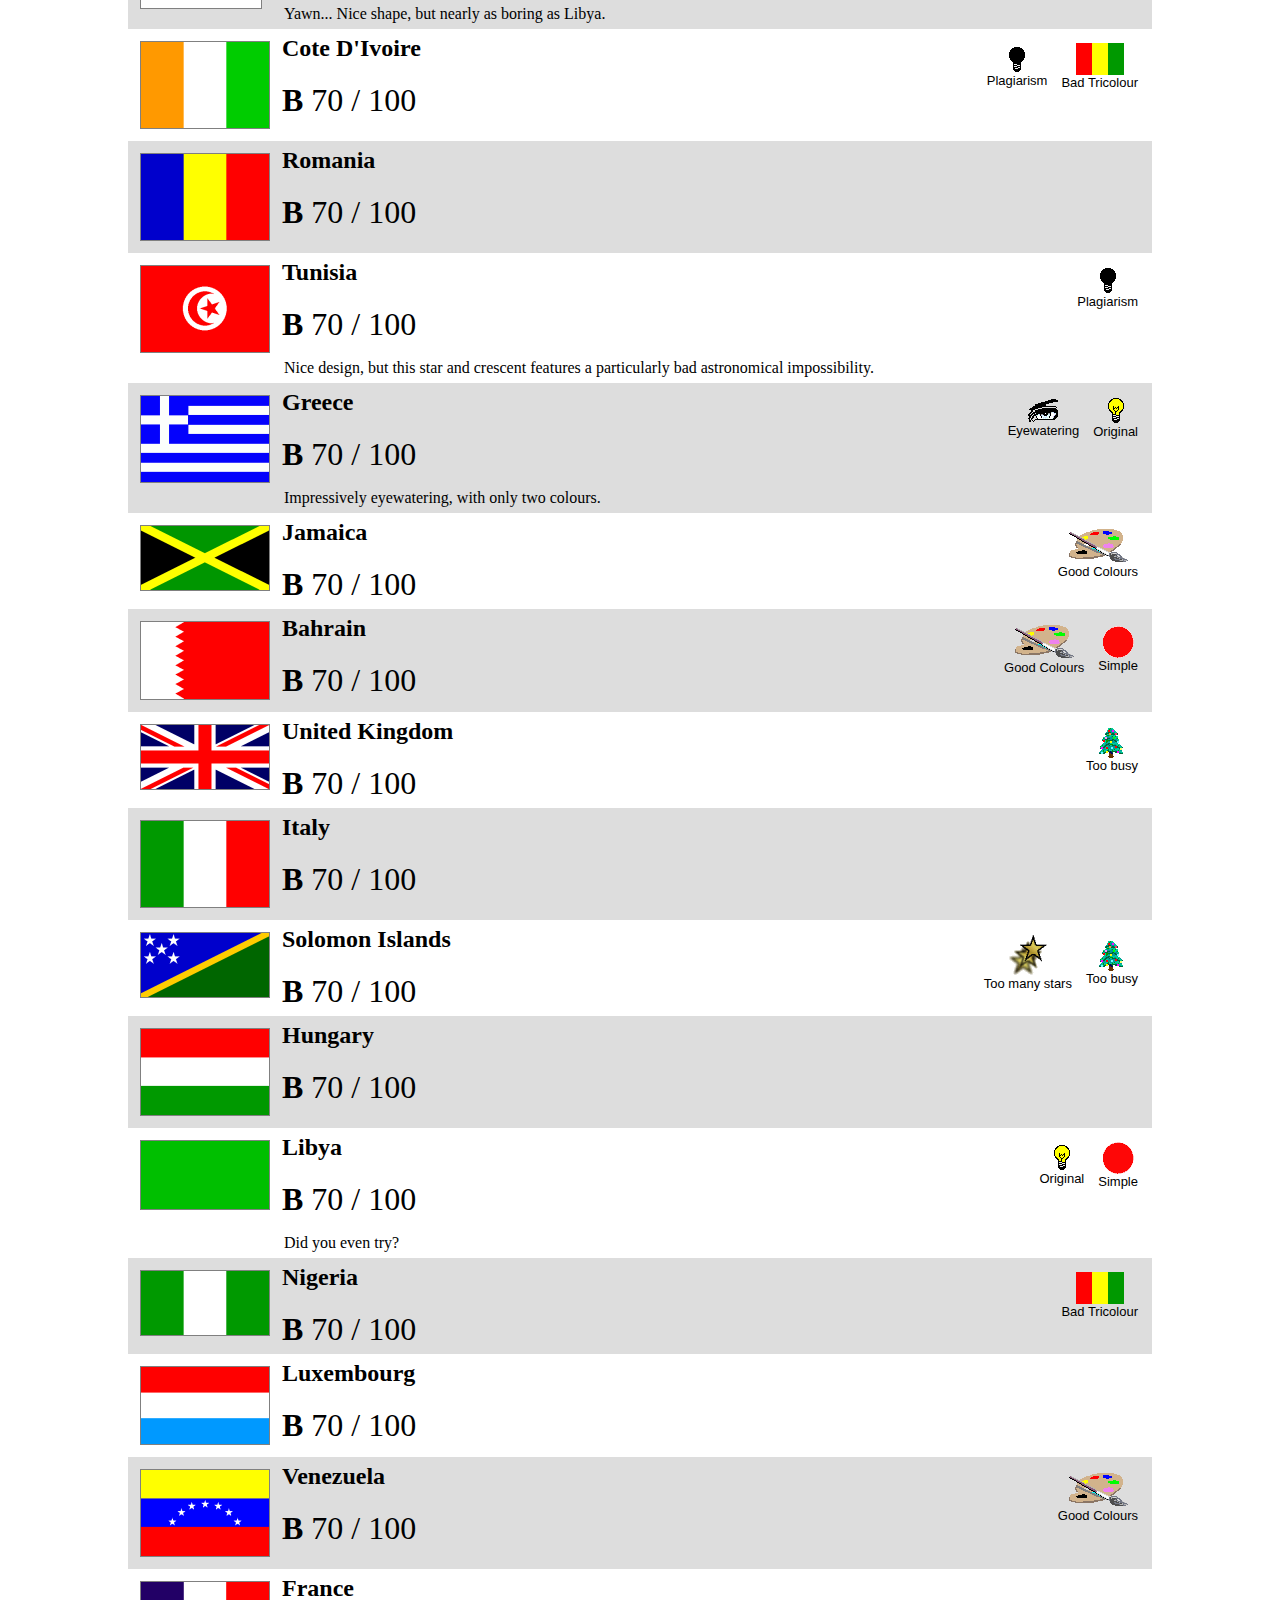
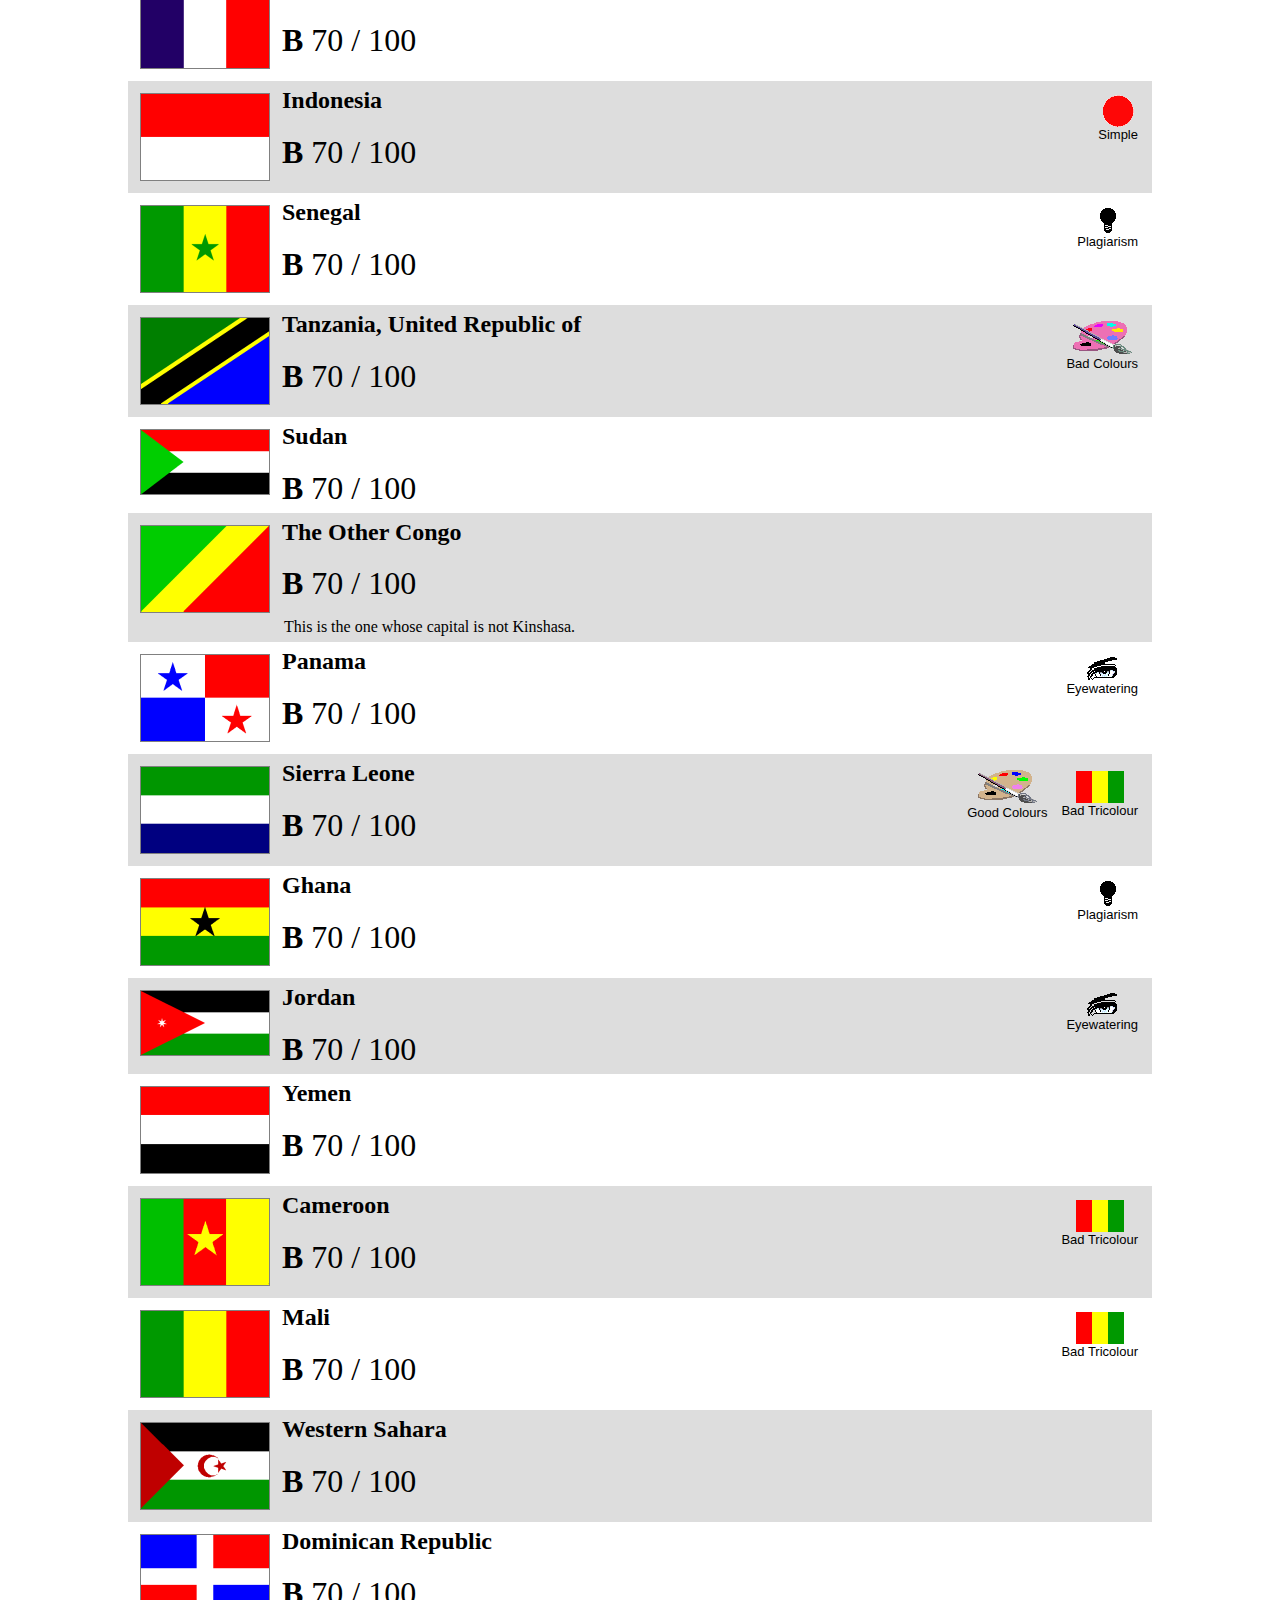
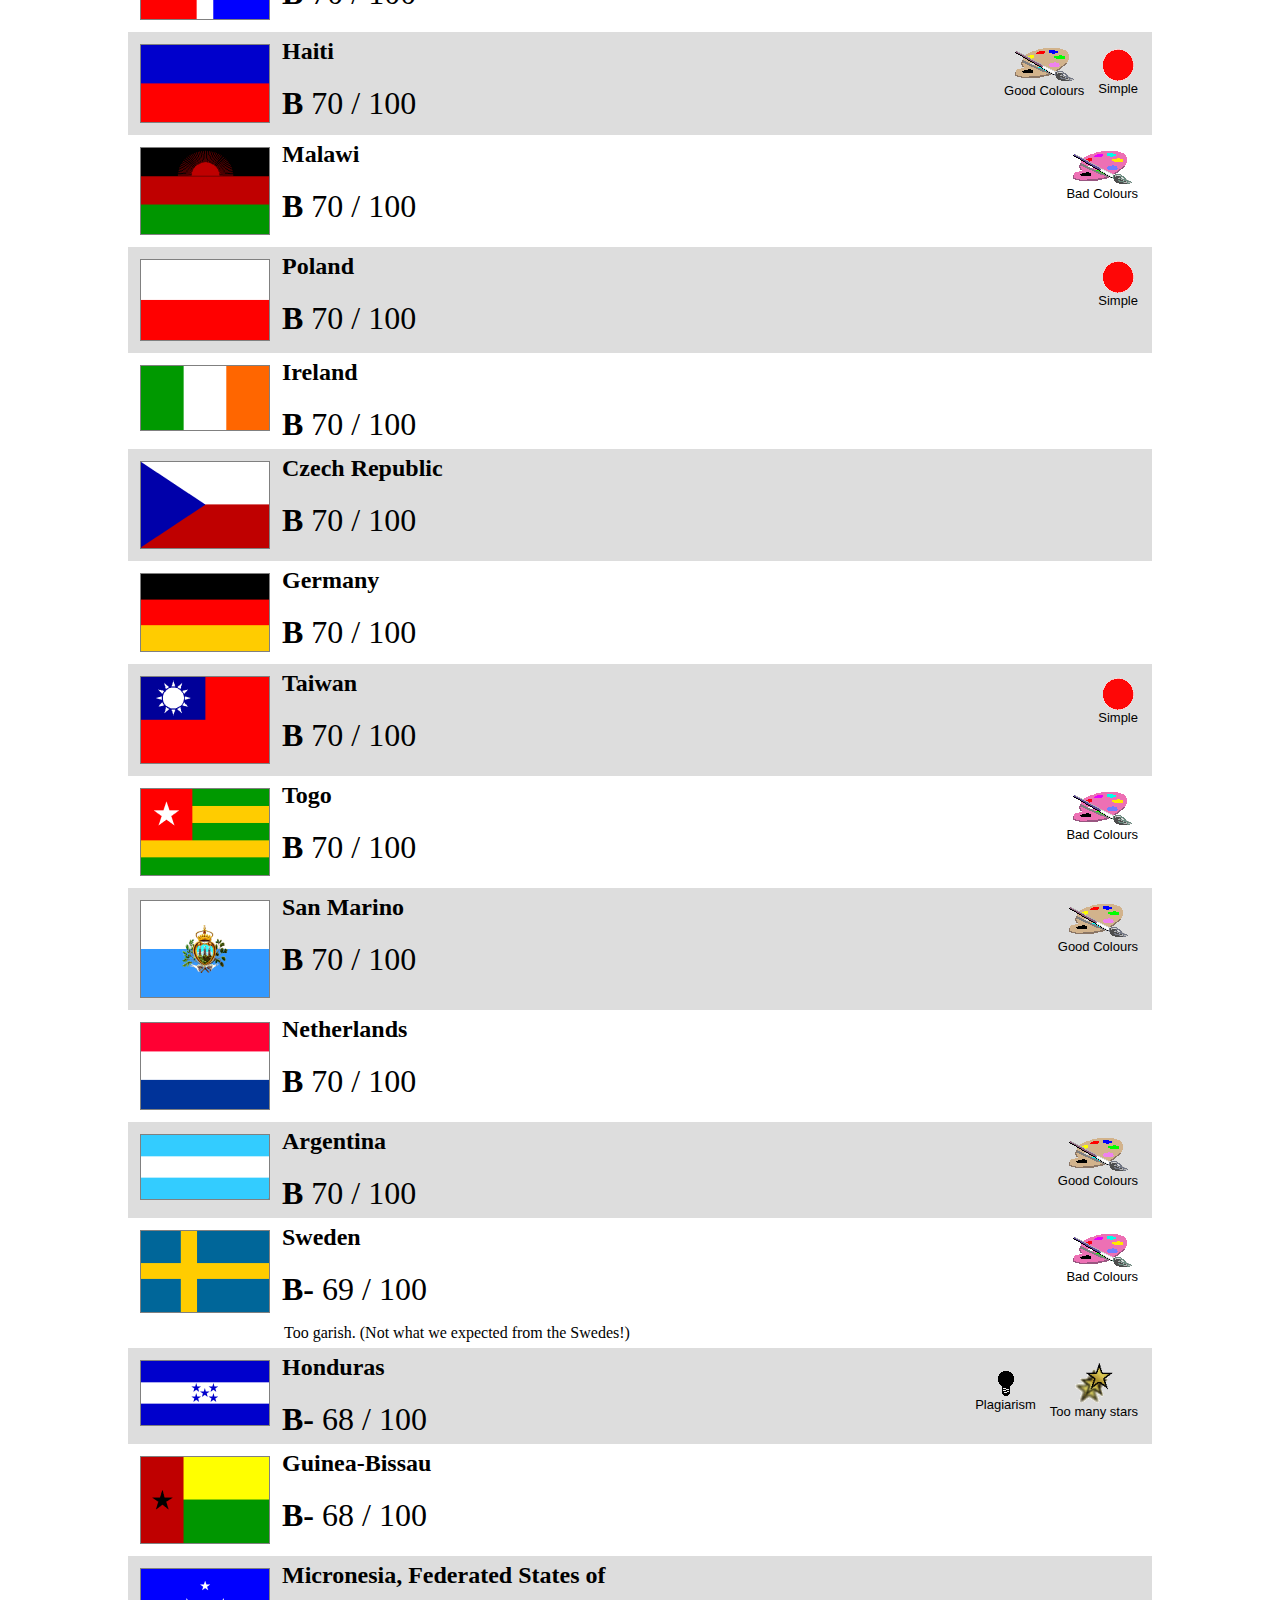
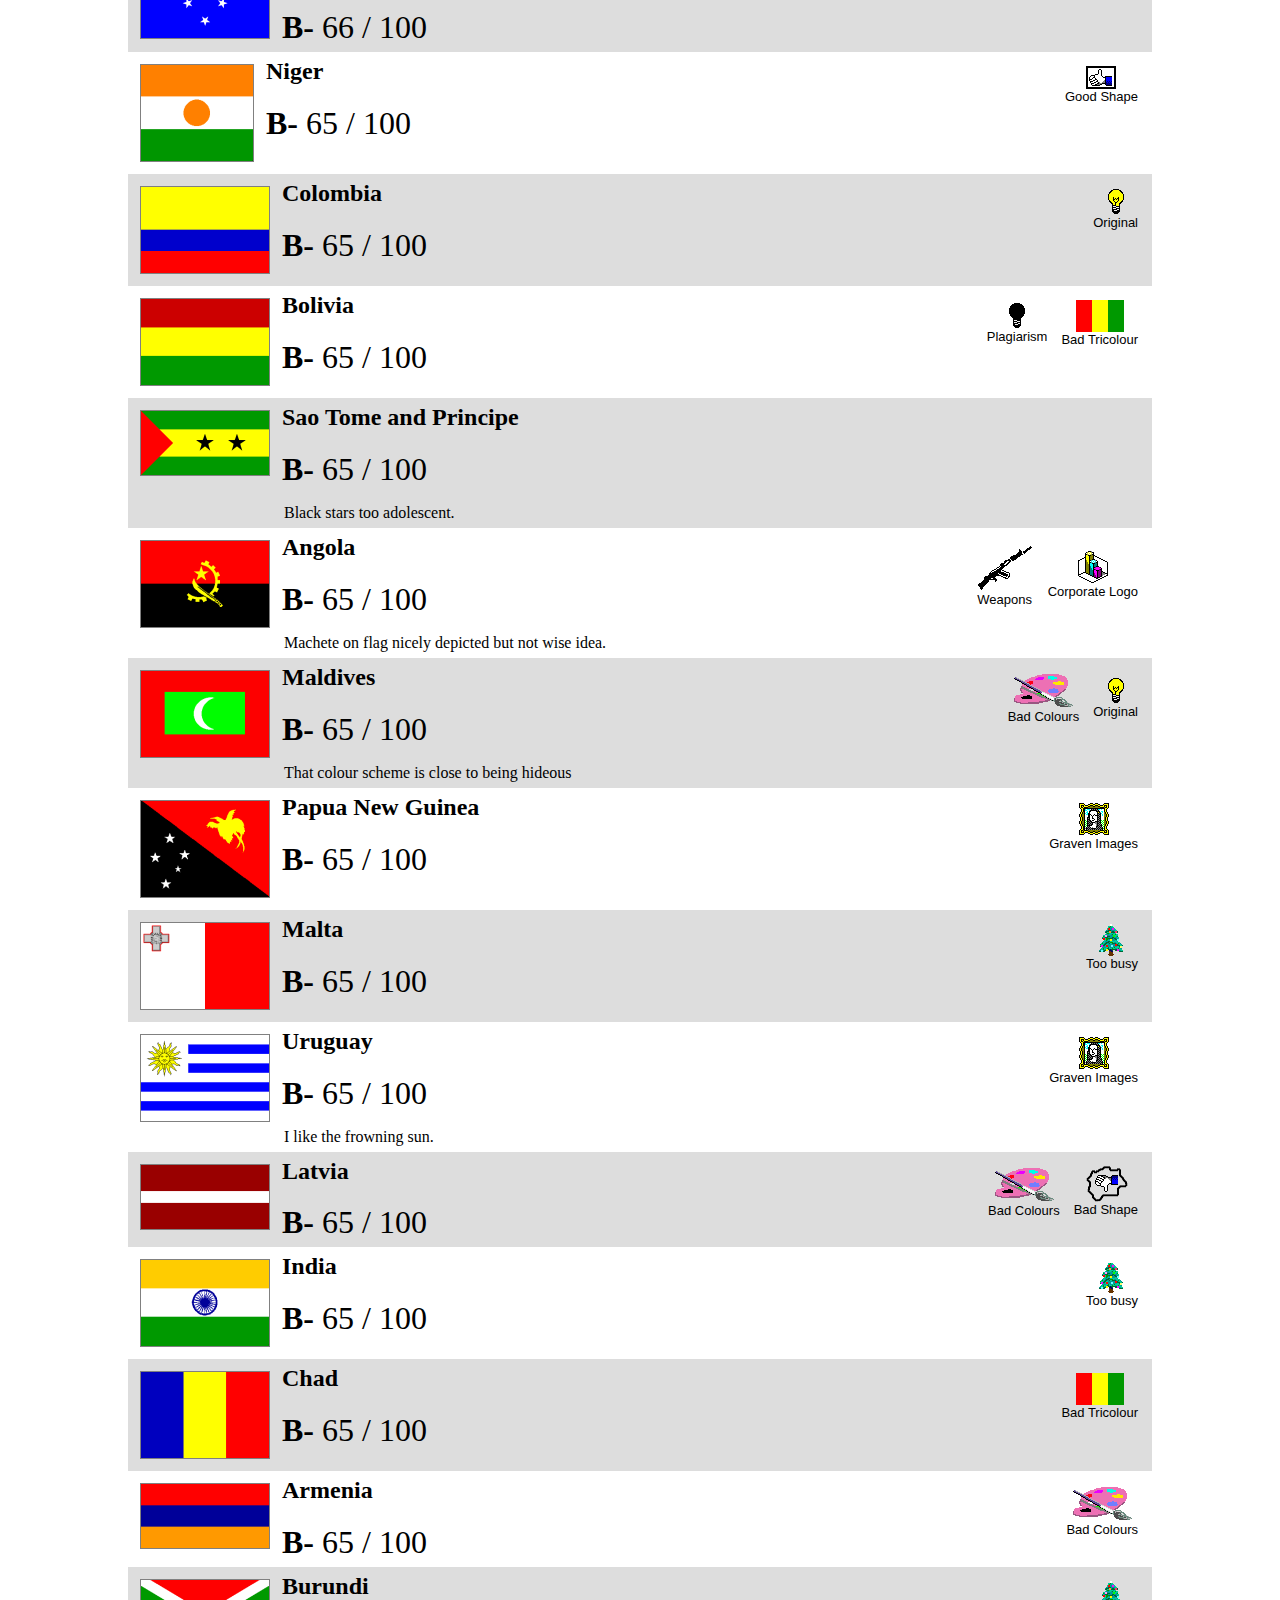
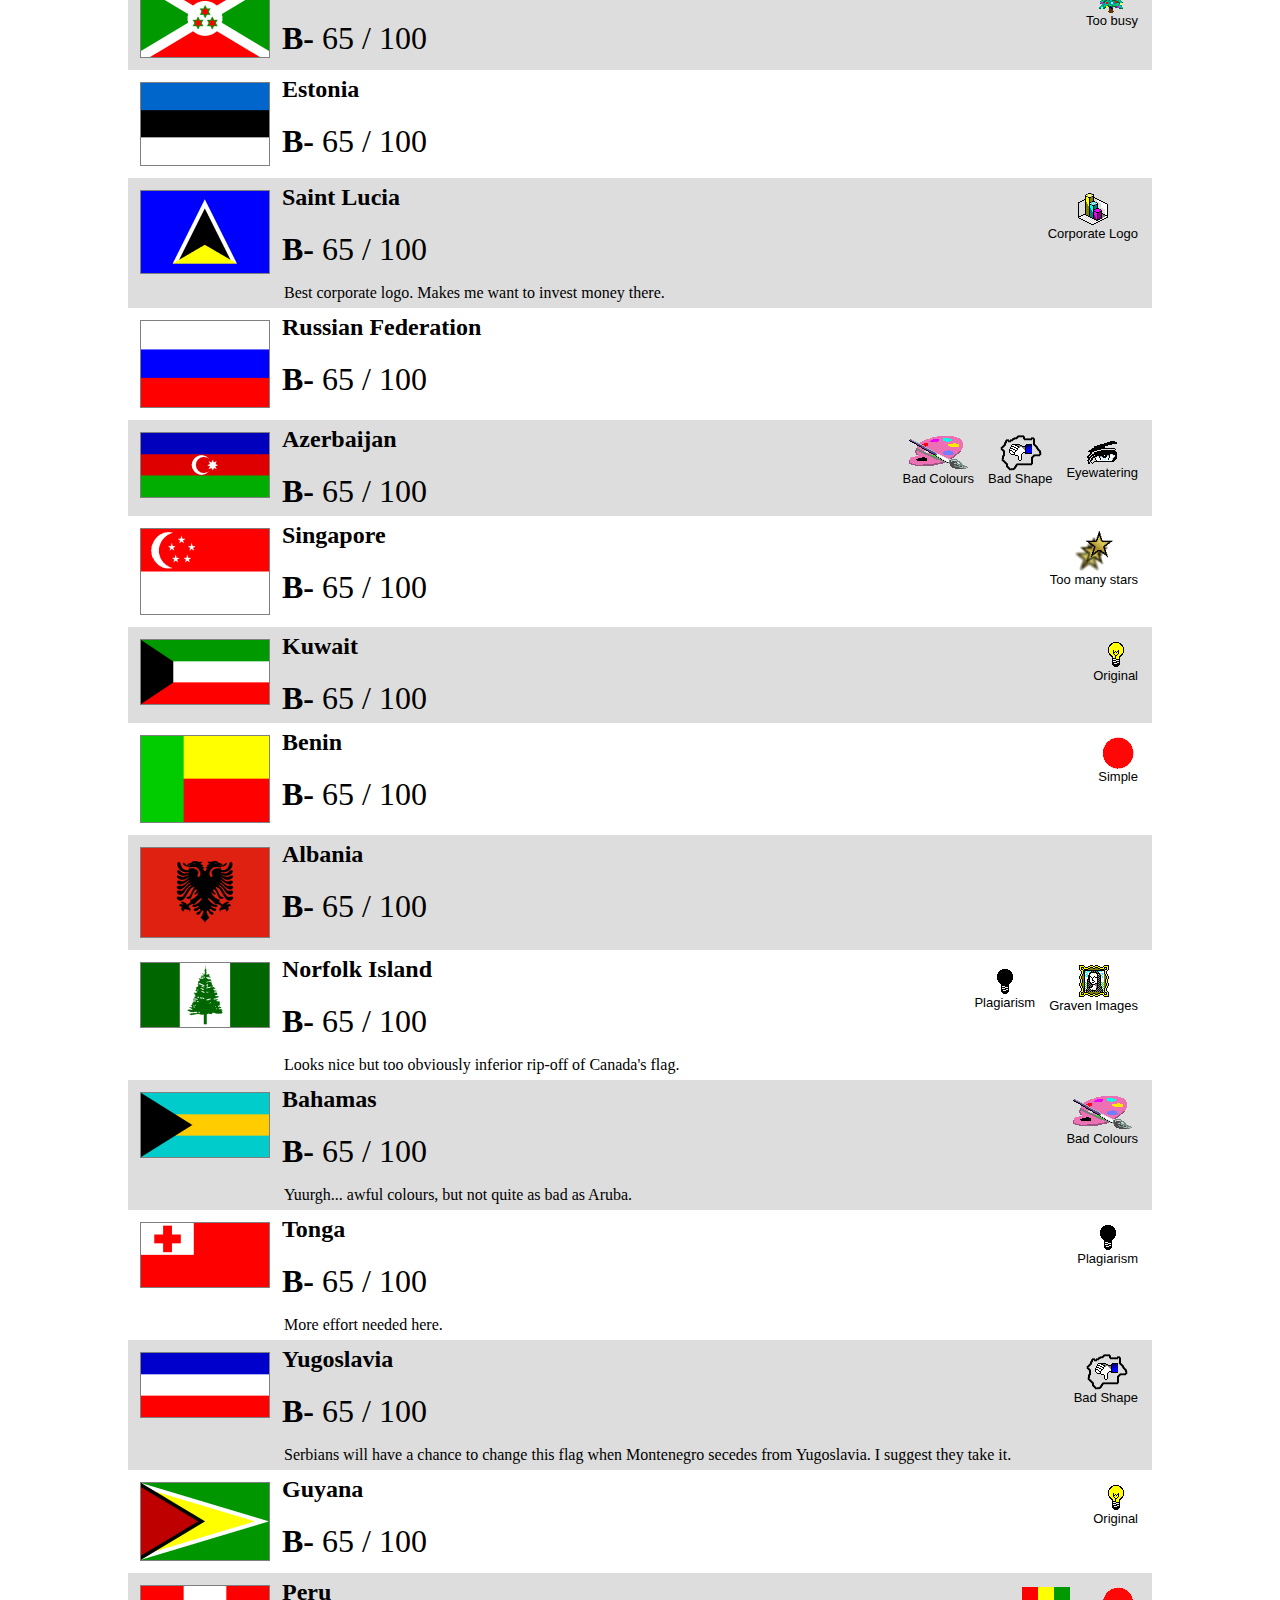
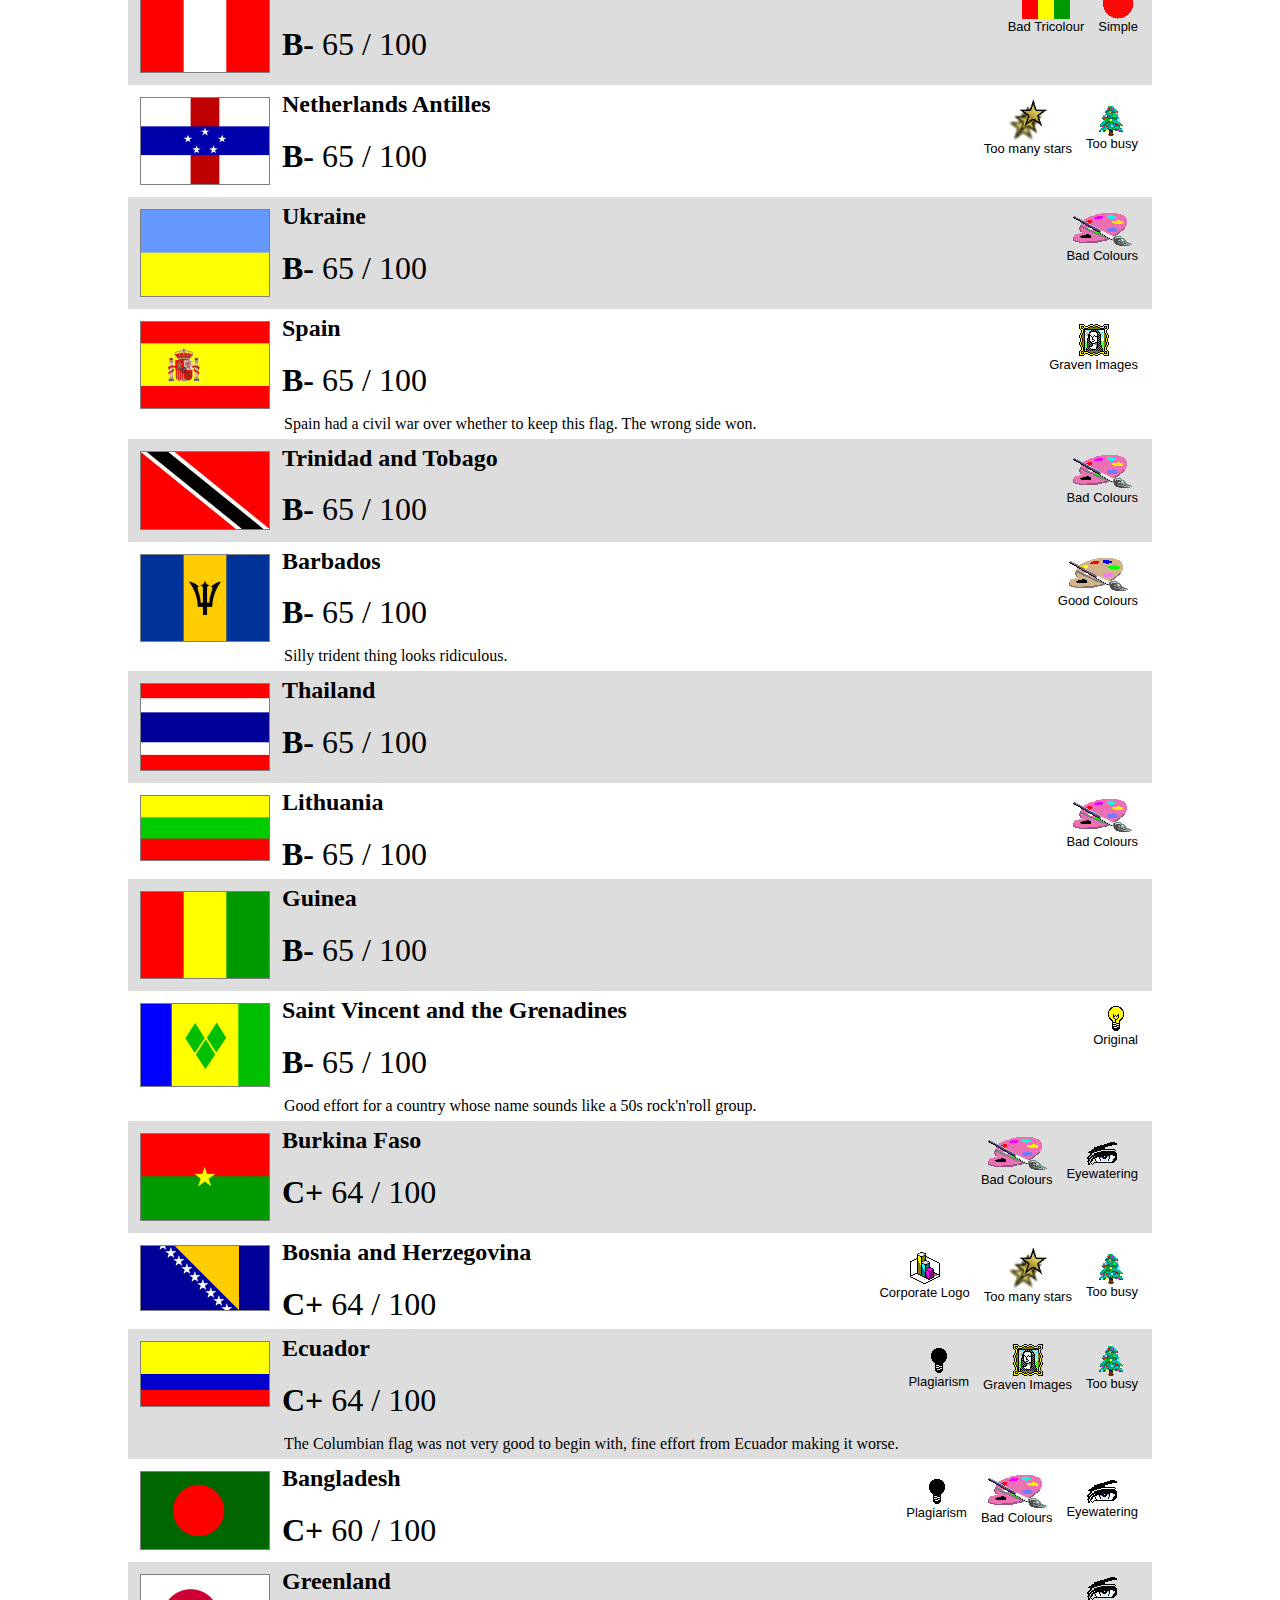
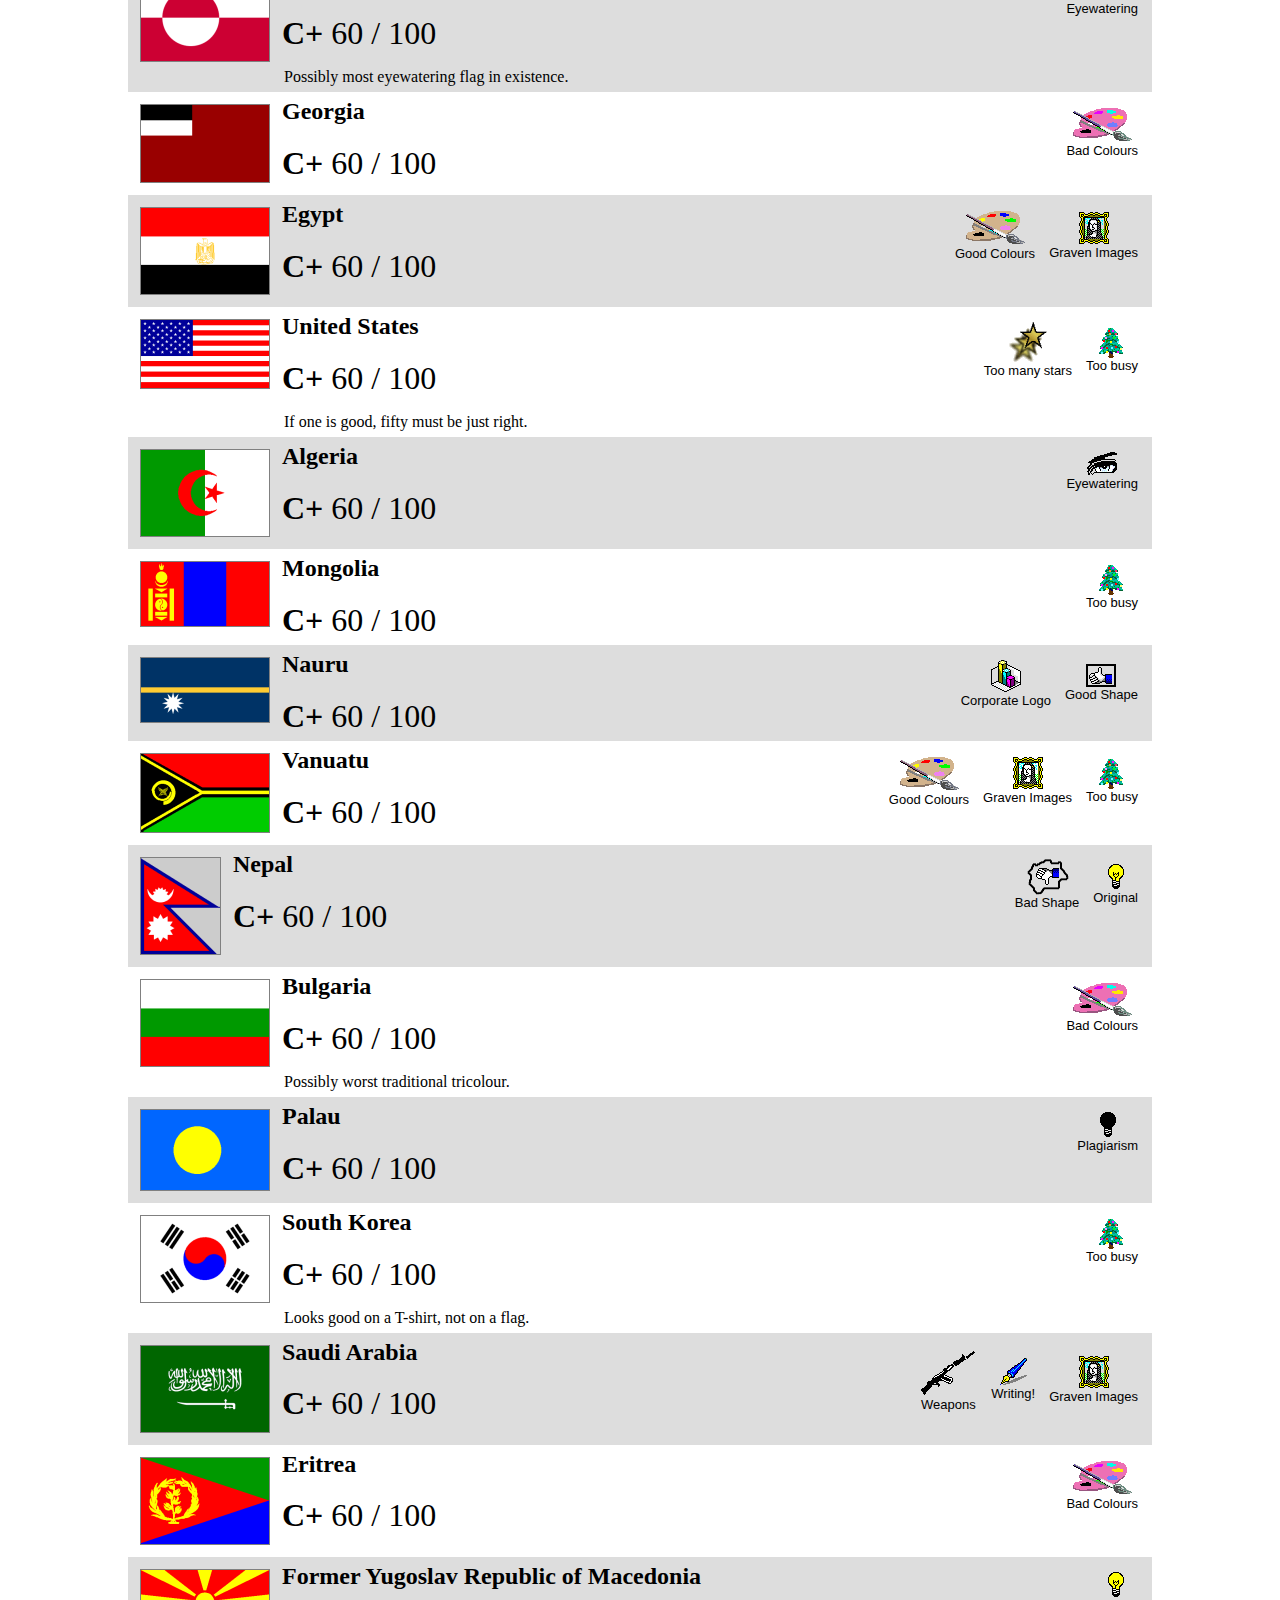
<file: ratings.html>
<html>
<head><title>All grades</title>
<link rel="stylesheet" href="style.css"></head>
<body bgcolor=white style="margin: 1em auto; max-width: 1024px">
<div align=center>
<h2>The world's flags given letter grades</h2>
<h1>All grades</h1>
</div>
<hr>
<table border=0 width=100%>
<tr>
<td align=center><a href="intro.html">Introduction</a></td>
<td align=center><a href="meth.html">Methodology</a></td>
<td align=center><a href="alpha.html">All Grades (alpha)</a></td>
<td align=center><a href="ratings.html">All Grades (numeric)</a></td>
<td align=center><a href="index.html">Home</a></td>
</tr>
</table>
<hr>
<table width=100% cellpadding=6 cellspacing=0 border=0>
<tr bgcolor=#dddddd><td><a href=fotw/gm.gif><img src=fotw/gm-lil.gif width=128 height=86 align=left></a><table align=right><tr>
<td align=center><font face=sans-serif size=-1><img src=icons/gc.gif width=64 height=37 border=0><br>Good Colours</font></td>
</tr></table>
<h2><a name=gm>Gambia</a></h2>
<font size=6><b>A+</b> 90 / 100</font>
<p>Great design and colour choice.  Also represents the geography of the country (without being a map).</p>
</td></tr>
<tr bgcolor=#ffffff><td><a href=fotw/pk.gif><img src=fotw/pk-lil.gif width=128 height=79 align=left></a><table align=right><tr>
<td align=center><font face=sans-serif size=-1><img src=icons/gc.gif width=64 height=37 border=0><br>Good Colours</font></td>
</tr></table>
<h2><a name=pk>Pakistan</a></h2>
<font size=6><b>A</b> 88 / 100</font>
<p>Best use of the star and crescent.  Unfortunately, it depicts something astronomically impossible, namely the eclipse of the moon by a star.  But perhaps it's not a star but a nuclear satellite-weapon aimed at India?</p>
</td></tr>
<tr bgcolor=#dddddd><td><a href=fotw/jp.gif><img src=fotw/jp-lil.gif width=128 height=86 align=left></a><table align=right><tr>
<td align=center><font face=sans-serif size=-1><img src=icons/s.gif width=32 height=32 border=0><br>Simple</font></td>
</tr></table>
<h2><a name=jp>Japan</a></h2>
<font size=6><b>A</b> 87 / 100</font>
<p>A classic.  Simple, to the point.</p>
</td></tr>
<tr bgcolor=#ffffff><td><a href=fotw/so.gif><img src=fotw/so-lil.gif width=128 height=74 align=left></a><table align=right><tr>
<td align=center><font face=sans-serif size=-1><img src=icons/gc.gif width=64 height=37 border=0><br>Good Colours</font></td>
<td align=center><font face=sans-serif size=-1><img src=icons/gs.gif width=30 height=23 border=0><br>Good Shape</font></td>
<td align=center><font face=sans-serif size=-1><img src=icons/s.gif width=32 height=32 border=0><br>Simple</font></td>
</tr></table>
<h2><a name=so>Somalia</a></h2>
<font size=6><b>A</b> 86 / 100</font>
<p>I think this one beats Vietname by just a little, owing to superior colour choice and a smaller star.</p>
</td></tr>
<tr bgcolor=#dddddd><td><a href=fotw/tr.gif><img src=fotw/tr-lil.gif width=128 height=86 align=left></a><table align=right><tr>
<td align=center><font face=sans-serif size=-1><img src=icons/s.gif width=32 height=32 border=0><br>Simple</font></td>
</tr></table>
<h2><a name=tr>Turkey</a></h2>
<font size=6><b>A</b> 85 / 100</font>
</td></tr>
<tr bgcolor=#ffffff><td><a href=fotw/za.gif><img src=fotw/za-lil.gif width=128 height=86 align=left></a><table align=right><tr>
</tr></table>
<h2><a name=za>South Africa</a></h2>
<font size=6><b>A</b> 85 / 100</font>
<p>Colours a little eye-jarring, but overall very nice design.</p>
</td></tr>
<tr bgcolor=#dddddd><td><a href=fotw/il.gif><img src=fotw/il-lil.gif width=128 height=94 align=left></a><table align=right><tr>
</tr></table>
<h2><a name=il>Israel</a></h2>
<font size=6><b>A</b> 85 / 100</font>
</td></tr>
<tr bgcolor=#ffffff><td><a href=fotw/cu.gif><img src=fotw/cu-lil.gif width=128 height=64 align=left></a><table align=right><tr>
</tr></table>
<h2><a name=cu>Cuba</a></h2>
<font size=6><b>A</b> 85 / 100</font>
</td></tr>
<tr bgcolor=#dddddd><td><a href=fotw/ch.gif><img src=fotw/ch-lil.gif width=96 height=96 align=left></a><table align=right><tr>
<td align=center><font face=sans-serif size=-1><img src=icons/gs.gif width=30 height=23 border=0><br>Good Shape</font></td>
<td align=center><font face=sans-serif size=-1><img src=icons/s.gif width=32 height=32 border=0><br>Simple</font></td>
</tr></table>
<h2><a name=ch>Switzerland</a></h2>
<font size=6><b>A</b> 85 / 100</font>
</td></tr>
<tr bgcolor=#ffffff><td><a href=fotw/vn.gif><img src=fotw/vn-lil.gif width=128 height=86 align=left></a><table align=right><tr>
<td align=center><font face=sans-serif size=-1><img src=icons/s.gif width=32 height=32 border=0><br>Simple</font></td>
</tr></table>
<h2><a name=vn>Viet Nam</a></h2>
<font size=6><b>A</b> 85 / 100</font>
<p>Not quite as nice as Somalia.</p>
</td></tr>
<tr bgcolor=#dddddd><td><a href=fotw/ca.gif><img src=fotw/ca-lil.gif width=128 height=64 align=left></a><table align=right><tr>
<td align=center><font face=sans-serif size=-1><img src=icons/gi.gif width=32 height=34 border=0><br>Graven Images</font></td>
</tr></table>
<h2><a name=ca>Canada</a></h2>
<font size=6><b>A-</b> 80 / 100</font>
<p>Hmm... that maple leaf?  A difficult question, but I think not quite stylised enough.</p>
</td></tr>
<tr bgcolor=#ffffff><td><a href=fotw/fo.gif><img src=fotw/fo-lil.gif width=128 height=94 align=left></a><table align=right><tr>
</tr></table>
<h2><a name=fo>Faroe Islands</a></h2>
<font size=6><b>A-</b> 80 / 100</font>
<p>Nicest of the cross flags so popular in Scandinavia.</p>
</td></tr>
<tr bgcolor=#dddddd><td><a href=fotw/kp.gif><img src=fotw/kp-lil.gif width=128 height=64 align=left></a><table align=right><tr>
<td align=center><font face=sans-serif size=-1><img src=icons/gs.gif width=30 height=23 border=0><br>Good Shape</font></td>
</tr></table>
<h2><a name=kp>North Korea</a></h2>
<font size=6><b>A-</b> 80 / 100</font>
<p>The star is very well placed with regard to the shape of the whole flag, but the overall design is just somehow lacking in zest. </p>
</td></tr>
<tr bgcolor=#ffffff><td><a href=fotw/cl.gif><img src=fotw/cl-lil.gif width=128 height=86 align=left></a><table align=right><tr>
</tr></table>
<h2><a name=cl>Chile</a></h2>
<font size=6><b>A-</b> 80 / 100</font>
</td></tr>
<tr bgcolor=#dddddd><td><a href=fotw/bw.gif><img src=fotw/bw-lil.gif width=128 height=86 align=left></a><table align=right><tr>
<td align=center><font face=sans-serif size=-1><img src=icons/gc.gif width=64 height=37 border=0><br>Good Colours</font></td>
<td align=center><font face=sans-serif size=-1><img src=icons/s.gif width=32 height=32 border=0><br>Simple</font></td>
</tr></table>
<h2><a name=bw>Botswana</a></h2>
<font size=6><b>B+</b> 79 / 100</font>
</td></tr>
<tr bgcolor=#ffffff><td><a href=fotw/sk.gif><img src=fotw/sk-lil.gif width=128 height=86 align=left></a><table align=right><tr>
</tr></table>
<h2><a name=sk>Slovakia</a></h2>
<font size=6><b>B+</b> 79 / 100</font>
<p>Quite a nice flag.  Definitely beats Solvenia and Czech Republic, both of which are much nicer places to visit.</p>
</td></tr>
<tr bgcolor=#dddddd><td><a href=fotw/fi.gif><img src=fotw/fi-lil.gif width=128 height=79 align=left></a><table align=right><tr>
<td align=center><font face=sans-serif size=-1><img src=icons/gc.gif width=64 height=37 border=0><br>Good Colours</font></td>
<td align=center><font face=sans-serif size=-1><img src=icons/s.gif width=32 height=32 border=0><br>Simple</font></td>
</tr></table>
<h2><a name=fi>Finland</a></h2>
<font size=6><b>B+</b> 76 / 100</font>
</td></tr>
<tr bgcolor=#ffffff><td><a href=fotw/kn.gif><img src=fotw/kn-lil.gif width=128 height=86 align=left></a><table align=right><tr>
</tr></table>
<h2><a name=kn>Saint Kitts and Nevis</a></h2>
<font size=6><b>B+</b> 76 / 100</font>
</td></tr>
<tr bgcolor=#dddddd><td><a href=fotw/sy.gif><img src=fotw/sy-lil.gif width=128 height=86 align=left></a><table align=right><tr>
<td align=center><font face=sans-serif size=-1><img src=icons/gc.gif width=64 height=37 border=0><br>Good Colours</font></td>
</tr></table>
<h2><a name=sy>Syria</a></h2>
<font size=6><b>B+</b> 76 / 100</font>
</td></tr>
<tr bgcolor=#ffffff><td><a href=fotw/pr.gif><img src=fotw/pr-lil.gif width=128 height=86 align=left></a><table align=right><tr>
</tr></table>
<h2><a name=pr>Puerto Rico</a></h2>
<font size=6><b>B+</b> 76 / 100</font>
</td></tr>
<tr bgcolor=#dddddd><td><a href=fotw/is.gif><img src=fotw/is-lil.gif width=128 height=93 align=left></a><table align=right><tr>
</tr></table>
<h2><a name=is>Iceland</a></h2>
<font size=6><b>B+</b> 75 / 100</font>
</td></tr>
<tr bgcolor=#ffffff><td><a href=fotw/ga.gif><img src=fotw/ga-lil.gif width=128 height=96 align=left></a><table align=right><tr>
<td align=center><font face=sans-serif size=-1><img src=icons/gc.gif width=64 height=37 border=0><br>Good Colours</font></td>
<td align=center><font face=sans-serif size=-1><img src=icons/mc.gif width=48 height=32 border=0><br>Bad Tricolour</font></td>
</tr></table>
<h2><a name=ga>Gabon</a></h2>
<font size=6><b>B+</b> 75 / 100</font>
</td></tr>
<tr bgcolor=#dddddd><td><a href=fotw/na.gif><img src=fotw/na-lil.gif width=128 height=86 align=left></a><table align=right><tr>
</tr></table>
<h2><a name=na>Namibia</a></h2>
<font size=6><b>B+</b> 75 / 100</font>
</td></tr>
<tr bgcolor=#ffffff><td><a href=fotw/qa.gif><img src=fotw/qa-lil.gif width=128 height=51 align=left></a><table align=right><tr>
<td align=center><font face=sans-serif size=-1><img src=icons/gs.gif width=30 height=23 border=0><br>Good Shape</font></td>
</tr></table>
<h2><a name=qa>Qatar</a></h2>
<font size=6><b>B+</b> 75 / 100</font>
</td></tr>
<tr bgcolor=#dddddd><td><a href=fotw/be.gif><img src=fotw/be-lil.gif width=113 height=96 align=left></a><table align=right><tr>
<td align=center><font face=sans-serif size=-1><img src=icons/gs.gif width=30 height=23 border=0><br>Good Shape</font></td>
</tr></table>
<h2><a name=be>Belgium</a></h2>
<font size=6><b>B+</b> 75 / 100</font>
</td></tr>
<tr bgcolor=#ffffff><td><a href=fotw/at.gif><img src=fotw/at-lil.gif width=128 height=86 align=left></a><table align=right><tr>
<td align=center><font face=sans-serif size=-1><img src=icons/s.gif width=32 height=32 border=0><br>Simple</font></td>
</tr></table>
<h2><a name=at>Austria</a></h2>
<font size=6><b>B+</b> 75 / 100</font>
</td></tr>
<tr bgcolor=#dddddd><td><a href=fotw/dk.gif><img src=fotw/dk-lil.gif width=127 height=96 align=left></a><table align=right><tr>
<td align=center><font face=sans-serif size=-1><img src=icons/s.gif width=32 height=32 border=0><br>Simple</font></td>
</tr></table>
<h2><a name=dk>Denmark</a></h2>
<font size=6><b>B</b> 74 / 100</font>
</td></tr>
<tr bgcolor=#ffffff><td><a href=fotw/no.gif><img src=fotw/no-lil.gif width=128 height=94 align=left></a><table align=right><tr>
</tr></table>
<h2><a name=no>Norway</a></h2>
<font size=6><b>B</b> 74 / 100</font>
</td></tr>
<tr bgcolor=#dddddd><td><a href=fotw/cd.gif><img src=fotw/cd-lil.gif width=128 height=86 align=left></a><table align=right><tr>
<td align=center><font face=sans-serif size=-1><img src=icons/ms.gif width=40 height=42 border=0><br>Too many stars</font></td>
</tr></table>
<h2><a name=cd>Congo (formerly Zaire)</a></h2>
<font size=6><b>B</b> 74 / 100</font>
<p>This is the one whose capital is Kinshasa.</p>
</td></tr>
<tr bgcolor=#ffffff><td><a href=fotw/ae.gif><img src=fotw/ae-lil.gif width=128 height=64 align=left></a><table align=right><tr>
</tr></table>
<h2><a name=ae>United Arab Emirates</a></h2>
<font size=6><b>B</b> 74 / 100</font>
</td></tr>
<tr bgcolor=#dddddd><td><a href=fotw/lr.gif><img src=fotw/lr-lil.gif width=128 height=68 align=left></a><table align=right><tr>
<td align=center><font face=sans-serif size=-1><img src=icons/1o.gif width=20 height=27 border=0><br>Plagiarism</font></td>
<td align=center><font face=sans-serif size=-1><img src=icons/tb.gif width=32 height=32 border=0><br>Too busy</font></td>
</tr></table>
<h2><a name=lr>Liberia</a></h2>
<font size=6><b>B</b> 74 / 100</font>
<p>Not very original, but at least an improvement on the US flag.</p>
</td></tr>
<tr bgcolor=#ffffff><td><a href=fotw/dj.gif><img src=fotw/dj-lil.gif width=128 height=86 align=left></a><table align=right><tr>
</tr></table>
<h2><a name=dj>Djibouti</a></h2>
<font size=6><b>B</b> 74 / 100</font>
</td></tr>
<tr bgcolor=#dddddd><td><a href=fotw/mr.gif><img src=fotw/mr-lil.gif width=128 height=86 align=left></a><table align=right><tr>
<td align=center><font face=sans-serif size=-1><img src=icons/bc.gif width=64 height=37 border=0><br>Bad Colours</font></td>
</tr></table>
<h2><a name=mr>Mauritania</a></h2>
<font size=6><b>B</b> 73 / 100</font>
</td></tr>
<tr bgcolor=#ffffff><td><a href=fotw/mg.gif><img src=fotw/mg-lil.gif width=128 height=86 align=left></a><table align=right><tr>
<td align=center><font face=sans-serif size=-1><img src=icons/o.gif width=20 height=27 border=0><br>Original</font></td>
</tr></table>
<h2><a name=mg>Madagascar</a></h2>
<font size=6><b>B</b> 73 / 100</font>
</td></tr>
<tr bgcolor=#dddddd><td><a href=fotw/cn.gif><img src=fotw/cn-lil.gif width=128 height=86 align=left></a><table align=right><tr>
<td align=center><font face=sans-serif size=-1><img src=icons/ms.gif width=40 height=42 border=0><br>Too many stars</font></td>
</tr></table>
<h2><a name=cn>China</a></h2>
<font size=6><b>B</b> 73 / 100</font>
</td></tr>
<tr bgcolor=#ffffff><td><a href=fotw/ma.gif><img src=fotw/ma-lil.gif width=128 height=86 align=left></a><table align=right><tr>
<td align=center><font face=sans-serif size=-1><img src=icons/bc.gif width=64 height=37 border=0><br>Bad Colours</font></td>
<td align=center><font face=sans-serif size=-1><img src=icons/e1.gif width=32 height=25 border=0><br>Eyewatering</font></td>
<td align=center><font face=sans-serif size=-1><img src=icons/s.gif width=32 height=32 border=0><br>Simple</font></td>
</tr></table>
<h2><a name=ma>Morocco</a></h2>
<font size=6><b>B</b> 72 / 100</font>
<p>Apart from the colours, this is a nice design, pentagram is a bit adolescent though.</p>
</td></tr>
<tr bgcolor=#dddddd><td><a href=fotw/la.gif><img src=fotw/la-lil.gif width=128 height=86 align=left></a><table align=right><tr>
<td align=center><font face=sans-serif size=-1><img src=icons/gc.gif width=64 height=37 border=0><br>Good Colours</font></td>
</tr></table>
<h2><a name=la>Laos</a></h2>
<font size=6><b>B</b> 71 / 100</font>
</td></tr>
<tr bgcolor=#ffffff><td><a href=fotw/sr.gif><img src=fotw/sr-lil.gif width=128 height=86 align=left></a><table align=right><tr>
</tr></table>
<h2><a name=sr>Suriname</a></h2>
<font size=6><b>B</b> 71 / 100</font>
</td></tr>
<tr bgcolor=#dddddd><td><a href=fotw/mc.gif><img src=fotw/mc-lil.gif width=120 height=96 align=left></a><table align=right><tr>
<td align=center><font face=sans-serif size=-1><img src=icons/gs.gif width=30 height=23 border=0><br>Good Shape</font></td>
<td align=center><font face=sans-serif size=-1><img src=icons/s.gif width=32 height=32 border=0><br>Simple</font></td>
</tr></table>
<h2><a name=mc>Monaco</a></h2>
<font size=6><b>B</b> 70 / 100</font>
<p>Yawn... Nice shape, but nearly as boring as Libya.</p>
</td></tr>
<tr bgcolor=#ffffff><td><a href=fotw/ci.gif><img src=fotw/ci-lil.gif width=128 height=86 align=left></a><table align=right><tr>
<td align=center><font face=sans-serif size=-1><img src=icons/1o.gif width=20 height=27 border=0><br>Plagiarism</font></td>
<td align=center><font face=sans-serif size=-1><img src=icons/mc.gif width=48 height=32 border=0><br>Bad Tricolour</font></td>
</tr></table>
<h2><a name=ci>Cote D'Ivoire</a></h2>
<font size=6><b>B</b> 70 / 100</font>
</td></tr>
<tr bgcolor=#dddddd><td><a href=fotw/ro.gif><img src=fotw/ro-lil.gif width=128 height=86 align=left></a><table align=right><tr>
</tr></table>
<h2><a name=ro>Romania</a></h2>
<font size=6><b>B</b> 70 / 100</font>
</td></tr>
<tr bgcolor=#ffffff><td><a href=fotw/tn.gif><img src=fotw/tn-lil.gif width=128 height=86 align=left></a><table align=right><tr>
<td align=center><font face=sans-serif size=-1><img src=icons/1o.gif width=20 height=27 border=0><br>Plagiarism</font></td>
</tr></table>
<h2><a name=tn>Tunisia</a></h2>
<font size=6><b>B</b> 70 / 100</font>
<p>Nice design, but this star and crescent features a particularly bad astronomical impossibility.</p>
</td></tr>
<tr bgcolor=#dddddd><td><a href=fotw/gr.gif><img src=fotw/gr-lil.gif width=128 height=86 align=left></a><table align=right><tr>
<td align=center><font face=sans-serif size=-1><img src=icons/e1.gif width=32 height=25 border=0><br>Eyewatering</font></td>
<td align=center><font face=sans-serif size=-1><img src=icons/o.gif width=20 height=27 border=0><br>Original</font></td>
</tr></table>
<h2><a name=gr>Greece</a></h2>
<font size=6><b>B</b> 70 / 100</font>
<p>Impressively eyewatering, with only two colours.</p>
</td></tr>
<tr bgcolor=#ffffff><td><a href=fotw/jm.gif><img src=fotw/jm-lil.gif width=128 height=64 align=left></a><table align=right><tr>
<td align=center><font face=sans-serif size=-1><img src=icons/gc.gif width=64 height=37 border=0><br>Good Colours</font></td>
</tr></table>
<h2><a name=jm>Jamaica</a></h2>
<font size=6><b>B</b> 70 / 100</font>
</td></tr>
<tr bgcolor=#dddddd><td><a href=fotw/bh.gif><img src=fotw/bh-lil.gif width=128 height=77 align=left></a><table align=right><tr>
<td align=center><font face=sans-serif size=-1><img src=icons/gc.gif width=64 height=37 border=0><br>Good Colours</font></td>
<td align=center><font face=sans-serif size=-1><img src=icons/s.gif width=32 height=32 border=0><br>Simple</font></td>
</tr></table>
<h2><a name=bh>Bahrain</a></h2>
<font size=6><b>B</b> 70 / 100</font>
</td></tr>
<tr bgcolor=#ffffff><td><a href=fotw/gb.gif><img src=fotw/gb-lil.gif width=128 height=64 align=left></a><table align=right><tr>
<td align=center><font face=sans-serif size=-1><img src=icons/tb.gif width=32 height=32 border=0><br>Too busy</font></td>
</tr></table>
<h2><a name=gb>United Kingdom</a></h2>
<font size=6><b>B</b> 70 / 100</font>
</td></tr>
<tr bgcolor=#dddddd><td><a href=fotw/it.gif><img src=fotw/it-lil.gif width=128 height=86 align=left></a><table align=right><tr>
</tr></table>
<h2><a name=it>Italy</a></h2>
<font size=6><b>B</b> 70 / 100</font>
</td></tr>
<tr bgcolor=#ffffff><td><a href=fotw/sb.gif><img src=fotw/sb-lil.gif width=128 height=64 align=left></a><table align=right><tr>
<td align=center><font face=sans-serif size=-1><img src=icons/ms.gif width=40 height=42 border=0><br>Too many stars</font></td>
<td align=center><font face=sans-serif size=-1><img src=icons/tb.gif width=32 height=32 border=0><br>Too busy</font></td>
</tr></table>
<h2><a name=sb>Solomon Islands</a></h2>
<font size=6><b>B</b> 70 / 100</font>
</td></tr>
<tr bgcolor=#dddddd><td><a href=fotw/hu.gif><img src=fotw/hu-lil.gif width=128 height=86 align=left></a><table align=right><tr>
</tr></table>
<h2><a name=hu>Hungary</a></h2>
<font size=6><b>B</b> 70 / 100</font>
</td></tr>
<tr bgcolor=#ffffff><td><a href=fotw/ly.gif><img src=fotw/ly-lil.gif width=128 height=68 align=left></a><table align=right><tr>
<td align=center><font face=sans-serif size=-1><img src=icons/o.gif width=20 height=27 border=0><br>Original</font></td>
<td align=center><font face=sans-serif size=-1><img src=icons/s.gif width=32 height=32 border=0><br>Simple</font></td>
</tr></table>
<h2><a name=ly>Libya</a></h2>
<font size=6><b>B</b> 70 / 100</font>
<p>Did you even try?</p>
</td></tr>
<tr bgcolor=#dddddd><td><a href=fotw/ng.gif><img src=fotw/ng-lil.gif width=128 height=64 align=left></a><table align=right><tr>
<td align=center><font face=sans-serif size=-1><img src=icons/mc.gif width=48 height=32 border=0><br>Bad Tricolour</font></td>
</tr></table>
<h2><a name=ng>Nigeria</a></h2>
<font size=6><b>B</b> 70 / 100</font>
</td></tr>
<tr bgcolor=#ffffff><td><a href=fotw/lu.gif><img src=fotw/lu-lil.gif width=128 height=77 align=left></a><table align=right><tr>
</tr></table>
<h2><a name=lu>Luxembourg</a></h2>
<font size=6><b>B</b> 70 / 100</font>
</td></tr>
<tr bgcolor=#dddddd><td><a href=fotw/ve.gif><img src=fotw/ve-lil.gif width=128 height=86 align=left></a><table align=right><tr>
<td align=center><font face=sans-serif size=-1><img src=icons/gc.gif width=64 height=37 border=0><br>Good Colours</font></td>
</tr></table>
<h2><a name=ve>Venezuela</a></h2>
<font size=6><b>B</b> 70 / 100</font>
</td></tr>
<tr bgcolor=#ffffff><td><a href=fotw/fr.gif><img src=fotw/fr-lil.gif width=128 height=86 align=left></a><table align=right><tr>
</tr></table>
<h2><a name=fr>France</a></h2>
<font size=6><b>B</b> 70 / 100</font>
</td></tr>
<tr bgcolor=#dddddd><td><a href=fotw/id.gif><img src=fotw/id-lil.gif width=128 height=86 align=left></a><table align=right><tr>
<td align=center><font face=sans-serif size=-1><img src=icons/s.gif width=32 height=32 border=0><br>Simple</font></td>
</tr></table>
<h2><a name=id>Indonesia</a></h2>
<font size=6><b>B</b> 70 / 100</font>
</td></tr>
<tr bgcolor=#ffffff><td><a href=fotw/sn.gif><img src=fotw/sn-lil.gif width=128 height=86 align=left></a><table align=right><tr>
<td align=center><font face=sans-serif size=-1><img src=icons/1o.gif width=20 height=27 border=0><br>Plagiarism</font></td>
</tr></table>
<h2><a name=sn>Senegal</a></h2>
<font size=6><b>B</b> 70 / 100</font>
</td></tr>
<tr bgcolor=#dddddd><td><a href=fotw/tz.gif><img src=fotw/tz-lil.gif width=128 height=86 align=left></a><table align=right><tr>
<td align=center><font face=sans-serif size=-1><img src=icons/bc.gif width=64 height=37 border=0><br>Bad Colours</font></td>
</tr></table>
<h2><a name=tz>Tanzania, United Republic of</a></h2>
<font size=6><b>B</b> 70 / 100</font>
</td></tr>
<tr bgcolor=#ffffff><td><a href=fotw/sd.gif><img src=fotw/sd-lil.gif width=128 height=64 align=left></a><table align=right><tr>
</tr></table>
<h2><a name=sd>Sudan</a></h2>
<font size=6><b>B</b> 70 / 100</font>
</td></tr>
<tr bgcolor=#dddddd><td><a href=fotw/cg.gif><img src=fotw/cg-lil.gif width=128 height=86 align=left></a><table align=right><tr>
</tr></table>
<h2><a name=cg>The Other Congo</a></h2>
<font size=6><b>B</b> 70 / 100</font>
<p>This is the one whose capital is not Kinshasa.</p>
</td></tr>
<tr bgcolor=#ffffff><td><a href=fotw/pa.gif><img src=fotw/pa-lil.gif width=128 height=86 align=left></a><table align=right><tr>
<td align=center><font face=sans-serif size=-1><img src=icons/e1.gif width=32 height=25 border=0><br>Eyewatering</font></td>
</tr></table>
<h2><a name=pa>Panama</a></h2>
<font size=6><b>B</b> 70 / 100</font>
</td></tr>
<tr bgcolor=#dddddd><td><a href=fotw/sl.gif><img src=fotw/sl-lil.gif width=128 height=86 align=left></a><table align=right><tr>
<td align=center><font face=sans-serif size=-1><img src=icons/gc.gif width=64 height=37 border=0><br>Good Colours</font></td>
<td align=center><font face=sans-serif size=-1><img src=icons/mc.gif width=48 height=32 border=0><br>Bad Tricolour</font></td>
</tr></table>
<h2><a name=sl>Sierra Leone</a></h2>
<font size=6><b>B</b> 70 / 100</font>
</td></tr>
<tr bgcolor=#ffffff><td><a href=fotw/gh.gif><img src=fotw/gh-lil.gif width=128 height=86 align=left></a><table align=right><tr>
<td align=center><font face=sans-serif size=-1><img src=icons/1o.gif width=20 height=27 border=0><br>Plagiarism</font></td>
</tr></table>
<h2><a name=gh>Ghana</a></h2>
<font size=6><b>B</b> 70 / 100</font>
</td></tr>
<tr bgcolor=#dddddd><td><a href=fotw/jo.gif><img src=fotw/jo-lil.gif width=128 height=64 align=left></a><table align=right><tr>
<td align=center><font face=sans-serif size=-1><img src=icons/e1.gif width=32 height=25 border=0><br>Eyewatering</font></td>
</tr></table>
<h2><a name=jo>Jordan</a></h2>
<font size=6><b>B</b> 70 / 100</font>
</td></tr>
<tr bgcolor=#ffffff><td><a href=fotw/ye.gif><img src=fotw/ye-lil.gif width=128 height=86 align=left></a><table align=right><tr>
</tr></table>
<h2><a name=ye>Yemen</a></h2>
<font size=6><b>B</b> 70 / 100</font>
</td></tr>
<tr bgcolor=#dddddd><td><a href=fotw/cm.gif><img src=fotw/cm-lil.gif width=128 height=86 align=left></a><table align=right><tr>
<td align=center><font face=sans-serif size=-1><img src=icons/mc.gif width=48 height=32 border=0><br>Bad Tricolour</font></td>
</tr></table>
<h2><a name=cm>Cameroon</a></h2>
<font size=6><b>B</b> 70 / 100</font>
</td></tr>
<tr bgcolor=#ffffff><td><a href=fotw/ml.gif><img src=fotw/ml-lil.gif width=128 height=86 align=left></a><table align=right><tr>
<td align=center><font face=sans-serif size=-1><img src=icons/mc.gif width=48 height=32 border=0><br>Bad Tricolour</font></td>
</tr></table>
<h2><a name=ml>Mali</a></h2>
<font size=6><b>B</b> 70 / 100</font>
</td></tr>
<tr bgcolor=#dddddd><td><a href=fotw/eh.gif><img src=fotw/eh-lil.gif width=128 height=86 align=left></a><table align=right><tr>
</tr></table>
<h2><a name=eh>Western Sahara</a></h2>
<font size=6><b>B</b> 70 / 100</font>
</td></tr>
<tr bgcolor=#ffffff><td><a href=fotw/do.gif><img src=fotw/do-lil.gif width=128 height=84 align=left></a><table align=right><tr>
</tr></table>
<h2><a name=do>Dominican Republic</a></h2>
<font size=6><b>B</b> 70 / 100</font>
</td></tr>
<tr bgcolor=#dddddd><td><a href=fotw/ht.gif><img src=fotw/ht-lil.gif width=128 height=77 align=left></a><table align=right><tr>
<td align=center><font face=sans-serif size=-1><img src=icons/gc.gif width=64 height=37 border=0><br>Good Colours</font></td>
<td align=center><font face=sans-serif size=-1><img src=icons/s.gif width=32 height=32 border=0><br>Simple</font></td>
</tr></table>
<h2><a name=ht>Haiti</a></h2>
<font size=6><b>B</b> 70 / 100</font>
</td></tr>
<tr bgcolor=#ffffff><td><a href=fotw/mw.gif><img src=fotw/mw-lil.gif width=128 height=86 align=left></a><table align=right><tr>
<td align=center><font face=sans-serif size=-1><img src=icons/bc.gif width=64 height=37 border=0><br>Bad Colours</font></td>
</tr></table>
<h2><a name=mw>Malawi</a></h2>
<font size=6><b>B</b> 70 / 100</font>
</td></tr>
<tr bgcolor=#dddddd><td><a href=fotw/pl.gif><img src=fotw/pl-lil.gif width=128 height=80 align=left></a><table align=right><tr>
<td align=center><font face=sans-serif size=-1><img src=icons/s.gif width=32 height=32 border=0><br>Simple</font></td>
</tr></table>
<h2><a name=pl>Poland</a></h2>
<font size=6><b>B</b> 70 / 100</font>
</td></tr>
<tr bgcolor=#ffffff><td><a href=fotw/ie.gif><img src=fotw/ie-lil.gif width=128 height=64 align=left></a><table align=right><tr>
</tr></table>
<h2><a name=ie>Ireland</a></h2>
<font size=6><b>B</b> 70 / 100</font>
</td></tr>
<tr bgcolor=#dddddd><td><a href=fotw/cz.gif><img src=fotw/cz-lil.gif width=128 height=86 align=left></a><table align=right><tr>
</tr></table>
<h2><a name=cz>Czech Republic</a></h2>
<font size=6><b>B</b> 70 / 100</font>
</td></tr>
<tr bgcolor=#ffffff><td><a href=fotw/de.gif><img src=fotw/de-lil.gif width=128 height=77 align=left></a><table align=right><tr>
</tr></table>
<h2><a name=de>Germany</a></h2>
<font size=6><b>B</b> 70 / 100</font>
</td></tr>
<tr bgcolor=#dddddd><td><a href=fotw/tw.gif><img src=fotw/tw-lil.gif width=128 height=86 align=left></a><table align=right><tr>
<td align=center><font face=sans-serif size=-1><img src=icons/s.gif width=32 height=32 border=0><br>Simple</font></td>
</tr></table>
<h2><a name=tw>Taiwan</a></h2>
<font size=6><b>B</b> 70 / 100</font>
</td></tr>
<tr bgcolor=#ffffff><td><a href=fotw/tg.gif><img src=fotw/tg-lil.gif width=128 height=86 align=left></a><table align=right><tr>
<td align=center><font face=sans-serif size=-1><img src=icons/bc.gif width=64 height=37 border=0><br>Bad Colours</font></td>
</tr></table>
<h2><a name=tg>Togo</a></h2>
<font size=6><b>B</b> 70 / 100</font>
</td></tr>
<tr bgcolor=#dddddd><td><a href=fotw/sm.gif><img src=fotw/sm-lil.gif width=128 height=96 align=left></a><table align=right><tr>
<td align=center><font face=sans-serif size=-1><img src=icons/gc.gif width=64 height=37 border=0><br>Good Colours</font></td>
</tr></table>
<h2><a name=sm>San Marino</a></h2>
<font size=6><b>B</b> 70 / 100</font>
</td></tr>
<tr bgcolor=#ffffff><td><a href=fotw/nl.gif><img src=fotw/nl-lil.gif width=128 height=86 align=left></a><table align=right><tr>
</tr></table>
<h2><a name=nl>Netherlands</a></h2>
<font size=6><b>B</b> 70 / 100</font>
</td></tr>
<tr bgcolor=#dddddd><td><a href=fotw/ar.gif><img src=fotw/ar-lil.gif width=128 height=64 align=left></a><table align=right><tr>
<td align=center><font face=sans-serif size=-1><img src=icons/gc.gif width=64 height=37 border=0><br>Good Colours</font></td>
</tr></table>
<h2><a name=ar>Argentina</a></h2>
<font size=6><b>B</b> 70 / 100</font>
</td></tr>
<tr bgcolor=#ffffff><td><a href=fotw/se.gif><img src=fotw/se-lil.gif width=128 height=81 align=left></a><table align=right><tr>
<td align=center><font face=sans-serif size=-1><img src=icons/bc.gif width=64 height=37 border=0><br>Bad Colours</font></td>
</tr></table>
<h2><a name=se>Sweden</a></h2>
<font size=6><b>B-</b> 69 / 100</font>
<p>Too garish. (Not what we expected from the Swedes!)</p>
</td></tr>
<tr bgcolor=#dddddd><td><a href=fotw/hn.gif><img src=fotw/hn-lil.gif width=128 height=64 align=left></a><table align=right><tr>
<td align=center><font face=sans-serif size=-1><img src=icons/1o.gif width=20 height=27 border=0><br>Plagiarism</font></td>
<td align=center><font face=sans-serif size=-1><img src=icons/ms.gif width=40 height=42 border=0><br>Too many stars</font></td>
</tr></table>
<h2><a name=hn>Honduras</a></h2>
<font size=6><b>B-</b> 68 / 100</font>
</td></tr>
<tr bgcolor=#ffffff><td><a href=fotw/gw.gif><img src=fotw/gw-lil.gif width=128 height=86 align=left></a><table align=right><tr>
</tr></table>
<h2><a name=gw>Guinea-Bissau</a></h2>
<font size=6><b>B-</b> 68 / 100</font>
</td></tr>
<tr bgcolor=#dddddd><td><a href=fotw/fm.gif><img src=fotw/fm-lil.gif width=128 height=69 align=left></a><table align=right><tr>
</tr></table>
<h2><a name=fm>Micronesia, Federated States of</a></h2>
<font size=6><b>B-</b> 66 / 100</font>
</td></tr>
<tr bgcolor=#ffffff><td><a href=fotw/ne.gif><img src=fotw/ne-lil.gif width=112 height=96 align=left></a><table align=right><tr>
<td align=center><font face=sans-serif size=-1><img src=icons/gs.gif width=30 height=23 border=0><br>Good Shape</font></td>
</tr></table>
<h2><a name=ne>Niger</a></h2>
<font size=6><b>B-</b> 65 / 100</font>
</td></tr>
<tr bgcolor=#dddddd><td><a href=fotw/co.gif><img src=fotw/co-lil.gif width=128 height=86 align=left></a><table align=right><tr>
<td align=center><font face=sans-serif size=-1><img src=icons/o.gif width=20 height=27 border=0><br>Original</font></td>
</tr></table>
<h2><a name=co>Colombia</a></h2>
<font size=6><b>B-</b> 65 / 100</font>
</td></tr>
<tr bgcolor=#ffffff><td><a href=fotw/bo.gif><img src=fotw/bo-lil.gif width=128 height=86 align=left></a><table align=right><tr>
<td align=center><font face=sans-serif size=-1><img src=icons/1o.gif width=20 height=27 border=0><br>Plagiarism</font></td>
<td align=center><font face=sans-serif size=-1><img src=icons/mc.gif width=48 height=32 border=0><br>Bad Tricolour</font></td>
</tr></table>
<h2><a name=bo>Bolivia</a></h2>
<font size=6><b>B-</b> 65 / 100</font>
</td></tr>
<tr bgcolor=#dddddd><td><a href=fotw/st.gif><img src=fotw/st-lil.gif width=128 height=64 align=left></a><table align=right><tr>
</tr></table>
<h2><a name=st>Sao Tome and Principe</a></h2>
<font size=6><b>B-</b> 65 / 100</font>
<p>Black stars too adolescent.</p>
</td></tr>
<tr bgcolor=#ffffff><td><a href=fotw/ao.gif><img src=fotw/ao-lil.gif width=128 height=86 align=left></a><table align=right><tr>
<td align=center><font face=sans-serif size=-1><img src=icons/11.gif width=58 height=50 border=0><br>Weapons</font></td>
<td align=center><font face=sans-serif size=-1><img src=icons/cl.gif width=32 height=34 border=0><br>Corporate Logo</font></td>
</tr></table>
<h2><a name=ao>Angola</a></h2>
<font size=6><b>B-</b> 65 / 100</font>
<p>Machete on flag nicely depicted but not wise idea.</p>
</td></tr>
<tr bgcolor=#dddddd><td><a href=fotw/mv.gif><img src=fotw/mv-lil.gif width=128 height=86 align=left></a><table align=right><tr>
<td align=center><font face=sans-serif size=-1><img src=icons/bc.gif width=64 height=37 border=0><br>Bad Colours</font></td>
<td align=center><font face=sans-serif size=-1><img src=icons/o.gif width=20 height=27 border=0><br>Original</font></td>
</tr></table>
<h2><a name=mv>Maldives</a></h2>
<font size=6><b>B-</b> 65 / 100</font>
<p>That colour scheme is close to being hideous</p>
</td></tr>
<tr bgcolor=#ffffff><td><a href=fotw/pg.gif><img src=fotw/pg-lil.gif width=128 height=96 align=left></a><table align=right><tr>
<td align=center><font face=sans-serif size=-1><img src=icons/gi.gif width=32 height=34 border=0><br>Graven Images</font></td>
</tr></table>
<h2><a name=pg>Papua New Guinea</a></h2>
<font size=6><b>B-</b> 65 / 100</font>
</td></tr>
<tr bgcolor=#dddddd><td><a href=fotw/mt.gif><img src=fotw/mt-lil.gif width=128 height=86 align=left></a><table align=right><tr>
<td align=center><font face=sans-serif size=-1><img src=icons/tb.gif width=32 height=32 border=0><br>Too busy</font></td>
</tr></table>
<h2><a name=mt>Malta</a></h2>
<font size=6><b>B-</b> 65 / 100</font>
</td></tr>
<tr bgcolor=#ffffff><td><a href=fotw/uy.gif><img src=fotw/uy-lil.gif width=128 height=86 align=left></a><table align=right><tr>
<td align=center><font face=sans-serif size=-1><img src=icons/gi.gif width=32 height=34 border=0><br>Graven Images</font></td>
</tr></table>
<h2><a name=uy>Uruguay</a></h2>
<font size=6><b>B-</b> 65 / 100</font>
<p>I like the frowning sun.</p>
</td></tr>
<tr bgcolor=#dddddd><td><a href=fotw/lv.gif><img src=fotw/lv-lil.gif width=128 height=64 align=left></a><table align=right><tr>
<td align=center><font face=sans-serif size=-1><img src=icons/bc.gif width=64 height=37 border=0><br>Bad Colours</font></td>
<td align=center><font face=sans-serif size=-1><img src=icons/bs.gif width=48 height=36 border=0><br>Bad Shape</font></td>
</tr></table>
<h2><a name=lv>Latvia</a></h2>
<font size=6><b>B-</b> 65 / 100</font>
</td></tr>
<tr bgcolor=#ffffff><td><a href=fotw/in.gif><img src=fotw/in-lil.gif width=128 height=86 align=left></a><table align=right><tr>
<td align=center><font face=sans-serif size=-1><img src=icons/tb.gif width=32 height=32 border=0><br>Too busy</font></td>
</tr></table>
<h2><a name=in>India</a></h2>
<font size=6><b>B-</b> 65 / 100</font>
</td></tr>
<tr bgcolor=#dddddd><td><a href=fotw/td.gif><img src=fotw/td-lil.gif width=128 height=86 align=left></a><table align=right><tr>
<td align=center><font face=sans-serif size=-1><img src=icons/mc.gif width=48 height=32 border=0><br>Bad Tricolour</font></td>
</tr></table>
<h2><a name=td>Chad</a></h2>
<font size=6><b>B-</b> 65 / 100</font>
</td></tr>
<tr bgcolor=#ffffff><td><a href=fotw/am.gif><img src=fotw/am-lil.gif width=128 height=64 align=left></a><table align=right><tr>
<td align=center><font face=sans-serif size=-1><img src=icons/bc.gif width=64 height=37 border=0><br>Bad Colours</font></td>
</tr></table>
<h2><a name=am>Armenia</a></h2>
<font size=6><b>B-</b> 65 / 100</font>
</td></tr>
<tr bgcolor=#dddddd><td><a href=fotw/bi.gif><img src=fotw/bi-lil.gif width=128 height=77 align=left></a><table align=right><tr>
<td align=center><font face=sans-serif size=-1><img src=icons/tb.gif width=32 height=32 border=0><br>Too busy</font></td>
</tr></table>
<h2><a name=bi>Burundi</a></h2>
<font size=6><b>B-</b> 65 / 100</font>
</td></tr>
<tr bgcolor=#ffffff><td><a href=fotw/ee.gif><img src=fotw/ee-lil.gif width=128 height=82 align=left></a><table align=right><tr>
</tr></table>
<h2><a name=ee>Estonia</a></h2>
<font size=6><b>B-</b> 65 / 100</font>
</td></tr>
<tr bgcolor=#dddddd><td><a href=fotw/lc.gif><img src=fotw/lc-lil.gif width=128 height=82 align=left></a><table align=right><tr>
<td align=center><font face=sans-serif size=-1><img src=icons/cl.gif width=32 height=34 border=0><br>Corporate Logo</font></td>
</tr></table>
<h2><a name=lc>Saint Lucia</a></h2>
<font size=6><b>B-</b> 65 / 100</font>
<p>Best corporate logo.  Makes me want to invest money there.</p>
</td></tr>
<tr bgcolor=#ffffff><td><a href=fotw/ru.gif><img src=fotw/ru-lil.gif width=128 height=86 align=left></a><table align=right><tr>
</tr></table>
<h2><a name=ru>Russian Federation</a></h2>
<font size=6><b>B-</b> 65 / 100</font>
</td></tr>
<tr bgcolor=#dddddd><td><a href=fotw/az.gif><img src=fotw/az-lil.gif width=128 height=64 align=left></a><table align=right><tr>
<td align=center><font face=sans-serif size=-1><img src=icons/bc.gif width=64 height=37 border=0><br>Bad Colours</font></td>
<td align=center><font face=sans-serif size=-1><img src=icons/bs.gif width=48 height=36 border=0><br>Bad Shape</font></td>
<td align=center><font face=sans-serif size=-1><img src=icons/e1.gif width=32 height=25 border=0><br>Eyewatering</font></td>
</tr></table>
<h2><a name=az>Azerbaijan</a></h2>
<font size=6><b>B-</b> 65 / 100</font>
</td></tr>
<tr bgcolor=#ffffff><td><a href=fotw/sg.gif><img src=fotw/sg-lil.gif width=128 height=85 align=left></a><table align=right><tr>
<td align=center><font face=sans-serif size=-1><img src=icons/ms.gif width=40 height=42 border=0><br>Too many stars</font></td>
</tr></table>
<h2><a name=sg>Singapore</a></h2>
<font size=6><b>B-</b> 65 / 100</font>
</td></tr>
<tr bgcolor=#dddddd><td><a href=fotw/kw.gif><img src=fotw/kw-lil.gif width=128 height=64 align=left></a><table align=right><tr>
<td align=center><font face=sans-serif size=-1><img src=icons/o.gif width=20 height=27 border=0><br>Original</font></td>
</tr></table>
<h2><a name=kw>Kuwait</a></h2>
<font size=6><b>B-</b> 65 / 100</font>
</td></tr>
<tr bgcolor=#ffffff><td><a href=fotw/bj.gif><img src=fotw/bj-lil.gif width=128 height=86 align=left></a><table align=right><tr>
<td align=center><font face=sans-serif size=-1><img src=icons/s.gif width=32 height=32 border=0><br>Simple</font></td>
</tr></table>
<h2><a name=bj>Benin</a></h2>
<font size=6><b>B-</b> 65 / 100</font>
</td></tr>
<tr bgcolor=#dddddd><td><a href=fotw/al.gif><img src=fotw/al-lil.gif width=128 height=89 align=left></a><table align=right><tr>
</tr></table>
<h2><a name=al>Albania</a></h2>
<font size=6><b>B-</b> 65 / 100</font>
</td></tr>
<tr bgcolor=#ffffff><td><a href=fotw/nf.gif><img src=fotw/nf-lil.gif width=128 height=64 align=left></a><table align=right><tr>
<td align=center><font face=sans-serif size=-1><img src=icons/1o.gif width=20 height=27 border=0><br>Plagiarism</font></td>
<td align=center><font face=sans-serif size=-1><img src=icons/gi.gif width=32 height=34 border=0><br>Graven Images</font></td>
</tr></table>
<h2><a name=nf>Norfolk Island</a></h2>
<font size=6><b>B-</b> 65 / 100</font>
<p>Looks nice but too obviously inferior rip-off of Canada's flag.</p>
</td></tr>
<tr bgcolor=#dddddd><td><a href=fotw/bs.gif><img src=fotw/bs-lil.gif width=128 height=64 align=left></a><table align=right><tr>
<td align=center><font face=sans-serif size=-1><img src=icons/bc.gif width=64 height=37 border=0><br>Bad Colours</font></td>
</tr></table>
<h2><a name=bs>Bahamas</a></h2>
<font size=6><b>B-</b> 65 / 100</font>
<p>Yuurgh... awful colours, but not quite as bad as Aruba.</p>
</td></tr>
<tr bgcolor=#ffffff><td><a href=fotw/to.gif><img src=fotw/to-lil.gif width=128 height=64 align=left></a><table align=right><tr>
<td align=center><font face=sans-serif size=-1><img src=icons/1o.gif width=20 height=27 border=0><br>Plagiarism</font></td>
</tr></table>
<h2><a name=to>Tonga</a></h2>
<font size=6><b>B-</b> 65 / 100</font>
<p>More effort needed here.</p>
</td></tr>
<tr bgcolor=#dddddd><td><a href=fotw/yu.gif><img src=fotw/yu-lil.gif width=128 height=64 align=left></a><table align=right><tr>
<td align=center><font face=sans-serif size=-1><img src=icons/bs.gif width=48 height=36 border=0><br>Bad Shape</font></td>
</tr></table>
<h2><a name=yu>Yugoslavia</a></h2>
<font size=6><b>B-</b> 65 / 100</font>
<p>Serbians will have a chance to change this flag when Montenegro secedes from Yugoslavia.  I suggest they take it.</p>
</td></tr>
<tr bgcolor=#ffffff><td><a href=fotw/gy.gif><img src=fotw/gy-lil.gif width=128 height=77 align=left></a><table align=right><tr>
<td align=center><font face=sans-serif size=-1><img src=icons/o.gif width=20 height=27 border=0><br>Original</font></td>
</tr></table>
<h2><a name=gy>Guyana</a></h2>
<font size=6><b>B-</b> 65 / 100</font>
</td></tr>
<tr bgcolor=#dddddd><td><a href=fotw/pe.gif><img src=fotw/pe-lil.gif width=128 height=86 align=left></a><table align=right><tr>
<td align=center><font face=sans-serif size=-1><img src=icons/mc.gif width=48 height=32 border=0><br>Bad Tricolour</font></td>
<td align=center><font face=sans-serif size=-1><img src=icons/s.gif width=32 height=32 border=0><br>Simple</font></td>
</tr></table>
<h2><a name=pe>Peru</a></h2>
<font size=6><b>B-</b> 65 / 100</font>
</td></tr>
<tr bgcolor=#ffffff><td><a href=fotw/an.gif><img src=fotw/an-lil.gif width=128 height=86 align=left></a><table align=right><tr>
<td align=center><font face=sans-serif size=-1><img src=icons/ms.gif width=40 height=42 border=0><br>Too many stars</font></td>
<td align=center><font face=sans-serif size=-1><img src=icons/tb.gif width=32 height=32 border=0><br>Too busy</font></td>
</tr></table>
<h2><a name=an>Netherlands Antilles</a></h2>
<font size=6><b>B-</b> 65 / 100</font>
</td></tr>
<tr bgcolor=#dddddd><td><a href=fotw/ua.gif><img src=fotw/ua-lil.gif width=128 height=86 align=left></a><table align=right><tr>
<td align=center><font face=sans-serif size=-1><img src=icons/bc.gif width=64 height=37 border=0><br>Bad Colours</font></td>
</tr></table>
<h2><a name=ua>Ukraine</a></h2>
<font size=6><b>B-</b> 65 / 100</font>
</td></tr>
<tr bgcolor=#ffffff><td><a href=fotw/es.gif><img src=fotw/es-lil.gif width=128 height=86 align=left></a><table align=right><tr>
<td align=center><font face=sans-serif size=-1><img src=icons/gi.gif width=32 height=34 border=0><br>Graven Images</font></td>
</tr></table>
<h2><a name=es>Spain</a></h2>
<font size=6><b>B-</b> 65 / 100</font>
<p>Spain had a civil war over whether to keep this flag.  The wrong side won.</p>
</td></tr>
<tr bgcolor=#dddddd><td><a href=fotw/tt.gif><img src=fotw/tt-lil.gif width=128 height=77 align=left></a><table align=right><tr>
<td align=center><font face=sans-serif size=-1><img src=icons/bc.gif width=64 height=37 border=0><br>Bad Colours</font></td>
</tr></table>
<h2><a name=tt>Trinidad and Tobago</a></h2>
<font size=6><b>B-</b> 65 / 100</font>
</td></tr>
<tr bgcolor=#ffffff><td><a href=fotw/bb.gif><img src=fotw/bb-lil.gif width=128 height=86 align=left></a><table align=right><tr>
<td align=center><font face=sans-serif size=-1><img src=icons/gc.gif width=64 height=37 border=0><br>Good Colours</font></td>
</tr></table>
<h2><a name=bb>Barbados</a></h2>
<font size=6><b>B-</b> 65 / 100</font>
<p>Silly trident thing looks ridiculous.</p>
</td></tr>
<tr bgcolor=#dddddd><td><a href=fotw/th.gif><img src=fotw/th-lil.gif width=128 height=86 align=left></a><table align=right><tr>
</tr></table>
<h2><a name=th>Thailand</a></h2>
<font size=6><b>B-</b> 65 / 100</font>
</td></tr>
<tr bgcolor=#ffffff><td><a href=fotw/lt.gif><img src=fotw/lt-lil.gif width=128 height=64 align=left></a><table align=right><tr>
<td align=center><font face=sans-serif size=-1><img src=icons/bc.gif width=64 height=37 border=0><br>Bad Colours</font></td>
</tr></table>
<h2><a name=lt>Lithuania</a></h2>
<font size=6><b>B-</b> 65 / 100</font>
</td></tr>
<tr bgcolor=#dddddd><td><a href=fotw/gn.gif><img src=fotw/gn-lil.gif width=128 height=86 align=left></a><table align=right><tr>
</tr></table>
<h2><a name=gn>Guinea</a></h2>
<font size=6><b>B-</b> 65 / 100</font>
</td></tr>
<tr bgcolor=#ffffff><td><a href=fotw/vc.gif><img src=fotw/vc-lil.gif width=128 height=82 align=left></a><table align=right><tr>
<td align=center><font face=sans-serif size=-1><img src=icons/o.gif width=20 height=27 border=0><br>Original</font></td>
</tr></table>
<h2><a name=vc>Saint Vincent and the Grenadines</a></h2>
<font size=6><b>B-</b> 65 / 100</font>
<p>Good effort for a country whose name sounds like a 50s rock'n'roll group.</p>
</td></tr>
<tr bgcolor=#dddddd><td><a href=fotw/bf.gif><img src=fotw/bf-lil.gif width=128 height=86 align=left></a><table align=right><tr>
<td align=center><font face=sans-serif size=-1><img src=icons/bc.gif width=64 height=37 border=0><br>Bad Colours</font></td>
<td align=center><font face=sans-serif size=-1><img src=icons/e1.gif width=32 height=25 border=0><br>Eyewatering</font></td>
</tr></table>
<h2><a name=bf>Burkina Faso</a></h2>
<font size=6><b>C+</b> 64 / 100</font>
</td></tr>
<tr bgcolor=#ffffff><td><a href=fotw/ba.gif><img src=fotw/ba-lil.gif width=128 height=64 align=left></a><table align=right><tr>
<td align=center><font face=sans-serif size=-1><img src=icons/cl.gif width=32 height=34 border=0><br>Corporate Logo</font></td>
<td align=center><font face=sans-serif size=-1><img src=icons/ms.gif width=40 height=42 border=0><br>Too many stars</font></td>
<td align=center><font face=sans-serif size=-1><img src=icons/tb.gif width=32 height=32 border=0><br>Too busy</font></td>
</tr></table>
<h2><a name=ba>Bosnia and Herzegovina</a></h2>
<font size=6><b>C+</b> 64 / 100</font>
</td></tr>
<tr bgcolor=#dddddd><td><a href=fotw/ec.gif><img src=fotw/ec-lil.gif width=128 height=64 align=left></a><table align=right><tr>
<td align=center><font face=sans-serif size=-1><img src=icons/1o.gif width=20 height=27 border=0><br>Plagiarism</font></td>
<td align=center><font face=sans-serif size=-1><img src=icons/gi.gif width=32 height=34 border=0><br>Graven Images</font></td>
<td align=center><font face=sans-serif size=-1><img src=icons/tb.gif width=32 height=32 border=0><br>Too busy</font></td>
</tr></table>
<h2><a name=ec>Ecuador</a></h2>
<font size=6><b>C+</b> 64 / 100</font>
<p>The Columbian flag was not very good to begin with, fine effort from Ecuador making it worse.</p>
</td></tr>
<tr bgcolor=#ffffff><td><a href=fotw/bd.gif><img src=fotw/bd-lil.gif width=128 height=77 align=left></a><table align=right><tr>
<td align=center><font face=sans-serif size=-1><img src=icons/1o.gif width=20 height=27 border=0><br>Plagiarism</font></td>
<td align=center><font face=sans-serif size=-1><img src=icons/bc.gif width=64 height=37 border=0><br>Bad Colours</font></td>
<td align=center><font face=sans-serif size=-1><img src=icons/e1.gif width=32 height=25 border=0><br>Eyewatering</font></td>
</tr></table>
<h2><a name=bd>Bangladesh</a></h2>
<font size=6><b>C+</b> 60 / 100</font>
</td></tr>
<tr bgcolor=#dddddd><td><a href=fotw/gl.gif><img src=fotw/gl-lil.gif width=128 height=86 align=left></a><table align=right><tr>
<td align=center><font face=sans-serif size=-1><img src=icons/e1.gif width=32 height=25 border=0><br>Eyewatering</font></td>
</tr></table>
<h2><a name=gl>Greenland</a></h2>
<font size=6><b>C+</b> 60 / 100</font>
<p>Possibly most eyewatering flag in existence.</p>
</td></tr>
<tr bgcolor=#ffffff><td><a href=fotw/ge.gif><img src=fotw/ge-lil.gif width=128 height=77 align=left></a><table align=right><tr>
<td align=center><font face=sans-serif size=-1><img src=icons/bc.gif width=64 height=37 border=0><br>Bad Colours</font></td>
</tr></table>
<h2><a name=ge>Georgia</a></h2>
<font size=6><b>C+</b> 60 / 100</font>
</td></tr>
<tr bgcolor=#dddddd><td><a href=fotw/eg.gif><img src=fotw/eg-lil.gif width=128 height=86 align=left></a><table align=right><tr>
<td align=center><font face=sans-serif size=-1><img src=icons/gc.gif width=64 height=37 border=0><br>Good Colours</font></td>
<td align=center><font face=sans-serif size=-1><img src=icons/gi.gif width=32 height=34 border=0><br>Graven Images</font></td>
</tr></table>
<h2><a name=eg>Egypt</a></h2>
<font size=6><b>C+</b> 60 / 100</font>
</td></tr>
<tr bgcolor=#ffffff><td><a href=fotw/us.gif><img src=fotw/us-lil.gif width=128 height=68 align=left></a><table align=right><tr>
<td align=center><font face=sans-serif size=-1><img src=icons/ms.gif width=40 height=42 border=0><br>Too many stars</font></td>
<td align=center><font face=sans-serif size=-1><img src=icons/tb.gif width=32 height=32 border=0><br>Too busy</font></td>
</tr></table>
<h2><a name=us>United States</a></h2>
<font size=6><b>C+</b> 60 / 100</font>
<p>If one is good, fifty must be just right.</p>
</td></tr>
<tr bgcolor=#dddddd><td><a href=fotw/dz.gif><img src=fotw/dz-lil.gif width=128 height=86 align=left></a><table align=right><tr>
<td align=center><font face=sans-serif size=-1><img src=icons/e1.gif width=32 height=25 border=0><br>Eyewatering</font></td>
</tr></table>
<h2><a name=dz>Algeria</a></h2>
<font size=6><b>C+</b> 60 / 100</font>
</td></tr>
<tr bgcolor=#ffffff><td><a href=fotw/mn.gif><img src=fotw/mn-lil.gif width=128 height=64 align=left></a><table align=right><tr>
<td align=center><font face=sans-serif size=-1><img src=icons/tb.gif width=32 height=32 border=0><br>Too busy</font></td>
</tr></table>
<h2><a name=mn>Mongolia</a></h2>
<font size=6><b>C+</b> 60 / 100</font>
</td></tr>
<tr bgcolor=#dddddd><td><a href=fotw/nr.gif><img src=fotw/nr-lil.gif width=128 height=64 align=left></a><table align=right><tr>
<td align=center><font face=sans-serif size=-1><img src=icons/cl.gif width=32 height=34 border=0><br>Corporate Logo</font></td>
<td align=center><font face=sans-serif size=-1><img src=icons/gs.gif width=30 height=23 border=0><br>Good Shape</font></td>
</tr></table>
<h2><a name=nr>Nauru</a></h2>
<font size=6><b>C+</b> 60 / 100</font>
</td></tr>
<tr bgcolor=#ffffff><td><a href=fotw/vu.gif><img src=fotw/vu-lil.gif width=128 height=78 align=left></a><table align=right><tr>
<td align=center><font face=sans-serif size=-1><img src=icons/gc.gif width=64 height=37 border=0><br>Good Colours</font></td>
<td align=center><font face=sans-serif size=-1><img src=icons/gi.gif width=32 height=34 border=0><br>Graven Images</font></td>
<td align=center><font face=sans-serif size=-1><img src=icons/tb.gif width=32 height=32 border=0><br>Too busy</font></td>
</tr></table>
<h2><a name=vu>Vanuatu</a></h2>
<font size=6><b>C+</b> 60 / 100</font>
</td></tr>
<tr bgcolor=#dddddd><td><a href=fotw/np.gif><img src=fotw/np-lil.gif width=79 height=96 align=left></a><table align=right><tr>
<td align=center><font face=sans-serif size=-1><img src=icons/bs.gif width=48 height=36 border=0><br>Bad Shape</font></td>
<td align=center><font face=sans-serif size=-1><img src=icons/o.gif width=20 height=27 border=0><br>Original</font></td>
</tr></table>
<h2><a name=np>Nepal</a></h2>
<font size=6><b>C+</b> 60 / 100</font>
</td></tr>
<tr bgcolor=#ffffff><td><a href=fotw/bg.gif><img src=fotw/bg-lil.gif width=128 height=86 align=left></a><table align=right><tr>
<td align=center><font face=sans-serif size=-1><img src=icons/bc.gif width=64 height=37 border=0><br>Bad Colours</font></td>
</tr></table>
<h2><a name=bg>Bulgaria</a></h2>
<font size=6><b>C+</b> 60 / 100</font>
<p>Possibly worst traditional tricolour.</p>
</td></tr>
<tr bgcolor=#dddddd><td><a href=fotw/pw.gif><img src=fotw/pw-lil.gif width=128 height=80 align=left></a><table align=right><tr>
<td align=center><font face=sans-serif size=-1><img src=icons/1o.gif width=20 height=27 border=0><br>Plagiarism</font></td>
</tr></table>
<h2><a name=pw>Palau</a></h2>
<font size=6><b>C+</b> 60 / 100</font>
</td></tr>
<tr bgcolor=#ffffff><td><a href=fotw/kr.gif><img src=fotw/kr-lil.gif width=128 height=86 align=left></a><table align=right><tr>
<td align=center><font face=sans-serif size=-1><img src=icons/tb.gif width=32 height=32 border=0><br>Too busy</font></td>
</tr></table>
<h2><a name=kr>South Korea</a></h2>
<font size=6><b>C+</b> 60 / 100</font>
<p>Looks good on a T-shirt, not on a flag.</p>
</td></tr>
<tr bgcolor=#dddddd><td><a href=fotw/sa.gif><img src=fotw/sa-lil.gif width=128 height=86 align=left></a><table align=right><tr>
<td align=center><font face=sans-serif size=-1><img src=icons/11.gif width=58 height=50 border=0><br>Weapons</font></td>
<td align=center><font face=sans-serif size=-1><img src=icons/1w.gif width=29 height=29 border=0><br>Writing!</font></td>
<td align=center><font face=sans-serif size=-1><img src=icons/gi.gif width=32 height=34 border=0><br>Graven Images</font></td>
</tr></table>
<h2><a name=sa>Saudi Arabia</a></h2>
<font size=6><b>C+</b> 60 / 100</font>
</td></tr>
<tr bgcolor=#ffffff><td><a href=fotw/er.gif><img src=fotw/er-lil.gif width=128 height=86 align=left></a><table align=right><tr>
<td align=center><font face=sans-serif size=-1><img src=icons/bc.gif width=64 height=37 border=0><br>Bad Colours</font></td>
</tr></table>
<h2><a name=er>Eritrea</a></h2>
<font size=6><b>C+</b> 60 / 100</font>
</td></tr>
<tr bgcolor=#dddddd><td><a href=fotw/mk.gif><img src=fotw/mk-lil.gif width=128 height=64 align=left></a><table align=right><tr>
<td align=center><font face=sans-serif size=-1><img src=icons/o.gif width=20 height=27 border=0><br>Original</font></td>
</tr></table>
<h2><a name=mk>Former Yugoslav Republic of Macedonia</a></h2>
<font size=6><b>C+</b> 60 / 100</font>
<p>Looks unfortunately like a target.</p>
</td></tr>
<tr bgcolor=#ffffff><td><a href=fotw/ws.gif><img src=fotw/ws-lil.gif width=128 height=64 align=left></a><table align=right><tr>
</tr></table>
<h2><a name=ws>Samoa</a></h2>
<font size=6><b>C+</b> 60 / 100</font>
</td></tr>
<tr bgcolor=#dddddd><td><a href=fotw/kg.gif><img src=fotw/kg-lil.gif width=128 height=64 align=left></a><table align=right><tr>
<td align=center><font face=sans-serif size=-1><img src=icons/cl.gif width=32 height=34 border=0><br>Corporate Logo</font></td>
</tr></table>
<h2><a name=kg>Kyrgyzstan</a></h2>
<font size=6><b>C</b> 57 / 100</font>
<p>Is that a tennis ball on this flag?</p>
</td></tr>
<tr bgcolor=#ffffff><td><a href=fotw/af.gif><img src=fotw/af-lil.gif width=128 height=64 align=left></a><table align=right><tr>
<td align=center><font face=sans-serif size=-1><img src=icons/11.gif width=58 height=50 border=0><br>Weapons</font></td>
<td align=center><font face=sans-serif size=-1><img src=icons/gi.gif width=32 height=34 border=0><br>Graven Images</font></td>
</tr></table>
<h2><a name=af>Afghanistan</a></h2>
<font size=6><b>C</b> 56 / 100</font>
<p>This is the flag used in Afghanistan before the Russian invasion (and now used by the Northern Alliance). The Taliban flag was naver recognised by the UN (it is black and white with writing on it, and would receive a much lower grade).</p>
</td></tr>
<tr bgcolor=#dddddd><td><a href=fotw/li.gif><img src=fotw/li-lil.gif width=128 height=77 align=left></a><table align=right><tr>
</tr></table>
<h2><a name=li>Liechtenstein</a></h2>
<font size=6><b>C</b> 56 / 100</font>
</td></tr>
<tr bgcolor=#ffffff><td><a href=fotw/uz.gif><img src=fotw/uz-lil.gif width=128 height=64 align=left></a><table align=right><tr>
<td align=center><font face=sans-serif size=-1><img src=icons/ms.gif width=40 height=42 border=0><br>Too many stars</font></td>
<td align=center><font face=sans-serif size=-1><img src=icons/tb.gif width=32 height=32 border=0><br>Too busy</font></td>
</tr></table>
<h2><a name=uz>Uzbekistan</a></h2>
<font size=6><b>C</b> 56 / 100</font>
</td></tr>
<tr bgcolor=#dddddd><td><a href=fotw/mm.gif><img src=fotw/mm-lil.gif width=128 height=71 align=left></a><table align=right><tr>
<td align=center><font face=sans-serif size=-1><img src=icons/gi.gif width=32 height=34 border=0><br>Graven Images</font></td>
</tr></table>
<h2><a name=mm>Myanmar (Burma)</a></h2>
<font size=6><b>C</b> 55 / 100</font>
</td></tr>
<tr bgcolor=#ffffff><td><a href=fotw/ck.gif><img src=fotw/ck-lil.gif width=128 height=64 align=left></a><table align=right><tr>
<td align=center><font face=sans-serif size=-1><img src=icons/cn.gif width=70 height=48 border=0><br>Colonial Nonsense</font></td>
<td align=center><font face=sans-serif size=-1><img src=icons/ms.gif width=40 height=42 border=0><br>Too many stars</font></td>
</tr></table>
<h2><a name=ck>Cook Islands</a></h2>
<font size=6><b>C</b> 55 / 100</font>
</td></tr>
<tr bgcolor=#dddddd><td><a href=fotw/ke.gif><img src=fotw/ke-lil.gif width=128 height=86 align=left></a><table align=right><tr>
<td align=center><font face=sans-serif size=-1><img src=icons/11.gif width=58 height=50 border=0><br>Weapons</font></td>
<td align=center><font face=sans-serif size=-1><img src=icons/e1.gif width=32 height=25 border=0><br>Eyewatering</font></td>
<td align=center><font face=sans-serif size=-1><img src=icons/tb.gif width=32 height=32 border=0><br>Too busy</font></td>
</tr></table>
<h2><a name=ke>Kenya</a></h2>
<font size=6><b>C</b> 55 / 100</font>
</td></tr>
<tr bgcolor=#ffffff><td><a href=fotw/ls.gif><img src=fotw/ls-lil.gif width=128 height=86 align=left></a><table align=right><tr>
<td align=center><font face=sans-serif size=-1><img src=icons/11.gif width=58 height=50 border=0><br>Weapons</font></td>
</tr></table>
<h2><a name=ls>Lesotho</a></h2>
<font size=6><b>C</b> 55 / 100</font>
</td></tr>
<tr bgcolor=#dddddd><td><a href=fotw/gi.gif><img src=fotw/gi-lil.gif width=128 height=64 align=left></a><table align=right><tr>
<td align=center><font face=sans-serif size=-1><img src=icons/gi.gif width=32 height=34 border=0><br>Graven Images</font></td>
</tr></table>
<h2><a name=gi>Gibraltar</a></h2>
<font size=6><b>C</b> 55 / 100</font>
<p>Nice lack of colonial nonsense for a UK territory.  Still too many graven images, though.</p>
</td></tr>
<tr bgcolor=#ffffff><td><a href=fotw/iq.gif><img src=fotw/iq-lil.gif width=128 height=86 align=left></a><table align=right><tr>
<td align=center><font face=sans-serif size=-1><img src=icons/1o.gif width=20 height=27 border=0><br>Plagiarism</font></td>
<td align=center><font face=sans-serif size=-1><img src=icons/1w.gif width=29 height=29 border=0><br>Writing!</font></td>
<td align=center><font face=sans-serif size=-1><img src=icons/gc.gif width=64 height=37 border=0><br>Good Colours</font></td>
</tr></table>
<h2><a name=iq>Iraq</a></h2>
<font size=6><b>C</b> 55 / 100</font>
<p>Best features of this flag stolen from Syria.</p>
</td></tr>
<tr bgcolor=#dddddd><td><a href=fotw/ph.gif><img src=fotw/ph-lil.gif width=128 height=64 align=left></a><table align=right><tr>
<td align=center><font face=sans-serif size=-1><img src=icons/ms.gif width=40 height=42 border=0><br>Too many stars</font></td>
</tr></table>
<h2><a name=ph>Philippines</a></h2>
<font size=6><b>C</b> 55 / 100</font>
</td></tr>
<tr bgcolor=#ffffff><td><a href=fotw/si.gif><img src=fotw/si-lil.gif width=128 height=64 align=left></a><table align=right><tr>
<td align=center><font face=sans-serif size=-1><img src=icons/tb.gif width=32 height=32 border=0><br>Too busy</font></td>
</tr></table>
<h2><a name=si>Slovenia</a></h2>
<font size=6><b>C</b> 55 / 100</font>
</td></tr>
<tr bgcolor=#dddddd><td><a href=fotw/om.gif><img src=fotw/om-lil.gif width=128 height=64 align=left></a><table align=right><tr>
<td align=center><font face=sans-serif size=-1><img src=icons/11.gif width=58 height=50 border=0><br>Weapons</font></td>
<td align=center><font face=sans-serif size=-1><img src=icons/bc.gif width=64 height=37 border=0><br>Bad Colours</font></td>
</tr></table>
<h2><a name=om>Oman</a></h2>
<font size=6><b>C</b> 55 / 100</font>
</td></tr>
<tr bgcolor=#ffffff><td><a href=fotw/au.gif><img src=fotw/au-lil.gif width=128 height=64 align=left></a><table align=right><tr>
<td align=center><font face=sans-serif size=-1><img src=icons/cn.gif width=70 height=48 border=0><br>Colonial Nonsense</font></td>
<td align=center><font face=sans-serif size=-1><img src=icons/ms.gif width=40 height=42 border=0><br>Too many stars</font></td>
</tr></table>
<h2><a name=au>Australia</a></h2>
<font size=6><b>C</b> 55 / 100</font>
</td></tr>
<tr bgcolor=#dddddd><td><a href=fotw/nz.gif><img src=fotw/nz-lil.gif width=128 height=64 align=left></a><table align=right><tr>
<td align=center><font face=sans-serif size=-1><img src=icons/cn.gif width=70 height=48 border=0><br>Colonial Nonsense</font></td>
</tr></table>
<h2><a name=nz>New Zealand</a></h2>
<font size=6><b>C</b> 55 / 100</font>
</td></tr>
<tr bgcolor=#ffffff><td><a href=fotw/ag.gif><img src=fotw/ag-lil.gif width=128 height=86 align=left></a><table align=right><tr>
<td align=center><font face=sans-serif size=-1><img src=icons/tb.gif width=32 height=32 border=0><br>Too busy</font></td>
</tr></table>
<h2><a name=ag>Antigua and Barbuda</a></h2>
<font size=6><b>C</b> 55 / 100</font>
</td></tr>
<tr bgcolor=#dddddd><td><a href=fotw/cr.gif><img src=fotw/cr-lil.gif width=128 height=86 align=left></a><table align=right><tr>
<td align=center><font face=sans-serif size=-1><img src=icons/tb.gif width=32 height=32 border=0><br>Too busy</font></td>
</tr></table>
<h2><a name=cr>Costa Rica</a></h2>
<font size=6><b>C</b> 55 / 100</font>
</td></tr>
<tr bgcolor=#ffffff><td><a href=fotw/kh.gif><img src=fotw/kh-lil.gif width=128 height=86 align=left></a><table align=right><tr>
<td align=center><font face=sans-serif size=-1><img src=icons/gi.gif width=32 height=34 border=0><br>Graven Images</font></td>
</tr></table>
<h2><a name=kh>Cambodia</a></h2>
<font size=6><b>C</b> 55 / 100</font>
</td></tr>
<tr bgcolor=#dddddd><td><a href=fotw/lb.gif><img src=fotw/lb-lil.gif width=128 height=86 align=left></a><table align=right><tr>
<td align=center><font face=sans-serif size=-1><img src=icons/gi.gif width=32 height=34 border=0><br>Graven Images</font></td>
</tr></table>
<h2><a name=lb>Lebanon</a></h2>
<font size=6><b>C</b> 55 / 100</font>
</td></tr>
<tr bgcolor=#ffffff><td><a href=fotw/et.gif><img src=fotw/et-lil.gif width=128 height=64 align=left></a><table align=right><tr>
<td align=center><font face=sans-serif size=-1><img src=icons/tb.gif width=32 height=32 border=0><br>Too busy</font></td>
</tr></table>
<h2><a name=et>Ethiopia</a></h2>
<font size=6><b>C</b> 55 / 100</font>
</td></tr>
<tr bgcolor=#dddddd><td><a href=fotw/hr.gif><img src=fotw/hr-lil.gif width=128 height=64 align=left></a><table align=right><tr>
<td align=center><font face=sans-serif size=-1><img src=icons/tb.gif width=32 height=32 border=0><br>Too busy</font></td>
</tr></table>
<h2><a name=hr>Croatia</a></h2>
<font size=6><b>C</b> 55 / 100</font>
</td></tr>
<tr bgcolor=#ffffff><td><a href=fotw/cv.gif><img src=fotw/cv-lil.gif width=128 height=86 align=left></a><table align=right><tr>
<td align=center><font face=sans-serif size=-1><img src=icons/cl.gif width=32 height=34 border=0><br>Corporate Logo</font></td>
<td align=center><font face=sans-serif size=-1><img src=icons/e1.gif width=32 height=25 border=0><br>Eyewatering</font></td>
</tr></table>
<h2><a name=cv>Cape Verde</a></h2>
<font size=6><b>C</b> 55 / 100</font>
</td></tr>
<tr bgcolor=#dddddd><td><a href=fotw/md.gif><img src=fotw/md-lil.gif width=128 height=64 align=left></a><table align=right><tr>
<td align=center><font face=sans-serif size=-1><img src=icons/bs.gif width=48 height=36 border=0><br>Bad Shape</font></td>
<td align=center><font face=sans-serif size=-1><img src=icons/gi.gif width=32 height=34 border=0><br>Graven Images</font></td>
<td align=center><font face=sans-serif size=-1><img src=icons/tb.gif width=32 height=32 border=0><br>Too busy</font></td>
</tr></table>
<h2><a name=md>Moldova, Republic of</a></h2>
<font size=6><b>C</b> 55 / 100</font>
</td></tr>
<tr bgcolor=#ffffff><td><a href=fotw/sz.gif><img src=fotw/sz-lil.gif width=128 height=86 align=left></a><table align=right><tr>
<td align=center><font face=sans-serif size=-1><img src=icons/11.gif width=58 height=50 border=0><br>Weapons</font></td>
<td align=center><font face=sans-serif size=-1><img src=icons/gi.gif width=32 height=34 border=0><br>Graven Images</font></td>
<td align=center><font face=sans-serif size=-1><img src=icons/tb.gif width=32 height=32 border=0><br>Too busy</font></td>
</tr></table>
<h2><a name=sz>Swaziland</a></h2>
<font size=6><b>C</b> 55 / 100</font>
</td></tr>
<tr bgcolor=#dddddd><td><a href=fotw/pf.gif><img src=fotw/pf-lil.gif width=128 height=86 align=left></a><table align=right><tr>
<td align=center><font face=sans-serif size=-1><img src=icons/tb.gif width=32 height=32 border=0><br>Too busy</font></td>
</tr></table>
<h2><a name=pf>French Polynesia</a></h2>
<font size=6><b>C-</b> 54 / 100</font>
</td></tr>
<tr bgcolor=#ffffff><td><a href=fotw/ad.gif><img src=fotw/ad-lil.gif width=128 height=85 align=left></a><table align=right><tr>
<td align=center><font face=sans-serif size=-1><img src=icons/tb.gif width=32 height=32 border=0><br>Too busy</font></td>
</tr></table>
<h2><a name=ad>Andorra</a></h2>
<font size=6><b>C-</b> 53 / 100</font>
</td></tr>
<tr bgcolor=#dddddd><td><a href=fotw/my.gif><img src=fotw/my-lil.gif width=128 height=64 align=left></a><table align=right><tr>
<td align=center><font face=sans-serif size=-1><img src=icons/tb.gif width=32 height=32 border=0><br>Too busy</font></td>
</tr></table>
<h2><a name=my>Malaysia</a></h2>
<font size=6><b>C-</b> 52 / 100</font>
</td></tr>
<tr bgcolor=#ffffff><td><a href=fotw/mx.gif><img src=fotw/mx-lil.gif width=128 height=74 align=left></a><table align=right><tr>
<td align=center><font face=sans-serif size=-1><img src=icons/gi.gif width=32 height=34 border=0><br>Graven Images</font></td>
<td align=center><font face=sans-serif size=-1><img src=icons/tb.gif width=32 height=32 border=0><br>Too busy</font></td>
</tr></table>
<h2><a name=mx>Mexico</a></h2>
<font size=6><b>C-</b> 52 / 100</font>
</td></tr>
<tr bgcolor=#dddddd><td><a href=fotw/sc.gif><img src=fotw/sc-lil.gif width=128 height=64 align=left></a><table align=right><tr>
<td align=center><font face=sans-serif size=-1><img src=icons/bc.gif width=64 height=37 border=0><br>Bad Colours</font></td>
<td align=center><font face=sans-serif size=-1><img src=icons/tb.gif width=32 height=32 border=0><br>Too busy</font></td>
<td align=center><font face=sans-serif size=-1><img src=icons/v1.gif width=48 height=48 border=0><br>Makes me nauseous</font></td>
</tr></table>
<h2><a name=sc>Seychelles</a></h2>
<font size=6><b>C-</b> 50 / 100</font>
<p>Urrgh... ohhh... feel sick...</p>
</td></tr>
<tr bgcolor=#ffffff><td><a href=fotw/mu.gif><img src=fotw/mu-lil.gif width=128 height=86 align=left></a><table align=right><tr>
<td align=center><font face=sans-serif size=-1><img src=icons/bc.gif width=64 height=37 border=0><br>Bad Colours</font></td>
<td align=center><font face=sans-serif size=-1><img src=icons/v1.gif width=48 height=48 border=0><br>Makes me nauseous</font></td>
</tr></table>
<h2><a name=mu>Mauritius</a></h2>
<font size=6><b>C-</b> 50 / 100</font>
<p>"Hey, lots of countries have a tricolour, why don't we have a quadricolour?"  Big mistake.</p>
</td></tr>
<tr bgcolor=#dddddd><td><a href=fotw/cf.gif><img src=fotw/cf-lil.gif width=128 height=86 align=left></a><table align=right><tr>
<td align=center><font face=sans-serif size=-1><img src=icons/o.gif width=20 height=27 border=0><br>Original</font></td>
<td align=center><font face=sans-serif size=-1><img src=icons/tb.gif width=32 height=32 border=0><br>Too busy</font></td>
</tr></table>
<h2><a name=cf>Central African Republic</a></h2>
<font size=6><b>C-</b> 50 / 100</font>
<p>Do not attempt to disprove the four-colour theorem on your flag! (This goes for you, too, Mauritius).</p>
</td></tr>
<tr bgcolor=#ffffff><td><a href=fotw/tv.gif><img src=fotw/tv-lil.gif width=128 height=64 align=left></a><table align=right><tr>
<td align=center><font face=sans-serif size=-1><img src=icons/1m.gif width=32 height=32 border=0><br>Maps!</font></td>
<td align=center><font face=sans-serif size=-1><img src=icons/bc.gif width=64 height=37 border=0><br>Bad Colours</font></td>
<td align=center><font face=sans-serif size=-1><img src=icons/ms.gif width=40 height=42 border=0><br>Too many stars</font></td>
<td align=center><font face=sans-serif size=-1><img src=icons/tb.gif width=32 height=32 border=0><br>Too busy</font></td>
</tr></table>
<h2><a name=tv>Tuvalu</a></h2>
<font size=6><b>D+</b> 49 / 100</font>
<p>Tuvalu was previously on 50.  However, I didn't realise the horrible truth about their flag.  Those stars aren't in a random arrangement at all... they're in the shape of the islands that make up the country.  It's a map!  On the other hand much of Tuvalu will soon be underwater owing global warming, and they'll have to remove some of those stars.</p>
</td></tr>
<tr bgcolor=#dddddd><td><a href=fotw/km.gif><img src=fotw/km-lil.gif width=128 height=77 align=left></a><table align=right><tr>
<td align=center><font face=sans-serif size=-1><img src=icons/1w.gif width=29 height=29 border=0><br>Writing!</font></td>
<td align=center><font face=sans-serif size=-1><img src=icons/gc.gif width=64 height=37 border=0><br>Good Colours</font></td>
<td align=center><font face=sans-serif size=-1><img src=icons/ms.gif width=40 height=42 border=0><br>Too many stars</font></td>
<td align=center><font face=sans-serif size=-1><img src=icons/tb.gif width=32 height=32 border=0><br>Too busy</font></td>
</tr></table>
<h2><a name=km>Comoros</a></h2>
<font size=6><b>D+</b> 48 / 100</font>
</td></tr>
<tr bgcolor=#ffffff><td><a href=fotw/gq.gif><img src=fotw/gq-lil.gif width=128 height=81 align=left></a><table align=right><tr>
<td align=center><font face=sans-serif size=-1><img src=icons/1w.gif width=29 height=29 border=0><br>Writing!</font></td>
<td align=center><font face=sans-serif size=-1><img src=icons/gi.gif width=32 height=34 border=0><br>Graven Images</font></td>
</tr></table>
<h2><a name=gq>Equatorial Guinea</a></h2>
<font size=6><b>D+</b> 45 / 100</font>
</td></tr>
<tr bgcolor=#dddddd><td><a href=fotw/bt.gif><img src=fotw/bt-lil.gif width=128 height=86 align=left></a><table align=right><tr>
<td align=center><font face=sans-serif size=-1><img src=icons/gi.gif width=32 height=34 border=0><br>Graven Images</font></td>
</tr></table>
<h2><a name=bt>Bhutan</a></h2>
<font size=6><b>D+</b> 45 / 100</font>
</td></tr>
<tr bgcolor=#ffffff><td><a href=fotw/mh.gif><img src=fotw/mh-lil.gif width=128 height=64 align=left></a><table align=right><tr>
<td align=center><font face=sans-serif size=-1><img src=icons/cl.gif width=32 height=34 border=0><br>Corporate Logo</font></td>
</tr></table>
<h2><a name=mh>Marshall Islands</a></h2>
<font size=6><b>D+</b> 45 / 100</font>
<p>Looks like an airline logo.</p>
</td></tr>
<tr bgcolor=#dddddd><td><a href=fotw/kz.gif><img src=fotw/kz-lil.gif width=128 height=64 align=left></a><table align=right><tr>
<td align=center><font face=sans-serif size=-1><img src=icons/bc.gif width=64 height=37 border=0><br>Bad Colours</font></td>
<td align=center><font face=sans-serif size=-1><img src=icons/cl.gif width=32 height=34 border=0><br>Corporate Logo</font></td>
<td align=center><font face=sans-serif size=-1><img src=icons/tb.gif width=32 height=32 border=0><br>Too busy</font></td>
</tr></table>
<h2><a name=kz>Kazakstan</a></h2>
<font size=6><b>D+</b> 45 / 100</font>
</td></tr>
<tr bgcolor=#ffffff><td><a href=fotw/ir.gif><img src=fotw/ir-lil.gif width=128 height=77 align=left></a><table align=right><tr>
<td align=center><font face=sans-serif size=-1><img src=icons/tb.gif width=32 height=32 border=0><br>Too busy</font></td>
</tr></table>
<h2><a name=ir>Iran</a></h2>
<font size=6><b>D+</b> 45 / 100</font>
</td></tr>
<tr bgcolor=#dddddd><td><a href=fotw/zm.gif><img src=fotw/zm-lil.gif width=128 height=86 align=left></a><table align=right><tr>
<td align=center><font face=sans-serif size=-1><img src=icons/bc.gif width=64 height=37 border=0><br>Bad Colours</font></td>
<td align=center><font face=sans-serif size=-1><img src=icons/gi.gif width=32 height=34 border=0><br>Graven Images</font></td>
<td align=center><font face=sans-serif size=-1><img src=icons/o.gif width=20 height=27 border=0><br>Original</font></td>
</tr></table>
<h2><a name=zm>Zambia</a></h2>
<font size=6><b>D+</b> 45 / 100</font>
<p>Interesting layout doesn't redeem the bad colours on this one.</p>
</td></tr>
<tr bgcolor=#ffffff><td><a href=fotw/cx.gif><img src=fotw/cx-lil.gif width=128 height=64 align=left></a><table align=right><tr>
<td align=center><font face=sans-serif size=-1><img src=icons/1m.gif width=32 height=32 border=0><br>Maps!</font></td>
<td align=center><font face=sans-serif size=-1><img src=icons/gi.gif width=32 height=34 border=0><br>Graven Images</font></td>
<td align=center><font face=sans-serif size=-1><img src=icons/tb.gif width=32 height=32 border=0><br>Too busy</font></td>
</tr></table>
<h2><a name=cx>Christmas Island</a></h2>
<font size=6><b>D</b> 42 / 100</font>
</td></tr>
<tr bgcolor=#dddddd><td><a href=fotw/ki.gif><img src=fotw/ki-lil.gif width=128 height=64 align=left></a><table align=right><tr>
<td align=center><font face=sans-serif size=-1><img src=icons/gi.gif width=32 height=34 border=0><br>Graven Images</font></td>
<td align=center><font face=sans-serif size=-1><img src=icons/tb.gif width=32 height=32 border=0><br>Too busy</font></td>
</tr></table>
<h2><a name=ki>Kiribati</a></h2>
<font size=6><b>D</b> 41 / 100</font>
</td></tr>
<tr bgcolor=#ffffff><td><a href=fotw/ai.gif><img src=fotw/ai-lil.gif width=128 height=77 align=left></a><table align=right><tr>
<td align=center><font face=sans-serif size=-1><img src=icons/cn.gif width=70 height=48 border=0><br>Colonial Nonsense</font></td>
</tr></table>
<h2><a name=ai>Anguilla</a></h2>
<font size=6><b>D</b> 41 / 100</font>
</td></tr>
<tr bgcolor=#dddddd><td><a href=fotw/lk.gif><img src=fotw/lk-lil.gif width=128 height=70 align=left></a><table align=right><tr>
<td align=center><font face=sans-serif size=-1><img src=icons/11.gif width=58 height=50 border=0><br>Weapons</font></td>
<td align=center><font face=sans-serif size=-1><img src=icons/bc.gif width=64 height=37 border=0><br>Bad Colours</font></td>
<td align=center><font face=sans-serif size=-1><img src=icons/gi.gif width=32 height=34 border=0><br>Graven Images</font></td>
<td align=center><font face=sans-serif size=-1><img src=icons/tb.gif width=32 height=32 border=0><br>Too busy</font></td>
</tr></table>
<h2><a name=lk>Sri Lanka</a></h2>
<font size=6><b>D</b> 41 / 100</font>
<p>They probably thought it looked 'hip' in the 70s.  Thanks to Ted & Sid Traikovski for drawing my attention to the sabre held by the strange animal.</p>
</td></tr>
<tr bgcolor=#ffffff><td><a href=fotw/ug.gif><img src=fotw/ug-lil.gif width=128 height=86 align=left></a><table align=right><tr>
<td align=center><font face=sans-serif size=-1><img src=icons/gi.gif width=32 height=34 border=0><br>Graven Images</font></td>
<td align=center><font face=sans-serif size=-1><img src=icons/tb.gif width=32 height=32 border=0><br>Too busy</font></td>
<td align=center><font face=sans-serif size=-1><img src=icons/v1.gif width=48 height=48 border=0><br>Makes me nauseous</font></td>
</tr></table>
<h2><a name=ug>Uganda</a></h2>
<font size=6><b>D</b> 40 / 100</font>
</td></tr>
<tr bgcolor=#dddddd><td><a href=fotw/rw.gif><img src=fotw/rw-lil.gif width=128 height=86 align=left></a><table align=right><tr>
<td align=center><font face=sans-serif size=-1><img src=icons/1o.gif width=20 height=27 border=0><br>Plagiarism</font></td>
<td align=center><font face=sans-serif size=-1><img src=icons/1w.gif width=29 height=29 border=0><br>Writing!</font></td>
<td align=center><font face=sans-serif size=-1><img src=icons/mc.gif width=48 height=32 border=0><br>Bad Tricolour</font></td>
</tr></table>
<h2><a name=rw>Rwanda</a></h2>
<font size=6><b>D</b> 40 / 100</font>
<p>Writing a big R on an overused tricolour spectacularly unoriginal.</p>
</td></tr>
<tr bgcolor=#ffffff><td><a href=fotw/cy.gif><img src=fotw/cy-lil.gif width=128 height=77 align=left></a><table align=right><tr>
<td align=center><font face=sans-serif size=-1><img src=icons/1m.gif width=32 height=32 border=0><br>Maps!</font></td>
<td align=center><font face=sans-serif size=-1><img src=icons/bc.gif width=64 height=37 border=0><br>Bad Colours</font></td>
</tr></table>
<h2><a name=cy>Cyprus</a></h2>
<font size=6><b>D</b> 40 / 100</font>
<p>What can I say?  The mother of all flags with maps on them.</p>
</td></tr>
<tr bgcolor=#dddddd><td><a href=fotw/tc.gif><img src=fotw/tc-lil.gif width=128 height=64 align=left></a><table align=right><tr>
<td align=center><font face=sans-serif size=-1><img src=icons/cn.gif width=70 height=48 border=0><br>Colonial Nonsense</font></td>
<td align=center><font face=sans-serif size=-1><img src=icons/gi.gif width=32 height=34 border=0><br>Graven Images</font></td>
<td align=center><font face=sans-serif size=-1><img src=icons/tb.gif width=32 height=32 border=0><br>Too busy</font></td>
</tr></table>
<h2><a name=tc>Turks and Caicos Islands</a></h2>
<font size=6><b>D</b> 40 / 100</font>
</td></tr>
<tr bgcolor=#ffffff><td><a href=fotw/dm.gif><img src=fotw/dm-lil.gif width=128 height=64 align=left></a><table align=right><tr>
<td align=center><font face=sans-serif size=-1><img src=icons/bc.gif width=64 height=37 border=0><br>Bad Colours</font></td>
<td align=center><font face=sans-serif size=-1><img src=icons/gi.gif width=32 height=34 border=0><br>Graven Images</font></td>
<td align=center><font face=sans-serif size=-1><img src=icons/tb.gif width=32 height=32 border=0><br>Too busy</font></td>
</tr></table>
<h2><a name=dm>Dominica</a></h2>
<font size=6><b>D</b> 40 / 100</font>
<p>Do not put a picture of a parrot on your flag! (This goes for you too, Guatamala!)</p>
</td></tr>
<tr bgcolor=#dddddd><td><a href=fotw/va.gif><img src=fotw/va-lil.gif width=96 height=96 align=left></a><table align=right><tr>
<td align=center><font face=sans-serif size=-1><img src=icons/bs.gif width=48 height=36 border=0><br>Bad Shape</font></td>
<td align=center><font face=sans-serif size=-1><img src=icons/gi.gif width=32 height=34 border=0><br>Graven Images</font></td>
<td align=center><font face=sans-serif size=-1><img src=icons/hc.gif width=64 height=37 border=0><br>Hideous Colours</font></td>
</tr></table>
<h2><a name=va>Holy See (Vatican City State)</a></h2>
<font size=6><b>D</b> 40 / 100</font>
</td></tr>
<tr bgcolor=#ffffff><td><a href=fotw/ky.gif><img src=fotw/ky-lil.gif width=128 height=64 align=left></a><table align=right><tr>
<td align=center><font face=sans-serif size=-1><img src=icons/1w.gif width=29 height=29 border=0><br>Writing!</font></td>
<td align=center><font face=sans-serif size=-1><img src=icons/cn.gif width=70 height=48 border=0><br>Colonial Nonsense</font></td>
<td align=center><font face=sans-serif size=-1><img src=icons/gi.gif width=32 height=34 border=0><br>Graven Images</font></td>
<td align=center><font face=sans-serif size=-1><img src=icons/tb.gif width=32 height=32 border=0><br>Too busy</font></td>
</tr></table>
<h2><a name=ky>Cayman Islands</a></h2>
<font size=6><b>D</b> 40 / 100</font>
</td></tr>
<tr bgcolor=#dddddd><td><a href=fotw/ms.gif><img src=fotw/ms-lil.gif width=128 height=64 align=left></a><table align=right><tr>
<td align=center><font face=sans-serif size=-1><img src=icons/cn.gif width=70 height=48 border=0><br>Colonial Nonsense</font></td>
<td align=center><font face=sans-serif size=-1><img src=icons/gi.gif width=32 height=34 border=0><br>Graven Images</font></td>
<td align=center><font face=sans-serif size=-1><img src=icons/tb.gif width=32 height=32 border=0><br>Too busy</font></td>
</tr></table>
<h2><a name=ms>Montserrat</a></h2>
<font size=6><b>D</b> 40 / 100</font>
<p>Features a picture of a woman crucifying a harp.</p>
</td></tr>
<tr bgcolor=#ffffff><td><a href=fotw/gt.gif><img src=fotw/gt-lil.gif width=128 height=86 align=left></a><table align=right><tr>
<td align=center><font face=sans-serif size=-1><img src=icons/11.gif width=58 height=50 border=0><br>Weapons</font></td>
<td align=center><font face=sans-serif size=-1><img src=icons/1w.gif width=29 height=29 border=0><br>Writing!</font></td>
<td align=center><font face=sans-serif size=-1><img src=icons/bc.gif width=64 height=37 border=0><br>Bad Colours</font></td>
<td align=center><font face=sans-serif size=-1><img src=icons/gi.gif width=32 height=34 border=0><br>Graven Images</font></td>
<td align=center><font face=sans-serif size=-1><img src=icons/tb.gif width=32 height=32 border=0><br>Too busy</font></td>
</tr></table>
<h2><a name=gt>Guatemala</a></h2>
<font size=6><b>D</b> 40 / 100</font>
<p>There are so many things wrong with this flag.</p>
</td></tr>
<tr bgcolor=#dddddd><td><a href=fotw/pt.gif><img src=fotw/pt-lil.gif width=128 height=86 align=left></a><table align=right><tr>
<td align=center><font face=sans-serif size=-1><img src=icons/tb.gif width=32 height=32 border=0><br>Too busy</font></td>
</tr></table>
<h2><a name=pt>Portugal</a></h2>
<font size=6><b>D</b> 40 / 100</font>
<p>Portugal force this uninspired effort on their territories, too.</p>
</td></tr>
<tr bgcolor=#ffffff><td><a href=fotw/vg.gif><img src=fotw/vg-lil.gif width=128 height=64 align=left></a><table align=right><tr>
<td align=center><font face=sans-serif size=-1><img src=icons/1w.gif width=29 height=29 border=0><br>Writing!</font></td>
<td align=center><font face=sans-serif size=-1><img src=icons/cn.gif width=70 height=48 border=0><br>Colonial Nonsense</font></td>
<td align=center><font face=sans-serif size=-1><img src=icons/gi.gif width=32 height=34 border=0><br>Graven Images</font></td>
<td align=center><font face=sans-serif size=-1><img src=icons/tb.gif width=32 height=32 border=0><br>Too busy</font></td>
</tr></table>
<h2><a name=vg>British Virgin Islands</a></h2>
<font size=6><b>D</b> 40 / 100</font>
</td></tr>
<tr bgcolor=#dddddd><td><a href=fotw/fj.gif><img src=fotw/fj-lil.gif width=128 height=64 align=left></a><table align=right><tr>
<td align=center><font face=sans-serif size=-1><img src=icons/cn.gif width=70 height=48 border=0><br>Colonial Nonsense</font></td>
<td align=center><font face=sans-serif size=-1><img src=icons/gi.gif width=32 height=34 border=0><br>Graven Images</font></td>
<td align=center><font face=sans-serif size=-1><img src=icons/tb.gif width=32 height=32 border=0><br>Too busy</font></td>
</tr></table>
<h2><a name=fj>Fiji</a></h2>
<font size=6><b>D</b> 40 / 100</font>
<p>Features a picture of a lion rolling a cigarette (cf. Sri Lanka)</p>
</td></tr>
<tr bgcolor=#ffffff><td><a href=fotw/py.gif><img src=fotw/py-lil.gif width=128 height=77 align=left></a><table align=right><tr>
<td align=center><font face=sans-serif size=-1><img src=icons/1w.gif width=29 height=29 border=0><br>Writing!</font></td>
<td align=center><font face=sans-serif size=-1><img src=icons/bs.gif width=48 height=36 border=0><br>Bad Shape</font></td>
<td align=center><font face=sans-serif size=-1><img src=icons/tb.gif width=32 height=32 border=0><br>Too busy</font></td>
</tr></table>
<h2><a name=py>Paraguay</a></h2>
<font size=6><b>D</b> 40 / 100</font>
<p>Name of country written on the flag.  Perhaps they have the excuse that their citizens can't remember the difference between Paraguay and Uruguay either.</p>
</td></tr>
<tr bgcolor=#dddddd><td><a href=fotw/gd.gif><img src=fotw/gd-lil.gif width=128 height=78 align=left></a><table align=right><tr>
<td align=center><font face=sans-serif size=-1><img src=icons/ms.gif width=40 height=42 border=0><br>Too many stars</font></td>
<td align=center><font face=sans-serif size=-1><img src=icons/tb.gif width=32 height=32 border=0><br>Too busy</font></td>
</tr></table>
<h2><a name=gd>Grenada</a></h2>
<font size=6><b>D</b> 40 / 100</font>
<p>What is that thing on the left?</p>
</td></tr>
<tr bgcolor=#ffffff><td><a href=fotw/bm.gif><img src=fotw/bm-lil.gif width=128 height=64 align=left></a><table align=right><tr>
<td align=center><font face=sans-serif size=-1><img src=icons/bc.gif width=64 height=37 border=0><br>Bad Colours</font></td>
<td align=center><font face=sans-serif size=-1><img src=icons/cn.gif width=70 height=48 border=0><br>Colonial Nonsense</font></td>
</tr></table>
<h2><a name=bm>Bermuda</a></h2>
<font size=6><b>D</b> 40 / 100</font>
</td></tr>
<tr bgcolor=#dddddd><td><a href=fotw/bz.gif><img src=fotw/bz-lil.gif width=128 height=86 align=left></a><table align=right><tr>
<td align=center><font face=sans-serif size=-1><img src=icons/1w.gif width=29 height=29 border=0><br>Writing!</font></td>
<td align=center><font face=sans-serif size=-1><img src=icons/gi.gif width=32 height=34 border=0><br>Graven Images</font></td>
<td align=center><font face=sans-serif size=-1><img src=icons/tb.gif width=32 height=32 border=0><br>Too busy</font></td>
</tr></table>
<h2><a name=bz>Belize</a></h2>
<font size=6><b>D</b> 40 / 100</font>
</td></tr>
<tr bgcolor=#ffffff><td><a href=fotw/ni.gif><img src=fotw/ni-lil.gif width=128 height=77 align=left></a><table align=right><tr>
<td align=center><font face=sans-serif size=-1><img src=icons/1w.gif width=29 height=29 border=0><br>Writing!</font></td>
<td align=center><font face=sans-serif size=-1><img src=icons/bc.gif width=64 height=37 border=0><br>Bad Colours</font></td>
<td align=center><font face=sans-serif size=-1><img src=icons/bs.gif width=48 height=36 border=0><br>Bad Shape</font></td>
<td align=center><font face=sans-serif size=-1><img src=icons/gi.gif width=32 height=34 border=0><br>Graven Images</font></td>
</tr></table>
<h2><a name=ni>Nicaragua</a></h2>
<font size=6><b>D</b> 40 / 100</font>
<p>It is probably lucky for Nicaragua that the vile choice of colours in this flag prevents me from seeing what's written on it.</p>
</td></tr>
<tr bgcolor=#dddddd><td><a href=fotw/aw.gif><img src=fotw/aw-lil.gif width=128 height=86 align=left></a><table align=right><tr>
<td align=center><font face=sans-serif size=-1><img src=icons/hc.gif width=64 height=37 border=0><br>Hideous Colours</font></td>
</tr></table>
<h2><a name=aw>Aruba</a></h2>
<font size=6><b>D</b> 40 / 100</font>
<p>Yeeech!  Colours designed to cause pain.</p>
</td></tr>
<tr bgcolor=#ffffff><td><a href=fotw/sh.gif><img src=fotw/sh-lil.gif width=128 height=64 align=left></a><table align=right><tr>
<td align=center><font face=sans-serif size=-1><img src=icons/cn.gif width=70 height=48 border=0><br>Colonial Nonsense</font></td>
<td align=center><font face=sans-serif size=-1><img src=icons/gi.gif width=32 height=34 border=0><br>Graven Images</font></td>
</tr></table>
<h2><a name=sh>Saint Helena</a></h2>
<font size=6><b>D</b> 40 / 100</font>
<p>It could be just me, but it looks as though the ship is underwater.</p>
</td></tr>
<tr bgcolor=#dddddd><td><a href=fotw/tj.gif><img src=fotw/tj-lil.gif width=128 height=64 align=left></a><table align=right><tr>
<td align=center><font face=sans-serif size=-1><img src=icons/bc.gif width=64 height=37 border=0><br>Bad Colours</font></td>
</tr></table>
<h2><a name=tj>Tajikistan</a></h2>
<font size=6><b>D</b> 40 / 100</font>
</td></tr>
<tr bgcolor=#ffffff><td><a href=fotw/bn.gif><img src=fotw/bn-lil.gif width=128 height=64 align=left></a><table align=right><tr>
<td align=center><font face=sans-serif size=-1><img src=icons/bc.gif width=64 height=37 border=0><br>Bad Colours</font></td>
<td align=center><font face=sans-serif size=-1><img src=icons/bs.gif width=48 height=36 border=0><br>Bad Shape</font></td>
<td align=center><font face=sans-serif size=-1><img src=icons/tb.gif width=32 height=32 border=0><br>Too busy</font></td>
</tr></table>
<h2><a name=bn>Brunei</a></h2>
<font size=6><b>D</b> 40 / 100</font>
<p>Appears to involve a moustache sprouting from a flagpole.</p>
</td></tr>
<tr bgcolor=#dddddd><td><a href=fotw/zw.gif><img src=fotw/zw-lil.gif width=128 height=64 align=left></a><table align=right><tr>
<td align=center><font face=sans-serif size=-1><img src=icons/bs.gif width=48 height=36 border=0><br>Bad Shape</font></td>
<td align=center><font face=sans-serif size=-1><img src=icons/tb.gif width=32 height=32 border=0><br>Too busy</font></td>
<td align=center><font face=sans-serif size=-1><img src=icons/v1.gif width=48 height=48 border=0><br>Makes me nauseous</font></td>
</tr></table>
<h2><a name=zw>Zimbabwe</a></h2>
<font size=6><b>D</b> 40 / 100</font>
<p>Features a hawk sitting on a toilet.</p>
</td></tr>
<tr bgcolor=#ffffff><td><a href=fotw/nu.gif><img src=fotw/nu-lil.gif width=128 height=64 align=left></a><table align=right><tr>
<td align=center><font face=sans-serif size=-1><img src=icons/bc.gif width=64 height=37 border=0><br>Bad Colours</font></td>
<td align=center><font face=sans-serif size=-1><img src=icons/tb.gif width=32 height=32 border=0><br>Too busy</font></td>
</tr></table>
<h2><a name=nu>Niue</a></h2>
<font size=6><b>D-</b> 39 / 100</font>
<p>Worst colour scheme of any flag derived from the Union Jack.</p>
</td></tr>
<tr bgcolor=#dddddd><td><a href=fotw/by.gif><img src=fotw/by-lil.gif width=128 height=64 align=left></a><table align=right><tr>
<td align=center><font face=sans-serif size=-1><img src=icons/bc.gif width=64 height=37 border=0><br>Bad Colours</font></td>
<td align=center><font face=sans-serif size=-1><img src=icons/tb.gif width=32 height=32 border=0><br>Too busy</font></td>
</tr></table>
<h2><a name=by>Belarus</a></h2>
<font size=6><b>D-</b> 39 / 100</font>
</td></tr>
<tr bgcolor=#ffffff><td><a href=fotw/as.gif><img src=fotw/as-lil.gif width=128 height=64 align=left></a><table align=right><tr>
<td align=center><font face=sans-serif size=-1><img src=icons/gi.gif width=32 height=34 border=0><br>Graven Images</font></td>
</tr></table>
<h2><a name=as>American Samoa</a></h2>
<font size=6><b>D-</b> 39 / 100</font>
<p>Given the awfulness of other US designed flags, they have had a lucky escape.</p>
</td></tr>
<tr bgcolor=#dddddd><td><a href=fotw/fk.gif><img src=fotw/fk-lil.gif width=128 height=64 align=left></a><table align=right><tr>
<td align=center><font face=sans-serif size=-1><img src=icons/1w.gif width=29 height=29 border=0><br>Writing!</font></td>
<td align=center><font face=sans-serif size=-1><img src=icons/cn.gif width=70 height=48 border=0><br>Colonial Nonsense</font></td>
<td align=center><font face=sans-serif size=-1><img src=icons/gi.gif width=32 height=34 border=0><br>Graven Images</font></td>
<td align=center><font face=sans-serif size=-1><img src=icons/tb.gif width=32 height=32 border=0><br>Too busy</font></td>
</tr></table>
<h2><a name=fk>Falkland Islands</a></h2>
<font size=6><b>D-</b> 38 / 100</font>
<p>Worst UK colonial flag.  Has a sheep on it.  Actually, if you look closely, you can see that the sheep is riding on top of an island, which is riding on top of a ship.  Also the stupid slogan is in English, and is a platitude.</p>
</td></tr>
<tr bgcolor=#ffffff><td><a href=fotw/tm.gif><img src=fotw/tm-lil.gif width=128 height=64 align=left></a><table align=right><tr>
<td align=center><font face=sans-serif size=-1><img src=icons/e1.gif width=32 height=25 border=0><br>Eyewatering</font></td>
<td align=center><font face=sans-serif size=-1><img src=icons/ms.gif width=40 height=42 border=0><br>Too many stars</font></td>
<td align=center><font face=sans-serif size=-1><img src=icons/tb.gif width=32 height=32 border=0><br>Too busy</font></td>
<td align=center><font face=sans-serif size=-1><img src=icons/v1.gif width=48 height=48 border=0><br>Makes me nauseous</font></td>
</tr></table>
<h2><a name=tm>Turkmenistan</a></h2>
<font size=6><b>D-</b> 37 / 100</font>
<p>Flag actually includes a Persian (sorry, Turkmen) carpet.  Only flag to both make eyes water and induce vomiting.</p>
</td></tr>
<tr bgcolor=#dddddd><td><a href=fotw/mz.gif><img src=fotw/mz-lil.gif width=128 height=86 align=left></a><table align=right><tr>
<td align=center><font face=sans-serif size=-1><img src=icons/11.gif width=58 height=50 border=0><br>Weapons</font></td>
<td align=center><font face=sans-serif size=-1><img src=icons/gi.gif width=32 height=34 border=0><br>Graven Images</font></td>
<td align=center><font face=sans-serif size=-1><img src=icons/tb.gif width=32 height=32 border=0><br>Too busy</font></td>
</tr></table>
<h2><a name=mz>Mozambique</a></h2>
<font size=6><b>D-</b> 37 / 100</font>
<p>Automatic weapons on a flag are especially bad.  Appears to have been designed by a committee all of whom had stupid ideas for pictures of extra things to put on the flag.</p>
</td></tr>
<tr bgcolor=#ffffff><td><a href=fotw/sv.gif><img src=fotw/sv-lil.gif width=128 height=82 align=left></a><table align=right><tr>
<td align=center><font face=sans-serif size=-1><img src=icons/1w.gif width=29 height=29 border=0><br>Writing!</font></td>
<td align=center><font face=sans-serif size=-1><img src=icons/bc.gif width=64 height=37 border=0><br>Bad Colours</font></td>
<td align=center><font face=sans-serif size=-1><img src=icons/tb.gif width=32 height=32 border=0><br>Too busy</font></td>
</tr></table>
<h2><a name=sv>El Salvador</a></h2>
<font size=6><b>D-</b> 36 / 100</font>
<p>Not only did they write the name of country on the flag, but its full mailing address, in a living language.</p>
</td></tr>
<tr bgcolor=#dddddd><td><a href=fotw/br.gif><img src=fotw/br-lil.gif width=128 height=90 align=left></a><table align=right><tr>
<td align=center><font face=sans-serif size=-1><img src=icons/1w.gif width=29 height=29 border=0><br>Writing!</font></td>
<td align=center><font face=sans-serif size=-1><img src=icons/tb.gif width=32 height=32 border=0><br>Too busy</font></td>
</tr></table>
<h2><a name=br>Brazil</a></h2>
<font size=6><b>D-</b> 35 / 100</font>
<p>Starmap original but atrocious.  Worst flag of any independent nation state.</p>
</td></tr>
<tr bgcolor=#ffffff><td><a href=fotw/gu.gif><img src=fotw/gu-lil.gif width=128 height=68 align=left></a><table align=right><tr>
<td align=center><font face=sans-serif size=-1><img src=icons/1w.gif width=29 height=29 border=0><br>Writing!</font></td>
<td align=center><font face=sans-serif size=-1><img src=icons/gi.gif width=32 height=34 border=0><br>Graven Images</font></td>
<td align=center><font face=sans-serif size=-1><img src=icons/tb.gif width=32 height=32 border=0><br>Too busy</font></td>
</tr></table>
<h2><a name=gu>Guam</a></h2>
<font size=6><b>F</b> 20 / 100</font>
<p>Name of country written on flag in ugly typeface.  Notice that the M of Guam is larger than the other letters.  I have given it this high a grade because it would actually make quite a nice tea towel.</p>
</td></tr>
<tr bgcolor=#dddddd><td><a href=fotw/vi.gif><img src=fotw/vi-lil.gif width=128 height=86 align=left></a><table align=right><tr>
<td align=center><font face=sans-serif size=-1><img src=icons/1w.gif width=29 height=29 border=0><br>Writing!</font></td>
<td align=center><font face=sans-serif size=-1><img src=icons/bc.gif width=64 height=37 border=0><br>Bad Colours</font></td>
<td align=center><font face=sans-serif size=-1><img src=icons/gi.gif width=32 height=34 border=0><br>Graven Images</font></td>
</tr></table>
<h2><a name=vi>U.S. Virgin Islands</a></h2>
<font size=6><b>F</b> 6 / 100</font>
<p>Appears to have been painted by number. Another unspeakably horrible flag from a US territory.</p>
</td></tr>
<tr bgcolor=#ffffff><td><a href=fotw/mp.gif><img src=fotw/mp-lil.gif width=128 height=66 align=left></a><table align=right><tr>
<td align=center><font face=sans-serif size=-1><img src=icons/gi.gif width=32 height=34 border=0><br>Graven Images</font></td>
<td align=center><font face=sans-serif size=-1><img src=icons/tb.gif width=32 height=32 border=0><br>Too busy</font></td>
</tr></table>
<h2><a name=mp>Northern Mariana Islands</a></h2>
<font size=6><b>F</b> 2 / 100</font>
<p>Appears to have been constructed from clip art.  Truly awful.</p>
</td></tr>
</table>
<hr>
<table border=0 width=100%>
<tr>
<td align=center><a href="intro.html">Introduction</a></td>
<td align=center><a href="meth.html">Methodology</a></td>
<td align=center><a href="alpha.html">All Grades (alpha)</a></td>
<td align=center><a href="ratings.html">All Grades (numeric)</a></td>
<td align=center><a href="index.html">Home</a></td>
</tr>
</table>
<hr><div style="text-align: center; font-size: smaller">This site was originally created by <a href="https://web.archive.org/web/20150213155256/http://www.joshparsons.net/">Josh Parsons</a> and is maintained here <a href="http://dailynous.com/2017/04/12/josh-parsons-1973-2017/">in tribute</a>.</div>
</body>
</html>
</file>
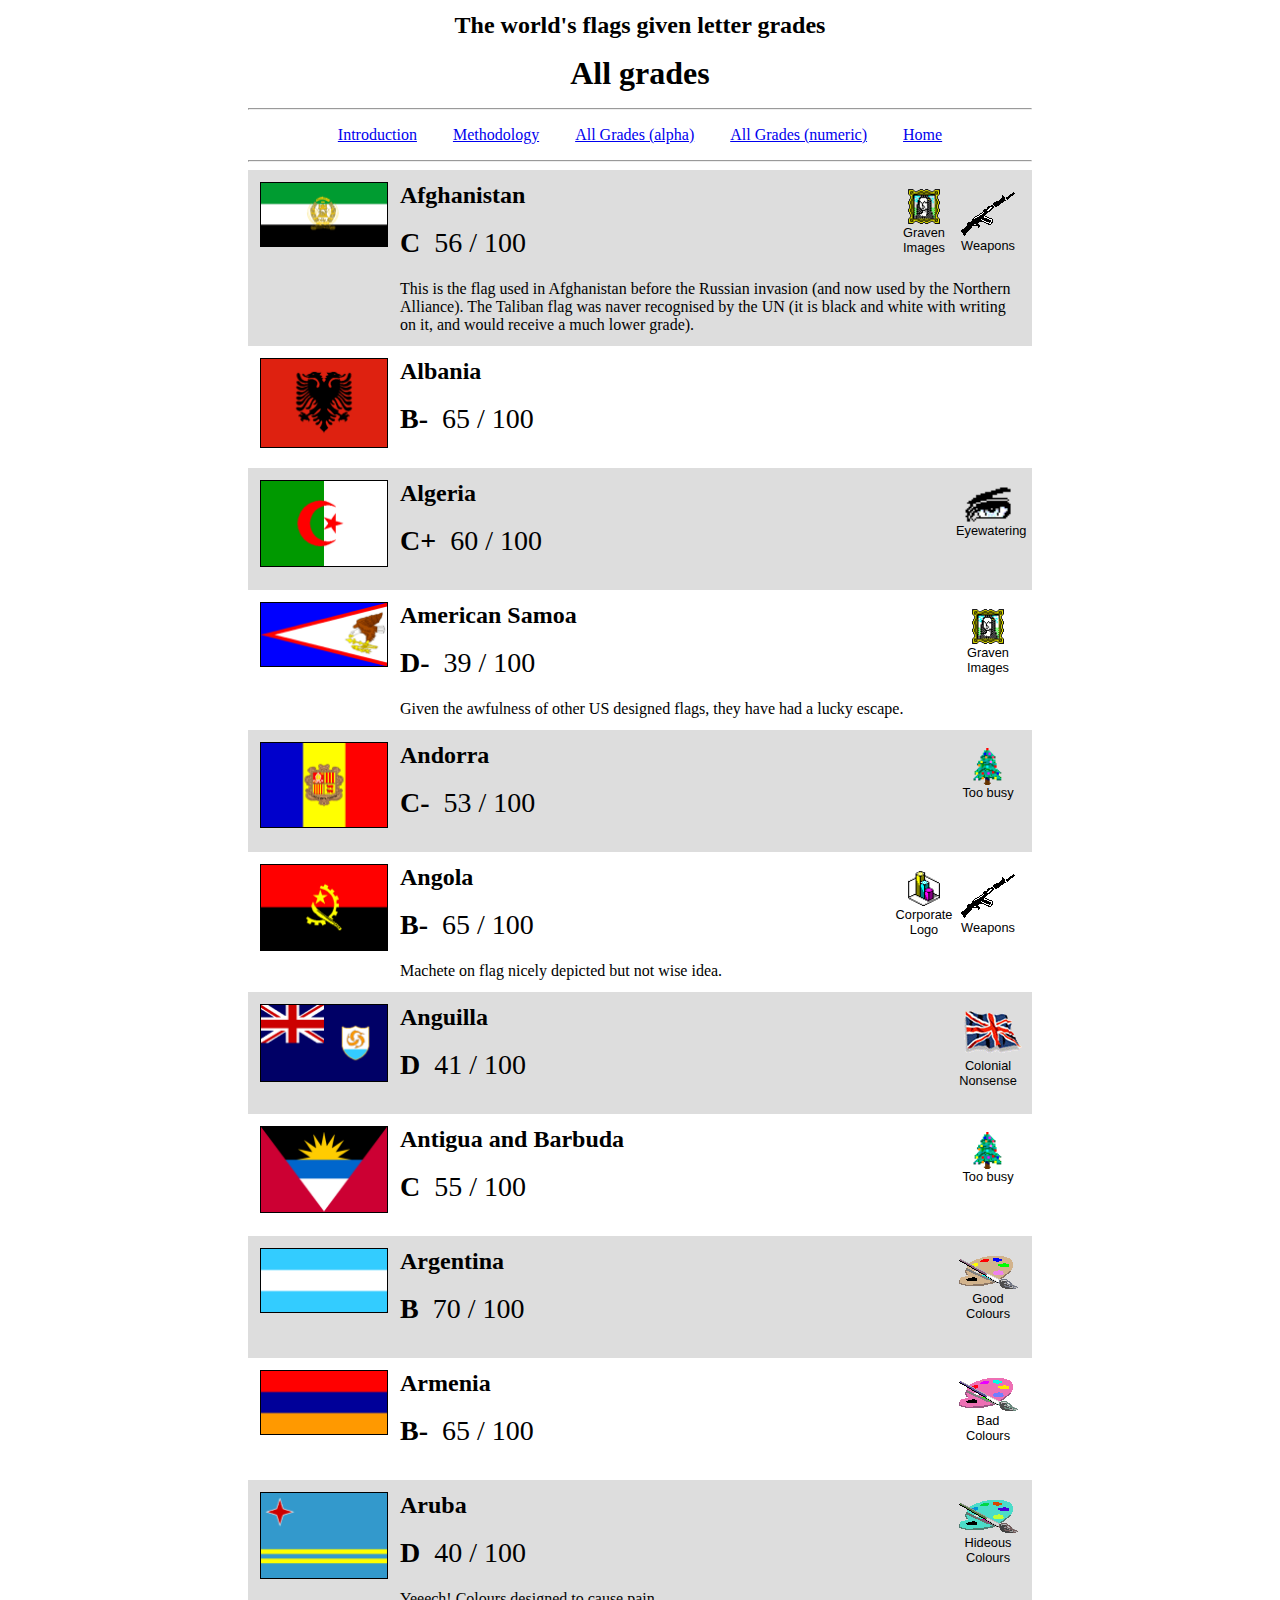
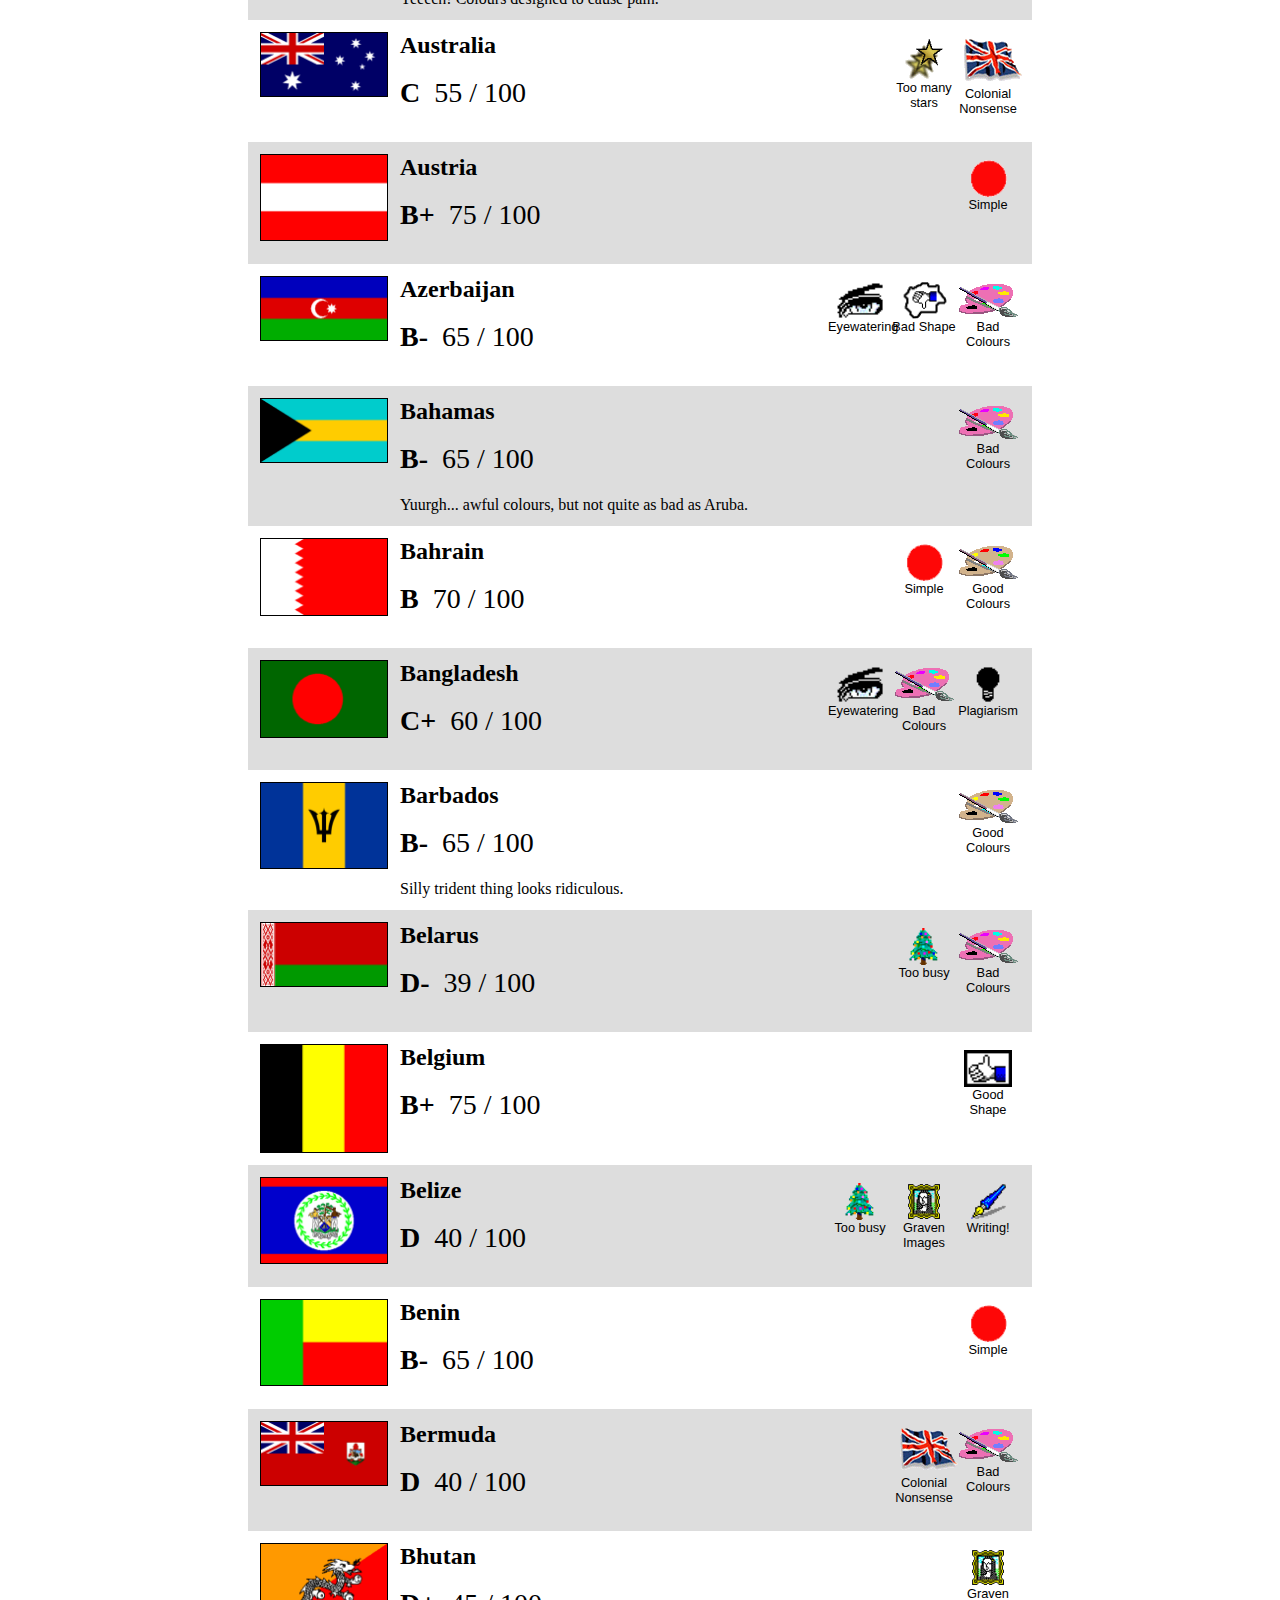
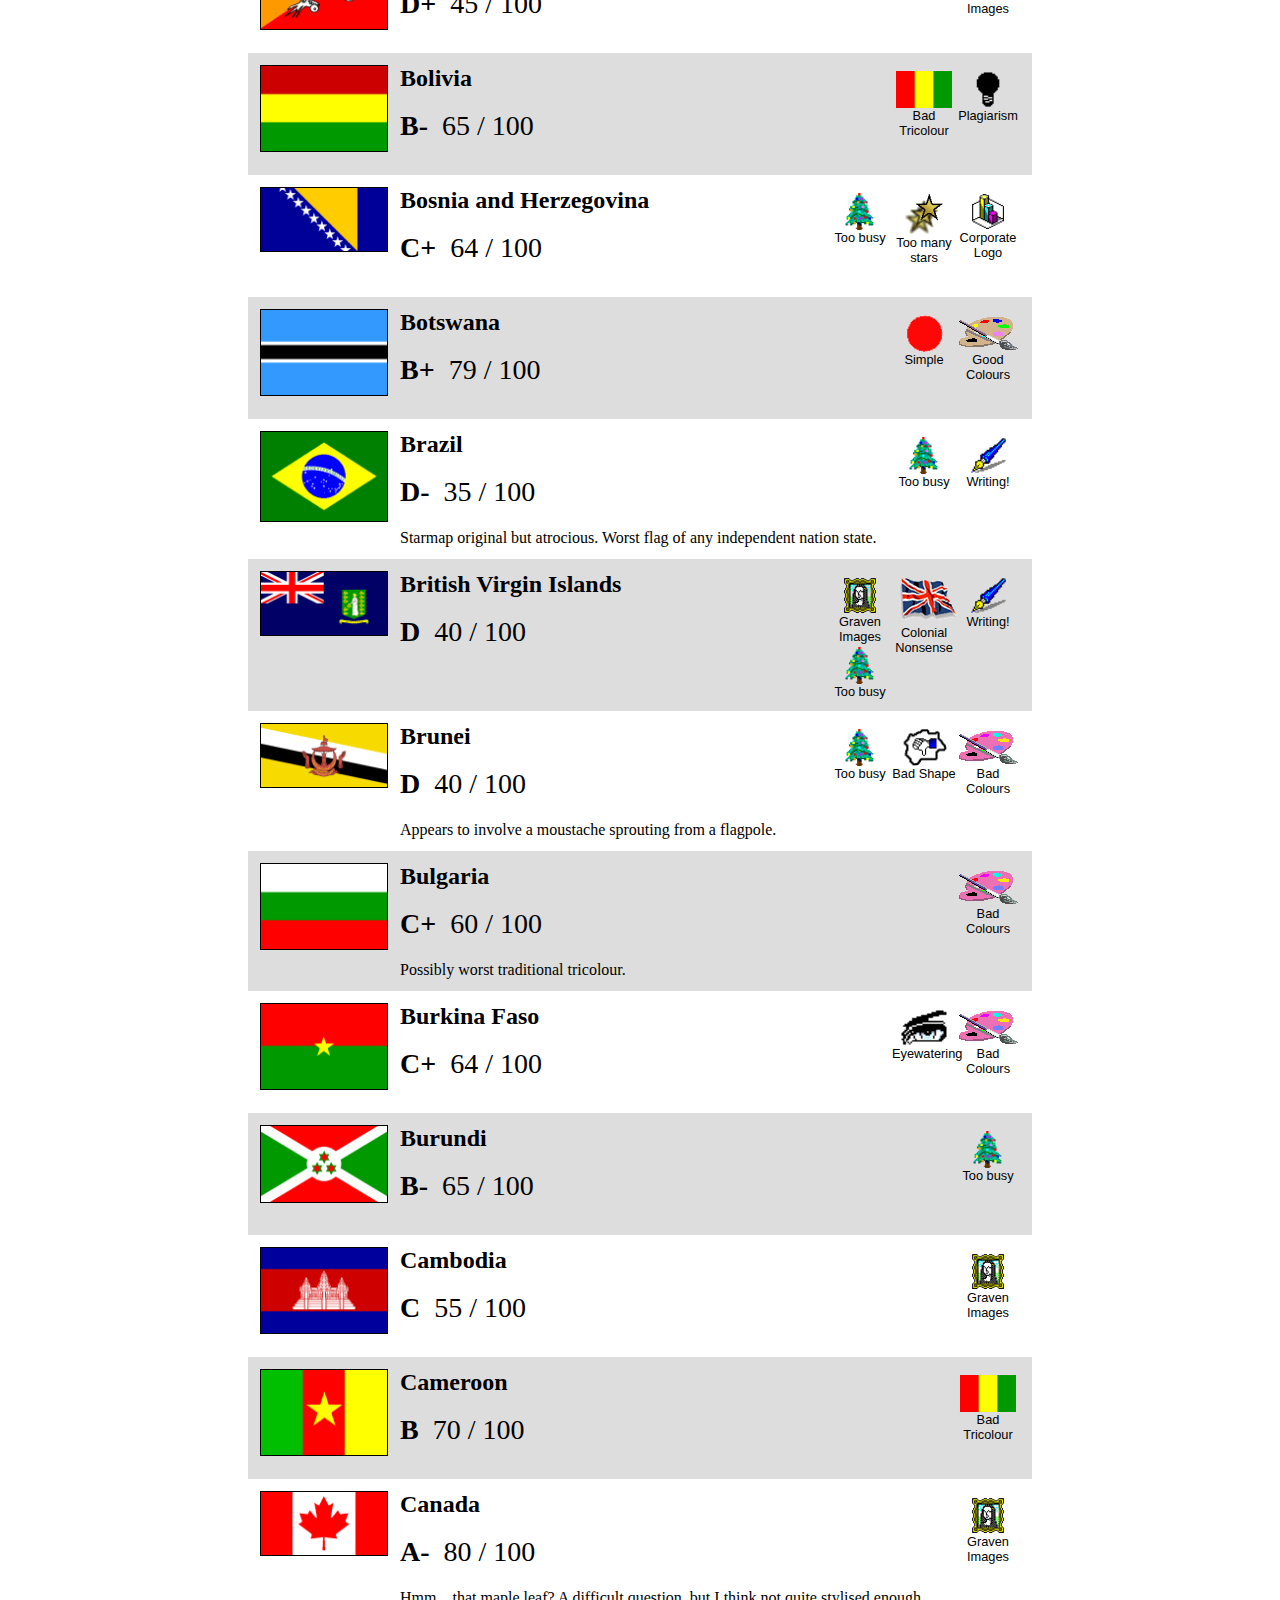
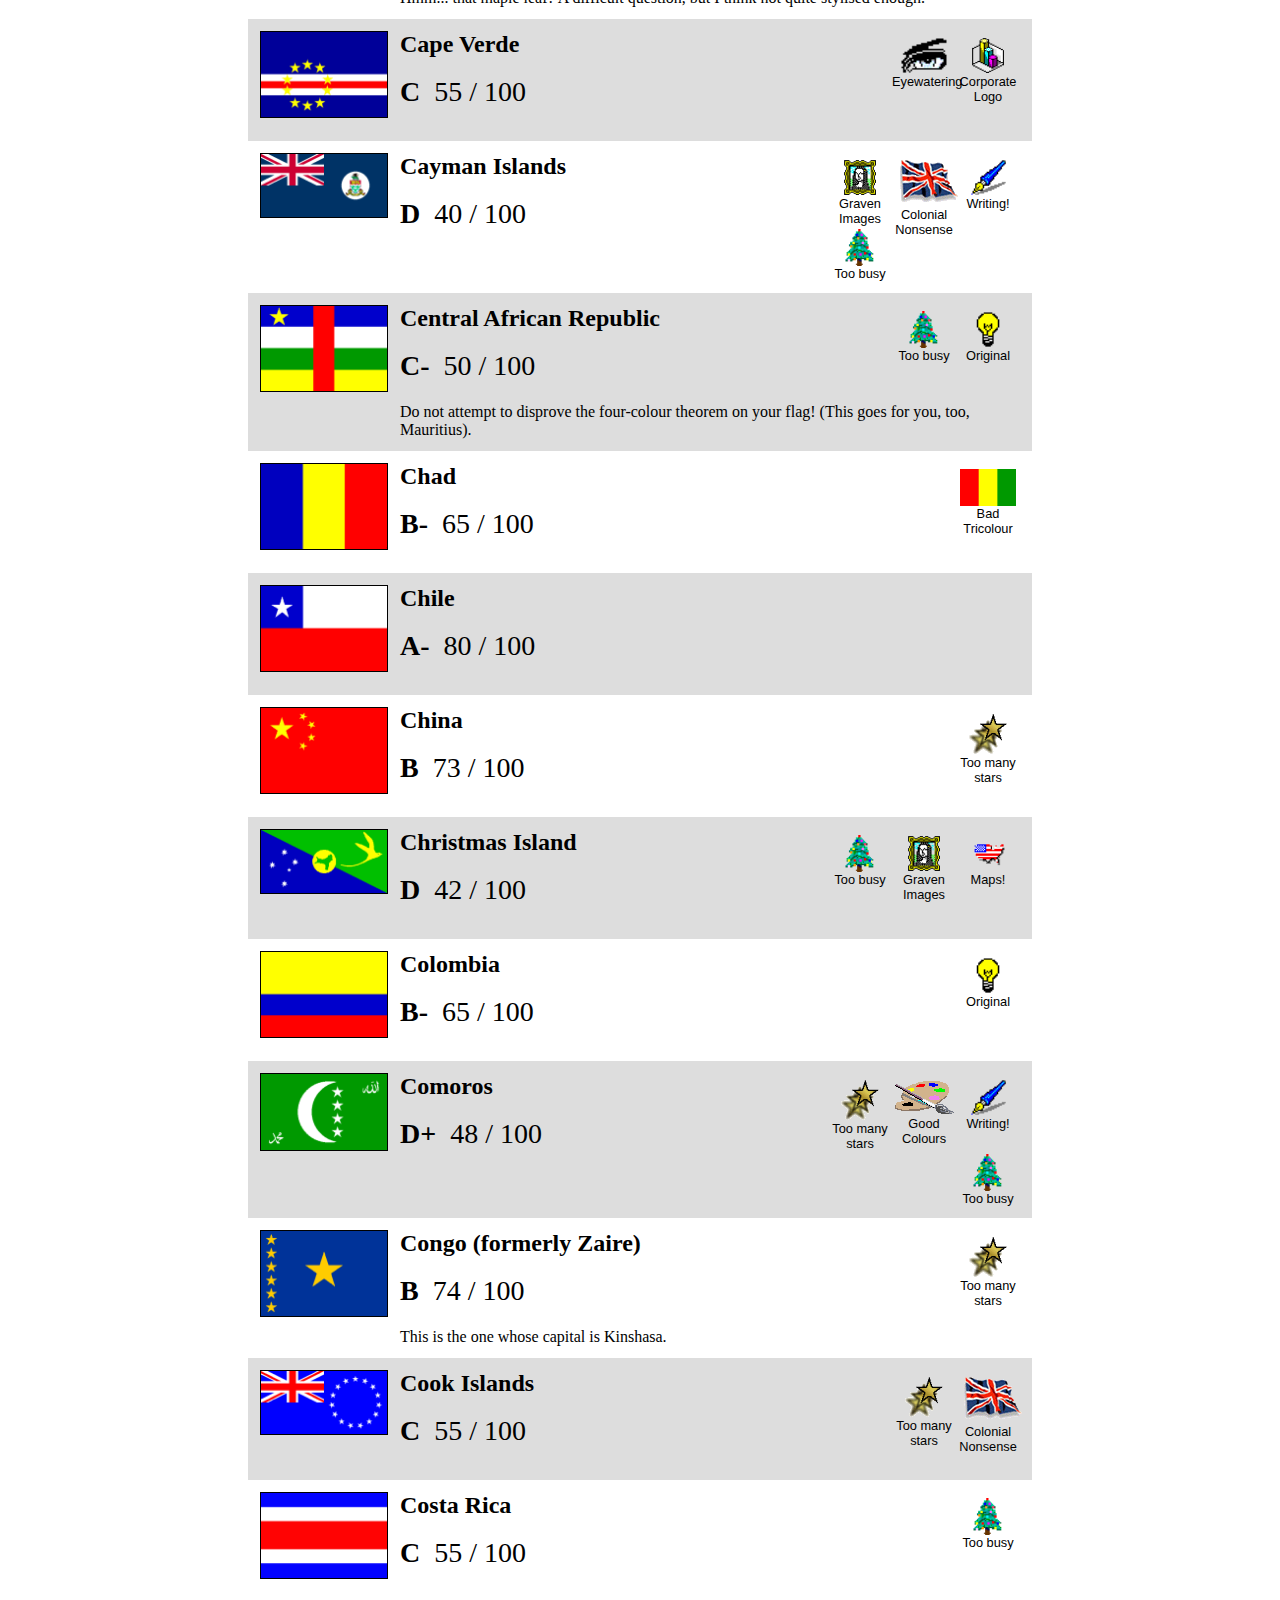
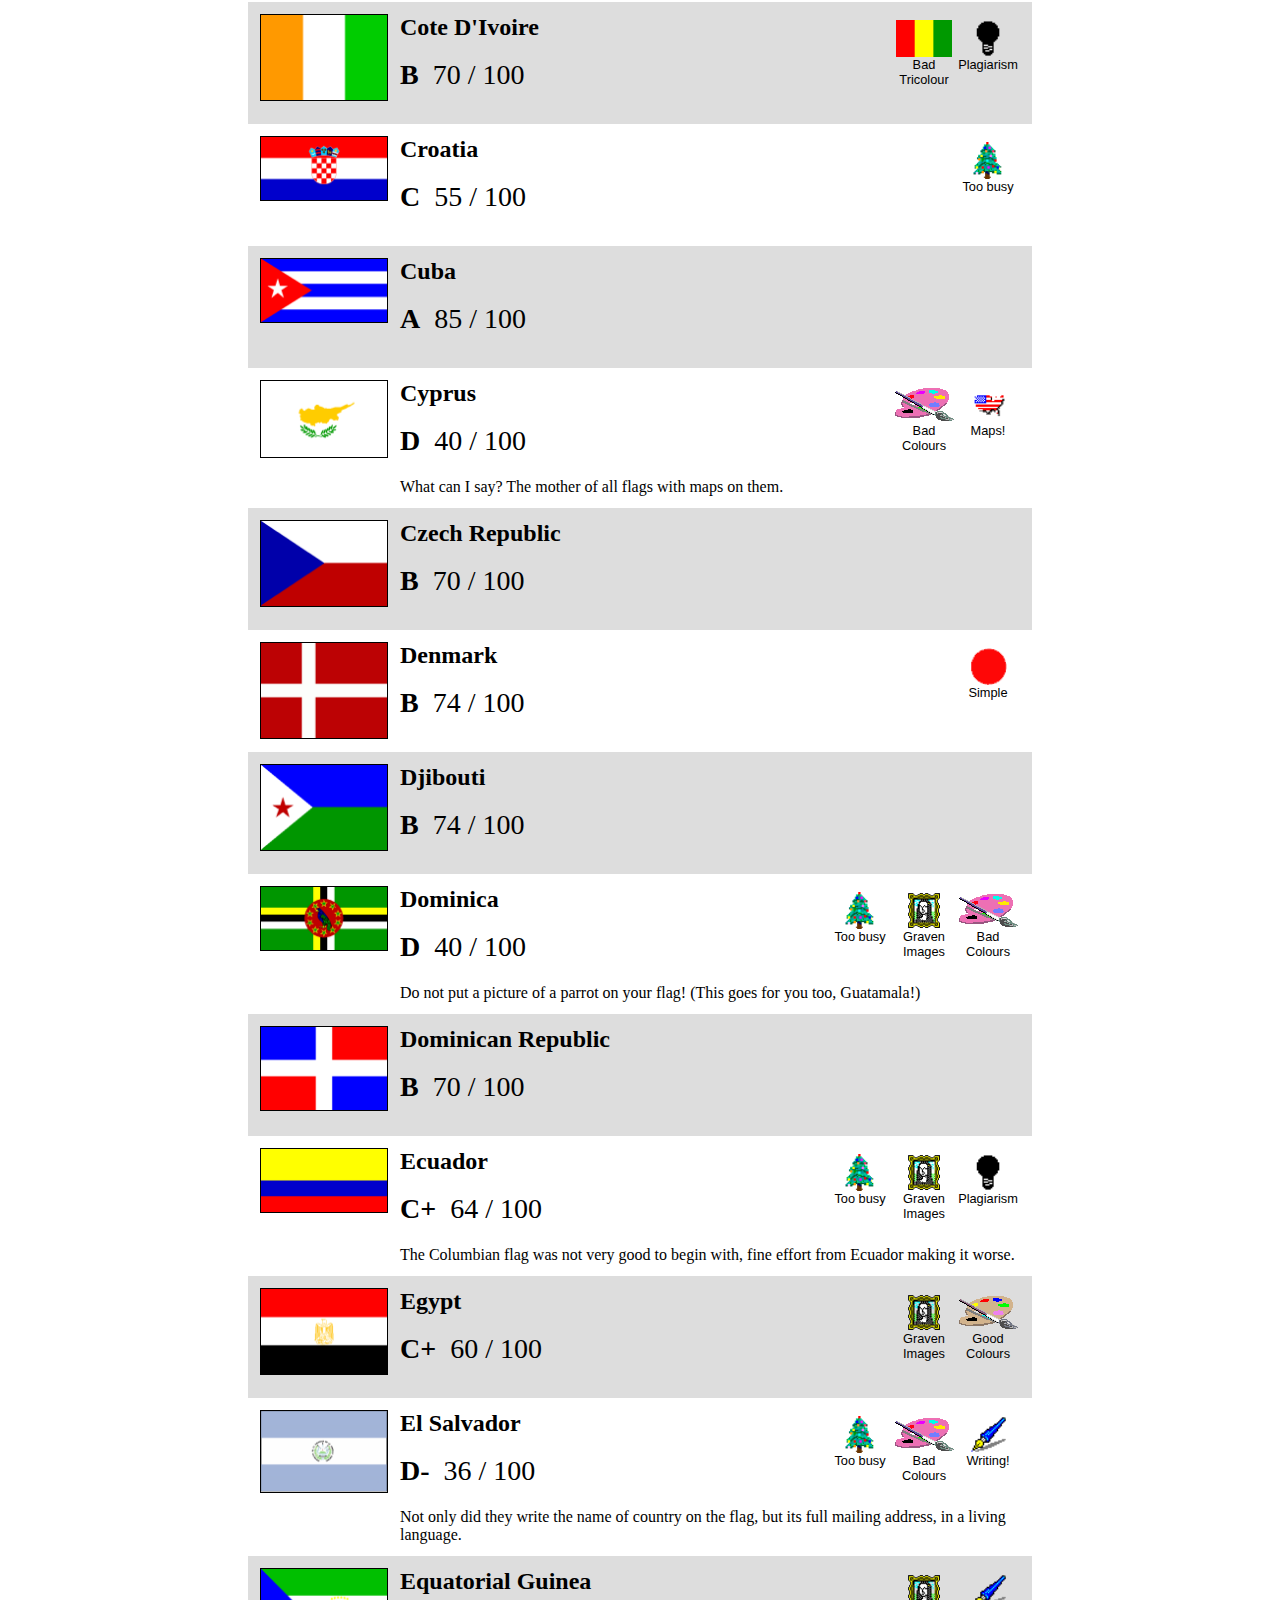
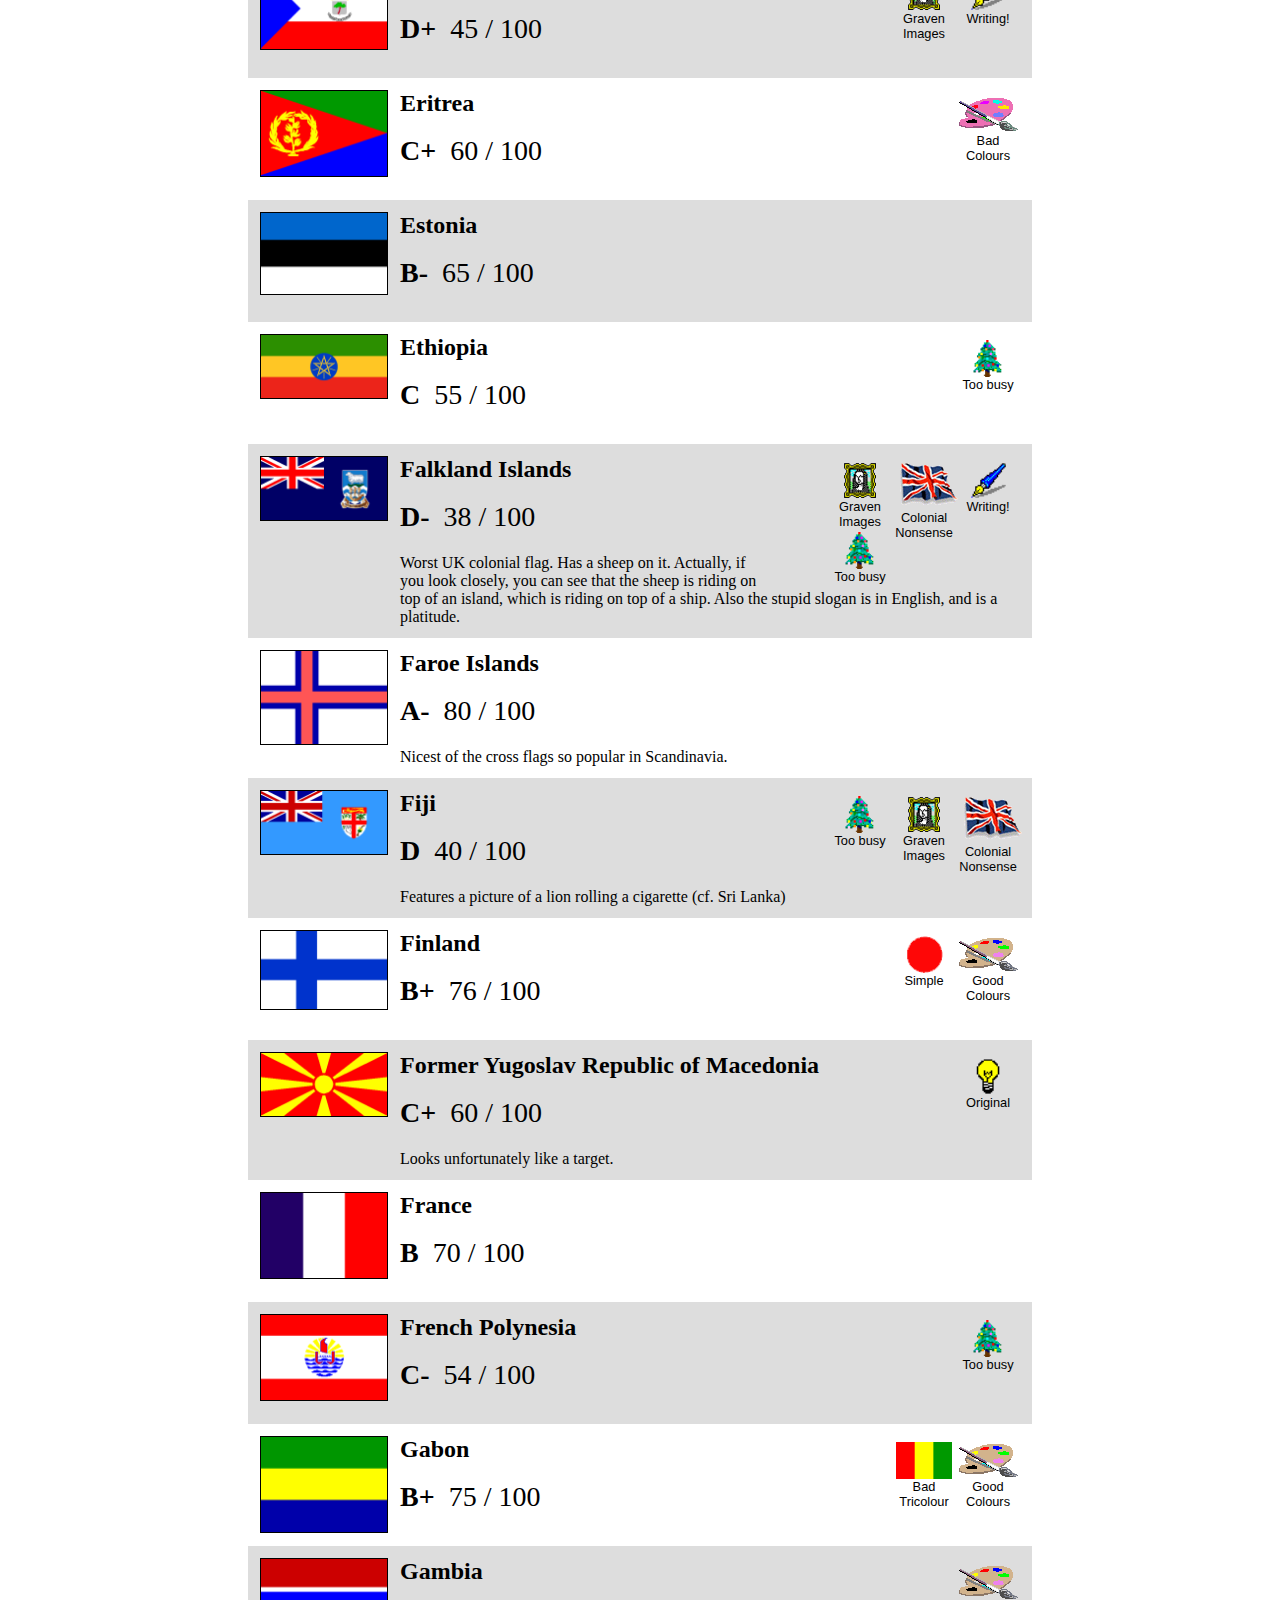
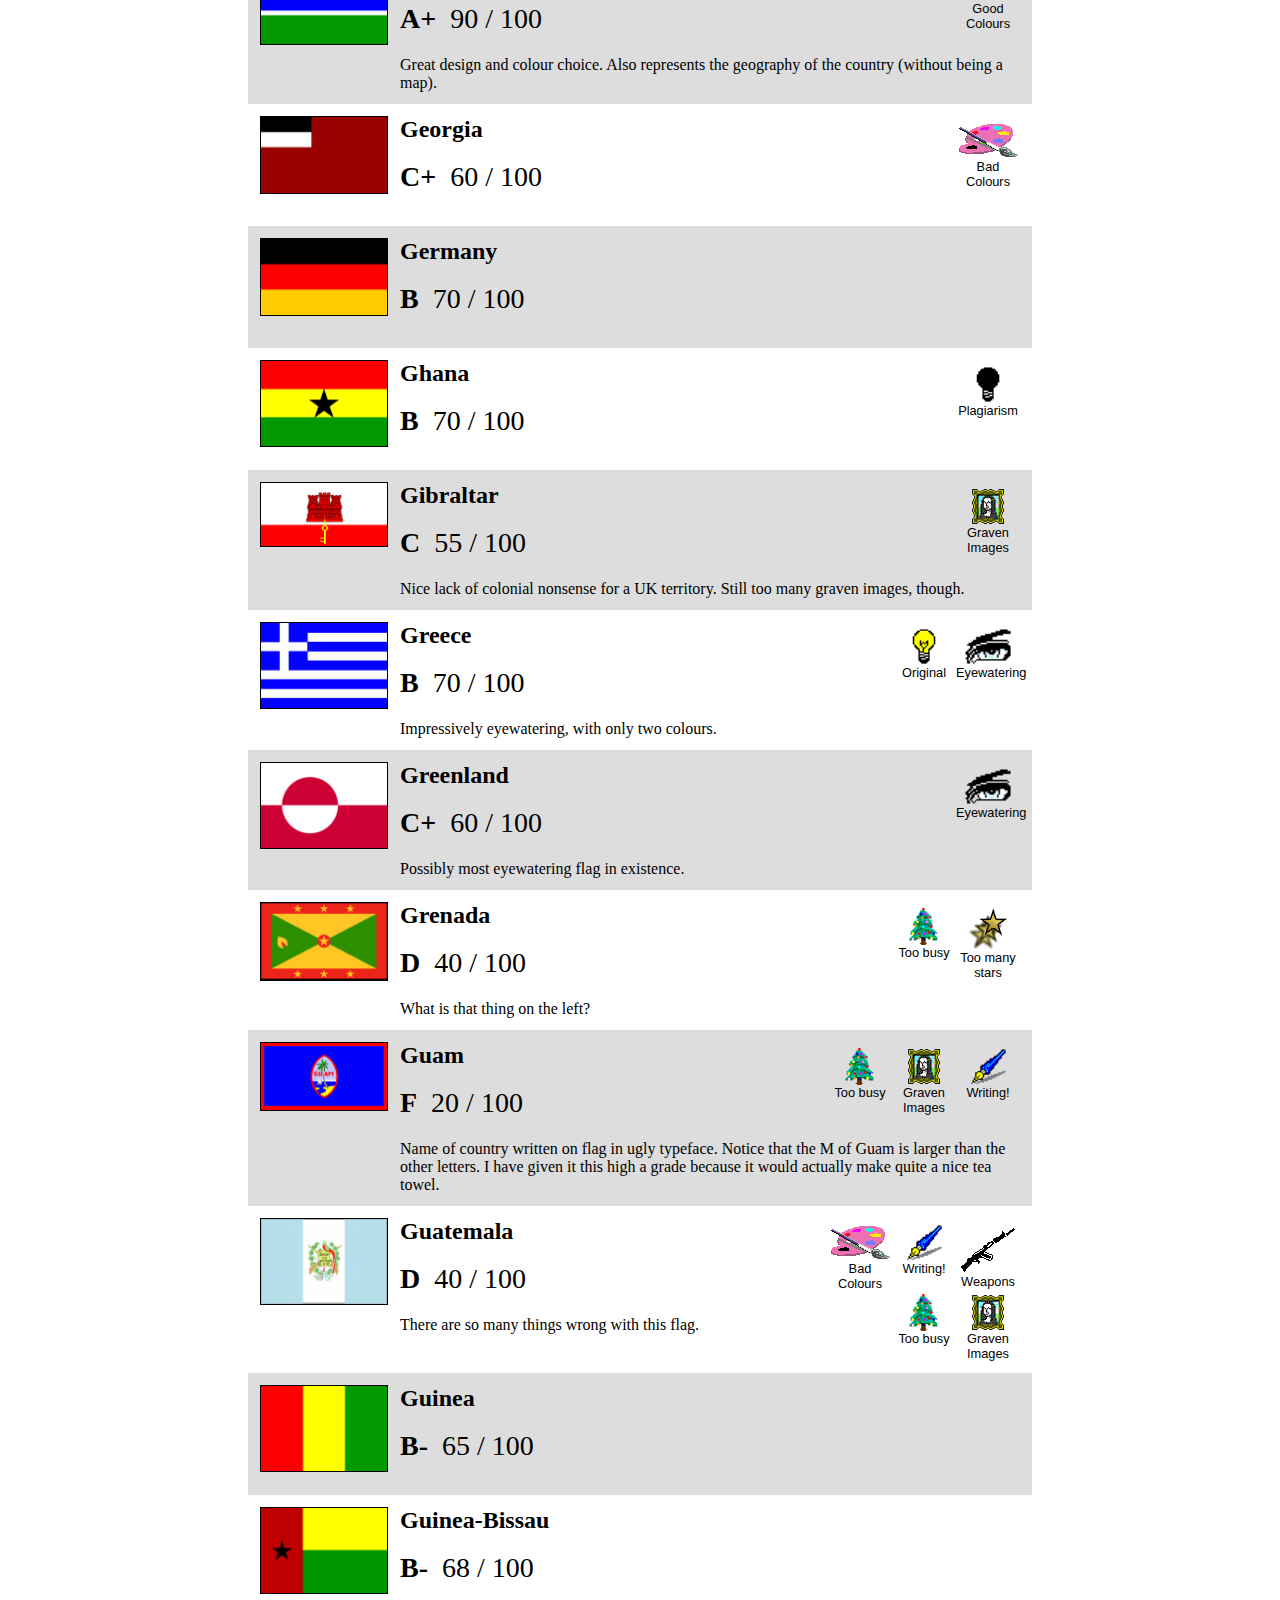
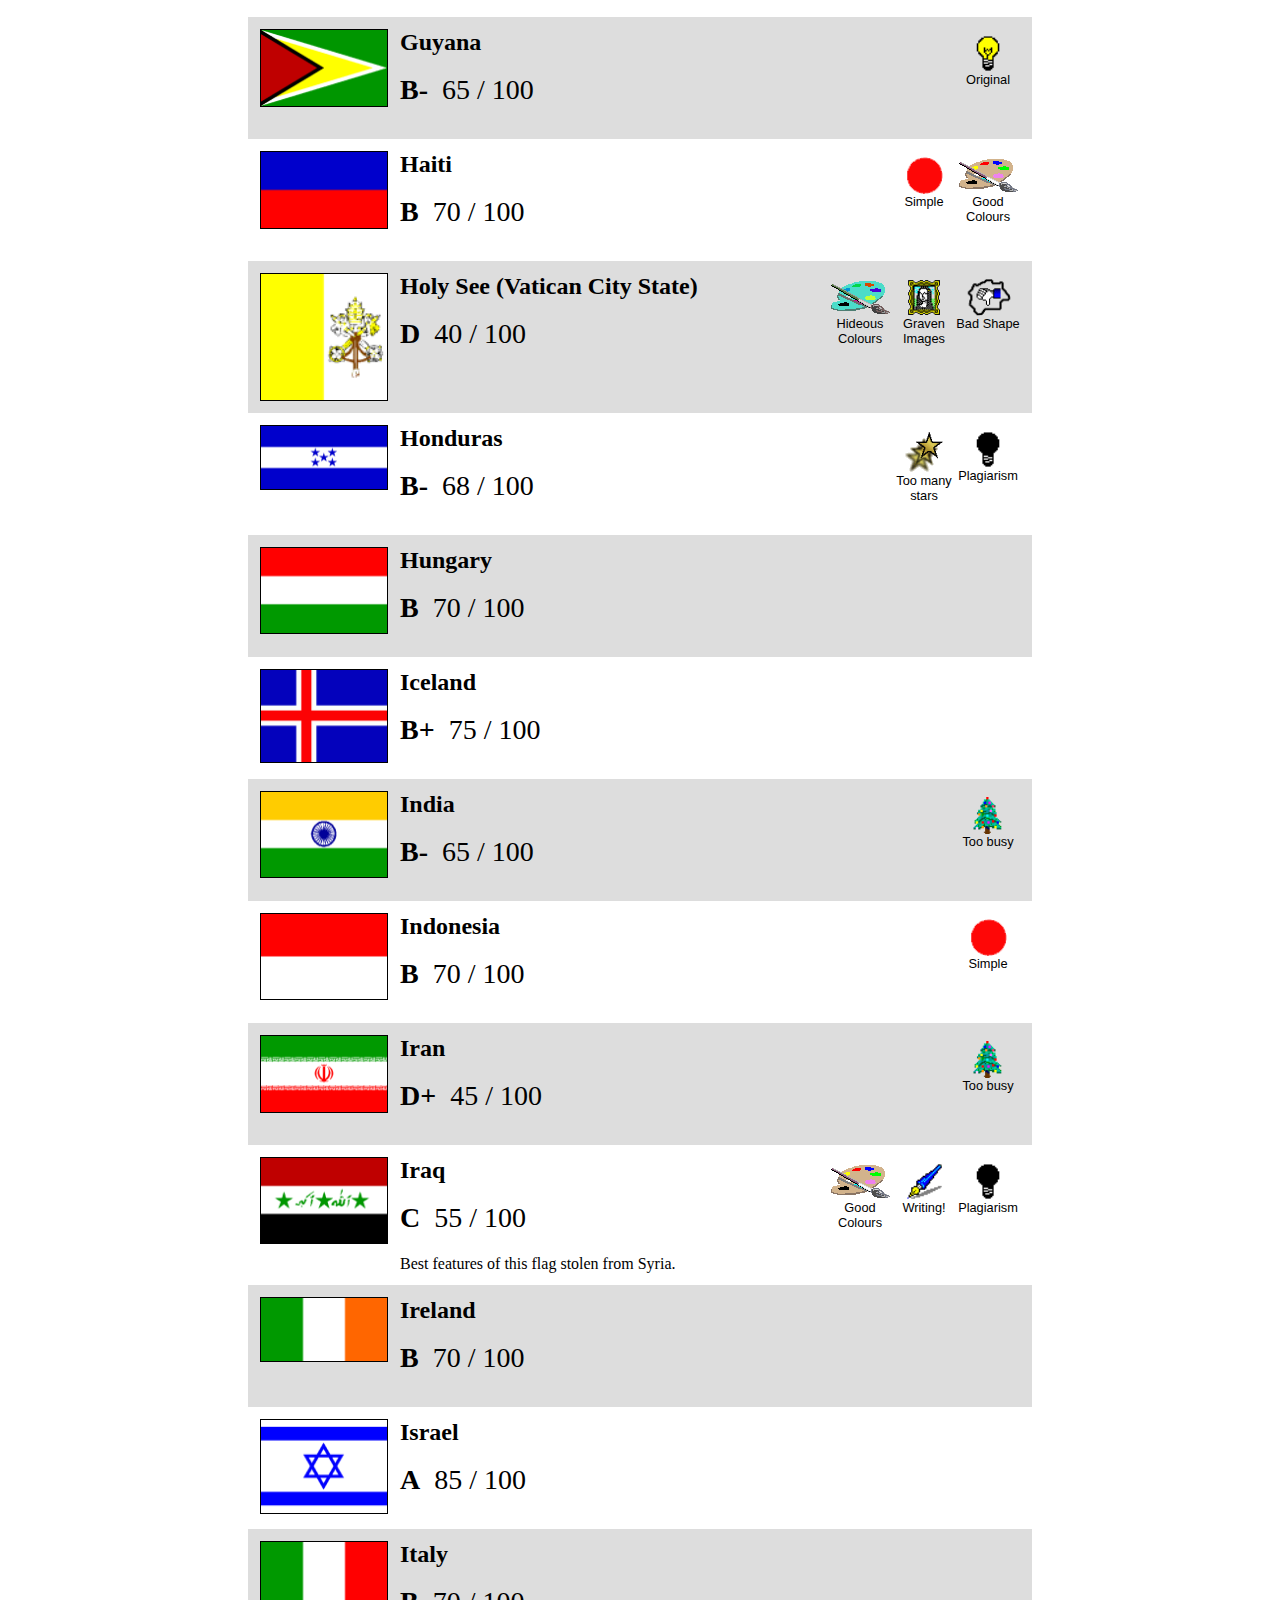
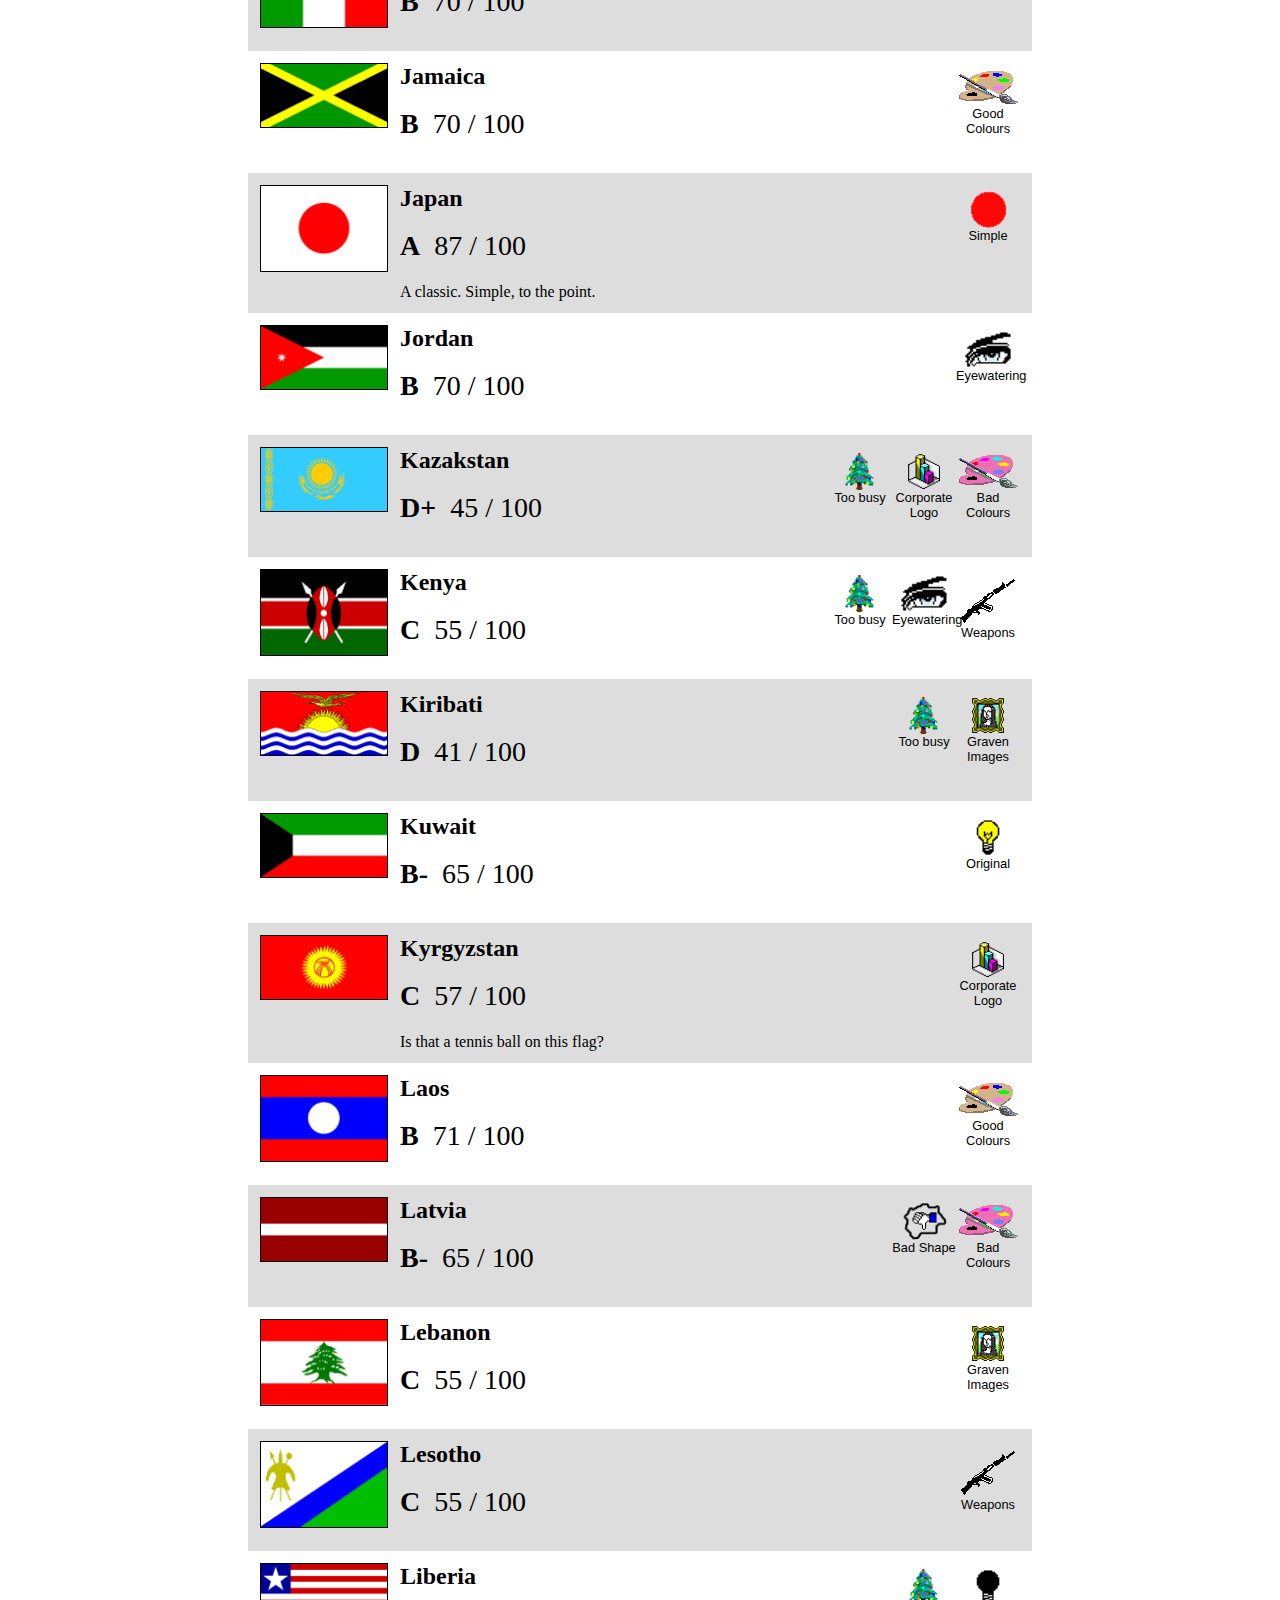
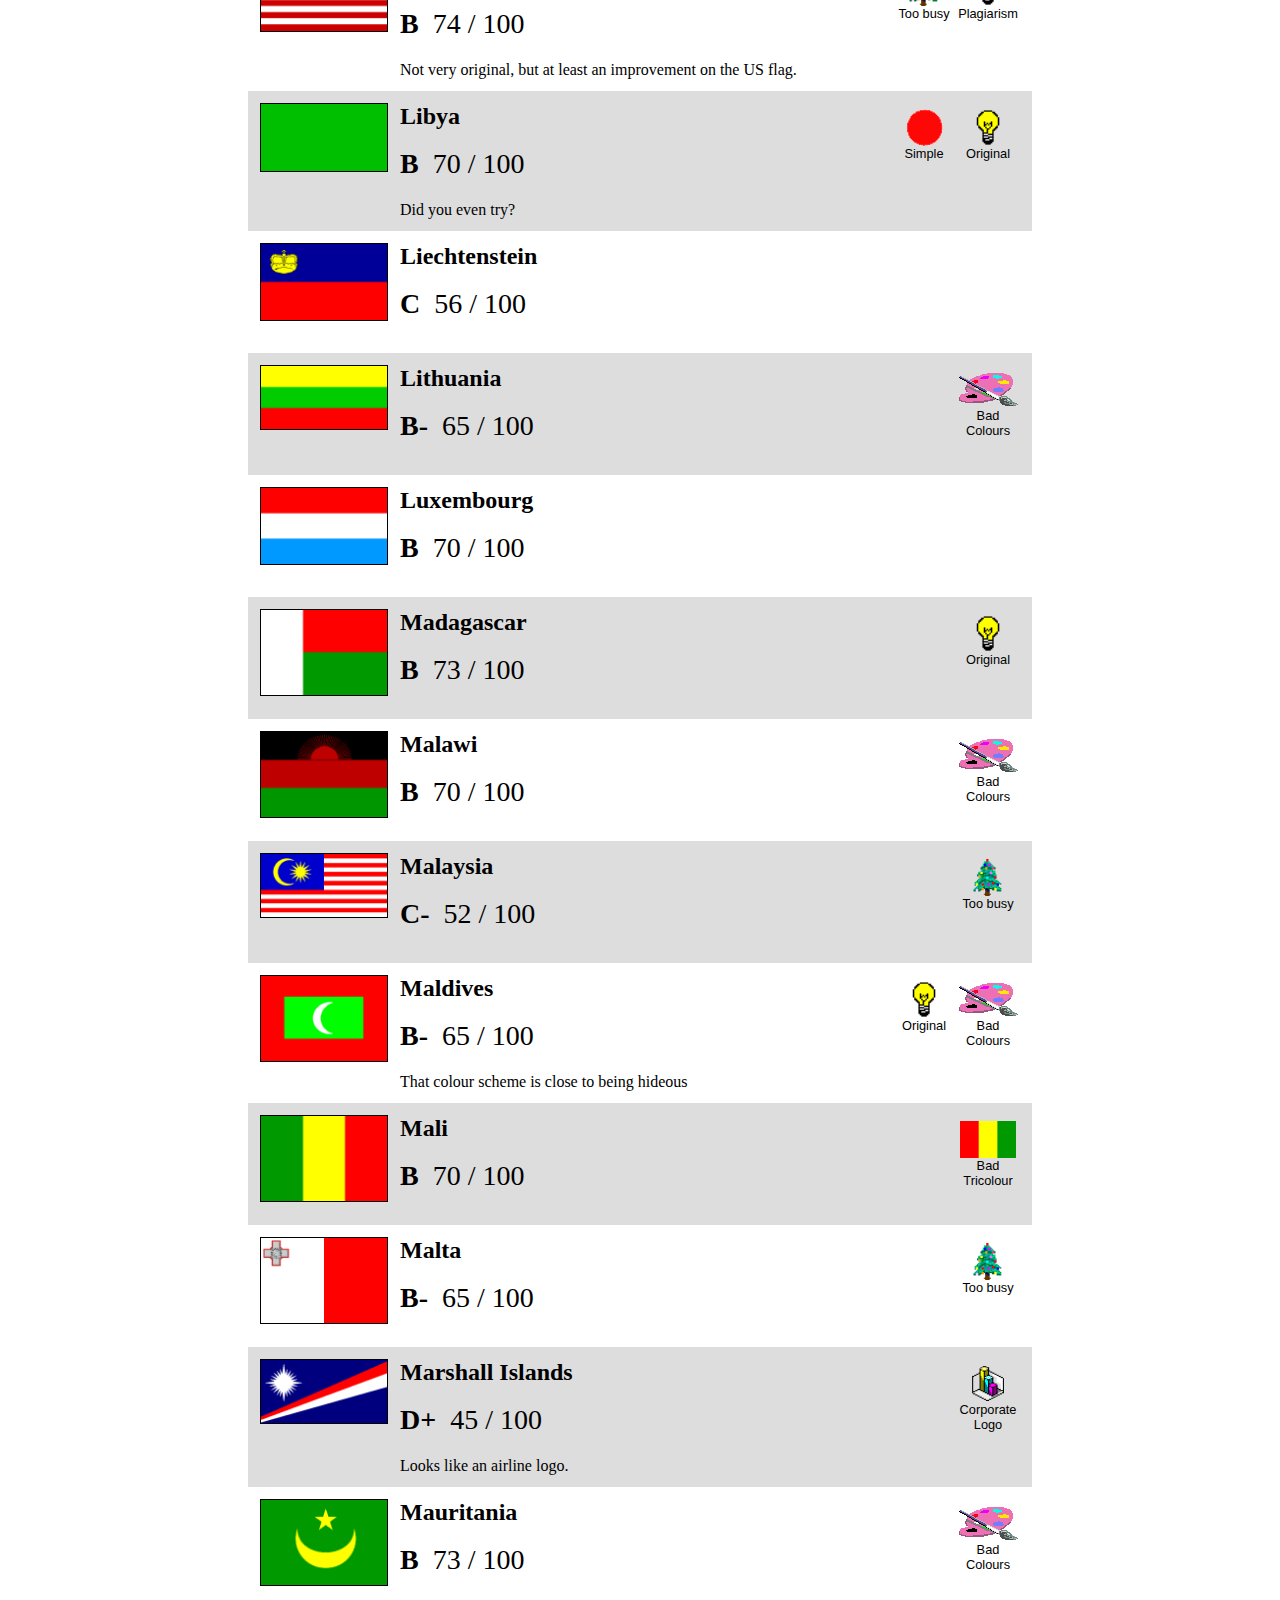
<file: new/alpha.html>
<html>
<head>
  <title>The world's flags given letter grades</title>
  <link rel="stylesheet" href="main.css" />
  <meta property="og:title" content="The world's flags given letter grades">
  <meta property="og:description" content="There are significant differences
  in quality between the flags of different countries. Some are good, some
  are bad. Some countries have clearly taken care in the choice of colours,
  layout, and design. Others have been lazy, stolen the flags of their
  neighbours, or just designed flags that are clearly supposed to cause pain
  to those who look at them.">
  <meta property="og:image" content="https://worldflagsgraded.com/../fotw/gm.gif" />
</head>
<body>
  <div class="page">
    <div class="header">
      <div class="page-title">
        <h2>The world's flags given letter grades</h2>
        <h1>All grades</h1>
      </div>
      <hr />
      <ul class="menu">
        <li><a href="intro.html">Introduction</a></li>
        <li><a href="meth.html">Methodology</a></li>
        <li><a href="alpha.html">All Grades (alpha)</a></li>
        <li><a href="ratings.html">All Grades (numeric)</a></li>
        <li><a href="index.html">Home</a></li>
      </ul>
      <hr />
    </div>
    <div class="main">
      
      <div class="country even-row">
        <div class="flag">
          <a href="../fotw/af.gif"><img src="../fotw/af-lil.gif" /></a>
        </div>
        <div class="tags">
          <div class="tag">
            <div class="tag-icon"><img src="../icons/11.gif" /></div>
            <div class="tag-name">Weapons</div>
          </div>
          <div class="tag">
            <div class="tag-icon"><img src="../icons/gi.gif" /></div>
            <div class="tag-name">Graven Images</div>
          </div>
        </div>
        <div class="detail">
          <div class="name">Afghanistan</div>
          <div class="rating">
            <div class="grade">C</div>
            <div class="score">56 / 100</div>
          </div>
          <div class="comment">This is the flag used in Afghanistan before the Russian invasion (and now used by the Northern Alliance). The Taliban flag was naver recognised by the UN (it is black and white with writing on it, and would receive a much lower grade).</div>
        </div>
      </div>
      
      <div class="country odd-row">
        <div class="flag">
          <a href="../fotw/al.gif"><img src="../fotw/al-lil.gif" /></a>
        </div>
        <div class="tags">
        </div>
        <div class="detail">
          <div class="name">Albania</div>
          <div class="rating">
            <div class="grade">B-</div>
            <div class="score">65 / 100</div>
          </div>
          <div class="comment"></div>
        </div>
      </div>
      
      <div class="country even-row">
        <div class="flag">
          <a href="../fotw/dz.gif"><img src="../fotw/dz-lil.gif" /></a>
        </div>
        <div class="tags">
          <div class="tag">
            <div class="tag-icon"><img src="../icons/e1.gif" /></div>
            <div class="tag-name">Eyewatering</div>
          </div>
        </div>
        <div class="detail">
          <div class="name">Algeria</div>
          <div class="rating">
            <div class="grade">C+</div>
            <div class="score">60 / 100</div>
          </div>
          <div class="comment"></div>
        </div>
      </div>
      
      <div class="country odd-row">
        <div class="flag">
          <a href="../fotw/as.gif"><img src="../fotw/as-lil.gif" /></a>
        </div>
        <div class="tags">
          <div class="tag">
            <div class="tag-icon"><img src="../icons/gi.gif" /></div>
            <div class="tag-name">Graven Images</div>
          </div>
        </div>
        <div class="detail">
          <div class="name">American Samoa</div>
          <div class="rating">
            <div class="grade">D-</div>
            <div class="score">39 / 100</div>
          </div>
          <div class="comment">Given the awfulness of other US designed flags, they have had a lucky escape.</div>
        </div>
      </div>
      
      <div class="country even-row">
        <div class="flag">
          <a href="../fotw/ad.gif"><img src="../fotw/ad-lil.gif" /></a>
        </div>
        <div class="tags">
          <div class="tag">
            <div class="tag-icon"><img src="../icons/tb.gif" /></div>
            <div class="tag-name">Too busy</div>
          </div>
        </div>
        <div class="detail">
          <div class="name">Andorra</div>
          <div class="rating">
            <div class="grade">C-</div>
            <div class="score">53 / 100</div>
          </div>
          <div class="comment"></div>
        </div>
      </div>
      
      <div class="country odd-row">
        <div class="flag">
          <a href="../fotw/ao.gif"><img src="../fotw/ao-lil.gif" /></a>
        </div>
        <div class="tags">
          <div class="tag">
            <div class="tag-icon"><img src="../icons/11.gif" /></div>
            <div class="tag-name">Weapons</div>
          </div>
          <div class="tag">
            <div class="tag-icon"><img src="../icons/cl.gif" /></div>
            <div class="tag-name">Corporate Logo</div>
          </div>
        </div>
        <div class="detail">
          <div class="name">Angola</div>
          <div class="rating">
            <div class="grade">B-</div>
            <div class="score">65 / 100</div>
          </div>
          <div class="comment">Machete on flag nicely depicted but not wise idea.</div>
        </div>
      </div>
      
      <div class="country even-row">
        <div class="flag">
          <a href="../fotw/ai.gif"><img src="../fotw/ai-lil.gif" /></a>
        </div>
        <div class="tags">
          <div class="tag">
            <div class="tag-icon"><img src="../icons/cn.gif" /></div>
            <div class="tag-name">Colonial Nonsense</div>
          </div>
        </div>
        <div class="detail">
          <div class="name">Anguilla</div>
          <div class="rating">
            <div class="grade">D</div>
            <div class="score">41 / 100</div>
          </div>
          <div class="comment"></div>
        </div>
      </div>
      
      <div class="country odd-row">
        <div class="flag">
          <a href="../fotw/ag.gif"><img src="../fotw/ag-lil.gif" /></a>
        </div>
        <div class="tags">
          <div class="tag">
            <div class="tag-icon"><img src="../icons/tb.gif" /></div>
            <div class="tag-name">Too busy</div>
          </div>
        </div>
        <div class="detail">
          <div class="name">Antigua and Barbuda</div>
          <div class="rating">
            <div class="grade">C</div>
            <div class="score">55 / 100</div>
          </div>
          <div class="comment"></div>
        </div>
      </div>
      
      <div class="country even-row">
        <div class="flag">
          <a href="../fotw/ar.gif"><img src="../fotw/ar-lil.gif" /></a>
        </div>
        <div class="tags">
          <div class="tag">
            <div class="tag-icon"><img src="../icons/gc.gif" /></div>
            <div class="tag-name">Good Colours</div>
          </div>
        </div>
        <div class="detail">
          <div class="name">Argentina</div>
          <div class="rating">
            <div class="grade">B</div>
            <div class="score">70 / 100</div>
          </div>
          <div class="comment"></div>
        </div>
      </div>
      
      <div class="country odd-row">
        <div class="flag">
          <a href="../fotw/am.gif"><img src="../fotw/am-lil.gif" /></a>
        </div>
        <div class="tags">
          <div class="tag">
            <div class="tag-icon"><img src="../icons/bc.gif" /></div>
            <div class="tag-name">Bad Colours</div>
          </div>
        </div>
        <div class="detail">
          <div class="name">Armenia</div>
          <div class="rating">
            <div class="grade">B-</div>
            <div class="score">65 / 100</div>
          </div>
          <div class="comment"></div>
        </div>
      </div>
      
      <div class="country even-row">
        <div class="flag">
          <a href="../fotw/aw.gif"><img src="../fotw/aw-lil.gif" /></a>
        </div>
        <div class="tags">
          <div class="tag">
            <div class="tag-icon"><img src="../icons/hc.gif" /></div>
            <div class="tag-name">Hideous Colours</div>
          </div>
        </div>
        <div class="detail">
          <div class="name">Aruba</div>
          <div class="rating">
            <div class="grade">D</div>
            <div class="score">40 / 100</div>
          </div>
          <div class="comment">Yeeech!  Colours designed to cause pain.</div>
        </div>
      </div>
      
      <div class="country odd-row">
        <div class="flag">
          <a href="../fotw/au.gif"><img src="../fotw/au-lil.gif" /></a>
        </div>
        <div class="tags">
          <div class="tag">
            <div class="tag-icon"><img src="../icons/cn.gif" /></div>
            <div class="tag-name">Colonial Nonsense</div>
          </div>
          <div class="tag">
            <div class="tag-icon"><img src="../icons/ms.gif" /></div>
            <div class="tag-name">Too many stars</div>
          </div>
        </div>
        <div class="detail">
          <div class="name">Australia</div>
          <div class="rating">
            <div class="grade">C</div>
            <div class="score">55 / 100</div>
          </div>
          <div class="comment"></div>
        </div>
      </div>
      
      <div class="country even-row">
        <div class="flag">
          <a href="../fotw/at.gif"><img src="../fotw/at-lil.gif" /></a>
        </div>
        <div class="tags">
          <div class="tag">
            <div class="tag-icon"><img src="../icons/s.gif" /></div>
            <div class="tag-name">Simple</div>
          </div>
        </div>
        <div class="detail">
          <div class="name">Austria</div>
          <div class="rating">
            <div class="grade">B+</div>
            <div class="score">75 / 100</div>
          </div>
          <div class="comment"></div>
        </div>
      </div>
      
      <div class="country odd-row">
        <div class="flag">
          <a href="../fotw/az.gif"><img src="../fotw/az-lil.gif" /></a>
        </div>
        <div class="tags">
          <div class="tag">
            <div class="tag-icon"><img src="../icons/bc.gif" /></div>
            <div class="tag-name">Bad Colours</div>
          </div>
          <div class="tag">
            <div class="tag-icon"><img src="../icons/bs.gif" /></div>
            <div class="tag-name">Bad Shape</div>
          </div>
          <div class="tag">
            <div class="tag-icon"><img src="../icons/e1.gif" /></div>
            <div class="tag-name">Eyewatering</div>
          </div>
        </div>
        <div class="detail">
          <div class="name">Azerbaijan</div>
          <div class="rating">
            <div class="grade">B-</div>
            <div class="score">65 / 100</div>
          </div>
          <div class="comment"></div>
        </div>
      </div>
      
      <div class="country even-row">
        <div class="flag">
          <a href="../fotw/bs.gif"><img src="../fotw/bs-lil.gif" /></a>
        </div>
        <div class="tags">
          <div class="tag">
            <div class="tag-icon"><img src="../icons/bc.gif" /></div>
            <div class="tag-name">Bad Colours</div>
          </div>
        </div>
        <div class="detail">
          <div class="name">Bahamas</div>
          <div class="rating">
            <div class="grade">B-</div>
            <div class="score">65 / 100</div>
          </div>
          <div class="comment">Yuurgh... awful colours, but not quite as bad as Aruba.</div>
        </div>
      </div>
      
      <div class="country odd-row">
        <div class="flag">
          <a href="../fotw/bh.gif"><img src="../fotw/bh-lil.gif" /></a>
        </div>
        <div class="tags">
          <div class="tag">
            <div class="tag-icon"><img src="../icons/gc.gif" /></div>
            <div class="tag-name">Good Colours</div>
          </div>
          <div class="tag">
            <div class="tag-icon"><img src="../icons/s.gif" /></div>
            <div class="tag-name">Simple</div>
          </div>
        </div>
        <div class="detail">
          <div class="name">Bahrain</div>
          <div class="rating">
            <div class="grade">B</div>
            <div class="score">70 / 100</div>
          </div>
          <div class="comment"></div>
        </div>
      </div>
      
      <div class="country even-row">
        <div class="flag">
          <a href="../fotw/bd.gif"><img src="../fotw/bd-lil.gif" /></a>
        </div>
        <div class="tags">
          <div class="tag">
            <div class="tag-icon"><img src="../icons/1o.gif" /></div>
            <div class="tag-name">Plagiarism</div>
          </div>
          <div class="tag">
            <div class="tag-icon"><img src="../icons/bc.gif" /></div>
            <div class="tag-name">Bad Colours</div>
          </div>
          <div class="tag">
            <div class="tag-icon"><img src="../icons/e1.gif" /></div>
            <div class="tag-name">Eyewatering</div>
          </div>
        </div>
        <div class="detail">
          <div class="name">Bangladesh</div>
          <div class="rating">
            <div class="grade">C+</div>
            <div class="score">60 / 100</div>
          </div>
          <div class="comment"></div>
        </div>
      </div>
      
      <div class="country odd-row">
        <div class="flag">
          <a href="../fotw/bb.gif"><img src="../fotw/bb-lil.gif" /></a>
        </div>
        <div class="tags">
          <div class="tag">
            <div class="tag-icon"><img src="../icons/gc.gif" /></div>
            <div class="tag-name">Good Colours</div>
          </div>
        </div>
        <div class="detail">
          <div class="name">Barbados</div>
          <div class="rating">
            <div class="grade">B-</div>
            <div class="score">65 / 100</div>
          </div>
          <div class="comment">Silly trident thing looks ridiculous.</div>
        </div>
      </div>
      
      <div class="country even-row">
        <div class="flag">
          <a href="../fotw/by.gif"><img src="../fotw/by-lil.gif" /></a>
        </div>
        <div class="tags">
          <div class="tag">
            <div class="tag-icon"><img src="../icons/bc.gif" /></div>
            <div class="tag-name">Bad Colours</div>
          </div>
          <div class="tag">
            <div class="tag-icon"><img src="../icons/tb.gif" /></div>
            <div class="tag-name">Too busy</div>
          </div>
        </div>
        <div class="detail">
          <div class="name">Belarus</div>
          <div class="rating">
            <div class="grade">D-</div>
            <div class="score">39 / 100</div>
          </div>
          <div class="comment"></div>
        </div>
      </div>
      
      <div class="country odd-row">
        <div class="flag">
          <a href="../fotw/be.gif"><img src="../fotw/be-lil.gif" /></a>
        </div>
        <div class="tags">
          <div class="tag">
            <div class="tag-icon"><img src="../icons/gs.gif" /></div>
            <div class="tag-name">Good Shape</div>
          </div>
        </div>
        <div class="detail">
          <div class="name">Belgium</div>
          <div class="rating">
            <div class="grade">B+</div>
            <div class="score">75 / 100</div>
          </div>
          <div class="comment"></div>
        </div>
      </div>
      
      <div class="country even-row">
        <div class="flag">
          <a href="../fotw/bz.gif"><img src="../fotw/bz-lil.gif" /></a>
        </div>
        <div class="tags">
          <div class="tag">
            <div class="tag-icon"><img src="../icons/1w.gif" /></div>
            <div class="tag-name">Writing!</div>
          </div>
          <div class="tag">
            <div class="tag-icon"><img src="../icons/gi.gif" /></div>
            <div class="tag-name">Graven Images</div>
          </div>
          <div class="tag">
            <div class="tag-icon"><img src="../icons/tb.gif" /></div>
            <div class="tag-name">Too busy</div>
          </div>
        </div>
        <div class="detail">
          <div class="name">Belize</div>
          <div class="rating">
            <div class="grade">D</div>
            <div class="score">40 / 100</div>
          </div>
          <div class="comment"></div>
        </div>
      </div>
      
      <div class="country odd-row">
        <div class="flag">
          <a href="../fotw/bj.gif"><img src="../fotw/bj-lil.gif" /></a>
        </div>
        <div class="tags">
          <div class="tag">
            <div class="tag-icon"><img src="../icons/s.gif" /></div>
            <div class="tag-name">Simple</div>
          </div>
        </div>
        <div class="detail">
          <div class="name">Benin</div>
          <div class="rating">
            <div class="grade">B-</div>
            <div class="score">65 / 100</div>
          </div>
          <div class="comment"></div>
        </div>
      </div>
      
      <div class="country even-row">
        <div class="flag">
          <a href="../fotw/bm.gif"><img src="../fotw/bm-lil.gif" /></a>
        </div>
        <div class="tags">
          <div class="tag">
            <div class="tag-icon"><img src="../icons/bc.gif" /></div>
            <div class="tag-name">Bad Colours</div>
          </div>
          <div class="tag">
            <div class="tag-icon"><img src="../icons/cn.gif" /></div>
            <div class="tag-name">Colonial Nonsense</div>
          </div>
        </div>
        <div class="detail">
          <div class="name">Bermuda</div>
          <div class="rating">
            <div class="grade">D</div>
            <div class="score">40 / 100</div>
          </div>
          <div class="comment"></div>
        </div>
      </div>
      
      <div class="country odd-row">
        <div class="flag">
          <a href="../fotw/bt.gif"><img src="../fotw/bt-lil.gif" /></a>
        </div>
        <div class="tags">
          <div class="tag">
            <div class="tag-icon"><img src="../icons/gi.gif" /></div>
            <div class="tag-name">Graven Images</div>
          </div>
        </div>
        <div class="detail">
          <div class="name">Bhutan</div>
          <div class="rating">
            <div class="grade">D+</div>
            <div class="score">45 / 100</div>
          </div>
          <div class="comment"></div>
        </div>
      </div>
      
      <div class="country even-row">
        <div class="flag">
          <a href="../fotw/bo.gif"><img src="../fotw/bo-lil.gif" /></a>
        </div>
        <div class="tags">
          <div class="tag">
            <div class="tag-icon"><img src="../icons/1o.gif" /></div>
            <div class="tag-name">Plagiarism</div>
          </div>
          <div class="tag">
            <div class="tag-icon"><img src="../icons/mc.gif" /></div>
            <div class="tag-name">Bad Tricolour</div>
          </div>
        </div>
        <div class="detail">
          <div class="name">Bolivia</div>
          <div class="rating">
            <div class="grade">B-</div>
            <div class="score">65 / 100</div>
          </div>
          <div class="comment"></div>
        </div>
      </div>
      
      <div class="country odd-row">
        <div class="flag">
          <a href="../fotw/ba.gif"><img src="../fotw/ba-lil.gif" /></a>
        </div>
        <div class="tags">
          <div class="tag">
            <div class="tag-icon"><img src="../icons/cl.gif" /></div>
            <div class="tag-name">Corporate Logo</div>
          </div>
          <div class="tag">
            <div class="tag-icon"><img src="../icons/ms.gif" /></div>
            <div class="tag-name">Too many stars</div>
          </div>
          <div class="tag">
            <div class="tag-icon"><img src="../icons/tb.gif" /></div>
            <div class="tag-name">Too busy</div>
          </div>
        </div>
        <div class="detail">
          <div class="name">Bosnia and Herzegovina</div>
          <div class="rating">
            <div class="grade">C+</div>
            <div class="score">64 / 100</div>
          </div>
          <div class="comment"></div>
        </div>
      </div>
      
      <div class="country even-row">
        <div class="flag">
          <a href="../fotw/bw.gif"><img src="../fotw/bw-lil.gif" /></a>
        </div>
        <div class="tags">
          <div class="tag">
            <div class="tag-icon"><img src="../icons/gc.gif" /></div>
            <div class="tag-name">Good Colours</div>
          </div>
          <div class="tag">
            <div class="tag-icon"><img src="../icons/s.gif" /></div>
            <div class="tag-name">Simple</div>
          </div>
        </div>
        <div class="detail">
          <div class="name">Botswana</div>
          <div class="rating">
            <div class="grade">B+</div>
            <div class="score">79 / 100</div>
          </div>
          <div class="comment"></div>
        </div>
      </div>
      
      <div class="country odd-row">
        <div class="flag">
          <a href="../fotw/br.gif"><img src="../fotw/br-lil.gif" /></a>
        </div>
        <div class="tags">
          <div class="tag">
            <div class="tag-icon"><img src="../icons/1w.gif" /></div>
            <div class="tag-name">Writing!</div>
          </div>
          <div class="tag">
            <div class="tag-icon"><img src="../icons/tb.gif" /></div>
            <div class="tag-name">Too busy</div>
          </div>
        </div>
        <div class="detail">
          <div class="name">Brazil</div>
          <div class="rating">
            <div class="grade">D-</div>
            <div class="score">35 / 100</div>
          </div>
          <div class="comment">Starmap original but atrocious.  Worst flag of any independent nation state.</div>
        </div>
      </div>
      
      <div class="country even-row">
        <div class="flag">
          <a href="../fotw/vg.gif"><img src="../fotw/vg-lil.gif" /></a>
        </div>
        <div class="tags">
          <div class="tag">
            <div class="tag-icon"><img src="../icons/1w.gif" /></div>
            <div class="tag-name">Writing!</div>
          </div>
          <div class="tag">
            <div class="tag-icon"><img src="../icons/cn.gif" /></div>
            <div class="tag-name">Colonial Nonsense</div>
          </div>
          <div class="tag">
            <div class="tag-icon"><img src="../icons/gi.gif" /></div>
            <div class="tag-name">Graven Images</div>
          </div>
          <div class="tag">
            <div class="tag-icon"><img src="../icons/tb.gif" /></div>
            <div class="tag-name">Too busy</div>
          </div>
        </div>
        <div class="detail">
          <div class="name">British Virgin Islands</div>
          <div class="rating">
            <div class="grade">D</div>
            <div class="score">40 / 100</div>
          </div>
          <div class="comment"></div>
        </div>
      </div>
      
      <div class="country odd-row">
        <div class="flag">
          <a href="../fotw/bn.gif"><img src="../fotw/bn-lil.gif" /></a>
        </div>
        <div class="tags">
          <div class="tag">
            <div class="tag-icon"><img src="../icons/bc.gif" /></div>
            <div class="tag-name">Bad Colours</div>
          </div>
          <div class="tag">
            <div class="tag-icon"><img src="../icons/bs.gif" /></div>
            <div class="tag-name">Bad Shape</div>
          </div>
          <div class="tag">
            <div class="tag-icon"><img src="../icons/tb.gif" /></div>
            <div class="tag-name">Too busy</div>
          </div>
        </div>
        <div class="detail">
          <div class="name">Brunei</div>
          <div class="rating">
            <div class="grade">D</div>
            <div class="score">40 / 100</div>
          </div>
          <div class="comment">Appears to involve a moustache sprouting from a flagpole.</div>
        </div>
      </div>
      
      <div class="country even-row">
        <div class="flag">
          <a href="../fotw/bg.gif"><img src="../fotw/bg-lil.gif" /></a>
        </div>
        <div class="tags">
          <div class="tag">
            <div class="tag-icon"><img src="../icons/bc.gif" /></div>
            <div class="tag-name">Bad Colours</div>
          </div>
        </div>
        <div class="detail">
          <div class="name">Bulgaria</div>
          <div class="rating">
            <div class="grade">C+</div>
            <div class="score">60 / 100</div>
          </div>
          <div class="comment">Possibly worst traditional tricolour.</div>
        </div>
      </div>
      
      <div class="country odd-row">
        <div class="flag">
          <a href="../fotw/bf.gif"><img src="../fotw/bf-lil.gif" /></a>
        </div>
        <div class="tags">
          <div class="tag">
            <div class="tag-icon"><img src="../icons/bc.gif" /></div>
            <div class="tag-name">Bad Colours</div>
          </div>
          <div class="tag">
            <div class="tag-icon"><img src="../icons/e1.gif" /></div>
            <div class="tag-name">Eyewatering</div>
          </div>
        </div>
        <div class="detail">
          <div class="name">Burkina Faso</div>
          <div class="rating">
            <div class="grade">C+</div>
            <div class="score">64 / 100</div>
          </div>
          <div class="comment"></div>
        </div>
      </div>
      
      <div class="country even-row">
        <div class="flag">
          <a href="../fotw/bi.gif"><img src="../fotw/bi-lil.gif" /></a>
        </div>
        <div class="tags">
          <div class="tag">
            <div class="tag-icon"><img src="../icons/tb.gif" /></div>
            <div class="tag-name">Too busy</div>
          </div>
        </div>
        <div class="detail">
          <div class="name">Burundi</div>
          <div class="rating">
            <div class="grade">B-</div>
            <div class="score">65 / 100</div>
          </div>
          <div class="comment"></div>
        </div>
      </div>
      
      <div class="country odd-row">
        <div class="flag">
          <a href="../fotw/kh.gif"><img src="../fotw/kh-lil.gif" /></a>
        </div>
        <div class="tags">
          <div class="tag">
            <div class="tag-icon"><img src="../icons/gi.gif" /></div>
            <div class="tag-name">Graven Images</div>
          </div>
        </div>
        <div class="detail">
          <div class="name">Cambodia</div>
          <div class="rating">
            <div class="grade">C</div>
            <div class="score">55 / 100</div>
          </div>
          <div class="comment"></div>
        </div>
      </div>
      
      <div class="country even-row">
        <div class="flag">
          <a href="../fotw/cm.gif"><img src="../fotw/cm-lil.gif" /></a>
        </div>
        <div class="tags">
          <div class="tag">
            <div class="tag-icon"><img src="../icons/mc.gif" /></div>
            <div class="tag-name">Bad Tricolour</div>
          </div>
        </div>
        <div class="detail">
          <div class="name">Cameroon</div>
          <div class="rating">
            <div class="grade">B</div>
            <div class="score">70 / 100</div>
          </div>
          <div class="comment"></div>
        </div>
      </div>
      
      <div class="country odd-row">
        <div class="flag">
          <a href="../fotw/ca.gif"><img src="../fotw/ca-lil.gif" /></a>
        </div>
        <div class="tags">
          <div class="tag">
            <div class="tag-icon"><img src="../icons/gi.gif" /></div>
            <div class="tag-name">Graven Images</div>
          </div>
        </div>
        <div class="detail">
          <div class="name">Canada</div>
          <div class="rating">
            <div class="grade">A-</div>
            <div class="score">80 / 100</div>
          </div>
          <div class="comment">Hmm... that maple leaf?  A difficult question, but I think not quite stylised enough.</div>
        </div>
      </div>
      
      <div class="country even-row">
        <div class="flag">
          <a href="../fotw/cv.gif"><img src="../fotw/cv-lil.gif" /></a>
        </div>
        <div class="tags">
          <div class="tag">
            <div class="tag-icon"><img src="../icons/cl.gif" /></div>
            <div class="tag-name">Corporate Logo</div>
          </div>
          <div class="tag">
            <div class="tag-icon"><img src="../icons/e1.gif" /></div>
            <div class="tag-name">Eyewatering</div>
          </div>
        </div>
        <div class="detail">
          <div class="name">Cape Verde</div>
          <div class="rating">
            <div class="grade">C</div>
            <div class="score">55 / 100</div>
          </div>
          <div class="comment"></div>
        </div>
      </div>
      
      <div class="country odd-row">
        <div class="flag">
          <a href="../fotw/ky.gif"><img src="../fotw/ky-lil.gif" /></a>
        </div>
        <div class="tags">
          <div class="tag">
            <div class="tag-icon"><img src="../icons/1w.gif" /></div>
            <div class="tag-name">Writing!</div>
          </div>
          <div class="tag">
            <div class="tag-icon"><img src="../icons/cn.gif" /></div>
            <div class="tag-name">Colonial Nonsense</div>
          </div>
          <div class="tag">
            <div class="tag-icon"><img src="../icons/gi.gif" /></div>
            <div class="tag-name">Graven Images</div>
          </div>
          <div class="tag">
            <div class="tag-icon"><img src="../icons/tb.gif" /></div>
            <div class="tag-name">Too busy</div>
          </div>
        </div>
        <div class="detail">
          <div class="name">Cayman Islands</div>
          <div class="rating">
            <div class="grade">D</div>
            <div class="score">40 / 100</div>
          </div>
          <div class="comment"></div>
        </div>
      </div>
      
      <div class="country even-row">
        <div class="flag">
          <a href="../fotw/cf.gif"><img src="../fotw/cf-lil.gif" /></a>
        </div>
        <div class="tags">
          <div class="tag">
            <div class="tag-icon"><img src="../icons/o.gif" /></div>
            <div class="tag-name">Original</div>
          </div>
          <div class="tag">
            <div class="tag-icon"><img src="../icons/tb.gif" /></div>
            <div class="tag-name">Too busy</div>
          </div>
        </div>
        <div class="detail">
          <div class="name">Central African Republic</div>
          <div class="rating">
            <div class="grade">C-</div>
            <div class="score">50 / 100</div>
          </div>
          <div class="comment">Do not attempt to disprove the four-colour theorem on your flag! (This goes for you, too, Mauritius).</div>
        </div>
      </div>
      
      <div class="country odd-row">
        <div class="flag">
          <a href="../fotw/td.gif"><img src="../fotw/td-lil.gif" /></a>
        </div>
        <div class="tags">
          <div class="tag">
            <div class="tag-icon"><img src="../icons/mc.gif" /></div>
            <div class="tag-name">Bad Tricolour</div>
          </div>
        </div>
        <div class="detail">
          <div class="name">Chad</div>
          <div class="rating">
            <div class="grade">B-</div>
            <div class="score">65 / 100</div>
          </div>
          <div class="comment"></div>
        </div>
      </div>
      
      <div class="country even-row">
        <div class="flag">
          <a href="../fotw/cl.gif"><img src="../fotw/cl-lil.gif" /></a>
        </div>
        <div class="tags">
        </div>
        <div class="detail">
          <div class="name">Chile</div>
          <div class="rating">
            <div class="grade">A-</div>
            <div class="score">80 / 100</div>
          </div>
          <div class="comment"></div>
        </div>
      </div>
      
      <div class="country odd-row">
        <div class="flag">
          <a href="../fotw/cn.gif"><img src="../fotw/cn-lil.gif" /></a>
        </div>
        <div class="tags">
          <div class="tag">
            <div class="tag-icon"><img src="../icons/ms.gif" /></div>
            <div class="tag-name">Too many stars</div>
          </div>
        </div>
        <div class="detail">
          <div class="name">China</div>
          <div class="rating">
            <div class="grade">B</div>
            <div class="score">73 / 100</div>
          </div>
          <div class="comment"></div>
        </div>
      </div>
      
      <div class="country even-row">
        <div class="flag">
          <a href="../fotw/cx.gif"><img src="../fotw/cx-lil.gif" /></a>
        </div>
        <div class="tags">
          <div class="tag">
            <div class="tag-icon"><img src="../icons/1m.gif" /></div>
            <div class="tag-name">Maps!</div>
          </div>
          <div class="tag">
            <div class="tag-icon"><img src="../icons/gi.gif" /></div>
            <div class="tag-name">Graven Images</div>
          </div>
          <div class="tag">
            <div class="tag-icon"><img src="../icons/tb.gif" /></div>
            <div class="tag-name">Too busy</div>
          </div>
        </div>
        <div class="detail">
          <div class="name">Christmas Island</div>
          <div class="rating">
            <div class="grade">D</div>
            <div class="score">42 / 100</div>
          </div>
          <div class="comment"></div>
        </div>
      </div>
      
      <div class="country odd-row">
        <div class="flag">
          <a href="../fotw/co.gif"><img src="../fotw/co-lil.gif" /></a>
        </div>
        <div class="tags">
          <div class="tag">
            <div class="tag-icon"><img src="../icons/o.gif" /></div>
            <div class="tag-name">Original</div>
          </div>
        </div>
        <div class="detail">
          <div class="name">Colombia</div>
          <div class="rating">
            <div class="grade">B-</div>
            <div class="score">65 / 100</div>
          </div>
          <div class="comment"></div>
        </div>
      </div>
      
      <div class="country even-row">
        <div class="flag">
          <a href="../fotw/km.gif"><img src="../fotw/km-lil.gif" /></a>
        </div>
        <div class="tags">
          <div class="tag">
            <div class="tag-icon"><img src="../icons/1w.gif" /></div>
            <div class="tag-name">Writing!</div>
          </div>
          <div class="tag">
            <div class="tag-icon"><img src="../icons/gc.gif" /></div>
            <div class="tag-name">Good Colours</div>
          </div>
          <div class="tag">
            <div class="tag-icon"><img src="../icons/ms.gif" /></div>
            <div class="tag-name">Too many stars</div>
          </div>
          <div class="tag">
            <div class="tag-icon"><img src="../icons/tb.gif" /></div>
            <div class="tag-name">Too busy</div>
          </div>
        </div>
        <div class="detail">
          <div class="name">Comoros</div>
          <div class="rating">
            <div class="grade">D+</div>
            <div class="score">48 / 100</div>
          </div>
          <div class="comment"></div>
        </div>
      </div>
      
      <div class="country odd-row">
        <div class="flag">
          <a href="../fotw/cd.gif"><img src="../fotw/cd-lil.gif" /></a>
        </div>
        <div class="tags">
          <div class="tag">
            <div class="tag-icon"><img src="../icons/ms.gif" /></div>
            <div class="tag-name">Too many stars</div>
          </div>
        </div>
        <div class="detail">
          <div class="name">Congo (formerly Zaire)</div>
          <div class="rating">
            <div class="grade">B</div>
            <div class="score">74 / 100</div>
          </div>
          <div class="comment">This is the one whose capital is Kinshasa.</div>
        </div>
      </div>
      
      <div class="country even-row">
        <div class="flag">
          <a href="../fotw/ck.gif"><img src="../fotw/ck-lil.gif" /></a>
        </div>
        <div class="tags">
          <div class="tag">
            <div class="tag-icon"><img src="../icons/cn.gif" /></div>
            <div class="tag-name">Colonial Nonsense</div>
          </div>
          <div class="tag">
            <div class="tag-icon"><img src="../icons/ms.gif" /></div>
            <div class="tag-name">Too many stars</div>
          </div>
        </div>
        <div class="detail">
          <div class="name">Cook Islands</div>
          <div class="rating">
            <div class="grade">C</div>
            <div class="score">55 / 100</div>
          </div>
          <div class="comment"></div>
        </div>
      </div>
      
      <div class="country odd-row">
        <div class="flag">
          <a href="../fotw/cr.gif"><img src="../fotw/cr-lil.gif" /></a>
        </div>
        <div class="tags">
          <div class="tag">
            <div class="tag-icon"><img src="../icons/tb.gif" /></div>
            <div class="tag-name">Too busy</div>
          </div>
        </div>
        <div class="detail">
          <div class="name">Costa Rica</div>
          <div class="rating">
            <div class="grade">C</div>
            <div class="score">55 / 100</div>
          </div>
          <div class="comment"></div>
        </div>
      </div>
      
      <div class="country even-row">
        <div class="flag">
          <a href="../fotw/ci.gif"><img src="../fotw/ci-lil.gif" /></a>
        </div>
        <div class="tags">
          <div class="tag">
            <div class="tag-icon"><img src="../icons/1o.gif" /></div>
            <div class="tag-name">Plagiarism</div>
          </div>
          <div class="tag">
            <div class="tag-icon"><img src="../icons/mc.gif" /></div>
            <div class="tag-name">Bad Tricolour</div>
          </div>
        </div>
        <div class="detail">
          <div class="name">Cote D'Ivoire</div>
          <div class="rating">
            <div class="grade">B</div>
            <div class="score">70 / 100</div>
          </div>
          <div class="comment"></div>
        </div>
      </div>
      
      <div class="country odd-row">
        <div class="flag">
          <a href="../fotw/hr.gif"><img src="../fotw/hr-lil.gif" /></a>
        </div>
        <div class="tags">
          <div class="tag">
            <div class="tag-icon"><img src="../icons/tb.gif" /></div>
            <div class="tag-name">Too busy</div>
          </div>
        </div>
        <div class="detail">
          <div class="name">Croatia</div>
          <div class="rating">
            <div class="grade">C</div>
            <div class="score">55 / 100</div>
          </div>
          <div class="comment"></div>
        </div>
      </div>
      
      <div class="country even-row">
        <div class="flag">
          <a href="../fotw/cu.gif"><img src="../fotw/cu-lil.gif" /></a>
        </div>
        <div class="tags">
        </div>
        <div class="detail">
          <div class="name">Cuba</div>
          <div class="rating">
            <div class="grade">A</div>
            <div class="score">85 / 100</div>
          </div>
          <div class="comment"></div>
        </div>
      </div>
      
      <div class="country odd-row">
        <div class="flag">
          <a href="../fotw/cy.gif"><img src="../fotw/cy-lil.gif" /></a>
        </div>
        <div class="tags">
          <div class="tag">
            <div class="tag-icon"><img src="../icons/1m.gif" /></div>
            <div class="tag-name">Maps!</div>
          </div>
          <div class="tag">
            <div class="tag-icon"><img src="../icons/bc.gif" /></div>
            <div class="tag-name">Bad Colours</div>
          </div>
        </div>
        <div class="detail">
          <div class="name">Cyprus</div>
          <div class="rating">
            <div class="grade">D</div>
            <div class="score">40 / 100</div>
          </div>
          <div class="comment">What can I say?  The mother of all flags with maps on them.</div>
        </div>
      </div>
      
      <div class="country even-row">
        <div class="flag">
          <a href="../fotw/cz.gif"><img src="../fotw/cz-lil.gif" /></a>
        </div>
        <div class="tags">
        </div>
        <div class="detail">
          <div class="name">Czech Republic</div>
          <div class="rating">
            <div class="grade">B</div>
            <div class="score">70 / 100</div>
          </div>
          <div class="comment"></div>
        </div>
      </div>
      
      <div class="country odd-row">
        <div class="flag">
          <a href="../fotw/dk.gif"><img src="../fotw/dk-lil.gif" /></a>
        </div>
        <div class="tags">
          <div class="tag">
            <div class="tag-icon"><img src="../icons/s.gif" /></div>
            <div class="tag-name">Simple</div>
          </div>
        </div>
        <div class="detail">
          <div class="name">Denmark</div>
          <div class="rating">
            <div class="grade">B</div>
            <div class="score">74 / 100</div>
          </div>
          <div class="comment"></div>
        </div>
      </div>
      
      <div class="country even-row">
        <div class="flag">
          <a href="../fotw/dj.gif"><img src="../fotw/dj-lil.gif" /></a>
        </div>
        <div class="tags">
        </div>
        <div class="detail">
          <div class="name">Djibouti</div>
          <div class="rating">
            <div class="grade">B</div>
            <div class="score">74 / 100</div>
          </div>
          <div class="comment"></div>
        </div>
      </div>
      
      <div class="country odd-row">
        <div class="flag">
          <a href="../fotw/dm.gif"><img src="../fotw/dm-lil.gif" /></a>
        </div>
        <div class="tags">
          <div class="tag">
            <div class="tag-icon"><img src="../icons/bc.gif" /></div>
            <div class="tag-name">Bad Colours</div>
          </div>
          <div class="tag">
            <div class="tag-icon"><img src="../icons/gi.gif" /></div>
            <div class="tag-name">Graven Images</div>
          </div>
          <div class="tag">
            <div class="tag-icon"><img src="../icons/tb.gif" /></div>
            <div class="tag-name">Too busy</div>
          </div>
        </div>
        <div class="detail">
          <div class="name">Dominica</div>
          <div class="rating">
            <div class="grade">D</div>
            <div class="score">40 / 100</div>
          </div>
          <div class="comment">Do not put a picture of a parrot on your flag! (This goes for you too, Guatamala!)</div>
        </div>
      </div>
      
      <div class="country even-row">
        <div class="flag">
          <a href="../fotw/do.gif"><img src="../fotw/do-lil.gif" /></a>
        </div>
        <div class="tags">
        </div>
        <div class="detail">
          <div class="name">Dominican Republic</div>
          <div class="rating">
            <div class="grade">B</div>
            <div class="score">70 / 100</div>
          </div>
          <div class="comment"></div>
        </div>
      </div>
      
      <div class="country odd-row">
        <div class="flag">
          <a href="../fotw/ec.gif"><img src="../fotw/ec-lil.gif" /></a>
        </div>
        <div class="tags">
          <div class="tag">
            <div class="tag-icon"><img src="../icons/1o.gif" /></div>
            <div class="tag-name">Plagiarism</div>
          </div>
          <div class="tag">
            <div class="tag-icon"><img src="../icons/gi.gif" /></div>
            <div class="tag-name">Graven Images</div>
          </div>
          <div class="tag">
            <div class="tag-icon"><img src="../icons/tb.gif" /></div>
            <div class="tag-name">Too busy</div>
          </div>
        </div>
        <div class="detail">
          <div class="name">Ecuador</div>
          <div class="rating">
            <div class="grade">C+</div>
            <div class="score">64 / 100</div>
          </div>
          <div class="comment">The Columbian flag was not very good to begin with, fine effort from Ecuador making it worse.</div>
        </div>
      </div>
      
      <div class="country even-row">
        <div class="flag">
          <a href="../fotw/eg.gif"><img src="../fotw/eg-lil.gif" /></a>
        </div>
        <div class="tags">
          <div class="tag">
            <div class="tag-icon"><img src="../icons/gc.gif" /></div>
            <div class="tag-name">Good Colours</div>
          </div>
          <div class="tag">
            <div class="tag-icon"><img src="../icons/gi.gif" /></div>
            <div class="tag-name">Graven Images</div>
          </div>
        </div>
        <div class="detail">
          <div class="name">Egypt</div>
          <div class="rating">
            <div class="grade">C+</div>
            <div class="score">60 / 100</div>
          </div>
          <div class="comment"></div>
        </div>
      </div>
      
      <div class="country odd-row">
        <div class="flag">
          <a href="../fotw/sv.gif"><img src="../fotw/sv-lil.gif" /></a>
        </div>
        <div class="tags">
          <div class="tag">
            <div class="tag-icon"><img src="../icons/1w.gif" /></div>
            <div class="tag-name">Writing!</div>
          </div>
          <div class="tag">
            <div class="tag-icon"><img src="../icons/bc.gif" /></div>
            <div class="tag-name">Bad Colours</div>
          </div>
          <div class="tag">
            <div class="tag-icon"><img src="../icons/tb.gif" /></div>
            <div class="tag-name">Too busy</div>
          </div>
        </div>
        <div class="detail">
          <div class="name">El Salvador</div>
          <div class="rating">
            <div class="grade">D-</div>
            <div class="score">36 / 100</div>
          </div>
          <div class="comment">Not only did they write the name of country on the flag, but its full mailing address, in a living language.</div>
        </div>
      </div>
      
      <div class="country even-row">
        <div class="flag">
          <a href="../fotw/gq.gif"><img src="../fotw/gq-lil.gif" /></a>
        </div>
        <div class="tags">
          <div class="tag">
            <div class="tag-icon"><img src="../icons/1w.gif" /></div>
            <div class="tag-name">Writing!</div>
          </div>
          <div class="tag">
            <div class="tag-icon"><img src="../icons/gi.gif" /></div>
            <div class="tag-name">Graven Images</div>
          </div>
        </div>
        <div class="detail">
          <div class="name">Equatorial Guinea</div>
          <div class="rating">
            <div class="grade">D+</div>
            <div class="score">45 / 100</div>
          </div>
          <div class="comment"></div>
        </div>
      </div>
      
      <div class="country odd-row">
        <div class="flag">
          <a href="../fotw/er.gif"><img src="../fotw/er-lil.gif" /></a>
        </div>
        <div class="tags">
          <div class="tag">
            <div class="tag-icon"><img src="../icons/bc.gif" /></div>
            <div class="tag-name">Bad Colours</div>
          </div>
        </div>
        <div class="detail">
          <div class="name">Eritrea</div>
          <div class="rating">
            <div class="grade">C+</div>
            <div class="score">60 / 100</div>
          </div>
          <div class="comment"></div>
        </div>
      </div>
      
      <div class="country even-row">
        <div class="flag">
          <a href="../fotw/ee.gif"><img src="../fotw/ee-lil.gif" /></a>
        </div>
        <div class="tags">
        </div>
        <div class="detail">
          <div class="name">Estonia</div>
          <div class="rating">
            <div class="grade">B-</div>
            <div class="score">65 / 100</div>
          </div>
          <div class="comment"></div>
        </div>
      </div>
      
      <div class="country odd-row">
        <div class="flag">
          <a href="../fotw/et.gif"><img src="../fotw/et-lil.gif" /></a>
        </div>
        <div class="tags">
          <div class="tag">
            <div class="tag-icon"><img src="../icons/tb.gif" /></div>
            <div class="tag-name">Too busy</div>
          </div>
        </div>
        <div class="detail">
          <div class="name">Ethiopia</div>
          <div class="rating">
            <div class="grade">C</div>
            <div class="score">55 / 100</div>
          </div>
          <div class="comment"></div>
        </div>
      </div>
      
      <div class="country even-row">
        <div class="flag">
          <a href="../fotw/fk.gif"><img src="../fotw/fk-lil.gif" /></a>
        </div>
        <div class="tags">
          <div class="tag">
            <div class="tag-icon"><img src="../icons/1w.gif" /></div>
            <div class="tag-name">Writing!</div>
          </div>
          <div class="tag">
            <div class="tag-icon"><img src="../icons/cn.gif" /></div>
            <div class="tag-name">Colonial Nonsense</div>
          </div>
          <div class="tag">
            <div class="tag-icon"><img src="../icons/gi.gif" /></div>
            <div class="tag-name">Graven Images</div>
          </div>
          <div class="tag">
            <div class="tag-icon"><img src="../icons/tb.gif" /></div>
            <div class="tag-name">Too busy</div>
          </div>
        </div>
        <div class="detail">
          <div class="name">Falkland Islands</div>
          <div class="rating">
            <div class="grade">D-</div>
            <div class="score">38 / 100</div>
          </div>
          <div class="comment">Worst UK colonial flag.  Has a sheep on it.  Actually, if you look closely, you can see that the sheep is riding on top of an island, which is riding on top of a ship.  Also the stupid slogan is in English, and is a platitude.</div>
        </div>
      </div>
      
      <div class="country odd-row">
        <div class="flag">
          <a href="../fotw/fo.gif"><img src="../fotw/fo-lil.gif" /></a>
        </div>
        <div class="tags">
        </div>
        <div class="detail">
          <div class="name">Faroe Islands</div>
          <div class="rating">
            <div class="grade">A-</div>
            <div class="score">80 / 100</div>
          </div>
          <div class="comment">Nicest of the cross flags so popular in Scandinavia.</div>
        </div>
      </div>
      
      <div class="country even-row">
        <div class="flag">
          <a href="../fotw/fj.gif"><img src="../fotw/fj-lil.gif" /></a>
        </div>
        <div class="tags">
          <div class="tag">
            <div class="tag-icon"><img src="../icons/cn.gif" /></div>
            <div class="tag-name">Colonial Nonsense</div>
          </div>
          <div class="tag">
            <div class="tag-icon"><img src="../icons/gi.gif" /></div>
            <div class="tag-name">Graven Images</div>
          </div>
          <div class="tag">
            <div class="tag-icon"><img src="../icons/tb.gif" /></div>
            <div class="tag-name">Too busy</div>
          </div>
        </div>
        <div class="detail">
          <div class="name">Fiji</div>
          <div class="rating">
            <div class="grade">D</div>
            <div class="score">40 / 100</div>
          </div>
          <div class="comment">Features a picture of a lion rolling a cigarette (cf. Sri Lanka)</div>
        </div>
      </div>
      
      <div class="country odd-row">
        <div class="flag">
          <a href="../fotw/fi.gif"><img src="../fotw/fi-lil.gif" /></a>
        </div>
        <div class="tags">
          <div class="tag">
            <div class="tag-icon"><img src="../icons/gc.gif" /></div>
            <div class="tag-name">Good Colours</div>
          </div>
          <div class="tag">
            <div class="tag-icon"><img src="../icons/s.gif" /></div>
            <div class="tag-name">Simple</div>
          </div>
        </div>
        <div class="detail">
          <div class="name">Finland</div>
          <div class="rating">
            <div class="grade">B+</div>
            <div class="score">76 / 100</div>
          </div>
          <div class="comment"></div>
        </div>
      </div>
      
      <div class="country even-row">
        <div class="flag">
          <a href="../fotw/mk.gif"><img src="../fotw/mk-lil.gif" /></a>
        </div>
        <div class="tags">
          <div class="tag">
            <div class="tag-icon"><img src="../icons/o.gif" /></div>
            <div class="tag-name">Original</div>
          </div>
        </div>
        <div class="detail">
          <div class="name">Former Yugoslav Republic of Macedonia</div>
          <div class="rating">
            <div class="grade">C+</div>
            <div class="score">60 / 100</div>
          </div>
          <div class="comment">Looks unfortunately like a target.</div>
        </div>
      </div>
      
      <div class="country odd-row">
        <div class="flag">
          <a href="../fotw/fr.gif"><img src="../fotw/fr-lil.gif" /></a>
        </div>
        <div class="tags">
        </div>
        <div class="detail">
          <div class="name">France</div>
          <div class="rating">
            <div class="grade">B</div>
            <div class="score">70 / 100</div>
          </div>
          <div class="comment"></div>
        </div>
      </div>
      
      <div class="country even-row">
        <div class="flag">
          <a href="../fotw/pf.gif"><img src="../fotw/pf-lil.gif" /></a>
        </div>
        <div class="tags">
          <div class="tag">
            <div class="tag-icon"><img src="../icons/tb.gif" /></div>
            <div class="tag-name">Too busy</div>
          </div>
        </div>
        <div class="detail">
          <div class="name">French Polynesia</div>
          <div class="rating">
            <div class="grade">C-</div>
            <div class="score">54 / 100</div>
          </div>
          <div class="comment"></div>
        </div>
      </div>
      
      <div class="country odd-row">
        <div class="flag">
          <a href="../fotw/ga.gif"><img src="../fotw/ga-lil.gif" /></a>
        </div>
        <div class="tags">
          <div class="tag">
            <div class="tag-icon"><img src="../icons/gc.gif" /></div>
            <div class="tag-name">Good Colours</div>
          </div>
          <div class="tag">
            <div class="tag-icon"><img src="../icons/mc.gif" /></div>
            <div class="tag-name">Bad Tricolour</div>
          </div>
        </div>
        <div class="detail">
          <div class="name">Gabon</div>
          <div class="rating">
            <div class="grade">B+</div>
            <div class="score">75 / 100</div>
          </div>
          <div class="comment"></div>
        </div>
      </div>
      
      <div class="country even-row">
        <div class="flag">
          <a href="../fotw/gm.gif"><img src="../fotw/gm-lil.gif" /></a>
        </div>
        <div class="tags">
          <div class="tag">
            <div class="tag-icon"><img src="../icons/gc.gif" /></div>
            <div class="tag-name">Good Colours</div>
          </div>
        </div>
        <div class="detail">
          <div class="name">Gambia</div>
          <div class="rating">
            <div class="grade">A+</div>
            <div class="score">90 / 100</div>
          </div>
          <div class="comment">Great design and colour choice.  Also represents the geography of the country (without being a map).</div>
        </div>
      </div>
      
      <div class="country odd-row">
        <div class="flag">
          <a href="../fotw/ge.gif"><img src="../fotw/ge-lil.gif" /></a>
        </div>
        <div class="tags">
          <div class="tag">
            <div class="tag-icon"><img src="../icons/bc.gif" /></div>
            <div class="tag-name">Bad Colours</div>
          </div>
        </div>
        <div class="detail">
          <div class="name">Georgia</div>
          <div class="rating">
            <div class="grade">C+</div>
            <div class="score">60 / 100</div>
          </div>
          <div class="comment"></div>
        </div>
      </div>
      
      <div class="country even-row">
        <div class="flag">
          <a href="../fotw/de.gif"><img src="../fotw/de-lil.gif" /></a>
        </div>
        <div class="tags">
        </div>
        <div class="detail">
          <div class="name">Germany</div>
          <div class="rating">
            <div class="grade">B</div>
            <div class="score">70 / 100</div>
          </div>
          <div class="comment"></div>
        </div>
      </div>
      
      <div class="country odd-row">
        <div class="flag">
          <a href="../fotw/gh.gif"><img src="../fotw/gh-lil.gif" /></a>
        </div>
        <div class="tags">
          <div class="tag">
            <div class="tag-icon"><img src="../icons/1o.gif" /></div>
            <div class="tag-name">Plagiarism</div>
          </div>
        </div>
        <div class="detail">
          <div class="name">Ghana</div>
          <div class="rating">
            <div class="grade">B</div>
            <div class="score">70 / 100</div>
          </div>
          <div class="comment"></div>
        </div>
      </div>
      
      <div class="country even-row">
        <div class="flag">
          <a href="../fotw/gi.gif"><img src="../fotw/gi-lil.gif" /></a>
        </div>
        <div class="tags">
          <div class="tag">
            <div class="tag-icon"><img src="../icons/gi.gif" /></div>
            <div class="tag-name">Graven Images</div>
          </div>
        </div>
        <div class="detail">
          <div class="name">Gibraltar</div>
          <div class="rating">
            <div class="grade">C</div>
            <div class="score">55 / 100</div>
          </div>
          <div class="comment">Nice lack of colonial nonsense for a UK territory.  Still too many graven images, though.</div>
        </div>
      </div>
      
      <div class="country odd-row">
        <div class="flag">
          <a href="../fotw/gr.gif"><img src="../fotw/gr-lil.gif" /></a>
        </div>
        <div class="tags">
          <div class="tag">
            <div class="tag-icon"><img src="../icons/e1.gif" /></div>
            <div class="tag-name">Eyewatering</div>
          </div>
          <div class="tag">
            <div class="tag-icon"><img src="../icons/o.gif" /></div>
            <div class="tag-name">Original</div>
          </div>
        </div>
        <div class="detail">
          <div class="name">Greece</div>
          <div class="rating">
            <div class="grade">B</div>
            <div class="score">70 / 100</div>
          </div>
          <div class="comment">Impressively eyewatering, with only two colours.</div>
        </div>
      </div>
      
      <div class="country even-row">
        <div class="flag">
          <a href="../fotw/gl.gif"><img src="../fotw/gl-lil.gif" /></a>
        </div>
        <div class="tags">
          <div class="tag">
            <div class="tag-icon"><img src="../icons/e1.gif" /></div>
            <div class="tag-name">Eyewatering</div>
          </div>
        </div>
        <div class="detail">
          <div class="name">Greenland</div>
          <div class="rating">
            <div class="grade">C+</div>
            <div class="score">60 / 100</div>
          </div>
          <div class="comment">Possibly most eyewatering flag in existence.</div>
        </div>
      </div>
      
      <div class="country odd-row">
        <div class="flag">
          <a href="../fotw/gd.gif"><img src="../fotw/gd-lil.gif" /></a>
        </div>
        <div class="tags">
          <div class="tag">
            <div class="tag-icon"><img src="../icons/ms.gif" /></div>
            <div class="tag-name">Too many stars</div>
          </div>
          <div class="tag">
            <div class="tag-icon"><img src="../icons/tb.gif" /></div>
            <div class="tag-name">Too busy</div>
          </div>
        </div>
        <div class="detail">
          <div class="name">Grenada</div>
          <div class="rating">
            <div class="grade">D</div>
            <div class="score">40 / 100</div>
          </div>
          <div class="comment">What is that thing on the left?</div>
        </div>
      </div>
      
      <div class="country even-row">
        <div class="flag">
          <a href="../fotw/gu.gif"><img src="../fotw/gu-lil.gif" /></a>
        </div>
        <div class="tags">
          <div class="tag">
            <div class="tag-icon"><img src="../icons/1w.gif" /></div>
            <div class="tag-name">Writing!</div>
          </div>
          <div class="tag">
            <div class="tag-icon"><img src="../icons/gi.gif" /></div>
            <div class="tag-name">Graven Images</div>
          </div>
          <div class="tag">
            <div class="tag-icon"><img src="../icons/tb.gif" /></div>
            <div class="tag-name">Too busy</div>
          </div>
        </div>
        <div class="detail">
          <div class="name">Guam</div>
          <div class="rating">
            <div class="grade">F</div>
            <div class="score">20 / 100</div>
          </div>
          <div class="comment">Name of country written on flag in ugly typeface.  Notice that the M of Guam is larger than the other letters.  I have given it this high a grade because it would actually make quite a nice tea towel.</div>
        </div>
      </div>
      
      <div class="country odd-row">
        <div class="flag">
          <a href="../fotw/gt.gif"><img src="../fotw/gt-lil.gif" /></a>
        </div>
        <div class="tags">
          <div class="tag">
            <div class="tag-icon"><img src="../icons/11.gif" /></div>
            <div class="tag-name">Weapons</div>
          </div>
          <div class="tag">
            <div class="tag-icon"><img src="../icons/1w.gif" /></div>
            <div class="tag-name">Writing!</div>
          </div>
          <div class="tag">
            <div class="tag-icon"><img src="../icons/bc.gif" /></div>
            <div class="tag-name">Bad Colours</div>
          </div>
          <div class="tag">
            <div class="tag-icon"><img src="../icons/gi.gif" /></div>
            <div class="tag-name">Graven Images</div>
          </div>
          <div class="tag">
            <div class="tag-icon"><img src="../icons/tb.gif" /></div>
            <div class="tag-name">Too busy</div>
          </div>
        </div>
        <div class="detail">
          <div class="name">Guatemala</div>
          <div class="rating">
            <div class="grade">D</div>
            <div class="score">40 / 100</div>
          </div>
          <div class="comment">There are so many things wrong with this flag.</div>
        </div>
      </div>
      
      <div class="country even-row">
        <div class="flag">
          <a href="../fotw/gn.gif"><img src="../fotw/gn-lil.gif" /></a>
        </div>
        <div class="tags">
        </div>
        <div class="detail">
          <div class="name">Guinea</div>
          <div class="rating">
            <div class="grade">B-</div>
            <div class="score">65 / 100</div>
          </div>
          <div class="comment"></div>
        </div>
      </div>
      
      <div class="country odd-row">
        <div class="flag">
          <a href="../fotw/gw.gif"><img src="../fotw/gw-lil.gif" /></a>
        </div>
        <div class="tags">
        </div>
        <div class="detail">
          <div class="name">Guinea-Bissau</div>
          <div class="rating">
            <div class="grade">B-</div>
            <div class="score">68 / 100</div>
          </div>
          <div class="comment"></div>
        </div>
      </div>
      
      <div class="country even-row">
        <div class="flag">
          <a href="../fotw/gy.gif"><img src="../fotw/gy-lil.gif" /></a>
        </div>
        <div class="tags">
          <div class="tag">
            <div class="tag-icon"><img src="../icons/o.gif" /></div>
            <div class="tag-name">Original</div>
          </div>
        </div>
        <div class="detail">
          <div class="name">Guyana</div>
          <div class="rating">
            <div class="grade">B-</div>
            <div class="score">65 / 100</div>
          </div>
          <div class="comment"></div>
        </div>
      </div>
      
      <div class="country odd-row">
        <div class="flag">
          <a href="../fotw/ht.gif"><img src="../fotw/ht-lil.gif" /></a>
        </div>
        <div class="tags">
          <div class="tag">
            <div class="tag-icon"><img src="../icons/gc.gif" /></div>
            <div class="tag-name">Good Colours</div>
          </div>
          <div class="tag">
            <div class="tag-icon"><img src="../icons/s.gif" /></div>
            <div class="tag-name">Simple</div>
          </div>
        </div>
        <div class="detail">
          <div class="name">Haiti</div>
          <div class="rating">
            <div class="grade">B</div>
            <div class="score">70 / 100</div>
          </div>
          <div class="comment"></div>
        </div>
      </div>
      
      <div class="country even-row">
        <div class="flag">
          <a href="../fotw/va.gif"><img src="../fotw/va-lil.gif" /></a>
        </div>
        <div class="tags">
          <div class="tag">
            <div class="tag-icon"><img src="../icons/bs.gif" /></div>
            <div class="tag-name">Bad Shape</div>
          </div>
          <div class="tag">
            <div class="tag-icon"><img src="../icons/gi.gif" /></div>
            <div class="tag-name">Graven Images</div>
          </div>
          <div class="tag">
            <div class="tag-icon"><img src="../icons/hc.gif" /></div>
            <div class="tag-name">Hideous Colours</div>
          </div>
        </div>
        <div class="detail">
          <div class="name">Holy See (Vatican City State)</div>
          <div class="rating">
            <div class="grade">D</div>
            <div class="score">40 / 100</div>
          </div>
          <div class="comment"></div>
        </div>
      </div>
      
      <div class="country odd-row">
        <div class="flag">
          <a href="../fotw/hn.gif"><img src="../fotw/hn-lil.gif" /></a>
        </div>
        <div class="tags">
          <div class="tag">
            <div class="tag-icon"><img src="../icons/1o.gif" /></div>
            <div class="tag-name">Plagiarism</div>
          </div>
          <div class="tag">
            <div class="tag-icon"><img src="../icons/ms.gif" /></div>
            <div class="tag-name">Too many stars</div>
          </div>
        </div>
        <div class="detail">
          <div class="name">Honduras</div>
          <div class="rating">
            <div class="grade">B-</div>
            <div class="score">68 / 100</div>
          </div>
          <div class="comment"></div>
        </div>
      </div>
      
      <div class="country even-row">
        <div class="flag">
          <a href="../fotw/hu.gif"><img src="../fotw/hu-lil.gif" /></a>
        </div>
        <div class="tags">
        </div>
        <div class="detail">
          <div class="name">Hungary</div>
          <div class="rating">
            <div class="grade">B</div>
            <div class="score">70 / 100</div>
          </div>
          <div class="comment"></div>
        </div>
      </div>
      
      <div class="country odd-row">
        <div class="flag">
          <a href="../fotw/is.gif"><img src="../fotw/is-lil.gif" /></a>
        </div>
        <div class="tags">
        </div>
        <div class="detail">
          <div class="name">Iceland</div>
          <div class="rating">
            <div class="grade">B+</div>
            <div class="score">75 / 100</div>
          </div>
          <div class="comment"></div>
        </div>
      </div>
      
      <div class="country even-row">
        <div class="flag">
          <a href="../fotw/in.gif"><img src="../fotw/in-lil.gif" /></a>
        </div>
        <div class="tags">
          <div class="tag">
            <div class="tag-icon"><img src="../icons/tb.gif" /></div>
            <div class="tag-name">Too busy</div>
          </div>
        </div>
        <div class="detail">
          <div class="name">India</div>
          <div class="rating">
            <div class="grade">B-</div>
            <div class="score">65 / 100</div>
          </div>
          <div class="comment"></div>
        </div>
      </div>
      
      <div class="country odd-row">
        <div class="flag">
          <a href="../fotw/id.gif"><img src="../fotw/id-lil.gif" /></a>
        </div>
        <div class="tags">
          <div class="tag">
            <div class="tag-icon"><img src="../icons/s.gif" /></div>
            <div class="tag-name">Simple</div>
          </div>
        </div>
        <div class="detail">
          <div class="name">Indonesia</div>
          <div class="rating">
            <div class="grade">B</div>
            <div class="score">70 / 100</div>
          </div>
          <div class="comment"></div>
        </div>
      </div>
      
      <div class="country even-row">
        <div class="flag">
          <a href="../fotw/ir.gif"><img src="../fotw/ir-lil.gif" /></a>
        </div>
        <div class="tags">
          <div class="tag">
            <div class="tag-icon"><img src="../icons/tb.gif" /></div>
            <div class="tag-name">Too busy</div>
          </div>
        </div>
        <div class="detail">
          <div class="name">Iran</div>
          <div class="rating">
            <div class="grade">D+</div>
            <div class="score">45 / 100</div>
          </div>
          <div class="comment"></div>
        </div>
      </div>
      
      <div class="country odd-row">
        <div class="flag">
          <a href="../fotw/iq.gif"><img src="../fotw/iq-lil.gif" /></a>
        </div>
        <div class="tags">
          <div class="tag">
            <div class="tag-icon"><img src="../icons/1o.gif" /></div>
            <div class="tag-name">Plagiarism</div>
          </div>
          <div class="tag">
            <div class="tag-icon"><img src="../icons/1w.gif" /></div>
            <div class="tag-name">Writing!</div>
          </div>
          <div class="tag">
            <div class="tag-icon"><img src="../icons/gc.gif" /></div>
            <div class="tag-name">Good Colours</div>
          </div>
        </div>
        <div class="detail">
          <div class="name">Iraq</div>
          <div class="rating">
            <div class="grade">C</div>
            <div class="score">55 / 100</div>
          </div>
          <div class="comment">Best features of this flag stolen from Syria.</div>
        </div>
      </div>
      
      <div class="country even-row">
        <div class="flag">
          <a href="../fotw/ie.gif"><img src="../fotw/ie-lil.gif" /></a>
        </div>
        <div class="tags">
        </div>
        <div class="detail">
          <div class="name">Ireland</div>
          <div class="rating">
            <div class="grade">B</div>
            <div class="score">70 / 100</div>
          </div>
          <div class="comment"></div>
        </div>
      </div>
      
      <div class="country odd-row">
        <div class="flag">
          <a href="../fotw/il.gif"><img src="../fotw/il-lil.gif" /></a>
        </div>
        <div class="tags">
        </div>
        <div class="detail">
          <div class="name">Israel</div>
          <div class="rating">
            <div class="grade">A</div>
            <div class="score">85 / 100</div>
          </div>
          <div class="comment"></div>
        </div>
      </div>
      
      <div class="country even-row">
        <div class="flag">
          <a href="../fotw/it.gif"><img src="../fotw/it-lil.gif" /></a>
        </div>
        <div class="tags">
        </div>
        <div class="detail">
          <div class="name">Italy</div>
          <div class="rating">
            <div class="grade">B</div>
            <div class="score">70 / 100</div>
          </div>
          <div class="comment"></div>
        </div>
      </div>
      
      <div class="country odd-row">
        <div class="flag">
          <a href="../fotw/jm.gif"><img src="../fotw/jm-lil.gif" /></a>
        </div>
        <div class="tags">
          <div class="tag">
            <div class="tag-icon"><img src="../icons/gc.gif" /></div>
            <div class="tag-name">Good Colours</div>
          </div>
        </div>
        <div class="detail">
          <div class="name">Jamaica</div>
          <div class="rating">
            <div class="grade">B</div>
            <div class="score">70 / 100</div>
          </div>
          <div class="comment"></div>
        </div>
      </div>
      
      <div class="country even-row">
        <div class="flag">
          <a href="../fotw/jp.gif"><img src="../fotw/jp-lil.gif" /></a>
        </div>
        <div class="tags">
          <div class="tag">
            <div class="tag-icon"><img src="../icons/s.gif" /></div>
            <div class="tag-name">Simple</div>
          </div>
        </div>
        <div class="detail">
          <div class="name">Japan</div>
          <div class="rating">
            <div class="grade">A</div>
            <div class="score">87 / 100</div>
          </div>
          <div class="comment">A classic.  Simple, to the point.</div>
        </div>
      </div>
      
      <div class="country odd-row">
        <div class="flag">
          <a href="../fotw/jo.gif"><img src="../fotw/jo-lil.gif" /></a>
        </div>
        <div class="tags">
          <div class="tag">
            <div class="tag-icon"><img src="../icons/e1.gif" /></div>
            <div class="tag-name">Eyewatering</div>
          </div>
        </div>
        <div class="detail">
          <div class="name">Jordan</div>
          <div class="rating">
            <div class="grade">B</div>
            <div class="score">70 / 100</div>
          </div>
          <div class="comment"></div>
        </div>
      </div>
      
      <div class="country even-row">
        <div class="flag">
          <a href="../fotw/kz.gif"><img src="../fotw/kz-lil.gif" /></a>
        </div>
        <div class="tags">
          <div class="tag">
            <div class="tag-icon"><img src="../icons/bc.gif" /></div>
            <div class="tag-name">Bad Colours</div>
          </div>
          <div class="tag">
            <div class="tag-icon"><img src="../icons/cl.gif" /></div>
            <div class="tag-name">Corporate Logo</div>
          </div>
          <div class="tag">
            <div class="tag-icon"><img src="../icons/tb.gif" /></div>
            <div class="tag-name">Too busy</div>
          </div>
        </div>
        <div class="detail">
          <div class="name">Kazakstan</div>
          <div class="rating">
            <div class="grade">D+</div>
            <div class="score">45 / 100</div>
          </div>
          <div class="comment"></div>
        </div>
      </div>
      
      <div class="country odd-row">
        <div class="flag">
          <a href="../fotw/ke.gif"><img src="../fotw/ke-lil.gif" /></a>
        </div>
        <div class="tags">
          <div class="tag">
            <div class="tag-icon"><img src="../icons/11.gif" /></div>
            <div class="tag-name">Weapons</div>
          </div>
          <div class="tag">
            <div class="tag-icon"><img src="../icons/e1.gif" /></div>
            <div class="tag-name">Eyewatering</div>
          </div>
          <div class="tag">
            <div class="tag-icon"><img src="../icons/tb.gif" /></div>
            <div class="tag-name">Too busy</div>
          </div>
        </div>
        <div class="detail">
          <div class="name">Kenya</div>
          <div class="rating">
            <div class="grade">C</div>
            <div class="score">55 / 100</div>
          </div>
          <div class="comment"></div>
        </div>
      </div>
      
      <div class="country even-row">
        <div class="flag">
          <a href="../fotw/ki.gif"><img src="../fotw/ki-lil.gif" /></a>
        </div>
        <div class="tags">
          <div class="tag">
            <div class="tag-icon"><img src="../icons/gi.gif" /></div>
            <div class="tag-name">Graven Images</div>
          </div>
          <div class="tag">
            <div class="tag-icon"><img src="../icons/tb.gif" /></div>
            <div class="tag-name">Too busy</div>
          </div>
        </div>
        <div class="detail">
          <div class="name">Kiribati</div>
          <div class="rating">
            <div class="grade">D</div>
            <div class="score">41 / 100</div>
          </div>
          <div class="comment"></div>
        </div>
      </div>
      
      <div class="country odd-row">
        <div class="flag">
          <a href="../fotw/kw.gif"><img src="../fotw/kw-lil.gif" /></a>
        </div>
        <div class="tags">
          <div class="tag">
            <div class="tag-icon"><img src="../icons/o.gif" /></div>
            <div class="tag-name">Original</div>
          </div>
        </div>
        <div class="detail">
          <div class="name">Kuwait</div>
          <div class="rating">
            <div class="grade">B-</div>
            <div class="score">65 / 100</div>
          </div>
          <div class="comment"></div>
        </div>
      </div>
      
      <div class="country even-row">
        <div class="flag">
          <a href="../fotw/kg.gif"><img src="../fotw/kg-lil.gif" /></a>
        </div>
        <div class="tags">
          <div class="tag">
            <div class="tag-icon"><img src="../icons/cl.gif" /></div>
            <div class="tag-name">Corporate Logo</div>
          </div>
        </div>
        <div class="detail">
          <div class="name">Kyrgyzstan</div>
          <div class="rating">
            <div class="grade">C</div>
            <div class="score">57 / 100</div>
          </div>
          <div class="comment">Is that a tennis ball on this flag?</div>
        </div>
      </div>
      
      <div class="country odd-row">
        <div class="flag">
          <a href="../fotw/la.gif"><img src="../fotw/la-lil.gif" /></a>
        </div>
        <div class="tags">
          <div class="tag">
            <div class="tag-icon"><img src="../icons/gc.gif" /></div>
            <div class="tag-name">Good Colours</div>
          </div>
        </div>
        <div class="detail">
          <div class="name">Laos</div>
          <div class="rating">
            <div class="grade">B</div>
            <div class="score">71 / 100</div>
          </div>
          <div class="comment"></div>
        </div>
      </div>
      
      <div class="country even-row">
        <div class="flag">
          <a href="../fotw/lv.gif"><img src="../fotw/lv-lil.gif" /></a>
        </div>
        <div class="tags">
          <div class="tag">
            <div class="tag-icon"><img src="../icons/bc.gif" /></div>
            <div class="tag-name">Bad Colours</div>
          </div>
          <div class="tag">
            <div class="tag-icon"><img src="../icons/bs.gif" /></div>
            <div class="tag-name">Bad Shape</div>
          </div>
        </div>
        <div class="detail">
          <div class="name">Latvia</div>
          <div class="rating">
            <div class="grade">B-</div>
            <div class="score">65 / 100</div>
          </div>
          <div class="comment"></div>
        </div>
      </div>
      
      <div class="country odd-row">
        <div class="flag">
          <a href="../fotw/lb.gif"><img src="../fotw/lb-lil.gif" /></a>
        </div>
        <div class="tags">
          <div class="tag">
            <div class="tag-icon"><img src="../icons/gi.gif" /></div>
            <div class="tag-name">Graven Images</div>
          </div>
        </div>
        <div class="detail">
          <div class="name">Lebanon</div>
          <div class="rating">
            <div class="grade">C</div>
            <div class="score">55 / 100</div>
          </div>
          <div class="comment"></div>
        </div>
      </div>
      
      <div class="country even-row">
        <div class="flag">
          <a href="../fotw/ls.gif"><img src="../fotw/ls-lil.gif" /></a>
        </div>
        <div class="tags">
          <div class="tag">
            <div class="tag-icon"><img src="../icons/11.gif" /></div>
            <div class="tag-name">Weapons</div>
          </div>
        </div>
        <div class="detail">
          <div class="name">Lesotho</div>
          <div class="rating">
            <div class="grade">C</div>
            <div class="score">55 / 100</div>
          </div>
          <div class="comment"></div>
        </div>
      </div>
      
      <div class="country odd-row">
        <div class="flag">
          <a href="../fotw/lr.gif"><img src="../fotw/lr-lil.gif" /></a>
        </div>
        <div class="tags">
          <div class="tag">
            <div class="tag-icon"><img src="../icons/1o.gif" /></div>
            <div class="tag-name">Plagiarism</div>
          </div>
          <div class="tag">
            <div class="tag-icon"><img src="../icons/tb.gif" /></div>
            <div class="tag-name">Too busy</div>
          </div>
        </div>
        <div class="detail">
          <div class="name">Liberia</div>
          <div class="rating">
            <div class="grade">B</div>
            <div class="score">74 / 100</div>
          </div>
          <div class="comment">Not very original, but at least an improvement on the US flag.</div>
        </div>
      </div>
      
      <div class="country even-row">
        <div class="flag">
          <a href="../fotw/ly.gif"><img src="../fotw/ly-lil.gif" /></a>
        </div>
        <div class="tags">
          <div class="tag">
            <div class="tag-icon"><img src="../icons/o.gif" /></div>
            <div class="tag-name">Original</div>
          </div>
          <div class="tag">
            <div class="tag-icon"><img src="../icons/s.gif" /></div>
            <div class="tag-name">Simple</div>
          </div>
        </div>
        <div class="detail">
          <div class="name">Libya</div>
          <div class="rating">
            <div class="grade">B</div>
            <div class="score">70 / 100</div>
          </div>
          <div class="comment">Did you even try?</div>
        </div>
      </div>
      
      <div class="country odd-row">
        <div class="flag">
          <a href="../fotw/li.gif"><img src="../fotw/li-lil.gif" /></a>
        </div>
        <div class="tags">
        </div>
        <div class="detail">
          <div class="name">Liechtenstein</div>
          <div class="rating">
            <div class="grade">C</div>
            <div class="score">56 / 100</div>
          </div>
          <div class="comment"></div>
        </div>
      </div>
      
      <div class="country even-row">
        <div class="flag">
          <a href="../fotw/lt.gif"><img src="../fotw/lt-lil.gif" /></a>
        </div>
        <div class="tags">
          <div class="tag">
            <div class="tag-icon"><img src="../icons/bc.gif" /></div>
            <div class="tag-name">Bad Colours</div>
          </div>
        </div>
        <div class="detail">
          <div class="name">Lithuania</div>
          <div class="rating">
            <div class="grade">B-</div>
            <div class="score">65 / 100</div>
          </div>
          <div class="comment"></div>
        </div>
      </div>
      
      <div class="country odd-row">
        <div class="flag">
          <a href="../fotw/lu.gif"><img src="../fotw/lu-lil.gif" /></a>
        </div>
        <div class="tags">
        </div>
        <div class="detail">
          <div class="name">Luxembourg</div>
          <div class="rating">
            <div class="grade">B</div>
            <div class="score">70 / 100</div>
          </div>
          <div class="comment"></div>
        </div>
      </div>
      
      <div class="country even-row">
        <div class="flag">
          <a href="../fotw/mg.gif"><img src="../fotw/mg-lil.gif" /></a>
        </div>
        <div class="tags">
          <div class="tag">
            <div class="tag-icon"><img src="../icons/o.gif" /></div>
            <div class="tag-name">Original</div>
          </div>
        </div>
        <div class="detail">
          <div class="name">Madagascar</div>
          <div class="rating">
            <div class="grade">B</div>
            <div class="score">73 / 100</div>
          </div>
          <div class="comment"></div>
        </div>
      </div>
      
      <div class="country odd-row">
        <div class="flag">
          <a href="../fotw/mw.gif"><img src="../fotw/mw-lil.gif" /></a>
        </div>
        <div class="tags">
          <div class="tag">
            <div class="tag-icon"><img src="../icons/bc.gif" /></div>
            <div class="tag-name">Bad Colours</div>
          </div>
        </div>
        <div class="detail">
          <div class="name">Malawi</div>
          <div class="rating">
            <div class="grade">B</div>
            <div class="score">70 / 100</div>
          </div>
          <div class="comment"></div>
        </div>
      </div>
      
      <div class="country even-row">
        <div class="flag">
          <a href="../fotw/my.gif"><img src="../fotw/my-lil.gif" /></a>
        </div>
        <div class="tags">
          <div class="tag">
            <div class="tag-icon"><img src="../icons/tb.gif" /></div>
            <div class="tag-name">Too busy</div>
          </div>
        </div>
        <div class="detail">
          <div class="name">Malaysia</div>
          <div class="rating">
            <div class="grade">C-</div>
            <div class="score">52 / 100</div>
          </div>
          <div class="comment"></div>
        </div>
      </div>
      
      <div class="country odd-row">
        <div class="flag">
          <a href="../fotw/mv.gif"><img src="../fotw/mv-lil.gif" /></a>
        </div>
        <div class="tags">
          <div class="tag">
            <div class="tag-icon"><img src="../icons/bc.gif" /></div>
            <div class="tag-name">Bad Colours</div>
          </div>
          <div class="tag">
            <div class="tag-icon"><img src="../icons/o.gif" /></div>
            <div class="tag-name">Original</div>
          </div>
        </div>
        <div class="detail">
          <div class="name">Maldives</div>
          <div class="rating">
            <div class="grade">B-</div>
            <div class="score">65 / 100</div>
          </div>
          <div class="comment">That colour scheme is close to being hideous</div>
        </div>
      </div>
      
      <div class="country even-row">
        <div class="flag">
          <a href="../fotw/ml.gif"><img src="../fotw/ml-lil.gif" /></a>
        </div>
        <div class="tags">
          <div class="tag">
            <div class="tag-icon"><img src="../icons/mc.gif" /></div>
            <div class="tag-name">Bad Tricolour</div>
          </div>
        </div>
        <div class="detail">
          <div class="name">Mali</div>
          <div class="rating">
            <div class="grade">B</div>
            <div class="score">70 / 100</div>
          </div>
          <div class="comment"></div>
        </div>
      </div>
      
      <div class="country odd-row">
        <div class="flag">
          <a href="../fotw/mt.gif"><img src="../fotw/mt-lil.gif" /></a>
        </div>
        <div class="tags">
          <div class="tag">
            <div class="tag-icon"><img src="../icons/tb.gif" /></div>
            <div class="tag-name">Too busy</div>
          </div>
        </div>
        <div class="detail">
          <div class="name">Malta</div>
          <div class="rating">
            <div class="grade">B-</div>
            <div class="score">65 / 100</div>
          </div>
          <div class="comment"></div>
        </div>
      </div>
      
      <div class="country even-row">
        <div class="flag">
          <a href="../fotw/mh.gif"><img src="../fotw/mh-lil.gif" /></a>
        </div>
        <div class="tags">
          <div class="tag">
            <div class="tag-icon"><img src="../icons/cl.gif" /></div>
            <div class="tag-name">Corporate Logo</div>
          </div>
        </div>
        <div class="detail">
          <div class="name">Marshall Islands</div>
          <div class="rating">
            <div class="grade">D+</div>
            <div class="score">45 / 100</div>
          </div>
          <div class="comment">Looks like an airline logo.</div>
        </div>
      </div>
      
      <div class="country odd-row">
        <div class="flag">
          <a href="../fotw/mr.gif"><img src="../fotw/mr-lil.gif" /></a>
        </div>
        <div class="tags">
          <div class="tag">
            <div class="tag-icon"><img src="../icons/bc.gif" /></div>
            <div class="tag-name">Bad Colours</div>
          </div>
        </div>
        <div class="detail">
          <div class="name">Mauritania</div>
          <div class="rating">
            <div class="grade">B</div>
            <div class="score">73 / 100</div>
          </div>
          <div class="comment"></div>
        </div>
      </div>
      
      <div class="country even-row">
        <div class="flag">
          <a href="../fotw/mu.gif"><img src="../fotw/mu-lil.gif" /></a>
        </div>
        <div class="tags">
          <div class="tag">
            <div class="tag-icon"><img src="../icons/bc.gif" /></div>
            <div class="tag-name">Bad Colours</div>
          </div>
          <div class="tag">
            <div class="tag-icon"><img src="../icons/v1.gif" /></div>
            <div class="tag-name">Makes me nauseous</div>
          </div>
        </div>
        <div class="detail">
          <div class="name">Mauritius</div>
          <div class="rating">
            <div class="grade">C-</div>
            <div class="score">50 / 100</div>
          </div>
          <div class="comment">"Hey, lots of countries have a tricolour, why don't we have a quadricolour?"  Big mistake.</div>
        </div>
      </div>
      
      <div class="country odd-row">
        <div class="flag">
          <a href="../fotw/mx.gif"><img src="../fotw/mx-lil.gif" /></a>
        </div>
        <div class="tags">
          <div class="tag">
            <div class="tag-icon"><img src="../icons/gi.gif" /></div>
            <div class="tag-name">Graven Images</div>
          </div>
          <div class="tag">
            <div class="tag-icon"><img src="../icons/tb.gif" /></div>
            <div class="tag-name">Too busy</div>
          </div>
        </div>
        <div class="detail">
          <div class="name">Mexico</div>
          <div class="rating">
            <div class="grade">C-</div>
            <div class="score">52 / 100</div>
          </div>
          <div class="comment"></div>
        </div>
      </div>
      
      <div class="country even-row">
        <div class="flag">
          <a href="../fotw/fm.gif"><img src="../fotw/fm-lil.gif" /></a>
        </div>
        <div class="tags">
        </div>
        <div class="detail">
          <div class="name">Micronesia, Federated States of</div>
          <div class="rating">
            <div class="grade">B-</div>
            <div class="score">66 / 100</div>
          </div>
          <div class="comment"></div>
        </div>
      </div>
      
      <div class="country odd-row">
        <div class="flag">
          <a href="../fotw/md.gif"><img src="../fotw/md-lil.gif" /></a>
        </div>
        <div class="tags">
          <div class="tag">
            <div class="tag-icon"><img src="../icons/bs.gif" /></div>
            <div class="tag-name">Bad Shape</div>
          </div>
          <div class="tag">
            <div class="tag-icon"><img src="../icons/gi.gif" /></div>
            <div class="tag-name">Graven Images</div>
          </div>
          <div class="tag">
            <div class="tag-icon"><img src="../icons/tb.gif" /></div>
            <div class="tag-name">Too busy</div>
          </div>
        </div>
        <div class="detail">
          <div class="name">Moldova, Republic of</div>
          <div class="rating">
            <div class="grade">C</div>
            <div class="score">55 / 100</div>
          </div>
          <div class="comment"></div>
        </div>
      </div>
      
      <div class="country even-row">
        <div class="flag">
          <a href="../fotw/mc.gif"><img src="../fotw/mc-lil.gif" /></a>
        </div>
        <div class="tags">
          <div class="tag">
            <div class="tag-icon"><img src="../icons/gs.gif" /></div>
            <div class="tag-name">Good Shape</div>
          </div>
          <div class="tag">
            <div class="tag-icon"><img src="../icons/s.gif" /></div>
            <div class="tag-name">Simple</div>
          </div>
        </div>
        <div class="detail">
          <div class="name">Monaco</div>
          <div class="rating">
            <div class="grade">B</div>
            <div class="score">70 / 100</div>
          </div>
          <div class="comment">Yawn... Nice shape, but nearly as boring as Libya.</div>
        </div>
      </div>
      
      <div class="country odd-row">
        <div class="flag">
          <a href="../fotw/mn.gif"><img src="../fotw/mn-lil.gif" /></a>
        </div>
        <div class="tags">
          <div class="tag">
            <div class="tag-icon"><img src="../icons/tb.gif" /></div>
            <div class="tag-name">Too busy</div>
          </div>
        </div>
        <div class="detail">
          <div class="name">Mongolia</div>
          <div class="rating">
            <div class="grade">C+</div>
            <div class="score">60 / 100</div>
          </div>
          <div class="comment"></div>
        </div>
      </div>
      
      <div class="country even-row">
        <div class="flag">
          <a href="../fotw/ms.gif"><img src="../fotw/ms-lil.gif" /></a>
        </div>
        <div class="tags">
          <div class="tag">
            <div class="tag-icon"><img src="../icons/cn.gif" /></div>
            <div class="tag-name">Colonial Nonsense</div>
          </div>
          <div class="tag">
            <div class="tag-icon"><img src="../icons/gi.gif" /></div>
            <div class="tag-name">Graven Images</div>
          </div>
          <div class="tag">
            <div class="tag-icon"><img src="../icons/tb.gif" /></div>
            <div class="tag-name">Too busy</div>
          </div>
        </div>
        <div class="detail">
          <div class="name">Montserrat</div>
          <div class="rating">
            <div class="grade">D</div>
            <div class="score">40 / 100</div>
          </div>
          <div class="comment">Features a picture of a woman crucifying a harp.</div>
        </div>
      </div>
      
      <div class="country odd-row">
        <div class="flag">
          <a href="../fotw/ma.gif"><img src="../fotw/ma-lil.gif" /></a>
        </div>
        <div class="tags">
          <div class="tag">
            <div class="tag-icon"><img src="../icons/bc.gif" /></div>
            <div class="tag-name">Bad Colours</div>
          </div>
          <div class="tag">
            <div class="tag-icon"><img src="../icons/e1.gif" /></div>
            <div class="tag-name">Eyewatering</div>
          </div>
          <div class="tag">
            <div class="tag-icon"><img src="../icons/s.gif" /></div>
            <div class="tag-name">Simple</div>
          </div>
        </div>
        <div class="detail">
          <div class="name">Morocco</div>
          <div class="rating">
            <div class="grade">B</div>
            <div class="score">72 / 100</div>
          </div>
          <div class="comment">Apart from the colours, this is a nice design, pentagram is a bit adolescent though.</div>
        </div>
      </div>
      
      <div class="country even-row">
        <div class="flag">
          <a href="../fotw/mz.gif"><img src="../fotw/mz-lil.gif" /></a>
        </div>
        <div class="tags">
          <div class="tag">
            <div class="tag-icon"><img src="../icons/11.gif" /></div>
            <div class="tag-name">Weapons</div>
          </div>
          <div class="tag">
            <div class="tag-icon"><img src="../icons/gi.gif" /></div>
            <div class="tag-name">Graven Images</div>
          </div>
          <div class="tag">
            <div class="tag-icon"><img src="../icons/tb.gif" /></div>
            <div class="tag-name">Too busy</div>
          </div>
        </div>
        <div class="detail">
          <div class="name">Mozambique</div>
          <div class="rating">
            <div class="grade">D-</div>
            <div class="score">37 / 100</div>
          </div>
          <div class="comment">Automatic weapons on a flag are especially bad.  Appears to have been designed by a committee all of whom had stupid ideas for pictures of extra things to put on the flag.</div>
        </div>
      </div>
      
      <div class="country odd-row">
        <div class="flag">
          <a href="../fotw/mm.gif"><img src="../fotw/mm-lil.gif" /></a>
        </div>
        <div class="tags">
          <div class="tag">
            <div class="tag-icon"><img src="../icons/gi.gif" /></div>
            <div class="tag-name">Graven Images</div>
          </div>
        </div>
        <div class="detail">
          <div class="name">Myanmar (Burma)</div>
          <div class="rating">
            <div class="grade">C</div>
            <div class="score">55 / 100</div>
          </div>
          <div class="comment"></div>
        </div>
      </div>
      
      <div class="country even-row">
        <div class="flag">
          <a href="../fotw/na.gif"><img src="../fotw/na-lil.gif" /></a>
        </div>
        <div class="tags">
        </div>
        <div class="detail">
          <div class="name">Namibia</div>
          <div class="rating">
            <div class="grade">B+</div>
            <div class="score">75 / 100</div>
          </div>
          <div class="comment"></div>
        </div>
      </div>
      
      <div class="country odd-row">
        <div class="flag">
          <a href="../fotw/nr.gif"><img src="../fotw/nr-lil.gif" /></a>
        </div>
        <div class="tags">
          <div class="tag">
            <div class="tag-icon"><img src="../icons/cl.gif" /></div>
            <div class="tag-name">Corporate Logo</div>
          </div>
          <div class="tag">
            <div class="tag-icon"><img src="../icons/gs.gif" /></div>
            <div class="tag-name">Good Shape</div>
          </div>
        </div>
        <div class="detail">
          <div class="name">Nauru</div>
          <div class="rating">
            <div class="grade">C+</div>
            <div class="score">60 / 100</div>
          </div>
          <div class="comment"></div>
        </div>
      </div>
      
      <div class="country even-row">
        <div class="flag">
          <a href="../fotw/np.gif"><img src="../fotw/np-lil.gif" /></a>
        </div>
        <div class="tags">
          <div class="tag">
            <div class="tag-icon"><img src="../icons/bs.gif" /></div>
            <div class="tag-name">Bad Shape</div>
          </div>
          <div class="tag">
            <div class="tag-icon"><img src="../icons/o.gif" /></div>
            <div class="tag-name">Original</div>
          </div>
        </div>
        <div class="detail">
          <div class="name">Nepal</div>
          <div class="rating">
            <div class="grade">C+</div>
            <div class="score">60 / 100</div>
          </div>
          <div class="comment"></div>
        </div>
      </div>
      
      <div class="country odd-row">
        <div class="flag">
          <a href="../fotw/nl.gif"><img src="../fotw/nl-lil.gif" /></a>
        </div>
        <div class="tags">
        </div>
        <div class="detail">
          <div class="name">Netherlands</div>
          <div class="rating">
            <div class="grade">B</div>
            <div class="score">70 / 100</div>
          </div>
          <div class="comment"></div>
        </div>
      </div>
      
      <div class="country even-row">
        <div class="flag">
          <a href="../fotw/an.gif"><img src="../fotw/an-lil.gif" /></a>
        </div>
        <div class="tags">
          <div class="tag">
            <div class="tag-icon"><img src="../icons/ms.gif" /></div>
            <div class="tag-name">Too many stars</div>
          </div>
          <div class="tag">
            <div class="tag-icon"><img src="../icons/tb.gif" /></div>
            <div class="tag-name">Too busy</div>
          </div>
        </div>
        <div class="detail">
          <div class="name">Netherlands Antilles</div>
          <div class="rating">
            <div class="grade">B-</div>
            <div class="score">65 / 100</div>
          </div>
          <div class="comment"></div>
        </div>
      </div>
      
      <div class="country odd-row">
        <div class="flag">
          <a href="../fotw/nz.gif"><img src="../fotw/nz-lil.gif" /></a>
        </div>
        <div class="tags">
          <div class="tag">
            <div class="tag-icon"><img src="../icons/cn.gif" /></div>
            <div class="tag-name">Colonial Nonsense</div>
          </div>
        </div>
        <div class="detail">
          <div class="name">New Zealand</div>
          <div class="rating">
            <div class="grade">C</div>
            <div class="score">55 / 100</div>
          </div>
          <div class="comment"></div>
        </div>
      </div>
      
      <div class="country even-row">
        <div class="flag">
          <a href="../fotw/ni.gif"><img src="../fotw/ni-lil.gif" /></a>
        </div>
        <div class="tags">
          <div class="tag">
            <div class="tag-icon"><img src="../icons/1w.gif" /></div>
            <div class="tag-name">Writing!</div>
          </div>
          <div class="tag">
            <div class="tag-icon"><img src="../icons/bc.gif" /></div>
            <div class="tag-name">Bad Colours</div>
          </div>
          <div class="tag">
            <div class="tag-icon"><img src="../icons/bs.gif" /></div>
            <div class="tag-name">Bad Shape</div>
          </div>
          <div class="tag">
            <div class="tag-icon"><img src="../icons/gi.gif" /></div>
            <div class="tag-name">Graven Images</div>
          </div>
        </div>
        <div class="detail">
          <div class="name">Nicaragua</div>
          <div class="rating">
            <div class="grade">D</div>
            <div class="score">40 / 100</div>
          </div>
          <div class="comment">It is probably lucky for Nicaragua that the vile choice of colours in this flag prevents me from seeing what's written on it.</div>
        </div>
      </div>
      
      <div class="country odd-row">
        <div class="flag">
          <a href="../fotw/ne.gif"><img src="../fotw/ne-lil.gif" /></a>
        </div>
        <div class="tags">
          <div class="tag">
            <div class="tag-icon"><img src="../icons/gs.gif" /></div>
            <div class="tag-name">Good Shape</div>
          </div>
        </div>
        <div class="detail">
          <div class="name">Niger</div>
          <div class="rating">
            <div class="grade">B-</div>
            <div class="score">65 / 100</div>
          </div>
          <div class="comment"></div>
        </div>
      </div>
      
      <div class="country even-row">
        <div class="flag">
          <a href="../fotw/ng.gif"><img src="../fotw/ng-lil.gif" /></a>
        </div>
        <div class="tags">
          <div class="tag">
            <div class="tag-icon"><img src="../icons/mc.gif" /></div>
            <div class="tag-name">Bad Tricolour</div>
          </div>
        </div>
        <div class="detail">
          <div class="name">Nigeria</div>
          <div class="rating">
            <div class="grade">B</div>
            <div class="score">70 / 100</div>
          </div>
          <div class="comment"></div>
        </div>
      </div>
      
      <div class="country odd-row">
        <div class="flag">
          <a href="../fotw/nu.gif"><img src="../fotw/nu-lil.gif" /></a>
        </div>
        <div class="tags">
          <div class="tag">
            <div class="tag-icon"><img src="../icons/bc.gif" /></div>
            <div class="tag-name">Bad Colours</div>
          </div>
          <div class="tag">
            <div class="tag-icon"><img src="../icons/tb.gif" /></div>
            <div class="tag-name">Too busy</div>
          </div>
        </div>
        <div class="detail">
          <div class="name">Niue</div>
          <div class="rating">
            <div class="grade">D-</div>
            <div class="score">39 / 100</div>
          </div>
          <div class="comment">Worst colour scheme of any flag derived from the Union Jack.</div>
        </div>
      </div>
      
      <div class="country even-row">
        <div class="flag">
          <a href="../fotw/nf.gif"><img src="../fotw/nf-lil.gif" /></a>
        </div>
        <div class="tags">
          <div class="tag">
            <div class="tag-icon"><img src="../icons/1o.gif" /></div>
            <div class="tag-name">Plagiarism</div>
          </div>
          <div class="tag">
            <div class="tag-icon"><img src="../icons/gi.gif" /></div>
            <div class="tag-name">Graven Images</div>
          </div>
        </div>
        <div class="detail">
          <div class="name">Norfolk Island</div>
          <div class="rating">
            <div class="grade">B-</div>
            <div class="score">65 / 100</div>
          </div>
          <div class="comment">Looks nice but too obviously inferior rip-off of Canada's flag.</div>
        </div>
      </div>
      
      <div class="country odd-row">
        <div class="flag">
          <a href="../fotw/kp.gif"><img src="../fotw/kp-lil.gif" /></a>
        </div>
        <div class="tags">
          <div class="tag">
            <div class="tag-icon"><img src="../icons/gs.gif" /></div>
            <div class="tag-name">Good Shape</div>
          </div>
        </div>
        <div class="detail">
          <div class="name">North Korea</div>
          <div class="rating">
            <div class="grade">A-</div>
            <div class="score">80 / 100</div>
          </div>
          <div class="comment">The star is very well placed with regard to the shape of the whole flag, but the overall design is just somehow lacking in zest. </div>
        </div>
      </div>
      
      <div class="country even-row">
        <div class="flag">
          <a href="../fotw/mp.gif"><img src="../fotw/mp-lil.gif" /></a>
        </div>
        <div class="tags">
          <div class="tag">
            <div class="tag-icon"><img src="../icons/gi.gif" /></div>
            <div class="tag-name">Graven Images</div>
          </div>
          <div class="tag">
            <div class="tag-icon"><img src="../icons/tb.gif" /></div>
            <div class="tag-name">Too busy</div>
          </div>
        </div>
        <div class="detail">
          <div class="name">Northern Mariana Islands</div>
          <div class="rating">
            <div class="grade">F</div>
            <div class="score">2 / 100</div>
          </div>
          <div class="comment">Appears to have been constructed from clip art.  Truly awful.</div>
        </div>
      </div>
      
      <div class="country odd-row">
        <div class="flag">
          <a href="../fotw/no.gif"><img src="../fotw/no-lil.gif" /></a>
        </div>
        <div class="tags">
        </div>
        <div class="detail">
          <div class="name">Norway</div>
          <div class="rating">
            <div class="grade">B</div>
            <div class="score">74 / 100</div>
          </div>
          <div class="comment"></div>
        </div>
      </div>
      
      <div class="country even-row">
        <div class="flag">
          <a href="../fotw/om.gif"><img src="../fotw/om-lil.gif" /></a>
        </div>
        <div class="tags">
          <div class="tag">
            <div class="tag-icon"><img src="../icons/11.gif" /></div>
            <div class="tag-name">Weapons</div>
          </div>
          <div class="tag">
            <div class="tag-icon"><img src="../icons/bc.gif" /></div>
            <div class="tag-name">Bad Colours</div>
          </div>
        </div>
        <div class="detail">
          <div class="name">Oman</div>
          <div class="rating">
            <div class="grade">C</div>
            <div class="score">55 / 100</div>
          </div>
          <div class="comment"></div>
        </div>
      </div>
      
      <div class="country odd-row">
        <div class="flag">
          <a href="../fotw/pk.gif"><img src="../fotw/pk-lil.gif" /></a>
        </div>
        <div class="tags">
          <div class="tag">
            <div class="tag-icon"><img src="../icons/gc.gif" /></div>
            <div class="tag-name">Good Colours</div>
          </div>
        </div>
        <div class="detail">
          <div class="name">Pakistan</div>
          <div class="rating">
            <div class="grade">A</div>
            <div class="score">88 / 100</div>
          </div>
          <div class="comment">Best use of the star and crescent.  Unfortunately, it depicts something astronomically impossible, namely the eclipse of the moon by a star.  But perhaps it's not a star but a nuclear satellite-weapon aimed at India?</div>
        </div>
      </div>
      
      <div class="country even-row">
        <div class="flag">
          <a href="../fotw/pw.gif"><img src="../fotw/pw-lil.gif" /></a>
        </div>
        <div class="tags">
          <div class="tag">
            <div class="tag-icon"><img src="../icons/1o.gif" /></div>
            <div class="tag-name">Plagiarism</div>
          </div>
        </div>
        <div class="detail">
          <div class="name">Palau</div>
          <div class="rating">
            <div class="grade">C+</div>
            <div class="score">60 / 100</div>
          </div>
          <div class="comment"></div>
        </div>
      </div>
      
      <div class="country odd-row">
        <div class="flag">
          <a href="../fotw/pa.gif"><img src="../fotw/pa-lil.gif" /></a>
        </div>
        <div class="tags">
          <div class="tag">
            <div class="tag-icon"><img src="../icons/e1.gif" /></div>
            <div class="tag-name">Eyewatering</div>
          </div>
        </div>
        <div class="detail">
          <div class="name">Panama</div>
          <div class="rating">
            <div class="grade">B</div>
            <div class="score">70 / 100</div>
          </div>
          <div class="comment"></div>
        </div>
      </div>
      
      <div class="country even-row">
        <div class="flag">
          <a href="../fotw/pg.gif"><img src="../fotw/pg-lil.gif" /></a>
        </div>
        <div class="tags">
          <div class="tag">
            <div class="tag-icon"><img src="../icons/gi.gif" /></div>
            <div class="tag-name">Graven Images</div>
          </div>
        </div>
        <div class="detail">
          <div class="name">Papua New Guinea</div>
          <div class="rating">
            <div class="grade">B-</div>
            <div class="score">65 / 100</div>
          </div>
          <div class="comment"></div>
        </div>
      </div>
      
      <div class="country odd-row">
        <div class="flag">
          <a href="../fotw/py.gif"><img src="../fotw/py-lil.gif" /></a>
        </div>
        <div class="tags">
          <div class="tag">
            <div class="tag-icon"><img src="../icons/1w.gif" /></div>
            <div class="tag-name">Writing!</div>
          </div>
          <div class="tag">
            <div class="tag-icon"><img src="../icons/bs.gif" /></div>
            <div class="tag-name">Bad Shape</div>
          </div>
          <div class="tag">
            <div class="tag-icon"><img src="../icons/tb.gif" /></div>
            <div class="tag-name">Too busy</div>
          </div>
        </div>
        <div class="detail">
          <div class="name">Paraguay</div>
          <div class="rating">
            <div class="grade">D</div>
            <div class="score">40 / 100</div>
          </div>
          <div class="comment">Name of country written on the flag.  Perhaps they have the excuse that their citizens can't remember the difference between Paraguay and Uruguay either.</div>
        </div>
      </div>
      
      <div class="country even-row">
        <div class="flag">
          <a href="../fotw/pe.gif"><img src="../fotw/pe-lil.gif" /></a>
        </div>
        <div class="tags">
          <div class="tag">
            <div class="tag-icon"><img src="../icons/mc.gif" /></div>
            <div class="tag-name">Bad Tricolour</div>
          </div>
          <div class="tag">
            <div class="tag-icon"><img src="../icons/s.gif" /></div>
            <div class="tag-name">Simple</div>
          </div>
        </div>
        <div class="detail">
          <div class="name">Peru</div>
          <div class="rating">
            <div class="grade">B-</div>
            <div class="score">65 / 100</div>
          </div>
          <div class="comment"></div>
        </div>
      </div>
      
      <div class="country odd-row">
        <div class="flag">
          <a href="../fotw/ph.gif"><img src="../fotw/ph-lil.gif" /></a>
        </div>
        <div class="tags">
          <div class="tag">
            <div class="tag-icon"><img src="../icons/ms.gif" /></div>
            <div class="tag-name">Too many stars</div>
          </div>
        </div>
        <div class="detail">
          <div class="name">Philippines</div>
          <div class="rating">
            <div class="grade">C</div>
            <div class="score">55 / 100</div>
          </div>
          <div class="comment"></div>
        </div>
      </div>
      
      <div class="country even-row">
        <div class="flag">
          <a href="../fotw/pl.gif"><img src="../fotw/pl-lil.gif" /></a>
        </div>
        <div class="tags">
          <div class="tag">
            <div class="tag-icon"><img src="../icons/s.gif" /></div>
            <div class="tag-name">Simple</div>
          </div>
        </div>
        <div class="detail">
          <div class="name">Poland</div>
          <div class="rating">
            <div class="grade">B</div>
            <div class="score">70 / 100</div>
          </div>
          <div class="comment"></div>
        </div>
      </div>
      
      <div class="country odd-row">
        <div class="flag">
          <a href="../fotw/pt.gif"><img src="../fotw/pt-lil.gif" /></a>
        </div>
        <div class="tags">
          <div class="tag">
            <div class="tag-icon"><img src="../icons/tb.gif" /></div>
            <div class="tag-name">Too busy</div>
          </div>
        </div>
        <div class="detail">
          <div class="name">Portugal</div>
          <div class="rating">
            <div class="grade">D</div>
            <div class="score">40 / 100</div>
          </div>
          <div class="comment">Portugal force this uninspired effort on their territories, too.</div>
        </div>
      </div>
      
      <div class="country even-row">
        <div class="flag">
          <a href="../fotw/pr.gif"><img src="../fotw/pr-lil.gif" /></a>
        </div>
        <div class="tags">
        </div>
        <div class="detail">
          <div class="name">Puerto Rico</div>
          <div class="rating">
            <div class="grade">B+</div>
            <div class="score">76 / 100</div>
          </div>
          <div class="comment"></div>
        </div>
      </div>
      
      <div class="country odd-row">
        <div class="flag">
          <a href="../fotw/qa.gif"><img src="../fotw/qa-lil.gif" /></a>
        </div>
        <div class="tags">
          <div class="tag">
            <div class="tag-icon"><img src="../icons/gs.gif" /></div>
            <div class="tag-name">Good Shape</div>
          </div>
        </div>
        <div class="detail">
          <div class="name">Qatar</div>
          <div class="rating">
            <div class="grade">B+</div>
            <div class="score">75 / 100</div>
          </div>
          <div class="comment"></div>
        </div>
      </div>
      
      <div class="country even-row">
        <div class="flag">
          <a href="../fotw/ro.gif"><img src="../fotw/ro-lil.gif" /></a>
        </div>
        <div class="tags">
        </div>
        <div class="detail">
          <div class="name">Romania</div>
          <div class="rating">
            <div class="grade">B</div>
            <div class="score">70 / 100</div>
          </div>
          <div class="comment"></div>
        </div>
      </div>
      
      <div class="country odd-row">
        <div class="flag">
          <a href="../fotw/ru.gif"><img src="../fotw/ru-lil.gif" /></a>
        </div>
        <div class="tags">
        </div>
        <div class="detail">
          <div class="name">Russian Federation</div>
          <div class="rating">
            <div class="grade">B-</div>
            <div class="score">65 / 100</div>
          </div>
          <div class="comment"></div>
        </div>
      </div>
      
      <div class="country even-row">
        <div class="flag">
          <a href="../fotw/rw.gif"><img src="../fotw/rw-lil.gif" /></a>
        </div>
        <div class="tags">
          <div class="tag">
            <div class="tag-icon"><img src="../icons/1o.gif" /></div>
            <div class="tag-name">Plagiarism</div>
          </div>
          <div class="tag">
            <div class="tag-icon"><img src="../icons/1w.gif" /></div>
            <div class="tag-name">Writing!</div>
          </div>
          <div class="tag">
            <div class="tag-icon"><img src="../icons/mc.gif" /></div>
            <div class="tag-name">Bad Tricolour</div>
          </div>
        </div>
        <div class="detail">
          <div class="name">Rwanda</div>
          <div class="rating">
            <div class="grade">D</div>
            <div class="score">40 / 100</div>
          </div>
          <div class="comment">Writing a big R on an overused tricolour spectacularly unoriginal.</div>
        </div>
      </div>
      
      <div class="country odd-row">
        <div class="flag">
          <a href="../fotw/sh.gif"><img src="../fotw/sh-lil.gif" /></a>
        </div>
        <div class="tags">
          <div class="tag">
            <div class="tag-icon"><img src="../icons/cn.gif" /></div>
            <div class="tag-name">Colonial Nonsense</div>
          </div>
          <div class="tag">
            <div class="tag-icon"><img src="../icons/gi.gif" /></div>
            <div class="tag-name">Graven Images</div>
          </div>
        </div>
        <div class="detail">
          <div class="name">Saint Helena</div>
          <div class="rating">
            <div class="grade">D</div>
            <div class="score">40 / 100</div>
          </div>
          <div class="comment">It could be just me, but it looks as though the ship is underwater.</div>
        </div>
      </div>
      
      <div class="country even-row">
        <div class="flag">
          <a href="../fotw/kn.gif"><img src="../fotw/kn-lil.gif" /></a>
        </div>
        <div class="tags">
        </div>
        <div class="detail">
          <div class="name">Saint Kitts and Nevis</div>
          <div class="rating">
            <div class="grade">B+</div>
            <div class="score">76 / 100</div>
          </div>
          <div class="comment"></div>
        </div>
      </div>
      
      <div class="country odd-row">
        <div class="flag">
          <a href="../fotw/lc.gif"><img src="../fotw/lc-lil.gif" /></a>
        </div>
        <div class="tags">
          <div class="tag">
            <div class="tag-icon"><img src="../icons/cl.gif" /></div>
            <div class="tag-name">Corporate Logo</div>
          </div>
        </div>
        <div class="detail">
          <div class="name">Saint Lucia</div>
          <div class="rating">
            <div class="grade">B-</div>
            <div class="score">65 / 100</div>
          </div>
          <div class="comment">Best corporate logo.  Makes me want to invest money there.</div>
        </div>
      </div>
      
      <div class="country even-row">
        <div class="flag">
          <a href="../fotw/vc.gif"><img src="../fotw/vc-lil.gif" /></a>
        </div>
        <div class="tags">
          <div class="tag">
            <div class="tag-icon"><img src="../icons/o.gif" /></div>
            <div class="tag-name">Original</div>
          </div>
        </div>
        <div class="detail">
          <div class="name">Saint Vincent and the Grenadines</div>
          <div class="rating">
            <div class="grade">B-</div>
            <div class="score">65 / 100</div>
          </div>
          <div class="comment">Good effort for a country whose name sounds like a 50s rock'n'roll group.</div>
        </div>
      </div>
      
      <div class="country odd-row">
        <div class="flag">
          <a href="../fotw/ws.gif"><img src="../fotw/ws-lil.gif" /></a>
        </div>
        <div class="tags">
        </div>
        <div class="detail">
          <div class="name">Samoa</div>
          <div class="rating">
            <div class="grade">C+</div>
            <div class="score">60 / 100</div>
          </div>
          <div class="comment"></div>
        </div>
      </div>
      
      <div class="country even-row">
        <div class="flag">
          <a href="../fotw/sm.gif"><img src="../fotw/sm-lil.gif" /></a>
        </div>
        <div class="tags">
          <div class="tag">
            <div class="tag-icon"><img src="../icons/gc.gif" /></div>
            <div class="tag-name">Good Colours</div>
          </div>
        </div>
        <div class="detail">
          <div class="name">San Marino</div>
          <div class="rating">
            <div class="grade">B</div>
            <div class="score">70 / 100</div>
          </div>
          <div class="comment"></div>
        </div>
      </div>
      
      <div class="country odd-row">
        <div class="flag">
          <a href="../fotw/st.gif"><img src="../fotw/st-lil.gif" /></a>
        </div>
        <div class="tags">
        </div>
        <div class="detail">
          <div class="name">Sao Tome and Principe</div>
          <div class="rating">
            <div class="grade">B-</div>
            <div class="score">65 / 100</div>
          </div>
          <div class="comment">Black stars too adolescent.</div>
        </div>
      </div>
      
      <div class="country even-row">
        <div class="flag">
          <a href="../fotw/sa.gif"><img src="../fotw/sa-lil.gif" /></a>
        </div>
        <div class="tags">
          <div class="tag">
            <div class="tag-icon"><img src="../icons/11.gif" /></div>
            <div class="tag-name">Weapons</div>
          </div>
          <div class="tag">
            <div class="tag-icon"><img src="../icons/1w.gif" /></div>
            <div class="tag-name">Writing!</div>
          </div>
          <div class="tag">
            <div class="tag-icon"><img src="../icons/gi.gif" /></div>
            <div class="tag-name">Graven Images</div>
          </div>
        </div>
        <div class="detail">
          <div class="name">Saudi Arabia</div>
          <div class="rating">
            <div class="grade">C+</div>
            <div class="score">60 / 100</div>
          </div>
          <div class="comment"></div>
        </div>
      </div>
      
      <div class="country odd-row">
        <div class="flag">
          <a href="../fotw/sn.gif"><img src="../fotw/sn-lil.gif" /></a>
        </div>
        <div class="tags">
          <div class="tag">
            <div class="tag-icon"><img src="../icons/1o.gif" /></div>
            <div class="tag-name">Plagiarism</div>
          </div>
        </div>
        <div class="detail">
          <div class="name">Senegal</div>
          <div class="rating">
            <div class="grade">B</div>
            <div class="score">70 / 100</div>
          </div>
          <div class="comment"></div>
        </div>
      </div>
      
      <div class="country even-row">
        <div class="flag">
          <a href="../fotw/sc.gif"><img src="../fotw/sc-lil.gif" /></a>
        </div>
        <div class="tags">
          <div class="tag">
            <div class="tag-icon"><img src="../icons/bc.gif" /></div>
            <div class="tag-name">Bad Colours</div>
          </div>
          <div class="tag">
            <div class="tag-icon"><img src="../icons/tb.gif" /></div>
            <div class="tag-name">Too busy</div>
          </div>
          <div class="tag">
            <div class="tag-icon"><img src="../icons/v1.gif" /></div>
            <div class="tag-name">Makes me nauseous</div>
          </div>
        </div>
        <div class="detail">
          <div class="name">Seychelles</div>
          <div class="rating">
            <div class="grade">C-</div>
            <div class="score">50 / 100</div>
          </div>
          <div class="comment">Urrgh... ohhh... feel sick...</div>
        </div>
      </div>
      
      <div class="country odd-row">
        <div class="flag">
          <a href="../fotw/sl.gif"><img src="../fotw/sl-lil.gif" /></a>
        </div>
        <div class="tags">
          <div class="tag">
            <div class="tag-icon"><img src="../icons/gc.gif" /></div>
            <div class="tag-name">Good Colours</div>
          </div>
          <div class="tag">
            <div class="tag-icon"><img src="../icons/mc.gif" /></div>
            <div class="tag-name">Bad Tricolour</div>
          </div>
        </div>
        <div class="detail">
          <div class="name">Sierra Leone</div>
          <div class="rating">
            <div class="grade">B</div>
            <div class="score">70 / 100</div>
          </div>
          <div class="comment"></div>
        </div>
      </div>
      
      <div class="country even-row">
        <div class="flag">
          <a href="../fotw/sg.gif"><img src="../fotw/sg-lil.gif" /></a>
        </div>
        <div class="tags">
          <div class="tag">
            <div class="tag-icon"><img src="../icons/ms.gif" /></div>
            <div class="tag-name">Too many stars</div>
          </div>
        </div>
        <div class="detail">
          <div class="name">Singapore</div>
          <div class="rating">
            <div class="grade">B-</div>
            <div class="score">65 / 100</div>
          </div>
          <div class="comment"></div>
        </div>
      </div>
      
      <div class="country odd-row">
        <div class="flag">
          <a href="../fotw/sk.gif"><img src="../fotw/sk-lil.gif" /></a>
        </div>
        <div class="tags">
        </div>
        <div class="detail">
          <div class="name">Slovakia</div>
          <div class="rating">
            <div class="grade">B+</div>
            <div class="score">79 / 100</div>
          </div>
          <div class="comment">Quite a nice flag.  Definitely beats Slovenia and Czech Republic, both of which are much nicer places to visit.</div>
        </div>
      </div>
      
      <div class="country even-row">
        <div class="flag">
          <a href="../fotw/si.gif"><img src="../fotw/si-lil.gif" /></a>
        </div>
        <div class="tags">
          <div class="tag">
            <div class="tag-icon"><img src="../icons/tb.gif" /></div>
            <div class="tag-name">Too busy</div>
          </div>
        </div>
        <div class="detail">
          <div class="name">Slovenia</div>
          <div class="rating">
            <div class="grade">C</div>
            <div class="score">55 / 100</div>
          </div>
          <div class="comment"></div>
        </div>
      </div>
      
      <div class="country odd-row">
        <div class="flag">
          <a href="../fotw/sb.gif"><img src="../fotw/sb-lil.gif" /></a>
        </div>
        <div class="tags">
          <div class="tag">
            <div class="tag-icon"><img src="../icons/ms.gif" /></div>
            <div class="tag-name">Too many stars</div>
          </div>
          <div class="tag">
            <div class="tag-icon"><img src="../icons/tb.gif" /></div>
            <div class="tag-name">Too busy</div>
          </div>
        </div>
        <div class="detail">
          <div class="name">Solomon Islands</div>
          <div class="rating">
            <div class="grade">B</div>
            <div class="score">70 / 100</div>
          </div>
          <div class="comment"></div>
        </div>
      </div>
      
      <div class="country even-row">
        <div class="flag">
          <a href="../fotw/so.gif"><img src="../fotw/so-lil.gif" /></a>
        </div>
        <div class="tags">
          <div class="tag">
            <div class="tag-icon"><img src="../icons/gc.gif" /></div>
            <div class="tag-name">Good Colours</div>
          </div>
          <div class="tag">
            <div class="tag-icon"><img src="../icons/gs.gif" /></div>
            <div class="tag-name">Good Shape</div>
          </div>
          <div class="tag">
            <div class="tag-icon"><img src="../icons/s.gif" /></div>
            <div class="tag-name">Simple</div>
          </div>
        </div>
        <div class="detail">
          <div class="name">Somalia</div>
          <div class="rating">
            <div class="grade">A</div>
            <div class="score">86 / 100</div>
          </div>
          <div class="comment">I think this one beats Vietnam by just a little, owing to superior colour choice and a smaller star.</div>
        </div>
      </div>
      
      <div class="country odd-row">
        <div class="flag">
          <a href="../fotw/za.gif"><img src="../fotw/za-lil.gif" /></a>
        </div>
        <div class="tags">
        </div>
        <div class="detail">
          <div class="name">South Africa</div>
          <div class="rating">
            <div class="grade">A</div>
            <div class="score">85 / 100</div>
          </div>
          <div class="comment">Colours a little eye-jarring, but overall very nice design.</div>
        </div>
      </div>
      
      <div class="country even-row">
        <div class="flag">
          <a href="../fotw/kr.gif"><img src="../fotw/kr-lil.gif" /></a>
        </div>
        <div class="tags">
          <div class="tag">
            <div class="tag-icon"><img src="../icons/tb.gif" /></div>
            <div class="tag-name">Too busy</div>
          </div>
        </div>
        <div class="detail">
          <div class="name">South Korea</div>
          <div class="rating">
            <div class="grade">C+</div>
            <div class="score">60 / 100</div>
          </div>
          <div class="comment">Looks good on a T-shirt, not on a flag.</div>
        </div>
      </div>
      
      <div class="country odd-row">
        <div class="flag">
          <a href="../fotw/es.gif"><img src="../fotw/es-lil.gif" /></a>
        </div>
        <div class="tags">
          <div class="tag">
            <div class="tag-icon"><img src="../icons/gi.gif" /></div>
            <div class="tag-name">Graven Images</div>
          </div>
        </div>
        <div class="detail">
          <div class="name">Spain</div>
          <div class="rating">
            <div class="grade">B-</div>
            <div class="score">65 / 100</div>
          </div>
          <div class="comment">Spain had a civil war over whether to keep this flag.  The wrong side won.</div>
        </div>
      </div>
      
      <div class="country even-row">
        <div class="flag">
          <a href="../fotw/lk.gif"><img src="../fotw/lk-lil.gif" /></a>
        </div>
        <div class="tags">
          <div class="tag">
            <div class="tag-icon"><img src="../icons/11.gif" /></div>
            <div class="tag-name">Weapons</div>
          </div>
          <div class="tag">
            <div class="tag-icon"><img src="../icons/bc.gif" /></div>
            <div class="tag-name">Bad Colours</div>
          </div>
          <div class="tag">
            <div class="tag-icon"><img src="../icons/gi.gif" /></div>
            <div class="tag-name">Graven Images</div>
          </div>
          <div class="tag">
            <div class="tag-icon"><img src="../icons/tb.gif" /></div>
            <div class="tag-name">Too busy</div>
          </div>
        </div>
        <div class="detail">
          <div class="name">Sri Lanka</div>
          <div class="rating">
            <div class="grade">D</div>
            <div class="score">41 / 100</div>
          </div>
          <div class="comment">They probably thought it looked 'hip' in the 70s.  Thanks to Ted & Sid Traikovski for drawing my attention to the sabre held by the strange animal.</div>
        </div>
      </div>
      
      <div class="country odd-row">
        <div class="flag">
          <a href="../fotw/sd.gif"><img src="../fotw/sd-lil.gif" /></a>
        </div>
        <div class="tags">
        </div>
        <div class="detail">
          <div class="name">Sudan</div>
          <div class="rating">
            <div class="grade">B</div>
            <div class="score">70 / 100</div>
          </div>
          <div class="comment"></div>
        </div>
      </div>
      
      <div class="country even-row">
        <div class="flag">
          <a href="../fotw/sr.gif"><img src="../fotw/sr-lil.gif" /></a>
        </div>
        <div class="tags">
        </div>
        <div class="detail">
          <div class="name">Suriname</div>
          <div class="rating">
            <div class="grade">B</div>
            <div class="score">71 / 100</div>
          </div>
          <div class="comment"></div>
        </div>
      </div>
      
      <div class="country odd-row">
        <div class="flag">
          <a href="../fotw/sz.gif"><img src="../fotw/sz-lil.gif" /></a>
        </div>
        <div class="tags">
          <div class="tag">
            <div class="tag-icon"><img src="../icons/11.gif" /></div>
            <div class="tag-name">Weapons</div>
          </div>
          <div class="tag">
            <div class="tag-icon"><img src="../icons/gi.gif" /></div>
            <div class="tag-name">Graven Images</div>
          </div>
          <div class="tag">
            <div class="tag-icon"><img src="../icons/tb.gif" /></div>
            <div class="tag-name">Too busy</div>
          </div>
        </div>
        <div class="detail">
          <div class="name">Swaziland</div>
          <div class="rating">
            <div class="grade">C</div>
            <div class="score">55 / 100</div>
          </div>
          <div class="comment"></div>
        </div>
      </div>
      
      <div class="country even-row">
        <div class="flag">
          <a href="../fotw/se.gif"><img src="../fotw/se-lil.gif" /></a>
        </div>
        <div class="tags">
          <div class="tag">
            <div class="tag-icon"><img src="../icons/bc.gif" /></div>
            <div class="tag-name">Bad Colours</div>
          </div>
        </div>
        <div class="detail">
          <div class="name">Sweden</div>
          <div class="rating">
            <div class="grade">B-</div>
            <div class="score">69 / 100</div>
          </div>
          <div class="comment">Too garish. (Not what we expected from the Swedes!)</div>
        </div>
      </div>
      
      <div class="country odd-row">
        <div class="flag">
          <a href="../fotw/ch.gif"><img src="../fotw/ch-lil.gif" /></a>
        </div>
        <div class="tags">
          <div class="tag">
            <div class="tag-icon"><img src="../icons/gs.gif" /></div>
            <div class="tag-name">Good Shape</div>
          </div>
          <div class="tag">
            <div class="tag-icon"><img src="../icons/s.gif" /></div>
            <div class="tag-name">Simple</div>
          </div>
        </div>
        <div class="detail">
          <div class="name">Switzerland</div>
          <div class="rating">
            <div class="grade">A</div>
            <div class="score">85 / 100</div>
          </div>
          <div class="comment"></div>
        </div>
      </div>
      
      <div class="country even-row">
        <div class="flag">
          <a href="../fotw/sy.gif"><img src="../fotw/sy-lil.gif" /></a>
        </div>
        <div class="tags">
          <div class="tag">
            <div class="tag-icon"><img src="../icons/gc.gif" /></div>
            <div class="tag-name">Good Colours</div>
          </div>
        </div>
        <div class="detail">
          <div class="name">Syria</div>
          <div class="rating">
            <div class="grade">B+</div>
            <div class="score">76 / 100</div>
          </div>
          <div class="comment"></div>
        </div>
      </div>
      
      <div class="country odd-row">
        <div class="flag">
          <a href="../fotw/tw.gif"><img src="../fotw/tw-lil.gif" /></a>
        </div>
        <div class="tags">
          <div class="tag">
            <div class="tag-icon"><img src="../icons/s.gif" /></div>
            <div class="tag-name">Simple</div>
          </div>
        </div>
        <div class="detail">
          <div class="name">Taiwan</div>
          <div class="rating">
            <div class="grade">B</div>
            <div class="score">70 / 100</div>
          </div>
          <div class="comment"></div>
        </div>
      </div>
      
      <div class="country even-row">
        <div class="flag">
          <a href="../fotw/tj.gif"><img src="../fotw/tj-lil.gif" /></a>
        </div>
        <div class="tags">
          <div class="tag">
            <div class="tag-icon"><img src="../icons/bc.gif" /></div>
            <div class="tag-name">Bad Colours</div>
          </div>
        </div>
        <div class="detail">
          <div class="name">Tajikistan</div>
          <div class="rating">
            <div class="grade">D</div>
            <div class="score">40 / 100</div>
          </div>
          <div class="comment"></div>
        </div>
      </div>
      
      <div class="country odd-row">
        <div class="flag">
          <a href="../fotw/tz.gif"><img src="../fotw/tz-lil.gif" /></a>
        </div>
        <div class="tags">
          <div class="tag">
            <div class="tag-icon"><img src="../icons/bc.gif" /></div>
            <div class="tag-name">Bad Colours</div>
          </div>
        </div>
        <div class="detail">
          <div class="name">Tanzania, United Republic of</div>
          <div class="rating">
            <div class="grade">B</div>
            <div class="score">70 / 100</div>
          </div>
          <div class="comment"></div>
        </div>
      </div>
      
      <div class="country even-row">
        <div class="flag">
          <a href="../fotw/th.gif"><img src="../fotw/th-lil.gif" /></a>
        </div>
        <div class="tags">
        </div>
        <div class="detail">
          <div class="name">Thailand</div>
          <div class="rating">
            <div class="grade">B-</div>
            <div class="score">65 / 100</div>
          </div>
          <div class="comment"></div>
        </div>
      </div>
      
      <div class="country odd-row">
        <div class="flag">
          <a href="../fotw/cg.gif"><img src="../fotw/cg-lil.gif" /></a>
        </div>
        <div class="tags">
        </div>
        <div class="detail">
          <div class="name">The Other Congo</div>
          <div class="rating">
            <div class="grade">B</div>
            <div class="score">70 / 100</div>
          </div>
          <div class="comment">This is the one whose capital is not Kinshasa.</div>
        </div>
      </div>
      
      <div class="country even-row">
        <div class="flag">
          <a href="../fotw/tg.gif"><img src="../fotw/tg-lil.gif" /></a>
        </div>
        <div class="tags">
          <div class="tag">
            <div class="tag-icon"><img src="../icons/bc.gif" /></div>
            <div class="tag-name">Bad Colours</div>
          </div>
        </div>
        <div class="detail">
          <div class="name">Togo</div>
          <div class="rating">
            <div class="grade">B</div>
            <div class="score">70 / 100</div>
          </div>
          <div class="comment"></div>
        </div>
      </div>
      
      <div class="country odd-row">
        <div class="flag">
          <a href="../fotw/to.gif"><img src="../fotw/to-lil.gif" /></a>
        </div>
        <div class="tags">
          <div class="tag">
            <div class="tag-icon"><img src="../icons/1o.gif" /></div>
            <div class="tag-name">Plagiarism</div>
          </div>
        </div>
        <div class="detail">
          <div class="name">Tonga</div>
          <div class="rating">
            <div class="grade">B-</div>
            <div class="score">65 / 100</div>
          </div>
          <div class="comment">More effort needed here.</div>
        </div>
      </div>
      
      <div class="country even-row">
        <div class="flag">
          <a href="../fotw/tt.gif"><img src="../fotw/tt-lil.gif" /></a>
        </div>
        <div class="tags">
          <div class="tag">
            <div class="tag-icon"><img src="../icons/bc.gif" /></div>
            <div class="tag-name">Bad Colours</div>
          </div>
        </div>
        <div class="detail">
          <div class="name">Trinidad and Tobago</div>
          <div class="rating">
            <div class="grade">B-</div>
            <div class="score">65 / 100</div>
          </div>
          <div class="comment"></div>
        </div>
      </div>
      
      <div class="country odd-row">
        <div class="flag">
          <a href="../fotw/tn.gif"><img src="../fotw/tn-lil.gif" /></a>
        </div>
        <div class="tags">
          <div class="tag">
            <div class="tag-icon"><img src="../icons/1o.gif" /></div>
            <div class="tag-name">Plagiarism</div>
          </div>
        </div>
        <div class="detail">
          <div class="name">Tunisia</div>
          <div class="rating">
            <div class="grade">B</div>
            <div class="score">70 / 100</div>
          </div>
          <div class="comment">Nice design, but this star and crescent features a particularly bad astronomical impossibility.</div>
        </div>
      </div>
      
      <div class="country even-row">
        <div class="flag">
          <a href="../fotw/tr.gif"><img src="../fotw/tr-lil.gif" /></a>
        </div>
        <div class="tags">
          <div class="tag">
            <div class="tag-icon"><img src="../icons/s.gif" /></div>
            <div class="tag-name">Simple</div>
          </div>
        </div>
        <div class="detail">
          <div class="name">Turkey</div>
          <div class="rating">
            <div class="grade">A</div>
            <div class="score">85 / 100</div>
          </div>
          <div class="comment"></div>
        </div>
      </div>
      
      <div class="country odd-row">
        <div class="flag">
          <a href="../fotw/tm.gif"><img src="../fotw/tm-lil.gif" /></a>
        </div>
        <div class="tags">
          <div class="tag">
            <div class="tag-icon"><img src="../icons/e1.gif" /></div>
            <div class="tag-name">Eyewatering</div>
          </div>
          <div class="tag">
            <div class="tag-icon"><img src="../icons/ms.gif" /></div>
            <div class="tag-name">Too many stars</div>
          </div>
          <div class="tag">
            <div class="tag-icon"><img src="../icons/tb.gif" /></div>
            <div class="tag-name">Too busy</div>
          </div>
          <div class="tag">
            <div class="tag-icon"><img src="../icons/v1.gif" /></div>
            <div class="tag-name">Makes me nauseous</div>
          </div>
        </div>
        <div class="detail">
          <div class="name">Turkmenistan</div>
          <div class="rating">
            <div class="grade">D-</div>
            <div class="score">37 / 100</div>
          </div>
          <div class="comment">Flag actually includes a Persian (sorry, Turkmen) carpet.  Only flag to both make eyes water and induce vomiting.</div>
        </div>
      </div>
      
      <div class="country even-row">
        <div class="flag">
          <a href="../fotw/tc.gif"><img src="../fotw/tc-lil.gif" /></a>
        </div>
        <div class="tags">
          <div class="tag">
            <div class="tag-icon"><img src="../icons/cn.gif" /></div>
            <div class="tag-name">Colonial Nonsense</div>
          </div>
          <div class="tag">
            <div class="tag-icon"><img src="../icons/gi.gif" /></div>
            <div class="tag-name">Graven Images</div>
          </div>
          <div class="tag">
            <div class="tag-icon"><img src="../icons/tb.gif" /></div>
            <div class="tag-name">Too busy</div>
          </div>
        </div>
        <div class="detail">
          <div class="name">Turks and Caicos Islands</div>
          <div class="rating">
            <div class="grade">D</div>
            <div class="score">40 / 100</div>
          </div>
          <div class="comment"></div>
        </div>
      </div>
      
      <div class="country odd-row">
        <div class="flag">
          <a href="../fotw/tv.gif"><img src="../fotw/tv-lil.gif" /></a>
        </div>
        <div class="tags">
          <div class="tag">
            <div class="tag-icon"><img src="../icons/1m.gif" /></div>
            <div class="tag-name">Maps!</div>
          </div>
          <div class="tag">
            <div class="tag-icon"><img src="../icons/bc.gif" /></div>
            <div class="tag-name">Bad Colours</div>
          </div>
          <div class="tag">
            <div class="tag-icon"><img src="../icons/ms.gif" /></div>
            <div class="tag-name">Too many stars</div>
          </div>
          <div class="tag">
            <div class="tag-icon"><img src="../icons/tb.gif" /></div>
            <div class="tag-name">Too busy</div>
          </div>
        </div>
        <div class="detail">
          <div class="name">Tuvalu</div>
          <div class="rating">
            <div class="grade">D+</div>
            <div class="score">49 / 100</div>
          </div>
          <div class="comment">Tuvalu was previously on 50.  However, I didn't realise the horrible truth about their flag.  Those stars aren't in a random arrangement at all... they're in the shape of the islands that make up the country.  It's a map!  On the other hand much of Tuvalu will soon be underwater owing global warming, and they'll have to remove some of those stars.</div>
        </div>
      </div>
      
      <div class="country even-row">
        <div class="flag">
          <a href="../fotw/vi.gif"><img src="../fotw/vi-lil.gif" /></a>
        </div>
        <div class="tags">
          <div class="tag">
            <div class="tag-icon"><img src="../icons/1w.gif" /></div>
            <div class="tag-name">Writing!</div>
          </div>
          <div class="tag">
            <div class="tag-icon"><img src="../icons/bc.gif" /></div>
            <div class="tag-name">Bad Colours</div>
          </div>
          <div class="tag">
            <div class="tag-icon"><img src="../icons/gi.gif" /></div>
            <div class="tag-name">Graven Images</div>
          </div>
        </div>
        <div class="detail">
          <div class="name">U.S. Virgin Islands</div>
          <div class="rating">
            <div class="grade">F</div>
            <div class="score">6 / 100</div>
          </div>
          <div class="comment">Appears to have been painted by number. Another unspeakably horrible flag from a US territory.</div>
        </div>
      </div>
      
      <div class="country odd-row">
        <div class="flag">
          <a href="../fotw/ug.gif"><img src="../fotw/ug-lil.gif" /></a>
        </div>
        <div class="tags">
          <div class="tag">
            <div class="tag-icon"><img src="../icons/gi.gif" /></div>
            <div class="tag-name">Graven Images</div>
          </div>
          <div class="tag">
            <div class="tag-icon"><img src="../icons/tb.gif" /></div>
            <div class="tag-name">Too busy</div>
          </div>
          <div class="tag">
            <div class="tag-icon"><img src="../icons/v1.gif" /></div>
            <div class="tag-name">Makes me nauseous</div>
          </div>
        </div>
        <div class="detail">
          <div class="name">Uganda</div>
          <div class="rating">
            <div class="grade">D</div>
            <div class="score">40 / 100</div>
          </div>
          <div class="comment"></div>
        </div>
      </div>
      
      <div class="country even-row">
        <div class="flag">
          <a href="../fotw/ua.gif"><img src="../fotw/ua-lil.gif" /></a>
        </div>
        <div class="tags">
          <div class="tag">
            <div class="tag-icon"><img src="../icons/bc.gif" /></div>
            <div class="tag-name">Bad Colours</div>
          </div>
        </div>
        <div class="detail">
          <div class="name">Ukraine</div>
          <div class="rating">
            <div class="grade">B-</div>
            <div class="score">65 / 100</div>
          </div>
          <div class="comment"></div>
        </div>
      </div>
      
      <div class="country odd-row">
        <div class="flag">
          <a href="../fotw/ae.gif"><img src="../fotw/ae-lil.gif" /></a>
        </div>
        <div class="tags">
        </div>
        <div class="detail">
          <div class="name">United Arab Emirates</div>
          <div class="rating">
            <div class="grade">B</div>
            <div class="score">74 / 100</div>
          </div>
          <div class="comment"></div>
        </div>
      </div>
      
      <div class="country even-row">
        <div class="flag">
          <a href="../fotw/gb.gif"><img src="../fotw/gb-lil.gif" /></a>
        </div>
        <div class="tags">
          <div class="tag">
            <div class="tag-icon"><img src="../icons/tb.gif" /></div>
            <div class="tag-name">Too busy</div>
          </div>
        </div>
        <div class="detail">
          <div class="name">United Kingdom</div>
          <div class="rating">
            <div class="grade">B</div>
            <div class="score">70 / 100</div>
          </div>
          <div class="comment"></div>
        </div>
      </div>
      
      <div class="country odd-row">
        <div class="flag">
          <a href="../fotw/us.gif"><img src="../fotw/us-lil.gif" /></a>
        </div>
        <div class="tags">
          <div class="tag">
            <div class="tag-icon"><img src="../icons/ms.gif" /></div>
            <div class="tag-name">Too many stars</div>
          </div>
          <div class="tag">
            <div class="tag-icon"><img src="../icons/tb.gif" /></div>
            <div class="tag-name">Too busy</div>
          </div>
        </div>
        <div class="detail">
          <div class="name">United States</div>
          <div class="rating">
            <div class="grade">C+</div>
            <div class="score">60 / 100</div>
          </div>
          <div class="comment">If one is good, fifty must be just right.</div>
        </div>
      </div>
      
      <div class="country even-row">
        <div class="flag">
          <a href="../fotw/uy.gif"><img src="../fotw/uy-lil.gif" /></a>
        </div>
        <div class="tags">
          <div class="tag">
            <div class="tag-icon"><img src="../icons/gi.gif" /></div>
            <div class="tag-name">Graven Images</div>
          </div>
        </div>
        <div class="detail">
          <div class="name">Uruguay</div>
          <div class="rating">
            <div class="grade">B-</div>
            <div class="score">65 / 100</div>
          </div>
          <div class="comment">I like the frowning sun.</div>
        </div>
      </div>
      
      <div class="country odd-row">
        <div class="flag">
          <a href="../fotw/uz.gif"><img src="../fotw/uz-lil.gif" /></a>
        </div>
        <div class="tags">
          <div class="tag">
            <div class="tag-icon"><img src="../icons/ms.gif" /></div>
            <div class="tag-name">Too many stars</div>
          </div>
          <div class="tag">
            <div class="tag-icon"><img src="../icons/tb.gif" /></div>
            <div class="tag-name">Too busy</div>
          </div>
        </div>
        <div class="detail">
          <div class="name">Uzbekistan</div>
          <div class="rating">
            <div class="grade">C</div>
            <div class="score">56 / 100</div>
          </div>
          <div class="comment"></div>
        </div>
      </div>
      
      <div class="country even-row">
        <div class="flag">
          <a href="../fotw/vu.gif"><img src="../fotw/vu-lil.gif" /></a>
        </div>
        <div class="tags">
          <div class="tag">
            <div class="tag-icon"><img src="../icons/gc.gif" /></div>
            <div class="tag-name">Good Colours</div>
          </div>
          <div class="tag">
            <div class="tag-icon"><img src="../icons/gi.gif" /></div>
            <div class="tag-name">Graven Images</div>
          </div>
          <div class="tag">
            <div class="tag-icon"><img src="../icons/tb.gif" /></div>
            <div class="tag-name">Too busy</div>
          </div>
        </div>
        <div class="detail">
          <div class="name">Vanuatu</div>
          <div class="rating">
            <div class="grade">C+</div>
            <div class="score">60 / 100</div>
          </div>
          <div class="comment"></div>
        </div>
      </div>
      
      <div class="country odd-row">
        <div class="flag">
          <a href="../fotw/ve.gif"><img src="../fotw/ve-lil.gif" /></a>
        </div>
        <div class="tags">
          <div class="tag">
            <div class="tag-icon"><img src="../icons/gc.gif" /></div>
            <div class="tag-name">Good Colours</div>
          </div>
        </div>
        <div class="detail">
          <div class="name">Venezuela</div>
          <div class="rating">
            <div class="grade">B</div>
            <div class="score">70 / 100</div>
          </div>
          <div class="comment"></div>
        </div>
      </div>
      
      <div class="country even-row">
        <div class="flag">
          <a href="../fotw/vn.gif"><img src="../fotw/vn-lil.gif" /></a>
        </div>
        <div class="tags">
          <div class="tag">
            <div class="tag-icon"><img src="../icons/s.gif" /></div>
            <div class="tag-name">Simple</div>
          </div>
        </div>
        <div class="detail">
          <div class="name">Viet Nam</div>
          <div class="rating">
            <div class="grade">A</div>
            <div class="score">85 / 100</div>
          </div>
          <div class="comment">Not quite as nice as Somalia.</div>
        </div>
      </div>
      
      <div class="country odd-row">
        <div class="flag">
          <a href="../fotw/eh.gif"><img src="../fotw/eh-lil.gif" /></a>
        </div>
        <div class="tags">
        </div>
        <div class="detail">
          <div class="name">Western Sahara</div>
          <div class="rating">
            <div class="grade">B</div>
            <div class="score">70 / 100</div>
          </div>
          <div class="comment"></div>
        </div>
      </div>
      
      <div class="country even-row">
        <div class="flag">
          <a href="../fotw/ye.gif"><img src="../fotw/ye-lil.gif" /></a>
        </div>
        <div class="tags">
        </div>
        <div class="detail">
          <div class="name">Yemen</div>
          <div class="rating">
            <div class="grade">B</div>
            <div class="score">70 / 100</div>
          </div>
          <div class="comment"></div>
        </div>
      </div>
      
      <div class="country odd-row">
        <div class="flag">
          <a href="../fotw/yu.gif"><img src="../fotw/yu-lil.gif" /></a>
        </div>
        <div class="tags">
          <div class="tag">
            <div class="tag-icon"><img src="../icons/bs.gif" /></div>
            <div class="tag-name">Bad Shape</div>
          </div>
        </div>
        <div class="detail">
          <div class="name">Yugoslavia</div>
          <div class="rating">
            <div class="grade">B-</div>
            <div class="score">65 / 100</div>
          </div>
          <div class="comment">Serbians will have a chance to change this flag when Montenegro secedes from Yugoslavia.  I suggest they take it.</div>
        </div>
      </div>
      
      <div class="country even-row">
        <div class="flag">
          <a href="../fotw/zm.gif"><img src="../fotw/zm-lil.gif" /></a>
        </div>
        <div class="tags">
          <div class="tag">
            <div class="tag-icon"><img src="../icons/bc.gif" /></div>
            <div class="tag-name">Bad Colours</div>
          </div>
          <div class="tag">
            <div class="tag-icon"><img src="../icons/gi.gif" /></div>
            <div class="tag-name">Graven Images</div>
          </div>
          <div class="tag">
            <div class="tag-icon"><img src="../icons/o.gif" /></div>
            <div class="tag-name">Original</div>
          </div>
        </div>
        <div class="detail">
          <div class="name">Zambia</div>
          <div class="rating">
            <div class="grade">D+</div>
            <div class="score">45 / 100</div>
          </div>
          <div class="comment">Interesting layout doesn't redeem the bad colours on this one.</div>
        </div>
      </div>
      
      <div class="country odd-row">
        <div class="flag">
          <a href="../fotw/zw.gif"><img src="../fotw/zw-lil.gif" /></a>
        </div>
        <div class="tags">
          <div class="tag">
            <div class="tag-icon"><img src="../icons/bs.gif" /></div>
            <div class="tag-name">Bad Shape</div>
          </div>
          <div class="tag">
            <div class="tag-icon"><img src="../icons/tb.gif" /></div>
            <div class="tag-name">Too busy</div>
          </div>
          <div class="tag">
            <div class="tag-icon"><img src="../icons/v1.gif" /></div>
            <div class="tag-name">Makes me nauseous</div>
          </div>
        </div>
        <div class="detail">
          <div class="name">Zimbabwe</div>
          <div class="rating">
            <div class="grade">D</div>
            <div class="score">40 / 100</div>
          </div>
          <div class="comment">Features a hawk sitting on a toilet.</div>
        </div>
      </div>
      
    </div>
    <div class="footer">
      <hr />
      <ul class="menu">
        <li><a href="intro.html">Introduction</a></li>
        <li><a href="meth.html">Methodology</a></li>
        <li><a href="alpha.html">All Grades (alpha)</a></li>
        <li><a href="ratings.html">All Grades (numeric)</a></li>
        <li><a href="index.html">Home</a></li>
      </ul>
      <hr />
      <div class="impressum">
        This site was originally created by <a
        href="https://web.archive.org/web/20150213155256/http://www.joshparsons.net/">Josh
        Parsons</a> and is maintained here <a
        href="http://dailynous.com/2017/04/12/josh-parsons-1973-2017/">in tribute</a>.
      </div>
    </div>
  </div>
</body>
</html>
</file>
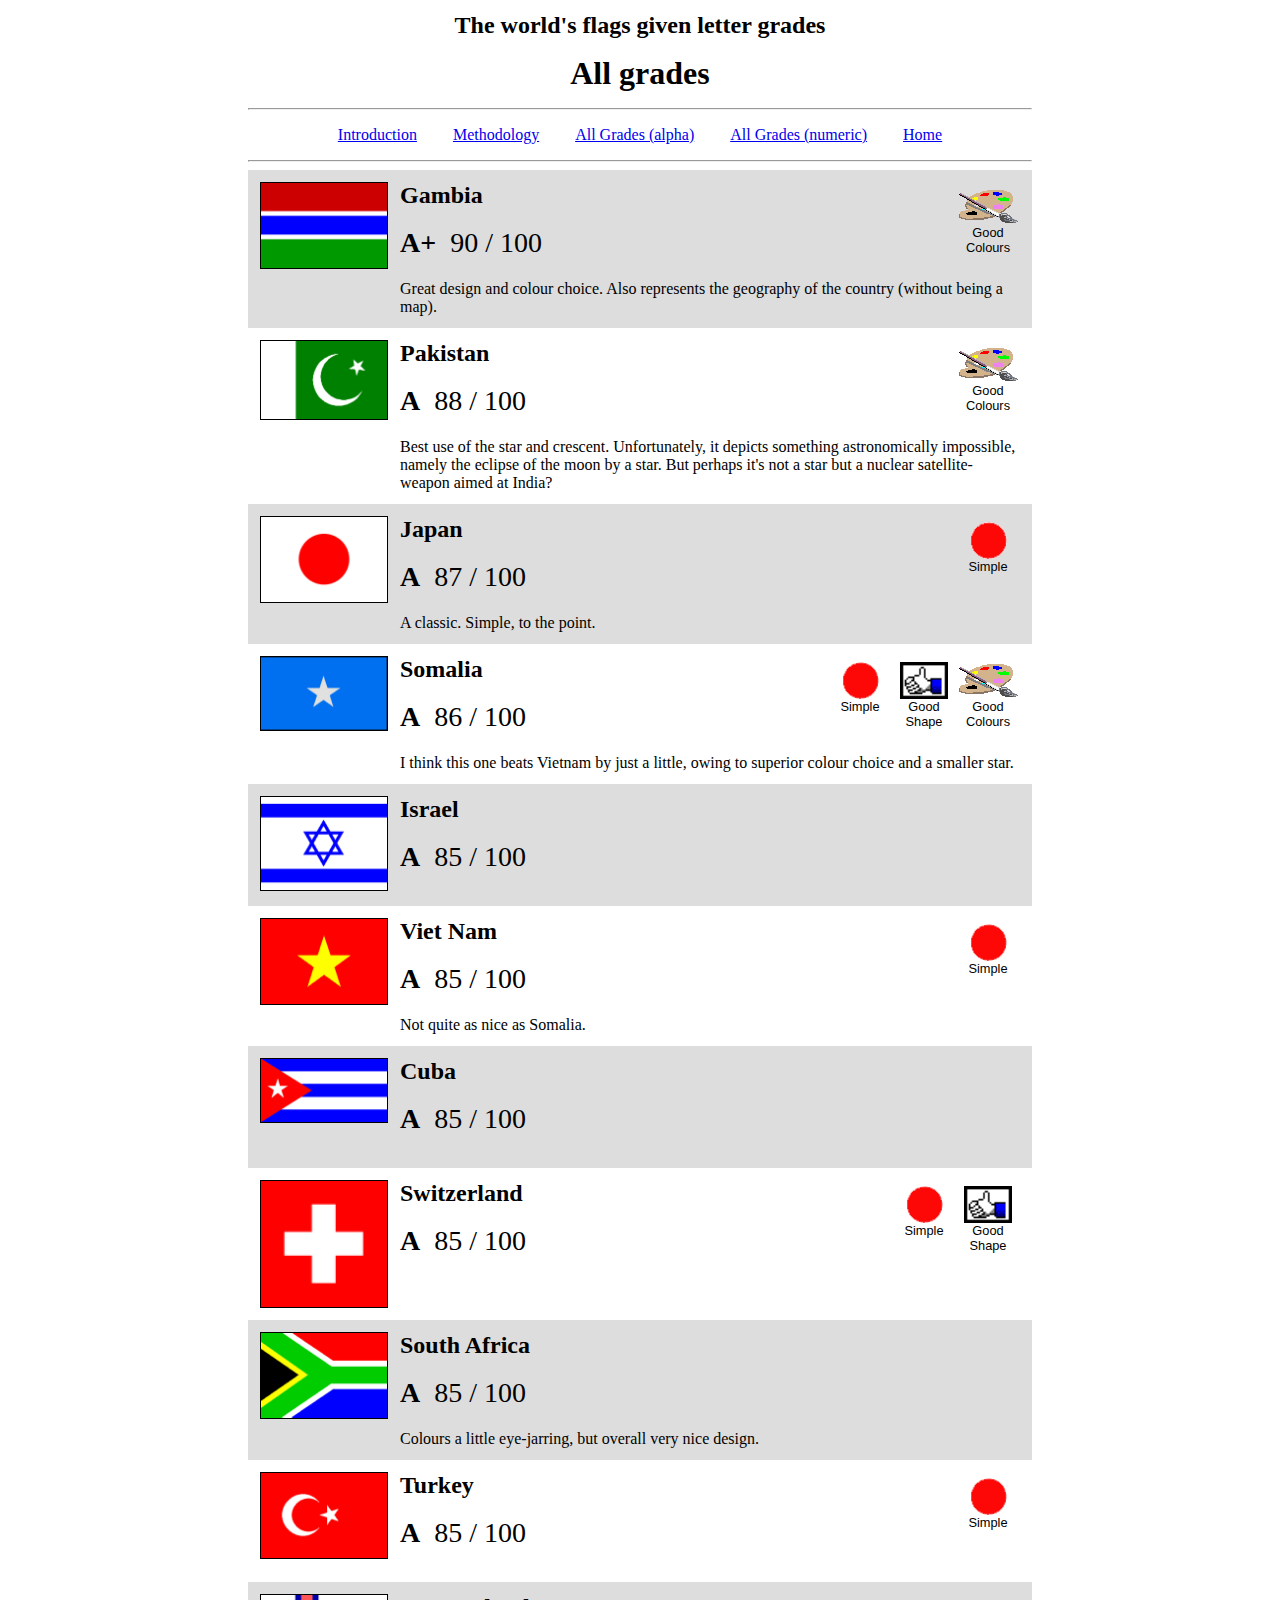
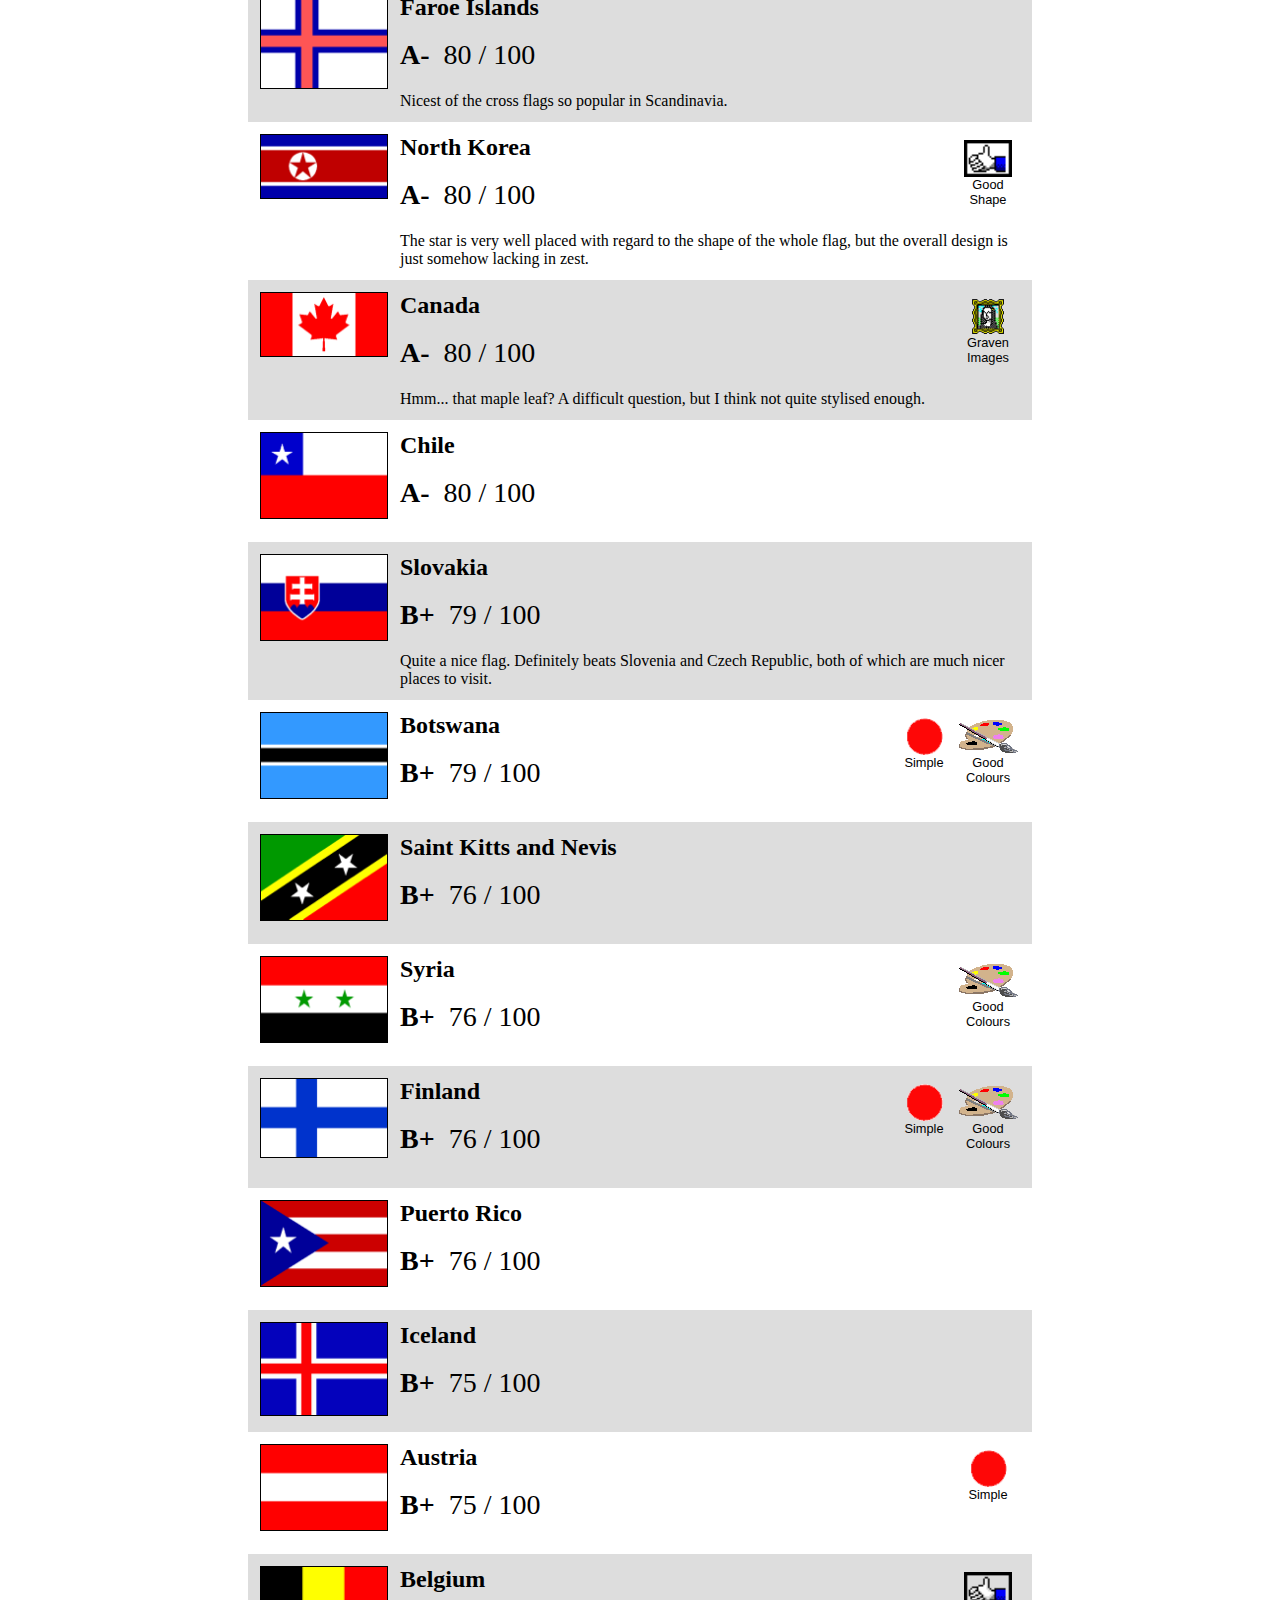
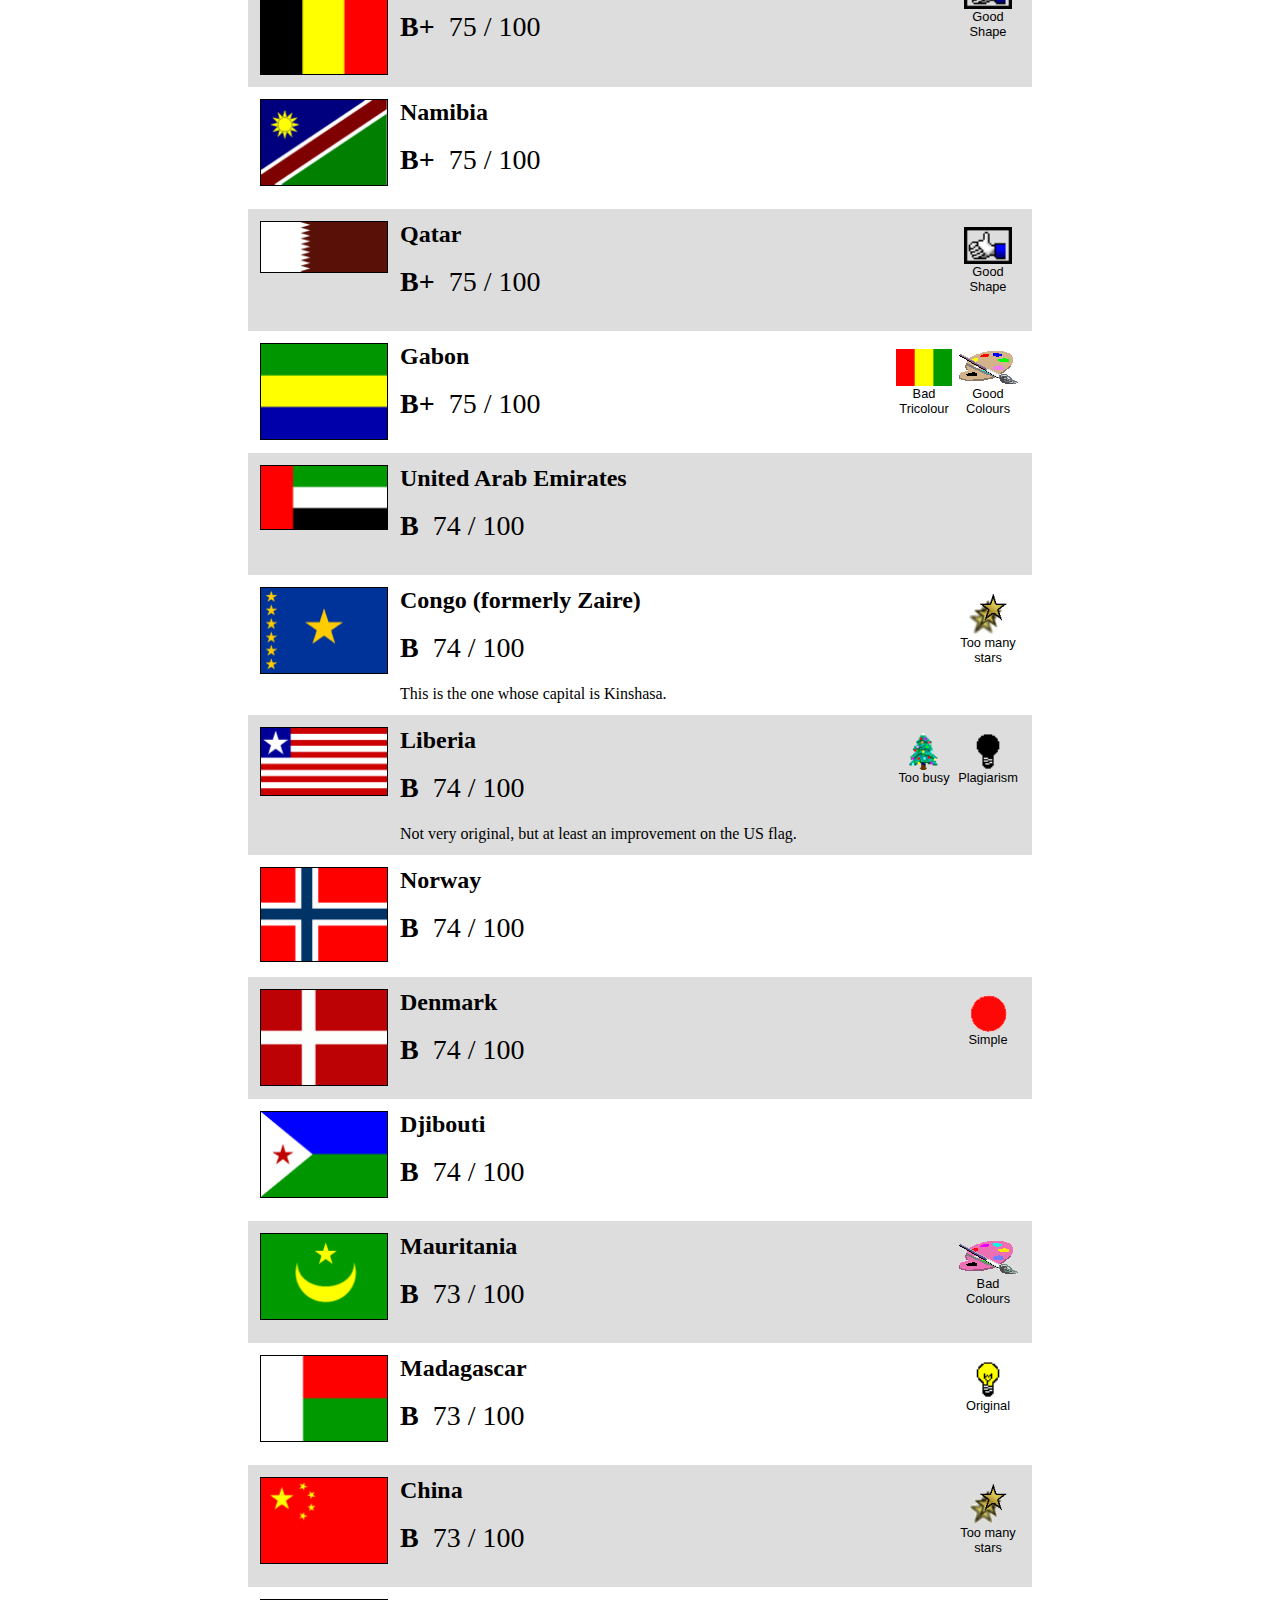
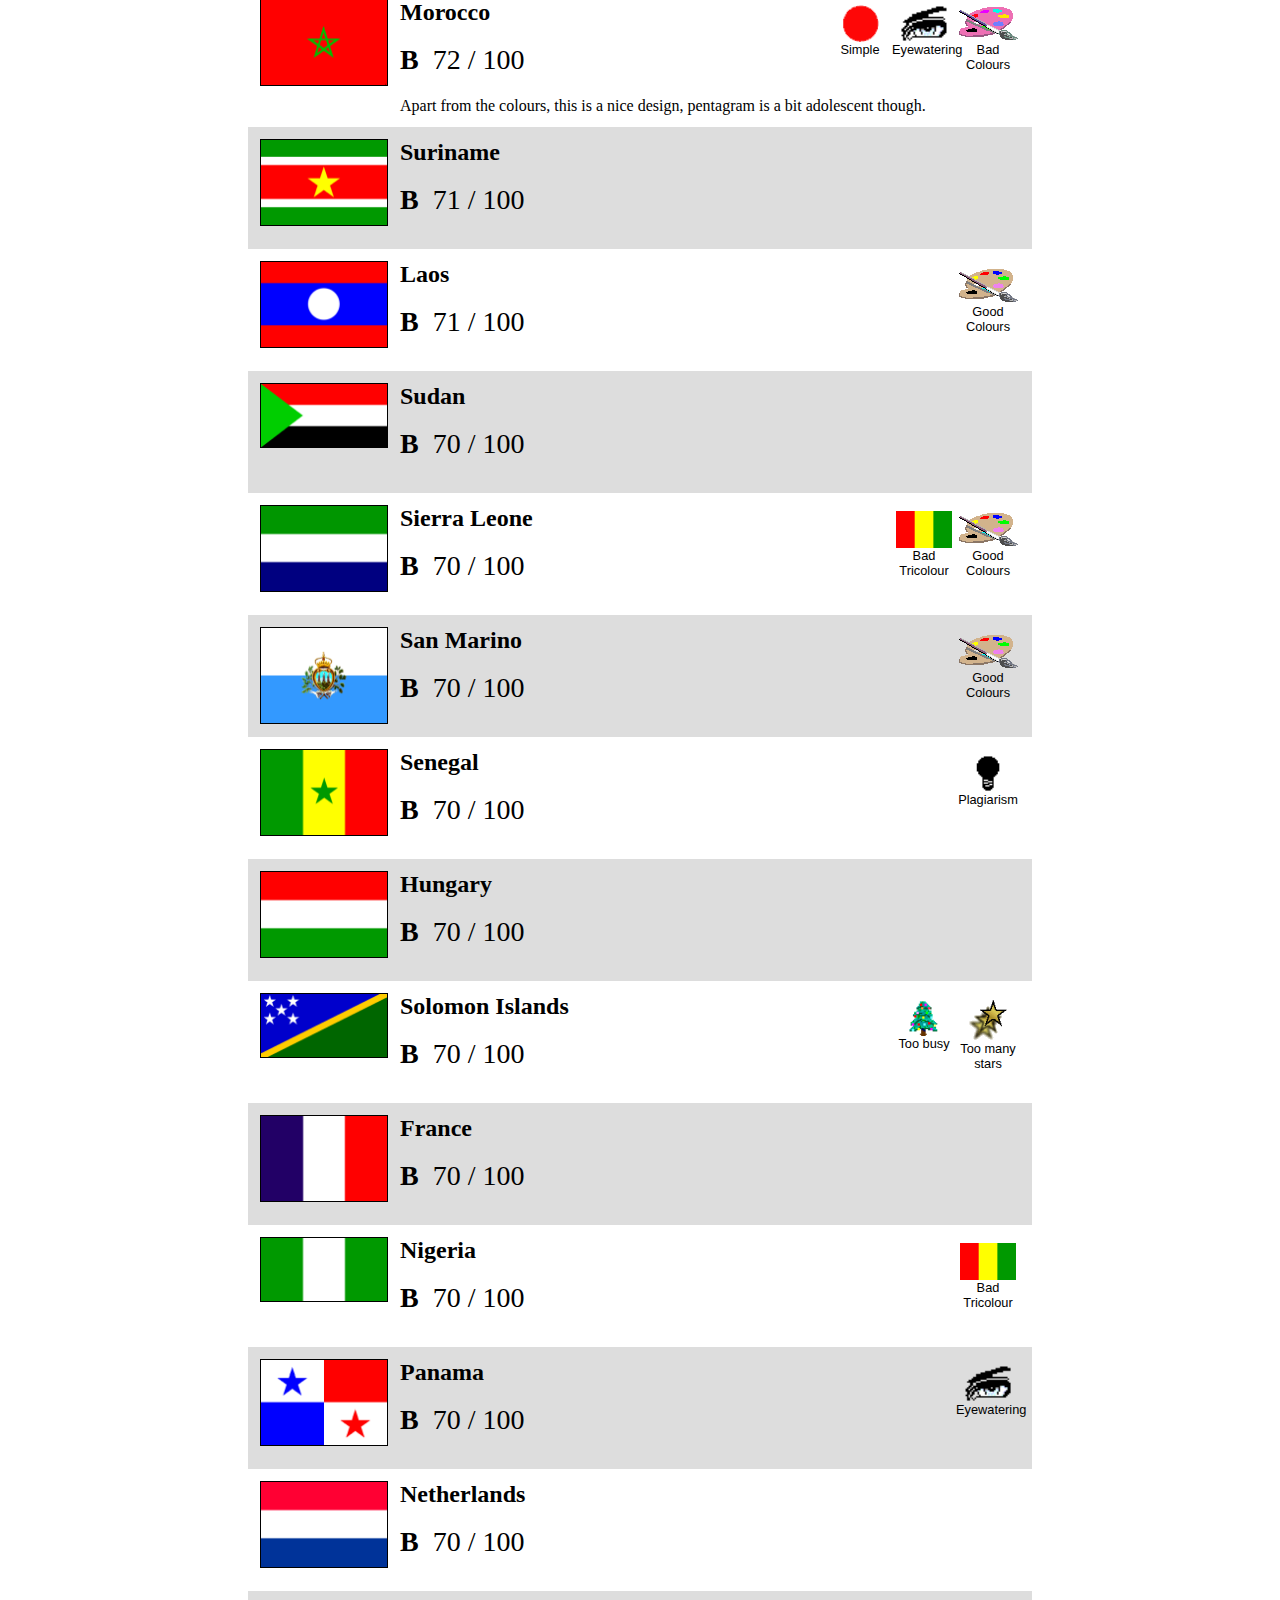
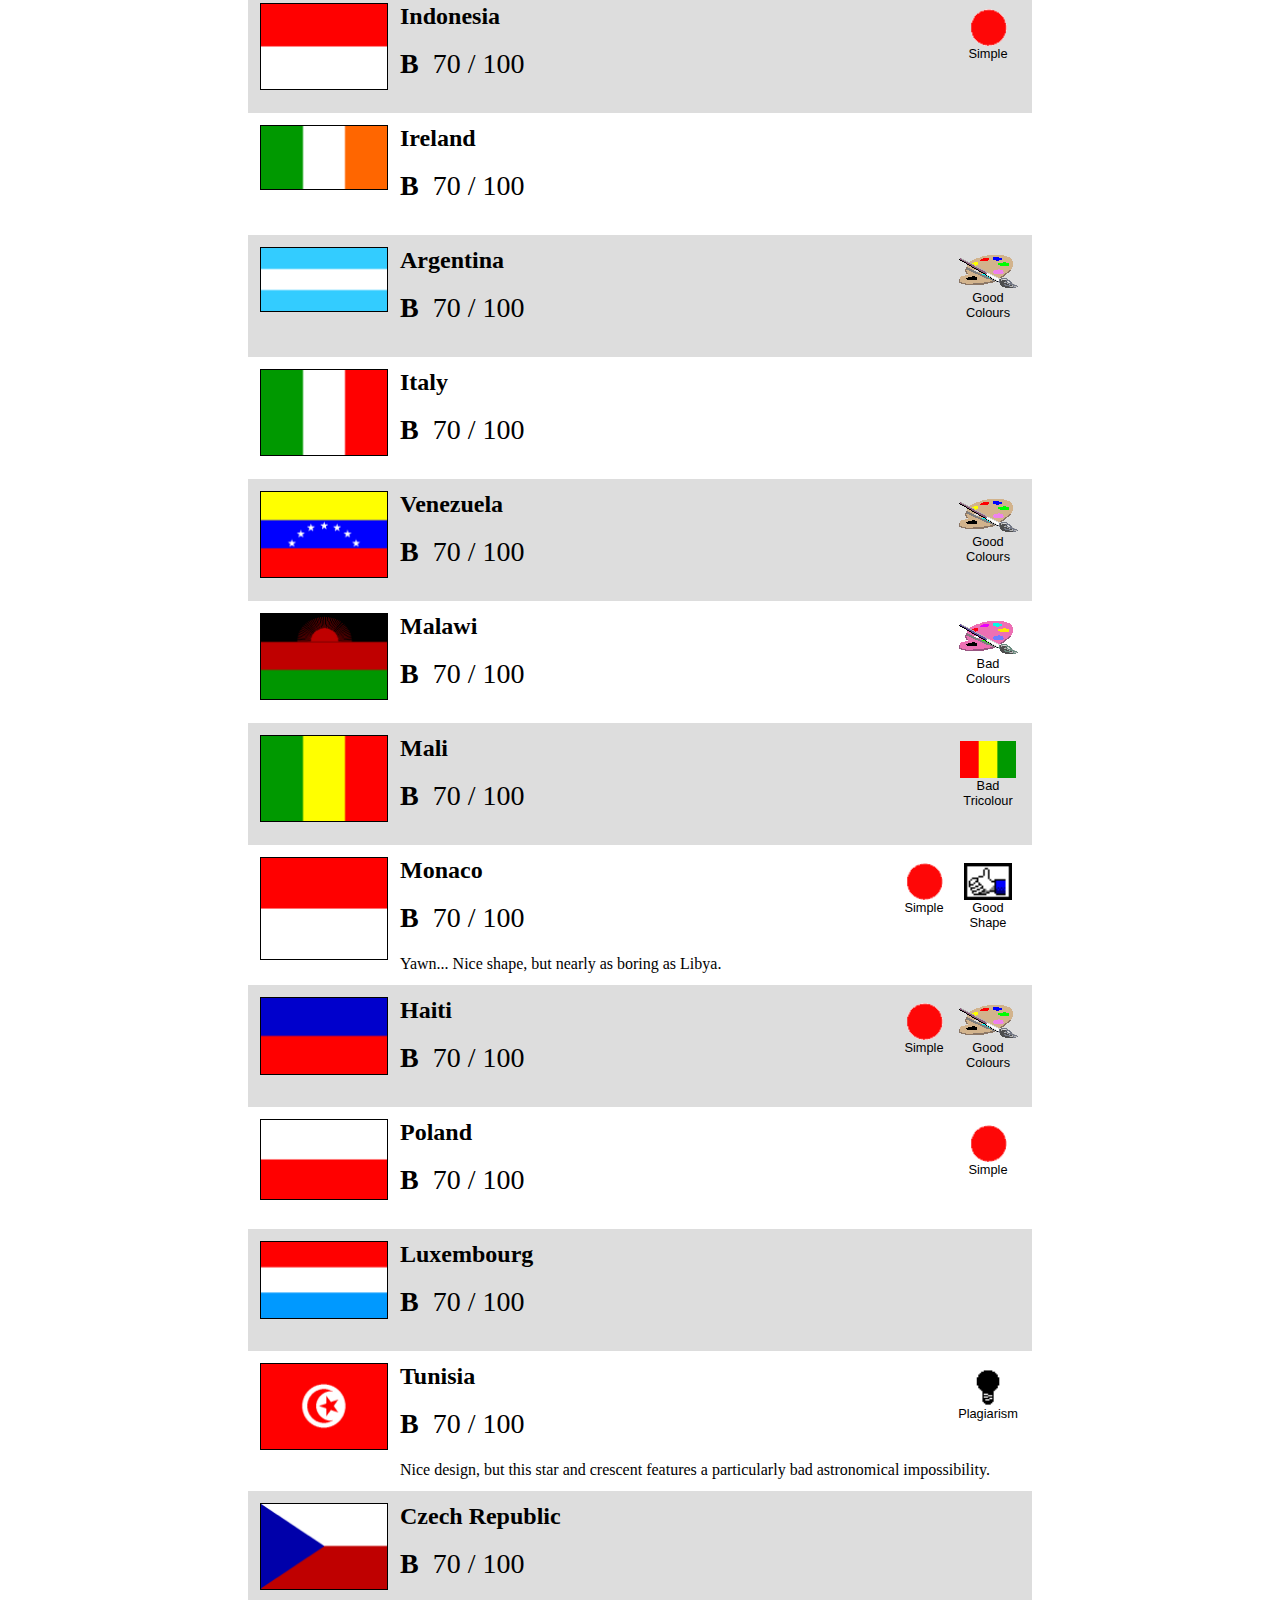
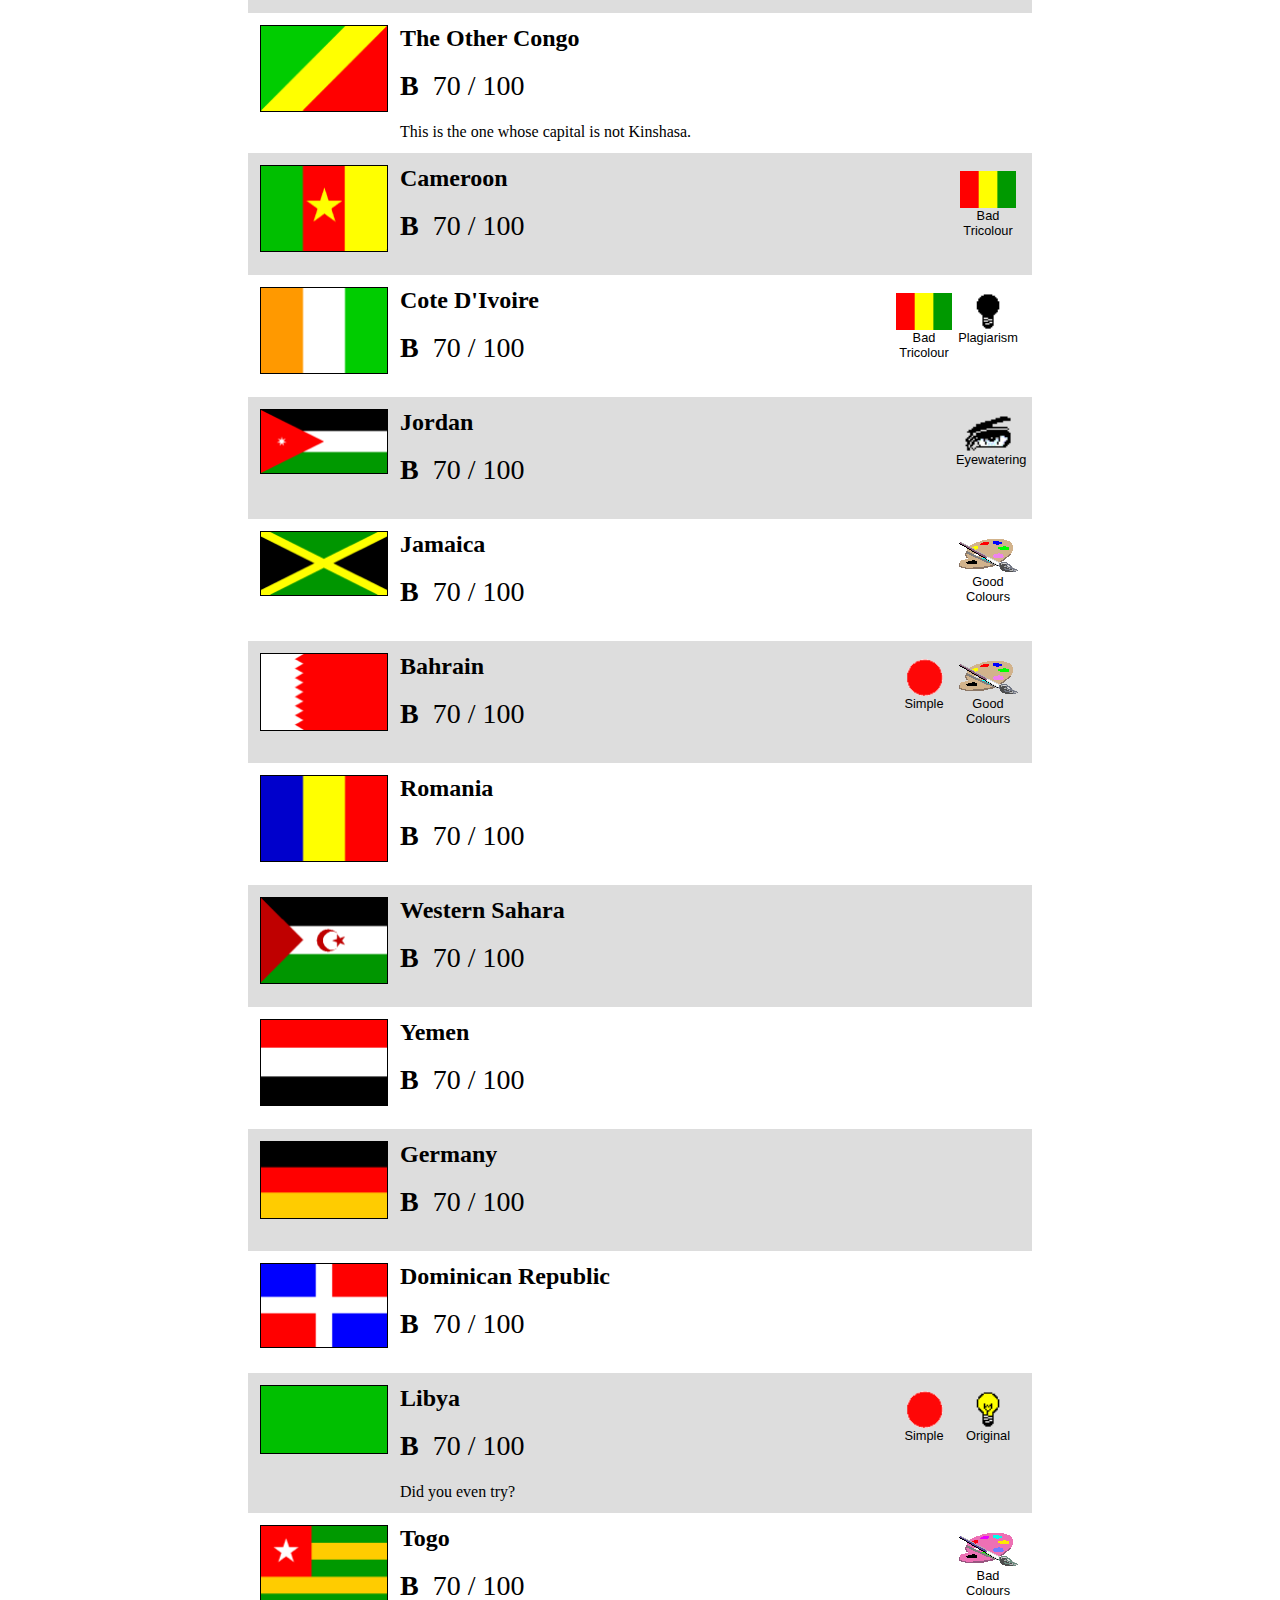
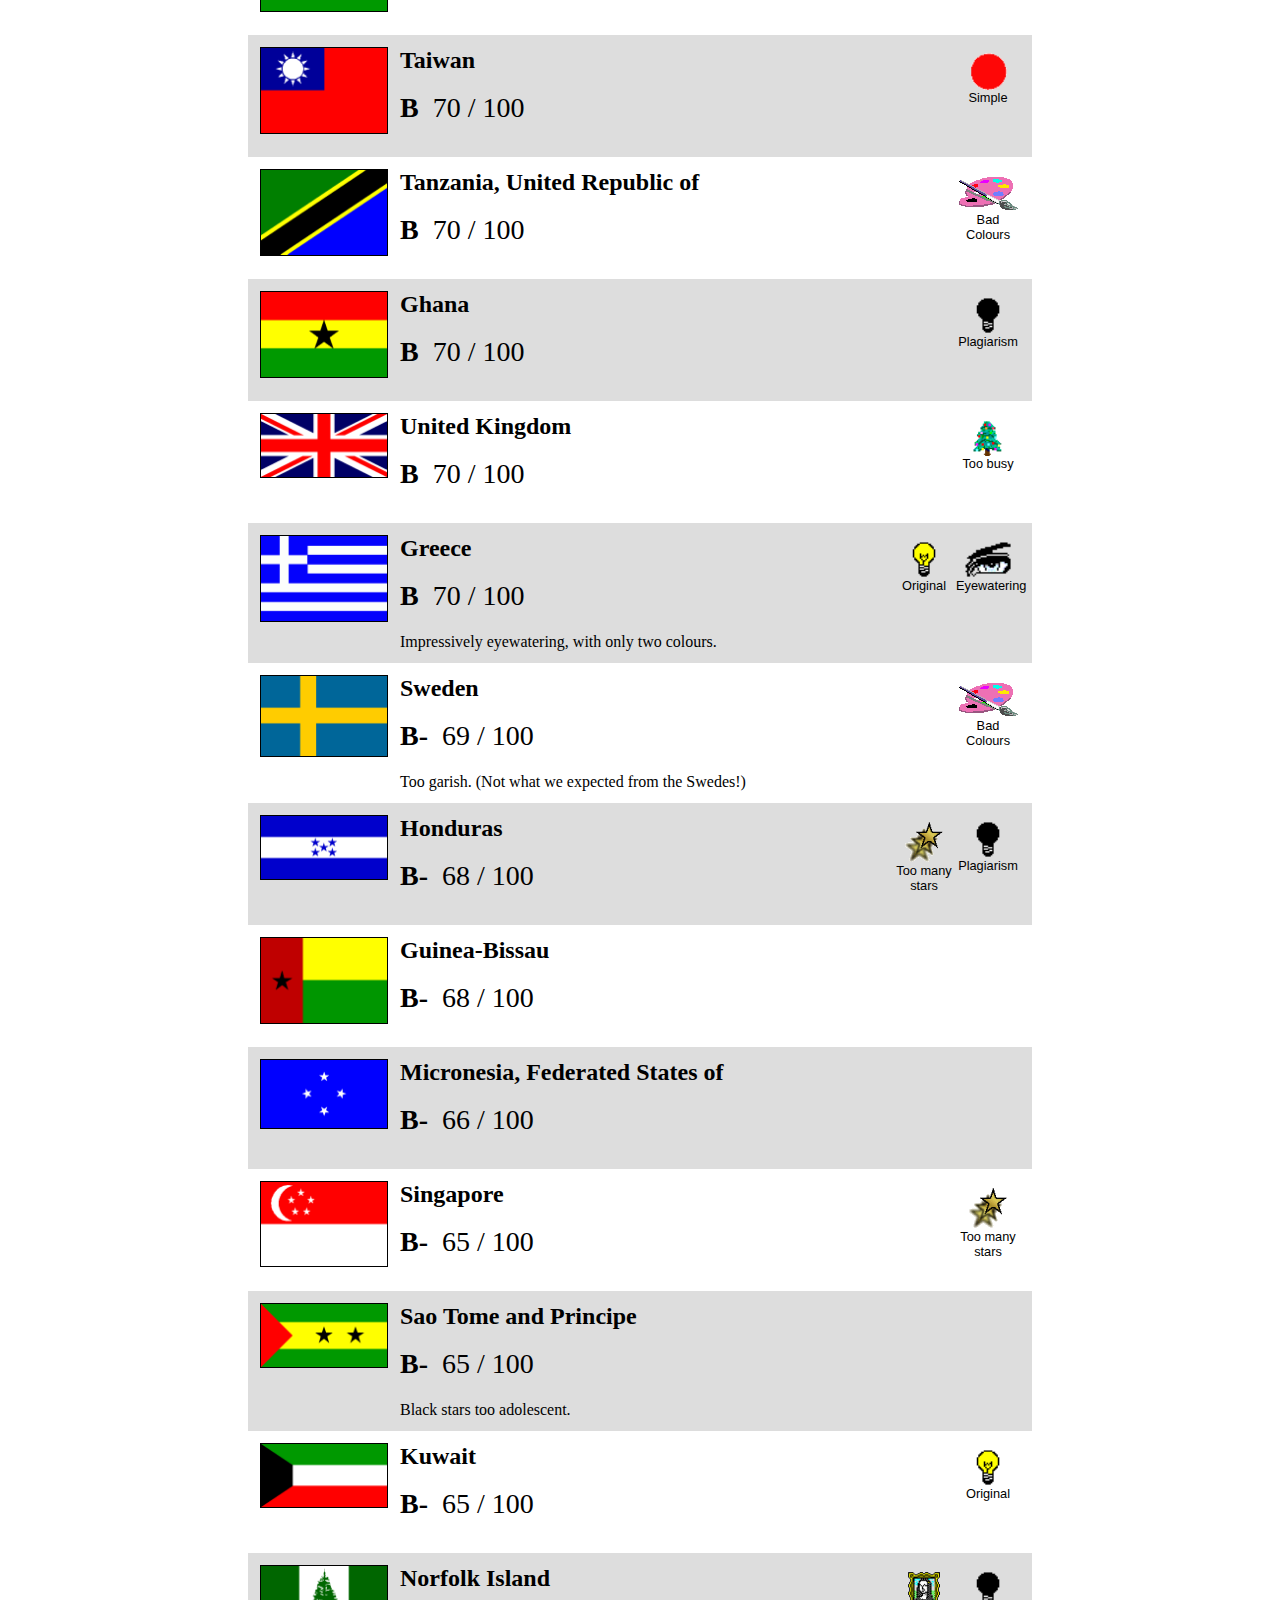
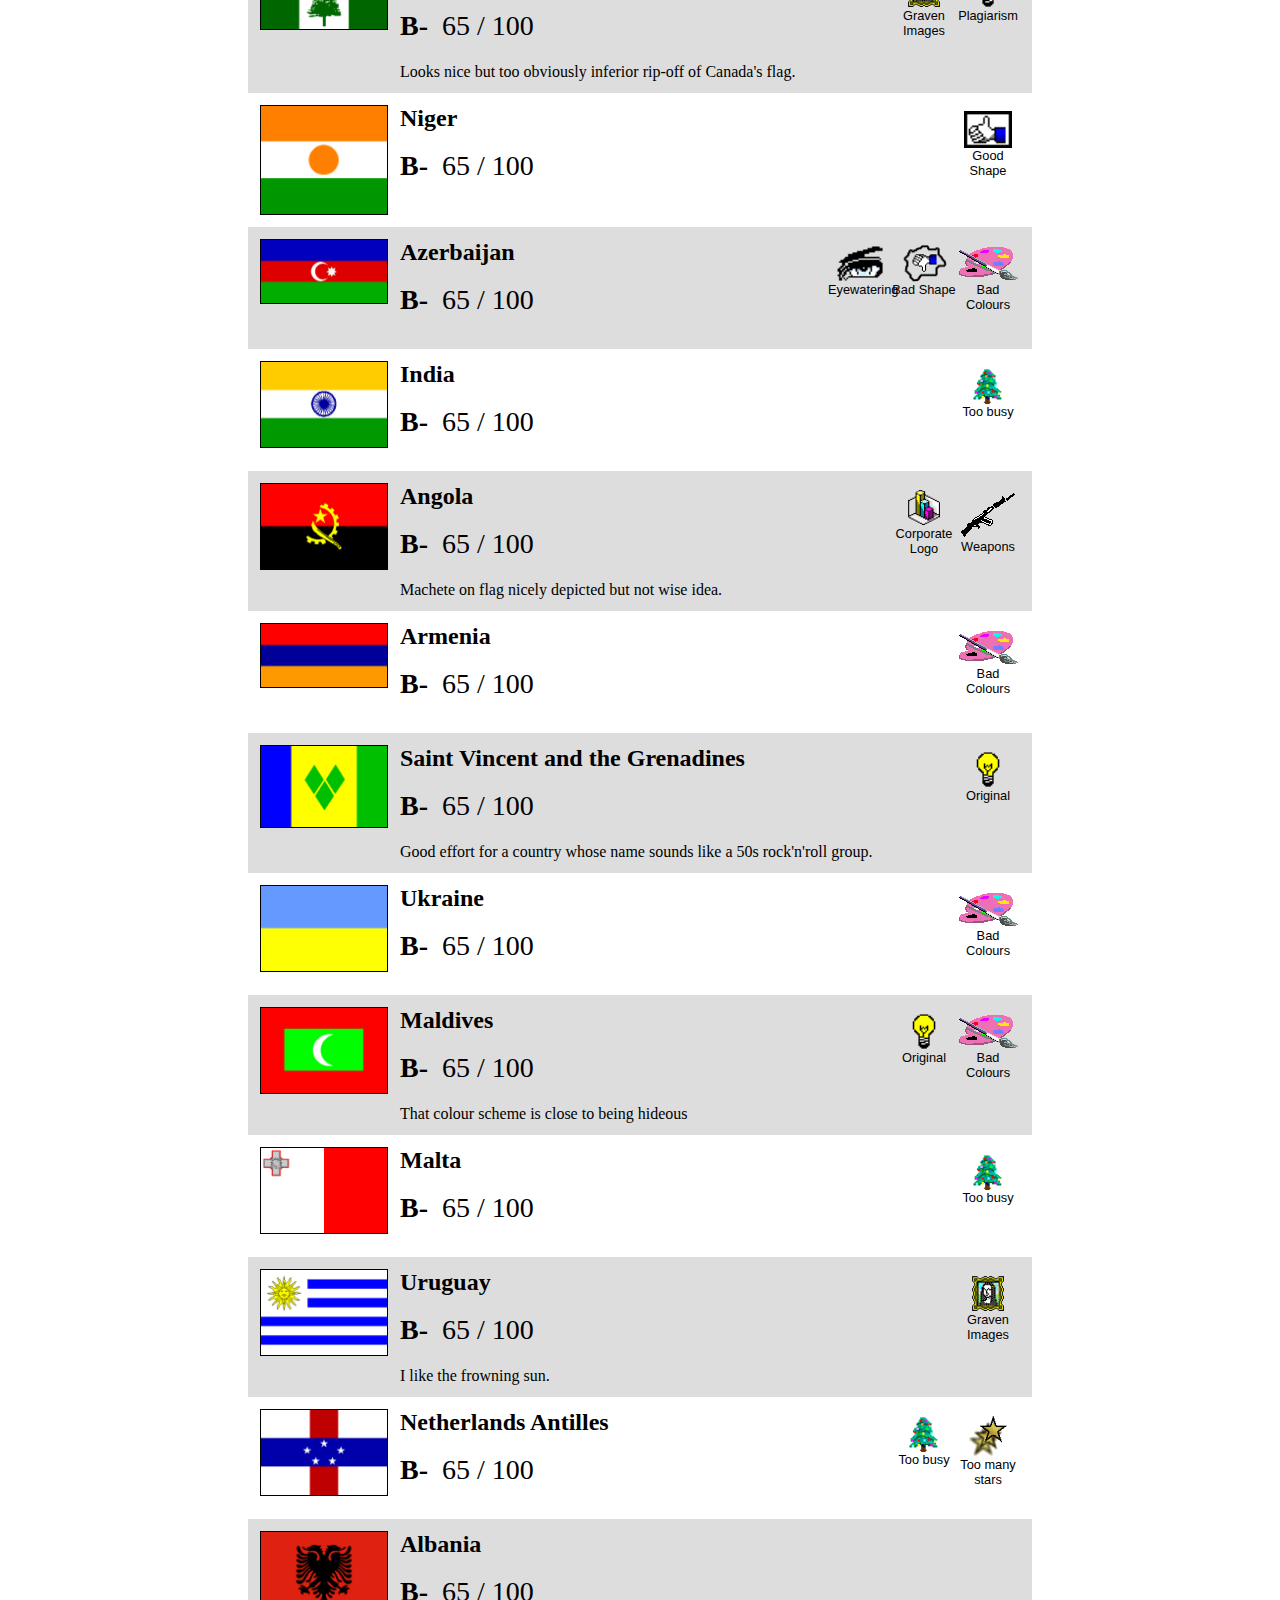
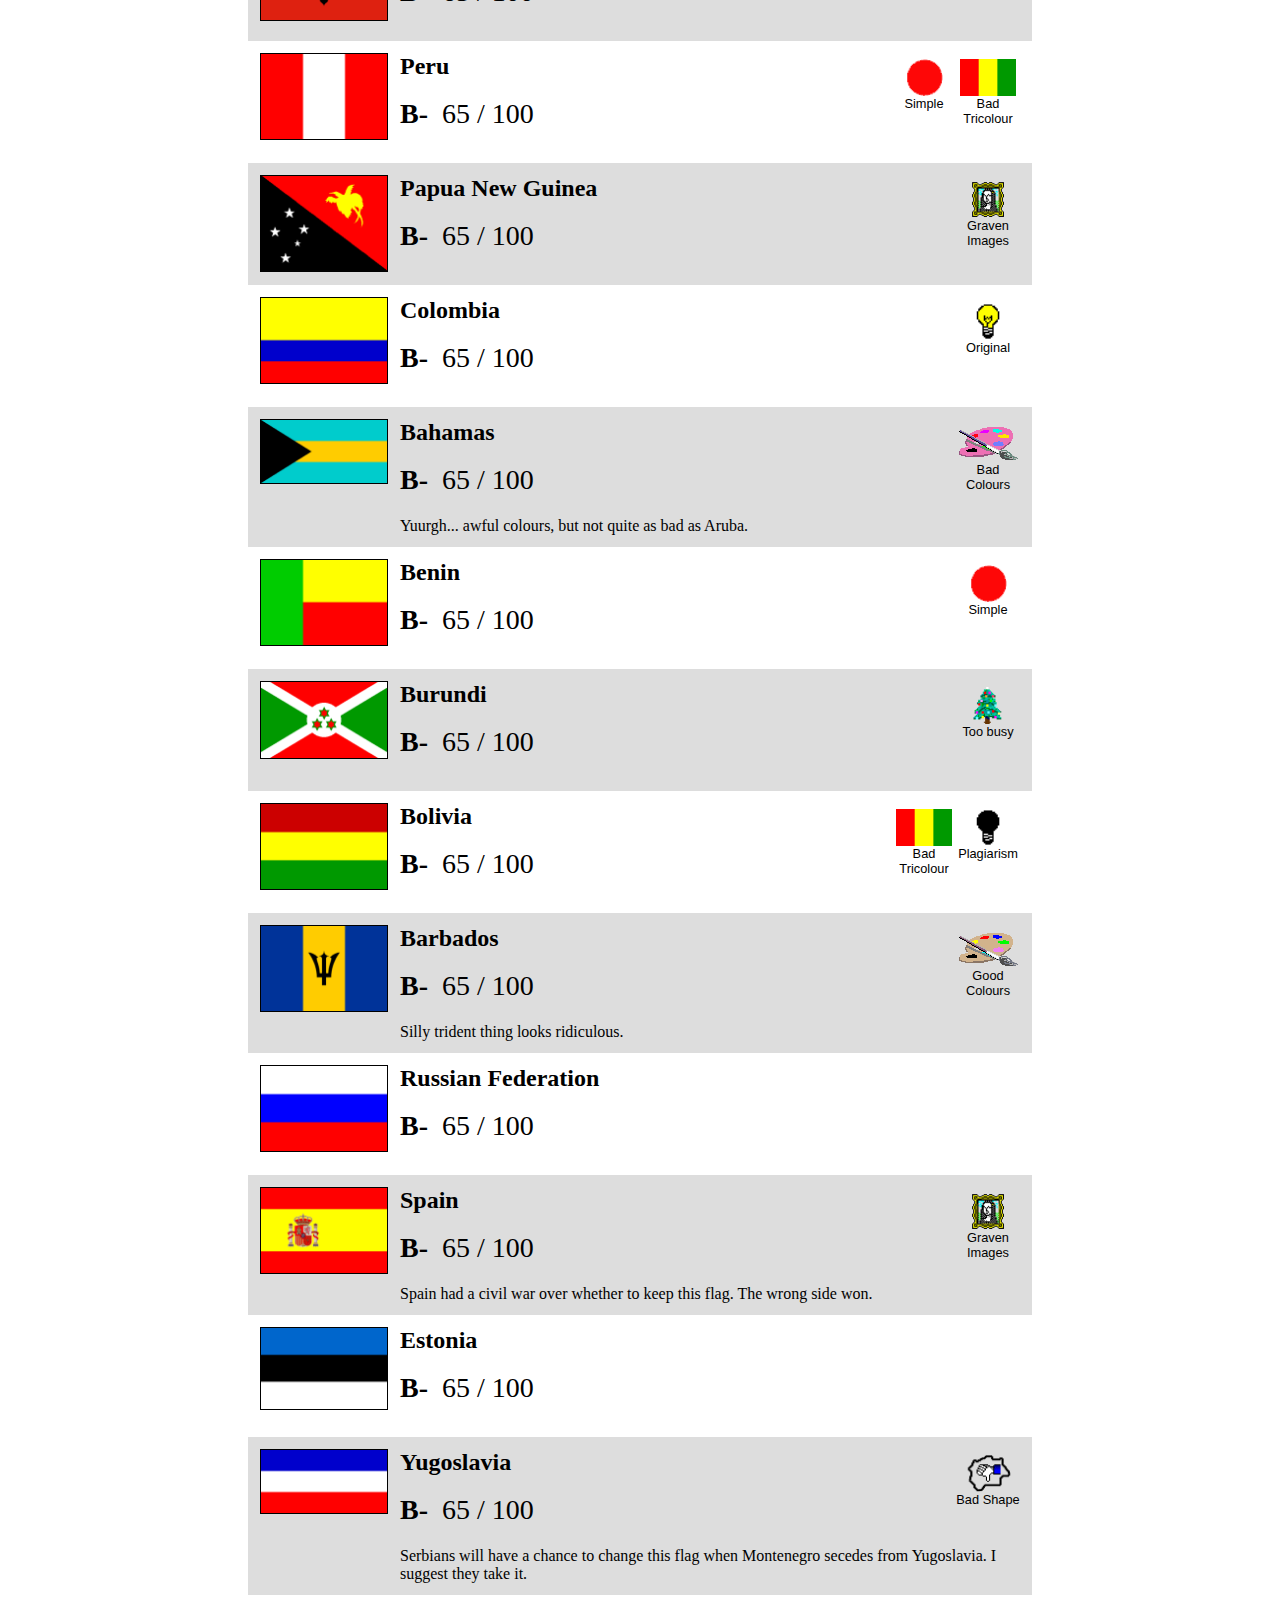
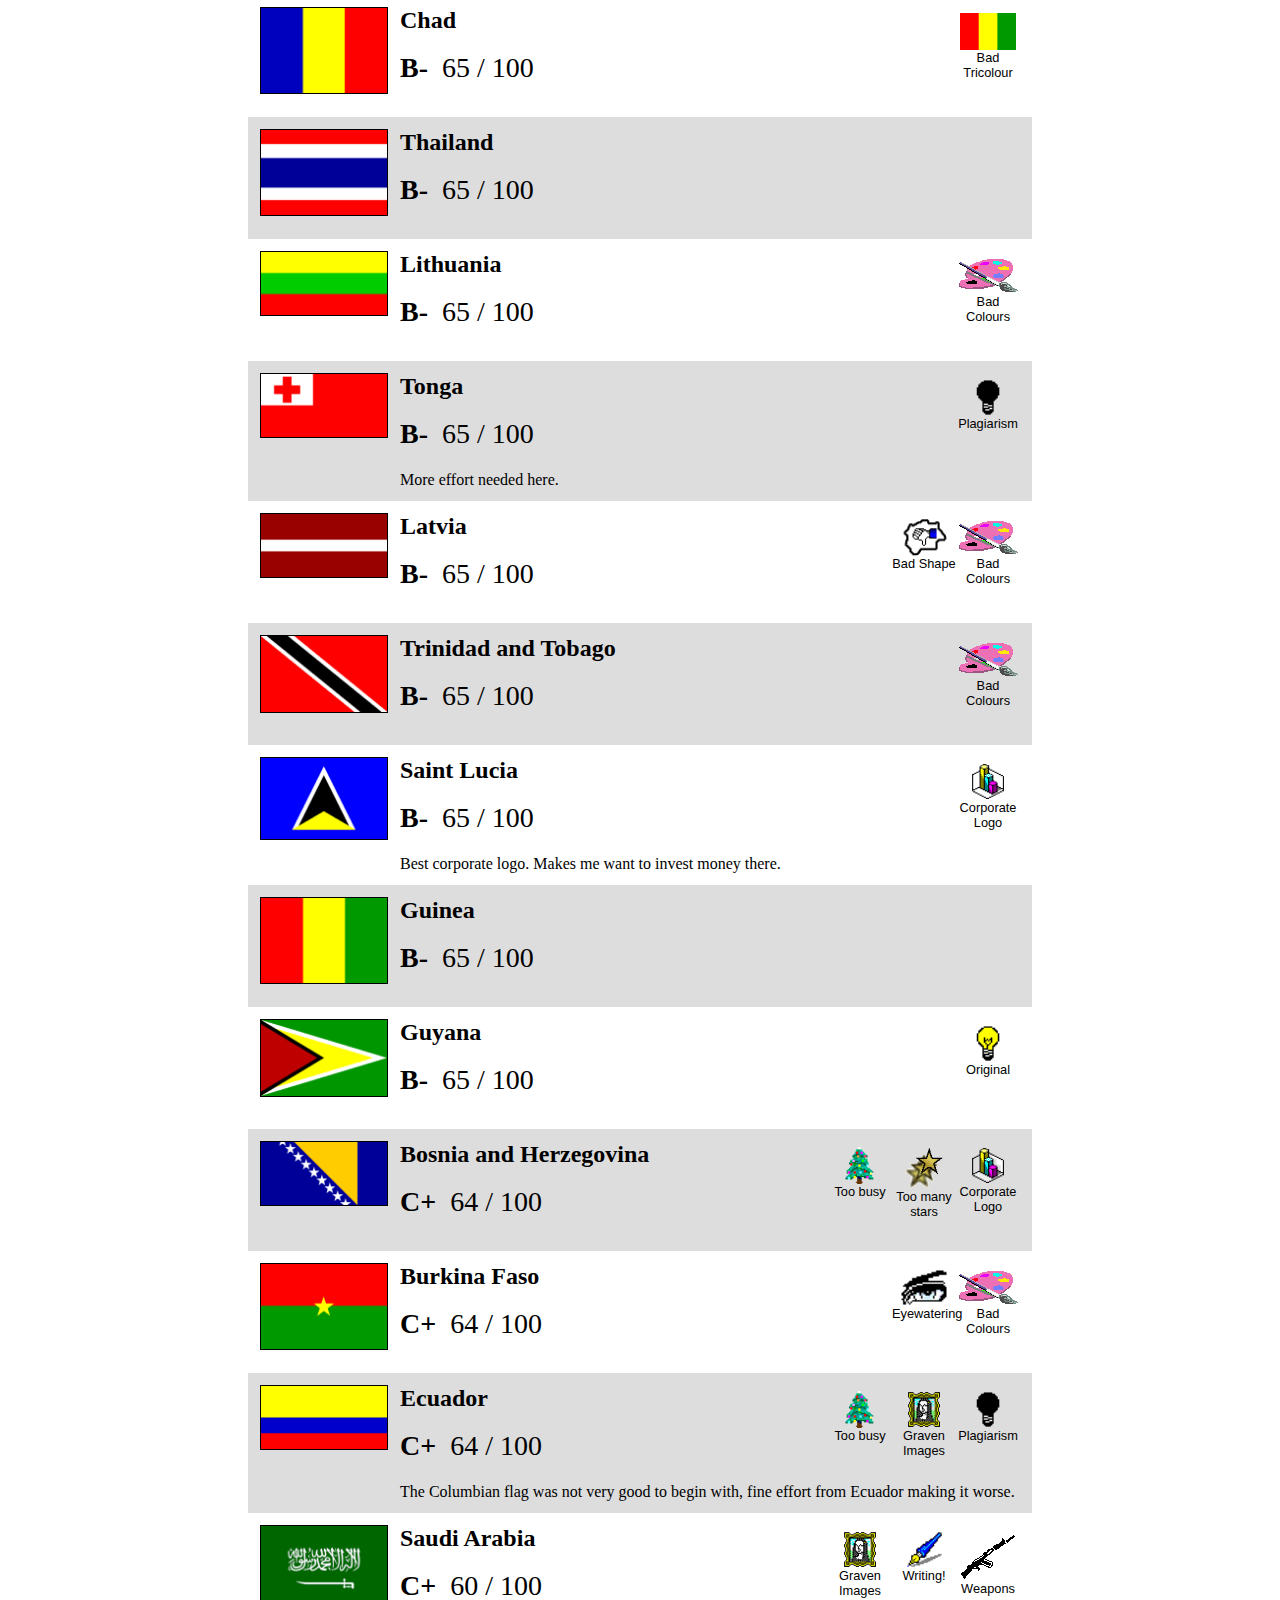
<file: new/ratings.html>
<html>
<head>
  <title>The world's flags given letter grades</title>
  <link rel="stylesheet" href="main.css" />
  <meta property="og:title" content="The world's flags given letter grades">
  <meta property="og:description" content="There are significant differences
  in quality between the flags of different countries. Some are good, some
  are bad. Some countries have clearly taken care in the choice of colours,
  layout, and design. Others have been lazy, stolen the flags of their
  neighbours, or just designed flags that are clearly supposed to cause pain
  to those who look at them.">
  <meta property="og:image" content="https://worldflagsgraded.com/../fotw/gm.gif" />
</head>
<body>
  <div class="page">
    <div class="header">
      <div class="page-title">
        <h2>The world's flags given letter grades</h2>
        <h1>All grades</h1>
      </div>
      <hr />
      <ul class="menu">
        <li><a href="intro.html">Introduction</a></li>
        <li><a href="meth.html">Methodology</a></li>
        <li><a href="alpha.html">All Grades (alpha)</a></li>
        <li><a href="ratings.html">All Grades (numeric)</a></li>
        <li><a href="index.html">Home</a></li>
      </ul>
      <hr />
    </div>
    <div class="main">
      
      <div class="country even-row">
        <div class="flag">
          <a href="../fotw/gm.gif"><img src="../fotw/gm-lil.gif" /></a>
        </div>
        <div class="tags">
          <div class="tag">
            <div class="tag-icon"><img src="../icons/gc.gif" /></div>
            <div class="tag-name">Good Colours</div>
          </div>
        </div>
        <div class="detail">
          <div class="name">Gambia</div>
          <div class="rating">
            <div class="grade">A+</div>
            <div class="score">90 / 100</div>
          </div>
          <div class="comment">Great design and colour choice.  Also represents the geography of the country (without being a map).</div>
        </div>
      </div>
      
      <div class="country odd-row">
        <div class="flag">
          <a href="../fotw/pk.gif"><img src="../fotw/pk-lil.gif" /></a>
        </div>
        <div class="tags">
          <div class="tag">
            <div class="tag-icon"><img src="../icons/gc.gif" /></div>
            <div class="tag-name">Good Colours</div>
          </div>
        </div>
        <div class="detail">
          <div class="name">Pakistan</div>
          <div class="rating">
            <div class="grade">A</div>
            <div class="score">88 / 100</div>
          </div>
          <div class="comment">Best use of the star and crescent.  Unfortunately, it depicts something astronomically impossible, namely the eclipse of the moon by a star.  But perhaps it's not a star but a nuclear satellite-weapon aimed at India?</div>
        </div>
      </div>
      
      <div class="country even-row">
        <div class="flag">
          <a href="../fotw/jp.gif"><img src="../fotw/jp-lil.gif" /></a>
        </div>
        <div class="tags">
          <div class="tag">
            <div class="tag-icon"><img src="../icons/s.gif" /></div>
            <div class="tag-name">Simple</div>
          </div>
        </div>
        <div class="detail">
          <div class="name">Japan</div>
          <div class="rating">
            <div class="grade">A</div>
            <div class="score">87 / 100</div>
          </div>
          <div class="comment">A classic.  Simple, to the point.</div>
        </div>
      </div>
      
      <div class="country odd-row">
        <div class="flag">
          <a href="../fotw/so.gif"><img src="../fotw/so-lil.gif" /></a>
        </div>
        <div class="tags">
          <div class="tag">
            <div class="tag-icon"><img src="../icons/gc.gif" /></div>
            <div class="tag-name">Good Colours</div>
          </div>
          <div class="tag">
            <div class="tag-icon"><img src="../icons/gs.gif" /></div>
            <div class="tag-name">Good Shape</div>
          </div>
          <div class="tag">
            <div class="tag-icon"><img src="../icons/s.gif" /></div>
            <div class="tag-name">Simple</div>
          </div>
        </div>
        <div class="detail">
          <div class="name">Somalia</div>
          <div class="rating">
            <div class="grade">A</div>
            <div class="score">86 / 100</div>
          </div>
          <div class="comment">I think this one beats Vietnam by just a little, owing to superior colour choice and a smaller star.</div>
        </div>
      </div>
      
      <div class="country even-row">
        <div class="flag">
          <a href="../fotw/il.gif"><img src="../fotw/il-lil.gif" /></a>
        </div>
        <div class="tags">
        </div>
        <div class="detail">
          <div class="name">Israel</div>
          <div class="rating">
            <div class="grade">A</div>
            <div class="score">85 / 100</div>
          </div>
          <div class="comment"></div>
        </div>
      </div>
      
      <div class="country odd-row">
        <div class="flag">
          <a href="../fotw/vn.gif"><img src="../fotw/vn-lil.gif" /></a>
        </div>
        <div class="tags">
          <div class="tag">
            <div class="tag-icon"><img src="../icons/s.gif" /></div>
            <div class="tag-name">Simple</div>
          </div>
        </div>
        <div class="detail">
          <div class="name">Viet Nam</div>
          <div class="rating">
            <div class="grade">A</div>
            <div class="score">85 / 100</div>
          </div>
          <div class="comment">Not quite as nice as Somalia.</div>
        </div>
      </div>
      
      <div class="country even-row">
        <div class="flag">
          <a href="../fotw/cu.gif"><img src="../fotw/cu-lil.gif" /></a>
        </div>
        <div class="tags">
        </div>
        <div class="detail">
          <div class="name">Cuba</div>
          <div class="rating">
            <div class="grade">A</div>
            <div class="score">85 / 100</div>
          </div>
          <div class="comment"></div>
        </div>
      </div>
      
      <div class="country odd-row">
        <div class="flag">
          <a href="../fotw/ch.gif"><img src="../fotw/ch-lil.gif" /></a>
        </div>
        <div class="tags">
          <div class="tag">
            <div class="tag-icon"><img src="../icons/gs.gif" /></div>
            <div class="tag-name">Good Shape</div>
          </div>
          <div class="tag">
            <div class="tag-icon"><img src="../icons/s.gif" /></div>
            <div class="tag-name">Simple</div>
          </div>
        </div>
        <div class="detail">
          <div class="name">Switzerland</div>
          <div class="rating">
            <div class="grade">A</div>
            <div class="score">85 / 100</div>
          </div>
          <div class="comment"></div>
        </div>
      </div>
      
      <div class="country even-row">
        <div class="flag">
          <a href="../fotw/za.gif"><img src="../fotw/za-lil.gif" /></a>
        </div>
        <div class="tags">
        </div>
        <div class="detail">
          <div class="name">South Africa</div>
          <div class="rating">
            <div class="grade">A</div>
            <div class="score">85 / 100</div>
          </div>
          <div class="comment">Colours a little eye-jarring, but overall very nice design.</div>
        </div>
      </div>
      
      <div class="country odd-row">
        <div class="flag">
          <a href="../fotw/tr.gif"><img src="../fotw/tr-lil.gif" /></a>
        </div>
        <div class="tags">
          <div class="tag">
            <div class="tag-icon"><img src="../icons/s.gif" /></div>
            <div class="tag-name">Simple</div>
          </div>
        </div>
        <div class="detail">
          <div class="name">Turkey</div>
          <div class="rating">
            <div class="grade">A</div>
            <div class="score">85 / 100</div>
          </div>
          <div class="comment"></div>
        </div>
      </div>
      
      <div class="country even-row">
        <div class="flag">
          <a href="../fotw/fo.gif"><img src="../fotw/fo-lil.gif" /></a>
        </div>
        <div class="tags">
        </div>
        <div class="detail">
          <div class="name">Faroe Islands</div>
          <div class="rating">
            <div class="grade">A-</div>
            <div class="score">80 / 100</div>
          </div>
          <div class="comment">Nicest of the cross flags so popular in Scandinavia.</div>
        </div>
      </div>
      
      <div class="country odd-row">
        <div class="flag">
          <a href="../fotw/kp.gif"><img src="../fotw/kp-lil.gif" /></a>
        </div>
        <div class="tags">
          <div class="tag">
            <div class="tag-icon"><img src="../icons/gs.gif" /></div>
            <div class="tag-name">Good Shape</div>
          </div>
        </div>
        <div class="detail">
          <div class="name">North Korea</div>
          <div class="rating">
            <div class="grade">A-</div>
            <div class="score">80 / 100</div>
          </div>
          <div class="comment">The star is very well placed with regard to the shape of the whole flag, but the overall design is just somehow lacking in zest. </div>
        </div>
      </div>
      
      <div class="country even-row">
        <div class="flag">
          <a href="../fotw/ca.gif"><img src="../fotw/ca-lil.gif" /></a>
        </div>
        <div class="tags">
          <div class="tag">
            <div class="tag-icon"><img src="../icons/gi.gif" /></div>
            <div class="tag-name">Graven Images</div>
          </div>
        </div>
        <div class="detail">
          <div class="name">Canada</div>
          <div class="rating">
            <div class="grade">A-</div>
            <div class="score">80 / 100</div>
          </div>
          <div class="comment">Hmm... that maple leaf?  A difficult question, but I think not quite stylised enough.</div>
        </div>
      </div>
      
      <div class="country odd-row">
        <div class="flag">
          <a href="../fotw/cl.gif"><img src="../fotw/cl-lil.gif" /></a>
        </div>
        <div class="tags">
        </div>
        <div class="detail">
          <div class="name">Chile</div>
          <div class="rating">
            <div class="grade">A-</div>
            <div class="score">80 / 100</div>
          </div>
          <div class="comment"></div>
        </div>
      </div>
      
      <div class="country even-row">
        <div class="flag">
          <a href="../fotw/sk.gif"><img src="../fotw/sk-lil.gif" /></a>
        </div>
        <div class="tags">
        </div>
        <div class="detail">
          <div class="name">Slovakia</div>
          <div class="rating">
            <div class="grade">B+</div>
            <div class="score">79 / 100</div>
          </div>
          <div class="comment">Quite a nice flag.  Definitely beats Slovenia and Czech Republic, both of which are much nicer places to visit.</div>
        </div>
      </div>
      
      <div class="country odd-row">
        <div class="flag">
          <a href="../fotw/bw.gif"><img src="../fotw/bw-lil.gif" /></a>
        </div>
        <div class="tags">
          <div class="tag">
            <div class="tag-icon"><img src="../icons/gc.gif" /></div>
            <div class="tag-name">Good Colours</div>
          </div>
          <div class="tag">
            <div class="tag-icon"><img src="../icons/s.gif" /></div>
            <div class="tag-name">Simple</div>
          </div>
        </div>
        <div class="detail">
          <div class="name">Botswana</div>
          <div class="rating">
            <div class="grade">B+</div>
            <div class="score">79 / 100</div>
          </div>
          <div class="comment"></div>
        </div>
      </div>
      
      <div class="country even-row">
        <div class="flag">
          <a href="../fotw/kn.gif"><img src="../fotw/kn-lil.gif" /></a>
        </div>
        <div class="tags">
        </div>
        <div class="detail">
          <div class="name">Saint Kitts and Nevis</div>
          <div class="rating">
            <div class="grade">B+</div>
            <div class="score">76 / 100</div>
          </div>
          <div class="comment"></div>
        </div>
      </div>
      
      <div class="country odd-row">
        <div class="flag">
          <a href="../fotw/sy.gif"><img src="../fotw/sy-lil.gif" /></a>
        </div>
        <div class="tags">
          <div class="tag">
            <div class="tag-icon"><img src="../icons/gc.gif" /></div>
            <div class="tag-name">Good Colours</div>
          </div>
        </div>
        <div class="detail">
          <div class="name">Syria</div>
          <div class="rating">
            <div class="grade">B+</div>
            <div class="score">76 / 100</div>
          </div>
          <div class="comment"></div>
        </div>
      </div>
      
      <div class="country even-row">
        <div class="flag">
          <a href="../fotw/fi.gif"><img src="../fotw/fi-lil.gif" /></a>
        </div>
        <div class="tags">
          <div class="tag">
            <div class="tag-icon"><img src="../icons/gc.gif" /></div>
            <div class="tag-name">Good Colours</div>
          </div>
          <div class="tag">
            <div class="tag-icon"><img src="../icons/s.gif" /></div>
            <div class="tag-name">Simple</div>
          </div>
        </div>
        <div class="detail">
          <div class="name">Finland</div>
          <div class="rating">
            <div class="grade">B+</div>
            <div class="score">76 / 100</div>
          </div>
          <div class="comment"></div>
        </div>
      </div>
      
      <div class="country odd-row">
        <div class="flag">
          <a href="../fotw/pr.gif"><img src="../fotw/pr-lil.gif" /></a>
        </div>
        <div class="tags">
        </div>
        <div class="detail">
          <div class="name">Puerto Rico</div>
          <div class="rating">
            <div class="grade">B+</div>
            <div class="score">76 / 100</div>
          </div>
          <div class="comment"></div>
        </div>
      </div>
      
      <div class="country even-row">
        <div class="flag">
          <a href="../fotw/is.gif"><img src="../fotw/is-lil.gif" /></a>
        </div>
        <div class="tags">
        </div>
        <div class="detail">
          <div class="name">Iceland</div>
          <div class="rating">
            <div class="grade">B+</div>
            <div class="score">75 / 100</div>
          </div>
          <div class="comment"></div>
        </div>
      </div>
      
      <div class="country odd-row">
        <div class="flag">
          <a href="../fotw/at.gif"><img src="../fotw/at-lil.gif" /></a>
        </div>
        <div class="tags">
          <div class="tag">
            <div class="tag-icon"><img src="../icons/s.gif" /></div>
            <div class="tag-name">Simple</div>
          </div>
        </div>
        <div class="detail">
          <div class="name">Austria</div>
          <div class="rating">
            <div class="grade">B+</div>
            <div class="score">75 / 100</div>
          </div>
          <div class="comment"></div>
        </div>
      </div>
      
      <div class="country even-row">
        <div class="flag">
          <a href="../fotw/be.gif"><img src="../fotw/be-lil.gif" /></a>
        </div>
        <div class="tags">
          <div class="tag">
            <div class="tag-icon"><img src="../icons/gs.gif" /></div>
            <div class="tag-name">Good Shape</div>
          </div>
        </div>
        <div class="detail">
          <div class="name">Belgium</div>
          <div class="rating">
            <div class="grade">B+</div>
            <div class="score">75 / 100</div>
          </div>
          <div class="comment"></div>
        </div>
      </div>
      
      <div class="country odd-row">
        <div class="flag">
          <a href="../fotw/na.gif"><img src="../fotw/na-lil.gif" /></a>
        </div>
        <div class="tags">
        </div>
        <div class="detail">
          <div class="name">Namibia</div>
          <div class="rating">
            <div class="grade">B+</div>
            <div class="score">75 / 100</div>
          </div>
          <div class="comment"></div>
        </div>
      </div>
      
      <div class="country even-row">
        <div class="flag">
          <a href="../fotw/qa.gif"><img src="../fotw/qa-lil.gif" /></a>
        </div>
        <div class="tags">
          <div class="tag">
            <div class="tag-icon"><img src="../icons/gs.gif" /></div>
            <div class="tag-name">Good Shape</div>
          </div>
        </div>
        <div class="detail">
          <div class="name">Qatar</div>
          <div class="rating">
            <div class="grade">B+</div>
            <div class="score">75 / 100</div>
          </div>
          <div class="comment"></div>
        </div>
      </div>
      
      <div class="country odd-row">
        <div class="flag">
          <a href="../fotw/ga.gif"><img src="../fotw/ga-lil.gif" /></a>
        </div>
        <div class="tags">
          <div class="tag">
            <div class="tag-icon"><img src="../icons/gc.gif" /></div>
            <div class="tag-name">Good Colours</div>
          </div>
          <div class="tag">
            <div class="tag-icon"><img src="../icons/mc.gif" /></div>
            <div class="tag-name">Bad Tricolour</div>
          </div>
        </div>
        <div class="detail">
          <div class="name">Gabon</div>
          <div class="rating">
            <div class="grade">B+</div>
            <div class="score">75 / 100</div>
          </div>
          <div class="comment"></div>
        </div>
      </div>
      
      <div class="country even-row">
        <div class="flag">
          <a href="../fotw/ae.gif"><img src="../fotw/ae-lil.gif" /></a>
        </div>
        <div class="tags">
        </div>
        <div class="detail">
          <div class="name">United Arab Emirates</div>
          <div class="rating">
            <div class="grade">B</div>
            <div class="score">74 / 100</div>
          </div>
          <div class="comment"></div>
        </div>
      </div>
      
      <div class="country odd-row">
        <div class="flag">
          <a href="../fotw/cd.gif"><img src="../fotw/cd-lil.gif" /></a>
        </div>
        <div class="tags">
          <div class="tag">
            <div class="tag-icon"><img src="../icons/ms.gif" /></div>
            <div class="tag-name">Too many stars</div>
          </div>
        </div>
        <div class="detail">
          <div class="name">Congo (formerly Zaire)</div>
          <div class="rating">
            <div class="grade">B</div>
            <div class="score">74 / 100</div>
          </div>
          <div class="comment">This is the one whose capital is Kinshasa.</div>
        </div>
      </div>
      
      <div class="country even-row">
        <div class="flag">
          <a href="../fotw/lr.gif"><img src="../fotw/lr-lil.gif" /></a>
        </div>
        <div class="tags">
          <div class="tag">
            <div class="tag-icon"><img src="../icons/1o.gif" /></div>
            <div class="tag-name">Plagiarism</div>
          </div>
          <div class="tag">
            <div class="tag-icon"><img src="../icons/tb.gif" /></div>
            <div class="tag-name">Too busy</div>
          </div>
        </div>
        <div class="detail">
          <div class="name">Liberia</div>
          <div class="rating">
            <div class="grade">B</div>
            <div class="score">74 / 100</div>
          </div>
          <div class="comment">Not very original, but at least an improvement on the US flag.</div>
        </div>
      </div>
      
      <div class="country odd-row">
        <div class="flag">
          <a href="../fotw/no.gif"><img src="../fotw/no-lil.gif" /></a>
        </div>
        <div class="tags">
        </div>
        <div class="detail">
          <div class="name">Norway</div>
          <div class="rating">
            <div class="grade">B</div>
            <div class="score">74 / 100</div>
          </div>
          <div class="comment"></div>
        </div>
      </div>
      
      <div class="country even-row">
        <div class="flag">
          <a href="../fotw/dk.gif"><img src="../fotw/dk-lil.gif" /></a>
        </div>
        <div class="tags">
          <div class="tag">
            <div class="tag-icon"><img src="../icons/s.gif" /></div>
            <div class="tag-name">Simple</div>
          </div>
        </div>
        <div class="detail">
          <div class="name">Denmark</div>
          <div class="rating">
            <div class="grade">B</div>
            <div class="score">74 / 100</div>
          </div>
          <div class="comment"></div>
        </div>
      </div>
      
      <div class="country odd-row">
        <div class="flag">
          <a href="../fotw/dj.gif"><img src="../fotw/dj-lil.gif" /></a>
        </div>
        <div class="tags">
        </div>
        <div class="detail">
          <div class="name">Djibouti</div>
          <div class="rating">
            <div class="grade">B</div>
            <div class="score">74 / 100</div>
          </div>
          <div class="comment"></div>
        </div>
      </div>
      
      <div class="country even-row">
        <div class="flag">
          <a href="../fotw/mr.gif"><img src="../fotw/mr-lil.gif" /></a>
        </div>
        <div class="tags">
          <div class="tag">
            <div class="tag-icon"><img src="../icons/bc.gif" /></div>
            <div class="tag-name">Bad Colours</div>
          </div>
        </div>
        <div class="detail">
          <div class="name">Mauritania</div>
          <div class="rating">
            <div class="grade">B</div>
            <div class="score">73 / 100</div>
          </div>
          <div class="comment"></div>
        </div>
      </div>
      
      <div class="country odd-row">
        <div class="flag">
          <a href="../fotw/mg.gif"><img src="../fotw/mg-lil.gif" /></a>
        </div>
        <div class="tags">
          <div class="tag">
            <div class="tag-icon"><img src="../icons/o.gif" /></div>
            <div class="tag-name">Original</div>
          </div>
        </div>
        <div class="detail">
          <div class="name">Madagascar</div>
          <div class="rating">
            <div class="grade">B</div>
            <div class="score">73 / 100</div>
          </div>
          <div class="comment"></div>
        </div>
      </div>
      
      <div class="country even-row">
        <div class="flag">
          <a href="../fotw/cn.gif"><img src="../fotw/cn-lil.gif" /></a>
        </div>
        <div class="tags">
          <div class="tag">
            <div class="tag-icon"><img src="../icons/ms.gif" /></div>
            <div class="tag-name">Too many stars</div>
          </div>
        </div>
        <div class="detail">
          <div class="name">China</div>
          <div class="rating">
            <div class="grade">B</div>
            <div class="score">73 / 100</div>
          </div>
          <div class="comment"></div>
        </div>
      </div>
      
      <div class="country odd-row">
        <div class="flag">
          <a href="../fotw/ma.gif"><img src="../fotw/ma-lil.gif" /></a>
        </div>
        <div class="tags">
          <div class="tag">
            <div class="tag-icon"><img src="../icons/bc.gif" /></div>
            <div class="tag-name">Bad Colours</div>
          </div>
          <div class="tag">
            <div class="tag-icon"><img src="../icons/e1.gif" /></div>
            <div class="tag-name">Eyewatering</div>
          </div>
          <div class="tag">
            <div class="tag-icon"><img src="../icons/s.gif" /></div>
            <div class="tag-name">Simple</div>
          </div>
        </div>
        <div class="detail">
          <div class="name">Morocco</div>
          <div class="rating">
            <div class="grade">B</div>
            <div class="score">72 / 100</div>
          </div>
          <div class="comment">Apart from the colours, this is a nice design, pentagram is a bit adolescent though.</div>
        </div>
      </div>
      
      <div class="country even-row">
        <div class="flag">
          <a href="../fotw/sr.gif"><img src="../fotw/sr-lil.gif" /></a>
        </div>
        <div class="tags">
        </div>
        <div class="detail">
          <div class="name">Suriname</div>
          <div class="rating">
            <div class="grade">B</div>
            <div class="score">71 / 100</div>
          </div>
          <div class="comment"></div>
        </div>
      </div>
      
      <div class="country odd-row">
        <div class="flag">
          <a href="../fotw/la.gif"><img src="../fotw/la-lil.gif" /></a>
        </div>
        <div class="tags">
          <div class="tag">
            <div class="tag-icon"><img src="../icons/gc.gif" /></div>
            <div class="tag-name">Good Colours</div>
          </div>
        </div>
        <div class="detail">
          <div class="name">Laos</div>
          <div class="rating">
            <div class="grade">B</div>
            <div class="score">71 / 100</div>
          </div>
          <div class="comment"></div>
        </div>
      </div>
      
      <div class="country even-row">
        <div class="flag">
          <a href="../fotw/sd.gif"><img src="../fotw/sd-lil.gif" /></a>
        </div>
        <div class="tags">
        </div>
        <div class="detail">
          <div class="name">Sudan</div>
          <div class="rating">
            <div class="grade">B</div>
            <div class="score">70 / 100</div>
          </div>
          <div class="comment"></div>
        </div>
      </div>
      
      <div class="country odd-row">
        <div class="flag">
          <a href="../fotw/sl.gif"><img src="../fotw/sl-lil.gif" /></a>
        </div>
        <div class="tags">
          <div class="tag">
            <div class="tag-icon"><img src="../icons/gc.gif" /></div>
            <div class="tag-name">Good Colours</div>
          </div>
          <div class="tag">
            <div class="tag-icon"><img src="../icons/mc.gif" /></div>
            <div class="tag-name">Bad Tricolour</div>
          </div>
        </div>
        <div class="detail">
          <div class="name">Sierra Leone</div>
          <div class="rating">
            <div class="grade">B</div>
            <div class="score">70 / 100</div>
          </div>
          <div class="comment"></div>
        </div>
      </div>
      
      <div class="country even-row">
        <div class="flag">
          <a href="../fotw/sm.gif"><img src="../fotw/sm-lil.gif" /></a>
        </div>
        <div class="tags">
          <div class="tag">
            <div class="tag-icon"><img src="../icons/gc.gif" /></div>
            <div class="tag-name">Good Colours</div>
          </div>
        </div>
        <div class="detail">
          <div class="name">San Marino</div>
          <div class="rating">
            <div class="grade">B</div>
            <div class="score">70 / 100</div>
          </div>
          <div class="comment"></div>
        </div>
      </div>
      
      <div class="country odd-row">
        <div class="flag">
          <a href="../fotw/sn.gif"><img src="../fotw/sn-lil.gif" /></a>
        </div>
        <div class="tags">
          <div class="tag">
            <div class="tag-icon"><img src="../icons/1o.gif" /></div>
            <div class="tag-name">Plagiarism</div>
          </div>
        </div>
        <div class="detail">
          <div class="name">Senegal</div>
          <div class="rating">
            <div class="grade">B</div>
            <div class="score">70 / 100</div>
          </div>
          <div class="comment"></div>
        </div>
      </div>
      
      <div class="country even-row">
        <div class="flag">
          <a href="../fotw/hu.gif"><img src="../fotw/hu-lil.gif" /></a>
        </div>
        <div class="tags">
        </div>
        <div class="detail">
          <div class="name">Hungary</div>
          <div class="rating">
            <div class="grade">B</div>
            <div class="score">70 / 100</div>
          </div>
          <div class="comment"></div>
        </div>
      </div>
      
      <div class="country odd-row">
        <div class="flag">
          <a href="../fotw/sb.gif"><img src="../fotw/sb-lil.gif" /></a>
        </div>
        <div class="tags">
          <div class="tag">
            <div class="tag-icon"><img src="../icons/ms.gif" /></div>
            <div class="tag-name">Too many stars</div>
          </div>
          <div class="tag">
            <div class="tag-icon"><img src="../icons/tb.gif" /></div>
            <div class="tag-name">Too busy</div>
          </div>
        </div>
        <div class="detail">
          <div class="name">Solomon Islands</div>
          <div class="rating">
            <div class="grade">B</div>
            <div class="score">70 / 100</div>
          </div>
          <div class="comment"></div>
        </div>
      </div>
      
      <div class="country even-row">
        <div class="flag">
          <a href="../fotw/fr.gif"><img src="../fotw/fr-lil.gif" /></a>
        </div>
        <div class="tags">
        </div>
        <div class="detail">
          <div class="name">France</div>
          <div class="rating">
            <div class="grade">B</div>
            <div class="score">70 / 100</div>
          </div>
          <div class="comment"></div>
        </div>
      </div>
      
      <div class="country odd-row">
        <div class="flag">
          <a href="../fotw/ng.gif"><img src="../fotw/ng-lil.gif" /></a>
        </div>
        <div class="tags">
          <div class="tag">
            <div class="tag-icon"><img src="../icons/mc.gif" /></div>
            <div class="tag-name">Bad Tricolour</div>
          </div>
        </div>
        <div class="detail">
          <div class="name">Nigeria</div>
          <div class="rating">
            <div class="grade">B</div>
            <div class="score">70 / 100</div>
          </div>
          <div class="comment"></div>
        </div>
      </div>
      
      <div class="country even-row">
        <div class="flag">
          <a href="../fotw/pa.gif"><img src="../fotw/pa-lil.gif" /></a>
        </div>
        <div class="tags">
          <div class="tag">
            <div class="tag-icon"><img src="../icons/e1.gif" /></div>
            <div class="tag-name">Eyewatering</div>
          </div>
        </div>
        <div class="detail">
          <div class="name">Panama</div>
          <div class="rating">
            <div class="grade">B</div>
            <div class="score">70 / 100</div>
          </div>
          <div class="comment"></div>
        </div>
      </div>
      
      <div class="country odd-row">
        <div class="flag">
          <a href="../fotw/nl.gif"><img src="../fotw/nl-lil.gif" /></a>
        </div>
        <div class="tags">
        </div>
        <div class="detail">
          <div class="name">Netherlands</div>
          <div class="rating">
            <div class="grade">B</div>
            <div class="score">70 / 100</div>
          </div>
          <div class="comment"></div>
        </div>
      </div>
      
      <div class="country even-row">
        <div class="flag">
          <a href="../fotw/id.gif"><img src="../fotw/id-lil.gif" /></a>
        </div>
        <div class="tags">
          <div class="tag">
            <div class="tag-icon"><img src="../icons/s.gif" /></div>
            <div class="tag-name">Simple</div>
          </div>
        </div>
        <div class="detail">
          <div class="name">Indonesia</div>
          <div class="rating">
            <div class="grade">B</div>
            <div class="score">70 / 100</div>
          </div>
          <div class="comment"></div>
        </div>
      </div>
      
      <div class="country odd-row">
        <div class="flag">
          <a href="../fotw/ie.gif"><img src="../fotw/ie-lil.gif" /></a>
        </div>
        <div class="tags">
        </div>
        <div class="detail">
          <div class="name">Ireland</div>
          <div class="rating">
            <div class="grade">B</div>
            <div class="score">70 / 100</div>
          </div>
          <div class="comment"></div>
        </div>
      </div>
      
      <div class="country even-row">
        <div class="flag">
          <a href="../fotw/ar.gif"><img src="../fotw/ar-lil.gif" /></a>
        </div>
        <div class="tags">
          <div class="tag">
            <div class="tag-icon"><img src="../icons/gc.gif" /></div>
            <div class="tag-name">Good Colours</div>
          </div>
        </div>
        <div class="detail">
          <div class="name">Argentina</div>
          <div class="rating">
            <div class="grade">B</div>
            <div class="score">70 / 100</div>
          </div>
          <div class="comment"></div>
        </div>
      </div>
      
      <div class="country odd-row">
        <div class="flag">
          <a href="../fotw/it.gif"><img src="../fotw/it-lil.gif" /></a>
        </div>
        <div class="tags">
        </div>
        <div class="detail">
          <div class="name">Italy</div>
          <div class="rating">
            <div class="grade">B</div>
            <div class="score">70 / 100</div>
          </div>
          <div class="comment"></div>
        </div>
      </div>
      
      <div class="country even-row">
        <div class="flag">
          <a href="../fotw/ve.gif"><img src="../fotw/ve-lil.gif" /></a>
        </div>
        <div class="tags">
          <div class="tag">
            <div class="tag-icon"><img src="../icons/gc.gif" /></div>
            <div class="tag-name">Good Colours</div>
          </div>
        </div>
        <div class="detail">
          <div class="name">Venezuela</div>
          <div class="rating">
            <div class="grade">B</div>
            <div class="score">70 / 100</div>
          </div>
          <div class="comment"></div>
        </div>
      </div>
      
      <div class="country odd-row">
        <div class="flag">
          <a href="../fotw/mw.gif"><img src="../fotw/mw-lil.gif" /></a>
        </div>
        <div class="tags">
          <div class="tag">
            <div class="tag-icon"><img src="../icons/bc.gif" /></div>
            <div class="tag-name">Bad Colours</div>
          </div>
        </div>
        <div class="detail">
          <div class="name">Malawi</div>
          <div class="rating">
            <div class="grade">B</div>
            <div class="score">70 / 100</div>
          </div>
          <div class="comment"></div>
        </div>
      </div>
      
      <div class="country even-row">
        <div class="flag">
          <a href="../fotw/ml.gif"><img src="../fotw/ml-lil.gif" /></a>
        </div>
        <div class="tags">
          <div class="tag">
            <div class="tag-icon"><img src="../icons/mc.gif" /></div>
            <div class="tag-name">Bad Tricolour</div>
          </div>
        </div>
        <div class="detail">
          <div class="name">Mali</div>
          <div class="rating">
            <div class="grade">B</div>
            <div class="score">70 / 100</div>
          </div>
          <div class="comment"></div>
        </div>
      </div>
      
      <div class="country odd-row">
        <div class="flag">
          <a href="../fotw/mc.gif"><img src="../fotw/mc-lil.gif" /></a>
        </div>
        <div class="tags">
          <div class="tag">
            <div class="tag-icon"><img src="../icons/gs.gif" /></div>
            <div class="tag-name">Good Shape</div>
          </div>
          <div class="tag">
            <div class="tag-icon"><img src="../icons/s.gif" /></div>
            <div class="tag-name">Simple</div>
          </div>
        </div>
        <div class="detail">
          <div class="name">Monaco</div>
          <div class="rating">
            <div class="grade">B</div>
            <div class="score">70 / 100</div>
          </div>
          <div class="comment">Yawn... Nice shape, but nearly as boring as Libya.</div>
        </div>
      </div>
      
      <div class="country even-row">
        <div class="flag">
          <a href="../fotw/ht.gif"><img src="../fotw/ht-lil.gif" /></a>
        </div>
        <div class="tags">
          <div class="tag">
            <div class="tag-icon"><img src="../icons/gc.gif" /></div>
            <div class="tag-name">Good Colours</div>
          </div>
          <div class="tag">
            <div class="tag-icon"><img src="../icons/s.gif" /></div>
            <div class="tag-name">Simple</div>
          </div>
        </div>
        <div class="detail">
          <div class="name">Haiti</div>
          <div class="rating">
            <div class="grade">B</div>
            <div class="score">70 / 100</div>
          </div>
          <div class="comment"></div>
        </div>
      </div>
      
      <div class="country odd-row">
        <div class="flag">
          <a href="../fotw/pl.gif"><img src="../fotw/pl-lil.gif" /></a>
        </div>
        <div class="tags">
          <div class="tag">
            <div class="tag-icon"><img src="../icons/s.gif" /></div>
            <div class="tag-name">Simple</div>
          </div>
        </div>
        <div class="detail">
          <div class="name">Poland</div>
          <div class="rating">
            <div class="grade">B</div>
            <div class="score">70 / 100</div>
          </div>
          <div class="comment"></div>
        </div>
      </div>
      
      <div class="country even-row">
        <div class="flag">
          <a href="../fotw/lu.gif"><img src="../fotw/lu-lil.gif" /></a>
        </div>
        <div class="tags">
        </div>
        <div class="detail">
          <div class="name">Luxembourg</div>
          <div class="rating">
            <div class="grade">B</div>
            <div class="score">70 / 100</div>
          </div>
          <div class="comment"></div>
        </div>
      </div>
      
      <div class="country odd-row">
        <div class="flag">
          <a href="../fotw/tn.gif"><img src="../fotw/tn-lil.gif" /></a>
        </div>
        <div class="tags">
          <div class="tag">
            <div class="tag-icon"><img src="../icons/1o.gif" /></div>
            <div class="tag-name">Plagiarism</div>
          </div>
        </div>
        <div class="detail">
          <div class="name">Tunisia</div>
          <div class="rating">
            <div class="grade">B</div>
            <div class="score">70 / 100</div>
          </div>
          <div class="comment">Nice design, but this star and crescent features a particularly bad astronomical impossibility.</div>
        </div>
      </div>
      
      <div class="country even-row">
        <div class="flag">
          <a href="../fotw/cz.gif"><img src="../fotw/cz-lil.gif" /></a>
        </div>
        <div class="tags">
        </div>
        <div class="detail">
          <div class="name">Czech Republic</div>
          <div class="rating">
            <div class="grade">B</div>
            <div class="score">70 / 100</div>
          </div>
          <div class="comment"></div>
        </div>
      </div>
      
      <div class="country odd-row">
        <div class="flag">
          <a href="../fotw/cg.gif"><img src="../fotw/cg-lil.gif" /></a>
        </div>
        <div class="tags">
        </div>
        <div class="detail">
          <div class="name">The Other Congo</div>
          <div class="rating">
            <div class="grade">B</div>
            <div class="score">70 / 100</div>
          </div>
          <div class="comment">This is the one whose capital is not Kinshasa.</div>
        </div>
      </div>
      
      <div class="country even-row">
        <div class="flag">
          <a href="../fotw/cm.gif"><img src="../fotw/cm-lil.gif" /></a>
        </div>
        <div class="tags">
          <div class="tag">
            <div class="tag-icon"><img src="../icons/mc.gif" /></div>
            <div class="tag-name">Bad Tricolour</div>
          </div>
        </div>
        <div class="detail">
          <div class="name">Cameroon</div>
          <div class="rating">
            <div class="grade">B</div>
            <div class="score">70 / 100</div>
          </div>
          <div class="comment"></div>
        </div>
      </div>
      
      <div class="country odd-row">
        <div class="flag">
          <a href="../fotw/ci.gif"><img src="../fotw/ci-lil.gif" /></a>
        </div>
        <div class="tags">
          <div class="tag">
            <div class="tag-icon"><img src="../icons/1o.gif" /></div>
            <div class="tag-name">Plagiarism</div>
          </div>
          <div class="tag">
            <div class="tag-icon"><img src="../icons/mc.gif" /></div>
            <div class="tag-name">Bad Tricolour</div>
          </div>
        </div>
        <div class="detail">
          <div class="name">Cote D'Ivoire</div>
          <div class="rating">
            <div class="grade">B</div>
            <div class="score">70 / 100</div>
          </div>
          <div class="comment"></div>
        </div>
      </div>
      
      <div class="country even-row">
        <div class="flag">
          <a href="../fotw/jo.gif"><img src="../fotw/jo-lil.gif" /></a>
        </div>
        <div class="tags">
          <div class="tag">
            <div class="tag-icon"><img src="../icons/e1.gif" /></div>
            <div class="tag-name">Eyewatering</div>
          </div>
        </div>
        <div class="detail">
          <div class="name">Jordan</div>
          <div class="rating">
            <div class="grade">B</div>
            <div class="score">70 / 100</div>
          </div>
          <div class="comment"></div>
        </div>
      </div>
      
      <div class="country odd-row">
        <div class="flag">
          <a href="../fotw/jm.gif"><img src="../fotw/jm-lil.gif" /></a>
        </div>
        <div class="tags">
          <div class="tag">
            <div class="tag-icon"><img src="../icons/gc.gif" /></div>
            <div class="tag-name">Good Colours</div>
          </div>
        </div>
        <div class="detail">
          <div class="name">Jamaica</div>
          <div class="rating">
            <div class="grade">B</div>
            <div class="score">70 / 100</div>
          </div>
          <div class="comment"></div>
        </div>
      </div>
      
      <div class="country even-row">
        <div class="flag">
          <a href="../fotw/bh.gif"><img src="../fotw/bh-lil.gif" /></a>
        </div>
        <div class="tags">
          <div class="tag">
            <div class="tag-icon"><img src="../icons/gc.gif" /></div>
            <div class="tag-name">Good Colours</div>
          </div>
          <div class="tag">
            <div class="tag-icon"><img src="../icons/s.gif" /></div>
            <div class="tag-name">Simple</div>
          </div>
        </div>
        <div class="detail">
          <div class="name">Bahrain</div>
          <div class="rating">
            <div class="grade">B</div>
            <div class="score">70 / 100</div>
          </div>
          <div class="comment"></div>
        </div>
      </div>
      
      <div class="country odd-row">
        <div class="flag">
          <a href="../fotw/ro.gif"><img src="../fotw/ro-lil.gif" /></a>
        </div>
        <div class="tags">
        </div>
        <div class="detail">
          <div class="name">Romania</div>
          <div class="rating">
            <div class="grade">B</div>
            <div class="score">70 / 100</div>
          </div>
          <div class="comment"></div>
        </div>
      </div>
      
      <div class="country even-row">
        <div class="flag">
          <a href="../fotw/eh.gif"><img src="../fotw/eh-lil.gif" /></a>
        </div>
        <div class="tags">
        </div>
        <div class="detail">
          <div class="name">Western Sahara</div>
          <div class="rating">
            <div class="grade">B</div>
            <div class="score">70 / 100</div>
          </div>
          <div class="comment"></div>
        </div>
      </div>
      
      <div class="country odd-row">
        <div class="flag">
          <a href="../fotw/ye.gif"><img src="../fotw/ye-lil.gif" /></a>
        </div>
        <div class="tags">
        </div>
        <div class="detail">
          <div class="name">Yemen</div>
          <div class="rating">
            <div class="grade">B</div>
            <div class="score">70 / 100</div>
          </div>
          <div class="comment"></div>
        </div>
      </div>
      
      <div class="country even-row">
        <div class="flag">
          <a href="../fotw/de.gif"><img src="../fotw/de-lil.gif" /></a>
        </div>
        <div class="tags">
        </div>
        <div class="detail">
          <div class="name">Germany</div>
          <div class="rating">
            <div class="grade">B</div>
            <div class="score">70 / 100</div>
          </div>
          <div class="comment"></div>
        </div>
      </div>
      
      <div class="country odd-row">
        <div class="flag">
          <a href="../fotw/do.gif"><img src="../fotw/do-lil.gif" /></a>
        </div>
        <div class="tags">
        </div>
        <div class="detail">
          <div class="name">Dominican Republic</div>
          <div class="rating">
            <div class="grade">B</div>
            <div class="score">70 / 100</div>
          </div>
          <div class="comment"></div>
        </div>
      </div>
      
      <div class="country even-row">
        <div class="flag">
          <a href="../fotw/ly.gif"><img src="../fotw/ly-lil.gif" /></a>
        </div>
        <div class="tags">
          <div class="tag">
            <div class="tag-icon"><img src="../icons/o.gif" /></div>
            <div class="tag-name">Original</div>
          </div>
          <div class="tag">
            <div class="tag-icon"><img src="../icons/s.gif" /></div>
            <div class="tag-name">Simple</div>
          </div>
        </div>
        <div class="detail">
          <div class="name">Libya</div>
          <div class="rating">
            <div class="grade">B</div>
            <div class="score">70 / 100</div>
          </div>
          <div class="comment">Did you even try?</div>
        </div>
      </div>
      
      <div class="country odd-row">
        <div class="flag">
          <a href="../fotw/tg.gif"><img src="../fotw/tg-lil.gif" /></a>
        </div>
        <div class="tags">
          <div class="tag">
            <div class="tag-icon"><img src="../icons/bc.gif" /></div>
            <div class="tag-name">Bad Colours</div>
          </div>
        </div>
        <div class="detail">
          <div class="name">Togo</div>
          <div class="rating">
            <div class="grade">B</div>
            <div class="score">70 / 100</div>
          </div>
          <div class="comment"></div>
        </div>
      </div>
      
      <div class="country even-row">
        <div class="flag">
          <a href="../fotw/tw.gif"><img src="../fotw/tw-lil.gif" /></a>
        </div>
        <div class="tags">
          <div class="tag">
            <div class="tag-icon"><img src="../icons/s.gif" /></div>
            <div class="tag-name">Simple</div>
          </div>
        </div>
        <div class="detail">
          <div class="name">Taiwan</div>
          <div class="rating">
            <div class="grade">B</div>
            <div class="score">70 / 100</div>
          </div>
          <div class="comment"></div>
        </div>
      </div>
      
      <div class="country odd-row">
        <div class="flag">
          <a href="../fotw/tz.gif"><img src="../fotw/tz-lil.gif" /></a>
        </div>
        <div class="tags">
          <div class="tag">
            <div class="tag-icon"><img src="../icons/bc.gif" /></div>
            <div class="tag-name">Bad Colours</div>
          </div>
        </div>
        <div class="detail">
          <div class="name">Tanzania, United Republic of</div>
          <div class="rating">
            <div class="grade">B</div>
            <div class="score">70 / 100</div>
          </div>
          <div class="comment"></div>
        </div>
      </div>
      
      <div class="country even-row">
        <div class="flag">
          <a href="../fotw/gh.gif"><img src="../fotw/gh-lil.gif" /></a>
        </div>
        <div class="tags">
          <div class="tag">
            <div class="tag-icon"><img src="../icons/1o.gif" /></div>
            <div class="tag-name">Plagiarism</div>
          </div>
        </div>
        <div class="detail">
          <div class="name">Ghana</div>
          <div class="rating">
            <div class="grade">B</div>
            <div class="score">70 / 100</div>
          </div>
          <div class="comment"></div>
        </div>
      </div>
      
      <div class="country odd-row">
        <div class="flag">
          <a href="../fotw/gb.gif"><img src="../fotw/gb-lil.gif" /></a>
        </div>
        <div class="tags">
          <div class="tag">
            <div class="tag-icon"><img src="../icons/tb.gif" /></div>
            <div class="tag-name">Too busy</div>
          </div>
        </div>
        <div class="detail">
          <div class="name">United Kingdom</div>
          <div class="rating">
            <div class="grade">B</div>
            <div class="score">70 / 100</div>
          </div>
          <div class="comment"></div>
        </div>
      </div>
      
      <div class="country even-row">
        <div class="flag">
          <a href="../fotw/gr.gif"><img src="../fotw/gr-lil.gif" /></a>
        </div>
        <div class="tags">
          <div class="tag">
            <div class="tag-icon"><img src="../icons/e1.gif" /></div>
            <div class="tag-name">Eyewatering</div>
          </div>
          <div class="tag">
            <div class="tag-icon"><img src="../icons/o.gif" /></div>
            <div class="tag-name">Original</div>
          </div>
        </div>
        <div class="detail">
          <div class="name">Greece</div>
          <div class="rating">
            <div class="grade">B</div>
            <div class="score">70 / 100</div>
          </div>
          <div class="comment">Impressively eyewatering, with only two colours.</div>
        </div>
      </div>
      
      <div class="country odd-row">
        <div class="flag">
          <a href="../fotw/se.gif"><img src="../fotw/se-lil.gif" /></a>
        </div>
        <div class="tags">
          <div class="tag">
            <div class="tag-icon"><img src="../icons/bc.gif" /></div>
            <div class="tag-name">Bad Colours</div>
          </div>
        </div>
        <div class="detail">
          <div class="name">Sweden</div>
          <div class="rating">
            <div class="grade">B-</div>
            <div class="score">69 / 100</div>
          </div>
          <div class="comment">Too garish. (Not what we expected from the Swedes!)</div>
        </div>
      </div>
      
      <div class="country even-row">
        <div class="flag">
          <a href="../fotw/hn.gif"><img src="../fotw/hn-lil.gif" /></a>
        </div>
        <div class="tags">
          <div class="tag">
            <div class="tag-icon"><img src="../icons/1o.gif" /></div>
            <div class="tag-name">Plagiarism</div>
          </div>
          <div class="tag">
            <div class="tag-icon"><img src="../icons/ms.gif" /></div>
            <div class="tag-name">Too many stars</div>
          </div>
        </div>
        <div class="detail">
          <div class="name">Honduras</div>
          <div class="rating">
            <div class="grade">B-</div>
            <div class="score">68 / 100</div>
          </div>
          <div class="comment"></div>
        </div>
      </div>
      
      <div class="country odd-row">
        <div class="flag">
          <a href="../fotw/gw.gif"><img src="../fotw/gw-lil.gif" /></a>
        </div>
        <div class="tags">
        </div>
        <div class="detail">
          <div class="name">Guinea-Bissau</div>
          <div class="rating">
            <div class="grade">B-</div>
            <div class="score">68 / 100</div>
          </div>
          <div class="comment"></div>
        </div>
      </div>
      
      <div class="country even-row">
        <div class="flag">
          <a href="../fotw/fm.gif"><img src="../fotw/fm-lil.gif" /></a>
        </div>
        <div class="tags">
        </div>
        <div class="detail">
          <div class="name">Micronesia, Federated States of</div>
          <div class="rating">
            <div class="grade">B-</div>
            <div class="score">66 / 100</div>
          </div>
          <div class="comment"></div>
        </div>
      </div>
      
      <div class="country odd-row">
        <div class="flag">
          <a href="../fotw/sg.gif"><img src="../fotw/sg-lil.gif" /></a>
        </div>
        <div class="tags">
          <div class="tag">
            <div class="tag-icon"><img src="../icons/ms.gif" /></div>
            <div class="tag-name">Too many stars</div>
          </div>
        </div>
        <div class="detail">
          <div class="name">Singapore</div>
          <div class="rating">
            <div class="grade">B-</div>
            <div class="score">65 / 100</div>
          </div>
          <div class="comment"></div>
        </div>
      </div>
      
      <div class="country even-row">
        <div class="flag">
          <a href="../fotw/st.gif"><img src="../fotw/st-lil.gif" /></a>
        </div>
        <div class="tags">
        </div>
        <div class="detail">
          <div class="name">Sao Tome and Principe</div>
          <div class="rating">
            <div class="grade">B-</div>
            <div class="score">65 / 100</div>
          </div>
          <div class="comment">Black stars too adolescent.</div>
        </div>
      </div>
      
      <div class="country odd-row">
        <div class="flag">
          <a href="../fotw/kw.gif"><img src="../fotw/kw-lil.gif" /></a>
        </div>
        <div class="tags">
          <div class="tag">
            <div class="tag-icon"><img src="../icons/o.gif" /></div>
            <div class="tag-name">Original</div>
          </div>
        </div>
        <div class="detail">
          <div class="name">Kuwait</div>
          <div class="rating">
            <div class="grade">B-</div>
            <div class="score">65 / 100</div>
          </div>
          <div class="comment"></div>
        </div>
      </div>
      
      <div class="country even-row">
        <div class="flag">
          <a href="../fotw/nf.gif"><img src="../fotw/nf-lil.gif" /></a>
        </div>
        <div class="tags">
          <div class="tag">
            <div class="tag-icon"><img src="../icons/1o.gif" /></div>
            <div class="tag-name">Plagiarism</div>
          </div>
          <div class="tag">
            <div class="tag-icon"><img src="../icons/gi.gif" /></div>
            <div class="tag-name">Graven Images</div>
          </div>
        </div>
        <div class="detail">
          <div class="name">Norfolk Island</div>
          <div class="rating">
            <div class="grade">B-</div>
            <div class="score">65 / 100</div>
          </div>
          <div class="comment">Looks nice but too obviously inferior rip-off of Canada's flag.</div>
        </div>
      </div>
      
      <div class="country odd-row">
        <div class="flag">
          <a href="../fotw/ne.gif"><img src="../fotw/ne-lil.gif" /></a>
        </div>
        <div class="tags">
          <div class="tag">
            <div class="tag-icon"><img src="../icons/gs.gif" /></div>
            <div class="tag-name">Good Shape</div>
          </div>
        </div>
        <div class="detail">
          <div class="name">Niger</div>
          <div class="rating">
            <div class="grade">B-</div>
            <div class="score">65 / 100</div>
          </div>
          <div class="comment"></div>
        </div>
      </div>
      
      <div class="country even-row">
        <div class="flag">
          <a href="../fotw/az.gif"><img src="../fotw/az-lil.gif" /></a>
        </div>
        <div class="tags">
          <div class="tag">
            <div class="tag-icon"><img src="../icons/bc.gif" /></div>
            <div class="tag-name">Bad Colours</div>
          </div>
          <div class="tag">
            <div class="tag-icon"><img src="../icons/bs.gif" /></div>
            <div class="tag-name">Bad Shape</div>
          </div>
          <div class="tag">
            <div class="tag-icon"><img src="../icons/e1.gif" /></div>
            <div class="tag-name">Eyewatering</div>
          </div>
        </div>
        <div class="detail">
          <div class="name">Azerbaijan</div>
          <div class="rating">
            <div class="grade">B-</div>
            <div class="score">65 / 100</div>
          </div>
          <div class="comment"></div>
        </div>
      </div>
      
      <div class="country odd-row">
        <div class="flag">
          <a href="../fotw/in.gif"><img src="../fotw/in-lil.gif" /></a>
        </div>
        <div class="tags">
          <div class="tag">
            <div class="tag-icon"><img src="../icons/tb.gif" /></div>
            <div class="tag-name">Too busy</div>
          </div>
        </div>
        <div class="detail">
          <div class="name">India</div>
          <div class="rating">
            <div class="grade">B-</div>
            <div class="score">65 / 100</div>
          </div>
          <div class="comment"></div>
        </div>
      </div>
      
      <div class="country even-row">
        <div class="flag">
          <a href="../fotw/ao.gif"><img src="../fotw/ao-lil.gif" /></a>
        </div>
        <div class="tags">
          <div class="tag">
            <div class="tag-icon"><img src="../icons/11.gif" /></div>
            <div class="tag-name">Weapons</div>
          </div>
          <div class="tag">
            <div class="tag-icon"><img src="../icons/cl.gif" /></div>
            <div class="tag-name">Corporate Logo</div>
          </div>
        </div>
        <div class="detail">
          <div class="name">Angola</div>
          <div class="rating">
            <div class="grade">B-</div>
            <div class="score">65 / 100</div>
          </div>
          <div class="comment">Machete on flag nicely depicted but not wise idea.</div>
        </div>
      </div>
      
      <div class="country odd-row">
        <div class="flag">
          <a href="../fotw/am.gif"><img src="../fotw/am-lil.gif" /></a>
        </div>
        <div class="tags">
          <div class="tag">
            <div class="tag-icon"><img src="../icons/bc.gif" /></div>
            <div class="tag-name">Bad Colours</div>
          </div>
        </div>
        <div class="detail">
          <div class="name">Armenia</div>
          <div class="rating">
            <div class="grade">B-</div>
            <div class="score">65 / 100</div>
          </div>
          <div class="comment"></div>
        </div>
      </div>
      
      <div class="country even-row">
        <div class="flag">
          <a href="../fotw/vc.gif"><img src="../fotw/vc-lil.gif" /></a>
        </div>
        <div class="tags">
          <div class="tag">
            <div class="tag-icon"><img src="../icons/o.gif" /></div>
            <div class="tag-name">Original</div>
          </div>
        </div>
        <div class="detail">
          <div class="name">Saint Vincent and the Grenadines</div>
          <div class="rating">
            <div class="grade">B-</div>
            <div class="score">65 / 100</div>
          </div>
          <div class="comment">Good effort for a country whose name sounds like a 50s rock'n'roll group.</div>
        </div>
      </div>
      
      <div class="country odd-row">
        <div class="flag">
          <a href="../fotw/ua.gif"><img src="../fotw/ua-lil.gif" /></a>
        </div>
        <div class="tags">
          <div class="tag">
            <div class="tag-icon"><img src="../icons/bc.gif" /></div>
            <div class="tag-name">Bad Colours</div>
          </div>
        </div>
        <div class="detail">
          <div class="name">Ukraine</div>
          <div class="rating">
            <div class="grade">B-</div>
            <div class="score">65 / 100</div>
          </div>
          <div class="comment"></div>
        </div>
      </div>
      
      <div class="country even-row">
        <div class="flag">
          <a href="../fotw/mv.gif"><img src="../fotw/mv-lil.gif" /></a>
        </div>
        <div class="tags">
          <div class="tag">
            <div class="tag-icon"><img src="../icons/bc.gif" /></div>
            <div class="tag-name">Bad Colours</div>
          </div>
          <div class="tag">
            <div class="tag-icon"><img src="../icons/o.gif" /></div>
            <div class="tag-name">Original</div>
          </div>
        </div>
        <div class="detail">
          <div class="name">Maldives</div>
          <div class="rating">
            <div class="grade">B-</div>
            <div class="score">65 / 100</div>
          </div>
          <div class="comment">That colour scheme is close to being hideous</div>
        </div>
      </div>
      
      <div class="country odd-row">
        <div class="flag">
          <a href="../fotw/mt.gif"><img src="../fotw/mt-lil.gif" /></a>
        </div>
        <div class="tags">
          <div class="tag">
            <div class="tag-icon"><img src="../icons/tb.gif" /></div>
            <div class="tag-name">Too busy</div>
          </div>
        </div>
        <div class="detail">
          <div class="name">Malta</div>
          <div class="rating">
            <div class="grade">B-</div>
            <div class="score">65 / 100</div>
          </div>
          <div class="comment"></div>
        </div>
      </div>
      
      <div class="country even-row">
        <div class="flag">
          <a href="../fotw/uy.gif"><img src="../fotw/uy-lil.gif" /></a>
        </div>
        <div class="tags">
          <div class="tag">
            <div class="tag-icon"><img src="../icons/gi.gif" /></div>
            <div class="tag-name">Graven Images</div>
          </div>
        </div>
        <div class="detail">
          <div class="name">Uruguay</div>
          <div class="rating">
            <div class="grade">B-</div>
            <div class="score">65 / 100</div>
          </div>
          <div class="comment">I like the frowning sun.</div>
        </div>
      </div>
      
      <div class="country odd-row">
        <div class="flag">
          <a href="../fotw/an.gif"><img src="../fotw/an-lil.gif" /></a>
        </div>
        <div class="tags">
          <div class="tag">
            <div class="tag-icon"><img src="../icons/ms.gif" /></div>
            <div class="tag-name">Too many stars</div>
          </div>
          <div class="tag">
            <div class="tag-icon"><img src="../icons/tb.gif" /></div>
            <div class="tag-name">Too busy</div>
          </div>
        </div>
        <div class="detail">
          <div class="name">Netherlands Antilles</div>
          <div class="rating">
            <div class="grade">B-</div>
            <div class="score">65 / 100</div>
          </div>
          <div class="comment"></div>
        </div>
      </div>
      
      <div class="country even-row">
        <div class="flag">
          <a href="../fotw/al.gif"><img src="../fotw/al-lil.gif" /></a>
        </div>
        <div class="tags">
        </div>
        <div class="detail">
          <div class="name">Albania</div>
          <div class="rating">
            <div class="grade">B-</div>
            <div class="score">65 / 100</div>
          </div>
          <div class="comment"></div>
        </div>
      </div>
      
      <div class="country odd-row">
        <div class="flag">
          <a href="../fotw/pe.gif"><img src="../fotw/pe-lil.gif" /></a>
        </div>
        <div class="tags">
          <div class="tag">
            <div class="tag-icon"><img src="../icons/mc.gif" /></div>
            <div class="tag-name">Bad Tricolour</div>
          </div>
          <div class="tag">
            <div class="tag-icon"><img src="../icons/s.gif" /></div>
            <div class="tag-name">Simple</div>
          </div>
        </div>
        <div class="detail">
          <div class="name">Peru</div>
          <div class="rating">
            <div class="grade">B-</div>
            <div class="score">65 / 100</div>
          </div>
          <div class="comment"></div>
        </div>
      </div>
      
      <div class="country even-row">
        <div class="flag">
          <a href="../fotw/pg.gif"><img src="../fotw/pg-lil.gif" /></a>
        </div>
        <div class="tags">
          <div class="tag">
            <div class="tag-icon"><img src="../icons/gi.gif" /></div>
            <div class="tag-name">Graven Images</div>
          </div>
        </div>
        <div class="detail">
          <div class="name">Papua New Guinea</div>
          <div class="rating">
            <div class="grade">B-</div>
            <div class="score">65 / 100</div>
          </div>
          <div class="comment"></div>
        </div>
      </div>
      
      <div class="country odd-row">
        <div class="flag">
          <a href="../fotw/co.gif"><img src="../fotw/co-lil.gif" /></a>
        </div>
        <div class="tags">
          <div class="tag">
            <div class="tag-icon"><img src="../icons/o.gif" /></div>
            <div class="tag-name">Original</div>
          </div>
        </div>
        <div class="detail">
          <div class="name">Colombia</div>
          <div class="rating">
            <div class="grade">B-</div>
            <div class="score">65 / 100</div>
          </div>
          <div class="comment"></div>
        </div>
      </div>
      
      <div class="country even-row">
        <div class="flag">
          <a href="../fotw/bs.gif"><img src="../fotw/bs-lil.gif" /></a>
        </div>
        <div class="tags">
          <div class="tag">
            <div class="tag-icon"><img src="../icons/bc.gif" /></div>
            <div class="tag-name">Bad Colours</div>
          </div>
        </div>
        <div class="detail">
          <div class="name">Bahamas</div>
          <div class="rating">
            <div class="grade">B-</div>
            <div class="score">65 / 100</div>
          </div>
          <div class="comment">Yuurgh... awful colours, but not quite as bad as Aruba.</div>
        </div>
      </div>
      
      <div class="country odd-row">
        <div class="flag">
          <a href="../fotw/bj.gif"><img src="../fotw/bj-lil.gif" /></a>
        </div>
        <div class="tags">
          <div class="tag">
            <div class="tag-icon"><img src="../icons/s.gif" /></div>
            <div class="tag-name">Simple</div>
          </div>
        </div>
        <div class="detail">
          <div class="name">Benin</div>
          <div class="rating">
            <div class="grade">B-</div>
            <div class="score">65 / 100</div>
          </div>
          <div class="comment"></div>
        </div>
      </div>
      
      <div class="country even-row">
        <div class="flag">
          <a href="../fotw/bi.gif"><img src="../fotw/bi-lil.gif" /></a>
        </div>
        <div class="tags">
          <div class="tag">
            <div class="tag-icon"><img src="../icons/tb.gif" /></div>
            <div class="tag-name">Too busy</div>
          </div>
        </div>
        <div class="detail">
          <div class="name">Burundi</div>
          <div class="rating">
            <div class="grade">B-</div>
            <div class="score">65 / 100</div>
          </div>
          <div class="comment"></div>
        </div>
      </div>
      
      <div class="country odd-row">
        <div class="flag">
          <a href="../fotw/bo.gif"><img src="../fotw/bo-lil.gif" /></a>
        </div>
        <div class="tags">
          <div class="tag">
            <div class="tag-icon"><img src="../icons/1o.gif" /></div>
            <div class="tag-name">Plagiarism</div>
          </div>
          <div class="tag">
            <div class="tag-icon"><img src="../icons/mc.gif" /></div>
            <div class="tag-name">Bad Tricolour</div>
          </div>
        </div>
        <div class="detail">
          <div class="name">Bolivia</div>
          <div class="rating">
            <div class="grade">B-</div>
            <div class="score">65 / 100</div>
          </div>
          <div class="comment"></div>
        </div>
      </div>
      
      <div class="country even-row">
        <div class="flag">
          <a href="../fotw/bb.gif"><img src="../fotw/bb-lil.gif" /></a>
        </div>
        <div class="tags">
          <div class="tag">
            <div class="tag-icon"><img src="../icons/gc.gif" /></div>
            <div class="tag-name">Good Colours</div>
          </div>
        </div>
        <div class="detail">
          <div class="name">Barbados</div>
          <div class="rating">
            <div class="grade">B-</div>
            <div class="score">65 / 100</div>
          </div>
          <div class="comment">Silly trident thing looks ridiculous.</div>
        </div>
      </div>
      
      <div class="country odd-row">
        <div class="flag">
          <a href="../fotw/ru.gif"><img src="../fotw/ru-lil.gif" /></a>
        </div>
        <div class="tags">
        </div>
        <div class="detail">
          <div class="name">Russian Federation</div>
          <div class="rating">
            <div class="grade">B-</div>
            <div class="score">65 / 100</div>
          </div>
          <div class="comment"></div>
        </div>
      </div>
      
      <div class="country even-row">
        <div class="flag">
          <a href="../fotw/es.gif"><img src="../fotw/es-lil.gif" /></a>
        </div>
        <div class="tags">
          <div class="tag">
            <div class="tag-icon"><img src="../icons/gi.gif" /></div>
            <div class="tag-name">Graven Images</div>
          </div>
        </div>
        <div class="detail">
          <div class="name">Spain</div>
          <div class="rating">
            <div class="grade">B-</div>
            <div class="score">65 / 100</div>
          </div>
          <div class="comment">Spain had a civil war over whether to keep this flag.  The wrong side won.</div>
        </div>
      </div>
      
      <div class="country odd-row">
        <div class="flag">
          <a href="../fotw/ee.gif"><img src="../fotw/ee-lil.gif" /></a>
        </div>
        <div class="tags">
        </div>
        <div class="detail">
          <div class="name">Estonia</div>
          <div class="rating">
            <div class="grade">B-</div>
            <div class="score">65 / 100</div>
          </div>
          <div class="comment"></div>
        </div>
      </div>
      
      <div class="country even-row">
        <div class="flag">
          <a href="../fotw/yu.gif"><img src="../fotw/yu-lil.gif" /></a>
        </div>
        <div class="tags">
          <div class="tag">
            <div class="tag-icon"><img src="../icons/bs.gif" /></div>
            <div class="tag-name">Bad Shape</div>
          </div>
        </div>
        <div class="detail">
          <div class="name">Yugoslavia</div>
          <div class="rating">
            <div class="grade">B-</div>
            <div class="score">65 / 100</div>
          </div>
          <div class="comment">Serbians will have a chance to change this flag when Montenegro secedes from Yugoslavia.  I suggest they take it.</div>
        </div>
      </div>
      
      <div class="country odd-row">
        <div class="flag">
          <a href="../fotw/td.gif"><img src="../fotw/td-lil.gif" /></a>
        </div>
        <div class="tags">
          <div class="tag">
            <div class="tag-icon"><img src="../icons/mc.gif" /></div>
            <div class="tag-name">Bad Tricolour</div>
          </div>
        </div>
        <div class="detail">
          <div class="name">Chad</div>
          <div class="rating">
            <div class="grade">B-</div>
            <div class="score">65 / 100</div>
          </div>
          <div class="comment"></div>
        </div>
      </div>
      
      <div class="country even-row">
        <div class="flag">
          <a href="../fotw/th.gif"><img src="../fotw/th-lil.gif" /></a>
        </div>
        <div class="tags">
        </div>
        <div class="detail">
          <div class="name">Thailand</div>
          <div class="rating">
            <div class="grade">B-</div>
            <div class="score">65 / 100</div>
          </div>
          <div class="comment"></div>
        </div>
      </div>
      
      <div class="country odd-row">
        <div class="flag">
          <a href="../fotw/lt.gif"><img src="../fotw/lt-lil.gif" /></a>
        </div>
        <div class="tags">
          <div class="tag">
            <div class="tag-icon"><img src="../icons/bc.gif" /></div>
            <div class="tag-name">Bad Colours</div>
          </div>
        </div>
        <div class="detail">
          <div class="name">Lithuania</div>
          <div class="rating">
            <div class="grade">B-</div>
            <div class="score">65 / 100</div>
          </div>
          <div class="comment"></div>
        </div>
      </div>
      
      <div class="country even-row">
        <div class="flag">
          <a href="../fotw/to.gif"><img src="../fotw/to-lil.gif" /></a>
        </div>
        <div class="tags">
          <div class="tag">
            <div class="tag-icon"><img src="../icons/1o.gif" /></div>
            <div class="tag-name">Plagiarism</div>
          </div>
        </div>
        <div class="detail">
          <div class="name">Tonga</div>
          <div class="rating">
            <div class="grade">B-</div>
            <div class="score">65 / 100</div>
          </div>
          <div class="comment">More effort needed here.</div>
        </div>
      </div>
      
      <div class="country odd-row">
        <div class="flag">
          <a href="../fotw/lv.gif"><img src="../fotw/lv-lil.gif" /></a>
        </div>
        <div class="tags">
          <div class="tag">
            <div class="tag-icon"><img src="../icons/bc.gif" /></div>
            <div class="tag-name">Bad Colours</div>
          </div>
          <div class="tag">
            <div class="tag-icon"><img src="../icons/bs.gif" /></div>
            <div class="tag-name">Bad Shape</div>
          </div>
        </div>
        <div class="detail">
          <div class="name">Latvia</div>
          <div class="rating">
            <div class="grade">B-</div>
            <div class="score">65 / 100</div>
          </div>
          <div class="comment"></div>
        </div>
      </div>
      
      <div class="country even-row">
        <div class="flag">
          <a href="../fotw/tt.gif"><img src="../fotw/tt-lil.gif" /></a>
        </div>
        <div class="tags">
          <div class="tag">
            <div class="tag-icon"><img src="../icons/bc.gif" /></div>
            <div class="tag-name">Bad Colours</div>
          </div>
        </div>
        <div class="detail">
          <div class="name">Trinidad and Tobago</div>
          <div class="rating">
            <div class="grade">B-</div>
            <div class="score">65 / 100</div>
          </div>
          <div class="comment"></div>
        </div>
      </div>
      
      <div class="country odd-row">
        <div class="flag">
          <a href="../fotw/lc.gif"><img src="../fotw/lc-lil.gif" /></a>
        </div>
        <div class="tags">
          <div class="tag">
            <div class="tag-icon"><img src="../icons/cl.gif" /></div>
            <div class="tag-name">Corporate Logo</div>
          </div>
        </div>
        <div class="detail">
          <div class="name">Saint Lucia</div>
          <div class="rating">
            <div class="grade">B-</div>
            <div class="score">65 / 100</div>
          </div>
          <div class="comment">Best corporate logo.  Makes me want to invest money there.</div>
        </div>
      </div>
      
      <div class="country even-row">
        <div class="flag">
          <a href="../fotw/gn.gif"><img src="../fotw/gn-lil.gif" /></a>
        </div>
        <div class="tags">
        </div>
        <div class="detail">
          <div class="name">Guinea</div>
          <div class="rating">
            <div class="grade">B-</div>
            <div class="score">65 / 100</div>
          </div>
          <div class="comment"></div>
        </div>
      </div>
      
      <div class="country odd-row">
        <div class="flag">
          <a href="../fotw/gy.gif"><img src="../fotw/gy-lil.gif" /></a>
        </div>
        <div class="tags">
          <div class="tag">
            <div class="tag-icon"><img src="../icons/o.gif" /></div>
            <div class="tag-name">Original</div>
          </div>
        </div>
        <div class="detail">
          <div class="name">Guyana</div>
          <div class="rating">
            <div class="grade">B-</div>
            <div class="score">65 / 100</div>
          </div>
          <div class="comment"></div>
        </div>
      </div>
      
      <div class="country even-row">
        <div class="flag">
          <a href="../fotw/ba.gif"><img src="../fotw/ba-lil.gif" /></a>
        </div>
        <div class="tags">
          <div class="tag">
            <div class="tag-icon"><img src="../icons/cl.gif" /></div>
            <div class="tag-name">Corporate Logo</div>
          </div>
          <div class="tag">
            <div class="tag-icon"><img src="../icons/ms.gif" /></div>
            <div class="tag-name">Too many stars</div>
          </div>
          <div class="tag">
            <div class="tag-icon"><img src="../icons/tb.gif" /></div>
            <div class="tag-name">Too busy</div>
          </div>
        </div>
        <div class="detail">
          <div class="name">Bosnia and Herzegovina</div>
          <div class="rating">
            <div class="grade">C+</div>
            <div class="score">64 / 100</div>
          </div>
          <div class="comment"></div>
        </div>
      </div>
      
      <div class="country odd-row">
        <div class="flag">
          <a href="../fotw/bf.gif"><img src="../fotw/bf-lil.gif" /></a>
        </div>
        <div class="tags">
          <div class="tag">
            <div class="tag-icon"><img src="../icons/bc.gif" /></div>
            <div class="tag-name">Bad Colours</div>
          </div>
          <div class="tag">
            <div class="tag-icon"><img src="../icons/e1.gif" /></div>
            <div class="tag-name">Eyewatering</div>
          </div>
        </div>
        <div class="detail">
          <div class="name">Burkina Faso</div>
          <div class="rating">
            <div class="grade">C+</div>
            <div class="score">64 / 100</div>
          </div>
          <div class="comment"></div>
        </div>
      </div>
      
      <div class="country even-row">
        <div class="flag">
          <a href="../fotw/ec.gif"><img src="../fotw/ec-lil.gif" /></a>
        </div>
        <div class="tags">
          <div class="tag">
            <div class="tag-icon"><img src="../icons/1o.gif" /></div>
            <div class="tag-name">Plagiarism</div>
          </div>
          <div class="tag">
            <div class="tag-icon"><img src="../icons/gi.gif" /></div>
            <div class="tag-name">Graven Images</div>
          </div>
          <div class="tag">
            <div class="tag-icon"><img src="../icons/tb.gif" /></div>
            <div class="tag-name">Too busy</div>
          </div>
        </div>
        <div class="detail">
          <div class="name">Ecuador</div>
          <div class="rating">
            <div class="grade">C+</div>
            <div class="score">64 / 100</div>
          </div>
          <div class="comment">The Columbian flag was not very good to begin with, fine effort from Ecuador making it worse.</div>
        </div>
      </div>
      
      <div class="country odd-row">
        <div class="flag">
          <a href="../fotw/sa.gif"><img src="../fotw/sa-lil.gif" /></a>
        </div>
        <div class="tags">
          <div class="tag">
            <div class="tag-icon"><img src="../icons/11.gif" /></div>
            <div class="tag-name">Weapons</div>
          </div>
          <div class="tag">
            <div class="tag-icon"><img src="../icons/1w.gif" /></div>
            <div class="tag-name">Writing!</div>
          </div>
          <div class="tag">
            <div class="tag-icon"><img src="../icons/gi.gif" /></div>
            <div class="tag-name">Graven Images</div>
          </div>
        </div>
        <div class="detail">
          <div class="name">Saudi Arabia</div>
          <div class="rating">
            <div class="grade">C+</div>
            <div class="score">60 / 100</div>
          </div>
          <div class="comment"></div>
        </div>
      </div>
      
      <div class="country even-row">
        <div class="flag">
          <a href="../fotw/nr.gif"><img src="../fotw/nr-lil.gif" /></a>
        </div>
        <div class="tags">
          <div class="tag">
            <div class="tag-icon"><img src="../icons/cl.gif" /></div>
            <div class="tag-name">Corporate Logo</div>
          </div>
          <div class="tag">
            <div class="tag-icon"><img src="../icons/gs.gif" /></div>
            <div class="tag-name">Good Shape</div>
          </div>
        </div>
        <div class="detail">
          <div class="name">Nauru</div>
          <div class="rating">
            <div class="grade">C+</div>
            <div class="score">60 / 100</div>
          </div>
          <div class="comment"></div>
        </div>
      </div>
      
      <div class="country odd-row">
        <div class="flag">
          <a href="../fotw/np.gif"><img src="../fotw/np-lil.gif" /></a>
        </div>
        <div class="tags">
          <div class="tag">
            <div class="tag-icon"><img src="../icons/bs.gif" /></div>
            <div class="tag-name">Bad Shape</div>
          </div>
          <div class="tag">
            <div class="tag-icon"><img src="../icons/o.gif" /></div>
            <div class="tag-name">Original</div>
          </div>
        </div>
        <div class="detail">
          <div class="name">Nepal</div>
          <div class="rating">
            <div class="grade">C+</div>
            <div class="score">60 / 100</div>
          </div>
          <div class="comment"></div>
        </div>
      </div>
      
      <div class="country even-row">
        <div class="flag">
          <a href="../fotw/dz.gif"><img src="../fotw/dz-lil.gif" /></a>
        </div>
        <div class="tags">
          <div class="tag">
            <div class="tag-icon"><img src="../icons/e1.gif" /></div>
            <div class="tag-name">Eyewatering</div>
          </div>
        </div>
        <div class="detail">
          <div class="name">Algeria</div>
          <div class="rating">
            <div class="grade">C+</div>
            <div class="score">60 / 100</div>
          </div>
          <div class="comment"></div>
        </div>
      </div>
      
      <div class="country odd-row">
        <div class="flag">
          <a href="../fotw/kr.gif"><img src="../fotw/kr-lil.gif" /></a>
        </div>
        <div class="tags">
          <div class="tag">
            <div class="tag-icon"><img src="../icons/tb.gif" /></div>
            <div class="tag-name">Too busy</div>
          </div>
        </div>
        <div class="detail">
          <div class="name">South Korea</div>
          <div class="rating">
            <div class="grade">C+</div>
            <div class="score">60 / 100</div>
          </div>
          <div class="comment">Looks good on a T-shirt, not on a flag.</div>
        </div>
      </div>
      
      <div class="country even-row">
        <div class="flag">
          <a href="../fotw/us.gif"><img src="../fotw/us-lil.gif" /></a>
        </div>
        <div class="tags">
          <div class="tag">
            <div class="tag-icon"><img src="../icons/ms.gif" /></div>
            <div class="tag-name">Too many stars</div>
          </div>
          <div class="tag">
            <div class="tag-icon"><img src="../icons/tb.gif" /></div>
            <div class="tag-name">Too busy</div>
          </div>
        </div>
        <div class="detail">
          <div class="name">United States</div>
          <div class="rating">
            <div class="grade">C+</div>
            <div class="score">60 / 100</div>
          </div>
          <div class="comment">If one is good, fifty must be just right.</div>
        </div>
      </div>
      
      <div class="country odd-row">
        <div class="flag">
          <a href="../fotw/mn.gif"><img src="../fotw/mn-lil.gif" /></a>
        </div>
        <div class="tags">
          <div class="tag">
            <div class="tag-icon"><img src="../icons/tb.gif" /></div>
            <div class="tag-name">Too busy</div>
          </div>
        </div>
        <div class="detail">
          <div class="name">Mongolia</div>
          <div class="rating">
            <div class="grade">C+</div>
            <div class="score">60 / 100</div>
          </div>
          <div class="comment"></div>
        </div>
      </div>
      
      <div class="country even-row">
        <div class="flag">
          <a href="../fotw/pw.gif"><img src="../fotw/pw-lil.gif" /></a>
        </div>
        <div class="tags">
          <div class="tag">
            <div class="tag-icon"><img src="../icons/1o.gif" /></div>
            <div class="tag-name">Plagiarism</div>
          </div>
        </div>
        <div class="detail">
          <div class="name">Palau</div>
          <div class="rating">
            <div class="grade">C+</div>
            <div class="score">60 / 100</div>
          </div>
          <div class="comment"></div>
        </div>
      </div>
      
      <div class="country odd-row">
        <div class="flag">
          <a href="../fotw/ws.gif"><img src="../fotw/ws-lil.gif" /></a>
        </div>
        <div class="tags">
        </div>
        <div class="detail">
          <div class="name">Samoa</div>
          <div class="rating">
            <div class="grade">C+</div>
            <div class="score">60 / 100</div>
          </div>
          <div class="comment"></div>
        </div>
      </div>
      
      <div class="country even-row">
        <div class="flag">
          <a href="../fotw/bg.gif"><img src="../fotw/bg-lil.gif" /></a>
        </div>
        <div class="tags">
          <div class="tag">
            <div class="tag-icon"><img src="../icons/bc.gif" /></div>
            <div class="tag-name">Bad Colours</div>
          </div>
        </div>
        <div class="detail">
          <div class="name">Bulgaria</div>
          <div class="rating">
            <div class="grade">C+</div>
            <div class="score">60 / 100</div>
          </div>
          <div class="comment">Possibly worst traditional tricolour.</div>
        </div>
      </div>
      
      <div class="country odd-row">
        <div class="flag">
          <a href="../fotw/bd.gif"><img src="../fotw/bd-lil.gif" /></a>
        </div>
        <div class="tags">
          <div class="tag">
            <div class="tag-icon"><img src="../icons/1o.gif" /></div>
            <div class="tag-name">Plagiarism</div>
          </div>
          <div class="tag">
            <div class="tag-icon"><img src="../icons/bc.gif" /></div>
            <div class="tag-name">Bad Colours</div>
          </div>
          <div class="tag">
            <div class="tag-icon"><img src="../icons/e1.gif" /></div>
            <div class="tag-name">Eyewatering</div>
          </div>
        </div>
        <div class="detail">
          <div class="name">Bangladesh</div>
          <div class="rating">
            <div class="grade">C+</div>
            <div class="score">60 / 100</div>
          </div>
          <div class="comment"></div>
        </div>
      </div>
      
      <div class="country even-row">
        <div class="flag">
          <a href="../fotw/er.gif"><img src="../fotw/er-lil.gif" /></a>
        </div>
        <div class="tags">
          <div class="tag">
            <div class="tag-icon"><img src="../icons/bc.gif" /></div>
            <div class="tag-name">Bad Colours</div>
          </div>
        </div>
        <div class="detail">
          <div class="name">Eritrea</div>
          <div class="rating">
            <div class="grade">C+</div>
            <div class="score">60 / 100</div>
          </div>
          <div class="comment"></div>
        </div>
      </div>
      
      <div class="country odd-row">
        <div class="flag">
          <a href="../fotw/mk.gif"><img src="../fotw/mk-lil.gif" /></a>
        </div>
        <div class="tags">
          <div class="tag">
            <div class="tag-icon"><img src="../icons/o.gif" /></div>
            <div class="tag-name">Original</div>
          </div>
        </div>
        <div class="detail">
          <div class="name">Former Yugoslav Republic of Macedonia</div>
          <div class="rating">
            <div class="grade">C+</div>
            <div class="score">60 / 100</div>
          </div>
          <div class="comment">Looks unfortunately like a target.</div>
        </div>
      </div>
      
      <div class="country even-row">
        <div class="flag">
          <a href="../fotw/eg.gif"><img src="../fotw/eg-lil.gif" /></a>
        </div>
        <div class="tags">
          <div class="tag">
            <div class="tag-icon"><img src="../icons/gc.gif" /></div>
            <div class="tag-name">Good Colours</div>
          </div>
          <div class="tag">
            <div class="tag-icon"><img src="../icons/gi.gif" /></div>
            <div class="tag-name">Graven Images</div>
          </div>
        </div>
        <div class="detail">
          <div class="name">Egypt</div>
          <div class="rating">
            <div class="grade">C+</div>
            <div class="score">60 / 100</div>
          </div>
          <div class="comment"></div>
        </div>
      </div>
      
      <div class="country odd-row">
        <div class="flag">
          <a href="../fotw/vu.gif"><img src="../fotw/vu-lil.gif" /></a>
        </div>
        <div class="tags">
          <div class="tag">
            <div class="tag-icon"><img src="../icons/gc.gif" /></div>
            <div class="tag-name">Good Colours</div>
          </div>
          <div class="tag">
            <div class="tag-icon"><img src="../icons/gi.gif" /></div>
            <div class="tag-name">Graven Images</div>
          </div>
          <div class="tag">
            <div class="tag-icon"><img src="../icons/tb.gif" /></div>
            <div class="tag-name">Too busy</div>
          </div>
        </div>
        <div class="detail">
          <div class="name">Vanuatu</div>
          <div class="rating">
            <div class="grade">C+</div>
            <div class="score">60 / 100</div>
          </div>
          <div class="comment"></div>
        </div>
      </div>
      
      <div class="country even-row">
        <div class="flag">
          <a href="../fotw/gl.gif"><img src="../fotw/gl-lil.gif" /></a>
        </div>
        <div class="tags">
          <div class="tag">
            <div class="tag-icon"><img src="../icons/e1.gif" /></div>
            <div class="tag-name">Eyewatering</div>
          </div>
        </div>
        <div class="detail">
          <div class="name">Greenland</div>
          <div class="rating">
            <div class="grade">C+</div>
            <div class="score">60 / 100</div>
          </div>
          <div class="comment">Possibly most eyewatering flag in existence.</div>
        </div>
      </div>
      
      <div class="country odd-row">
        <div class="flag">
          <a href="../fotw/ge.gif"><img src="../fotw/ge-lil.gif" /></a>
        </div>
        <div class="tags">
          <div class="tag">
            <div class="tag-icon"><img src="../icons/bc.gif" /></div>
            <div class="tag-name">Bad Colours</div>
          </div>
        </div>
        <div class="detail">
          <div class="name">Georgia</div>
          <div class="rating">
            <div class="grade">C+</div>
            <div class="score">60 / 100</div>
          </div>
          <div class="comment"></div>
        </div>
      </div>
      
      <div class="country even-row">
        <div class="flag">
          <a href="../fotw/vi.gif"><img src="../fotw/vi-lil.gif" /></a>
        </div>
        <div class="tags">
          <div class="tag">
            <div class="tag-icon"><img src="../icons/1w.gif" /></div>
            <div class="tag-name">Writing!</div>
          </div>
          <div class="tag">
            <div class="tag-icon"><img src="../icons/bc.gif" /></div>
            <div class="tag-name">Bad Colours</div>
          </div>
          <div class="tag">
            <div class="tag-icon"><img src="../icons/gi.gif" /></div>
            <div class="tag-name">Graven Images</div>
          </div>
        </div>
        <div class="detail">
          <div class="name">U.S. Virgin Islands</div>
          <div class="rating">
            <div class="grade">F</div>
            <div class="score">6 / 100</div>
          </div>
          <div class="comment">Appears to have been painted by number. Another unspeakably horrible flag from a US territory.</div>
        </div>
      </div>
      
      <div class="country odd-row">
        <div class="flag">
          <a href="../fotw/kg.gif"><img src="../fotw/kg-lil.gif" /></a>
        </div>
        <div class="tags">
          <div class="tag">
            <div class="tag-icon"><img src="../icons/cl.gif" /></div>
            <div class="tag-name">Corporate Logo</div>
          </div>
        </div>
        <div class="detail">
          <div class="name">Kyrgyzstan</div>
          <div class="rating">
            <div class="grade">C</div>
            <div class="score">57 / 100</div>
          </div>
          <div class="comment">Is that a tennis ball on this flag?</div>
        </div>
      </div>
      
      <div class="country even-row">
        <div class="flag">
          <a href="../fotw/af.gif"><img src="../fotw/af-lil.gif" /></a>
        </div>
        <div class="tags">
          <div class="tag">
            <div class="tag-icon"><img src="../icons/11.gif" /></div>
            <div class="tag-name">Weapons</div>
          </div>
          <div class="tag">
            <div class="tag-icon"><img src="../icons/gi.gif" /></div>
            <div class="tag-name">Graven Images</div>
          </div>
        </div>
        <div class="detail">
          <div class="name">Afghanistan</div>
          <div class="rating">
            <div class="grade">C</div>
            <div class="score">56 / 100</div>
          </div>
          <div class="comment">This is the flag used in Afghanistan before the Russian invasion (and now used by the Northern Alliance). The Taliban flag was naver recognised by the UN (it is black and white with writing on it, and would receive a much lower grade).</div>
        </div>
      </div>
      
      <div class="country odd-row">
        <div class="flag">
          <a href="../fotw/uz.gif"><img src="../fotw/uz-lil.gif" /></a>
        </div>
        <div class="tags">
          <div class="tag">
            <div class="tag-icon"><img src="../icons/ms.gif" /></div>
            <div class="tag-name">Too many stars</div>
          </div>
          <div class="tag">
            <div class="tag-icon"><img src="../icons/tb.gif" /></div>
            <div class="tag-name">Too busy</div>
          </div>
        </div>
        <div class="detail">
          <div class="name">Uzbekistan</div>
          <div class="rating">
            <div class="grade">C</div>
            <div class="score">56 / 100</div>
          </div>
          <div class="comment"></div>
        </div>
      </div>
      
      <div class="country even-row">
        <div class="flag">
          <a href="../fotw/li.gif"><img src="../fotw/li-lil.gif" /></a>
        </div>
        <div class="tags">
        </div>
        <div class="detail">
          <div class="name">Liechtenstein</div>
          <div class="rating">
            <div class="grade">C</div>
            <div class="score">56 / 100</div>
          </div>
          <div class="comment"></div>
        </div>
      </div>
      
      <div class="country odd-row">
        <div class="flag">
          <a href="../fotw/si.gif"><img src="../fotw/si-lil.gif" /></a>
        </div>
        <div class="tags">
          <div class="tag">
            <div class="tag-icon"><img src="../icons/tb.gif" /></div>
            <div class="tag-name">Too busy</div>
          </div>
        </div>
        <div class="detail">
          <div class="name">Slovenia</div>
          <div class="rating">
            <div class="grade">C</div>
            <div class="score">55 / 100</div>
          </div>
          <div class="comment"></div>
        </div>
      </div>
      
      <div class="country even-row">
        <div class="flag">
          <a href="../fotw/kh.gif"><img src="../fotw/kh-lil.gif" /></a>
        </div>
        <div class="tags">
          <div class="tag">
            <div class="tag-icon"><img src="../icons/gi.gif" /></div>
            <div class="tag-name">Graven Images</div>
          </div>
        </div>
        <div class="detail">
          <div class="name">Cambodia</div>
          <div class="rating">
            <div class="grade">C</div>
            <div class="score">55 / 100</div>
          </div>
          <div class="comment"></div>
        </div>
      </div>
      
      <div class="country odd-row">
        <div class="flag">
          <a href="../fotw/ke.gif"><img src="../fotw/ke-lil.gif" /></a>
        </div>
        <div class="tags">
          <div class="tag">
            <div class="tag-icon"><img src="../icons/11.gif" /></div>
            <div class="tag-name">Weapons</div>
          </div>
          <div class="tag">
            <div class="tag-icon"><img src="../icons/e1.gif" /></div>
            <div class="tag-name">Eyewatering</div>
          </div>
          <div class="tag">
            <div class="tag-icon"><img src="../icons/tb.gif" /></div>
            <div class="tag-name">Too busy</div>
          </div>
        </div>
        <div class="detail">
          <div class="name">Kenya</div>
          <div class="rating">
            <div class="grade">C</div>
            <div class="score">55 / 100</div>
          </div>
          <div class="comment"></div>
        </div>
      </div>
      
      <div class="country even-row">
        <div class="flag">
          <a href="../fotw/sz.gif"><img src="../fotw/sz-lil.gif" /></a>
        </div>
        <div class="tags">
          <div class="tag">
            <div class="tag-icon"><img src="../icons/11.gif" /></div>
            <div class="tag-name">Weapons</div>
          </div>
          <div class="tag">
            <div class="tag-icon"><img src="../icons/gi.gif" /></div>
            <div class="tag-name">Graven Images</div>
          </div>
          <div class="tag">
            <div class="tag-icon"><img src="../icons/tb.gif" /></div>
            <div class="tag-name">Too busy</div>
          </div>
        </div>
        <div class="detail">
          <div class="name">Swaziland</div>
          <div class="rating">
            <div class="grade">C</div>
            <div class="score">55 / 100</div>
          </div>
          <div class="comment"></div>
        </div>
      </div>
      
      <div class="country odd-row">
        <div class="flag">
          <a href="../fotw/nz.gif"><img src="../fotw/nz-lil.gif" /></a>
        </div>
        <div class="tags">
          <div class="tag">
            <div class="tag-icon"><img src="../icons/cn.gif" /></div>
            <div class="tag-name">Colonial Nonsense</div>
          </div>
        </div>
        <div class="detail">
          <div class="name">New Zealand</div>
          <div class="rating">
            <div class="grade">C</div>
            <div class="score">55 / 100</div>
          </div>
          <div class="comment"></div>
        </div>
      </div>
      
      <div class="country even-row">
        <div class="flag">
          <a href="../fotw/au.gif"><img src="../fotw/au-lil.gif" /></a>
        </div>
        <div class="tags">
          <div class="tag">
            <div class="tag-icon"><img src="../icons/cn.gif" /></div>
            <div class="tag-name">Colonial Nonsense</div>
          </div>
          <div class="tag">
            <div class="tag-icon"><img src="../icons/ms.gif" /></div>
            <div class="tag-name">Too many stars</div>
          </div>
        </div>
        <div class="detail">
          <div class="name">Australia</div>
          <div class="rating">
            <div class="grade">C</div>
            <div class="score">55 / 100</div>
          </div>
          <div class="comment"></div>
        </div>
      </div>
      
      <div class="country odd-row">
        <div class="flag">
          <a href="../fotw/iq.gif"><img src="../fotw/iq-lil.gif" /></a>
        </div>
        <div class="tags">
          <div class="tag">
            <div class="tag-icon"><img src="../icons/1o.gif" /></div>
            <div class="tag-name">Plagiarism</div>
          </div>
          <div class="tag">
            <div class="tag-icon"><img src="../icons/1w.gif" /></div>
            <div class="tag-name">Writing!</div>
          </div>
          <div class="tag">
            <div class="tag-icon"><img src="../icons/gc.gif" /></div>
            <div class="tag-name">Good Colours</div>
          </div>
        </div>
        <div class="detail">
          <div class="name">Iraq</div>
          <div class="rating">
            <div class="grade">C</div>
            <div class="score">55 / 100</div>
          </div>
          <div class="comment">Best features of this flag stolen from Syria.</div>
        </div>
      </div>
      
      <div class="country even-row">
        <div class="flag">
          <a href="../fotw/ag.gif"><img src="../fotw/ag-lil.gif" /></a>
        </div>
        <div class="tags">
          <div class="tag">
            <div class="tag-icon"><img src="../icons/tb.gif" /></div>
            <div class="tag-name">Too busy</div>
          </div>
        </div>
        <div class="detail">
          <div class="name">Antigua and Barbuda</div>
          <div class="rating">
            <div class="grade">C</div>
            <div class="score">55 / 100</div>
          </div>
          <div class="comment"></div>
        </div>
      </div>
      
      <div class="country odd-row">
        <div class="flag">
          <a href="../fotw/mm.gif"><img src="../fotw/mm-lil.gif" /></a>
        </div>
        <div class="tags">
          <div class="tag">
            <div class="tag-icon"><img src="../icons/gi.gif" /></div>
            <div class="tag-name">Graven Images</div>
          </div>
        </div>
        <div class="detail">
          <div class="name">Myanmar (Burma)</div>
          <div class="rating">
            <div class="grade">C</div>
            <div class="score">55 / 100</div>
          </div>
          <div class="comment"></div>
        </div>
      </div>
      
      <div class="country even-row">
        <div class="flag">
          <a href="../fotw/md.gif"><img src="../fotw/md-lil.gif" /></a>
        </div>
        <div class="tags">
          <div class="tag">
            <div class="tag-icon"><img src="../icons/bs.gif" /></div>
            <div class="tag-name">Bad Shape</div>
          </div>
          <div class="tag">
            <div class="tag-icon"><img src="../icons/gi.gif" /></div>
            <div class="tag-name">Graven Images</div>
          </div>
          <div class="tag">
            <div class="tag-icon"><img src="../icons/tb.gif" /></div>
            <div class="tag-name">Too busy</div>
          </div>
        </div>
        <div class="detail">
          <div class="name">Moldova, Republic of</div>
          <div class="rating">
            <div class="grade">C</div>
            <div class="score">55 / 100</div>
          </div>
          <div class="comment"></div>
        </div>
      </div>
      
      <div class="country odd-row">
        <div class="flag">
          <a href="../fotw/hr.gif"><img src="../fotw/hr-lil.gif" /></a>
        </div>
        <div class="tags">
          <div class="tag">
            <div class="tag-icon"><img src="../icons/tb.gif" /></div>
            <div class="tag-name">Too busy</div>
          </div>
        </div>
        <div class="detail">
          <div class="name">Croatia</div>
          <div class="rating">
            <div class="grade">C</div>
            <div class="score">55 / 100</div>
          </div>
          <div class="comment"></div>
        </div>
      </div>
      
      <div class="country even-row">
        <div class="flag">
          <a href="../fotw/ph.gif"><img src="../fotw/ph-lil.gif" /></a>
        </div>
        <div class="tags">
          <div class="tag">
            <div class="tag-icon"><img src="../icons/ms.gif" /></div>
            <div class="tag-name">Too many stars</div>
          </div>
        </div>
        <div class="detail">
          <div class="name">Philippines</div>
          <div class="rating">
            <div class="grade">C</div>
            <div class="score">55 / 100</div>
          </div>
          <div class="comment"></div>
        </div>
      </div>
      
      <div class="country odd-row">
        <div class="flag">
          <a href="../fotw/cv.gif"><img src="../fotw/cv-lil.gif" /></a>
        </div>
        <div class="tags">
          <div class="tag">
            <div class="tag-icon"><img src="../icons/cl.gif" /></div>
            <div class="tag-name">Corporate Logo</div>
          </div>
          <div class="tag">
            <div class="tag-icon"><img src="../icons/e1.gif" /></div>
            <div class="tag-name">Eyewatering</div>
          </div>
        </div>
        <div class="detail">
          <div class="name">Cape Verde</div>
          <div class="rating">
            <div class="grade">C</div>
            <div class="score">55 / 100</div>
          </div>
          <div class="comment"></div>
        </div>
      </div>
      
      <div class="country even-row">
        <div class="flag">
          <a href="../fotw/cr.gif"><img src="../fotw/cr-lil.gif" /></a>
        </div>
        <div class="tags">
          <div class="tag">
            <div class="tag-icon"><img src="../icons/tb.gif" /></div>
            <div class="tag-name">Too busy</div>
          </div>
        </div>
        <div class="detail">
          <div class="name">Costa Rica</div>
          <div class="rating">
            <div class="grade">C</div>
            <div class="score">55 / 100</div>
          </div>
          <div class="comment"></div>
        </div>
      </div>
      
      <div class="country odd-row">
        <div class="flag">
          <a href="../fotw/ck.gif"><img src="../fotw/ck-lil.gif" /></a>
        </div>
        <div class="tags">
          <div class="tag">
            <div class="tag-icon"><img src="../icons/cn.gif" /></div>
            <div class="tag-name">Colonial Nonsense</div>
          </div>
          <div class="tag">
            <div class="tag-icon"><img src="../icons/ms.gif" /></div>
            <div class="tag-name">Too many stars</div>
          </div>
        </div>
        <div class="detail">
          <div class="name">Cook Islands</div>
          <div class="rating">
            <div class="grade">C</div>
            <div class="score">55 / 100</div>
          </div>
          <div class="comment"></div>
        </div>
      </div>
      
      <div class="country even-row">
        <div class="flag">
          <a href="../fotw/om.gif"><img src="../fotw/om-lil.gif" /></a>
        </div>
        <div class="tags">
          <div class="tag">
            <div class="tag-icon"><img src="../icons/11.gif" /></div>
            <div class="tag-name">Weapons</div>
          </div>
          <div class="tag">
            <div class="tag-icon"><img src="../icons/bc.gif" /></div>
            <div class="tag-name">Bad Colours</div>
          </div>
        </div>
        <div class="detail">
          <div class="name">Oman</div>
          <div class="rating">
            <div class="grade">C</div>
            <div class="score">55 / 100</div>
          </div>
          <div class="comment"></div>
        </div>
      </div>
      
      <div class="country odd-row">
        <div class="flag">
          <a href="../fotw/lb.gif"><img src="../fotw/lb-lil.gif" /></a>
        </div>
        <div class="tags">
          <div class="tag">
            <div class="tag-icon"><img src="../icons/gi.gif" /></div>
            <div class="tag-name">Graven Images</div>
          </div>
        </div>
        <div class="detail">
          <div class="name">Lebanon</div>
          <div class="rating">
            <div class="grade">C</div>
            <div class="score">55 / 100</div>
          </div>
          <div class="comment"></div>
        </div>
      </div>
      
      <div class="country even-row">
        <div class="flag">
          <a href="../fotw/et.gif"><img src="../fotw/et-lil.gif" /></a>
        </div>
        <div class="tags">
          <div class="tag">
            <div class="tag-icon"><img src="../icons/tb.gif" /></div>
            <div class="tag-name">Too busy</div>
          </div>
        </div>
        <div class="detail">
          <div class="name">Ethiopia</div>
          <div class="rating">
            <div class="grade">C</div>
            <div class="score">55 / 100</div>
          </div>
          <div class="comment"></div>
        </div>
      </div>
      
      <div class="country odd-row">
        <div class="flag">
          <a href="../fotw/ls.gif"><img src="../fotw/ls-lil.gif" /></a>
        </div>
        <div class="tags">
          <div class="tag">
            <div class="tag-icon"><img src="../icons/11.gif" /></div>
            <div class="tag-name">Weapons</div>
          </div>
        </div>
        <div class="detail">
          <div class="name">Lesotho</div>
          <div class="rating">
            <div class="grade">C</div>
            <div class="score">55 / 100</div>
          </div>
          <div class="comment"></div>
        </div>
      </div>
      
      <div class="country even-row">
        <div class="flag">
          <a href="../fotw/gi.gif"><img src="../fotw/gi-lil.gif" /></a>
        </div>
        <div class="tags">
          <div class="tag">
            <div class="tag-icon"><img src="../icons/gi.gif" /></div>
            <div class="tag-name">Graven Images</div>
          </div>
        </div>
        <div class="detail">
          <div class="name">Gibraltar</div>
          <div class="rating">
            <div class="grade">C</div>
            <div class="score">55 / 100</div>
          </div>
          <div class="comment">Nice lack of colonial nonsense for a UK territory.  Still too many graven images, though.</div>
        </div>
      </div>
      
      <div class="country odd-row">
        <div class="flag">
          <a href="../fotw/pf.gif"><img src="../fotw/pf-lil.gif" /></a>
        </div>
        <div class="tags">
          <div class="tag">
            <div class="tag-icon"><img src="../icons/tb.gif" /></div>
            <div class="tag-name">Too busy</div>
          </div>
        </div>
        <div class="detail">
          <div class="name">French Polynesia</div>
          <div class="rating">
            <div class="grade">C-</div>
            <div class="score">54 / 100</div>
          </div>
          <div class="comment"></div>
        </div>
      </div>
      
      <div class="country even-row">
        <div class="flag">
          <a href="../fotw/ad.gif"><img src="../fotw/ad-lil.gif" /></a>
        </div>
        <div class="tags">
          <div class="tag">
            <div class="tag-icon"><img src="../icons/tb.gif" /></div>
            <div class="tag-name">Too busy</div>
          </div>
        </div>
        <div class="detail">
          <div class="name">Andorra</div>
          <div class="rating">
            <div class="grade">C-</div>
            <div class="score">53 / 100</div>
          </div>
          <div class="comment"></div>
        </div>
      </div>
      
      <div class="country odd-row">
        <div class="flag">
          <a href="../fotw/mx.gif"><img src="../fotw/mx-lil.gif" /></a>
        </div>
        <div class="tags">
          <div class="tag">
            <div class="tag-icon"><img src="../icons/gi.gif" /></div>
            <div class="tag-name">Graven Images</div>
          </div>
          <div class="tag">
            <div class="tag-icon"><img src="../icons/tb.gif" /></div>
            <div class="tag-name">Too busy</div>
          </div>
        </div>
        <div class="detail">
          <div class="name">Mexico</div>
          <div class="rating">
            <div class="grade">C-</div>
            <div class="score">52 / 100</div>
          </div>
          <div class="comment"></div>
        </div>
      </div>
      
      <div class="country even-row">
        <div class="flag">
          <a href="../fotw/my.gif"><img src="../fotw/my-lil.gif" /></a>
        </div>
        <div class="tags">
          <div class="tag">
            <div class="tag-icon"><img src="../icons/tb.gif" /></div>
            <div class="tag-name">Too busy</div>
          </div>
        </div>
        <div class="detail">
          <div class="name">Malaysia</div>
          <div class="rating">
            <div class="grade">C-</div>
            <div class="score">52 / 100</div>
          </div>
          <div class="comment"></div>
        </div>
      </div>
      
      <div class="country odd-row">
        <div class="flag">
          <a href="../fotw/sc.gif"><img src="../fotw/sc-lil.gif" /></a>
        </div>
        <div class="tags">
          <div class="tag">
            <div class="tag-icon"><img src="../icons/bc.gif" /></div>
            <div class="tag-name">Bad Colours</div>
          </div>
          <div class="tag">
            <div class="tag-icon"><img src="../icons/tb.gif" /></div>
            <div class="tag-name">Too busy</div>
          </div>
          <div class="tag">
            <div class="tag-icon"><img src="../icons/v1.gif" /></div>
            <div class="tag-name">Makes me nauseous</div>
          </div>
        </div>
        <div class="detail">
          <div class="name">Seychelles</div>
          <div class="rating">
            <div class="grade">C-</div>
            <div class="score">50 / 100</div>
          </div>
          <div class="comment">Urrgh... ohhh... feel sick...</div>
        </div>
      </div>
      
      <div class="country even-row">
        <div class="flag">
          <a href="../fotw/mu.gif"><img src="../fotw/mu-lil.gif" /></a>
        </div>
        <div class="tags">
          <div class="tag">
            <div class="tag-icon"><img src="../icons/bc.gif" /></div>
            <div class="tag-name">Bad Colours</div>
          </div>
          <div class="tag">
            <div class="tag-icon"><img src="../icons/v1.gif" /></div>
            <div class="tag-name">Makes me nauseous</div>
          </div>
        </div>
        <div class="detail">
          <div class="name">Mauritius</div>
          <div class="rating">
            <div class="grade">C-</div>
            <div class="score">50 / 100</div>
          </div>
          <div class="comment">"Hey, lots of countries have a tricolour, why don't we have a quadricolour?"  Big mistake.</div>
        </div>
      </div>
      
      <div class="country odd-row">
        <div class="flag">
          <a href="../fotw/cf.gif"><img src="../fotw/cf-lil.gif" /></a>
        </div>
        <div class="tags">
          <div class="tag">
            <div class="tag-icon"><img src="../icons/o.gif" /></div>
            <div class="tag-name">Original</div>
          </div>
          <div class="tag">
            <div class="tag-icon"><img src="../icons/tb.gif" /></div>
            <div class="tag-name">Too busy</div>
          </div>
        </div>
        <div class="detail">
          <div class="name">Central African Republic</div>
          <div class="rating">
            <div class="grade">C-</div>
            <div class="score">50 / 100</div>
          </div>
          <div class="comment">Do not attempt to disprove the four-colour theorem on your flag! (This goes for you, too, Mauritius).</div>
        </div>
      </div>
      
      <div class="country even-row">
        <div class="flag">
          <a href="../fotw/tv.gif"><img src="../fotw/tv-lil.gif" /></a>
        </div>
        <div class="tags">
          <div class="tag">
            <div class="tag-icon"><img src="../icons/1m.gif" /></div>
            <div class="tag-name">Maps!</div>
          </div>
          <div class="tag">
            <div class="tag-icon"><img src="../icons/bc.gif" /></div>
            <div class="tag-name">Bad Colours</div>
          </div>
          <div class="tag">
            <div class="tag-icon"><img src="../icons/ms.gif" /></div>
            <div class="tag-name">Too many stars</div>
          </div>
          <div class="tag">
            <div class="tag-icon"><img src="../icons/tb.gif" /></div>
            <div class="tag-name">Too busy</div>
          </div>
        </div>
        <div class="detail">
          <div class="name">Tuvalu</div>
          <div class="rating">
            <div class="grade">D+</div>
            <div class="score">49 / 100</div>
          </div>
          <div class="comment">Tuvalu was previously on 50.  However, I didn't realise the horrible truth about their flag.  Those stars aren't in a random arrangement at all... they're in the shape of the islands that make up the country.  It's a map!  On the other hand much of Tuvalu will soon be underwater owing global warming, and they'll have to remove some of those stars.</div>
        </div>
      </div>
      
      <div class="country odd-row">
        <div class="flag">
          <a href="../fotw/km.gif"><img src="../fotw/km-lil.gif" /></a>
        </div>
        <div class="tags">
          <div class="tag">
            <div class="tag-icon"><img src="../icons/1w.gif" /></div>
            <div class="tag-name">Writing!</div>
          </div>
          <div class="tag">
            <div class="tag-icon"><img src="../icons/gc.gif" /></div>
            <div class="tag-name">Good Colours</div>
          </div>
          <div class="tag">
            <div class="tag-icon"><img src="../icons/ms.gif" /></div>
            <div class="tag-name">Too many stars</div>
          </div>
          <div class="tag">
            <div class="tag-icon"><img src="../icons/tb.gif" /></div>
            <div class="tag-name">Too busy</div>
          </div>
        </div>
        <div class="detail">
          <div class="name">Comoros</div>
          <div class="rating">
            <div class="grade">D+</div>
            <div class="score">48 / 100</div>
          </div>
          <div class="comment"></div>
        </div>
      </div>
      
      <div class="country even-row">
        <div class="flag">
          <a href="../fotw/kz.gif"><img src="../fotw/kz-lil.gif" /></a>
        </div>
        <div class="tags">
          <div class="tag">
            <div class="tag-icon"><img src="../icons/bc.gif" /></div>
            <div class="tag-name">Bad Colours</div>
          </div>
          <div class="tag">
            <div class="tag-icon"><img src="../icons/cl.gif" /></div>
            <div class="tag-name">Corporate Logo</div>
          </div>
          <div class="tag">
            <div class="tag-icon"><img src="../icons/tb.gif" /></div>
            <div class="tag-name">Too busy</div>
          </div>
        </div>
        <div class="detail">
          <div class="name">Kazakstan</div>
          <div class="rating">
            <div class="grade">D+</div>
            <div class="score">45 / 100</div>
          </div>
          <div class="comment"></div>
        </div>
      </div>
      
      <div class="country odd-row">
        <div class="flag">
          <a href="../fotw/ir.gif"><img src="../fotw/ir-lil.gif" /></a>
        </div>
        <div class="tags">
          <div class="tag">
            <div class="tag-icon"><img src="../icons/tb.gif" /></div>
            <div class="tag-name">Too busy</div>
          </div>
        </div>
        <div class="detail">
          <div class="name">Iran</div>
          <div class="rating">
            <div class="grade">D+</div>
            <div class="score">45 / 100</div>
          </div>
          <div class="comment"></div>
        </div>
      </div>
      
      <div class="country even-row">
        <div class="flag">
          <a href="../fotw/mh.gif"><img src="../fotw/mh-lil.gif" /></a>
        </div>
        <div class="tags">
          <div class="tag">
            <div class="tag-icon"><img src="../icons/cl.gif" /></div>
            <div class="tag-name">Corporate Logo</div>
          </div>
        </div>
        <div class="detail">
          <div class="name">Marshall Islands</div>
          <div class="rating">
            <div class="grade">D+</div>
            <div class="score">45 / 100</div>
          </div>
          <div class="comment">Looks like an airline logo.</div>
        </div>
      </div>
      
      <div class="country odd-row">
        <div class="flag">
          <a href="../fotw/bt.gif"><img src="../fotw/bt-lil.gif" /></a>
        </div>
        <div class="tags">
          <div class="tag">
            <div class="tag-icon"><img src="../icons/gi.gif" /></div>
            <div class="tag-name">Graven Images</div>
          </div>
        </div>
        <div class="detail">
          <div class="name">Bhutan</div>
          <div class="rating">
            <div class="grade">D+</div>
            <div class="score">45 / 100</div>
          </div>
          <div class="comment"></div>
        </div>
      </div>
      
      <div class="country even-row">
        <div class="flag">
          <a href="../fotw/zm.gif"><img src="../fotw/zm-lil.gif" /></a>
        </div>
        <div class="tags">
          <div class="tag">
            <div class="tag-icon"><img src="../icons/bc.gif" /></div>
            <div class="tag-name">Bad Colours</div>
          </div>
          <div class="tag">
            <div class="tag-icon"><img src="../icons/gi.gif" /></div>
            <div class="tag-name">Graven Images</div>
          </div>
          <div class="tag">
            <div class="tag-icon"><img src="../icons/o.gif" /></div>
            <div class="tag-name">Original</div>
          </div>
        </div>
        <div class="detail">
          <div class="name">Zambia</div>
          <div class="rating">
            <div class="grade">D+</div>
            <div class="score">45 / 100</div>
          </div>
          <div class="comment">Interesting layout doesn't redeem the bad colours on this one.</div>
        </div>
      </div>
      
      <div class="country odd-row">
        <div class="flag">
          <a href="../fotw/gq.gif"><img src="../fotw/gq-lil.gif" /></a>
        </div>
        <div class="tags">
          <div class="tag">
            <div class="tag-icon"><img src="../icons/1w.gif" /></div>
            <div class="tag-name">Writing!</div>
          </div>
          <div class="tag">
            <div class="tag-icon"><img src="../icons/gi.gif" /></div>
            <div class="tag-name">Graven Images</div>
          </div>
        </div>
        <div class="detail">
          <div class="name">Equatorial Guinea</div>
          <div class="rating">
            <div class="grade">D+</div>
            <div class="score">45 / 100</div>
          </div>
          <div class="comment"></div>
        </div>
      </div>
      
      <div class="country even-row">
        <div class="flag">
          <a href="../fotw/cx.gif"><img src="../fotw/cx-lil.gif" /></a>
        </div>
        <div class="tags">
          <div class="tag">
            <div class="tag-icon"><img src="../icons/1m.gif" /></div>
            <div class="tag-name">Maps!</div>
          </div>
          <div class="tag">
            <div class="tag-icon"><img src="../icons/gi.gif" /></div>
            <div class="tag-name">Graven Images</div>
          </div>
          <div class="tag">
            <div class="tag-icon"><img src="../icons/tb.gif" /></div>
            <div class="tag-name">Too busy</div>
          </div>
        </div>
        <div class="detail">
          <div class="name">Christmas Island</div>
          <div class="rating">
            <div class="grade">D</div>
            <div class="score">42 / 100</div>
          </div>
          <div class="comment"></div>
        </div>
      </div>
      
      <div class="country odd-row">
        <div class="flag">
          <a href="../fotw/ki.gif"><img src="../fotw/ki-lil.gif" /></a>
        </div>
        <div class="tags">
          <div class="tag">
            <div class="tag-icon"><img src="../icons/gi.gif" /></div>
            <div class="tag-name">Graven Images</div>
          </div>
          <div class="tag">
            <div class="tag-icon"><img src="../icons/tb.gif" /></div>
            <div class="tag-name">Too busy</div>
          </div>
        </div>
        <div class="detail">
          <div class="name">Kiribati</div>
          <div class="rating">
            <div class="grade">D</div>
            <div class="score">41 / 100</div>
          </div>
          <div class="comment"></div>
        </div>
      </div>
      
      <div class="country even-row">
        <div class="flag">
          <a href="../fotw/ai.gif"><img src="../fotw/ai-lil.gif" /></a>
        </div>
        <div class="tags">
          <div class="tag">
            <div class="tag-icon"><img src="../icons/cn.gif" /></div>
            <div class="tag-name">Colonial Nonsense</div>
          </div>
        </div>
        <div class="detail">
          <div class="name">Anguilla</div>
          <div class="rating">
            <div class="grade">D</div>
            <div class="score">41 / 100</div>
          </div>
          <div class="comment"></div>
        </div>
      </div>
      
      <div class="country odd-row">
        <div class="flag">
          <a href="../fotw/lk.gif"><img src="../fotw/lk-lil.gif" /></a>
        </div>
        <div class="tags">
          <div class="tag">
            <div class="tag-icon"><img src="../icons/11.gif" /></div>
            <div class="tag-name">Weapons</div>
          </div>
          <div class="tag">
            <div class="tag-icon"><img src="../icons/bc.gif" /></div>
            <div class="tag-name">Bad Colours</div>
          </div>
          <div class="tag">
            <div class="tag-icon"><img src="../icons/gi.gif" /></div>
            <div class="tag-name">Graven Images</div>
          </div>
          <div class="tag">
            <div class="tag-icon"><img src="../icons/tb.gif" /></div>
            <div class="tag-name">Too busy</div>
          </div>
        </div>
        <div class="detail">
          <div class="name">Sri Lanka</div>
          <div class="rating">
            <div class="grade">D</div>
            <div class="score">41 / 100</div>
          </div>
          <div class="comment">They probably thought it looked 'hip' in the 70s.  Thanks to Ted & Sid Traikovski for drawing my attention to the sabre held by the strange animal.</div>
        </div>
      </div>
      
      <div class="country even-row">
        <div class="flag">
          <a href="../fotw/sh.gif"><img src="../fotw/sh-lil.gif" /></a>
        </div>
        <div class="tags">
          <div class="tag">
            <div class="tag-icon"><img src="../icons/cn.gif" /></div>
            <div class="tag-name">Colonial Nonsense</div>
          </div>
          <div class="tag">
            <div class="tag-icon"><img src="../icons/gi.gif" /></div>
            <div class="tag-name">Graven Images</div>
          </div>
        </div>
        <div class="detail">
          <div class="name">Saint Helena</div>
          <div class="rating">
            <div class="grade">D</div>
            <div class="score">40 / 100</div>
          </div>
          <div class="comment">It could be just me, but it looks as though the ship is underwater.</div>
        </div>
      </div>
      
      <div class="country odd-row">
        <div class="flag">
          <a href="../fotw/ky.gif"><img src="../fotw/ky-lil.gif" /></a>
        </div>
        <div class="tags">
          <div class="tag">
            <div class="tag-icon"><img src="../icons/1w.gif" /></div>
            <div class="tag-name">Writing!</div>
          </div>
          <div class="tag">
            <div class="tag-icon"><img src="../icons/cn.gif" /></div>
            <div class="tag-name">Colonial Nonsense</div>
          </div>
          <div class="tag">
            <div class="tag-icon"><img src="../icons/gi.gif" /></div>
            <div class="tag-name">Graven Images</div>
          </div>
          <div class="tag">
            <div class="tag-icon"><img src="../icons/tb.gif" /></div>
            <div class="tag-name">Too busy</div>
          </div>
        </div>
        <div class="detail">
          <div class="name">Cayman Islands</div>
          <div class="rating">
            <div class="grade">D</div>
            <div class="score">40 / 100</div>
          </div>
          <div class="comment"></div>
        </div>
      </div>
      
      <div class="country even-row">
        <div class="flag">
          <a href="../fotw/fj.gif"><img src="../fotw/fj-lil.gif" /></a>
        </div>
        <div class="tags">
          <div class="tag">
            <div class="tag-icon"><img src="../icons/cn.gif" /></div>
            <div class="tag-name">Colonial Nonsense</div>
          </div>
          <div class="tag">
            <div class="tag-icon"><img src="../icons/gi.gif" /></div>
            <div class="tag-name">Graven Images</div>
          </div>
          <div class="tag">
            <div class="tag-icon"><img src="../icons/tb.gif" /></div>
            <div class="tag-name">Too busy</div>
          </div>
        </div>
        <div class="detail">
          <div class="name">Fiji</div>
          <div class="rating">
            <div class="grade">D</div>
            <div class="score">40 / 100</div>
          </div>
          <div class="comment">Features a picture of a lion rolling a cigarette (cf. Sri Lanka)</div>
        </div>
      </div>
      
      <div class="country odd-row">
        <div class="flag">
          <a href="../fotw/ni.gif"><img src="../fotw/ni-lil.gif" /></a>
        </div>
        <div class="tags">
          <div class="tag">
            <div class="tag-icon"><img src="../icons/1w.gif" /></div>
            <div class="tag-name">Writing!</div>
          </div>
          <div class="tag">
            <div class="tag-icon"><img src="../icons/bc.gif" /></div>
            <div class="tag-name">Bad Colours</div>
          </div>
          <div class="tag">
            <div class="tag-icon"><img src="../icons/bs.gif" /></div>
            <div class="tag-name">Bad Shape</div>
          </div>
          <div class="tag">
            <div class="tag-icon"><img src="../icons/gi.gif" /></div>
            <div class="tag-name">Graven Images</div>
          </div>
        </div>
        <div class="detail">
          <div class="name">Nicaragua</div>
          <div class="rating">
            <div class="grade">D</div>
            <div class="score">40 / 100</div>
          </div>
          <div class="comment">It is probably lucky for Nicaragua that the vile choice of colours in this flag prevents me from seeing what's written on it.</div>
        </div>
      </div>
      
      <div class="country even-row">
        <div class="flag">
          <a href="../fotw/aw.gif"><img src="../fotw/aw-lil.gif" /></a>
        </div>
        <div class="tags">
          <div class="tag">
            <div class="tag-icon"><img src="../icons/hc.gif" /></div>
            <div class="tag-name">Hideous Colours</div>
          </div>
        </div>
        <div class="detail">
          <div class="name">Aruba</div>
          <div class="rating">
            <div class="grade">D</div>
            <div class="score">40 / 100</div>
          </div>
          <div class="comment">Yeeech!  Colours designed to cause pain.</div>
        </div>
      </div>
      
      <div class="country odd-row">
        <div class="flag">
          <a href="../fotw/va.gif"><img src="../fotw/va-lil.gif" /></a>
        </div>
        <div class="tags">
          <div class="tag">
            <div class="tag-icon"><img src="../icons/bs.gif" /></div>
            <div class="tag-name">Bad Shape</div>
          </div>
          <div class="tag">
            <div class="tag-icon"><img src="../icons/gi.gif" /></div>
            <div class="tag-name">Graven Images</div>
          </div>
          <div class="tag">
            <div class="tag-icon"><img src="../icons/hc.gif" /></div>
            <div class="tag-name">Hideous Colours</div>
          </div>
        </div>
        <div class="detail">
          <div class="name">Holy See (Vatican City State)</div>
          <div class="rating">
            <div class="grade">D</div>
            <div class="score">40 / 100</div>
          </div>
          <div class="comment"></div>
        </div>
      </div>
      
      <div class="country even-row">
        <div class="flag">
          <a href="../fotw/ug.gif"><img src="../fotw/ug-lil.gif" /></a>
        </div>
        <div class="tags">
          <div class="tag">
            <div class="tag-icon"><img src="../icons/gi.gif" /></div>
            <div class="tag-name">Graven Images</div>
          </div>
          <div class="tag">
            <div class="tag-icon"><img src="../icons/tb.gif" /></div>
            <div class="tag-name">Too busy</div>
          </div>
          <div class="tag">
            <div class="tag-icon"><img src="../icons/v1.gif" /></div>
            <div class="tag-name">Makes me nauseous</div>
          </div>
        </div>
        <div class="detail">
          <div class="name">Uganda</div>
          <div class="rating">
            <div class="grade">D</div>
            <div class="score">40 / 100</div>
          </div>
          <div class="comment"></div>
        </div>
      </div>
      
      <div class="country odd-row">
        <div class="flag">
          <a href="../fotw/ms.gif"><img src="../fotw/ms-lil.gif" /></a>
        </div>
        <div class="tags">
          <div class="tag">
            <div class="tag-icon"><img src="../icons/cn.gif" /></div>
            <div class="tag-name">Colonial Nonsense</div>
          </div>
          <div class="tag">
            <div class="tag-icon"><img src="../icons/gi.gif" /></div>
            <div class="tag-name">Graven Images</div>
          </div>
          <div class="tag">
            <div class="tag-icon"><img src="../icons/tb.gif" /></div>
            <div class="tag-name">Too busy</div>
          </div>
        </div>
        <div class="detail">
          <div class="name">Montserrat</div>
          <div class="rating">
            <div class="grade">D</div>
            <div class="score">40 / 100</div>
          </div>
          <div class="comment">Features a picture of a woman crucifying a harp.</div>
        </div>
      </div>
      
      <div class="country even-row">
        <div class="flag">
          <a href="../fotw/vg.gif"><img src="../fotw/vg-lil.gif" /></a>
        </div>
        <div class="tags">
          <div class="tag">
            <div class="tag-icon"><img src="../icons/1w.gif" /></div>
            <div class="tag-name">Writing!</div>
          </div>
          <div class="tag">
            <div class="tag-icon"><img src="../icons/cn.gif" /></div>
            <div class="tag-name">Colonial Nonsense</div>
          </div>
          <div class="tag">
            <div class="tag-icon"><img src="../icons/gi.gif" /></div>
            <div class="tag-name">Graven Images</div>
          </div>
          <div class="tag">
            <div class="tag-icon"><img src="../icons/tb.gif" /></div>
            <div class="tag-name">Too busy</div>
          </div>
        </div>
        <div class="detail">
          <div class="name">British Virgin Islands</div>
          <div class="rating">
            <div class="grade">D</div>
            <div class="score">40 / 100</div>
          </div>
          <div class="comment"></div>
        </div>
      </div>
      
      <div class="country odd-row">
        <div class="flag">
          <a href="../fotw/pt.gif"><img src="../fotw/pt-lil.gif" /></a>
        </div>
        <div class="tags">
          <div class="tag">
            <div class="tag-icon"><img src="../icons/tb.gif" /></div>
            <div class="tag-name">Too busy</div>
          </div>
        </div>
        <div class="detail">
          <div class="name">Portugal</div>
          <div class="rating">
            <div class="grade">D</div>
            <div class="score">40 / 100</div>
          </div>
          <div class="comment">Portugal force this uninspired effort on their territories, too.</div>
        </div>
      </div>
      
      <div class="country even-row">
        <div class="flag">
          <a href="../fotw/cy.gif"><img src="../fotw/cy-lil.gif" /></a>
        </div>
        <div class="tags">
          <div class="tag">
            <div class="tag-icon"><img src="../icons/1m.gif" /></div>
            <div class="tag-name">Maps!</div>
          </div>
          <div class="tag">
            <div class="tag-icon"><img src="../icons/bc.gif" /></div>
            <div class="tag-name">Bad Colours</div>
          </div>
        </div>
        <div class="detail">
          <div class="name">Cyprus</div>
          <div class="rating">
            <div class="grade">D</div>
            <div class="score">40 / 100</div>
          </div>
          <div class="comment">What can I say?  The mother of all flags with maps on them.</div>
        </div>
      </div>
      
      <div class="country odd-row">
        <div class="flag">
          <a href="../fotw/bz.gif"><img src="../fotw/bz-lil.gif" /></a>
        </div>
        <div class="tags">
          <div class="tag">
            <div class="tag-icon"><img src="../icons/1w.gif" /></div>
            <div class="tag-name">Writing!</div>
          </div>
          <div class="tag">
            <div class="tag-icon"><img src="../icons/gi.gif" /></div>
            <div class="tag-name">Graven Images</div>
          </div>
          <div class="tag">
            <div class="tag-icon"><img src="../icons/tb.gif" /></div>
            <div class="tag-name">Too busy</div>
          </div>
        </div>
        <div class="detail">
          <div class="name">Belize</div>
          <div class="rating">
            <div class="grade">D</div>
            <div class="score">40 / 100</div>
          </div>
          <div class="comment"></div>
        </div>
      </div>
      
      <div class="country even-row">
        <div class="flag">
          <a href="../fotw/bn.gif"><img src="../fotw/bn-lil.gif" /></a>
        </div>
        <div class="tags">
          <div class="tag">
            <div class="tag-icon"><img src="../icons/bc.gif" /></div>
            <div class="tag-name">Bad Colours</div>
          </div>
          <div class="tag">
            <div class="tag-icon"><img src="../icons/bs.gif" /></div>
            <div class="tag-name">Bad Shape</div>
          </div>
          <div class="tag">
            <div class="tag-icon"><img src="../icons/tb.gif" /></div>
            <div class="tag-name">Too busy</div>
          </div>
        </div>
        <div class="detail">
          <div class="name">Brunei</div>
          <div class="rating">
            <div class="grade">D</div>
            <div class="score">40 / 100</div>
          </div>
          <div class="comment">Appears to involve a moustache sprouting from a flagpole.</div>
        </div>
      </div>
      
      <div class="country odd-row">
        <div class="flag">
          <a href="../fotw/bm.gif"><img src="../fotw/bm-lil.gif" /></a>
        </div>
        <div class="tags">
          <div class="tag">
            <div class="tag-icon"><img src="../icons/bc.gif" /></div>
            <div class="tag-name">Bad Colours</div>
          </div>
          <div class="tag">
            <div class="tag-icon"><img src="../icons/cn.gif" /></div>
            <div class="tag-name">Colonial Nonsense</div>
          </div>
        </div>
        <div class="detail">
          <div class="name">Bermuda</div>
          <div class="rating">
            <div class="grade">D</div>
            <div class="score">40 / 100</div>
          </div>
          <div class="comment"></div>
        </div>
      </div>
      
      <div class="country even-row">
        <div class="flag">
          <a href="../fotw/py.gif"><img src="../fotw/py-lil.gif" /></a>
        </div>
        <div class="tags">
          <div class="tag">
            <div class="tag-icon"><img src="../icons/1w.gif" /></div>
            <div class="tag-name">Writing!</div>
          </div>
          <div class="tag">
            <div class="tag-icon"><img src="../icons/bs.gif" /></div>
            <div class="tag-name">Bad Shape</div>
          </div>
          <div class="tag">
            <div class="tag-icon"><img src="../icons/tb.gif" /></div>
            <div class="tag-name">Too busy</div>
          </div>
        </div>
        <div class="detail">
          <div class="name">Paraguay</div>
          <div class="rating">
            <div class="grade">D</div>
            <div class="score">40 / 100</div>
          </div>
          <div class="comment">Name of country written on the flag.  Perhaps they have the excuse that their citizens can't remember the difference between Paraguay and Uruguay either.</div>
        </div>
      </div>
      
      <div class="country odd-row">
        <div class="flag">
          <a href="../fotw/rw.gif"><img src="../fotw/rw-lil.gif" /></a>
        </div>
        <div class="tags">
          <div class="tag">
            <div class="tag-icon"><img src="../icons/1o.gif" /></div>
            <div class="tag-name">Plagiarism</div>
          </div>
          <div class="tag">
            <div class="tag-icon"><img src="../icons/1w.gif" /></div>
            <div class="tag-name">Writing!</div>
          </div>
          <div class="tag">
            <div class="tag-icon"><img src="../icons/mc.gif" /></div>
            <div class="tag-name">Bad Tricolour</div>
          </div>
        </div>
        <div class="detail">
          <div class="name">Rwanda</div>
          <div class="rating">
            <div class="grade">D</div>
            <div class="score">40 / 100</div>
          </div>
          <div class="comment">Writing a big R on an overused tricolour spectacularly unoriginal.</div>
        </div>
      </div>
      
      <div class="country even-row">
        <div class="flag">
          <a href="../fotw/zw.gif"><img src="../fotw/zw-lil.gif" /></a>
        </div>
        <div class="tags">
          <div class="tag">
            <div class="tag-icon"><img src="../icons/bs.gif" /></div>
            <div class="tag-name">Bad Shape</div>
          </div>
          <div class="tag">
            <div class="tag-icon"><img src="../icons/tb.gif" /></div>
            <div class="tag-name">Too busy</div>
          </div>
          <div class="tag">
            <div class="tag-icon"><img src="../icons/v1.gif" /></div>
            <div class="tag-name">Makes me nauseous</div>
          </div>
        </div>
        <div class="detail">
          <div class="name">Zimbabwe</div>
          <div class="rating">
            <div class="grade">D</div>
            <div class="score">40 / 100</div>
          </div>
          <div class="comment">Features a hawk sitting on a toilet.</div>
        </div>
      </div>
      
      <div class="country odd-row">
        <div class="flag">
          <a href="../fotw/dm.gif"><img src="../fotw/dm-lil.gif" /></a>
        </div>
        <div class="tags">
          <div class="tag">
            <div class="tag-icon"><img src="../icons/bc.gif" /></div>
            <div class="tag-name">Bad Colours</div>
          </div>
          <div class="tag">
            <div class="tag-icon"><img src="../icons/gi.gif" /></div>
            <div class="tag-name">Graven Images</div>
          </div>
          <div class="tag">
            <div class="tag-icon"><img src="../icons/tb.gif" /></div>
            <div class="tag-name">Too busy</div>
          </div>
        </div>
        <div class="detail">
          <div class="name">Dominica</div>
          <div class="rating">
            <div class="grade">D</div>
            <div class="score">40 / 100</div>
          </div>
          <div class="comment">Do not put a picture of a parrot on your flag! (This goes for you too, Guatamala!)</div>
        </div>
      </div>
      
      <div class="country even-row">
        <div class="flag">
          <a href="../fotw/tc.gif"><img src="../fotw/tc-lil.gif" /></a>
        </div>
        <div class="tags">
          <div class="tag">
            <div class="tag-icon"><img src="../icons/cn.gif" /></div>
            <div class="tag-name">Colonial Nonsense</div>
          </div>
          <div class="tag">
            <div class="tag-icon"><img src="../icons/gi.gif" /></div>
            <div class="tag-name">Graven Images</div>
          </div>
          <div class="tag">
            <div class="tag-icon"><img src="../icons/tb.gif" /></div>
            <div class="tag-name">Too busy</div>
          </div>
        </div>
        <div class="detail">
          <div class="name">Turks and Caicos Islands</div>
          <div class="rating">
            <div class="grade">D</div>
            <div class="score">40 / 100</div>
          </div>
          <div class="comment"></div>
        </div>
      </div>
      
      <div class="country odd-row">
        <div class="flag">
          <a href="../fotw/tj.gif"><img src="../fotw/tj-lil.gif" /></a>
        </div>
        <div class="tags">
          <div class="tag">
            <div class="tag-icon"><img src="../icons/bc.gif" /></div>
            <div class="tag-name">Bad Colours</div>
          </div>
        </div>
        <div class="detail">
          <div class="name">Tajikistan</div>
          <div class="rating">
            <div class="grade">D</div>
            <div class="score">40 / 100</div>
          </div>
          <div class="comment"></div>
        </div>
      </div>
      
      <div class="country even-row">
        <div class="flag">
          <a href="../fotw/gd.gif"><img src="../fotw/gd-lil.gif" /></a>
        </div>
        <div class="tags">
          <div class="tag">
            <div class="tag-icon"><img src="../icons/ms.gif" /></div>
            <div class="tag-name">Too many stars</div>
          </div>
          <div class="tag">
            <div class="tag-icon"><img src="../icons/tb.gif" /></div>
            <div class="tag-name">Too busy</div>
          </div>
        </div>
        <div class="detail">
          <div class="name">Grenada</div>
          <div class="rating">
            <div class="grade">D</div>
            <div class="score">40 / 100</div>
          </div>
          <div class="comment">What is that thing on the left?</div>
        </div>
      </div>
      
      <div class="country odd-row">
        <div class="flag">
          <a href="../fotw/gt.gif"><img src="../fotw/gt-lil.gif" /></a>
        </div>
        <div class="tags">
          <div class="tag">
            <div class="tag-icon"><img src="../icons/11.gif" /></div>
            <div class="tag-name">Weapons</div>
          </div>
          <div class="tag">
            <div class="tag-icon"><img src="../icons/1w.gif" /></div>
            <div class="tag-name">Writing!</div>
          </div>
          <div class="tag">
            <div class="tag-icon"><img src="../icons/bc.gif" /></div>
            <div class="tag-name">Bad Colours</div>
          </div>
          <div class="tag">
            <div class="tag-icon"><img src="../icons/gi.gif" /></div>
            <div class="tag-name">Graven Images</div>
          </div>
          <div class="tag">
            <div class="tag-icon"><img src="../icons/tb.gif" /></div>
            <div class="tag-name">Too busy</div>
          </div>
        </div>
        <div class="detail">
          <div class="name">Guatemala</div>
          <div class="rating">
            <div class="grade">D</div>
            <div class="score">40 / 100</div>
          </div>
          <div class="comment">There are so many things wrong with this flag.</div>
        </div>
      </div>
      
      <div class="country even-row">
        <div class="flag">
          <a href="../fotw/nu.gif"><img src="../fotw/nu-lil.gif" /></a>
        </div>
        <div class="tags">
          <div class="tag">
            <div class="tag-icon"><img src="../icons/bc.gif" /></div>
            <div class="tag-name">Bad Colours</div>
          </div>
          <div class="tag">
            <div class="tag-icon"><img src="../icons/tb.gif" /></div>
            <div class="tag-name">Too busy</div>
          </div>
        </div>
        <div class="detail">
          <div class="name">Niue</div>
          <div class="rating">
            <div class="grade">D-</div>
            <div class="score">39 / 100</div>
          </div>
          <div class="comment">Worst colour scheme of any flag derived from the Union Jack.</div>
        </div>
      </div>
      
      <div class="country odd-row">
        <div class="flag">
          <a href="../fotw/as.gif"><img src="../fotw/as-lil.gif" /></a>
        </div>
        <div class="tags">
          <div class="tag">
            <div class="tag-icon"><img src="../icons/gi.gif" /></div>
            <div class="tag-name">Graven Images</div>
          </div>
        </div>
        <div class="detail">
          <div class="name">American Samoa</div>
          <div class="rating">
            <div class="grade">D-</div>
            <div class="score">39 / 100</div>
          </div>
          <div class="comment">Given the awfulness of other US designed flags, they have had a lucky escape.</div>
        </div>
      </div>
      
      <div class="country even-row">
        <div class="flag">
          <a href="../fotw/by.gif"><img src="../fotw/by-lil.gif" /></a>
        </div>
        <div class="tags">
          <div class="tag">
            <div class="tag-icon"><img src="../icons/bc.gif" /></div>
            <div class="tag-name">Bad Colours</div>
          </div>
          <div class="tag">
            <div class="tag-icon"><img src="../icons/tb.gif" /></div>
            <div class="tag-name">Too busy</div>
          </div>
        </div>
        <div class="detail">
          <div class="name">Belarus</div>
          <div class="rating">
            <div class="grade">D-</div>
            <div class="score">39 / 100</div>
          </div>
          <div class="comment"></div>
        </div>
      </div>
      
      <div class="country odd-row">
        <div class="flag">
          <a href="../fotw/fk.gif"><img src="../fotw/fk-lil.gif" /></a>
        </div>
        <div class="tags">
          <div class="tag">
            <div class="tag-icon"><img src="../icons/1w.gif" /></div>
            <div class="tag-name">Writing!</div>
          </div>
          <div class="tag">
            <div class="tag-icon"><img src="../icons/cn.gif" /></div>
            <div class="tag-name">Colonial Nonsense</div>
          </div>
          <div class="tag">
            <div class="tag-icon"><img src="../icons/gi.gif" /></div>
            <div class="tag-name">Graven Images</div>
          </div>
          <div class="tag">
            <div class="tag-icon"><img src="../icons/tb.gif" /></div>
            <div class="tag-name">Too busy</div>
          </div>
        </div>
        <div class="detail">
          <div class="name">Falkland Islands</div>
          <div class="rating">
            <div class="grade">D-</div>
            <div class="score">38 / 100</div>
          </div>
          <div class="comment">Worst UK colonial flag.  Has a sheep on it.  Actually, if you look closely, you can see that the sheep is riding on top of an island, which is riding on top of a ship.  Also the stupid slogan is in English, and is a platitude.</div>
        </div>
      </div>
      
      <div class="country even-row">
        <div class="flag">
          <a href="../fotw/mz.gif"><img src="../fotw/mz-lil.gif" /></a>
        </div>
        <div class="tags">
          <div class="tag">
            <div class="tag-icon"><img src="../icons/11.gif" /></div>
            <div class="tag-name">Weapons</div>
          </div>
          <div class="tag">
            <div class="tag-icon"><img src="../icons/gi.gif" /></div>
            <div class="tag-name">Graven Images</div>
          </div>
          <div class="tag">
            <div class="tag-icon"><img src="../icons/tb.gif" /></div>
            <div class="tag-name">Too busy</div>
          </div>
        </div>
        <div class="detail">
          <div class="name">Mozambique</div>
          <div class="rating">
            <div class="grade">D-</div>
            <div class="score">37 / 100</div>
          </div>
          <div class="comment">Automatic weapons on a flag are especially bad.  Appears to have been designed by a committee all of whom had stupid ideas for pictures of extra things to put on the flag.</div>
        </div>
      </div>
      
      <div class="country odd-row">
        <div class="flag">
          <a href="../fotw/tm.gif"><img src="../fotw/tm-lil.gif" /></a>
        </div>
        <div class="tags">
          <div class="tag">
            <div class="tag-icon"><img src="../icons/e1.gif" /></div>
            <div class="tag-name">Eyewatering</div>
          </div>
          <div class="tag">
            <div class="tag-icon"><img src="../icons/ms.gif" /></div>
            <div class="tag-name">Too many stars</div>
          </div>
          <div class="tag">
            <div class="tag-icon"><img src="../icons/tb.gif" /></div>
            <div class="tag-name">Too busy</div>
          </div>
          <div class="tag">
            <div class="tag-icon"><img src="../icons/v1.gif" /></div>
            <div class="tag-name">Makes me nauseous</div>
          </div>
        </div>
        <div class="detail">
          <div class="name">Turkmenistan</div>
          <div class="rating">
            <div class="grade">D-</div>
            <div class="score">37 / 100</div>
          </div>
          <div class="comment">Flag actually includes a Persian (sorry, Turkmen) carpet.  Only flag to both make eyes water and induce vomiting.</div>
        </div>
      </div>
      
      <div class="country even-row">
        <div class="flag">
          <a href="../fotw/sv.gif"><img src="../fotw/sv-lil.gif" /></a>
        </div>
        <div class="tags">
          <div class="tag">
            <div class="tag-icon"><img src="../icons/1w.gif" /></div>
            <div class="tag-name">Writing!</div>
          </div>
          <div class="tag">
            <div class="tag-icon"><img src="../icons/bc.gif" /></div>
            <div class="tag-name">Bad Colours</div>
          </div>
          <div class="tag">
            <div class="tag-icon"><img src="../icons/tb.gif" /></div>
            <div class="tag-name">Too busy</div>
          </div>
        </div>
        <div class="detail">
          <div class="name">El Salvador</div>
          <div class="rating">
            <div class="grade">D-</div>
            <div class="score">36 / 100</div>
          </div>
          <div class="comment">Not only did they write the name of country on the flag, but its full mailing address, in a living language.</div>
        </div>
      </div>
      
      <div class="country odd-row">
        <div class="flag">
          <a href="../fotw/br.gif"><img src="../fotw/br-lil.gif" /></a>
        </div>
        <div class="tags">
          <div class="tag">
            <div class="tag-icon"><img src="../icons/1w.gif" /></div>
            <div class="tag-name">Writing!</div>
          </div>
          <div class="tag">
            <div class="tag-icon"><img src="../icons/tb.gif" /></div>
            <div class="tag-name">Too busy</div>
          </div>
        </div>
        <div class="detail">
          <div class="name">Brazil</div>
          <div class="rating">
            <div class="grade">D-</div>
            <div class="score">35 / 100</div>
          </div>
          <div class="comment">Starmap original but atrocious.  Worst flag of any independent nation state.</div>
        </div>
      </div>
      
      <div class="country even-row">
        <div class="flag">
          <a href="../fotw/gu.gif"><img src="../fotw/gu-lil.gif" /></a>
        </div>
        <div class="tags">
          <div class="tag">
            <div class="tag-icon"><img src="../icons/1w.gif" /></div>
            <div class="tag-name">Writing!</div>
          </div>
          <div class="tag">
            <div class="tag-icon"><img src="../icons/gi.gif" /></div>
            <div class="tag-name">Graven Images</div>
          </div>
          <div class="tag">
            <div class="tag-icon"><img src="../icons/tb.gif" /></div>
            <div class="tag-name">Too busy</div>
          </div>
        </div>
        <div class="detail">
          <div class="name">Guam</div>
          <div class="rating">
            <div class="grade">F</div>
            <div class="score">20 / 100</div>
          </div>
          <div class="comment">Name of country written on flag in ugly typeface.  Notice that the M of Guam is larger than the other letters.  I have given it this high a grade because it would actually make quite a nice tea towel.</div>
        </div>
      </div>
      
      <div class="country odd-row">
        <div class="flag">
          <a href="../fotw/mp.gif"><img src="../fotw/mp-lil.gif" /></a>
        </div>
        <div class="tags">
          <div class="tag">
            <div class="tag-icon"><img src="../icons/gi.gif" /></div>
            <div class="tag-name">Graven Images</div>
          </div>
          <div class="tag">
            <div class="tag-icon"><img src="../icons/tb.gif" /></div>
            <div class="tag-name">Too busy</div>
          </div>
        </div>
        <div class="detail">
          <div class="name">Northern Mariana Islands</div>
          <div class="rating">
            <div class="grade">F</div>
            <div class="score">2 / 100</div>
          </div>
          <div class="comment">Appears to have been constructed from clip art.  Truly awful.</div>
        </div>
      </div>
      
    </div>
    <div class="footer">
      <hr />
      <ul class="menu">
        <li><a href="intro.html">Introduction</a></li>
        <li><a href="meth.html">Methodology</a></li>
        <li><a href="alpha.html">All Grades (alpha)</a></li>
        <li><a href="ratings.html">All Grades (numeric)</a></li>
        <li><a href="index.html">Home</a></li>
      </ul>
      <hr />
      <div class="impressum">
        This site was originally created by <a
        href="https://web.archive.org/web/20150213155256/http://www.joshparsons.net/">Josh
        Parsons</a> and is maintained here <a
        href="http://dailynous.com/2017/04/12/josh-parsons-1973-2017/">in tribute</a>.
      </div>
    </div>
  </div>
</body>
</html>
</file>
<file: style.css>
body { margin: 1em auto; max-width: 1024px }
td { padding: 6px }
tr { padding: 12px auto }
table * p { margin-left: 150px }
a img { border: 1px solid gray; margin: 6px 12px 6px 6px; }
</file>
<file: new/main.css>
* {
    margin: 0;
    padding: 0;
    box-sizing: border-box;
}

body {
    margin: 0 auto;
    max-width: 800px;
}

.page {
    margin: 0 0.5em;
}

h1 {
    margin: 0.5em auto;
}

h2 {
    margin: 0.5em auto;
}

.header {
    text-align: center
}

.main {
    margin: 0.5em auto;
}

.menu {
    margin: 1em;
}

.menu li {
    display: inline;
    margin: 1em;
    white-space: nowrap;
}

.country {
    overflow: hidden;
    padding: 12px;
}

.flag {
    float: left;
}

.flag img {
    width: 128px;
    border: 1px solid black;
}

.detail {
    margin-left: 140px;
}

.name {
    font-size: 1.5em;
    font-weight: bold;
    margin-bottom: 0.75em;
}

.rating {
    font-size: 1.75em;
    margin-bottom: 0.75em;
}

.grade {
    font-weight: bold;
    display: inline;
}

.score {
    margin-left: 0.25em;
    display: inline;
}

.comment {
    /*clear: both;*/
}

.tags {
    max-width: 250px;
    float: right;
    margin-top: 3px;
}

.tag {
    /*display: inline;*/
    float: right;
    width: 64px;
    text-align: center;
    font-size: 0.8em;
    font-family: sans-serif;
    /* FIXME: border: 1px solid red; */
}

.tag-icon img {
    margin-top: 3px;
    min-height: 37px;
}

.even-row {
    background-color: #ddd;
}

.footer {
    text-align: center;
}

.impressum {
    margin: 0.5em auto;
    font-size: 0.8em;
}
</file>
